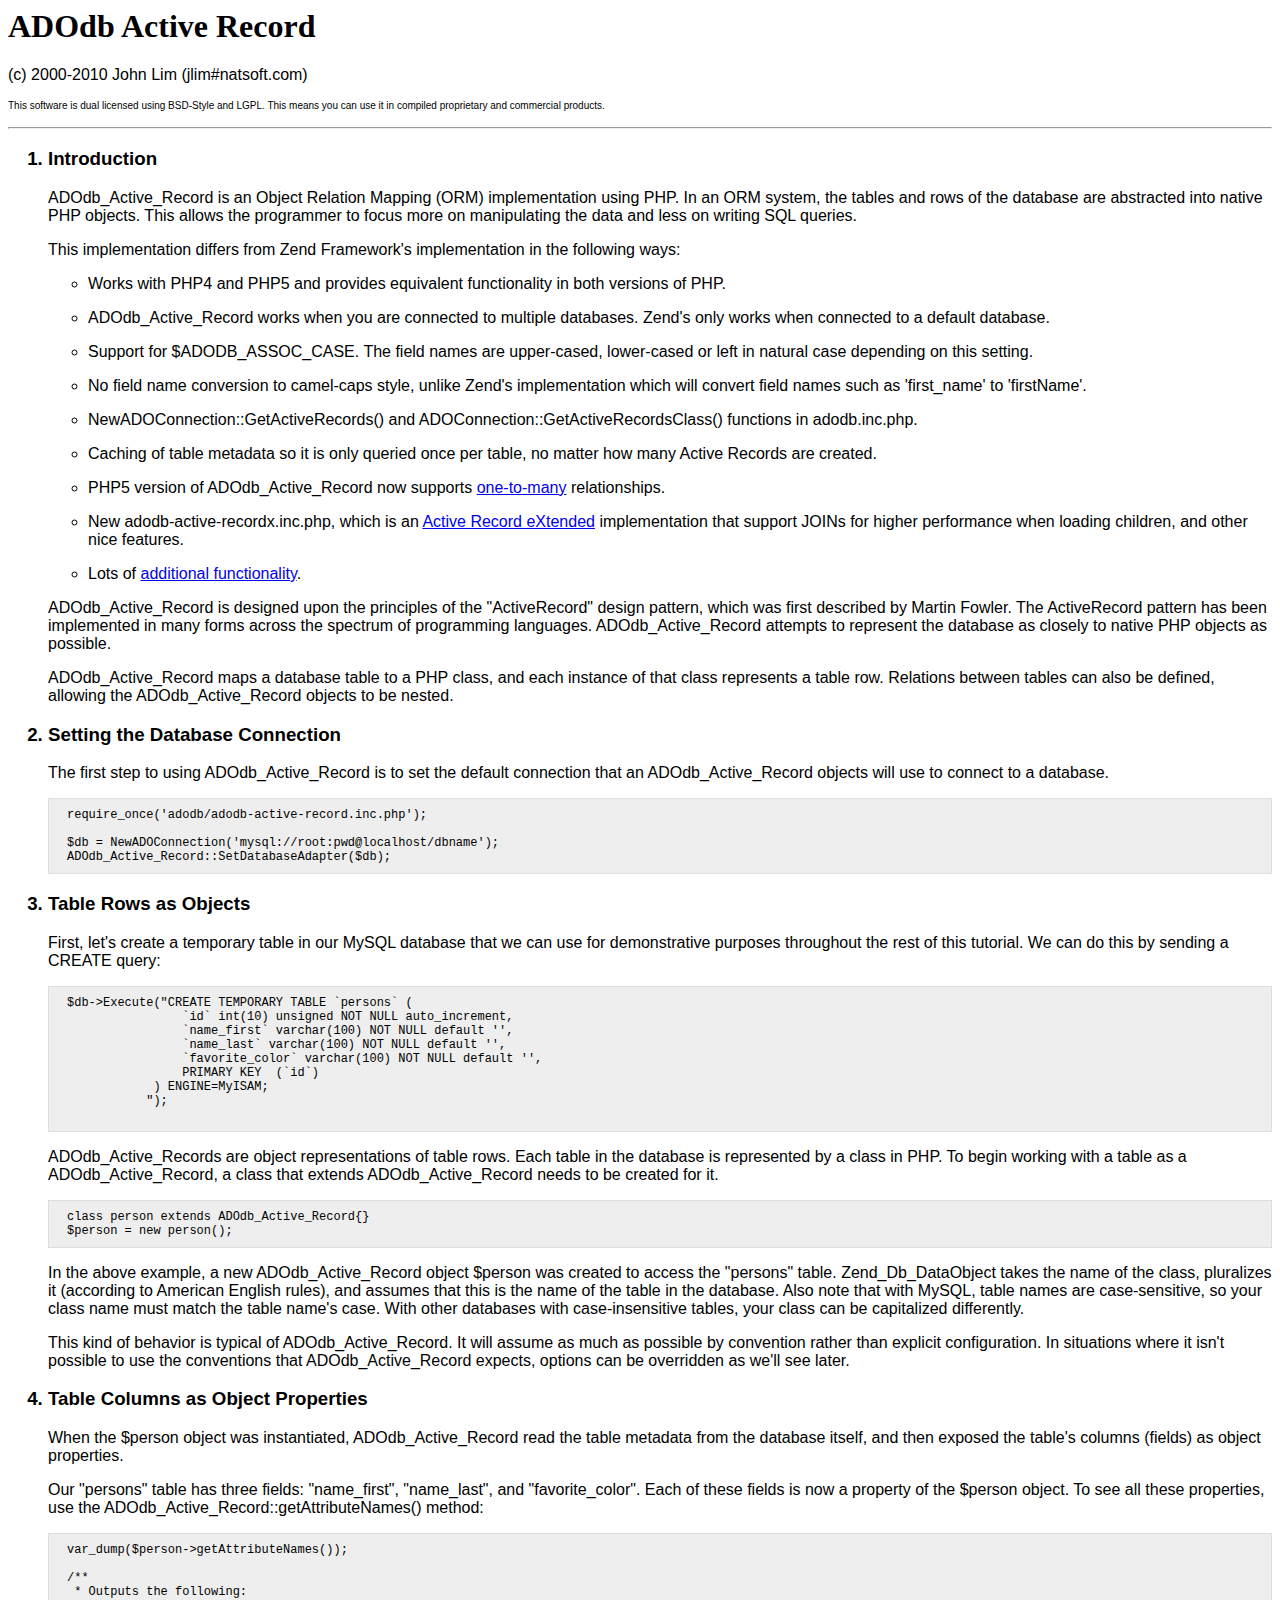
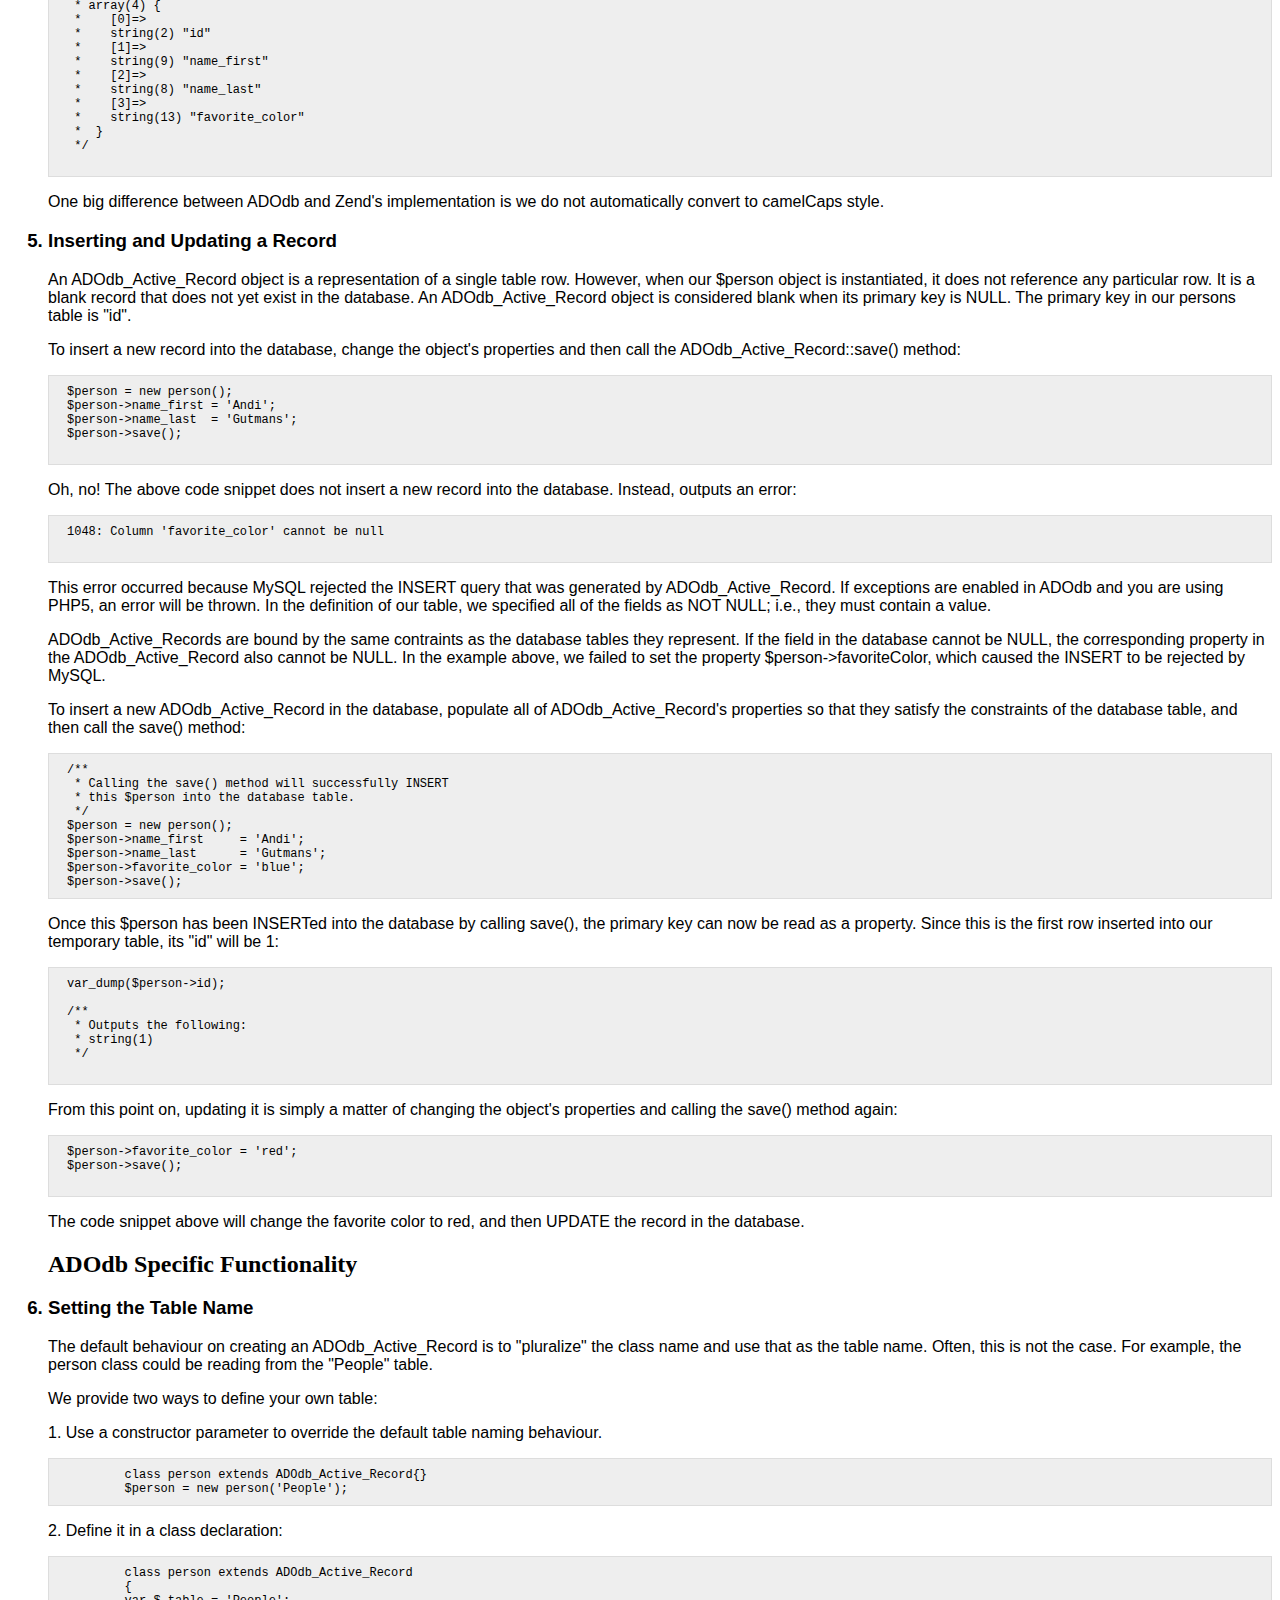
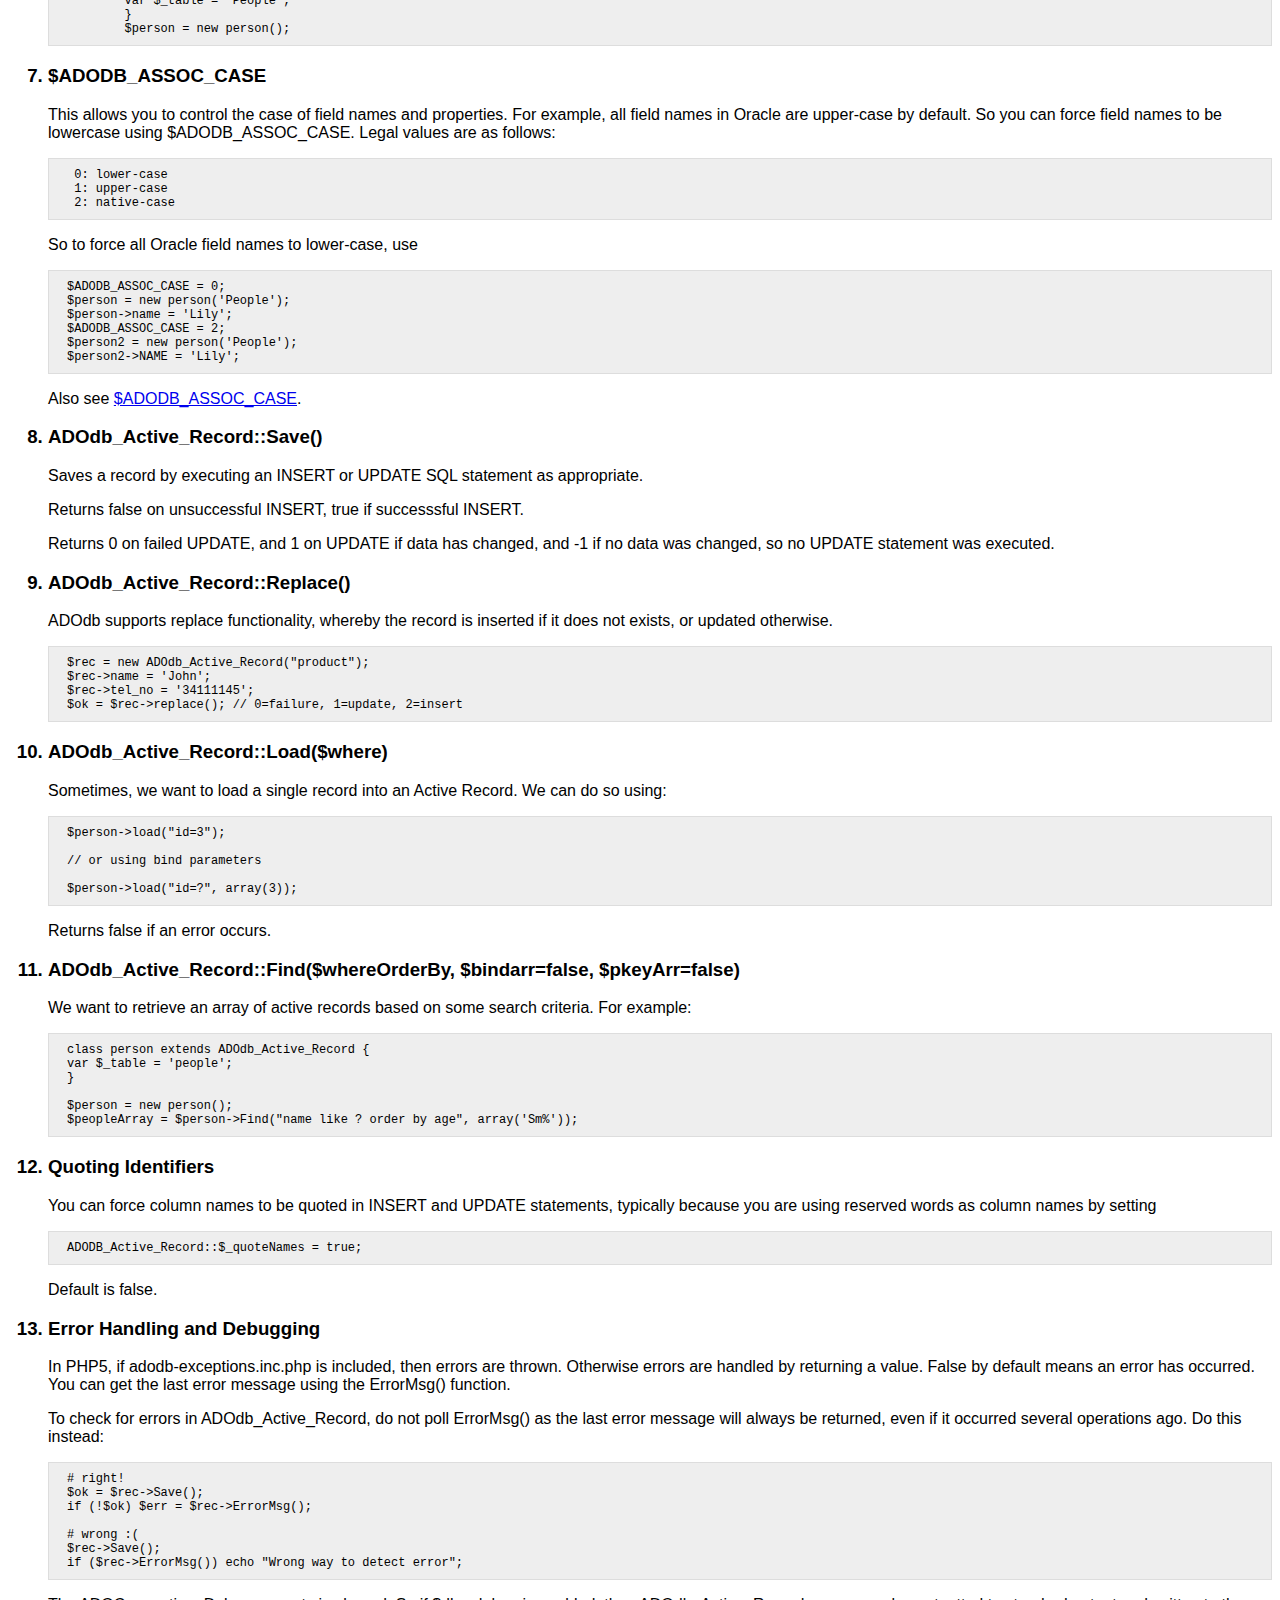
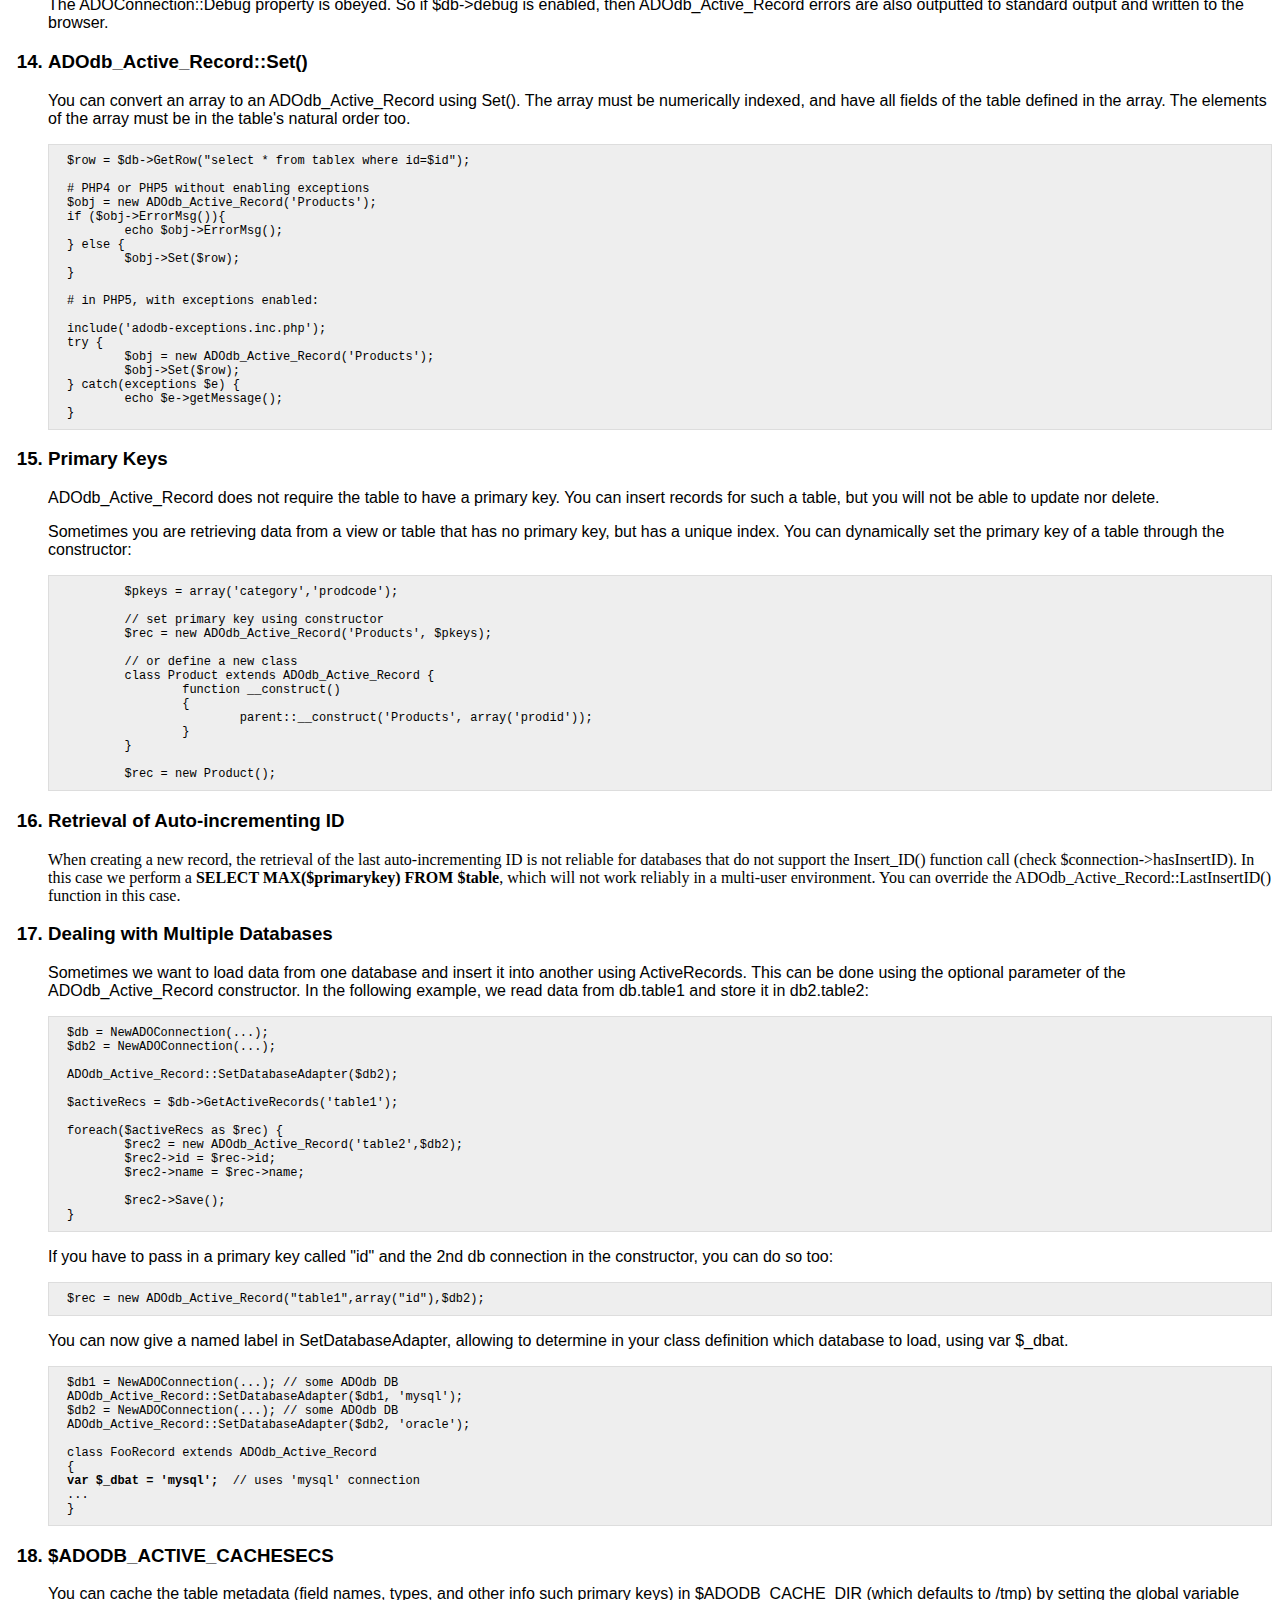
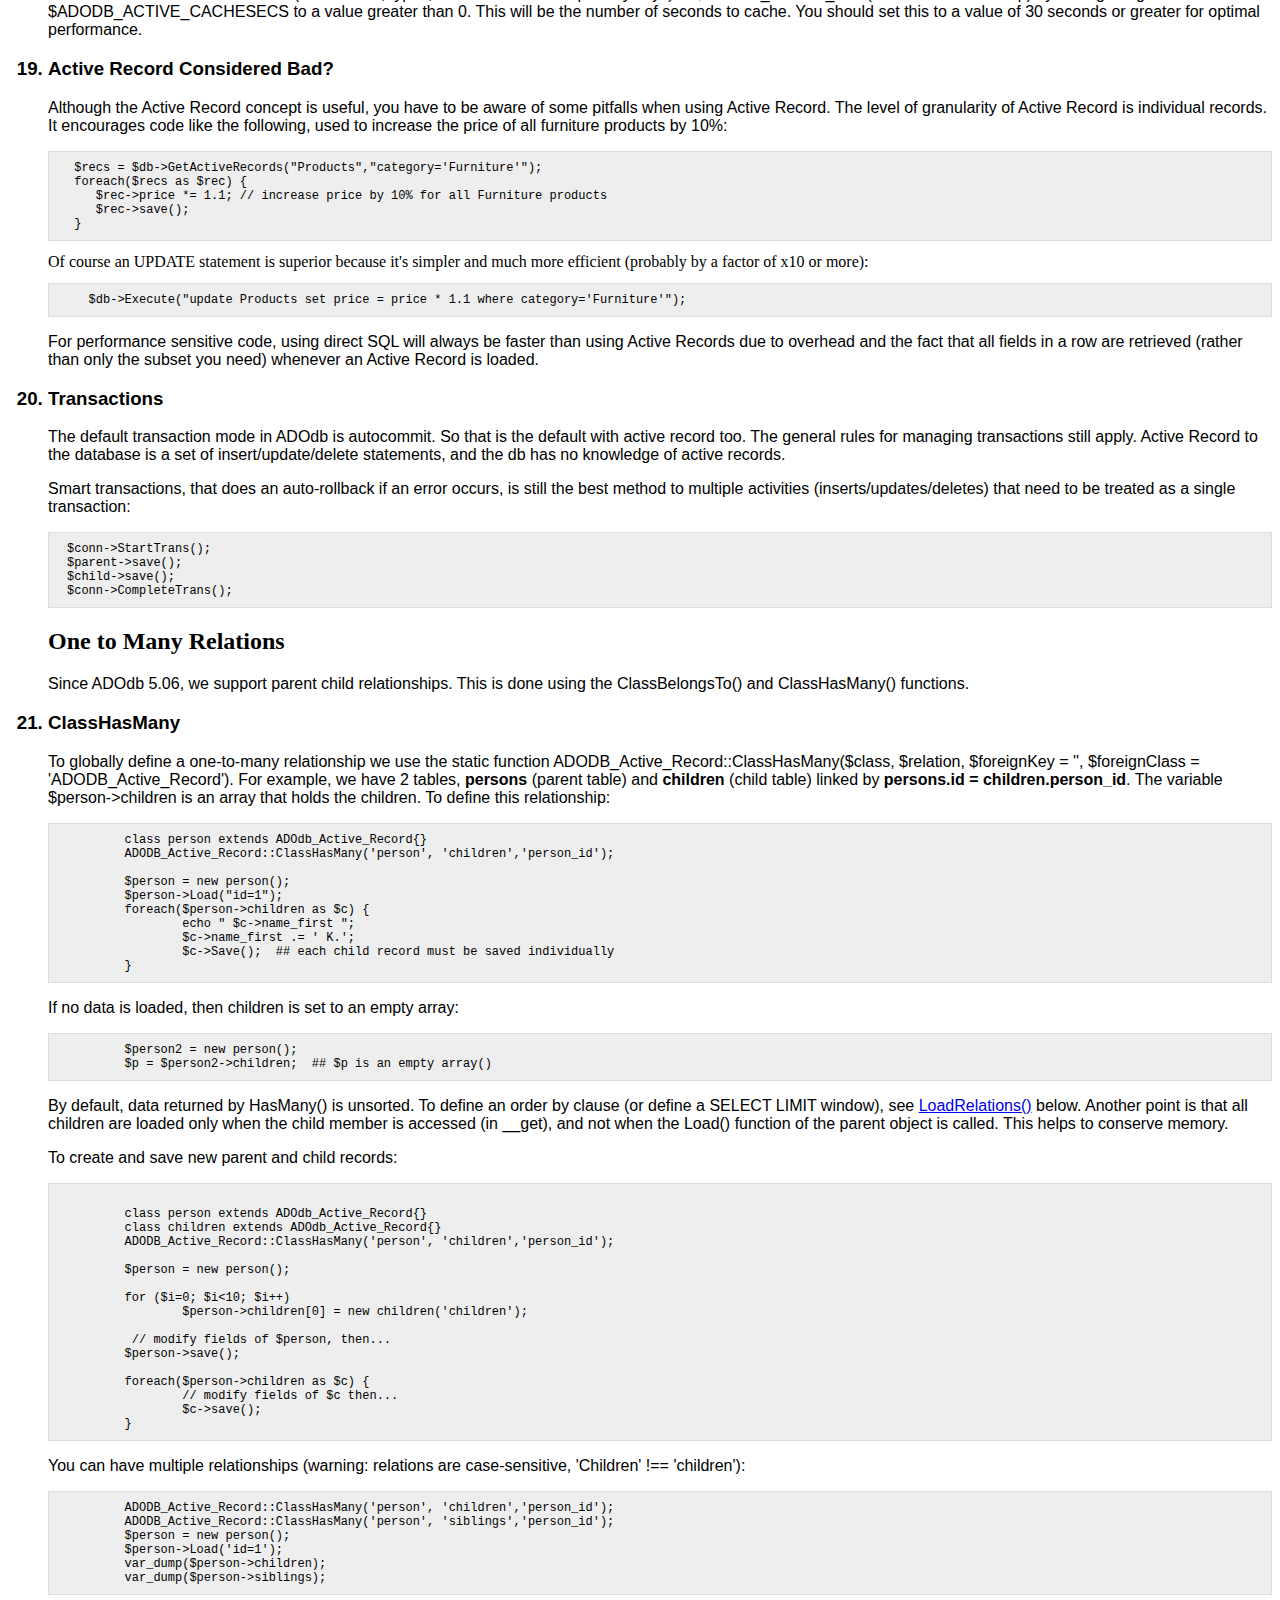
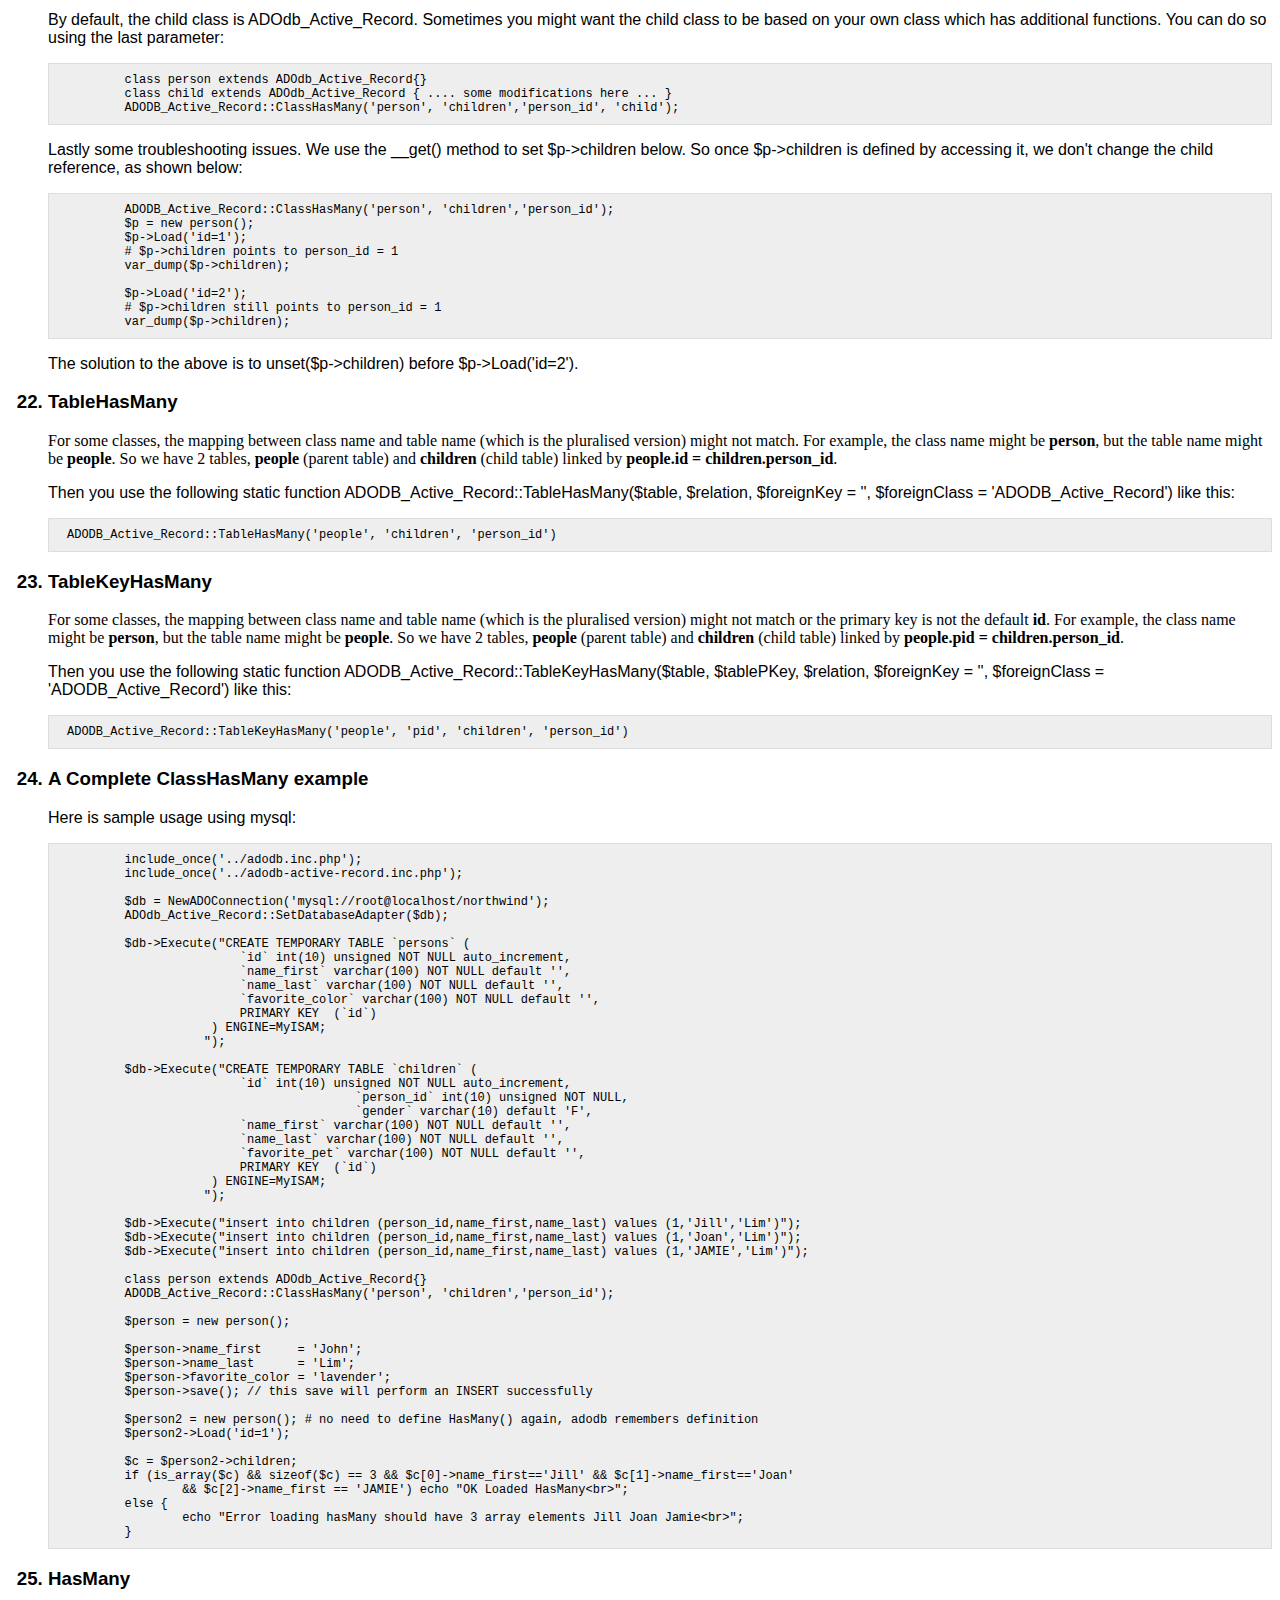
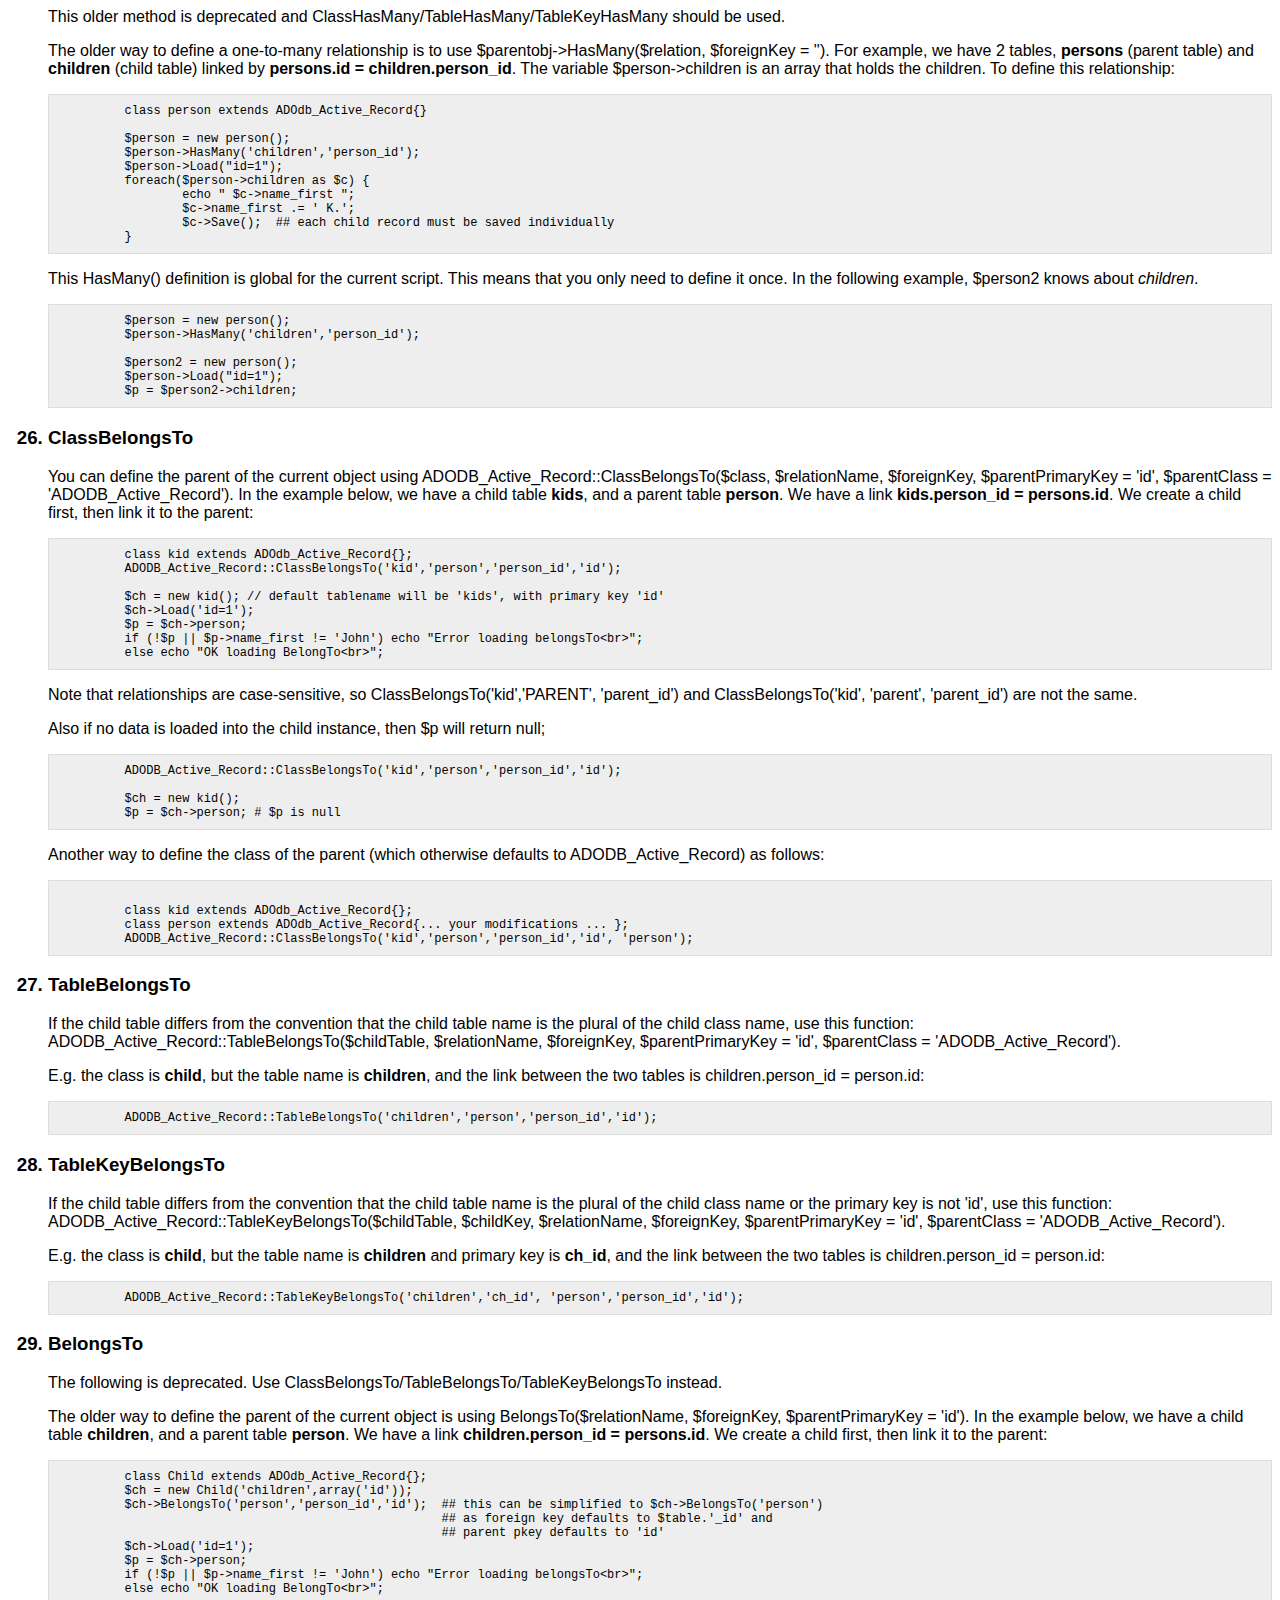
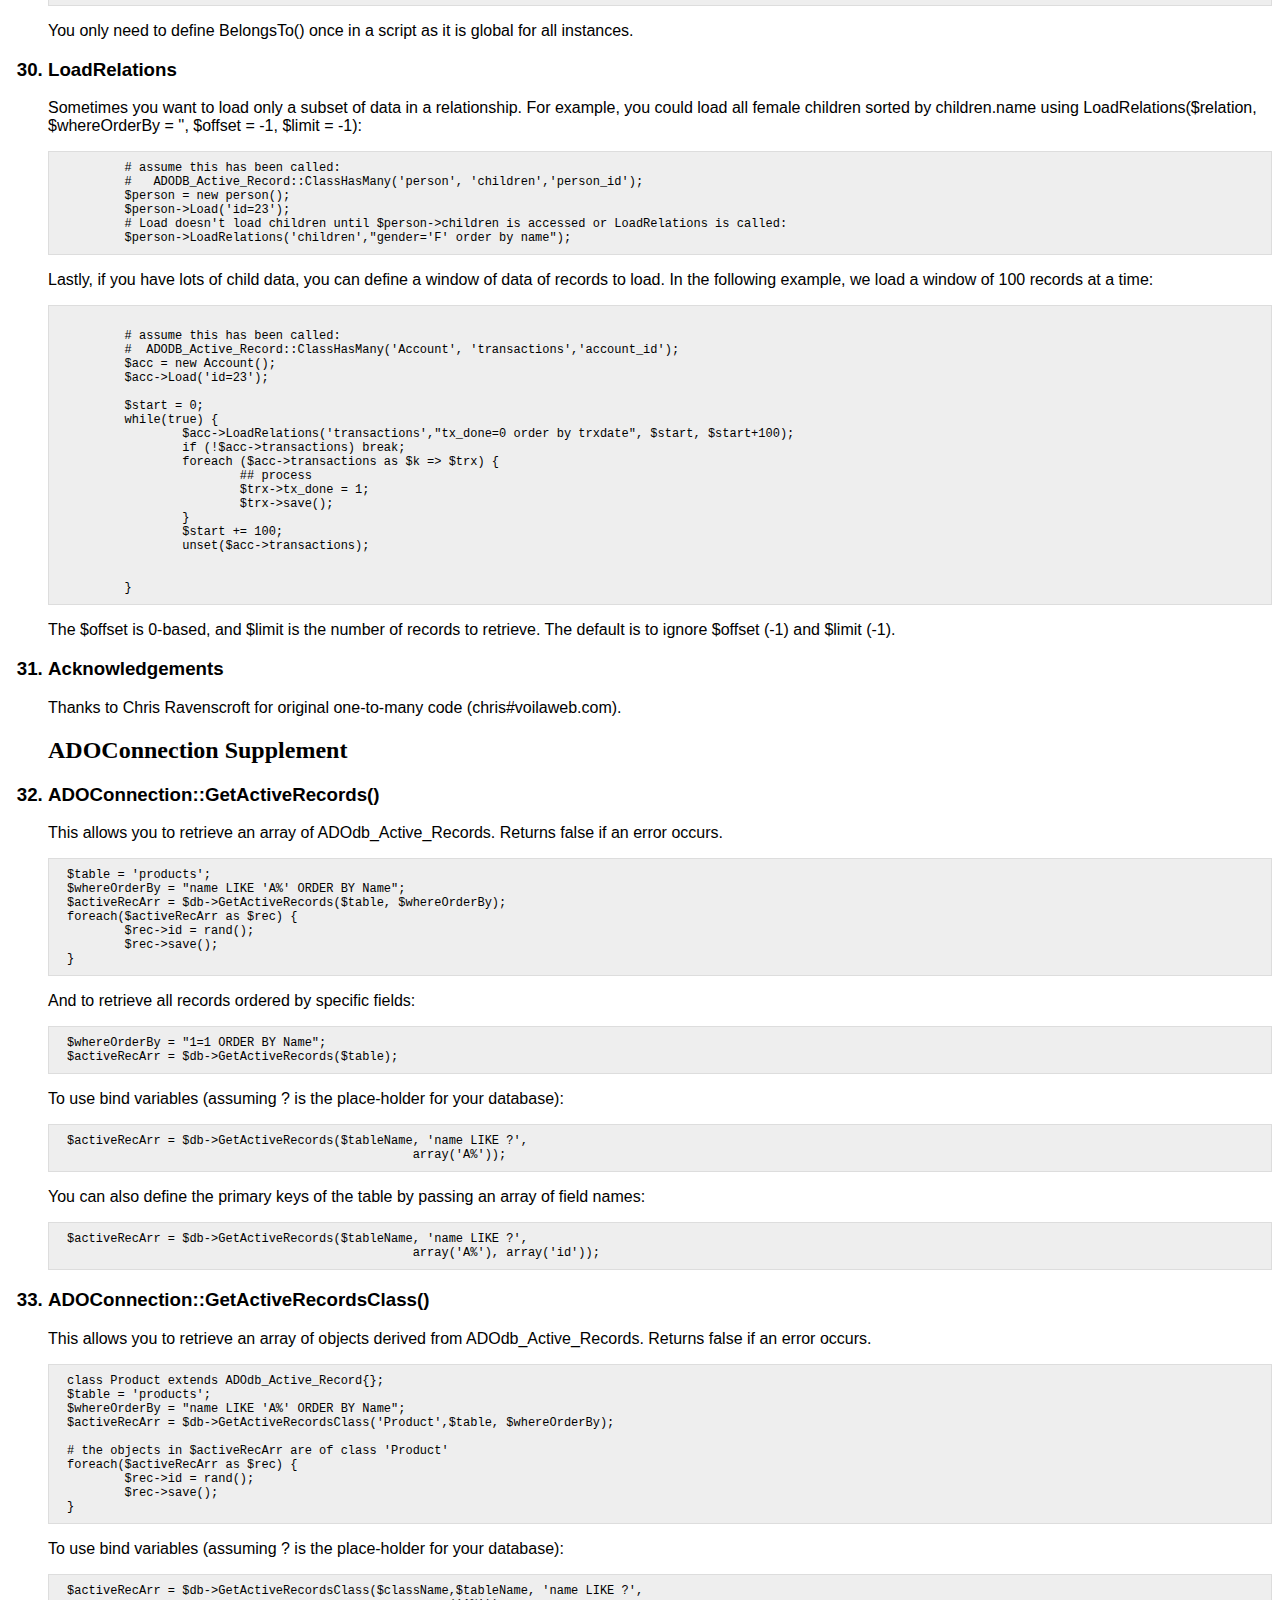
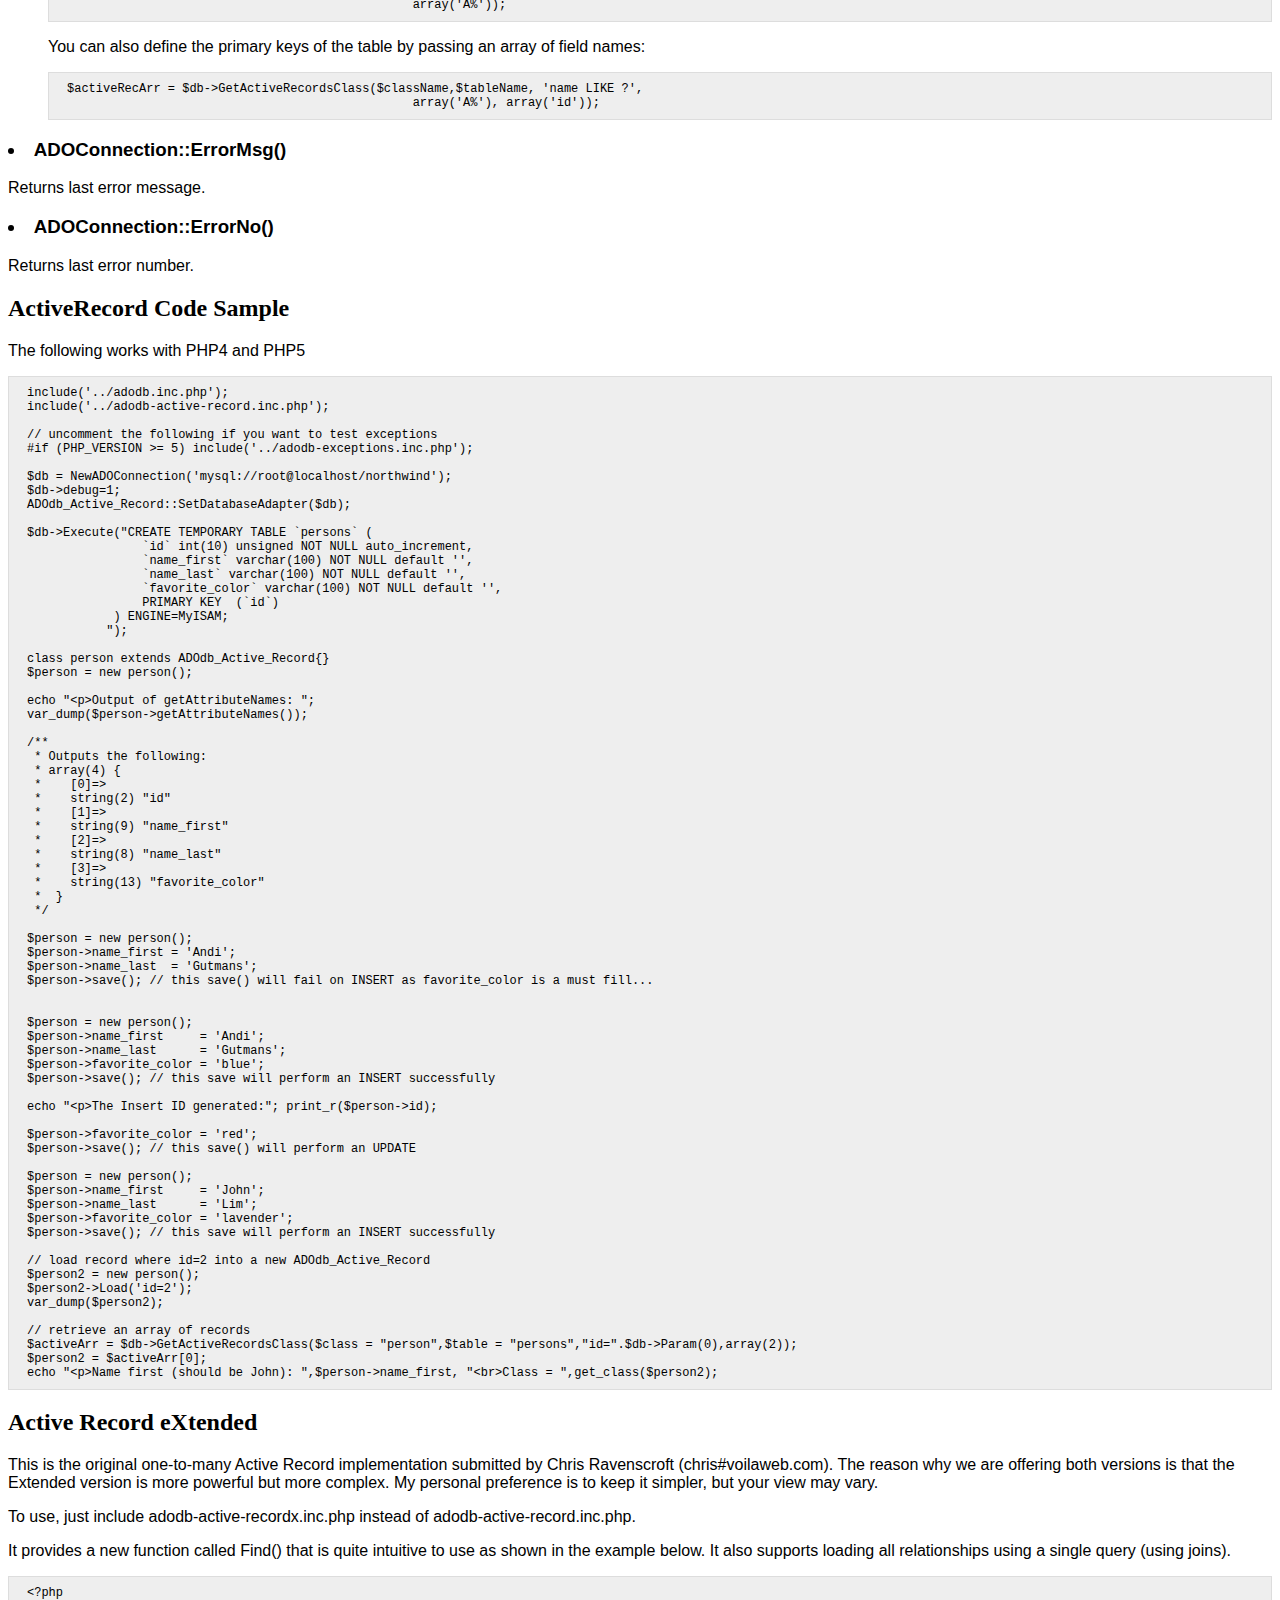
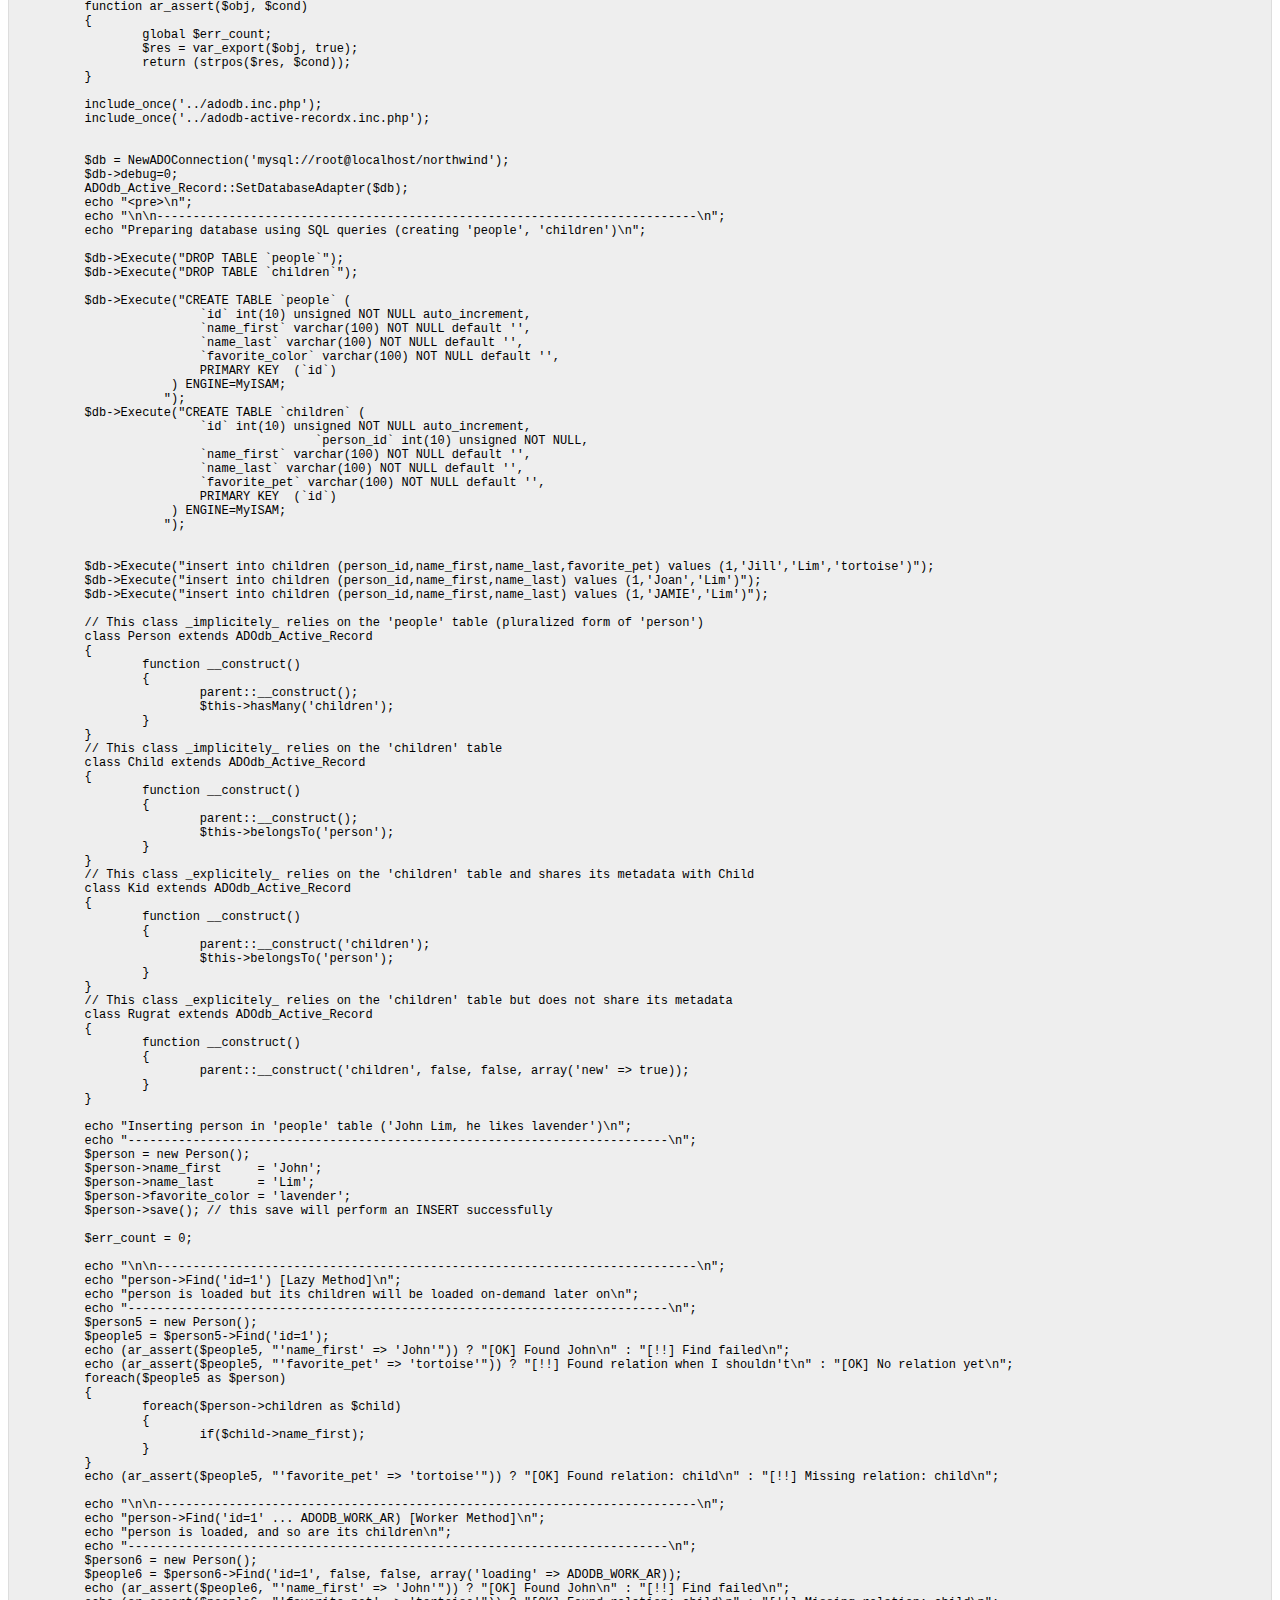
<file: core/library/adodb/docs/docs-active-record.htm>
<html>
<style>
pre {
  background-color: #eee;
  padding: 0.75em 1.5em;
  font-size: 12px;
  border: 1px solid #ddd;
}

li,p {
font-family: Arial, Helvetica, sans-serif ;
}
</style>
<title>ADOdb Active Record</title>
<body>
<h1>ADOdb Active Record</h1>
<p> (c) 2000-2010 John Lim (jlim#natsoft.com)</p>
<p><font size="1">This software is dual licensed using BSD-Style and LGPL. This 
  means you can use it in compiled proprietary and commercial products.</font></p>
<p><hr>
<ol>

<h3><li>Introduction</h3>
<p>
ADOdb_Active_Record is an Object Relation Mapping (ORM) implementation using PHP. In an ORM system, the tables and rows of the database are abstracted into native PHP objects. This allows the programmer to focus more on manipulating the data and less on writing SQL queries.
<p>
This implementation differs from Zend Framework's implementation in the following ways:
<ul>
<li>Works with PHP4 and PHP5 and provides equivalent functionality in both versions of PHP.<p>
<li>ADOdb_Active_Record works when you are connected to multiple databases. Zend's only works when connected to a default database.<p>
<li>Support for $ADODB_ASSOC_CASE. The field names are upper-cased, lower-cased or left in natural case depending on this setting.<p>
<li>No field name conversion to camel-caps style, unlike Zend's implementation which will convert field names such as 'first_name' to 'firstName'.<p>
<li>NewADOConnection::GetActiveRecords() and ADOConnection::GetActiveRecordsClass() functions in adodb.inc.php.<p>
<li>Caching of table metadata so it is only queried once per table, no matter how many Active Records are created.<p>
<li>PHP5 version of ADOdb_Active_Record now supports <a href=#onetomany>one-to-many</a> relationships.<p>
<li>New adodb-active-recordx.inc.php, which is an <a href=#recordx>Active Record eXtended</a> implementation that support JOINs for higher performance when loading children, and other nice features.<p>
<li>Lots of  <a href=#additional>additional functionality</a>.<p> 
</ul>
<P>
ADOdb_Active_Record is designed upon the principles of the "ActiveRecord" design pattern, which was first described by Martin Fowler. The ActiveRecord pattern has been implemented in many forms across the spectrum of programming languages. ADOdb_Active_Record attempts to represent the database as closely to native PHP objects as possible.
<p>
ADOdb_Active_Record maps a database table to a PHP class, and each instance of that class represents a table row. Relations between tables can also be defined, allowing the ADOdb_Active_Record objects to be nested.
<p>

<h3><li>Setting the Database Connection</h3>
<p>
The first step to using  ADOdb_Active_Record is to set the default connection that an ADOdb_Active_Record objects will use to connect to a database. 

<pre>
require_once('adodb/adodb-active-record.inc.php');

$db = NewADOConnection('mysql://root:pwd@localhost/dbname');
ADOdb_Active_Record::SetDatabaseAdapter($db);
</pre>        

<h3><li>Table Rows as Objects</h3>
<p>
First, let's create a temporary table in our MySQL database that we can use for demonstrative purposes throughout the rest of this tutorial. We can do this by sending a CREATE query:

<pre>
$db->Execute("CREATE TEMPORARY TABLE `persons` (
                `id` int(10) unsigned NOT NULL auto_increment,
                `name_first` varchar(100) NOT NULL default '',
                `name_last` varchar(100) NOT NULL default '',
                `favorite_color` varchar(100) NOT NULL default '',
                PRIMARY KEY  (`id`)
            ) ENGINE=MyISAM;
           ");
 </pre>   
<p>
ADOdb_Active_Records are object representations of table rows. Each table in the database is represented by a class in PHP. To begin working with a table as a ADOdb_Active_Record, a class that extends ADOdb_Active_Record needs to be created for it.

<pre>
class person extends ADOdb_Active_Record{}
$person = new person();
</pre>   

<p>
In the above example, a new ADOdb_Active_Record object $person was created to access the "persons" table. Zend_Db_DataObject takes the name of the class, pluralizes it (according to American English rules), and assumes that this is the name of the table in the database. Also note that with MySQL, table names are case-sensitive, so your class name must match the table name's case. With other databases with case-insensitive tables, your class can be capitalized differently.
<p>
This kind of behavior is typical of ADOdb_Active_Record. It will assume as much as possible by convention rather than explicit configuration. In situations where it isn't possible to use the conventions that ADOdb_Active_Record expects, options can be overridden as we'll see later.

<h3><li>Table Columns as Object Properties</h3>
<p>
When the $person object was instantiated, ADOdb_Active_Record read the table metadata from the database itself, and then exposed the table's columns (fields) as object properties.
<p>
Our "persons" table has three fields: "name_first", "name_last", and "favorite_color". Each of these fields is now a property of the $person object. To see all these properties, use the ADOdb_Active_Record::getAttributeNames() method:
<pre>
var_dump($person->getAttributeNames());

/**
 * Outputs the following:
 * array(4) {
 *    [0]=>
 *    string(2) "id"
 *    [1]=>
 *    string(9) "name_first"
 *    [2]=>
 *    string(8) "name_last"
 *    [3]=>
 *    string(13) "favorite_color"
 *  }
 */
    </pre>   
<p>
One big difference between ADOdb and Zend's implementation is we do not automatically convert to camelCaps style.
<p>
<h3><li>Inserting and Updating a Record</h3><p>

An ADOdb_Active_Record object is a representation of a single table row. However, when our $person object is instantiated, it does not reference any particular row. It is a blank record that does not yet exist in the database. An ADOdb_Active_Record object is considered blank when its primary key is NULL. The primary key in our persons table is "id".
<p>
To insert a new record into the database, change the object's properties and then call the ADOdb_Active_Record::save() method:
<pre>
$person = new person();
$person->name_first = 'Andi';
$person->name_last  = 'Gutmans';
$person->save();
 </pre>   
<p>
Oh, no! The above code snippet does not insert a new record into the database. Instead, outputs an error:
<pre>
1048: Column 'favorite_color' cannot be null
 </pre>   
<p>
This error occurred because MySQL rejected the INSERT query that was generated by ADOdb_Active_Record. If exceptions are enabled in ADOdb and you are using PHP5, an error will be thrown. In the definition of our table, we specified all of the fields as NOT NULL; i.e., they must contain a value.
<p>
ADOdb_Active_Records are bound by the same contraints as the database tables they represent. If the field in the database cannot be NULL, the corresponding property in the ADOdb_Active_Record also cannot be NULL. In the example above, we failed to set the property $person->favoriteColor, which caused the INSERT to be rejected by MySQL.
<p>
To insert a new ADOdb_Active_Record in the database, populate all of ADOdb_Active_Record's properties so that they satisfy the constraints of the database table, and then call the save() method:
<pre>
/**
 * Calling the save() method will successfully INSERT
 * this $person into the database table.
 */
$person = new person();
$person->name_first     = 'Andi';
$person->name_last      = 'Gutmans';
$person->favorite_color = 'blue';
$person->save();
</pre>
<p>
Once this $person has been INSERTed into the database by calling save(), the primary key can now be read as a property. Since this is the first row inserted into our temporary table, its "id" will be 1:
<pre>
var_dump($person->id);

/**
 * Outputs the following:
 * string(1)
 */
 </pre>       
<p>
From this point on, updating it is simply a matter of changing the object's properties and calling the save() method again:

<pre>
$person->favorite_color = 'red';
$person->save();
   </pre>
<p>
The code snippet above will change the favorite color to red, and then UPDATE the record in the database.

<a name=additional>
<h2>ADOdb Specific Functionality</h2>
<h3><li>Setting the Table Name</h3>
<p>The default behaviour on creating an ADOdb_Active_Record is to "pluralize" the class name and
 use that as the table name. Often, this is not the case. For example, the person class could be reading 
 from the "People" table. 
<p>We provide two ways to define your own table:
<p>1. Use a constructor parameter to override the default table naming behaviour.
<pre>
	class person extends ADOdb_Active_Record{}
	$person = new person('People');
</pre>
<p>2. Define it in a class declaration:
<pre>
	class person extends ADOdb_Active_Record
	{
	var $_table = 'People';
	}
	$person = new person();
</pre>

<h3><li>$ADODB_ASSOC_CASE</h3>
<p>This allows you to control the case of field names and properties. For example, all field names in Oracle are upper-case by default. So you 
can force field names to be lowercase using $ADODB_ASSOC_CASE. Legal values are as follows:
<pre>
 0: lower-case
 1: upper-case
 2: native-case
</pre>
<p>So to force all Oracle field names to lower-case, use
<pre>
$ADODB_ASSOC_CASE = 0;
$person = new person('People');
$person->name = 'Lily';
$ADODB_ASSOC_CASE = 2;
$person2 = new person('People');
$person2->NAME = 'Lily'; 
</pre>

<p>Also see <a href=http://phplens.com/adodb/reference.constants.adodb_assoc_case.html>$ADODB_ASSOC_CASE</a>.

<h3><li>ADOdb_Active_Record::Save()</h3>
<p>
Saves a record by executing an INSERT or UPDATE SQL statement as appropriate. 
<p>Returns false on  unsuccessful INSERT, true if successsful INSERT.
<p>Returns 0 on failed UPDATE, and 1 on UPDATE if data has changed, and -1 if no data was changed, so no UPDATE statement was executed.

<h3><li>ADOdb_Active_Record::Replace()</h3>
<p>
ADOdb supports replace functionality, whereby the record is inserted if it does not exists, or updated otherwise.
<pre>
$rec = new ADOdb_Active_Record("product");
$rec->name = 'John';
$rec->tel_no = '34111145';
$ok = $rec->replace(); // 0=failure, 1=update, 2=insert
</pre>


<h3><li>ADOdb_Active_Record::Load($where)</h3>
<p>Sometimes, we want to load a single record into an Active Record. We can do so using:
<pre>
$person->load("id=3");

// or using bind parameters

$person->load("id=?", array(3));
</pre>
<p>Returns false if an error occurs.

<h3><li>ADOdb_Active_Record::Find($whereOrderBy, $bindarr=false, $pkeyArr=false)</h3>
<p>We want to retrieve an array of active records based on some search criteria. For example:
<pre>
class person extends ADOdb_Active_Record {
var $_table = 'people';
}

$person = new person();
$peopleArray = $person->Find("name like ? order by age", array('Sm%'));
</pre>

<h3><li>Quoting Identifiers</h3>
<p>You can force column names to be quoted in INSERT and UPDATE statements, typically because you are using reserved words as column names by setting
<pre>
ADODB_Active_Record::$_quoteNames = true;
</pre>
<p>Default is false.

<h3><li>Error Handling and Debugging</h3>
<p>
In PHP5, if adodb-exceptions.inc.php is included, then errors are thrown. Otherwise errors are handled by returning a value. False by default means an error has occurred. You can get the last error message using the ErrorMsg() function. 
<p>
To check for errors in ADOdb_Active_Record, do not poll ErrorMsg() as the last error message will always be returned, even if it occurred several operations ago. Do this instead:
<pre>
# right!
$ok = $rec->Save();
if (!$ok) $err = $rec->ErrorMsg();

# wrong :(
$rec->Save();
if ($rec->ErrorMsg()) echo "Wrong way to detect error";
</pre>
<p>The ADOConnection::Debug property is obeyed. So
if $db->debug is enabled, then ADOdb_Active_Record errors are also outputted to standard output and written to the browser.

<h3><li>ADOdb_Active_Record::Set()</h3>
<p>You can convert an array to an ADOdb_Active_Record using Set(). The array must be numerically indexed, and have all fields of the table defined in the array. The elements of the array must be in the table's natural order too.
<pre>
$row = $db->GetRow("select * from tablex where id=$id");

# PHP4 or PHP5 without enabling exceptions
$obj = new ADOdb_Active_Record('Products');
if ($obj->ErrorMsg()){
	echo $obj->ErrorMsg();
} else {
	$obj->Set($row);
}

# in PHP5, with exceptions enabled:

include('adodb-exceptions.inc.php');
try {
	$obj = new ADOdb_Active_Record('Products');
	$obj->Set($row);
} catch(exceptions $e) {
	echo $e->getMessage();
}
</pre>
<p>
<h3><li>Primary Keys</h3>
<p>
ADOdb_Active_Record does not require the table to have a primary key. You can insert records for such a table, but you will not be able to update nor delete. 
<p>Sometimes you are retrieving data from a view or table that has no primary key, but has a unique index. You can dynamically set the primary key of a table through the constructor:
<pre>
	$pkeys = array('category','prodcode');
	
	// set primary key using constructor
	$rec = new ADOdb_Active_Record('Products', $pkeys);
	
	// or define a new class
	class Product extends ADOdb_Active_Record {
		function __construct()
		{
			parent::__construct('Products', array('prodid'));
		}
	}
	
	$rec = new Product();
</pre>


<h3><li>Retrieval of Auto-incrementing ID</h3>
When creating a new record, the retrieval of the last auto-incrementing ID is not reliable for databases that do not support the Insert_ID() function call (check $connection->hasInsertID). In this case we perform a <b>SELECT MAX($primarykey) FROM $table</b>, which will not work reliably in a multi-user environment. You can override the ADOdb_Active_Record::LastInsertID() function in this case.

<h3><li>Dealing with Multiple Databases</h3>
<p>
Sometimes we want to load data from one database and insert it into another using ActiveRecords. This can be done using the optional parameter of the ADOdb_Active_Record constructor. In the following example, we read data from db.table1 and store it in db2.table2:
<pre>
$db = NewADOConnection(...);
$db2 = NewADOConnection(...);

ADOdb_Active_Record::SetDatabaseAdapter($db2);

$activeRecs = $db->GetActiveRecords('table1');

foreach($activeRecs as $rec) {
	$rec2 = new ADOdb_Active_Record('table2',$db2);
	$rec2->id = $rec->id;
	$rec2->name = $rec->name;
	
	$rec2->Save();
}
</pre>
<p>
If you have to pass in a primary key called "id" and the 2nd db connection in the constructor, you can do so too:
<pre>
$rec = new ADOdb_Active_Record("table1",array("id"),$db2);
</pre>
<p>You can now give a named label in SetDatabaseAdapter, allowing to determine in your class definition which database to load, using var $_dbat.
<pre>
$db1 = NewADOConnection(...); // some ADOdb DB
ADOdb_Active_Record::SetDatabaseAdapter($db1, 'mysql');
$db2 = NewADOConnection(...); // some ADOdb DB
ADOdb_Active_Record::SetDatabaseAdapter($db2, 'oracle');

class FooRecord extends ADOdb_Active_Record
{
<b>var $_dbat = 'mysql';</b>  // uses 'mysql' connection
...
}
</pre>
<h3><li>$ADODB_ACTIVE_CACHESECS</h3>
<p>You can cache the table metadata (field names, types, and other info such primary keys) in $ADODB_CACHE_DIR (which defaults to /tmp) by setting
the global variable $ADODB_ACTIVE_CACHESECS to a value greater than 0. This will be the number of seconds to cache.
 You should set this to a value of 30 seconds or greater for optimal performance.

<h3><li>Active Record Considered Bad?</h3>
<p>Although the Active Record concept is useful, you have to be aware of some pitfalls when using Active Record. The level of granularity of Active Record is individual records. It encourages code like the following, used to increase the price of all furniture products by 10%:
<pre>
 $recs = $db->GetActiveRecords("Products","category='Furniture'");
 foreach($recs as $rec) {
    $rec->price *= 1.1; // increase price by 10% for all Furniture products
    $rec->save();
 }
</pre>
Of course an UPDATE statement is superior because it's simpler and much more efficient (probably by a factor of x10 or more):
<pre>
   $db->Execute("update Products set price = price * 1.1 where category='Furniture'");
</pre>
<p>For performance sensitive code, using direct SQL will always be faster than using Active Records due to overhead and the fact that all fields in a row are retrieved (rather than only the subset you need) whenever an Active Record is loaded.

<h3><li>Transactions</h3>
<p>
The default transaction mode in ADOdb is autocommit. So that is the default with active record too. 
The general rules for managing transactions still apply. Active Record to the database is a set of insert/update/delete statements, and the db has no knowledge of active records.
<p>
Smart transactions, that does an auto-rollback if an error occurs, is still the best method to multiple activities (inserts/updates/deletes) that need to be treated as a single transaction:
<pre>
$conn->StartTrans();
$parent->save();
$child->save();
$conn->CompleteTrans();
</pre>

<a name=onetomany>
<h2>One to Many Relations</h2>
<p>Since ADOdb 5.06, we support parent child relationships. This is done using the ClassBelongsTo() and ClassHasMany() functions. 
<a name=tablehasmany>
<h3><li>ClassHasMany</h3>
<p>To globally define a one-to-many relationship we use the static function ADODB_Active_Record::ClassHasMany($class, $relation, $foreignKey = '', $foreignClass = 'ADODB_Active_Record'). For example, we have 2 tables, <strong>persons</strong> (parent table) and <strong>children</strong> (child table)
linked by <strong>persons.id = children.person_id</strong>. The variable $person->children is an array that holds the children. To define this relationship:
<pre>
	class person extends ADOdb_Active_Record{}
	ADODB_Active_Record::ClassHasMany('person', 'children','person_id');
	
	$person = new person();
	$person->Load("id=1");
	foreach($person->children as $c) {
		echo " $c->name_first ";
		$c->name_first .= ' K.';
		$c->Save();  ## each child record must be saved individually
	}
</pre>
<p>If no data is loaded, then children is set to an empty array:
<pre>
	$person2 = new person();
	$p = $person2->children;  ## $p is an empty array()
</pre>
<P>By default, data returned by HasMany() is unsorted. To define an order by clause (or define a SELECT LIMIT window), see <a href=#loadrelations>LoadRelations()</a> below. Another point is that all children are loaded only when the child member is accessed (in __get), and not when the Load() function of the parent object is called. This helps to conserve memory.

<p>To create and save new parent and child records:
<pre>

	class person extends ADOdb_Active_Record{}
	class children extends ADOdb_Active_Record{}
	ADODB_Active_Record::ClassHasMany('person', 'children','person_id');
	
	$person = new person();
	
	for ($i=0; $i<10; $i++) 
		$person->children[0] = new children('children');
	 
	 // modify fields of $person, then...
	$person->save();
	
	foreach($person->children as $c) {
		// modify fields of $c then...
		$c->save();
	}
</pre>
<p>You can have multiple relationships (warning: relations are case-sensitive, 'Children' !== 'children'):
<pre>
	ADODB_Active_Record::ClassHasMany('person', 'children','person_id');
	ADODB_Active_Record::ClassHasMany('person', 'siblings','person_id');
	$person = new person();
	$person->Load('id=1');
	var_dump($person->children);
	var_dump($person->siblings);
</pre>
<p>By default, the child class is ADOdb_Active_Record. Sometimes you might want the child class to be based on your own class which has additional functions. You can do so using the last parameter:
<pre>
	class person extends ADOdb_Active_Record{}
	class child extends ADOdb_Active_Record { .... some modifications here ... }
	ADODB_Active_Record::ClassHasMany('person', 'children','person_id', 'child');
</pre>
<p>Lastly some troubleshooting issues. We use the __get() method to set 
$p->children below. So once $p->children is defined by accessing it, we don't change the child reference, as shown below:
<pre>
	ADODB_Active_Record::ClassHasMany('person', 'children','person_id');
	$p = new person();
	$p->Load('id=1');
	# $p->children points to person_id = 1
	var_dump($p->children);
	
	$p->Load('id=2');
	# $p->children still points to person_id = 1
	var_dump($p->children); 
</pre>
<p>The solution to the above is to unset($p->children) before $p->Load('id=2').
<h3><li>TableHasMany</h3>
For some classes, the mapping between class name and table name (which is the pluralised version) might not match. For example, 
the class name might be <b>person</b>, but the table name might be <b>people</b>. So we have 2 tables, <strong>people</strong> (parent table) and <strong>children</strong> (child table)
linked by <strong>people.id = children.person_id</strong>.
<p>Then you use the following static function
 ADODB_Active_Record::TableHasMany($table, $relation, $foreignKey = '', $foreignClass = 'ADODB_Active_Record') like this:
<pre>
ADODB_Active_Record::TableHasMany('people', 'children', 'person_id')
</pre>
<h3><li>TableKeyHasMany</h3>
For some classes, the mapping between class name and table name (which is the pluralised version) might not match or the primary key is not the default <b>id</b>. For example, 
the class name might be <b>person</b>, but the table name might be <b>people</b>. So we have 2 tables, <strong>people</strong> (parent table) and <strong>children</strong> (child table)
linked by <strong>people.pid = children.person_id</strong>.
<p>Then you use the following static function
 ADODB_Active_Record::TableKeyHasMany($table, $tablePKey, $relation, $foreignKey = '', $foreignClass = 'ADODB_Active_Record') like this:
<pre>
ADODB_Active_Record::TableKeyHasMany('people', 'pid', 'children', 'person_id')
</pre>


<h3><li>A Complete ClassHasMany example</h3>
<p>Here is sample usage using mysql:
<pre>
	include_once('../adodb.inc.php');
	include_once('../adodb-active-record.inc.php');

	$db = NewADOConnection('mysql://root@localhost/northwind');
	ADOdb_Active_Record::SetDatabaseAdapter($db);

	$db->Execute("CREATE TEMPORARY TABLE `persons` (
	                `id` int(10) unsigned NOT NULL auto_increment,
	                `name_first` varchar(100) NOT NULL default '',
	                `name_last` varchar(100) NOT NULL default '',
	                `favorite_color` varchar(100) NOT NULL default '',
	                PRIMARY KEY  (`id`)
	            ) ENGINE=MyISAM;
	           ");
			   
	$db->Execute("CREATE TEMPORARY TABLE `children` (
	                `id` int(10) unsigned NOT NULL auto_increment,
					`person_id` int(10) unsigned NOT NULL,
					`gender` varchar(10) default 'F',
	                `name_first` varchar(100) NOT NULL default '',
	                `name_last` varchar(100) NOT NULL default '',
	                `favorite_pet` varchar(100) NOT NULL default '',
	                PRIMARY KEY  (`id`)
	            ) ENGINE=MyISAM;
	           ");
			   
	$db->Execute("insert into children (person_id,name_first,name_last) values (1,'Jill','Lim')");
	$db->Execute("insert into children (person_id,name_first,name_last) values (1,'Joan','Lim')");
	$db->Execute("insert into children (person_id,name_first,name_last) values (1,'JAMIE','Lim')");
			   
	class person extends ADOdb_Active_Record{}
	ADODB_Active_Record::ClassHasMany('person', 'children','person_id');	
	
	$person = new person();
	
	$person->name_first     = 'John';
	$person->name_last      = 'Lim';
	$person->favorite_color = 'lavender';
	$person->save(); // this save will perform an INSERT successfully
	
	$person2 = new person(); # no need to define HasMany() again, adodb remembers definition
	$person2->Load('id=1');
	
	$c = $person2->children;
	if (is_array($c) && sizeof($c) == 3 && $c[0]->name_first=='Jill' && $c[1]->name_first=='Joan'
		&& $c[2]->name_first == 'JAMIE') echo "OK Loaded HasMany&lt;br>";
	else {
		echo "Error loading hasMany should have 3 array elements Jill Joan Jamie&lt;br>";
	}
</pre>

<h3><li>HasMany</h3>
<p>This older method is deprecated and ClassHasMany/TableHasMany/TableKeyHasMany should be used. 
<p>The older way to define a one-to-many relationship is to use $parentobj->HasMany($relation, $foreignKey = ''). For example, we have 2 tables, <strong>persons</strong> (parent table) and <strong>children</strong> (child table)
linked by <strong>persons.id = children.person_id</strong>. The variable $person->children is an array that holds the children. To define this relationship:
<pre>
	class person extends ADOdb_Active_Record{}
	
	$person = new person();
	$person->HasMany('children','person_id');
	$person->Load("id=1");
	foreach($person->children as $c) {
		echo " $c->name_first ";
		$c->name_first .= ' K.';
		$c->Save();  ## each child record must be saved individually
	}
</pre>
<p>This HasMany() definition is global for the current script. This means that you only need to define it once. In the following example, $person2 knows about <em>children</em>.
<pre>
	$person = new person();
	$person->HasMany('children','person_id');
	
	$person2 = new person();
	$person->Load("id=1");
	$p = $person2->children;
</pre>


<h3><li>ClassBelongsTo</h3>
<p>You can define the parent of the current object using ADODB_Active_Record::ClassBelongsTo($class, $relationName, $foreignKey, $parentPrimaryKey = 'id', $parentClass = 'ADODB_Active_Record'). In the example below,
we have a child table <strong>kids</strong>, and a parent table <strong>person</strong>. We have a link <strong>kids.person_id = persons.id</strong>. We create a child first, then link it to the parent:
<pre>
	class kid extends ADOdb_Active_Record{};
	ADODB_Active_Record::ClassBelongsTo('kid','person','person_id','id'); 

	$ch = new kid(); // default tablename will be 'kids', with primary key 'id' 
	$ch->Load('id=1');
	$p = $ch->person;
	if (!$p || $p->name_first != 'John') echo "Error loading belongsTo&lt;br>";
	else echo "OK loading BelongTo&lt;br>";
</pre>
<p>
<p>Note that relationships are case-sensitive, so ClassBelongsTo('kid','PARENT', 'parent_id') and ClassBelongsTo('kid', 'parent', 'parent_id') are not the same. 
<p>Also if no data is loaded into the child instance, then $p will return null;
<pre>
	ADODB_Active_Record::ClassBelongsTo('kid','person','person_id','id'); 
	
	$ch = new kid();
	$p = $ch->person; # $p is null
</pre>
<p>Another way to define the class of the parent (which otherwise defaults to ADODB_Active_Record) as follows:
<pre>

	class kid extends ADOdb_Active_Record{};
	class person extends ADOdb_Active_Record{... your modifications ... };
	ADODB_Active_Record::ClassBelongsTo('kid','person','person_id','id', 'person'); 
</pre>
<h3><li>TableBelongsTo</h3>
<p>If the child table differs from the convention that the child table name is the plural of the child class name, use this function:
ADODB_Active_Record::TableBelongsTo($childTable, $relationName, $foreignKey, $parentPrimaryKey = 'id', $parentClass = 'ADODB_Active_Record').
<p>E.g. the class is <b>child</b>, but the table name is <b>children</b>, and the link between the two tables is children.person_id = person.id:
<pre>
	ADODB_Active_Record::TableBelongsTo('children','person','person_id','id');
</pre>
<h3><li>TableKeyBelongsTo</h3>
<p>If the child table differs from the convention that the child table name is the plural of the child class name or the primary key is not 'id', use this function:
ADODB_Active_Record::TableKeyBelongsTo($childTable, $childKey, $relationName, $foreignKey, $parentPrimaryKey = 'id', $parentClass = 'ADODB_Active_Record').
<p>E.g. the class is <b>child</b>, but the table name is <b>children</b> and primary key is <b>ch_id</b>, and the link between the two tables is children.person_id = person.id:
<pre>
	ADODB_Active_Record::TableKeyBelongsTo('children','ch_id', 'person','person_id','id');
</pre>
<h3><li>BelongsTo</h3>
<p>The following is deprecated. Use ClassBelongsTo/TableBelongsTo/TableKeyBelongsTo instead.
<p>The older way to define the parent of the current object is using BelongsTo($relationName, $foreignKey, $parentPrimaryKey = 'id'). In the example below,
we have a child table <strong>children</strong>, and a parent table <strong>person</strong>. We have a link <strong>children.person_id = persons.id</strong>. We create a child first, then link it to the parent:
<pre>
	class Child extends ADOdb_Active_Record{};
	$ch = new Child('children',array('id'));
	$ch->BelongsTo('person','person_id','id');  ## this can be simplified to $ch->BelongsTo('person')
	                                            ## as foreign key defaults to $table.'_id' and 
	                                            ## parent pkey defaults to 'id' 
	$ch->Load('id=1');
	$p = $ch->person;
	if (!$p || $p->name_first != 'John') echo "Error loading belongsTo&lt;br>";
	else echo "OK loading BelongTo&lt;br>";
</pre>
<p>You only need to define BelongsTo() once in a script as it is global for all instances. 
<a name=loadrelations>
<h3><li>LoadRelations</h3>
<p>Sometimes you want to load only a subset of data in a relationship. For example, you could load all female children sorted by children.name
using LoadRelations($relation, $whereOrderBy = '', $offset = -1, $limit = -1):
<pre>
	# assume this has been called: 
	#   ADODB_Active_Record::ClassHasMany('person', 'children','person_id');
	$person = new person(); 
	$person->Load('id=23');  
	# Load doesn't load children until $person->children is accessed or LoadRelations is called:
	$person->LoadRelations('children',"gender='F' order by name");
</pre>
<p>Lastly, if you have lots of child data, you can define a window of data of records to load. In the following
example, we load a window of 100 records at a time:
<pre>

	# assume this has been called: 
	#  ADODB_Active_Record::ClassHasMany('Account', 'transactions','account_id'); 
	$acc = new Account();
	$acc->Load('id=23');
	
	$start = 0;
	while(true) {
		$acc->LoadRelations('transactions',"tx_done=0 order by trxdate", $start, $start+100);
		if (!$acc->transactions) break;
		foreach ($acc->transactions as $k => $trx) {
			## process
			$trx->tx_done = 1;
			$trx->save();
		}
		$start += 100;
		unset($acc->transactions);


	}
</pre>
<p>The $offset is 0-based, and $limit is the number of records to retrieve. The default is to ignore $offset (-1) and $limit (-1).
<h3><li>Acknowledgements</h3>
<p>Thanks to Chris Ravenscroft for original one-to-many code (chris#voilaweb.com).
<h2>ADOConnection Supplement</h2>

<h3><li>ADOConnection::GetActiveRecords()</h3>
<p>
This allows you to retrieve an array of ADOdb_Active_Records. Returns false if an error occurs.
<pre>
$table = 'products';
$whereOrderBy = "name LIKE 'A%' ORDER BY Name";
$activeRecArr = $db->GetActiveRecords($table, $whereOrderBy);
foreach($activeRecArr as $rec) {
	$rec->id = rand();
	$rec->save();
}
</pre>
<p>
And to retrieve all records ordered by specific fields:
<pre>
$whereOrderBy = "1=1 ORDER BY Name";
$activeRecArr = $db->GetActiveRecords($table);
</pre>
<p>
To use bind variables (assuming ? is the place-holder for your database):
<pre>
$activeRecArr = $db->GetActiveRecords($tableName, 'name LIKE ?',
						array('A%'));
</pre>
<p>You can also define the primary keys of the table by passing an array of field names:
<pre>
$activeRecArr = $db->GetActiveRecords($tableName, 'name LIKE ?',
						array('A%'), array('id'));
</pre>

<h3><li>ADOConnection::GetActiveRecordsClass()</h3>
<p>
This allows you to retrieve an array of objects derived from ADOdb_Active_Records. Returns false if an error occurs.
<pre>
class Product extends ADOdb_Active_Record{};
$table = 'products';
$whereOrderBy = "name LIKE 'A%' ORDER BY Name";
$activeRecArr = $db->GetActiveRecordsClass('Product',$table, $whereOrderBy);

# the objects in $activeRecArr are of class 'Product'
foreach($activeRecArr as $rec) {
	$rec->id = rand();
	$rec->save();
}
</pre>
<p>
To use bind variables (assuming ? is the place-holder for your database):
<pre>
$activeRecArr = $db->GetActiveRecordsClass($className,$tableName, 'name LIKE ?',
						array('A%'));
</pre>
<p>You can also define the primary keys of the table by passing an array of field names:
<pre>
$activeRecArr = $db->GetActiveRecordsClass($className,$tableName, 'name LIKE ?',
						array('A%'), array('id'));
</pre>

</ol>

<h3><li>ADOConnection::ErrorMsg()</h3>
<p>Returns last error message.
<h3><li>ADOConnection::ErrorNo()</h3>
<p>Returns last error number.

<h2>ActiveRecord Code Sample</h2>
<p>The following works with PHP4 and PHP5
<pre>
include('../adodb.inc.php');
include('../adodb-active-record.inc.php');

// uncomment the following if you want to test exceptions
#if (PHP_VERSION >= 5) include('../adodb-exceptions.inc.php');

$db = NewADOConnection('mysql://root@localhost/northwind');
$db->debug=1;
ADOdb_Active_Record::SetDatabaseAdapter($db);

$db->Execute("CREATE TEMPORARY TABLE `persons` (
                `id` int(10) unsigned NOT NULL auto_increment,
                `name_first` varchar(100) NOT NULL default '',
                `name_last` varchar(100) NOT NULL default '',
                `favorite_color` varchar(100) NOT NULL default '',
                PRIMARY KEY  (`id`)
            ) ENGINE=MyISAM;
           ");
		   
class person extends ADOdb_Active_Record{}
$person = new person();

echo "&lt;p>Output of getAttributeNames: ";
var_dump($person->getAttributeNames());

/**
 * Outputs the following:
 * array(4) {
 *    [0]=>
 *    string(2) "id"
 *    [1]=>
 *    string(9) "name_first"
 *    [2]=>
 *    string(8) "name_last"
 *    [3]=>
 *    string(13) "favorite_color"
 *  }
 */

$person = new person();
$person->name_first = 'Andi';
$person->name_last  = 'Gutmans';
$person->save(); // this save() will fail on INSERT as favorite_color is a must fill...


$person = new person();
$person->name_first     = 'Andi';
$person->name_last      = 'Gutmans';
$person->favorite_color = 'blue';
$person->save(); // this save will perform an INSERT successfully

echo "&lt;p>The Insert ID generated:"; print_r($person->id);

$person->favorite_color = 'red';
$person->save(); // this save() will perform an UPDATE

$person = new person();
$person->name_first     = 'John';
$person->name_last      = 'Lim';
$person->favorite_color = 'lavender';
$person->save(); // this save will perform an INSERT successfully

// load record where id=2 into a new ADOdb_Active_Record
$person2 = new person();
$person2->Load('id=2');
var_dump($person2);

// retrieve an array of records
$activeArr = $db->GetActiveRecordsClass($class = "person",$table = "persons","id=".$db->Param(0),array(2));
$person2 = $activeArr[0];
echo "&lt;p>Name first (should be John): ",$person->name_first, "&lt;br>Class = ",get_class($person2);	
</pre>



<a name=recordx>
<h2>Active Record eXtended</h2>
<p>This is the original one-to-many Active Record implementation submitted by
Chris Ravenscroft  (chris#voilaweb.com). The reason why we are offering both versions is that the Extended version
is more powerful but more complex. My personal preference is to keep it simpler, but your view may vary. 
<p>To use, just include adodb-active-recordx.inc.php instead of adodb-active-record.inc.php.
<p>It provides a new function called Find() that is quite intuitive to use as shown in the example below. It also supports loading all relationships using a single query (using joins).
<pre>
&lt;?php
	function ar_assert($obj, $cond)
	{
		global $err_count;
		$res = var_export($obj, true);
		return (strpos($res, $cond));
	}

	include_once('../adodb.inc.php');
	include_once('../adodb-active-recordx.inc.php');
	

	$db = NewADOConnection('mysql://root@localhost/northwind');
	$db->debug=0;
	ADOdb_Active_Record::SetDatabaseAdapter($db);
	echo "&lt;pre>\n";
	echo "\n\n---------------------------------------------------------------------------\n";
	echo "Preparing database using SQL queries (creating 'people', 'children')\n";

	$db->Execute("DROP TABLE `people`");
	$db->Execute("DROP TABLE `children`");

	$db->Execute("CREATE TABLE `people` (
	                `id` int(10) unsigned NOT NULL auto_increment,
	                `name_first` varchar(100) NOT NULL default '',
	                `name_last` varchar(100) NOT NULL default '',
	                `favorite_color` varchar(100) NOT NULL default '',
	                PRIMARY KEY  (`id`)
	            ) ENGINE=MyISAM;
	           ");
	$db->Execute("CREATE TABLE `children` (
	                `id` int(10) unsigned NOT NULL auto_increment,
					`person_id` int(10) unsigned NOT NULL,
	                `name_first` varchar(100) NOT NULL default '',
	                `name_last` varchar(100) NOT NULL default '',
	                `favorite_pet` varchar(100) NOT NULL default '',
	                PRIMARY KEY  (`id`)
	            ) ENGINE=MyISAM;
	           ");
			   
	
	$db->Execute("insert into children (person_id,name_first,name_last,favorite_pet) values (1,'Jill','Lim','tortoise')");
	$db->Execute("insert into children (person_id,name_first,name_last) values (1,'Joan','Lim')");
	$db->Execute("insert into children (person_id,name_first,name_last) values (1,'JAMIE','Lim')");
			   
	// This class _implicitely_ relies on the 'people' table (pluralized form of 'person')
	class Person extends ADOdb_Active_Record
	{
		function __construct()
		{
			parent::__construct();
			$this->hasMany('children');
		}
	}
	// This class _implicitely_ relies on the 'children' table
	class Child extends ADOdb_Active_Record
	{
		function __construct()
		{
			parent::__construct();
			$this->belongsTo('person');
		}
	}
	// This class _explicitely_ relies on the 'children' table and shares its metadata with Child
	class Kid extends ADOdb_Active_Record
	{
		function __construct()
		{
			parent::__construct('children');
			$this->belongsTo('person');
		}
	}
	// This class _explicitely_ relies on the 'children' table but does not share its metadata
	class Rugrat extends ADOdb_Active_Record
	{
		function __construct()
		{
			parent::__construct('children', false, false, array('new' => true));
		}
	}
	
	echo "Inserting person in 'people' table ('John Lim, he likes lavender')\n";
	echo "---------------------------------------------------------------------------\n";
	$person = new Person();
	$person->name_first     = 'John';
	$person->name_last      = 'Lim';
	$person->favorite_color = 'lavender';
	$person->save(); // this save will perform an INSERT successfully

	$err_count = 0;

	echo "\n\n---------------------------------------------------------------------------\n";
	echo "person->Find('id=1') [Lazy Method]\n";
	echo "person is loaded but its children will be loaded on-demand later on\n";
	echo "---------------------------------------------------------------------------\n";
	$person5 = new Person();
	$people5 = $person5->Find('id=1');
	echo (ar_assert($people5, "'name_first' => 'John'")) ? "[OK] Found John\n" : "[!!] Find failed\n";
	echo (ar_assert($people5, "'favorite_pet' => 'tortoise'")) ? "[!!] Found relation when I shouldn't\n" : "[OK] No relation yet\n";
	foreach($people5 as $person)
	{
		foreach($person->children as $child)
		{
			if($child->name_first);
		}
	}
	echo (ar_assert($people5, "'favorite_pet' => 'tortoise'")) ? "[OK] Found relation: child\n" : "[!!] Missing relation: child\n";

	echo "\n\n---------------------------------------------------------------------------\n";
	echo "person->Find('id=1' ... ADODB_WORK_AR) [Worker Method]\n";
	echo "person is loaded, and so are its children\n";
	echo "---------------------------------------------------------------------------\n";
	$person6 = new Person();
	$people6 = $person6->Find('id=1', false, false, array('loading' => ADODB_WORK_AR));
	echo (ar_assert($people6, "'name_first' => 'John'")) ? "[OK] Found John\n" : "[!!] Find failed\n";
	echo (ar_assert($people6, "'favorite_pet' => 'tortoise'")) ? "[OK] Found relation: child\n" : "[!!] Missing relation: child\n";

	echo "\n\n---------------------------------------------------------------------------\n";
	echo "person->Find('id=1' ... ADODB_JOIN_AR) [Join Method]\n";
	echo "person and its children are loaded using a single query\n";
	echo "---------------------------------------------------------------------------\n";
	$person7 = new Person();
	// When I specifically ask for a join, I have to specify which table id I am looking up
	// otherwise the SQL parser will wonder which table's id that would be.
	$people7 = $person7->Find('people.id=1', false, false, array('loading' => ADODB_JOIN_AR));
	echo (ar_assert($people7, "'name_first' => 'John'")) ? "[OK] Found John\n" : "[!!] Find failed\n";
	echo (ar_assert($people7, "'favorite_pet' => 'tortoise'")) ? "[OK] Found relation: child\n" : "[!!] Missing relation: child\n";
	
	echo "\n\n---------------------------------------------------------------------------\n";
	echo "person->Load('people.id=1') [Join Method]\n";
	echo "Load() always uses the join method since it returns only one row\n";
	echo "---------------------------------------------------------------------------\n";
	$person2 = new Person();
	// Under the hood, Load(), since it returns only one row, always perform a join
	// Therefore we need to clarify which id we are talking about.
	$person2->Load('people.id=1');
	echo (ar_assert($person2, "'name_first' => 'John'")) ? "[OK] Found John\n" : "[!!] Find failed\n";
	echo (ar_assert($person2, "'favorite_pet' => 'tortoise'")) ? "[OK] Found relation: child\n" : "[!!] Missing relation: child\n";

	echo "\n\n---------------------------------------------------------------------------\n";
	echo "child->Load('children.id=1') [Join Method]\n";
	echo "We are now loading from the 'children' table, not from 'people'\n";
	echo "---------------------------------------------------------------------------\n";
	$ch = new Child();
	$ch->Load('children.id=1');
	echo (ar_assert($ch, "'name_first' => 'Jill'")) ? "[OK] Found Jill\n" : "[!!] Find failed\n";
	echo (ar_assert($ch, "'favorite_color' => 'lavender'")) ? "[OK] Found relation: person\n" : "[!!] Missing relation: person\n";

	echo "\n\n---------------------------------------------------------------------------\n";
	echo "child->Find('children.id=1' ... ADODB_WORK_AR) [Worker Method]\n";
	echo "---------------------------------------------------------------------------\n";
	$ch2 = new Child();
	$ach2 = $ch2->Find('id=1', false, false, array('loading' => ADODB_WORK_AR));
	echo (ar_assert($ach2, "'name_first' => 'Jill'")) ? "[OK] Found Jill\n" : "[!!] Find failed\n";
	echo (ar_assert($ach2, "'favorite_color' => 'lavender'")) ? "[OK] Found relation: person\n" : "[!!] Missing relation: person\n";

	echo "\n\n---------------------------------------------------------------------------\n";
	echo "kid->Find('children.id=1' ... ADODB_WORK_AR) [Worker Method]\n";
	echo "Where we see that kid shares relationships with child because they are stored\n";
	echo "in the common table's metadata structure.\n";
	echo "---------------------------------------------------------------------------\n";
	$ch3 = new Kid('children');
	$ach3 = $ch3->Find('children.id=1', false, false, array('loading' => ADODB_WORK_AR));
	echo (ar_assert($ach3, "'name_first' => 'Jill'")) ? "[OK] Found Jill\n" : "[!!] Find failed\n";
	echo (ar_assert($ach3, "'favorite_color' => 'lavender'")) ? "[OK] Found relation: person\n" : "[!!] Missing relation: person\n";

	echo "\n\n---------------------------------------------------------------------------\n";
	echo "kid->Find('children.id=1' ... ADODB_LAZY_AR) [Lazy Method]\n";
	echo "Of course, lazy loading also retrieve medata information...\n";
	echo "---------------------------------------------------------------------------\n";
	$ch32 = new Kid('children');
	$ach32 = $ch32->Find('children.id=1', false, false, array('loading' => ADODB_LAZY_AR));
	echo (ar_assert($ach32, "'name_first' => 'Jill'")) ? "[OK] Found Jill\n" : "[!!] Find failed\n";
	echo (ar_assert($ach32, "'favorite_color' => 'lavender'")) ? "[!!] Found relation when I shouldn't\n" : "[OK] No relation yet\n";
	foreach($ach32 as $akid)
	{
		if($akid->person);
	}
	echo (ar_assert($ach32, "'favorite_color' => 'lavender'")) ? "[OK] Found relation: person\n" : "[!!] Missing relation: person\n";
	
	echo "\n\n---------------------------------------------------------------------------\n";
	echo "rugrat->Find('children.id=1' ... ADODB_WORK_AR) [Worker Method]\n";
	echo "In rugrat's constructor it is specified that\nit must forget any existing relation\n";
	echo "---------------------------------------------------------------------------\n";
	$ch4 = new Rugrat('children');
	$ach4 = $ch4->Find('children.id=1', false, false, array('loading' => ADODB_WORK_AR));
	echo (ar_assert($ach4, "'name_first' => 'Jill'")) ? "[OK] Found Jill\n" : "[!!] Find failed\n";
	echo (ar_assert($ach4, "'favorite_color' => 'lavender'")) ? "[!!] Found relation when I shouldn't\n" : "[OK] No relation found\n";

	echo "\n\n---------------------------------------------------------------------------\n";
	echo "kid->Find('children.id=1' ... ADODB_WORK_AR) [Worker Method]\n";
	echo "Note how only rugrat forgot its relations - kid is fine.\n";
	echo "---------------------------------------------------------------------------\n";
	$ch5 = new Kid('children');
	$ach5 = $ch5->Find('children.id=1', false, false, array('loading' => ADODB_WORK_AR));
	echo (ar_assert($ach5, "'name_first' => 'Jill'")) ? "[OK] Found Jill\n" : "[!!] Find failed\n";
	echo (ar_assert($ach5, "'favorite_color' => 'lavender'")) ? "[OK] I did not forget relation: person\n" : "[!!] I should not have forgotten relation: person\n";
	
	echo "\n\n---------------------------------------------------------------------------\n";
	echo "rugrat->Find('children.id=1' ... ADODB_WORK_AR) [Worker Method]\n";
	echo "---------------------------------------------------------------------------\n";
	$ch6 = new Rugrat('children');
	$ch6s = $ch6->Find('children.id=1', false, false, array('loading' => ADODB_WORK_AR));
	$ach6 = $ch6s[0];
	echo (ar_assert($ach6, "'name_first' => 'Jill'")) ? "[OK] Found Jill\n" : "[!!] Find failed\n";
	echo (ar_assert($ach6, "'favorite_color' => 'lavender'")) ? "[!!] Found relation when I shouldn't\n" : "[OK] No relation yet\n";
	echo "\nLoading relations:\n";
	$ach6->belongsTo('person');
	$ach6->LoadRelations('person', 'order by id', 0, 2);
	echo (ar_assert($ach6, "'favorite_color' => 'lavender'")) ? "[OK] Found relation: person\n" : "[!!] Missing relation: person\n";

	echo "\n\n---------------------------------------------------------------------------\n";
	echo "Test suite complete.\n";
	echo "---------------------------------------------------------------------------\n";
?>
</pre>
 <h3>Todo (Code Contributions welcome)</h3>
 <p>Check _original and current field values before update, only update changes. Also if the primary key value is changed, then on update, we should save and use the original primary key values in the WHERE clause!

 <p>PHP5 specific:  Make GetActiveRecords*() return an Iterator.
 <p>PHP5 specific: Change PHP5 implementation of Active Record to use __get() and __set() for better performance.

<h3> Change Log</h3>
<p>0.93
<p>You can force column names to be quoted in INSERT and UPDATE statements, typically because you are using reserved words as column names by setting
ADODB_Active_Record::$_quoteNames = true;

<p>0.92
<p>Fixed some issues with incompatible fetch modes (ADODB_FETCH_ASSOC) causing problems in UpdateActiveTable.
<p>Added support for functions that support predefining one-to-many relationships:<br> 
&nbsp; <i>ClassHasMany ClassBelongsTo TableHasMany TableBelongsTo TableKeyHasMany TableKeyBelongsTo</i>. <br>
<p>You can also define your child/parent class in these functions, instead of the default ADODB_Active_Record.

<P>0.91
<p>HasMany hardcoded primary key field name to "id". Fixed.

<p>0.90
<p>Support for belongsTo and hasMany. Thanks to Chris Ravenscroft (chris#voilaweb.com).
<p>Added LoadRelations().

<p>0.08
Added support for assoc arrays in Set().

<p>0.07
<p>$ADODB_ASSOC_CASE=2 did not work properly. Fixed.
<p>Added === check in ADODB_SetDatabaseAdapter for $db, adodb-active-record.inc.php. Thx Christian Affolter.

<p>0.06
<p>Added ErrorNo().
<p>Fixed php 5.2.0 compat issues.
 
<p>0.05
<p>If inserting a record and the value of a primary key field is null, then we do not insert that field in as
we assume it is an auto-increment field. Needed by mssql.

<p>0.04 5 June 2006 <br>
<p>Added support for declaring table name in $_table in class declaration. Thx Bill Dueber for idea.
<p>Added find($where,$bindarr=false) method to retrieve an array of active record objects.

<p>0.03 <br>
- Now we only update fields that have changed, using $this->_original.<br>
- We do not include auto_increment fields in replace(). Thx Travis Cline<br>
- Added ADODB_ACTIVE_CACHESECS.<br>

<p>0.02 <br>
- Much better error handling. ErrorMsg() implemented. Throw implemented if adodb-exceptions.inc.php detected.<br>
- You can now define the primary keys of the view or table you are accessing manually.<br>
- The Active Record allows you to create an object which does not have a primary key. You can INSERT but not UPDATE in this case.
- Set() documented.<br>
- Fixed _pluralize bug with y suffix.

<p>
 0.01 6 Mar 2006<br>
- Fixed handling of nulls when saving (it didn't save nulls, saved them as '').<br>
- Better error handling messages.<br>
- Factored out a new method GetPrimaryKeys().<br>
 <p>
 0.00 5 Mar 2006<br>
 1st release
</body>
</html>
</file>
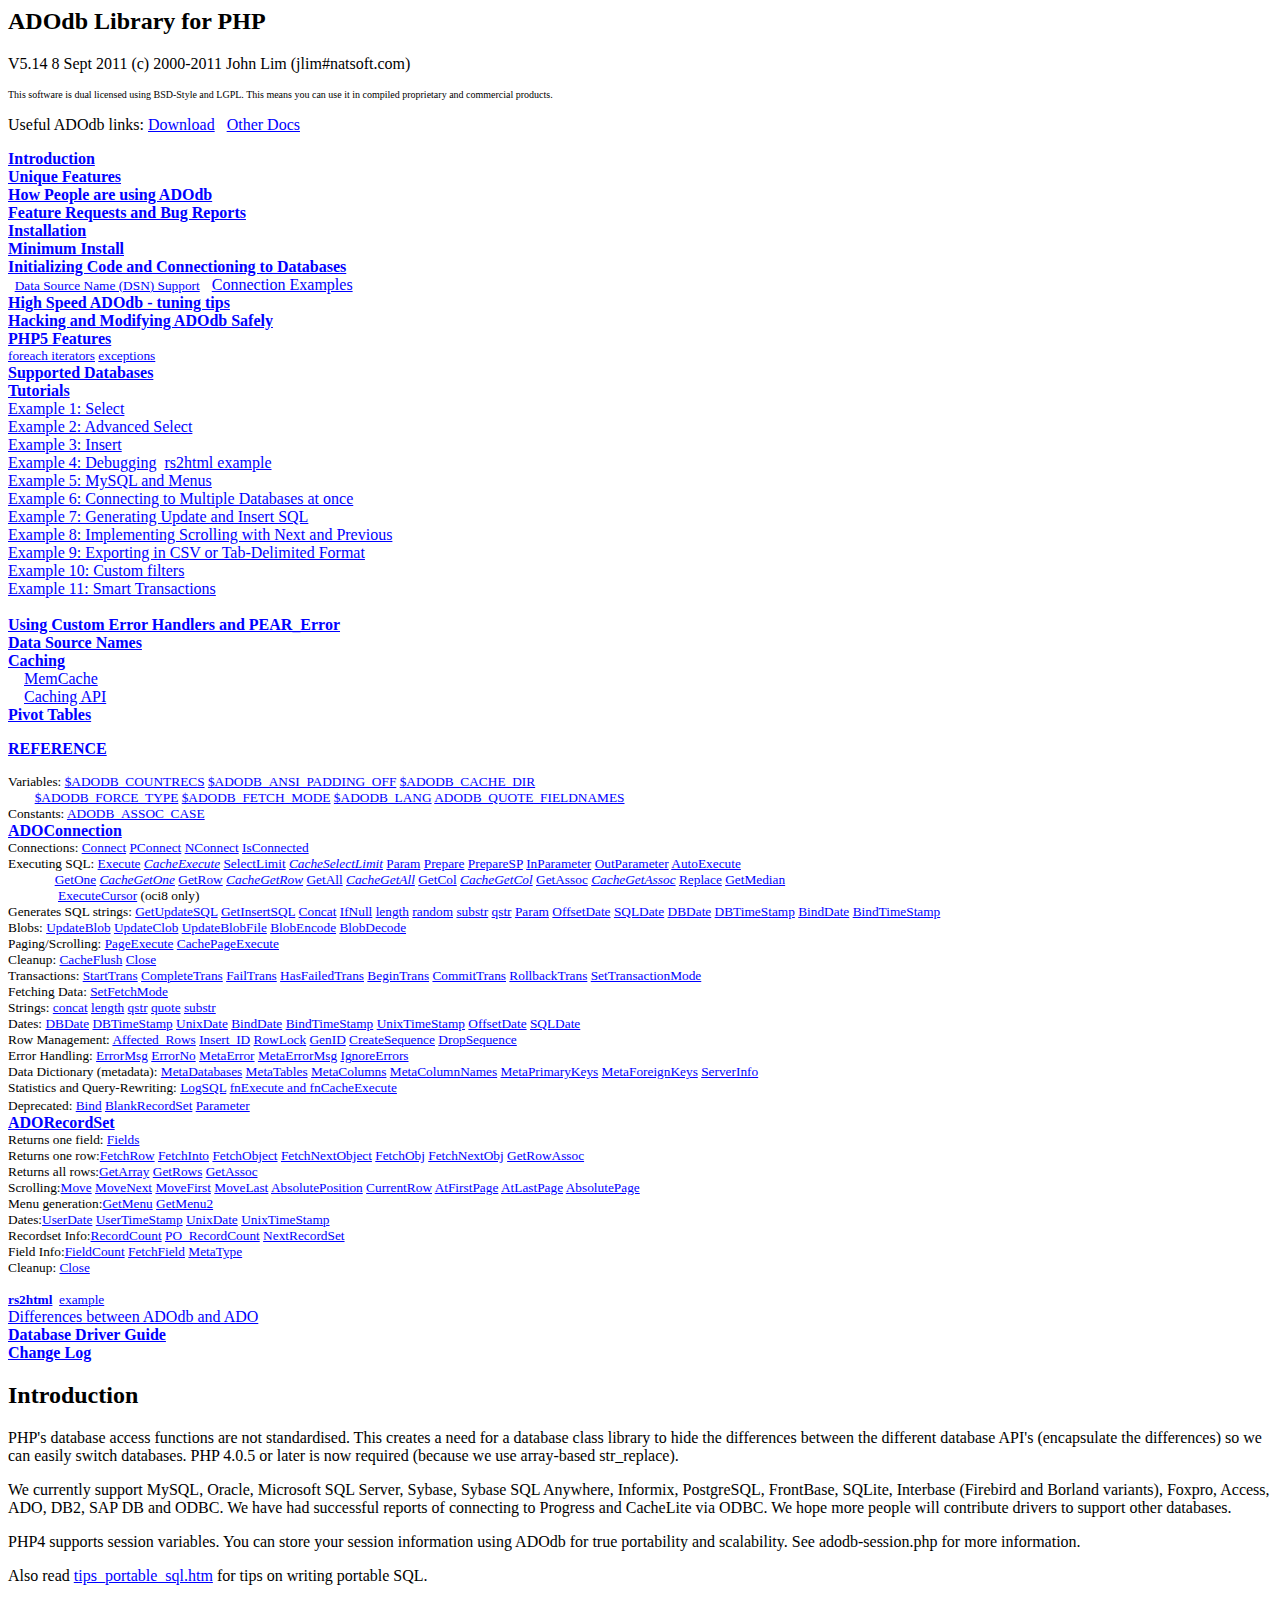
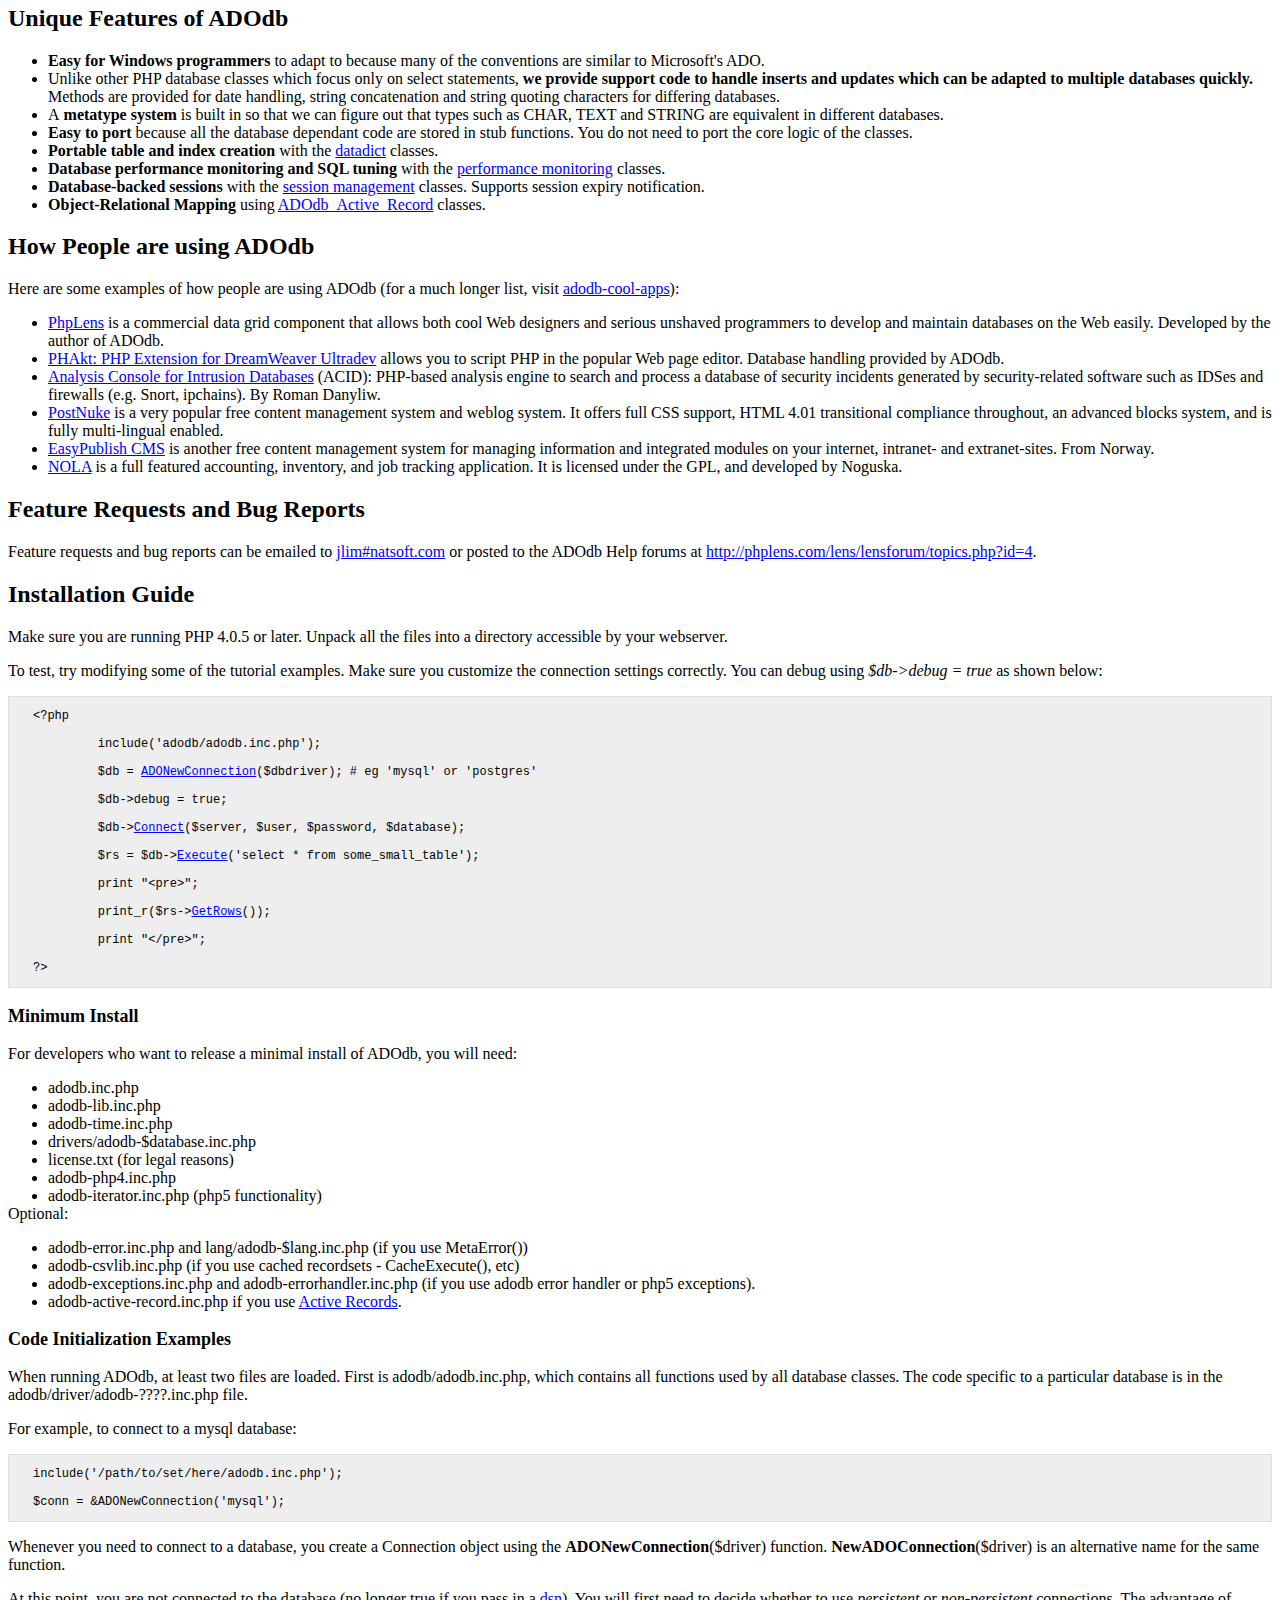
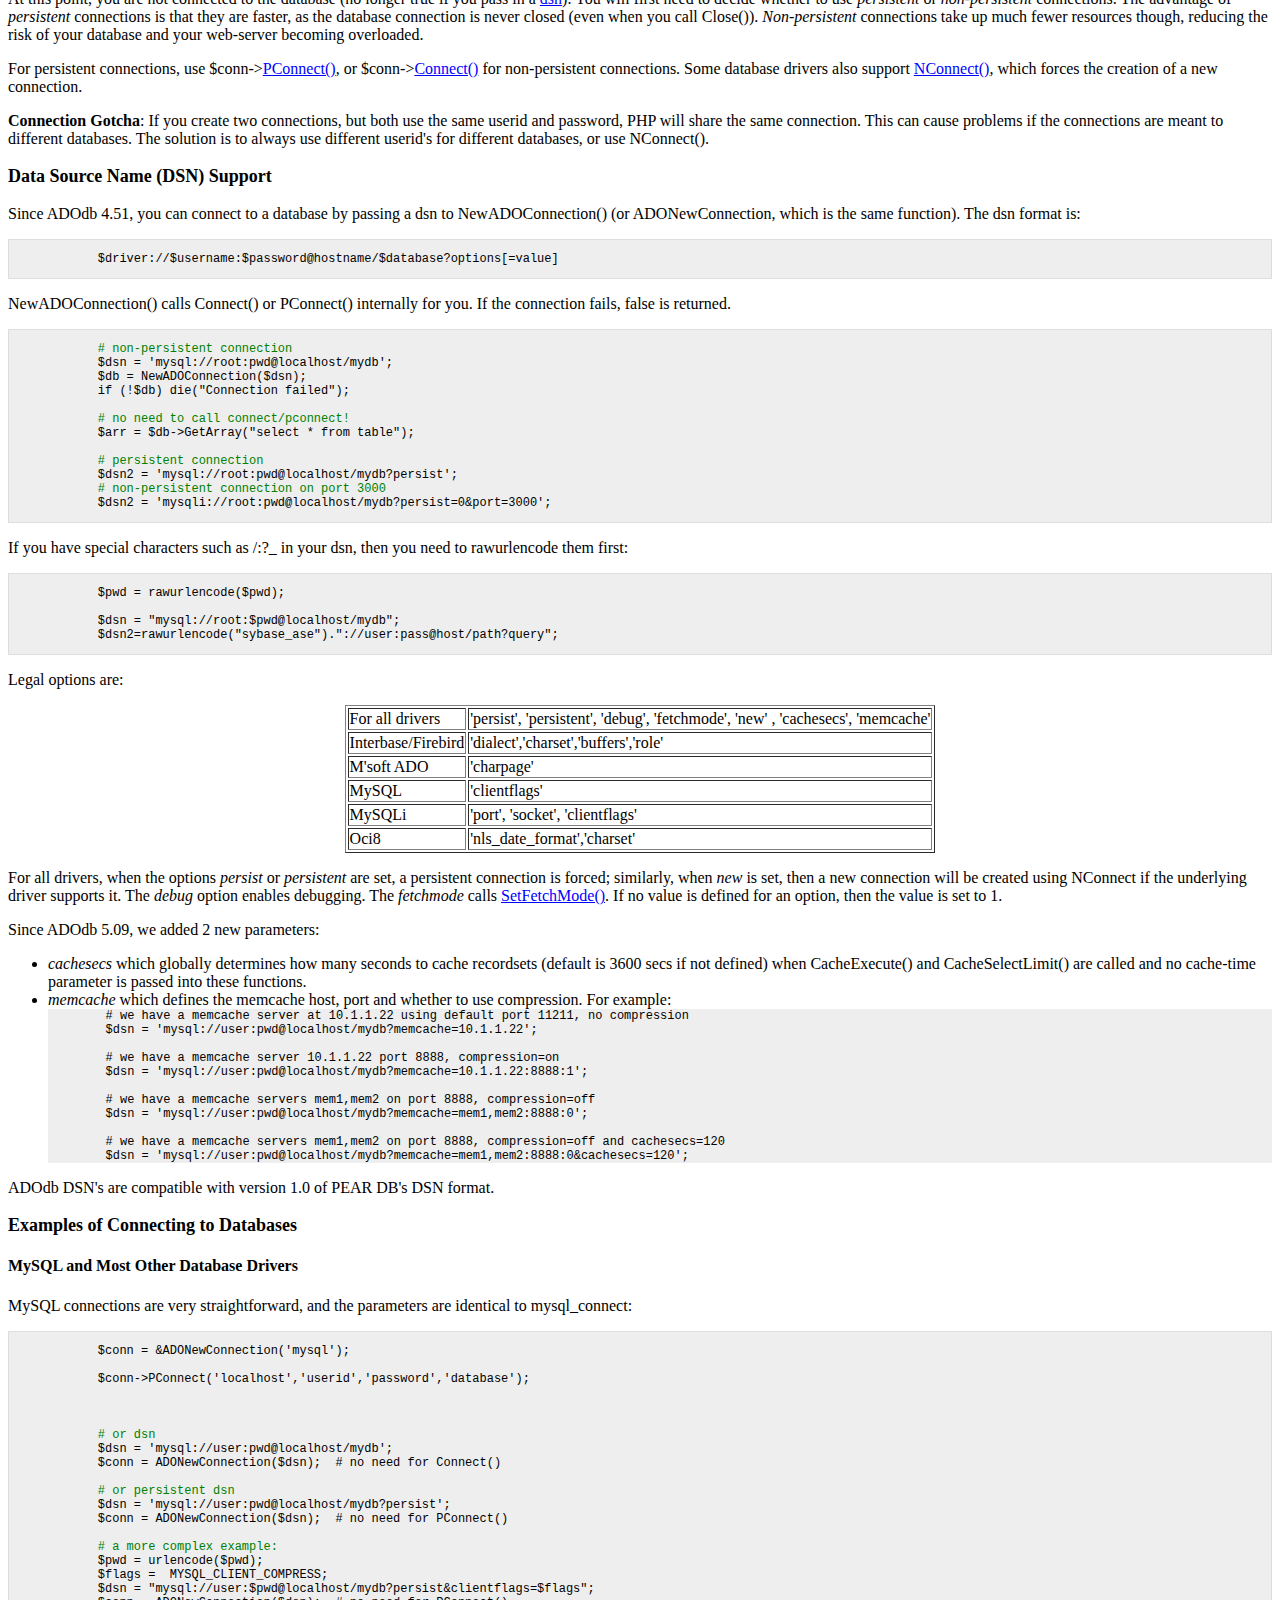
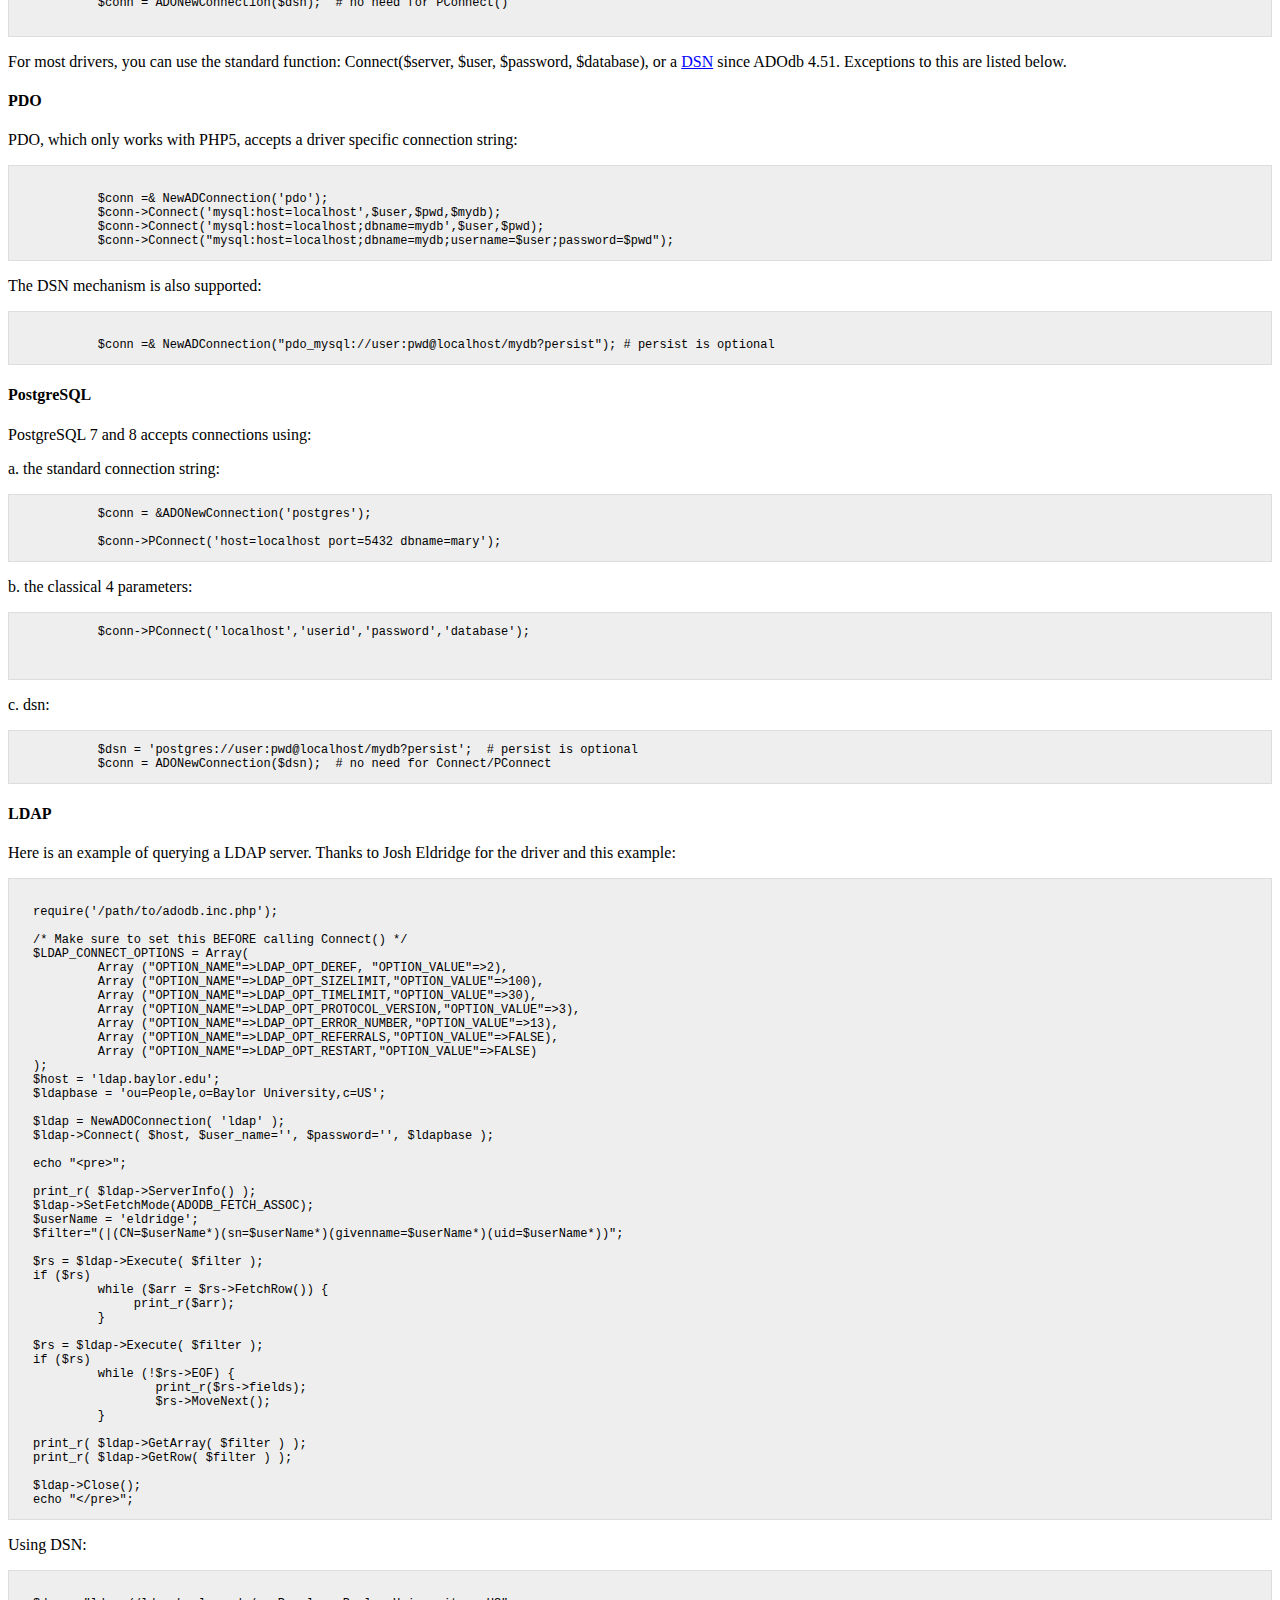
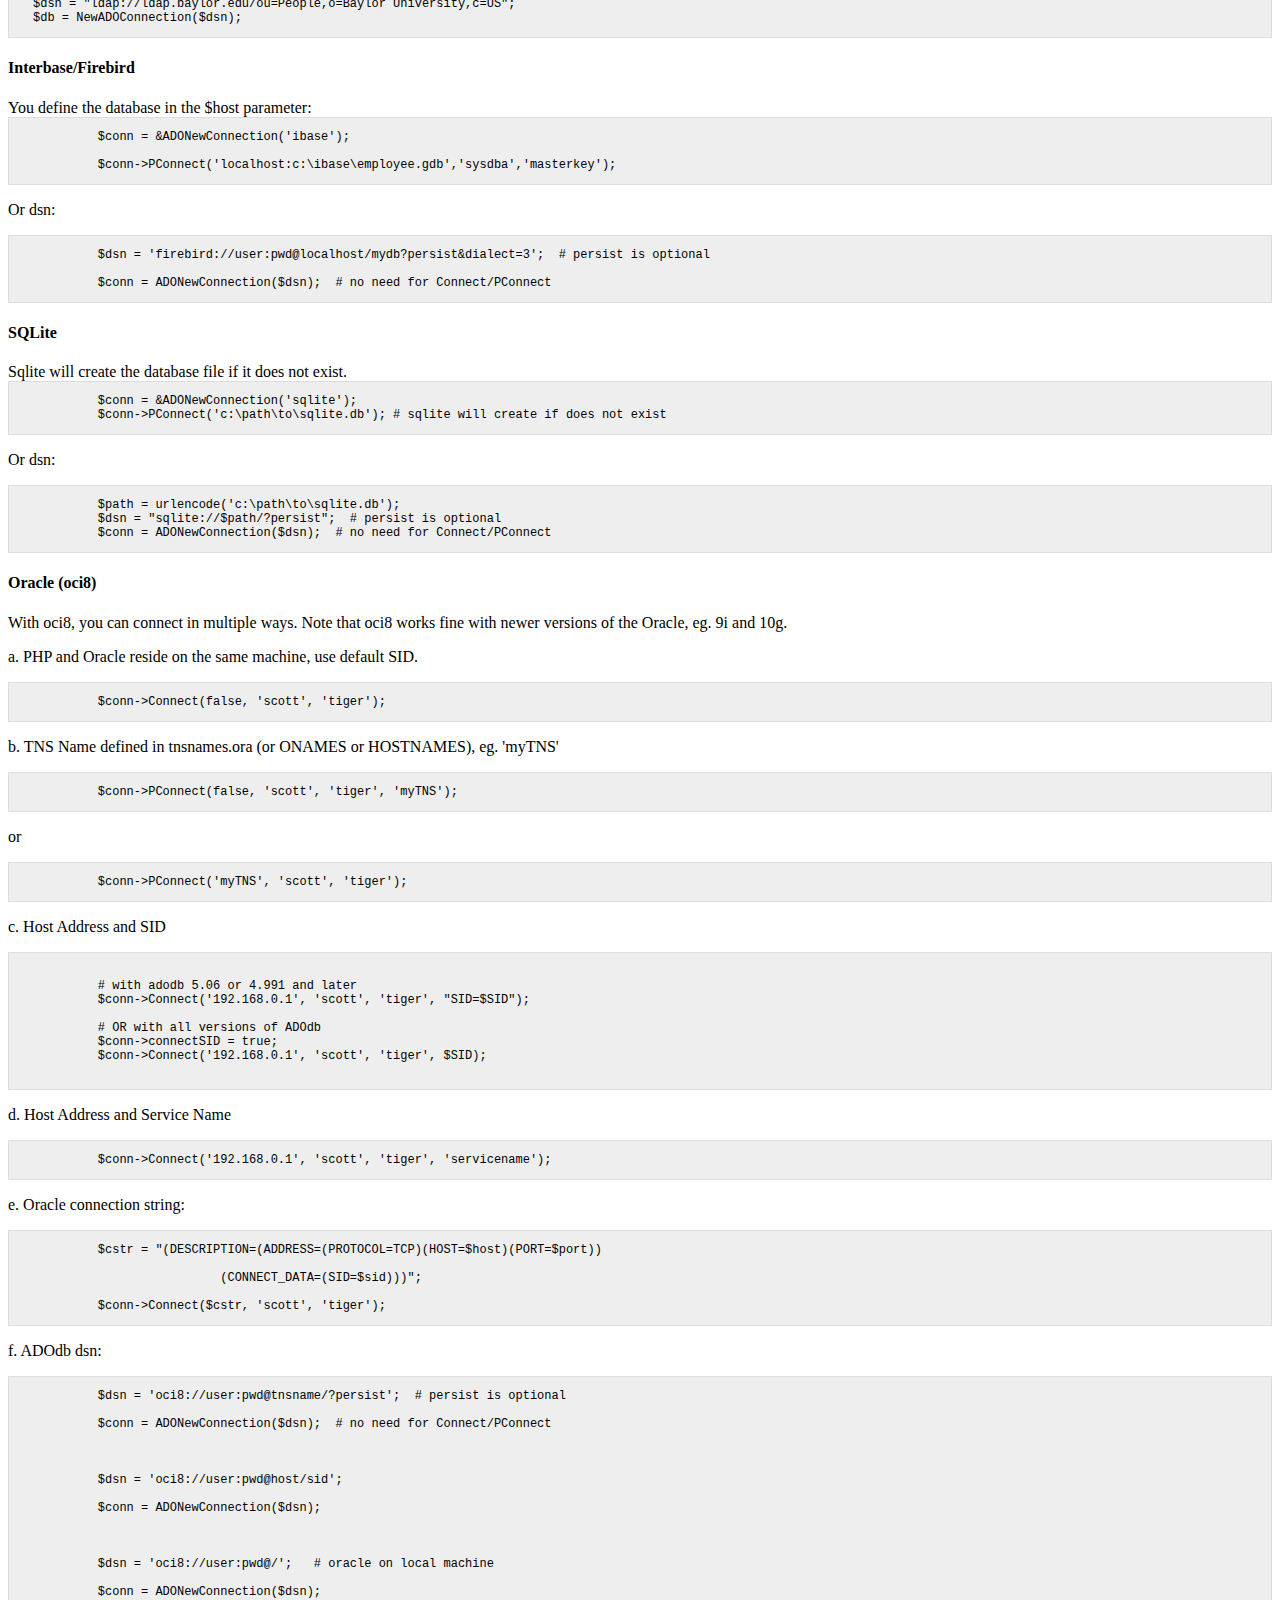
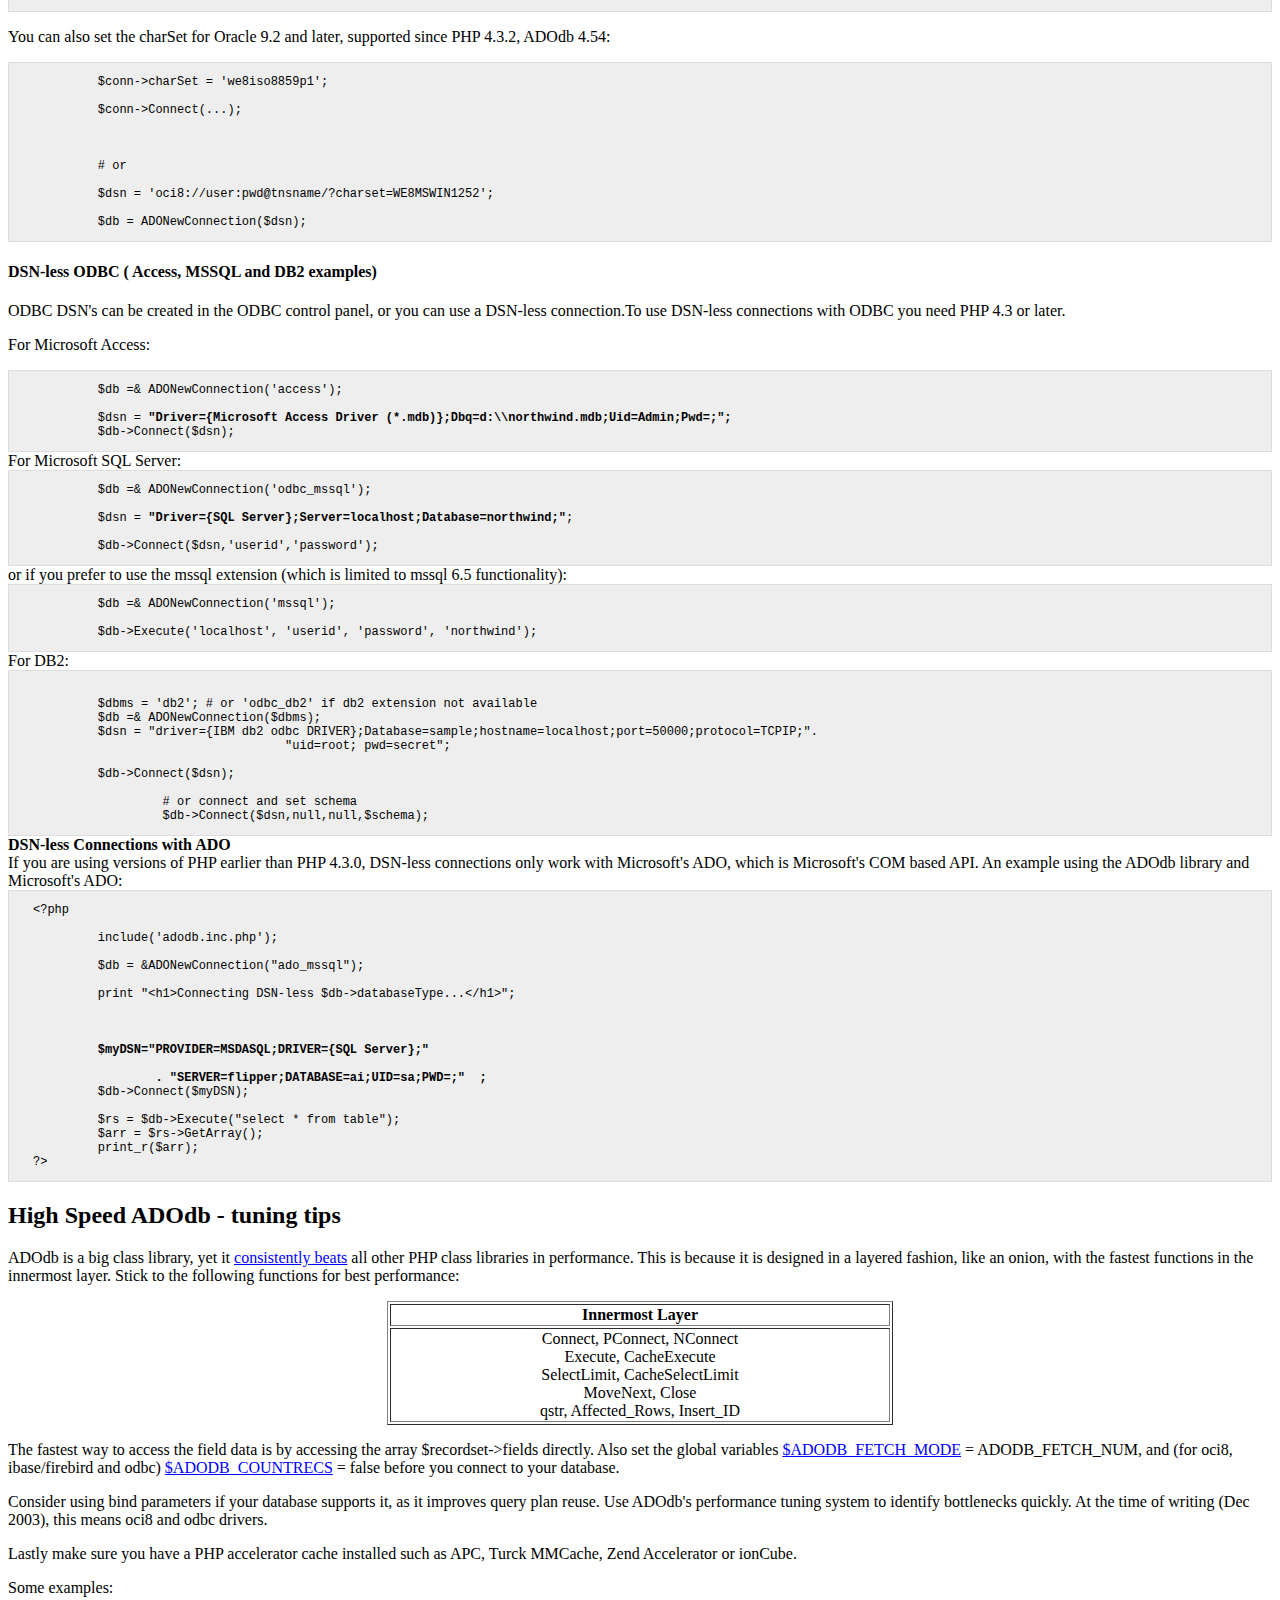
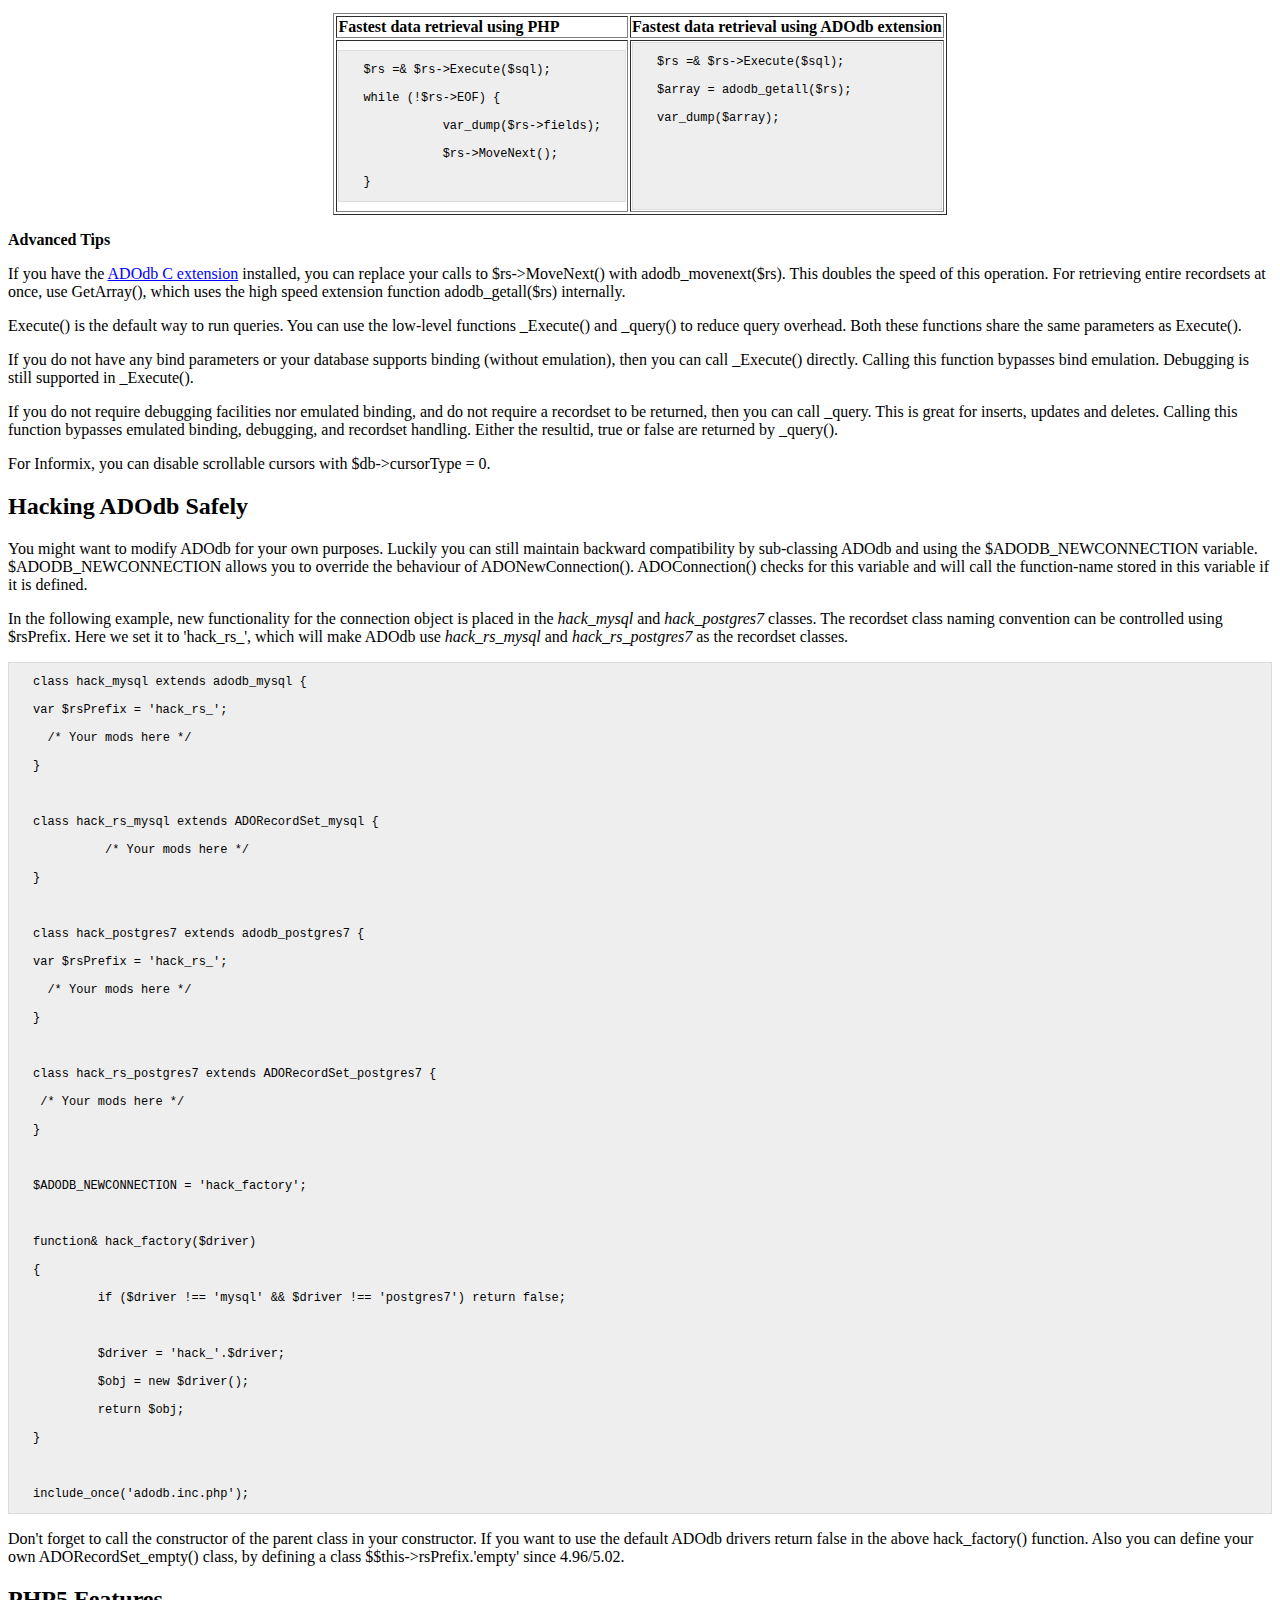
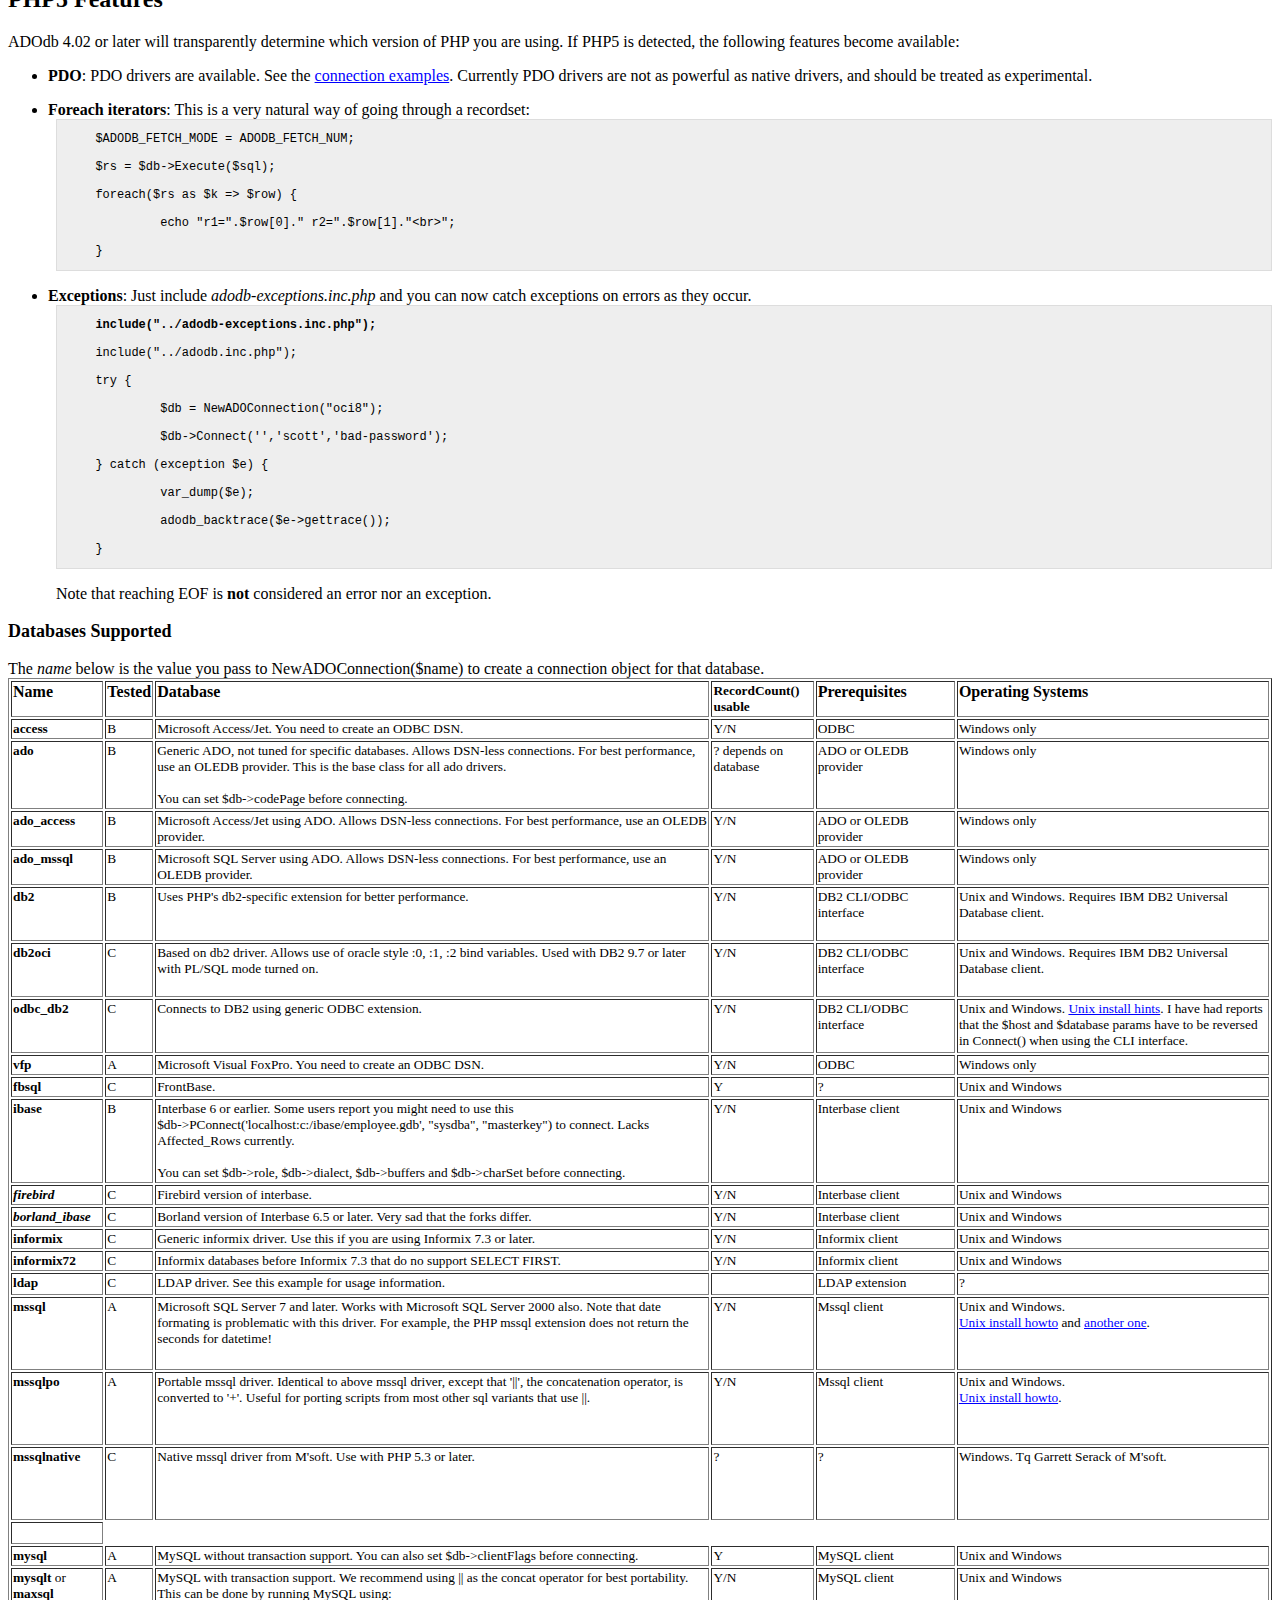
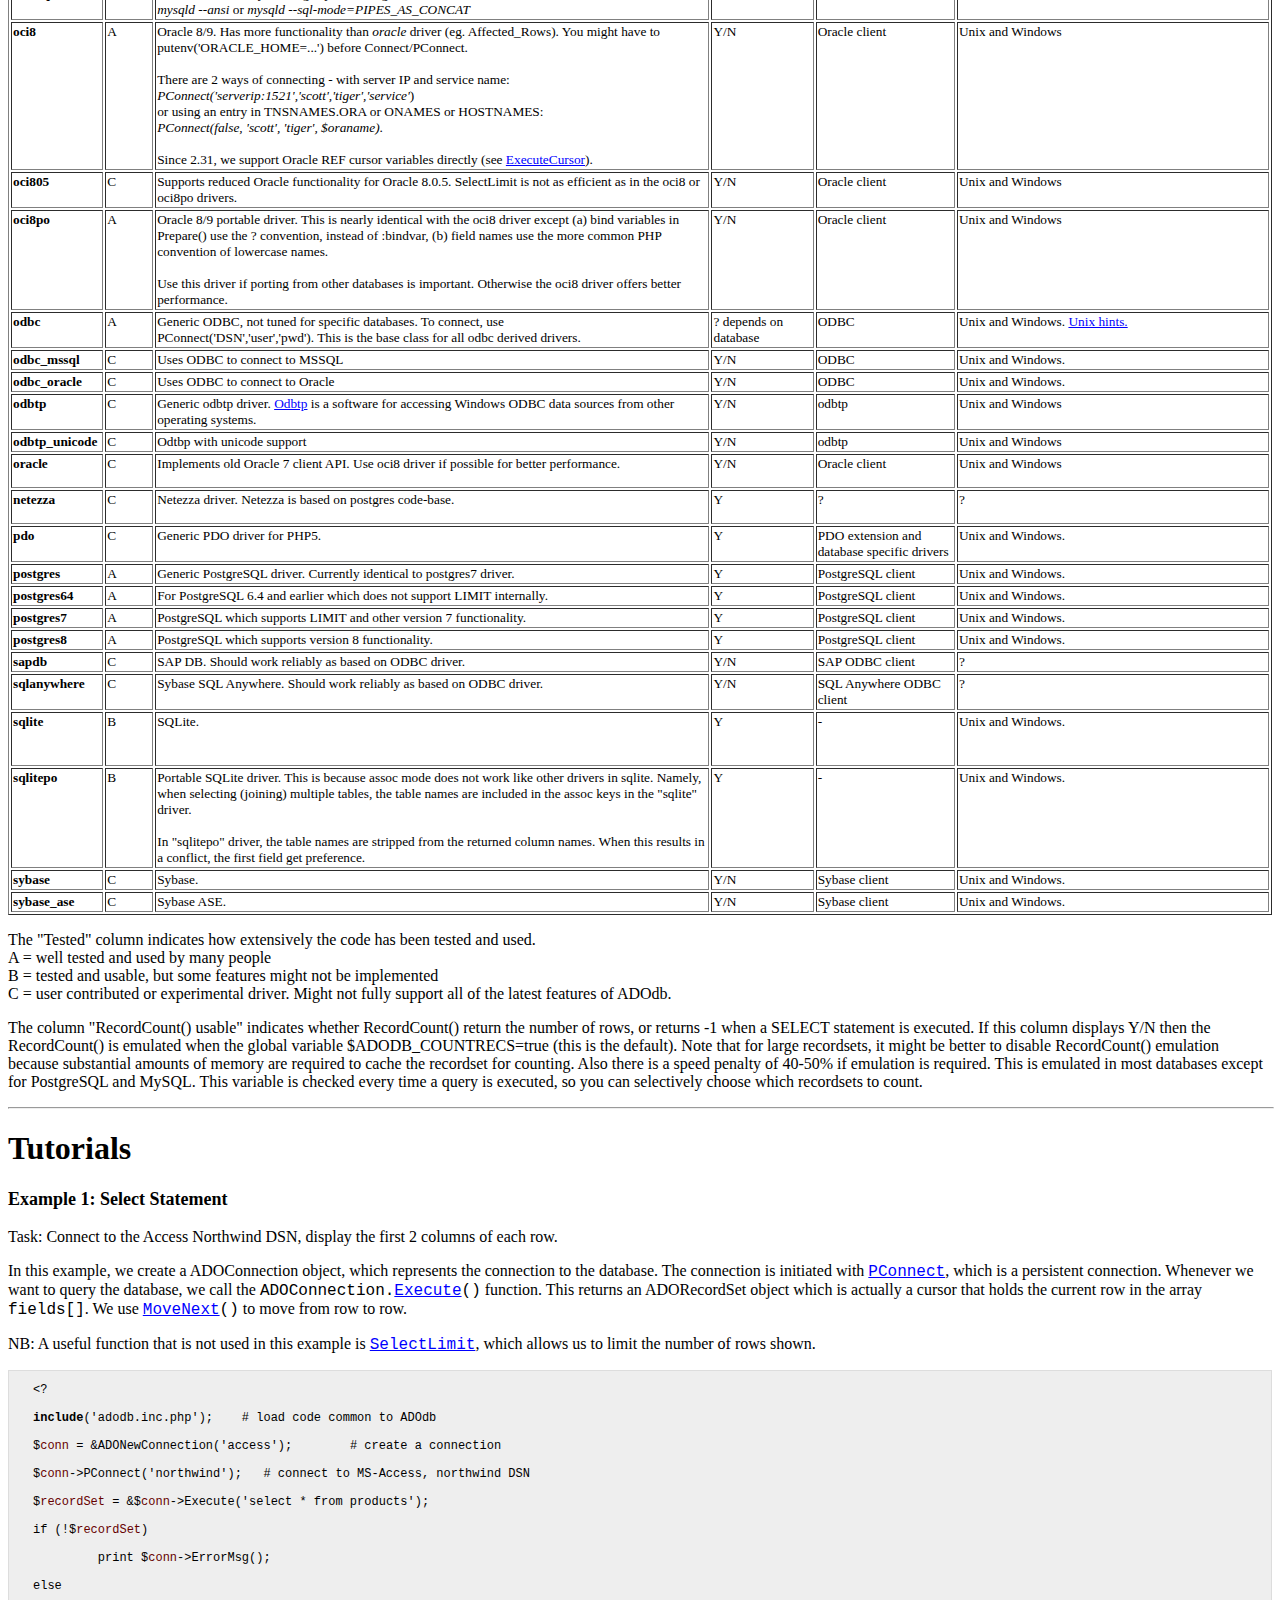
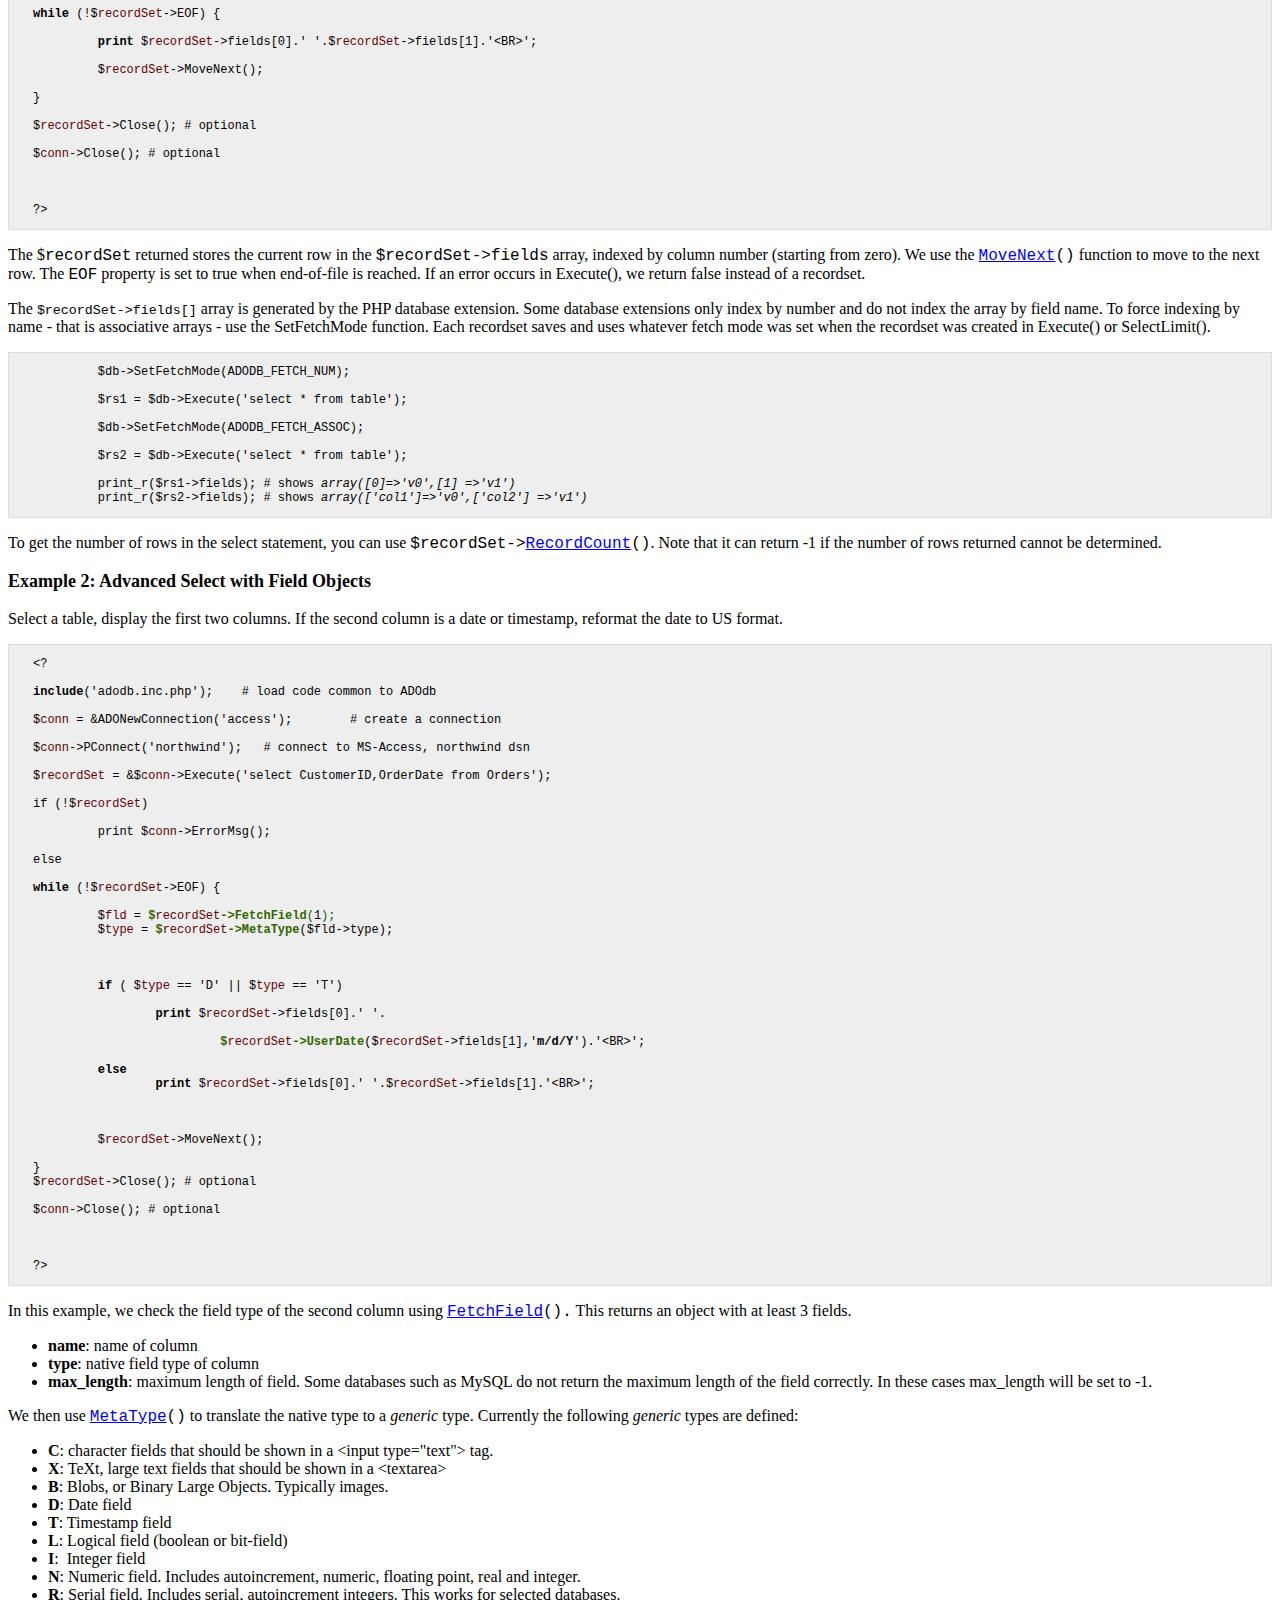
<file: core/library/adodb/docs/docs-adodb.htm>
<html xmlns:v="urn:schemas-microsoft-com:vml"
xmlns:o="urn:schemas-microsoft-com:office:office"
xmlns:w="urn:schemas-microsoft-com:office:word"
xmlns:st1="urn:schemas-microsoft-com:office:smarttags"
xmlns="http://www.w3.org/TR/REC-html40">

<head>
<meta http-equiv=Content-Type content="text/html; charset=iso-8859-1">
<meta name=ProgId content=Word.Document>
<meta name=Generator content="Microsoft Word 11">
<meta name=Originator content="Microsoft Word 11">
<link rel=File-List href="docs-adodb_files/filelist.xml">
<link rel=Edit-Time-Data href="docs-adodb_files/editdata.mso">
<!--[if !mso]>
<style>
v\:* {behavior:url(#default#VML);}
o\:* {behavior:url(#default#VML);}
w\:* {behavior:url(#default#VML);}
.shape {behavior:url(#default#VML);}
</style>
<![endif]-->
<title>ADODB Manual</title>
<o:SmartTagType namespaceuri="urn:schemas-microsoft-com:office:smarttags"
 name="State"/>
<o:SmartTagType namespaceuri="urn:schemas-microsoft-com:office:smarttags"
 name="PlaceType"/>
<o:SmartTagType namespaceuri="urn:schemas-microsoft-com:office:smarttags"
 name="PlaceName"/>
<o:SmartTagType namespaceuri="urn:schemas-microsoft-com:office:smarttags"
 name="country-region"/>
<o:SmartTagType namespaceuri="urn:schemas-microsoft-com:office:smarttags"
 name="City"/>
<o:SmartTagType namespaceuri="urn:schemas-microsoft-com:office:smarttags"
 name="place"/>
<!--[if gte mso 9]><xml>
 <o:DocumentProperties>
  <o:Author>John</o:Author>
  <o:LastAuthor>John</o:LastAuthor>
  <o:Revision>3</o:Revision>
  <o:TotalTime>3</o:TotalTime>
  <o:Created>2008-12-24T10:43:00Z</o:Created>
  <o:LastSaved>2008-12-24T10:46:00Z</o:LastSaved>
  <o:Pages>73</o:Pages>
  <o:Words>30239</o:Words>
  <o:Characters>172366</o:Characters>
  <o:Company> </o:Company>
  <o:Lines>1436</o:Lines>
  <o:Paragraphs>404</o:Paragraphs>
  <o:CharactersWithSpaces>202201</o:CharactersWithSpaces>
  <o:Version>11.9999</o:Version>
 </o:DocumentProperties>
</xml><![endif]--><!--[if gte mso 9]><xml>
 <w:WordDocument>
  <w:Zoom>140</w:Zoom>
  <w:FormsDesign/>
  <w:ValidateAgainstSchemas/>
  <w:SaveIfXMLInvalid>false</w:SaveIfXMLInvalid>
  <w:IgnoreMixedContent>false</w:IgnoreMixedContent>
  <w:AlwaysShowPlaceholderText>false</w:AlwaysShowPlaceholderText>
  <w:BrowserLevel>MicrosoftInternetExplorer4</w:BrowserLevel>
 </w:WordDocument>
</xml><![endif]--><!--[if gte mso 9]><xml>
 <w:LatentStyles DefLockedState="false" LatentStyleCount="156">
 </w:LatentStyles>
</xml><![endif]--><!--[if !mso]><object
 classid="clsid:38481807-CA0E-42D2-BF39-B33AF135CC4D" id=ieooui></object>
<style>
st1\:*{behavior:url(#ieooui) }
</style>
<![endif]-->
<style>
<!--
f


 /* Font Definitions */
 @font-face
	{font-family:Helvetica;
	panose-1:2 11 6 4 2 2 2 2 2 4;
	mso-font-charset:0;
	mso-generic-font-family:swiss;
	mso-font-format:other;
	mso-font-pitch:variable;
	mso-font-signature:3 0 0 0 1 0;}
@font-face
	{font-family:Courier;
	panose-1:2 7 4 9 2 2 5 2 4 4;
	mso-font-charset:0;
	mso-generic-font-family:modern;
	mso-font-format:other;
	mso-font-pitch:fixed;
	mso-font-signature:3 0 0 0 1 0;}
@font-face
	{font-family:"Tms Rmn";
	panose-1:2 2 6 3 4 5 5 2 3 4;
	mso-font-charset:0;
	mso-generic-font-family:roman;
	mso-font-format:other;
	mso-font-pitch:variable;
	mso-font-signature:3 0 0 0 1 0;}
@font-face
	{font-family:Helv;
	panose-1:2 11 6 4 2 2 2 3 2 4;
	mso-font-charset:0;
	mso-generic-font-family:swiss;
	mso-font-format:other;
	mso-font-pitch:variable;
	mso-font-signature:3 0 0 0 1 0;}
@font-face
	{font-family:"New York";
	panose-1:2 4 5 3 6 5 6 2 3 4;
	mso-font-charset:0;
	mso-generic-font-family:roman;
	mso-font-format:other;
	mso-font-pitch:variable;
	mso-font-signature:3 0 0 0 1 0;}
@font-face
	{font-family:System;
	panose-1:0 0 0 0 0 0 0 0 0 0;
	mso-font-charset:0;
	mso-generic-font-family:swiss;
	mso-font-format:other;
	mso-font-pitch:variable;
	mso-font-signature:3 0 0 0 1 0;}
@font-face
	{font-family:Wingdings;
	panose-1:5 0 0 0 0 0 0 0 0 0;
	mso-font-charset:2;
	mso-generic-font-family:auto;
	mso-font-pitch:variable;
	mso-font-signature:0 268435456 0 0 -2147483648 0;}
@font-face
	{font-family:"MS Mincho";
	panose-1:2 2 6 9 4 2 5 8 3 4;
	mso-font-alt:"\FF2D\FF33 \660E\671D";
	mso-font-charset:128;
	mso-generic-font-family:roman;
	mso-font-format:other;
	mso-font-pitch:fixed;
	mso-font-signature:1 134676480 16 0 131072 0;}
@font-face
	{font-family:Batang;
	panose-1:2 3 6 0 0 1 1 1 1 1;
	mso-font-alt:\BC14\D0D5;
	mso-font-charset:129;
	mso-generic-font-family:auto;
	mso-font-format:other;
	mso-font-pitch:fixed;
	mso-font-signature:1 151388160 16 0 524288 0;}
@font-face
	{font-family:SimSun;
	panose-1:2 1 6 0 3 1 1 1 1 1;
	mso-font-alt:\5B8B\4F53;
	mso-font-charset:134;
	mso-generic-font-family:auto;
	mso-font-format:other;
	mso-font-pitch:variable;
	mso-font-signature:1 135135232 16 0 262144 0;}
@font-face
	{font-family:PMingLiU;
	panose-1:2 2 3 0 0 0 0 0 0 0;
	mso-font-alt:\65B0\7D30\660E\9AD4;
	mso-font-charset:136;
	mso-generic-font-family:auto;
	mso-font-format:other;
	mso-font-pitch:variable;
	mso-font-signature:1 134742016 16 0 1048576 0;}
@font-face
	{font-family:"MS Gothic";
	panose-1:2 11 6 9 7 2 5 8 2 4;
	mso-font-alt:"\FF2D\FF33 \30B4\30B7\30C3\30AF";
	mso-font-charset:128;
	mso-generic-font-family:modern;
	mso-font-format:other;
	mso-font-pitch:fixed;
	mso-font-signature:1 134676480 16 0 131072 0;}
@font-face
	{font-family:Dotum;
	panose-1:2 11 6 0 0 1 1 1 1 1;
	mso-font-alt:\B3CB\C6C0;
	mso-font-charset:129;
	mso-generic-font-family:modern;
	mso-font-format:other;
	mso-font-pitch:fixed;
	mso-font-signature:1 151388160 16 0 524288 0;}
@font-face
	{font-family:SimHei;
	panose-1:2 1 6 0 3 1 1 1 1 1;
	mso-font-alt:\9ED1\4F53;
	mso-font-charset:134;
	mso-generic-font-family:modern;
	mso-font-format:other;
	mso-font-pitch:fixed;
	mso-font-signature:1 135135232 16 0 262144 0;}
@font-face
	{font-family:MingLiU;
	panose-1:2 2 3 9 0 0 0 0 0 0;
	mso-font-alt:\7D30\660E\9AD4;
	mso-font-charset:136;
	mso-generic-font-family:modern;
	mso-font-format:other;
	mso-font-pitch:fixed;
	mso-font-signature:1 134742016 16 0 1048576 0;}
@font-face
	{font-family:Mincho;
	panose-1:2 2 6 9 4 3 5 8 3 5;
	mso-font-alt:\660E\671D;
	mso-font-charset:128;
	mso-generic-font-family:roman;
	mso-font-format:other;
	mso-font-pitch:fixed;
	mso-font-signature:1 134676480 16 0 131072 0;}
@font-face
	{font-family:Gulim;
	panose-1:2 11 6 0 0 1 1 1 1 1;
	mso-font-alt:\AD74\B9BC;
	mso-font-charset:129;
	mso-generic-font-family:roman;
	mso-font-format:other;
	mso-font-pitch:fixed;
	mso-font-signature:1 151388160 16 0 524288 0;}
@font-face
	{font-family:Century;
	panose-1:2 4 6 4 5 5 5 2 3 4;
	mso-font-charset:0;
	mso-generic-font-family:roman;
	mso-font-format:other;
	mso-font-pitch:variable;
	mso-font-signature:3 0 0 0 1 0;}
@font-face
	{font-family:"Angsana New";
	panose-1:2 2 6 3 5 4 5 2 3 4;
	mso-font-charset:222;
	mso-generic-font-family:roman;
	mso-font-format:other;
	mso-font-pitch:variable;
	mso-font-signature:16777217 0 0 0 65536 0;}
@font-face
	{font-family:"Cordia New";
	panose-1:2 11 3 4 2 2 2 2 2 4;
	mso-font-charset:222;
	mso-generic-font-family:roman;
	mso-font-format:other;
	mso-font-pitch:variable;
	mso-font-signature:16777217 0 0 0 65536 0;}
@font-face
	{font-family:Mangal;
	panose-1:0 0 4 0 0 0 0 0 0 0;
	mso-font-charset:1;
	mso-generic-font-family:roman;
	mso-font-format:other;
	mso-font-pitch:variable;
	mso-font-signature:32768 0 0 0 0 0;}
@font-face
	{font-family:Latha;
	panose-1:2 0 4 0 0 0 0 0 0 0;
	mso-font-charset:1;
	mso-generic-font-family:roman;
	mso-font-format:other;
	mso-font-pitch:variable;
	mso-font-signature:1048576 0 0 0 0 0;}
@font-face
	{font-family:Sylfaen;
	panose-1:1 10 5 2 5 3 6 3 3 3;
	mso-font-charset:0;
	mso-generic-font-family:roman;
	mso-font-format:other;
	mso-font-pitch:variable;
	mso-font-signature:16778883 0 512 0 13 0;}
@font-face
	{font-family:Vrinda;
	panose-1:0 0 4 0 0 0 0 0 0 0;
	mso-font-charset:1;
	mso-generic-font-family:roman;
	mso-font-format:other;
	mso-font-pitch:variable;
	mso-font-signature:0 0 0 0 0 0;}
@font-face
	{font-family:Raavi;
	panose-1:2 0 5 0 0 0 0 0 0 0;
	mso-font-charset:1;
	mso-generic-font-family:roman;
	mso-font-format:other;
	mso-font-pitch:variable;
	mso-font-signature:0 0 0 0 0 0;}
@font-face
	{font-family:Shruti;
	panose-1:2 0 5 0 0 0 0 0 0 0;
	mso-font-charset:1;
	mso-generic-font-family:roman;
	mso-font-format:other;
	mso-font-pitch:variable;
	mso-font-signature:0 0 0 0 0 0;}
@font-face
	{font-family:Sendnya;
	panose-1:0 0 4 0 0 0 0 0 0 0;
	mso-font-charset:1;
	mso-generic-font-family:roman;
	mso-font-format:other;
	mso-font-pitch:variable;
	mso-font-signature:0 0 0 0 0 0;}
@font-face
	{font-family:Gautami;
	panose-1:2 0 5 0 0 0 0 0 0 0;
	mso-font-charset:1;
	mso-generic-font-family:roman;
	mso-font-format:other;
	mso-font-pitch:variable;
	mso-font-signature:0 0 0 0 0 0;}
@font-face
	{font-family:Tunga;
	panose-1:0 0 4 0 0 0 0 0 0 0;
	mso-font-charset:1;
	mso-generic-font-family:roman;
	mso-font-format:other;
	mso-font-pitch:variable;
	mso-font-signature:0 0 0 0 0 0;}
@font-face
	{font-family:"Estrangelo Edessa";
	panose-1:0 0 0 0 0 0 0 0 0 0;
	mso-font-charset:1;
	mso-generic-font-family:roman;
	mso-font-format:other;
	mso-font-pitch:variable;
	mso-font-signature:0 0 0 0 0 0;}
@font-face
	{font-family:Kartika;
	panose-1:1 1 1 0 1 1 1 1 1 1;
	mso-font-charset:1;
	mso-generic-font-family:roman;
	mso-font-format:other;
	mso-font-pitch:variable;
	mso-font-signature:0 0 0 0 0 0;}
@font-face
	{font-family:"Arial Unicode MS";
	panose-1:2 11 6 4 2 2 2 2 2 4;
	mso-font-charset:0;
	mso-generic-font-family:roman;
	mso-font-format:other;
	mso-font-pitch:variable;
	mso-font-signature:3 0 0 0 1 0;}
@font-face
	{font-family:Tahoma;
	panose-1:2 11 6 4 3 5 4 4 2 4;
	mso-font-charset:0;
	mso-generic-font-family:swiss;
	mso-font-format:other;
	mso-font-pitch:variable;
	mso-font-signature:3 0 0 0 1 0;}
 /* Style Definitions */
 p.MsoNormal, li.MsoNormal, div.MsoNormal
	{mso-style-parent:"";
	margin:0cm;
	margin-bottom:.0001pt;
	mso-pagination:widow-orphan;
	font-size:12.0pt;
	font-family:"Times New Roman";
	mso-fareast-font-family:"Times New Roman";
	color:black;}
h1
	{mso-margin-top-alt:auto;
	margin-right:0cm;
	mso-margin-bottom-alt:auto;
	margin-left:0cm;
	mso-pagination:widow-orphan;
	mso-outline-level:1;
	font-size:24.0pt;
	font-family:"Times New Roman";
	color:black;
	font-weight:bold;}
h2
	{mso-margin-top-alt:auto;
	margin-right:0cm;
	mso-margin-bottom-alt:auto;
	margin-left:0cm;
	mso-pagination:widow-orphan;
	mso-outline-level:2;
	font-size:18.0pt;
	font-family:"Times New Roman";
	color:black;
	font-weight:bold;}
h3
	{mso-margin-top-alt:auto;
	margin-right:0cm;
	mso-margin-bottom-alt:auto;
	margin-left:0cm;
	mso-pagination:widow-orphan;
	mso-outline-level:3;
	font-size:13.5pt;
	font-family:"Times New Roman";
	color:black;
	font-weight:bold;}
h4
	{mso-margin-top-alt:auto;
	margin-right:0cm;
	mso-margin-bottom-alt:auto;
	margin-left:0cm;
	mso-pagination:widow-orphan;
	mso-outline-level:4;
	font-size:12.0pt;
	font-family:"Times New Roman";
	color:black;
	font-weight:bold;}
a:link, span.MsoHyperlink
	{color:blue;
	text-decoration:underline;
	text-underline:single;}
a:visited, span.MsoHyperlinkFollowed
	{color:blue;
	text-decoration:underline;
	text-underline:single;}
p
	{font-size:12.0pt;
	font-family:"Times New Roman";
	mso-fareast-font-family:"Times New Roman";
	color:black;}
code
	{font-family:"Courier New";
	mso-ascii-font-family:"Courier New";
	mso-fareast-font-family:"Times New Roman";
	mso-hansi-font-family:"Courier New";
	mso-bidi-font-family:"Courier New";}
pre
	{margin:0cm;
	margin-bottom:.0001pt;
	mso-pagination:widow-orphan;
	tab-stops:45.8pt 91.6pt 137.4pt 183.2pt 229.0pt 274.8pt 320.6pt 366.4pt 412.2pt 458.0pt 503.8pt 549.6pt 595.4pt 641.2pt 687.0pt 732.8pt;
	background:#EEEEEE;
	border:none;
	mso-border-alt:solid #DDDDDD .75pt;
	padding:0cm;
	mso-padding-alt:9.0pt 18.0pt 9.0pt 18.0pt;
	font-size:9.0pt;
	font-family:"Courier New";
	mso-fareast-font-family:"Times New Roman";
	color:black;}
span.msoIns
	{mso-style-type:export-only;
	mso-style-name:"";
	text-decoration:underline;
	text-underline:single;
	color:teal;}
span.msoDel
	{mso-style-type:export-only;
	mso-style-name:"";
	text-decoration:line-through;
	color:red;}
span.msoChangeProp
	{mso-style-type:export-only;
	mso-style-name:"";}
@page Section1
	{size:612.0pt 792.0pt;
	margin:72.0pt 90.0pt 72.0pt 90.0pt;
	mso-header-margin:35.4pt;
	mso-footer-margin:35.4pt;
	mso-paper-source:0;}
div.Section1
	{page:Section1;}
 /* List Definitions */
 @list l0
	{mso-list-id:3098366;
	mso-list-template-ids:-1654113918;}
@list l0:level1
	{mso-level-number-format:bullet;
	mso-level-text:\F0B7;
	mso-level-tab-stop:36.0pt;
	mso-level-number-position:left;
	text-indent:-18.0pt;
	mso-ansi-font-size:10.0pt;
	font-family:Symbol;}
@list l1
	{mso-list-id:118686534;
	mso-list-template-ids:1789952844;}
@list l1:level1
	{mso-level-number-format:bullet;
	mso-level-text:\F0B7;
	mso-level-tab-stop:36.0pt;
	mso-level-number-position:left;
	text-indent:-18.0pt;
	mso-ansi-font-size:10.0pt;
	font-family:Symbol;}
@list l2
	{mso-list-id:325595838;
	mso-list-template-ids:-924547596;}
@list l2:level1
	{mso-level-number-format:bullet;
	mso-level-text:\F0B7;
	mso-level-tab-stop:36.0pt;
	mso-level-number-position:left;
	text-indent:-18.0pt;
	mso-ansi-font-size:10.0pt;
	font-family:Symbol;}
@list l3
	{mso-list-id:577053254;
	mso-list-template-ids:1006266472;}
@list l3:level1
	{mso-level-number-format:bullet;
	mso-level-text:\F0B7;
	mso-level-tab-stop:36.0pt;
	mso-level-number-position:left;
	text-indent:-18.0pt;
	mso-ansi-font-size:10.0pt;
	font-family:Symbol;}
@list l4
	{mso-list-id:584261941;
	mso-list-template-ids:1672376844;}
@list l4:level1
	{mso-level-number-format:bullet;
	mso-level-text:\F0B7;
	mso-level-tab-stop:36.0pt;
	mso-level-number-position:left;
	text-indent:-18.0pt;
	mso-ansi-font-size:10.0pt;
	font-family:Symbol;}
@list l5
	{mso-list-id:678311197;
	mso-list-template-ids:-1025849406;}
@list l5:level1
	{mso-level-number-format:bullet;
	mso-level-text:\F0B7;
	mso-level-tab-stop:36.0pt;
	mso-level-number-position:left;
	text-indent:-18.0pt;
	mso-ansi-font-size:10.0pt;
	font-family:Symbol;}
@list l6
	{mso-list-id:993068284;
	mso-list-template-ids:-1149100626;}
@list l6:level1
	{mso-level-number-format:bullet;
	mso-level-text:\F0B7;
	mso-level-tab-stop:36.0pt;
	mso-level-number-position:left;
	text-indent:-18.0pt;
	mso-ansi-font-size:10.0pt;
	font-family:Symbol;}
@list l7
	{mso-list-id:1120344907;
	mso-list-template-ids:-1732590280;}
@list l7:level1
	{mso-level-number-format:bullet;
	mso-level-text:\F0B7;
	mso-level-tab-stop:36.0pt;
	mso-level-number-position:left;
	text-indent:-18.0pt;
	mso-ansi-font-size:10.0pt;
	font-family:Symbol;}
@list l8
	{mso-list-id:1134718884;
	mso-list-template-ids:-1854392276;}
@list l8:level1
	{mso-level-number-format:bullet;
	mso-level-text:\F0B7;
	mso-level-tab-stop:36.0pt;
	mso-level-number-position:left;
	text-indent:-18.0pt;
	mso-ansi-font-size:10.0pt;
	font-family:Symbol;}
@list l9
	{mso-list-id:1289897560;
	mso-list-template-ids:-1284101662;}
@list l9:level1
	{mso-level-number-format:bullet;
	mso-level-text:\F0B7;
	mso-level-tab-stop:36.0pt;
	mso-level-number-position:left;
	text-indent:-18.0pt;
	mso-ansi-font-size:10.0pt;
	font-family:Symbol;}
@list l10
	{mso-list-id:1461026030;
	mso-list-template-ids:65944450;}
@list l11
	{mso-list-id:1566380536;
	mso-list-template-ids:395727058;}
@list l11:level1
	{mso-level-number-format:bullet;
	mso-level-text:\F0B7;
	mso-level-tab-stop:36.0pt;
	mso-level-number-position:left;
	text-indent:-18.0pt;
	mso-ansi-font-size:10.0pt;
	font-family:Symbol;}
ol
	{margin-bottom:0cm;}
ul
	{margin-bottom:0cm;}
-->
</style>
<!--[if gte mso 10]>
<style>
 /* Style Definitions */
 table.MsoNormalTable
	{mso-style-name:"Table Normal";
	mso-tstyle-rowband-size:0;
	mso-tstyle-colband-size:0;
	mso-style-noshow:yes;
	mso-style-parent:"";
	mso-padding-alt:0cm 5.4pt 0cm 5.4pt;
	mso-para-margin:0cm;
	mso-para-margin-bottom:.0001pt;
	mso-pagination:widow-orphan;
	font-size:10.0pt;
	font-family:"Times New Roman";
	mso-ansi-language:#0400;
	mso-fareast-language:#0400;
	mso-bidi-language:#0400;}
</style>
<![endif]--><!--[if gte mso 9]><xml>
 <o:shapedefaults v:ext="edit" spidmax="1026"/>
</xml><![endif]--><!--[if gte mso 9]><xml>
 <o:shapelayout v:ext="edit">
  <o:idmap v:ext="edit" data="1"/>
 </o:shapelayout></xml><![endif]-->
</head>

<body bgcolor=white lang=EN-US link=blue vlink=blue style='tab-interval:36.0pt'>

<div class=Section1>

<h2>ADOdb Library for PHP</h2>

<p>V5.14 8 Sept 2011 (c) 2000-2011 John Lim (jlim#natsoft.com)</p>

<p><span style='font-size:7.5pt'>This software is dual licensed using BSD-Style
and LGPL. This means you can use it in compiled proprietary and commercial
products.</span></p>

<p>Useful ADOdb links: <a href="http://adodb.sourceforge.net/#download">Download</a>
&nbsp; <a href="http://adodb.sourceforge.net/#docs">Other Docs</a> </p>

<p><a href="#intro"><b>Introduction</b></a><b><br>
<a href="#features">Unique Features</a><br>
<a href="#users">How People are using ADOdb</a><br>
<a href="#bugs">Feature Requests and Bug Reports</a><br>
<a href="#install">Installation</a><br>
<a href="#mininstall">Minimum Install</a><br>
<a href="#coding">Initializing Code and Connectioning to Databases</a><br>
</b><span style='font-size:10.0pt'>&nbsp; <a href="#dsnsupport">Data Source
Name (DSN) Support</a></span> &nbsp; <a href="#connect_ex">Connection Examples</a>
<br>
<b><a href="#speed">High Speed ADOdb - tuning tips</a></b><br>
<b><a href="#hack">Hacking and Modifying ADOdb Safely</a><br>
<a href="#php5">PHP5 Features</a></b><br>
<span style='font-size:10.0pt'><a href="#php5iterators">foreach iterators</a> <a
href="#php5exceptions">exceptions</a></span><br>
<b><a href="#drivers">Supported Databases</a></b><br>
<b><a href="#quickstart">Tutorials</a></b><br>
<a href="#ex1">Example 1: Select</a><br>
<a href="#ex2">Example 2: Advanced Select</a><br>
<a href="#ex3">Example 3: Insert</a><br>
<a href="#ex4">Example 4: Debugging</a> &nbsp;<a href="#exrs2html">rs2html
example</a><br>
<a href="#ex5">Example 5: MySQL and Menus</a><br>
<a href="#ex6">Example 6: Connecting to Multiple Databases at once</a> <br>
<a href="#ex7">Example 7: Generating Update and Insert SQL</a> <br>
<a href="#ex8">Example 8: Implementing Scrolling with Next and Previous</a><br>
<a href="#ex9">Example 9: Exporting in CSV or Tab-Delimited Format</a> <br>
<a href="#ex10">Example 10: Custom filters</a><br>
<a href="#ex11">Example 11: Smart Transactions</a><br>
<br>
<b><a href="#errorhandling">Using Custom Error Handlers and PEAR_Error</a><br>
<a href="#DSN">Data Source Names</a><br>
<a href="#caching">Caching</a></b><br>
&nbsp; &nbsp; <a href="#memcache">MemCache</a><br>
&nbsp; &nbsp; <a href="#cacheapi">Caching API</a><br>
<b><a href="#pivot">Pivot Tables</a></b> </p>

<p><a href="#ref"><b>REFERENCE</b></a> </p>

<p><span style='font-size:10.0pt'>Variables: <a href="#adodb_countrecs">$ADODB_COUNTRECS</a>
<a href="#adodb_ansi_padding_off">$ADODB_ANSI_PADDING_OFF</a> <a
href="#adodb_cache_dir">$ADODB_CACHE_DIR</a> <br>
&nbsp; &nbsp; &nbsp; &nbsp; <a href="#force_type">$ADODB_FORCE_TYPE</a> <a
href="#adodb_fetch_mode">$ADODB_FETCH_MODE</a> <a href="#adodb_lang">$ADODB_LANG</a>
<a href="#adodb_auto_quote">ADODB_QUOTE_FIELDNAMES</a> <br>
Constants: <a href="#adodb_assoc_case">ADODB_ASSOC_CASE</a> </span><br>
<a href="#ADOConnection"><b>ADOConnection</b></a><br>
<span style='font-size:10.0pt'>Connections: <a href="#connect">Connect</a> <a
href="#pconnect">PConnect</a> <a href="#nconnect">NConnect</a> <a
href="#isconnected">IsConnected</a><br>
Executing SQL: <a href="#execute">Execute</a> <a href="#cacheexecute"><i>CacheExecute</i></a>
<a href="#selectlimit">SelectLimit</a> <a href="#cacheSelectLimit"><i>CacheSelectLimit</i></a>
<a href="#param">Param</a> <a href="#prepare">Prepare</a> <a href="#preparesp">PrepareSP</a>
<a href="#inparameter">InParameter</a> <a href="#outparameter">OutParameter</a>
<a href="#autoexecute">AutoExecute</a> <br>
&nbsp; &nbsp;&nbsp;&nbsp;&nbsp;&nbsp;&nbsp;&nbsp;&nbsp;&nbsp;&nbsp;&nbsp; <a
href="#getone">GetOne</a> <a href="#cachegetone"><i>CacheGetOne</i></a> <a
href="#getrow">GetRow</a> <a href="#cachegetrow"><i>CacheGetRow</i></a> <a
href="#getall">GetAll</a> <a href="#cachegetall"><i>CacheGetAll</i></a> <a
href="#getcol">GetCol</a> <a href="#cachegetcol"><i>CacheGetCol</i></a> <a
href="#getassoc1">GetAssoc</a> <a href="#cachegetassoc"><i>CacheGetAssoc</i></a>
<a href="#replace">Replace</a> <a href="#getmedian">GetMedian</a> <br>
&nbsp; &nbsp; &nbsp; &nbsp;&nbsp; &nbsp;&nbsp;&nbsp;&nbsp;&nbsp; <a
href="#executecursor">ExecuteCursor</a> (oci8 only)<br>
Generates SQL strings: <a href="#getupdatesql">GetUpdateSQL</a> <a
href="#getinsertsql">GetInsertSQL</a> <a href="#concat">Concat</a> <a
href="#ifnull">IfNull</a> <a href="#length">length</a> <a href="#random">random</a>
<a href="#substr">substr</a> <a href="#qstr">qstr</a> <a href="#param">Param</a>
<a href="#OffsetDate">OffsetDate</a> <a href="#sqldate">SQLDate</a> <a
href="#dbdate">DBDate</a> <a href="#dbtimestamp">DBTimeStamp</a> <a
href="#binddate">BindDate</a> <a href="#bindtimestamp">BindTimeStamp</a> <br>
Blobs: <a href="#updateblob">UpdateBlob</a> <a href="#updateclob">UpdateClob</a>
<a href="#updateblobfile">UpdateBlobFile</a> <a href="#blobencode">BlobEncode</a>
<a href="#blobdecode">BlobDecode</a><br>
Paging/Scrolling: <a href="#pageexecute">PageExecute</a> <a
href="#cachepageexecute">CachePageExecute</a><br>
Cleanup: <a href="#cacheflush">CacheFlush</a> <a href="#Close">Close</a><br>
Transactions: <a href="#starttrans">StartTrans</a> <a href="#completetrans">CompleteTrans</a>
<a href="#failtrans">FailTrans</a> <a href="#hasfailedtrans">HasFailedTrans</a>
<a href="#begintrans">BeginTrans</a> <a href="#committrans">CommitTrans</a> <a
href="#rollbacktrans">RollbackTrans</a> <a href="#SetTransactionMode">SetTransactionMode</a><br>
Fetching Data: <a href="#setfetchmode">SetFetchMode</a><br>
Strings: <a href="#concat">concat</a> <a href="#length">length</a> <a
href="#qstr">qstr</a> <a href="#quote">quote</a> <a href="#substr">substr</a><br>
Dates: <a href="#dbdate">DBDate</a> <a href="#dbtimestamp">DBTimeStamp</a> <a
href="#unixdate">UnixDate</a> <a href="#binddate">BindDate</a> <a
href="#bindtimestamp">BindTimeStamp</a> <a href="#unixtimestamp">UnixTimeStamp</a>
<a href="#OffsetDate">OffsetDate</a> <a href="#SQLDate">SQLDate</a> <br>
Row Management: <a href="#affected_rows">Affected_Rows</a> <a
href="#inserted_id">Insert_ID</a> <a href="#rowlock">RowLock</a> <a
href="#genid">GenID</a> <a href="#createseq">CreateSequence</a> <a
href="#dropseq">DropSequence</a> <br>
Error Handling: <a href="#errormsg">ErrorMsg</a> <a href="#errorno">ErrorNo</a>
<a href="#metaerror">MetaError</a> <a href="#metaerrormsg">MetaErrorMsg</a> <a
href="#ignoreerrors">IgnoreErrors</a><br>
Data Dictionary (metadata): <a href="#metadatabases">MetaDatabases</a> <a
href="#metatables">MetaTables</a> <a href="#metacolumns">MetaColumns</a> <a
href="#metacolumnames">MetaColumnNames</a> <a href="#metaprimarykeys">MetaPrimaryKeys</a>
<a href="#metaforeignkeys">MetaForeignKeys</a> <a href="#serverinfo">ServerInfo</a>
<br>
Statistics and Query-Rewriting: <a href="#logsql">LogSQL</a> <a
href="#fnexecute">fnExecute and fnCacheExecute</a><br>
Deprecated: <a href="#bind">Bind</a> <a href="#blankrecordset">BlankRecordSet</a>
<a href="#parameter">Parameter</a></span> <a href="#adorecordSet"><b><br>
ADORecordSet</b></a><br>
<span style='font-size:10.0pt'>Returns one field: <a href="#fields">Fields</a><br>
Returns one row:<a href="#fetchrow">FetchRow</a> <a href="#fetchinto">FetchInto</a>
<a href="#fetchobject">FetchObject</a> <a href="#fetchnextobject">FetchNextObject</a>
<a href="#fetchobj">FetchObj</a> <a href="#fetchnextobj">FetchNextObj</a> <a
href="#getrowassoc">GetRowAssoc</a> <br>
Returns all rows:<a href="#getarray">GetArray</a> <a href="#getrows">GetRows</a>
<a href="#getassoc">GetAssoc</a><br>
Scrolling:<a href="#move">Move</a> <a href="#movenext">MoveNext</a> <a
href="#movefirst">MoveFirst</a> <a href="#movelast">MoveLast</a> <a
href="#abspos">AbsolutePosition</a> <a href="#currentrow">CurrentRow</a> <a
href="#atfirstpage">AtFirstPage</a> <a href="#atlastpage">AtLastPage</a> <a
href="#absolutepage">AbsolutePage</a> <br>
Menu generation:<a href="#getmenu">GetMenu</a> <a href="#getmenu2">GetMenu2</a><br>
Dates:<a href="#userdate">UserDate</a> <a href="#usertimestamp">UserTimeStamp</a>
<a href="#unixdate">UnixDate</a> <a href="#unixtimestamp">UnixTimeStamp<br>
</a>Recordset Info:<a href="#recordcount">RecordCount</a> <a
href="#po_recordcount">PO_RecordCount</a> <a href="#nextrecordset">NextRecordSet</a><br>
Field Info:<a href="#fieldcount">FieldCount</a> <a href="#fetchfield">FetchField</a>
<a href="#metatype">MetaType</a><br>
Cleanup: <a href="#rsclose">Close</a></span> </p>

<p><span style='font-size:10.0pt'><a href="#rs2html"><b>rs2html</b></a>&nbsp; <a
href="#exrs2html">example</a></span><br>
<a href="#adodiff">Differences between ADOdb and ADO</a><br>
<a href="#driverguide"><b>Database Driver Guide<br>
</b></a><b><a href="#changes">Change Log</a></b></p>

<h2>Introduction<a name=intro></a></h2>

<p>PHP's database access functions are not standardised. This creates a need
for a database class library to hide the differences between the different
database API's (encapsulate the differences) so we can easily switch databases.
PHP 4.0.5 or later is now required (because we use array-based str_replace).</p>

<p>We currently support MySQL, Oracle, Microsoft SQL Server, Sybase, Sybase SQL
Anywhere, Informix, PostgreSQL, FrontBase, SQLite, Interbase (Firebird and
Borland variants), Foxpro, Access, <st1:City w:st="on"><st1:place w:st="on">ADO</st1:place></st1:City>,
DB2, SAP DB and ODBC. We have had successful reports of connecting to Progress
and CacheLite via ODBC. We hope more people will contribute drivers to support
other databases.</p>

<p>PHP4 supports session variables. You can store your session information
using ADOdb for true portability and scalability. See adodb-session.php for
more information.</p>

<p>Also read <a href="http://phplens.com/lens/adodb/tips_portable_sql.htm">tips_portable_sql.htm</a>
for tips on writing portable SQL.</p>

<h2>Unique Features of ADOdb<a name=features></a></h2>

<ul type=disc>
 <li class=MsoNormal style='mso-margin-top-alt:auto;mso-margin-bottom-alt:auto;
     mso-list:l2 level1 lfo1;tab-stops:list 36.0pt'><b>Easy for Windows
     programmers</b> to adapt to because many of the conventions are similar to
     Microsoft's <st1:City w:st="on"><st1:place w:st="on">ADO</st1:place></st1:City>.</li>
 <li class=MsoNormal style='mso-margin-top-alt:auto;mso-margin-bottom-alt:auto;
     mso-list:l2 level1 lfo1;tab-stops:list 36.0pt'>Unlike other PHP database
     classes which focus only on select statements, <b>we provide support code
     to handle inserts and updates which can be adapted to multiple databases
     quickly.</b> Methods are provided for date handling, string concatenation
     and string quoting characters for differing databases.</li>
 <li class=MsoNormal style='mso-margin-top-alt:auto;mso-margin-bottom-alt:auto;
     mso-list:l2 level1 lfo1;tab-stops:list 36.0pt'>A<b> metatype system </b>is
     built in so that we can figure out that types such as CHAR, TEXT and
     STRING are equivalent in different databases.</li>
 <li class=MsoNormal style='mso-margin-top-alt:auto;mso-margin-bottom-alt:auto;
     mso-list:l2 level1 lfo1;tab-stops:list 36.0pt'><b>Easy to port</b> because
     all the database dependant code are stored in stub functions. You do not
     need to port the core logic of the classes.</li>
 <li class=MsoNormal style='mso-margin-top-alt:auto;mso-margin-bottom-alt:auto;
     mso-list:l2 level1 lfo1;tab-stops:list 36.0pt'><b>Portable table and index
     creation</b> with the <a href="docs-datadict.htm">datadict</a> classes. </li>
 <li class=MsoNormal style='mso-margin-top-alt:auto;mso-margin-bottom-alt:auto;
     mso-list:l2 level1 lfo1;tab-stops:list 36.0pt'><b>Database performance
     monitoring and SQL tuning</b> with the <a href="docs-perf.htm">performance
     monitoring</a> classes. </li>
 <li class=MsoNormal style='mso-margin-top-alt:auto;mso-margin-bottom-alt:auto;
     mso-list:l2 level1 lfo1;tab-stops:list 36.0pt'><b>Database-backed sessions</b>
     with the <a href="docs-session.htm">session management</a> classes.
     Supports session expiry notification. </li>
 <li class=MsoNormal style='mso-margin-top-alt:auto;mso-margin-bottom-alt:auto;
     mso-list:l2 level1 lfo1;tab-stops:list 36.0pt'><b>Object-Relational
     Mapping</b> using <a href="docs-active-record.htm">ADOdb_Active_Record</a>
     classes. </li>
</ul>

<h2>How People are using ADOdb<a name=users></a></h2>

<p class=MsoNormal>Here are some examples of how people are using ADOdb (for a
much longer list, visit <a
href="http://phplens.com/phpeverywhere/adodb-cool-apps">adodb-cool-apps</a>): </p>

<ul type=disc>
 <li class=MsoNormal style='mso-margin-top-alt:auto;mso-margin-bottom-alt:auto;
     mso-list:l4 level1 lfo2;tab-stops:list 36.0pt'><a
     href="http://phplens.com/">PhpLens</a> is a commercial data grid component
     that allows both cool Web designers and serious unshaved programmers to
     develop and maintain databases on the Web easily. Developed by the author
     of ADOdb.</li>
 <li class=MsoNormal style='mso-margin-top-alt:auto;mso-margin-bottom-alt:auto;
     mso-list:l4 level1 lfo2;tab-stops:list 36.0pt'><a
     href="http://www.interakt.ro/phakt/">PHAkt: PHP Extension for DreamWeaver
     Ultradev</a> allows you to script PHP in the popular Web page editor.
     Database handling provided by ADOdb.</li>
 <li class=MsoNormal style='mso-margin-top-alt:auto;mso-margin-bottom-alt:auto;
     mso-list:l4 level1 lfo2;tab-stops:list 36.0pt'><a
     href="http://www.andrew.cmu.edu/%7Erdanyliw/snort/snortacid.html">Analysis
     Console for Intrusion Databases</a> (ACID): PHP-based analysis engine to
     search and process a database of security incidents generated by
     security-related software such as IDSes and firewalls (e.g. Snort,
     ipchains). By Roman Danyliw.</li>
 <li class=MsoNormal style='mso-margin-top-alt:auto;mso-margin-bottom-alt:auto;
     mso-list:l4 level1 lfo2;tab-stops:list 36.0pt'><a
     href="http://www.postnuke.com/">PostNuke</a> is a very popular free
     content management system and weblog system. It offers full CSS support,
     HTML 4.01 transitional compliance throughout, an advanced blocks system,
     and is fully multi-lingual enabled. </li>
 <li class=MsoNormal style='mso-margin-top-alt:auto;mso-margin-bottom-alt:auto;
     mso-list:l4 level1 lfo2;tab-stops:list 36.0pt'><a
     href="http://www.auto-net.no/easypublish.php?page=index&amp;lang_id=2">EasyPublish
     CMS</a> is another free content management system for managing information
     and integrated modules on your internet, intranet- and extranet-sites.
     From <st1:country-region w:st="on"><st1:place w:st="on">Norway</st1:place></st1:country-region>.</li>
 <li class=MsoNormal style='mso-margin-top-alt:auto;mso-margin-bottom-alt:auto;
     mso-list:l4 level1 lfo2;tab-stops:list 36.0pt'><a
     href="http://nola.noguska.com/">NOLA</a> is a full featured accounting,
     inventory, and job tracking application. It is licensed under the GPL, and
     developed by Noguska. </li>
</ul>

<h2>Feature Requests and Bug Reports<a name=bugs></a></h2>

<p>Feature requests and bug reports can be emailed to <a
href="mailto:jlim#natsoft.com">jlim#natsoft.com</a> or posted to the ADOdb Help
forums at <a href="http://phplens.com/lens/lensforum/topics.php?id=4">http://phplens.com/lens/lensforum/topics.php?id=4</a>.</p>

<h2>Installation Guide<a name=install></a></h2>

<p>Make sure you are running PHP 4.0.5 or later. Unpack all the files into a
directory accessible by your webserver.</p>

<p>To test, try modifying some of the tutorial examples. Make sure you
customize the connection settings correctly. You can debug using <i>$db-&gt;debug
= true</i> as shown below:</p>

<div style='mso-element:para-border-div;border:solid #DDDDDD 1.0pt;mso-border-alt:
solid #DDDDDD .75pt;padding:9.0pt 18.0pt 9.0pt 18.0pt;background:#EEEEEE'><pre
style='background:#EEEEEE'>&lt;?php<br>
<span style='mso-tab-count:1'>�������� </span>include('adodb/adodb.inc.php');<br>
<span style='mso-tab-count:1'>�������� </span>$db = <a href="#adonewconnection">ADONewConnection</a>($dbdriver); # eg 'mysql' or 'postgres'<br>
<span style='mso-tab-count:1'>�������� </span>$db-&gt;debug = true;<br>
<span style='mso-tab-count:1'>�������� </span>$db-&gt;<a href="#connect">Connect</a>($server, $user, $password, $database);<br>
<span style='mso-tab-count:1'>�������� </span>$rs = $db-&gt;<a href="#execute">Execute</a>('select * from some_small_table');<br>
<span style='mso-tab-count:1'>�������� </span>print &quot;&lt;pre&gt;&quot;;<br>
<span style='mso-tab-count:1'>�������� </span>print_r($rs-&gt;<a href="#getrows">GetRows</a>());<br>
<span style='mso-tab-count:1'>�������� </span>print &quot;&lt;/pre&gt;&quot;;<br>
?&gt;</pre></div>

<h3>Minimum Install<a name=mininstall></a></h3>

<p>For developers who want to release a minimal install of ADOdb, you will
need: </p>

<ul type=disc>
 <li class=MsoNormal style='mso-margin-top-alt:auto;mso-margin-bottom-alt:auto;
     mso-list:l9 level1 lfo3;tab-stops:list 36.0pt'>adodb.inc.php </li>
 <li class=MsoNormal style='mso-margin-top-alt:auto;mso-margin-bottom-alt:auto;
     mso-list:l9 level1 lfo3;tab-stops:list 36.0pt'>adodb-lib.inc.php </li>
 <li class=MsoNormal style='mso-margin-top-alt:auto;mso-margin-bottom-alt:auto;
     mso-list:l9 level1 lfo3;tab-stops:list 36.0pt'>adodb-time.inc.php </li>
 <li class=MsoNormal style='mso-margin-top-alt:auto;mso-margin-bottom-alt:auto;
     mso-list:l9 level1 lfo3;tab-stops:list 36.0pt'>drivers/adodb-$database.inc.php
     </li>
 <li class=MsoNormal style='mso-margin-top-alt:auto;mso-margin-bottom-alt:auto;
     mso-list:l9 level1 lfo3;tab-stops:list 36.0pt'>license.txt (for legal
     reasons) </li>
 <li class=MsoNormal style='mso-margin-top-alt:auto;mso-margin-bottom-alt:auto;
     mso-list:l9 level1 lfo3;tab-stops:list 36.0pt'>adodb-php4.inc.php </li>
 <li class=MsoNormal style='mso-margin-top-alt:auto;mso-margin-bottom-alt:auto;
     mso-list:l9 level1 lfo3;tab-stops:list 36.0pt'>adodb-iterator.inc.php
     (php5 functionality) </li>
</ul>

<p class=MsoNormal>Optional: </p>

<ul type=disc>
 <li class=MsoNormal style='mso-margin-top-alt:auto;mso-margin-bottom-alt:auto;
     mso-list:l3 level1 lfo4;tab-stops:list 36.0pt'>adodb-error.inc.php and
     lang/adodb-$lang.inc.php (if you use MetaError()) </li>
 <li class=MsoNormal style='mso-margin-top-alt:auto;mso-margin-bottom-alt:auto;
     mso-list:l3 level1 lfo4;tab-stops:list 36.0pt'>adodb-csvlib.inc.php (if
     you use cached recordsets - CacheExecute(), etc) </li>
 <li class=MsoNormal style='mso-margin-top-alt:auto;mso-margin-bottom-alt:auto;
     mso-list:l3 level1 lfo4;tab-stops:list 36.0pt'>adodb-exceptions.inc.php
     and adodb-errorhandler.inc.php (if you use adodb error handler or php5
     exceptions). </li>
 <li class=MsoNormal style='mso-margin-top-alt:auto;mso-margin-bottom-alt:auto;
     mso-list:l3 level1 lfo4;tab-stops:list 36.0pt'>adodb-active-record.inc.php
     if you use <a href="docs-active-record.htm">Active Records</a>. </li>
</ul>

<h3>Code Initialization Examples<a name=coding></a></h3>

<p>When running ADOdb, at least two files are loaded. First is
adodb/adodb.inc.php, which contains all functions used by all database classes.
The code specific to a particular database is in the
adodb/driver/adodb-????.inc.php file.</p>

<p><a name=adonewconnection></a>For example, to connect to a mysql database:</p>

<div style='mso-element:para-border-div;border:solid #DDDDDD 1.0pt;mso-border-alt:
solid #DDDDDD .75pt;padding:9.0pt 18.0pt 9.0pt 18.0pt;background:#EEEEEE'><pre
style='background:#EEEEEE'>include('/path/to/set/here/adodb.inc.php');<br>
$conn = &amp;ADONewConnection('mysql');</pre></div>

<p>Whenever you need to connect to a database, you create a Connection object
using the <b>ADONewConnection</b>($driver) function. <b>NewADOConnection</b>($driver)
is an alternative name for the same function.</p>

<p>At this point, you are not connected to the database (no longer true if you
pass in a <a href="#dsnsupport">dsn</a>). You will first need to decide whether
to use <i>persistent</i> or <i>non-persistent</i> connections. The advantage of
<i>persistent</i> connections is that they are faster, as the database
connection is never closed (even when you call Close()). <i>Non-persistent </i>connections
take up much fewer resources though, reducing the risk of your database and
your web-server becoming overloaded. </p>

<p>For persistent connections, use $conn-&gt;<a href="#pconnect">PConnect()</a>,
or $conn-&gt;<a href="#connect">Connect()</a> for non-persistent connections.
Some database drivers also support <a href="#nconnect">NConnect()</a>, which
forces the creation of a new connection. <a name="connection_gotcha"></a></p>

<p><b>Connection Gotcha</b>: If you create two connections, but both use the
same userid and password, PHP will share the same connection. This can cause
problems if the connections are meant to different databases. The solution is
to always use different userid's for different databases, or use NConnect(). <a
name=dsnsupport></a></p>

<h3>Data Source Name (DSN) Support</h3>

<p>Since ADOdb 4.51, you can connect to a database by passing a dsn to
NewADOConnection() (or ADONewConnection, which is the same function). The dsn
format is: </p>

<div style='mso-element:para-border-div;border:solid #DDDDDD 1.0pt;mso-border-alt:
solid #DDDDDD .75pt;padding:9.0pt 18.0pt 9.0pt 18.0pt;background:#EEEEEE'><pre
style='background:#EEEEEE'><span style='mso-tab-count:1'>�������� </span>$driver://$username:$password@hostname/$database?options[=value]</pre></div>

<p>NewADOConnection() calls Connect() or PConnect() internally for you. If the
connection fails, false is returned. </p>

<div style='mso-element:para-border-div;border:solid #DDDDDD 1.0pt;mso-border-alt:
solid #DDDDDD .75pt;padding:9.0pt 18.0pt 9.0pt 18.0pt;background:#EEEEEE'><pre><span
style='mso-tab-count:1'>�������� </span><span style='color:green'># non-persistent connection</span></pre><pre><span
style='mso-tab-count:1'>�������� </span>$dsn = 'mysql://root:pwd@localhost/mydb'; </pre><pre><span
style='mso-tab-count:1'>�������� </span>$db = NewADOConnection($dsn);</pre><pre><span
style='mso-tab-count:1'>�������� </span>if (!$db) die(&quot;Connection failed&quot;);<span style='mso-spacerun:yes'>�� </span></pre><pre><span
style='mso-tab-count:1'>�������� </span></pre><pre><span style='mso-tab-count:
1'>�������� </span><span style='color:green'># no need to call connect/pconnect!</span></pre><pre><span
style='mso-tab-count:1'>�������� </span>$arr = $db-&gt;GetArray(&quot;select * from table&quot;);</pre><pre><span
style='mso-tab-count:1'>�������� </span></pre><pre><span style='mso-tab-count:
1'>�������� </span><span style='color:green'># persistent connection</span></pre>
<pre><span
style='mso-tab-count:1'>�������� </span>$dsn2 = 'mysql://root:pwd@localhost/mydb?persist'; 
<span
style='mso-tab-count:1'></span></pre>
<pre><span style='mso-tab-count:
1'>&nbsp;&nbsp;&nbsp;&nbsp;&nbsp;&nbsp;&nbsp;&nbsp; </span><span style='color:green'># non-persistent connection on port 3000</span></pre>
<pre><span
style='mso-tab-count:1'>&nbsp;&nbsp;&nbsp;&nbsp;&nbsp;&nbsp;&nbsp;&nbsp; </span>$dsn2 = 'mysqli://root:pwd@localhost/mydb?persist=0&amp;port=3000';</pre>
</div>

<p>If you have special characters such as /:?_ in your dsn, then you need to
rawurlencode them first: </p>

<div style='mso-element:para-border-div;border:solid #DDDDDD 1.0pt;mso-border-alt:
solid #DDDDDD .75pt;padding:9.0pt 18.0pt 9.0pt 18.0pt;background:#EEEEEE'><pre><span
style='mso-tab-count:1'>�������� </span>$pwd = rawurlencode($pwd);<br>
<span style='mso-tab-count:1'>�������� </span>$dsn = &quot;mysql://root:$pwd@localhost/mydb&quot;;</pre><pre
style='background:#EEEEEE'><span style='mso-tab-count:1'>�������� </span>$dsn2=rawurlencode(&quot;sybase_ase&quot;).&quot;://user:pass@host/path?query&quot;;</pre></div>

<p>Legal options are: </p>

<div align=center>

<table class=MsoNormalTable border=1 cellpadding=0 style='mso-cellspacing:1.5pt'>
 <tr style='mso-yfti-irow:0;mso-yfti-firstrow:yes'>
  <td style='padding:.75pt .75pt .75pt .75pt'>
  <p class=MsoNormal>For all drivers</p>
  </td>
  <td style='padding:.75pt .75pt .75pt .75pt'>
  <p class=MsoNormal>'persist', 'persistent', 'debug', 'fetchmode', 'new' , 'cachesecs', 'memcache'</p>
  </td>
 </tr>
 <tr style='mso-yfti-irow:1'>
  <td style='padding:.75pt .75pt .75pt .75pt'>
  <p class=MsoNormal>Interbase/Firebird </p>
  </td>
  <td style='padding:.75pt .75pt .75pt .75pt'>
  <p class=MsoNormal>'dialect','charset','buffers','role' </p>
  </td>
 </tr>
 <tr style='mso-yfti-irow:2'>
  <td style='padding:.75pt .75pt .75pt .75pt'>
  <p class=MsoNormal>M'soft <st1:City w:st="on"><st1:place w:st="on">ADO</st1:place></st1:City></p>
  </td>
  <td style='padding:.75pt .75pt .75pt .75pt'>
  <p class=MsoNormal>'charpage' </p>
  </td>
 </tr>
 <tr style='mso-yfti-irow:3'>
  <td style='padding:.75pt .75pt .75pt .75pt'>
  <p class=MsoNormal>MySQL</p>
  </td>
  <td style='padding:.75pt .75pt .75pt .75pt'>
  <p class=MsoNormal>'clientflags' </p>
  </td>
 </tr>
 <tr style='mso-yfti-irow:4'>
  <td style='padding:.75pt .75pt .75pt .75pt'>
  <p class=MsoNormal>MySQLi</p>
  </td>
  <td style='padding:.75pt .75pt .75pt .75pt'>
  <p class=MsoNormal>'port', 'socket', 'clientflags' </p>
  </td>
 </tr>
 <tr style='mso-yfti-irow:5;mso-yfti-lastrow:yes'>
  <td style='padding:.75pt .75pt .75pt .75pt'>
  <p class=MsoNormal>Oci8</p>
  </td>
  <td style='padding:.75pt .75pt .75pt .75pt'>
  <p class=MsoNormal>'nls_date_format','charset' </p>
  </td>
 </tr>
</table>

</div>

<p>For all drivers, when the options <i>persist</i> or <i>persistent</i> are
set, a persistent connection is forced; similarly, when <i>new</i> is set, then
a new connection will be created using NConnect if the underlying driver
supports it. The <i>debug</i> option enables debugging. The <i>fetchmode</i>
calls <a href="#setfetchmode">SetFetchMode()</a>. If no value is defined for an
option, then the value is set to 1. </p>

<p>Since ADOdb 5.09, we added 2 new parameters:</p>
<ul>
<li class=MsoNormal><i>cachesecs</i> which globally determines how many seconds to cache recordsets (default is 3600 secs if not defined) when
CacheExecute() and CacheSelectLimit() are called and no cache-time parameter is passed into these functions.
<li class=MsoNormal><i>memcache</i> which defines the memcache host, port and whether to use compression. For example:
<pre>
	# we have a memcache server at 10.1.1.22 using default port 11211, no compression
	$dsn = 'mysql://user:pwd@localhost/mydb?memcache=10.1.1.22'; 
	
	# we have a memcache server 10.1.1.22 port 8888, compression=on
	$dsn = 'mysql://user:pwd@localhost/mydb?memcache=10.1.1.22:8888:1';
	 	
	# we have a memcache servers mem1,mem2 on port 8888, compression=off
	$dsn = 'mysql://user:pwd@localhost/mydb?memcache=mem1,mem2:8888:0'; 
	
	# we have a memcache servers mem1,mem2 on port 8888, compression=off and cachesecs=120
	$dsn = 'mysql://user:pwd@localhost/mydb?memcache=mem1,mem2:8888:0&cachesecs=120';
</pre>
</ul>

<p>ADOdb DSN's are compatible with version 1.0 of PEAR DB's DSN format. <a
name="connect_ex"></a></p>

<h3><span style='mso-bookmark:connect_ex'>Examples of Connecting to Databases</span></h3>

<h4><span style='mso-bookmark:connect_ex'>MySQL and Most Other Database Drivers</span></h4>

<p><span style='mso-bookmark:connect_ex'>MySQL connections are very
straightforward, and the parameters are identical to mysql_connect:</span></p>

<div style='mso-element:para-border-div;border:solid #DDDDDD 1.0pt;mso-border-alt:
solid #DDDDDD .75pt;padding:9.0pt 18.0pt 9.0pt 18.0pt;background:#EEEEEE'><pre><span
style='mso-bookmark:connect_ex'><span style='mso-tab-count:1'>�������� </span>$conn = &amp;ADONewConnection('mysql'); <br>
<span style='mso-tab-count:1'>�������� </span>$conn-&gt;PConnect('localhost','userid','password','database');<br>
<span style='mso-tab-count:1'>�������� </span><br>
<span style='mso-tab-count:1'>�������� </span></span><span style='mso-bookmark:
connect_ex'><span style='color:green'># or dsn </span></span></pre><pre><span
style='mso-bookmark:connect_ex'><span style='mso-tab-count:1'>�������� </span>$dsn = 'mysql://user:pwd@localhost/mydb'; </span></pre><pre><span
style='mso-bookmark:connect_ex'><span style='mso-tab-count:1'>�������� </span>$conn = ADONewConnection($dsn);<span style='mso-spacerun:yes'>� </span># no need for Connect()</span></pre><pre><span
style='mso-bookmark:connect_ex'><span style='mso-tab-count:1'>�������� </span></span></pre><pre><span
style='mso-bookmark:connect_ex'><span style='mso-tab-count:1'>�������� </span></span><span
style='mso-bookmark:connect_ex'><span style='color:green'># or persistent dsn</span></span></pre><pre><span
style='mso-bookmark:connect_ex'><span style='mso-tab-count:1'>�������� </span>$dsn = 'mysql://user:pwd@localhost/mydb?persist'; </span></pre><pre><span
style='mso-bookmark:connect_ex'><span style='mso-tab-count:1'>�������� </span>$conn = ADONewConnection($dsn);<span style='mso-spacerun:yes'>� </span># no need for PConnect()</span></pre><pre><span
style='mso-bookmark:connect_ex'><span style='mso-tab-count:1'>�������� </span></span></pre><pre><span
style='mso-bookmark:connect_ex'><span style='mso-tab-count:1'>�������� </span></span><span
style='mso-bookmark:connect_ex'><span style='color:green'># a more complex example:</span></span></pre><pre><span
style='mso-bookmark:connect_ex'><span style='mso-tab-count:1'>�������� </span>$pwd = urlencode($pwd);</span></pre><pre><span
style='mso-bookmark:connect_ex'><span style='mso-tab-count:1'>�������� </span>$flags =<span style='mso-spacerun:yes'>� </span>MYSQL_CLIENT_COMPRESS;</span></pre><pre><span
style='mso-bookmark:connect_ex'><span style='mso-tab-count:1'>�������� </span>$dsn = &quot;mysql://user:$pwd@localhost/mydb?persist&amp;clientflags=$flags&quot;;</span></pre><pre><span
style='mso-bookmark:connect_ex'><span style='mso-tab-count:1'>�������� </span>$conn = ADONewConnection($dsn);<span style='mso-spacerun:yes'>� </span># no need for PConnect()</span></pre><pre
style='background:#EEEEEE'><span style='mso-bookmark:connect_ex'> </span></pre></div>

<p><span style='mso-bookmark:connect_ex'>For most drivers, you can use the
standard function: Connect($server, $user, $password, $database), or a </span><a
href="dsnsupport">DSN</a> since ADOdb 4.51. Exceptions to this are listed
below. </p>

<h4><a name=pdo>PDO</a></h4>

<p><span style='mso-bookmark:pdo'>PDO, which only works with PHP5, accepts a
driver specific connection string: </span></p>

<div style='mso-element:para-border-div;border:solid #DDDDDD 1.0pt;mso-border-alt:
solid #DDDDDD .75pt;padding:9.0pt 18.0pt 9.0pt 18.0pt;background:#EEEEEE'><pre><span
style='mso-bookmark:pdo'><o:p>&nbsp;</o:p></span></pre><pre><span
style='mso-bookmark:pdo'><span style='mso-tab-count:1'>�������� </span>$conn =&amp; NewADConnection('pdo');</span></pre><pre><span
style='mso-bookmark:pdo'><span style='mso-tab-count:1'>�������� </span>$conn-&gt;Connect('mysql:host=localhost',$user,$pwd,$mydb);</span></pre><pre><span
style='mso-bookmark:pdo'><span style='mso-tab-count:1'>�������� </span>$conn-&gt;Connect('mysql:host=localhost;dbname=mydb',$user,$pwd);</span></pre><pre><span
style='mso-bookmark:pdo'><span style='mso-tab-count:1'>�������� </span>$conn-&gt;Connect(&quot;mysql:host=localhost;dbname=mydb;username=$user;password=$pwd&quot;);</span></pre></div>

<p><span style='mso-bookmark:pdo'>The DSN mechanism is also supported: </span></p>

<div style='mso-element:para-border-div;border:solid #DDDDDD 1.0pt;mso-border-alt:
solid #DDDDDD .75pt;padding:9.0pt 18.0pt 9.0pt 18.0pt;background:#EEEEEE'><pre><span
style='mso-bookmark:pdo'><o:p>&nbsp;</o:p></span></pre><pre><span
style='mso-bookmark:pdo'><span style='mso-tab-count:1'>�������� </span>$conn =&amp; NewADConnection(&quot;pdo_mysql://user:pwd@localhost/mydb?persist&quot;); # persist is optional</span></pre></div>

<h4><span style='mso-bookmark:pdo'>PostgreSQL</span></h4>

<p><span style='mso-bookmark:pdo'>PostgreSQL 7 and 8 accepts connections using:
</span></p>

<p><span style='mso-bookmark:pdo'>a. the standard connection string:</span></p>

<div style='mso-element:para-border-div;border:solid #DDDDDD 1.0pt;mso-border-alt:
solid #DDDDDD .75pt;padding:9.0pt 18.0pt 9.0pt 18.0pt;background:#EEEEEE'><pre
style='background:#EEEEEE'><span style='mso-bookmark:pdo'><span
style='mso-tab-count:1'>�������� </span>$conn = &amp;ADONewConnection('postgres');<span style='mso-spacerun:yes'>� </span><br>
<span style='mso-tab-count:1'>�������� </span>$conn-&gt;PConnect('host=localhost port=5432 dbname=mary');</span></pre></div>

<p><span style='mso-bookmark:pdo'>b. the classical 4 parameters:</span></p>

<div style='mso-element:para-border-div;border:solid #DDDDDD 1.0pt;mso-border-alt:
solid #DDDDDD .75pt;padding:9.0pt 18.0pt 9.0pt 18.0pt;background:#EEEEEE'><pre
style='background:#EEEEEE'><span style='mso-bookmark:pdo'><span
style='mso-tab-count:1'>�������� </span>$conn-&gt;PConnect('localhost','userid','password','database');<br>
<span style='mso-spacerun:yes'>�</span></span></pre></div>

<p><span style='mso-bookmark:pdo'>c. dsn: </span></p>

<div style='mso-element:para-border-div;border:solid #DDDDDD 1.0pt;mso-border-alt:
solid #DDDDDD .75pt;padding:9.0pt 18.0pt 9.0pt 18.0pt;background:#EEEEEE'><pre><span
style='mso-bookmark:pdo'><span style='mso-tab-count:1'>�������� </span>$dsn = 'postgres://user:pwd@localhost/mydb?persist';<span style='mso-spacerun:yes'>� </span># persist is optional</span></pre><pre
style='background:#EEEEEE'><span style='mso-bookmark:pdo'><span
style='mso-tab-count:1'>�������� </span>$conn = ADONewConnection($dsn);<span style='mso-spacerun:yes'>� </span># no need for Connect/PConnect</span></pre></div>

<span style='mso-bookmark:pdo'></span>

<h4><a name=ldap></a>LDAP</h4>

<p>Here is an example of querying a LDAP server. Thanks to Josh Eldridge for
the driver and this example: </p>

<div style='mso-element:para-border-div;border:solid #DDDDDD 1.0pt;mso-border-alt:
solid #DDDDDD .75pt;padding:9.0pt 18.0pt 9.0pt 18.0pt;background:#EEEEEE'><pre><o:p>&nbsp;</o:p></pre><pre>require('/path/to/adodb.inc.php');</pre><pre><o:p>&nbsp;</o:p></pre><pre>/* Make sure to set this BEFORE calling Connect() */</pre><pre>$LDAP_CONNECT_OPTIONS = Array(</pre><pre><span
style='mso-tab-count:1'>�������� </span>Array (&quot;OPTION_NAME&quot;=&gt;LDAP_OPT_DEREF, &quot;OPTION_VALUE&quot;=&gt;2),</pre><pre><span
style='mso-tab-count:1'>�������� </span>Array (&quot;OPTION_NAME&quot;=&gt;LDAP_OPT_SIZELIMIT,&quot;OPTION_VALUE&quot;=&gt;100),</pre><pre><span
style='mso-tab-count:1'>�������� </span>Array (&quot;OPTION_NAME&quot;=&gt;LDAP_OPT_TIMELIMIT,&quot;OPTION_VALUE&quot;=&gt;30),</pre><pre><span
style='mso-tab-count:1'>�������� </span>Array (&quot;OPTION_NAME&quot;=&gt;LDAP_OPT_PROTOCOL_VERSION,&quot;OPTION_VALUE&quot;=&gt;3),</pre><pre><span
style='mso-tab-count:1'>�������� </span>Array (&quot;OPTION_NAME&quot;=&gt;LDAP_OPT_ERROR_NUMBER,&quot;OPTION_VALUE&quot;=&gt;13),</pre><pre><span
style='mso-tab-count:1'>�������� </span>Array (&quot;OPTION_NAME&quot;=&gt;LDAP_OPT_REFERRALS,&quot;OPTION_VALUE&quot;=&gt;FALSE),</pre><pre><span
style='mso-tab-count:1'>�������� </span>Array (&quot;OPTION_NAME&quot;=&gt;LDAP_OPT_RESTART,&quot;OPTION_VALUE&quot;=&gt;FALSE)</pre><pre>);</pre><pre>$host = 'ldap.baylor.edu';</pre><pre>$ldapbase = 'ou=People,o=<st1:place
w:st="on"><st1:PlaceName w:st="on">Baylor</st1:PlaceName> <st1:PlaceType w:st="on">University</st1:PlaceType></st1:place>,c=US';</pre><pre><o:p>&nbsp;</o:p></pre><pre>$ldap = NewADOConnection( 'ldap' );</pre><pre>$ldap-&gt;Connect( $host, $user_name='', $password='', $ldapbase );</pre><pre><o:p>&nbsp;</o:p></pre><pre>echo &quot;&lt;pre&gt;&quot;;</pre><pre><o:p>&nbsp;</o:p></pre><pre>print_r( $ldap-&gt;ServerInfo() );</pre><pre>$ldap-&gt;SetFetchMode(ADODB_FETCH_ASSOC);</pre><pre>$userName = 'eldridge';</pre><pre>$filter=&quot;(|(CN=$userName*)(sn=$userName*)(givenname=$userName*)(uid=$userName*))&quot;;</pre><pre><o:p>&nbsp;</o:p></pre><pre>$rs = $ldap-&gt;Execute( $filter );</pre><pre>if ($rs)</pre><pre><span
style='mso-tab-count:1'>�������� </span>while ($arr = $rs-&gt;FetchRow()) {</pre><pre><span
style='mso-tab-count:1'>�������� </span><span style='mso-spacerun:yes'>���� </span>print_r($arr);<span
style='mso-tab-count:1'>������ </span></pre><pre><span style='mso-tab-count:
1'>�������� </span>}</pre><pre><o:p>&nbsp;</o:p></pre><pre>$rs = $ldap-&gt;Execute( $filter );</pre><pre>if ($rs) </pre><pre><span
style='mso-tab-count:1'>�������� </span>while (!$rs-&gt;EOF) {</pre><pre> <span
style='mso-tab-count:2'>��������������� </span>print_r($rs-&gt;fields);<span
style='mso-tab-count:1'>���� </span></pre><pre><span style='mso-tab-count:2'>���������������� </span>$rs-&gt;MoveNext();</pre><pre><span
style='mso-tab-count:1'>�������� </span>} </pre><pre><span style='mso-tab-count:
1'>�������� </span></pre><pre>print_r( $ldap-&gt;GetArray( $filter ) );</pre><pre>print_r( $ldap-&gt;GetRow( $filter ) );</pre><pre><o:p>&nbsp;</o:p></pre><pre>$ldap-&gt;Close();</pre><pre>echo &quot;&lt;/pre&gt;&quot;;</pre></div>

<p>Using DSN: </p>

<div style='mso-element:para-border-div;border:solid #DDDDDD 1.0pt;mso-border-alt:
solid #DDDDDD .75pt;padding:9.0pt 18.0pt 9.0pt 18.0pt;background:#EEEEEE'><pre><o:p>&nbsp;</o:p></pre><pre>$dsn = &quot;ldap://ldap.baylor.edu/ou=People,o=<st1:place
w:st="on"><st1:PlaceName w:st="on">Baylor</st1:PlaceName> <st1:PlaceType w:st="on">University</st1:PlaceType></st1:place>,c=US&quot;;</pre><pre>$db = NewADOConnection($dsn);</pre></div>

<h4>Interbase/Firebird</h4>

<p class=MsoNormal>You define the database in the $host parameter: </p>

<div style='mso-element:para-border-div;border:solid #DDDDDD 1.0pt;mso-border-alt:
solid #DDDDDD .75pt;padding:9.0pt 18.0pt 9.0pt 18.0pt;background:#EEEEEE'><pre
style='background:#EEEEEE'><span style='mso-tab-count:1'>�������� </span>$conn = &amp;ADONewConnection('ibase'); <br>
<span style='mso-tab-count:1'>�������� </span>$conn-&gt;PConnect('localhost:c:\ibase\employee.gdb','sysdba','masterkey');</pre></div>

<p>Or dsn: </p>

<div style='mso-element:para-border-div;border:solid #DDDDDD 1.0pt;mso-border-alt:
solid #DDDDDD .75pt;padding:9.0pt 18.0pt 9.0pt 18.0pt;background:#EEEEEE'><pre
style='background:#EEEEEE'><span style='mso-tab-count:1'>�������� </span>$dsn = 'firebird://user:pwd@localhost/mydb?persist&amp;dialect=3';<span style='mso-spacerun:yes'>� </span># persist is optional<br>
<span style='mso-tab-count:1'>�������� </span>$conn = ADONewConnection($dsn);<span style='mso-spacerun:yes'>� </span># no need for Connect/PConnect</pre></div>

<h4>SQLite</h4>

<p class=MsoNormal>Sqlite will create the database file if it does not exist. </p>

<div style='mso-element:para-border-div;border:solid #DDDDDD 1.0pt;mso-border-alt:
solid #DDDDDD .75pt;padding:9.0pt 18.0pt 9.0pt 18.0pt;background:#EEEEEE'><pre><span
style='mso-tab-count:1'>�������� </span>$conn = &amp;ADONewConnection('sqlite');</pre><pre
style='background:#EEEEEE'><span style='mso-tab-count:1'>�������� </span>$conn-&gt;PConnect('c:\path\to\sqlite.db'); # sqlite will create if does not exist</pre></div>

<p>Or dsn: </p>

<div style='mso-element:para-border-div;border:solid #DDDDDD 1.0pt;mso-border-alt:
solid #DDDDDD .75pt;padding:9.0pt 18.0pt 9.0pt 18.0pt;background:#EEEEEE'><pre><span
style='mso-tab-count:1'>�������� </span>$path = urlencode('c:\path\to\sqlite.db');</pre><pre><span
style='mso-tab-count:1'>�������� </span>$dsn = &quot;sqlite://$path/?persist&quot;;<span style='mso-spacerun:yes'>� </span># persist is optional</pre><pre
style='background:#EEEEEE'><span style='mso-tab-count:1'>�������� </span>$conn = ADONewConnection($dsn);<span style='mso-spacerun:yes'>� </span># no need for Connect/PConnect</pre></div>

<h4>Oracle (oci8)</h4>

<p>With oci8, you can connect in multiple ways. Note that oci8 works fine with
newer versions of the Oracle, eg. 9i and 10g.</p>

<p>a. PHP and Oracle reside on the same machine, use default SID.</p>

<div style='mso-element:para-border-div;border:solid #DDDDDD 1.0pt;mso-border-alt:
solid #DDDDDD .75pt;padding:9.0pt 18.0pt 9.0pt 18.0pt;background:#EEEEEE'><pre
style='background:#EEEEEE'><span style='mso-tab-count:1'>�������� </span>$conn-&gt;Connect(false, 'scott', 'tiger');</pre></div>

<p>b. TNS Name defined in tnsnames.ora (or ONAMES or HOSTNAMES), eg. 'myTNS'</p>

<div style='mso-element:para-border-div;border:solid #DDDDDD 1.0pt;mso-border-alt:
solid #DDDDDD .75pt;padding:9.0pt 18.0pt 9.0pt 18.0pt;background:#EEEEEE'><pre
style='background:#EEEEEE'><span style='mso-tab-count:1'>�������� </span>$conn-&gt;PConnect(false, 'scott', 'tiger', 'myTNS');</pre></div>

<p>or</p>

<div style='mso-element:para-border-div;border:solid #DDDDDD 1.0pt;mso-border-alt:
solid #DDDDDD .75pt;padding:9.0pt 18.0pt 9.0pt 18.0pt;background:#EEEEEE'><pre
style='background:#EEEEEE'><span style='mso-spacerun:yes'>�</span><span
style='mso-tab-count:1'>������� </span>$conn-&gt;PConnect('myTNS', 'scott', 'tiger');</pre></div>

<p>c. Host Address and SID</p>

<div style='mso-element:para-border-div;border:solid #DDDDDD 1.0pt;mso-border-alt:
solid #DDDDDD .75pt;padding:9.0pt 18.0pt 9.0pt 18.0pt;background:#EEEEEE'><pre><o:p>&nbsp;</o:p></pre><pre><span
style='mso-tab-count:1'>�������� </span># with adodb 5.06 or 4.991 and later</pre><pre><span
style='mso-tab-count:1'>�������� </span>$conn-&gt;Connect('192.168.0.1', 'scott', 'tiger', &quot;SID=$SID&quot;);</pre><pre><span
style='mso-tab-count:1'>�������� </span></pre><pre><span style='mso-tab-count:
1'>�������� </span># OR with all versions of ADOdb</pre><pre><span
style='mso-tab-count:1'>�������� </span>$conn-&gt;connectSID = true;</pre><pre><span
style='mso-tab-count:1'>�������� </span>$conn-&gt;Connect('192.168.0.1', 'scott', 'tiger', $SID);</pre><pre
style='background:#EEEEEE'><span style='mso-tab-count:1'>�������� </span></pre></div>

<p>d. Host Address and Service Name</p>

<div style='mso-element:para-border-div;border:solid #DDDDDD 1.0pt;mso-border-alt:
solid #DDDDDD .75pt;padding:9.0pt 18.0pt 9.0pt 18.0pt;background:#EEEEEE'><pre
style='background:#EEEEEE'><span style='mso-tab-count:1'>�������� </span>$conn-&gt;Connect('192.168.0.1', 'scott', 'tiger', 'servicename');</pre></div>

<p>e. Oracle connection string: </p>

<div style='mso-element:para-border-div;border:solid #DDDDDD 1.0pt;mso-border-alt:
solid #DDDDDD .75pt;padding:9.0pt 18.0pt 9.0pt 18.0pt;background:#EEEEEE'><pre
style='background:#EEEEEE'><span style='mso-tab-count:1'>�������� </span>$cstr = &quot;(DESCRIPTION=(ADDRESS=(PROTOCOL=TCP)(HOST=$host)(PORT=$port))<br>
<span style='mso-tab-count:3'>������������������������� </span>(CONNECT_DATA=(SID=$sid)))&quot;;<br>
<span style='mso-tab-count:1'>�������� </span>$conn-&gt;Connect($cstr, 'scott', 'tiger');</pre></div>

<p>f. ADOdb dsn: </p>

<div style='mso-element:para-border-div;border:solid #DDDDDD 1.0pt;mso-border-alt:
solid #DDDDDD .75pt;padding:9.0pt 18.0pt 9.0pt 18.0pt;background:#EEEEEE'><pre
style='background:#EEEEEE'><span style='mso-tab-count:1'>�������� </span>$dsn = 'oci8://user:pwd@tnsname/?persist';<span style='mso-spacerun:yes'>� </span># persist is optional<br>
<span style='mso-tab-count:1'>�������� </span>$conn = ADONewConnection($dsn);<span style='mso-spacerun:yes'>� </span># no need for Connect/PConnect<br>
<span style='mso-tab-count:1'>�������� </span><br>
<span style='mso-tab-count:1'>�������� </span>$dsn = 'oci8://user:pwd@host/sid';<br>
<span style='mso-tab-count:1'>�������� </span>$conn = ADONewConnection($dsn);<br>
<span style='mso-tab-count:1'>�������� </span><br>
<span style='mso-tab-count:1'>�������� </span>$dsn = 'oci8://user:pwd@/';<span style='mso-spacerun:yes'>�� </span># oracle on local machine<br>
<span style='mso-tab-count:1'>�������� </span>$conn = ADONewConnection($dsn);</pre></div>

<p>You can also set the charSet for Oracle 9.2 and later, supported since PHP
4.3.2, ADOdb 4.54: </p>

<div style='mso-element:para-border-div;border:solid #DDDDDD 1.0pt;mso-border-alt:
solid #DDDDDD .75pt;padding:9.0pt 18.0pt 9.0pt 18.0pt;background:#EEEEEE'><pre
style='background:#EEEEEE'><span style='mso-tab-count:1'>�������� </span>$conn-&gt;charSet = 'we8iso8859p1';<br>
<span style='mso-tab-count:1'>�������� </span>$conn-&gt;Connect(...);<br>
<span style='mso-tab-count:1'>�������� </span><br>
<span style='mso-tab-count:1'>�������� </span># or<br>
<span style='mso-tab-count:1'>�������� </span>$dsn = 'oci8://user:pwd@tnsname/?charset=WE8MSWIN1252';<br>
<span style='mso-tab-count:1'>�������� </span>$db = ADONewConnection($dsn);</pre></div>

<h4><a name=dsnless></a>DSN-less ODBC ( Access, MSSQL and DB2 examples)</h4>

<p>ODBC DSN's can be created in the ODBC control panel, or you can use a
DSN-less connection.To use DSN-less connections with ODBC you need PHP 4.3 or
later. </p>

<p>For Microsoft Access:</p>

<div style='mso-element:para-border-div;border:solid #DDDDDD 1.0pt;mso-border-alt:
solid #DDDDDD .75pt;padding:9.0pt 18.0pt 9.0pt 18.0pt;background:#EEEEEE'><pre><span
style='mso-tab-count:1'>�������� </span>$db =&amp; ADONewConnection('access');<br>
<span style='mso-tab-count:1'>�������� </span>$dsn = <strong><span
style='font-family:"Courier New"'>&quot;Driver={Microsoft Access Driver (*.mdb)};Dbq=d:\\northwind.mdb;Uid=Admin;Pwd=;&quot;;</span></strong></pre><pre><span
style='mso-tab-count:1'>�������� </span>$db-&gt;Connect($dsn);</pre></div>

<p class=MsoNormal>For Microsoft SQL Server: </p>

<div style='mso-element:para-border-div;border:solid #DDDDDD 1.0pt;mso-border-alt:
solid #DDDDDD .75pt;padding:9.0pt 18.0pt 9.0pt 18.0pt;background:#EEEEEE'><pre
style='background:#EEEEEE'><span style='mso-tab-count:1'>�������� </span>$db =&amp; ADONewConnection('odbc_mssql');<br>
<span style='mso-tab-count:1'>�������� </span>$dsn = <strong><span
style='font-family:"Courier New"'>&quot;Driver={SQL Server};Server=localhost;Database=northwind;&quot;</span></strong>;<br>
<span style='mso-tab-count:1'>�������� </span>$db-&gt;Connect($dsn,'userid','password');</pre></div>

<p class=MsoNormal>or if you prefer to use the mssql extension (which is
limited to mssql 6.5 functionality): </p>

<div style='mso-element:para-border-div;border:solid #DDDDDD 1.0pt;mso-border-alt:
solid #DDDDDD .75pt;padding:9.0pt 18.0pt 9.0pt 18.0pt;background:#EEEEEE'><pre
style='background:#EEEEEE'><span style='mso-tab-count:1'>�������� </span>$db =&amp; ADONewConnection('mssql');<br>
<span style='mso-tab-count:1'>�������� </span>$db-&gt;Execute('localhost', 'userid', 'password', 'northwind');</pre></div>

<p class=MsoNormal>For DB2: </p>

<div style='mso-element:para-border-div;border:solid #DDDDDD 1.0pt;mso-border-alt:
solid #DDDDDD .75pt;padding:9.0pt 18.0pt 9.0pt 18.0pt;background:#EEEEEE'><pre><o:p>&nbsp;</o:p></pre><pre><span
style='mso-tab-count:1'>�������� </span>$dbms = 'db2'; # or 'odbc_db2' if db2 extension not available</pre><pre><span
style='mso-tab-count:1'>�������� </span>$db =&amp; ADONewConnection($dbms);</pre><pre><span
style='mso-tab-count:1'>�������� </span>$dsn = &quot;driver={IBM db2 odbc DRIVER};Database=sample;hostname=localhost;port=50000;protocol=TCPIP;&quot;.</pre><pre><span
style='mso-tab-count:4'>���������������������������������� </span>&quot;uid=root; pwd=secret&quot;;<br>
<span style='mso-tab-count:1'>�������� </span>$db-&gt;Connect($dsn);<br>
		  # or connect and set schema
		  $db-&gt;Connect($dsn,null,null,$schema);</pre>
</div>

<p class=MsoNormal><b>DSN-less Connections with <st1:City w:st="on">ADO</st1:City></b><br>
If you are using versions of PHP earlier than PHP 4.3.0, DSN-less connections
only work with Microsoft's <st1:City w:st="on"><st1:place w:st="on">ADO</st1:place></st1:City>,
which is Microsoft's COM based API. An example using the ADOdb library and
Microsoft's <st1:City w:st="on"><st1:place w:st="on">ADO</st1:place></st1:City>:
</p>

<div style='mso-element:para-border-div;border:solid #DDDDDD 1.0pt;mso-border-alt:
solid #DDDDDD .75pt;padding:9.0pt 18.0pt 9.0pt 18.0pt;background:#EEEEEE'><pre>&lt;?php<br>
<span style='mso-tab-count:1'>�������� </span>include('adodb.inc.php'); <br>
<span style='mso-tab-count:1'>�������� </span>$db = &amp;ADONewConnection(&quot;ado_mssql&quot;);<br>
<span style='mso-tab-count:1'>�������� </span>print &quot;&lt;h1&gt;Connecting DSN-less $db-&gt;databaseType...&lt;/h1&gt;&quot;;<br>
<span style='mso-tab-count:2'>���������������� </span><br>
<span style='mso-tab-count:1'>�������� </span><b>$myDSN=&quot;PROVIDER=MSDASQL;DRIVER={SQL Server};&quot;<br>
<span style='mso-tab-count:2'>���������������� </span>. &quot;SERVER=flipper;DATABASE=ai;UID=sa;PWD=;&quot;<span style='mso-spacerun:yes'>� </span>;</b></pre><pre><span
style='mso-tab-count:1'>�������� </span>$db-&gt;Connect($myDSN);</pre><pre><span
style='mso-tab-count:1'>�������� </span></pre><pre><span style='mso-tab-count:
1'>�������� </span>$rs = $db-&gt;Execute(&quot;select * from table&quot;);</pre><pre><span
style='mso-tab-count:1'>�������� </span>$arr = $rs-&gt;GetArray();</pre><pre><span
style='mso-tab-count:1'>�������� </span>print_r($arr);</pre><pre>?&gt;</pre></div>

<h2><a name=speed></a>High Speed ADOdb - tuning tips</h2>

<p>ADOdb is a big class library, yet it <a href="http://phplens.com/lens/adodb/">consistently
beats</a> all other PHP class libraries in performance. This is because it is
designed in a layered fashion, like an onion, with the fastest functions in the
innermost layer. Stick to the following functions for best performance:</p>

<div align=center>

<table class=MsoNormalTable border=1 cellpadding=0 width="40%"
 style='width:40.0%;mso-cellspacing:1.5pt'>
 <tr style='mso-yfti-irow:0;mso-yfti-firstrow:yes'>
  <td style='padding:.75pt .75pt .75pt .75pt'>
  <p class=MsoNormal align=center style='text-align:center'><b>Innermost Layer</b></p>
  </td>
 </tr>
 <tr style='mso-yfti-irow:1;mso-yfti-lastrow:yes'>
  <td style='padding:.75pt .75pt .75pt .75pt'>
  <p align=center style='text-align:center'>Connect, PConnect, NConnect<br>
  Execute, CacheExecute<br>
  SelectLimit, CacheSelectLimit<br>
  MoveNext, Close <br>
  qstr, Affected_Rows, Insert_ID</p>
  </td>
 </tr>
</table>

</div>

<p>The fastest way to access the field data is by accessing the array
$recordset-&gt;fields directly. Also set the global variables <a
href="#adodb_fetch_mode">$ADODB_FETCH_MODE</a> = ADODB_FETCH_NUM, and (for
oci8, ibase/firebird and odbc) <a href="#adodb_countrecs">$ADODB_COUNTRECS</a>
= false before you connect to your database.</p>

<p>Consider using bind parameters if your database supports it, as it improves
query plan reuse. Use ADOdb's performance tuning system to identify bottlenecks
quickly. At the time of writing (Dec 2003), this means oci8 and odbc drivers.</p>

<p>Lastly make sure you have a PHP accelerator cache installed such as APC,
Turck MMCache, Zend Accelerator or ionCube.</p>

<p>Some examples:</p>

<div align=center>

<table class=MsoNormalTable border=1 cellpadding=0 style='mso-cellspacing:1.5pt'>
 <tr style='mso-yfti-irow:0;mso-yfti-firstrow:yes'>
  <td style='padding:.75pt .75pt .75pt .75pt'>
  <p class=MsoNormal><b>Fastest data retrieval using PHP</b></p>
  </td>
  <td style='padding:.75pt .75pt .75pt .75pt'>
  <p class=MsoNormal><b>Fastest data retrieval using ADOdb extension</b></p>
  </td>
 </tr>
 <tr style='mso-yfti-irow:1;mso-yfti-lastrow:yes'>
  <td style='padding:.75pt .75pt .75pt .75pt'>
  <div style='mso-element:para-border-div;border:solid #DDDDDD 1.0pt;
  mso-border-alt:solid #DDDDDD .75pt;padding:9.0pt 18.0pt 9.0pt 18.0pt;
  background:#EEEEEE'><pre style='background:#EEEEEE'>$rs =&amp; $rs-&gt;Execute($sql);<br>
while (!$rs-&gt;EOF) {<br>
  <span style='mso-tab-count:1'>�������� </span>var_dump($rs-&gt;fields);<br>
  <span style='mso-tab-count:1'>�������� </span>$rs-&gt;MoveNext();<br>
}</pre></div>
  </td>
  <td style='padding:.75pt .75pt .75pt .75pt'>
  <div style='mso-element:para-border-div;border:solid #DDDDDD 1.0pt;
  mso-border-alt:solid #DDDDDD .75pt;padding:9.0pt 18.0pt 9.0pt 18.0pt;
  background:#EEEEEE'><pre style='margin-bottom:12.0pt;background:#EEEEEE'>$rs =&amp; $rs-&gt;Execute($sql);<br>
$array = adodb_getall($rs);<br>
var_dump($array);<br style='mso-special-character:line-break'>
  <![if !supportLineBreakNewLine]><br style='mso-special-character:line-break'>
  <![endif]></pre></div>
  </td>
 </tr>
</table>

</div>

<p><b>Advanced Tips</b> </p>

<p>If you have the <a href="http://adodb.sourceforge.net/#extension">ADOdb C
extension</a> installed, you can replace your calls to $rs-&gt;MoveNext() with
adodb_movenext($rs). This doubles the speed of this operation. For retrieving
entire recordsets at once, use GetArray(), which uses the high speed extension
function adodb_getall($rs) internally. </p>

<p>Execute() is the default way to run queries. You can use the low-level
functions _Execute() and _query() to reduce query overhead. Both these
functions share the same parameters as Execute(). </p>

<p>If you do not have any bind parameters or your database supports binding
(without emulation), then you can call _Execute() directly. Calling this
function bypasses bind emulation. Debugging is still supported in _Execute(). </p>

<p>If you do not require debugging facilities nor emulated binding, and do not
require a recordset to be returned, then you can call _query. This is great for
inserts, updates and deletes. Calling this function bypasses emulated binding,
debugging, and recordset handling. Either the resultid, true or false are
returned by _query(). </p>

<p>For Informix, you can disable scrollable cursors with $db-&gt;cursorType =
0. </p>

<h2><a name=hack></a>Hacking ADOdb Safely</h2>

<p>You might want to modify ADOdb for your own purposes. Luckily you can still
maintain backward compatibility by sub-classing ADOdb and using the
$ADODB_NEWCONNECTION variable. $ADODB_NEWCONNECTION allows you to override the
behaviour of ADONewConnection(). ADOConnection() checks for this variable and
will call the function-name stored in this variable if it is defined. </p>

<p>In the following example, new functionality for the connection object is
placed in the <i>hack_mysql</i> and <i>hack_postgres7</i> classes. The
recordset class naming convention can be controlled using $rsPrefix. Here we
set it to 'hack_rs_', which will make ADOdb use <i>hack_rs_mysql</i> and <i>hack_rs_postgres7</i>
as the recordset classes. </p>

<div style='mso-element:para-border-div;border:solid #DDDDDD 1.0pt;mso-border-alt:
solid #DDDDDD .75pt;padding:9.0pt 18.0pt 9.0pt 18.0pt;background:#EEEEEE'><pre
style='background:#EEEEEE'>class hack_mysql extends adodb_mysql {<br>
var $rsPrefix = 'hack_rs_';<br>
<span style='mso-spacerun:yes'>� </span>/* Your mods here */<br>
}<br>
<br>
class hack_rs_mysql extends ADORecordSet_mysql {<br>
<span style='mso-tab-count:1'>�������� </span><span style='mso-spacerun:yes'>�</span>/* Your mods here */<br>
}<br>
<br>
class hack_postgres7 extends adodb_postgres7 {<br>
var $rsPrefix = 'hack_rs_';<br>
<span style='mso-spacerun:yes'>� </span>/* Your mods here */<br>
}<br>
<br>
class hack_rs_postgres7 extends ADORecordSet_postgres7 {<br>
<span style='mso-spacerun:yes'>�</span>/* Your mods here */<br>
}<br>
<br>
$ADODB_NEWCONNECTION = 'hack_factory';<br>
<br>
function&amp; hack_factory($driver)<br>
{<br>
<span style='mso-tab-count:1'>�������� </span>if ($driver !== 'mysql' &amp;&amp; $driver !== 'postgres7') return false;<br>
<span style='mso-tab-count:1'>�������� </span><br>
<span style='mso-tab-count:1'>�������� </span>$driver = 'hack_'.$driver;<br>
<span style='mso-tab-count:1'>�������� </span>$obj = new $driver();<br>
<span style='mso-tab-count:1'>�������� </span>return $obj;<br>
}<br>
<br>
include_once('adodb.inc.php');</pre></div>

<p>Don't forget to call the constructor of the parent class in your
constructor. If you want to use the default ADOdb drivers return false in the
above hack_factory() function. Also you can define your own
ADORecordSet_empty() class, by defining a class $$this-&gt;rsPrefix.'empty'
since 4.96/5.02. <a name=php5></a></p>

<h2>PHP5 Features</h2>

<p class=MsoNormal>ADOdb 4.02 or later will transparently determine which
version of PHP you are using. If PHP5 is detected, the following features become
available: </p>

<ul type=disc>
 <li class=MsoNormal style='mso-margin-top-alt:auto;margin-bottom:12.0pt;
     mso-list:l11 level1 lfo5;tab-stops:list 36.0pt'><b>PDO</b>: PDO drivers
     are available. See the <a href="#pdo">connection examples</a>. Currently
     PDO drivers are not as powerful as native drivers, and should be treated
     as experimental.<a name=php5iterators></a></li>
 <li class=MsoNormal style='mso-margin-top-alt:auto;mso-margin-bottom-alt:auto;
     mso-list:l11 level1 lfo5;tab-stops:list 36.0pt'><b>Foreach iterators</b>:
     This is a very natural way of going through a recordset: </li>
</ul>

<div style='mso-element:para-border-div;border:solid #DDDDDD 1.0pt;mso-border-alt:
solid #DDDDDD .75pt;padding:9.0pt 18.0pt 9.0pt 18.0pt;background:#EEEEEE;
margin-left:36.0pt;margin-right:0cm'><pre style='background:#EEEEEE'><span
style='mso-tab-count:1'>� </span>$ADODB_FETCH_MODE = ADODB_FETCH_NUM;<br>
<span style='mso-tab-count:1'>� </span>$rs = $db-&gt;Execute($sql);<br>
<span style='mso-tab-count:1'>� </span>foreach($rs as $k =&gt; $row) {<br>
<span style='mso-tab-count:2'>���������� </span>echo &quot;r1=&quot;.$row[0].&quot; r2=&quot;.$row[1].&quot;&lt;br&gt;&quot;;<br>
<span style='mso-tab-count:1'>� </span>}</pre></div>

<ul type=disc>
 <li class=MsoNormal style='mso-margin-top-alt:auto;mso-margin-bottom-alt:auto;
     mso-list:l11 level1 lfo5;tab-stops:list 36.0pt'><a name=php5exceptions></a><b>Exceptions</b>:
     Just include <i>adodb-exceptions.inc.php</i> and you can now catch
     exceptions on errors as they occur. </li>
</ul>

<div style='mso-element:para-border-div;border:solid #DDDDDD 1.0pt;mso-border-alt:
solid #DDDDDD .75pt;padding:9.0pt 18.0pt 9.0pt 18.0pt;background:#EEEEEE;
margin-left:36.0pt;margin-right:0cm'><pre style='background:#EEEEEE'><span
style='mso-tab-count:1'>� </span><b>include(&quot;../adodb-exceptions.inc.php&quot;);</b> <br>
<span style='mso-tab-count:1'>� </span>include(&quot;../adodb.inc.php&quot;);<span
style='mso-tab-count:1'>������ </span> <br>
<span style='mso-tab-count:1'>� </span>try { <br>
<span style='mso-tab-count:2'>���������� </span>$db = NewADOConnection(&quot;oci8&quot;); <br>
<span style='mso-tab-count:2'>���������� </span>$db-&gt;Connect('','scott','bad-password'); <br>
<span style='mso-tab-count:1'>� </span>} catch (exception $e) { <br>
<span style='mso-tab-count:2'>���������� </span>var_dump($e); <br>
<span style='mso-tab-count:2'>���������� </span>adodb_backtrace($e-&gt;gettrace());<br>
<span style='mso-tab-count:1'>� </span>} </pre></div>

<p style='margin-left:36.0pt'>Note that reaching EOF is <b>not</b> considered
an error nor an exception. </p>

<h3><a name=drivers></a>Databases Supported</h3>

<p class=MsoNormal>The <i>name</i> below is the value you pass to
NewADOConnection($name) to create a connection object for that database. </p>

<table class=MsoNormalTable border=1 cellpadding=0 width="100%"
 style='width:100.0%;mso-cellspacing:1.5pt'>
 <tr style='mso-yfti-irow:0;mso-yfti-firstrow:yes'>
  <td valign=top style='padding:.75pt .75pt .75pt .75pt'>
  <p class=MsoNormal><b>Name</b></p>
  </td>
  <td valign=top style='padding:.75pt .75pt .75pt .75pt'>
  <p class=MsoNormal><b>Tested</b></p>
  </td>
  <td valign=top style='padding:.75pt .75pt .75pt .75pt'>
  <p class=MsoNormal><b>Database</b></p>
  </td>
  <td valign=top style='padding:.75pt .75pt .75pt .75pt'>
  <p class=MsoNormal><b><span style='font-size:10.0pt'>RecordCount() usable</span></b></p>
  </td>
  <td valign=top style='padding:.75pt .75pt .75pt .75pt'>
  <p class=MsoNormal><b>Prerequisites</b></p>
  </td>
  <td valign=top style='padding:.75pt .75pt .75pt .75pt'>
  <p class=MsoNormal><b>Operating Systems</b></p>
  </td>
 </tr>
 <tr style='mso-yfti-irow:1'>
  <td valign=top style='padding:.75pt .75pt .75pt .75pt'>
  <p class=MsoNormal><b><span style='font-size:10.0pt'>access</span></b></p>
  </td>
  <td valign=top style='padding:.75pt .75pt .75pt .75pt'>
  <p class=MsoNormal><span style='font-size:10.0pt'>B</span></p>
  </td>
  <td valign=top style='padding:.75pt .75pt .75pt .75pt'>
  <p class=MsoNormal><span style='font-size:10.0pt'>Microsoft Access/Jet. You
  need to create an ODBC DSN.</span></p>
  </td>
  <td valign=top style='padding:.75pt .75pt .75pt .75pt'>
  <p class=MsoNormal><span style='font-size:10.0pt'>Y/N</span></p>
  </td>
  <td valign=top style='padding:.75pt .75pt .75pt .75pt'>
  <p class=MsoNormal><span style='font-size:10.0pt'>ODBC </span></p>
  </td>
  <td valign=top style='padding:.75pt .75pt .75pt .75pt'>
  <p class=MsoNormal><span style='font-size:10.0pt'>Windows only</span></p>
  </td>
 </tr>
 <tr style='mso-yfti-irow:2'>
  <td valign=top style='padding:.75pt .75pt .75pt .75pt'>
  <p class=MsoNormal><b><span style='font-size:10.0pt'>ado</span></b></p>
  </td>
  <td valign=top style='padding:.75pt .75pt .75pt .75pt'>
  <p class=MsoNormal><span style='font-size:10.0pt'>B</span></p>
  </td>
  <td valign=top style='padding:.75pt .75pt .75pt .75pt'>
  <p><span style='font-size:10.0pt'>Generic <st1:City w:st="on"><st1:place
   w:st="on">ADO</st1:place></st1:City>, not tuned for specific databases.
  Allows DSN-less connections. For best performance, use an OLEDB provider.
  This is the base class for all ado drivers.</span></p>
  <p><span style='font-size:10.0pt'>You can set $db-&gt;codePage before
  connecting.</span></p>
  </td>
  <td valign=top style='padding:.75pt .75pt .75pt .75pt'>
  <p class=MsoNormal><span style='font-size:10.0pt'>? depends on database</span></p>
  </td>
  <td valign=top style='padding:.75pt .75pt .75pt .75pt'>
  <p class=MsoNormal><st1:City w:st="on"><st1:place w:st="on"><span
    style='font-size:10.0pt'>ADO</span></st1:place></st1:City><span
  style='font-size:10.0pt'> or OLEDB provider</span></p>
  </td>
  <td valign=top style='padding:.75pt .75pt .75pt .75pt'>
  <p class=MsoNormal><span style='font-size:10.0pt'>Windows only</span></p>
  </td>
 </tr>
 <tr style='mso-yfti-irow:3'>
  <td valign=top style='padding:.75pt .75pt .75pt .75pt'>
  <p class=MsoNormal><b><span style='font-size:10.0pt'>ado_access</span></b></p>
  </td>
  <td valign=top style='padding:.75pt .75pt .75pt .75pt'>
  <p class=MsoNormal><span style='font-size:10.0pt'>B</span></p>
  </td>
  <td valign=top style='padding:.75pt .75pt .75pt .75pt'>
  <p class=MsoNormal><span style='font-size:10.0pt'>Microsoft Access/Jet using <st1:City
  w:st="on"><st1:place w:st="on">ADO</st1:place></st1:City>. Allows DSN-less
  connections. For best performance, use an OLEDB provider.</span></p>
  </td>
  <td valign=top style='padding:.75pt .75pt .75pt .75pt'>
  <p class=MsoNormal><span style='font-size:10.0pt'>Y/N</span></p>
  </td>
  <td valign=top style='padding:.75pt .75pt .75pt .75pt'>
  <p class=MsoNormal><st1:City w:st="on"><st1:place w:st="on"><span
    style='font-size:10.0pt'>ADO</span></st1:place></st1:City><span
  style='font-size:10.0pt'> or OLEDB provider</span></p>
  </td>
  <td valign=top style='padding:.75pt .75pt .75pt .75pt'>
  <p class=MsoNormal><span style='font-size:10.0pt'>Windows only</span></p>
  </td>
 </tr>
 <tr style='mso-yfti-irow:4'>
  <td valign=top style='padding:.75pt .75pt .75pt .75pt'>
  <p class=MsoNormal><b><span style='font-size:10.0pt'>ado_mssql</span></b></p>
  </td>
  <td valign=top style='padding:.75pt .75pt .75pt .75pt'>
  <p class=MsoNormal><span style='font-size:10.0pt'>B</span></p>
  </td>
  <td valign=top style='padding:.75pt .75pt .75pt .75pt'>
  <p class=MsoNormal><span style='font-size:10.0pt'>Microsoft SQL Server using <st1:City
  w:st="on"><st1:place w:st="on">ADO</st1:place></st1:City>. Allows DSN-less
  connections. For best performance, use an OLEDB provider.</span></p>
  </td>
  <td valign=top style='padding:.75pt .75pt .75pt .75pt'>
  <p class=MsoNormal><span style='font-size:10.0pt'>Y/N</span></p>
  </td>
  <td valign=top style='padding:.75pt .75pt .75pt .75pt'>
  <p class=MsoNormal><st1:City w:st="on"><st1:place w:st="on"><span
    style='font-size:10.0pt'>ADO</span></st1:place></st1:City><span
  style='font-size:10.0pt'> or OLEDB provider</span></p>
  </td>
  <td valign=top style='padding:.75pt .75pt .75pt .75pt'>
  <p class=MsoNormal><span style='font-size:10.0pt'>Windows only</span></p>
  </td>
 </tr>
 <tr style='mso-yfti-irow:5;height:40.5pt'>
  <td valign=top style='padding:.75pt .75pt .75pt .75pt;height:40.5pt'>
  <p class=MsoNormal><b><span style='font-size:10.0pt'>db2</span></b></p>
  </td>
  <td valign=top style='padding:.75pt .75pt .75pt .75pt;height:40.5pt'>
  <p class=MsoNormal><span style='font-size:10.0pt'>B</span></p>
  </td>
  <td valign=top style='padding:.75pt .75pt .75pt .75pt;height:40.5pt'>
  <p class=MsoNormal><span style='font-size:10.0pt'>Uses PHP's db2-specific
  extension for better performance.</span></p>
  </td>
  <td valign=top style='padding:.75pt .75pt .75pt .75pt;height:40.5pt'>
  <p class=MsoNormal><span style='font-size:10.0pt'>Y/N</span></p>
  </td>
  <td valign=top style='padding:.75pt .75pt .75pt .75pt;height:40.5pt'>
  <p class=MsoNormal><span style='font-size:10.0pt'>DB2 CLI/ODBC interface</span></p>
  </td>
  <td valign=top style='padding:.75pt .75pt .75pt .75pt;height:40.5pt'>
  <p><span style='font-size:10.0pt'>Unix and Windows. Requires IBM DB2
  Universal Database client.</span></p>
  </td>
 </tr>
 
 <tr style='mso-yfti-irow:5;height:40.5pt'>
  <td valign=top style='padding:.75pt .75pt .75pt .75pt;height:40.5pt'>
  <p class=MsoNormal><b><span style='font-size:10.0pt'>db2oci</span></b></p>
  </td>
  <td valign=top style='padding:.75pt .75pt .75pt .75pt;height:40.5pt'>
  <p class=MsoNormal><span style='font-size:10.0pt'>C</span></p>
  </td>
  <td valign=top style='padding:.75pt .75pt .75pt .75pt;height:40.5pt'>
  <p class=MsoNormal><span style='font-size:10.0pt'>Based on db2 driver. Allows use of oracle style :0, :1, :2 bind variables. Used with DB2 9.7 or later with PL/SQL mode turned on.</span></p>
  </td>
  <td valign=top style='padding:.75pt .75pt .75pt .75pt;height:40.5pt'>
  <p class=MsoNormal><span style='font-size:10.0pt'>Y/N</span></p>
  </td>
  <td valign=top style='padding:.75pt .75pt .75pt .75pt;height:40.5pt'>
  <p class=MsoNormal><span style='font-size:10.0pt'>DB2 CLI/ODBC interface</span></p>
  </td>
  <td valign=top style='padding:.75pt .75pt .75pt .75pt;height:40.5pt'>
  <p><span style='font-size:10.0pt'>Unix and Windows. Requires IBM DB2
  Universal Database client.</span></p>
  </td>
 </tr>
 
 <tr style='mso-yfti-irow:6;height:40.5pt'>
  <td valign=top style='padding:.75pt .75pt .75pt .75pt;height:40.5pt'>
  <p class=MsoNormal><b><span style='font-size:10.0pt'>odbc_db2</span></b></p>
  </td>
  <td valign=top style='padding:.75pt .75pt .75pt .75pt;height:40.5pt'>
  <p class=MsoNormal><span style='font-size:10.0pt'>C</span></p>
  </td>
  <td valign=top style='padding:.75pt .75pt .75pt .75pt;height:40.5pt'>
  <p class=MsoNormal><span style='font-size:10.0pt'>Connects to DB2 using
  generic ODBC extension.</span></p>
  </td>
  <td valign=top style='padding:.75pt .75pt .75pt .75pt;height:40.5pt'>
  <p class=MsoNormal><span style='font-size:10.0pt'>Y/N</span></p>
  </td>
  <td valign=top style='padding:.75pt .75pt .75pt .75pt;height:40.5pt'>
  <p class=MsoNormal><span style='font-size:10.0pt'>DB2 CLI/ODBC interface</span></p>
  </td>
  <td valign=top style='padding:.75pt .75pt .75pt .75pt;height:40.5pt'>
  <p><span style='font-size:10.0pt'>Unix and Windows. <a
  href="http://www.faqts.com/knowledge_base/view.phtml/aid/6283/fid/14">Unix
  install hints</a>. I have had reports that the $host and $database params
  have to be reversed in Connect() when using the CLI interface.</span></p>
  </td>
 </tr>
 <tr style='mso-yfti-irow:7'>
  <td valign=top style='padding:.75pt .75pt .75pt .75pt'>
  <p class=MsoNormal><b><span style='font-size:10.0pt'>vfp</span></b></p>
  </td>
  <td valign=top style='padding:.75pt .75pt .75pt .75pt'>
  <p class=MsoNormal><span style='font-size:10.0pt'>A</span></p>
  </td>
  <td valign=top style='padding:.75pt .75pt .75pt .75pt'>
  <p class=MsoNormal><span style='font-size:10.0pt'>Microsoft Visual FoxPro.
  You need to create an ODBC DSN.</span></p>
  </td>
  <td valign=top style='padding:.75pt .75pt .75pt .75pt'>
  <p class=MsoNormal><span style='font-size:10.0pt'>Y/N</span></p>
  </td>
  <td valign=top style='padding:.75pt .75pt .75pt .75pt'>
  <p class=MsoNormal><span style='font-size:10.0pt'>ODBC</span></p>
  </td>
  <td valign=top style='padding:.75pt .75pt .75pt .75pt'>
  <p class=MsoNormal><span style='font-size:10.0pt'>Windows only</span></p>
  </td>
 </tr>
 <tr style='mso-yfti-irow:8'>
  <td valign=top style='padding:.75pt .75pt .75pt .75pt'>
  <p class=MsoNormal><b><span style='font-size:10.0pt'>fbsql</span></b></p>
  </td>
  <td valign=top style='padding:.75pt .75pt .75pt .75pt'>
  <p class=MsoNormal><span style='font-size:10.0pt'>C</span></p>
  </td>
  <td valign=top style='padding:.75pt .75pt .75pt .75pt'>
  <p class=MsoNormal><span style='font-size:10.0pt'>FrontBase. </span></p>
  </td>
  <td valign=top style='padding:.75pt .75pt .75pt .75pt'>
  <p class=MsoNormal><span style='font-size:10.0pt'>Y</span></p>
  </td>
  <td valign=top style='padding:.75pt .75pt .75pt .75pt'>
  <p class=MsoNormal><span style='font-size:10.0pt'>?</span></p>
  </td>
  <td valign=top style='padding:.75pt .75pt .75pt .75pt'>
  <p><span style='font-size:10.0pt'>Unix and Windows</span></p>
  </td>
 </tr>
 <tr style='mso-yfti-irow:9'>
  <td valign=top style='padding:.75pt .75pt .75pt .75pt'>
  <p class=MsoNormal><b><span style='font-size:10.0pt'>ibase</span></b></p>
  </td>
  <td valign=top style='padding:.75pt .75pt .75pt .75pt'>
  <p class=MsoNormal><span style='font-size:10.0pt'>B</span></p>
  </td>
  <td valign=top style='padding:.75pt .75pt .75pt .75pt'>
  <p class=MsoNormal><span style='font-size:10.0pt'>Interbase 6 or earlier.
  Some users report you might need to use this<br>
  $db-&gt;PConnect('localhost:c:/ibase/employee.gdb', &quot;sysdba&quot;,
  &quot;masterkey&quot;) to connect. Lacks Affected_Rows currently.<br>
  <br>
  You can set $db-&gt;role, $db-&gt;dialect, $db-&gt;buffers and
  $db-&gt;charSet before connecting.</span></p>
  </td>
  <td valign=top style='padding:.75pt .75pt .75pt .75pt'>
  <p class=MsoNormal><span style='font-size:10.0pt'>Y/N</span></p>
  </td>
  <td valign=top style='padding:.75pt .75pt .75pt .75pt'>
  <p class=MsoNormal><span style='font-size:10.0pt'>Interbase client</span></p>
  </td>
  <td valign=top style='padding:.75pt .75pt .75pt .75pt'>
  <p class=MsoNormal><span style='font-size:10.0pt'>Unix and Windows</span></p>
  </td>
 </tr>
 <tr style='mso-yfti-irow:10'>
  <td valign=top style='padding:.75pt .75pt .75pt .75pt'>
  <p class=MsoNormal><b><i><span style='font-size:10.0pt'>firebird</span></i></b></p>
  </td>
  <td valign=top style='padding:.75pt .75pt .75pt .75pt'>
  <p class=MsoNormal><span style='font-size:10.0pt'>C</span></p>
  </td>
  <td valign=top style='padding:.75pt .75pt .75pt .75pt'>
  <p class=MsoNormal><span style='font-size:10.0pt'>Firebird version of
  interbase.</span></p>
  </td>
  <td valign=top style='padding:.75pt .75pt .75pt .75pt'>
  <p class=MsoNormal><span style='font-size:10.0pt'>Y/N</span></p>
  </td>
  <td valign=top style='padding:.75pt .75pt .75pt .75pt'>
  <p class=MsoNormal><span style='font-size:10.0pt'>Interbase client</span></p>
  </td>
  <td valign=top style='padding:.75pt .75pt .75pt .75pt'>
  <p class=MsoNormal><span style='font-size:10.0pt'>Unix and Windows</span></p>
  </td>
 </tr>
 <tr style='mso-yfti-irow:11'>
  <td valign=top style='padding:.75pt .75pt .75pt .75pt'>
  <p class=MsoNormal><b><i><span style='font-size:10.0pt'>borland_ibase</span></i></b></p>
  </td>
  <td valign=top style='padding:.75pt .75pt .75pt .75pt'>
  <p class=MsoNormal><span style='font-size:10.0pt'>C</span></p>
  </td>
  <td valign=top style='padding:.75pt .75pt .75pt .75pt'>
  <p class=MsoNormal><span style='font-size:10.0pt'>Borland version of
  Interbase 6.5 or later. Very sad that the forks differ.</span></p>
  </td>
  <td valign=top style='padding:.75pt .75pt .75pt .75pt'>
  <p class=MsoNormal><span style='font-size:10.0pt'>Y/N</span></p>
  </td>
  <td valign=top style='padding:.75pt .75pt .75pt .75pt'>
  <p class=MsoNormal><span style='font-size:10.0pt'>Interbase client</span></p>
  </td>
  <td valign=top style='padding:.75pt .75pt .75pt .75pt'>
  <p class=MsoNormal><span style='font-size:10.0pt'>Unix and Windows</span></p>
  </td>
 </tr>
 <tr style='mso-yfti-irow:12'>
  <td valign=top style='padding:.75pt .75pt .75pt .75pt'>
  <p class=MsoNormal><b><span style='font-size:10.0pt'>informix</span></b></p>
  </td>
  <td valign=top style='padding:.75pt .75pt .75pt .75pt'>
  <p class=MsoNormal><span style='font-size:10.0pt'>C</span></p>
  </td>
  <td valign=top style='padding:.75pt .75pt .75pt .75pt'>
  <p class=MsoNormal><span style='font-size:10.0pt'>Generic informix driver.
  Use this if you are using Informix 7.3 or later.</span></p>
  </td>
  <td valign=top style='padding:.75pt .75pt .75pt .75pt'>
  <p class=MsoNormal><span style='font-size:10.0pt'>Y/N</span></p>
  </td>
  <td valign=top style='padding:.75pt .75pt .75pt .75pt'>
  <p class=MsoNormal><span style='font-size:10.0pt'>Informix client</span></p>
  </td>
  <td valign=top style='padding:.75pt .75pt .75pt .75pt'>
  <p class=MsoNormal><span style='font-size:10.0pt'>Unix and Windows</span></p>
  </td>
 </tr>
 <tr style='mso-yfti-irow:13'>
  <td valign=top style='padding:.75pt .75pt .75pt .75pt'>
  <p class=MsoNormal><b><span style='font-size:10.0pt'>informix72</span></b></p>
  </td>
  <td valign=top style='padding:.75pt .75pt .75pt .75pt'>
  <p class=MsoNormal><span style='font-size:10.0pt'>C</span></p>
  </td>
  <td valign=top style='padding:.75pt .75pt .75pt .75pt'>
  <p class=MsoNormal><span style='font-size:10.0pt'>Informix databases before
  Informix 7.3 that do no support SELECT FIRST.</span></p>
  </td>
  <td valign=top style='padding:.75pt .75pt .75pt .75pt'>
  <p class=MsoNormal><span style='font-size:10.0pt'>Y/N</span></p>
  </td>
  <td valign=top style='padding:.75pt .75pt .75pt .75pt'>
  <p class=MsoNormal><span style='font-size:10.0pt'>Informix client</span></p>
  </td>
  <td valign=top style='padding:.75pt .75pt .75pt .75pt'>
  <p class=MsoNormal><span style='font-size:10.0pt'>Unix and Windows</span></p>
  </td>
 </tr>
 <tr style='mso-yfti-irow:14'>
  <td valign=top style='padding:.75pt .75pt .75pt .75pt'>
  <p class=MsoNormal><b><span style='font-size:10.0pt'>ldap</span></b></p>
  </td>
  <td valign=top style='padding:.75pt .75pt .75pt .75pt'>
  <p class=MsoNormal><span style='font-size:10.0pt'>C</span></p>
  </td>
  <td valign=top style='padding:.75pt .75pt .75pt .75pt'>
  <p class=MsoNormal><span style='font-size:10.0pt'>LDAP driver. See this
  example for usage information.</span></p>
  </td>
  <td valign=top style='padding:.75pt .75pt .75pt .75pt'>
  <p class=MsoNormal>&nbsp;</p>
  </td>
  <td valign=top style='padding:.75pt .75pt .75pt .75pt'>
  <p class=MsoNormal><span style='font-size:10.0pt'>LDAP extension</span></p>
  </td>
  <td valign=top style='padding:.75pt .75pt .75pt .75pt'>
  <p class=MsoNormal><span style='font-size:10.0pt'>?</span></p>
  </td>
 </tr>
 <tr style='mso-yfti-irow:15;height:54.75pt'>
  <td valign=top style='padding:.75pt .75pt .75pt .75pt;height:54.75pt'>
  <p class=MsoNormal><b><span style='font-size:10.0pt'>mssql</span></b></p>
  </td>
  <td valign=top style='padding:.75pt .75pt .75pt .75pt;height:54.75pt'>
  <p class=MsoNormal><span style='font-size:10.0pt'>A</span></p>
  </td>
  <td valign=top style='padding:.75pt .75pt .75pt .75pt;height:54.75pt'>
  <p><span style='font-size:10.0pt'>Microsoft SQL Server 7 and later. Works
  with Microsoft SQL Server 2000 also. Note that date formating is problematic
  with this driver. For example, the PHP mssql extension does not return the
  seconds for datetime!</span></p>
  </td>
  <td valign=top style='padding:.75pt .75pt .75pt .75pt;height:54.75pt'>
  <p class=MsoNormal><span style='font-size:10.0pt'>Y/N</span></p>
  </td>
  <td valign=top style='padding:.75pt .75pt .75pt .75pt;height:54.75pt'>
  <p class=MsoNormal><span style='font-size:10.0pt'>Mssql client</span></p>
  </td>
  <td valign=top style='padding:.75pt .75pt .75pt .75pt;height:54.75pt'>
  <p><span style='font-size:10.0pt'>Unix and Windows. <br>
  <a href="http://phpbuilder.com/columns/alberto20000919.php3">Unix install
  howto</a> and <a
  href="http://linuxjournal.com/article.php?sid=6636&amp;mode=thread&amp;order=0">another
  one</a>. </span></p>
  </td>
 </tr>
 <tr style='mso-yfti-irow:16;height:54.75pt'>
  <td valign=top style='padding:.75pt .75pt .75pt .75pt;height:54.75pt'>
  <p class=MsoNormal><b><span style='font-size:10.0pt'>mssqlpo</span></b></p>
  </td>
  <td valign=top style='padding:.75pt .75pt .75pt .75pt;height:54.75pt'>
  <p class=MsoNormal><span style='font-size:10.0pt'>A</span></p>
  </td>
  <td valign=top style='padding:.75pt .75pt .75pt .75pt;height:54.75pt'>
  <p><span style='font-size:10.0pt'>Portable mssql driver. Identical to above mssql
  driver, except that '||', the concatenation operator, is converted to '+'.
  Useful for porting scripts from most other sql variants that use ||.</span></p>
  </td>
  <td valign=top style='padding:.75pt .75pt .75pt .75pt;height:54.75pt'>
  <p class=MsoNormal><span style='font-size:10.0pt'>Y/N</span></p>
  </td>
  <td valign=top style='padding:.75pt .75pt .75pt .75pt;height:54.75pt'>
  <p class=MsoNormal><span style='font-size:10.0pt'>Mssql client</span></p>
  </td>
  <td valign=top style='padding:.75pt .75pt .75pt .75pt;height:54.75pt'>
  <p><span style='font-size:10.0pt'>Unix and Windows. <a
  href="http://phpbuilder.com/columns/alberto20000919.php3"><br>
  Unix install howto</a>.</span></p>
  </td>
 </tr>
 <tr style='mso-yfti-irow:17;height:54.75pt'>
  <td valign=top style='padding:.75pt .75pt .75pt .75pt;height:54.75pt'>
  <p class=MsoNormal><b><span style='font-size:10.0pt'>mssqlnative</span></b></p>
  </td>
  <td valign=top style='padding:.75pt .75pt .75pt .75pt;height:54.75pt'>
  <p class=MsoNormal><span style='font-size:10.0pt'>C</span></p>
  </td>
  <td valign=top style='padding:.75pt .75pt .75pt .75pt;height:54.75pt'>
  <p><span style='font-size:10.0pt'>Native mssql driver from M'soft. Use with PHP 5.3 or later. </span></p>
  </td>
  <td valign=top style='padding:.75pt .75pt .75pt .75pt;height:54.75pt'>
  <p class=MsoNormal><span style='font-size:10.0pt'>?</span></p>
  </td>
  <td valign=top style='padding:.75pt .75pt .75pt .75pt;height:54.75pt'>
  <p class=MsoNormal><span style='font-size:10.0pt'>?</span></p>
  </td>
  <td valign=top style='padding:.75pt .75pt .75pt .75pt;height:54.75pt'>
  <p><span style='font-size:10.0pt'>Windows. Tq Garrett Serack of M'soft.</span></p>
  </td>
 </tr>
 <tr style='mso-yfti-irow:18'>
  <td style='padding:.75pt .75pt .75pt .75pt'>
  <p class=MsoNormal><o:p>&nbsp;</o:p></p>
  </td>
  <td style='border:none;padding:.75pt .75pt .75pt .75pt'>
  <p class=MsoNormal><span style='font-size:10.0pt;color:windowtext'><o:p>&nbsp;</o:p></span></p>
  </td>
  <td style='border:none;padding:.75pt .75pt .75pt .75pt'>
  <p class=MsoNormal><span style='font-size:10.0pt;color:windowtext'><o:p>&nbsp;</o:p></span></p>
  </td>
  <td style='border:none;padding:.75pt .75pt .75pt .75pt'>
  <p class=MsoNormal><span style='font-size:10.0pt;color:windowtext'><o:p>&nbsp;</o:p></span></p>
  </td>
  <td style='border:none;padding:.75pt .75pt .75pt .75pt'>
  <p class=MsoNormal><span style='font-size:10.0pt;color:windowtext'><o:p>&nbsp;</o:p></span></p>
  </td>
  <td style='border:none;padding:.75pt .75pt .75pt .75pt'>
  <p class=MsoNormal><span style='font-size:10.0pt;color:windowtext'><o:p>&nbsp;</o:p></span></p>
  </td>
 </tr>
 <tr style='mso-yfti-irow:19'>
  <td valign=top style='padding:.75pt .75pt .75pt .75pt'>
  <p class=MsoNormal><b><span style='font-size:10.0pt'>mysql</span></b></p>
  </td>
  <td valign=top style='padding:.75pt .75pt .75pt .75pt'>
  <p class=MsoNormal><span style='font-size:10.0pt'>A</span></p>
  </td>
  <td valign=top style='padding:.75pt .75pt .75pt .75pt'>
  <p class=MsoNormal><span style='font-size:10.0pt'>MySQL without transaction
  support. You can also set $db-&gt;clientFlags before connecting.</span></p>
  </td>
  <td valign=top style='padding:.75pt .75pt .75pt .75pt'>
  <p class=MsoNormal><span style='font-size:10.0pt'>Y</span></p>
  </td>
  <td valign=top style='padding:.75pt .75pt .75pt .75pt'>
  <p class=MsoNormal><span style='font-size:10.0pt'>MySQL client</span></p>
  </td>
  <td valign=top style='padding:.75pt .75pt .75pt .75pt'>
  <p class=MsoNormal><span style='font-size:10.0pt'>Unix and Windows</span></p>
  </td>
 </tr>
 <tr style='mso-yfti-irow:20'>
  <td valign=top style='padding:.75pt .75pt .75pt .75pt'>
  <p class=MsoNormal><b><span style='font-size:10.0pt'>mysqlt</span></b><span
  style='font-size:10.0pt'> or <b>maxsql</b></span></p>
  </td>
  <td valign=top style='padding:.75pt .75pt .75pt .75pt'>
  <p class=MsoNormal><span style='font-size:10.0pt'>A</span></p>
  </td>
  <td valign=top style='padding:.75pt .75pt .75pt .75pt'>
  <p><span style='font-size:10.0pt'>MySQL with transaction support. We
  recommend using || as the concat operator for best portability. This can be
  done by running MySQL using: <br>
  <i>mysqld --ansi</i> or <i>mysqld --sql-mode=PIPES_AS_CONCAT</i></span></p>
  </td>
  <td valign=top style='padding:.75pt .75pt .75pt .75pt'>
  <p class=MsoNormal><span style='font-size:10.0pt'>Y/N</span></p>
  </td>
  <td valign=top style='padding:.75pt .75pt .75pt .75pt'>
  <p class=MsoNormal><span style='font-size:10.0pt'>MySQL client</span></p>
  </td>
  <td valign=top style='padding:.75pt .75pt .75pt .75pt'>
  <p class=MsoNormal><span style='font-size:10.0pt'>Unix and Windows</span></p>
  </td>
 </tr>
 <tr style='mso-yfti-irow:21'>
  <td valign=top style='padding:.75pt .75pt .75pt .75pt'>
  <p class=MsoNormal><b><span style='font-size:10.0pt'>oci8</span></b></p>
  </td>
  <td valign=top style='padding:.75pt .75pt .75pt .75pt'>
  <p class=MsoNormal><span style='font-size:10.0pt'>A</span></p>
  </td>
  <td valign=top style='padding:.75pt .75pt .75pt .75pt'>
  <p class=MsoNormal><span style='font-size:10.0pt'>Oracle 8/9. Has more
  functionality than <i>oracle</i> driver (eg. Affected_Rows). You might have
  to putenv('ORACLE_HOME=...') before Connect/PConnect. </span></p>
  <p><span style='font-size:10.0pt'>There are 2 ways of connecting - with
  server IP and service name: <br>
  <i>PConnect('serverip:1521','scott','tiger','service'</i>)<br>
  or using an entry in TNSNAMES.ORA or ONAMES or HOSTNAMES: <br>
  <i>PConnect(false, 'scott', 'tiger', $oraname)</i>. </span></p>
  <p><span style='font-size:10.0pt'>Since 2.31, we support Oracle REF cursor
  variables directly (see <a href="#executecursor">ExecuteCursor</a>).</span> </p>
  </td>
  <td valign=top style='padding:.75pt .75pt .75pt .75pt'>
  <p class=MsoNormal><span style='font-size:10.0pt'>Y/N</span></p>
  </td>
  <td valign=top style='padding:.75pt .75pt .75pt .75pt'>
  <p class=MsoNormal><span style='font-size:10.0pt'>Oracle client</span></p>
  </td>
  <td valign=top style='padding:.75pt .75pt .75pt .75pt'>
  <p class=MsoNormal><span style='font-size:10.0pt'>Unix and Windows</span></p>
  </td>
 </tr>
 <tr style='mso-yfti-irow:22'>
  <td valign=top style='padding:.75pt .75pt .75pt .75pt'>
  <p class=MsoNormal><b><span style='font-size:10.0pt'>oci805</span></b></p>
  </td>
  <td valign=top style='padding:.75pt .75pt .75pt .75pt'>
  <p class=MsoNormal><span style='font-size:10.0pt'>C</span></p>
  </td>
  <td valign=top style='padding:.75pt .75pt .75pt .75pt'>
  <p class=MsoNormal><span style='font-size:10.0pt'>Supports reduced Oracle
  functionality for Oracle 8.0.5. SelectLimit is not as efficient as in the
  oci8 or oci8po drivers.</span></p>
  </td>
  <td valign=top style='padding:.75pt .75pt .75pt .75pt'>
  <p class=MsoNormal><span style='font-size:10.0pt'>Y/N</span></p>
  </td>
  <td valign=top style='padding:.75pt .75pt .75pt .75pt'>
  <p class=MsoNormal><span style='font-size:10.0pt'>Oracle client</span></p>
  </td>
  <td valign=top style='padding:.75pt .75pt .75pt .75pt'>
  <p class=MsoNormal><span style='font-size:10.0pt'>Unix and Windows</span></p>
  </td>
 </tr>
 <tr style='mso-yfti-irow:23'>
  <td valign=top style='padding:.75pt .75pt .75pt .75pt'>
  <p class=MsoNormal><b><span style='font-size:10.0pt'>oci8po</span></b></p>
  </td>
  <td valign=top style='padding:.75pt .75pt .75pt .75pt'>
  <p class=MsoNormal><span style='font-size:10.0pt'>A</span></p>
  </td>
  <td valign=top style='padding:.75pt .75pt .75pt .75pt'>
  <p class=MsoNormal><span style='font-size:10.0pt'>Oracle 8/9 portable driver.
  This is nearly identical with the oci8 driver except (a) bind variables in
  Prepare() use the ? convention, instead of :bindvar, (b) field names use the
  more common PHP convention of lowercase names. </span></p>
  <p><span style='font-size:10.0pt'>Use this driver if porting from other
  databases is important. Otherwise the oci8 driver offers better performance. </span></p>
  </td>
  <td valign=top style='padding:.75pt .75pt .75pt .75pt'>
  <p class=MsoNormal><span style='font-size:10.0pt'>Y/N</span></p>
  </td>
  <td valign=top style='padding:.75pt .75pt .75pt .75pt'>
  <p class=MsoNormal><span style='font-size:10.0pt'>Oracle client</span></p>
  </td>
  <td valign=top style='padding:.75pt .75pt .75pt .75pt'>
  <p class=MsoNormal><span style='font-size:10.0pt'>Unix and Windows</span></p>
  </td>
 </tr>
 <tr style='mso-yfti-irow:24'>
  <td valign=top style='padding:.75pt .75pt .75pt .75pt'>
  <p class=MsoNormal><b><span style='font-size:10.0pt'>odbc</span></b></p>
  </td>
  <td valign=top style='padding:.75pt .75pt .75pt .75pt'>
  <p class=MsoNormal><span style='font-size:10.0pt'>A</span></p>
  </td>
  <td valign=top style='padding:.75pt .75pt .75pt .75pt'>
  <p class=MsoNormal><span style='font-size:10.0pt'>Generic ODBC, not tuned for
  specific databases. To connect, use <br>
  PConnect('DSN','user','pwd'). This is the base class for all odbc derived
  drivers.</span></p>
  </td>
  <td valign=top style='padding:.75pt .75pt .75pt .75pt'>
  <p class=MsoNormal><span style='font-size:10.0pt'>? depends on database</span></p>
  </td>
  <td valign=top style='padding:.75pt .75pt .75pt .75pt'>
  <p class=MsoNormal><span style='font-size:10.0pt'>ODBC</span></p>
  </td>
  <td valign=top style='padding:.75pt .75pt .75pt .75pt'>
  <p class=MsoNormal><span style='font-size:10.0pt'>Unix and Windows. <a
  href="http://phpbuilder.com/columns/alberto20000919.php3?page=4">Unix hints.</a></span></p>
  </td>
 </tr>
 <tr style='mso-yfti-irow:25'>
  <td valign=top style='padding:.75pt .75pt .75pt .75pt'>
  <p class=MsoNormal><b><span style='font-size:10.0pt'>odbc_mssql</span></b></p>
  </td>
  <td valign=top style='padding:.75pt .75pt .75pt .75pt'>
  <p class=MsoNormal><span style='font-size:10.0pt'>C</span></p>
  </td>
  <td valign=top style='padding:.75pt .75pt .75pt .75pt'>
  <p class=MsoNormal><span style='font-size:10.0pt'>Uses ODBC to connect to
  MSSQL</span></p>
  </td>
  <td valign=top style='padding:.75pt .75pt .75pt .75pt'>
  <p class=MsoNormal><span style='font-size:10.0pt'>Y/N</span></p>
  </td>
  <td valign=top style='padding:.75pt .75pt .75pt .75pt'>
  <p class=MsoNormal><span style='font-size:10.0pt'>ODBC</span></p>
  </td>
  <td valign=top style='padding:.75pt .75pt .75pt .75pt'>
  <p class=MsoNormal><span style='font-size:10.0pt'>Unix and Windows. </span></p>
  </td>
 </tr>
 <tr style='mso-yfti-irow:26'>
  <td valign=top style='padding:.75pt .75pt .75pt .75pt'>
  <p class=MsoNormal><b><span style='font-size:10.0pt'>odbc_oracle</span></b></p>
  </td>
  <td valign=top style='padding:.75pt .75pt .75pt .75pt'>
  <p class=MsoNormal><span style='font-size:10.0pt'>C</span></p>
  </td>
  <td valign=top style='padding:.75pt .75pt .75pt .75pt'>
  <p class=MsoNormal><span style='font-size:10.0pt'>Uses ODBC to connect to
  Oracle</span></p>
  </td>
  <td valign=top style='padding:.75pt .75pt .75pt .75pt'>
  <p class=MsoNormal><span style='font-size:10.0pt'>Y/N</span></p>
  </td>
  <td valign=top style='padding:.75pt .75pt .75pt .75pt'>
  <p class=MsoNormal><span style='font-size:10.0pt'>ODBC</span></p>
  </td>
  <td valign=top style='padding:.75pt .75pt .75pt .75pt'>
  <p class=MsoNormal><span style='font-size:10.0pt'>Unix and Windows. </span></p>
  </td>
 </tr>
 <tr style='mso-yfti-irow:27'>
  <td valign=top style='padding:.75pt .75pt .75pt .75pt'>
  <p class=MsoNormal><b><span style='font-size:10.0pt'>odbtp</span></b></p>
  </td>
  <td valign=top style='padding:.75pt .75pt .75pt .75pt'>
  <p class=MsoNormal><span style='font-size:10.0pt'>C</span></p>
  </td>
  <td valign=top style='padding:.75pt .75pt .75pt .75pt'>
  <p class=MsoNormal><span style='font-size:10.0pt'>Generic odbtp driver. <a
  href="http://odbtp.sourceforge.net/">Odbtp</a> is a software for accessing
  Windows ODBC data sources from other operating systems.</span></p>
  </td>
  <td valign=top style='padding:.75pt .75pt .75pt .75pt'>
  <p class=MsoNormal><span style='font-size:10.0pt'>Y/N</span></p>
  </td>
  <td valign=top style='padding:.75pt .75pt .75pt .75pt'>
  <p class=MsoNormal><span style='font-size:10.0pt'>odbtp</span></p>
  </td>
  <td valign=top style='padding:.75pt .75pt .75pt .75pt'>
  <p class=MsoNormal><span style='font-size:10.0pt'>Unix and Windows</span></p>
  </td>
 </tr>
 <tr style='mso-yfti-irow:28'>
  <td valign=top style='padding:.75pt .75pt .75pt .75pt'>
  <p class=MsoNormal><b><span style='font-size:10.0pt'>odbtp_unicode</span></b></p>
  </td>
  <td valign=top style='padding:.75pt .75pt .75pt .75pt'>
  <p class=MsoNormal><span style='font-size:10.0pt'>C</span></p>
  </td>
  <td valign=top style='padding:.75pt .75pt .75pt .75pt'>
  <p class=MsoNormal><span style='font-size:10.0pt'>Odtbp with unicode support</span></p>
  </td>
  <td valign=top style='padding:.75pt .75pt .75pt .75pt'>
  <p class=MsoNormal><span style='font-size:10.0pt'>Y/N</span></p>
  </td>
  <td valign=top style='padding:.75pt .75pt .75pt .75pt'>
  <p class=MsoNormal><span style='font-size:10.0pt'>odbtp</span></p>
  </td>
  <td valign=top style='padding:.75pt .75pt .75pt .75pt'>
  <p class=MsoNormal><span style='font-size:10.0pt'>Unix and Windows</span></p>
  </td>
 </tr>
 <tr style='mso-yfti-irow:29;height:25.5pt'>
  <td valign=top style='padding:.75pt .75pt .75pt .75pt;height:25.5pt'>
  <p class=MsoNormal><b><span style='font-size:10.0pt'>oracle</span></b></p>
  </td>
  <td valign=top style='padding:.75pt .75pt .75pt .75pt;height:25.5pt'>
  <p class=MsoNormal><span style='font-size:10.0pt'>C</span></p>
  </td>
  <td valign=top style='padding:.75pt .75pt .75pt .75pt;height:25.5pt'>
  <p class=MsoNormal><span style='font-size:10.0pt'>Implements old Oracle 7
  client API. Use oci8 driver if possible for better performance.</span></p>
  </td>
  <td valign=top style='padding:.75pt .75pt .75pt .75pt;height:25.5pt'>
  <p class=MsoNormal><span style='font-size:10.0pt'>Y/N</span></p>
  </td>
  <td valign=top style='padding:.75pt .75pt .75pt .75pt;height:25.5pt'>
  <p class=MsoNormal><span style='font-size:10.0pt'>Oracle client</span></p>
  </td>
  <td valign=top style='padding:.75pt .75pt .75pt .75pt;height:25.5pt'>
  <p class=MsoNormal><span style='font-size:10.0pt'>Unix and Windows</span></p>
  </td>
 </tr>
 <tr style='mso-yfti-irow:30;height:25.5pt'>
  <td valign=top style='padding:.75pt .75pt .75pt .75pt;height:25.5pt'>
  <p class=MsoNormal><b><span style='font-size:10.0pt'>netezza</span></b></p>
  </td>
  <td valign=top style='padding:.75pt .75pt .75pt .75pt;height:25.5pt'>
  <p class=MsoNormal><span style='font-size:10.0pt'>C</span></p>
  </td>
  <td valign=top style='padding:.75pt .75pt .75pt .75pt;height:25.5pt'>
  <p class=MsoNormal><span style='font-size:10.0pt'>Netezza driver. Netezza is
  based on postgres code-base.</span></p>
  </td>
  <td valign=top style='padding:.75pt .75pt .75pt .75pt;height:25.5pt'>
  <p class=MsoNormal><span style='font-size:10.0pt'>Y</span></p>
  </td>
  <td valign=top style='padding:.75pt .75pt .75pt .75pt;height:25.5pt'>
  <p class=MsoNormal><span style='font-size:10.0pt'>?</span></p>
  </td>
  <td valign=top style='padding:.75pt .75pt .75pt .75pt;height:25.5pt'>
  <p class=MsoNormal><span style='font-size:10.0pt'>?</span></p>
  </td>
 </tr>
 <tr style='mso-yfti-irow:31'>
  <td valign=top style='padding:.75pt .75pt .75pt .75pt'>
  <p class=MsoNormal><b><span style='font-size:10.0pt'>pdo</span></b></p>
  </td>
  <td valign=top style='padding:.75pt .75pt .75pt .75pt'>
  <p class=MsoNormal><span style='font-size:10.0pt'>C</span></p>
  </td>
  <td valign=top style='padding:.75pt .75pt .75pt .75pt'>
  <p class=MsoNormal><span style='font-size:10.0pt'>Generic PDO driver for
  PHP5. </span></p>
  </td>
  <td valign=top style='padding:.75pt .75pt .75pt .75pt'>
  <p class=MsoNormal><span style='font-size:10.0pt'>Y</span></p>
  </td>
  <td valign=top style='padding:.75pt .75pt .75pt .75pt'>
  <p class=MsoNormal><span style='font-size:10.0pt'>PDO extension and database
  specific drivers</span></p>
  </td>
  <td valign=top style='padding:.75pt .75pt .75pt .75pt'>
  <p class=MsoNormal><span style='font-size:10.0pt'>Unix and Windows. </span></p>
  </td>
 </tr>
 <tr style='mso-yfti-irow:32'>
  <td valign=top style='padding:.75pt .75pt .75pt .75pt'>
  <p class=MsoNormal><b><span style='font-size:10.0pt'>postgres</span></b></p>
  </td>
  <td valign=top style='padding:.75pt .75pt .75pt .75pt'>
  <p class=MsoNormal><span style='font-size:10.0pt'>A</span></p>
  </td>
  <td valign=top style='padding:.75pt .75pt .75pt .75pt'>
  <p class=MsoNormal><span style='font-size:10.0pt'>Generic PostgreSQL driver.
  Currently identical to postgres7 driver.</span></p>
  </td>
  <td valign=top style='padding:.75pt .75pt .75pt .75pt'>
  <p class=MsoNormal><span style='font-size:10.0pt'>Y</span></p>
  </td>
  <td valign=top style='padding:.75pt .75pt .75pt .75pt'>
  <p class=MsoNormal><span style='font-size:10.0pt'>PostgreSQL client</span></p>
  </td>
  <td valign=top style='padding:.75pt .75pt .75pt .75pt'>
  <p class=MsoNormal><span style='font-size:10.0pt'>Unix and Windows. </span></p>
  </td>
 </tr>
 <tr style='mso-yfti-irow:33'>
  <td valign=top style='padding:.75pt .75pt .75pt .75pt'>
  <p class=MsoNormal><b><span style='font-size:10.0pt'>postgres64</span></b></p>
  </td>
  <td valign=top style='padding:.75pt .75pt .75pt .75pt'>
  <p class=MsoNormal><span style='font-size:10.0pt'>A</span></p>
  </td>
  <td valign=top style='padding:.75pt .75pt .75pt .75pt'>
  <p class=MsoNormal><span style='font-size:10.0pt'>For PostgreSQL 6.4 and
  earlier which does not support LIMIT internally.</span></p>
  </td>
  <td valign=top style='padding:.75pt .75pt .75pt .75pt'>
  <p class=MsoNormal><span style='font-size:10.0pt'>Y</span></p>
  </td>
  <td valign=top style='padding:.75pt .75pt .75pt .75pt'>
  <p class=MsoNormal><span style='font-size:10.0pt'>PostgreSQL client</span></p>
  </td>
  <td valign=top style='padding:.75pt .75pt .75pt .75pt'>
  <p class=MsoNormal><span style='font-size:10.0pt'>Unix and Windows. </span></p>
  </td>
 </tr>
 <tr style='mso-yfti-irow:34'>
  <td valign=top style='padding:.75pt .75pt .75pt .75pt'>
  <p class=MsoNormal><b><span style='font-size:10.0pt'>postgres7</span></b></p>
  </td>
  <td valign=top style='padding:.75pt .75pt .75pt .75pt'>
  <p class=MsoNormal><span style='font-size:10.0pt'>A</span></p>
  </td>
  <td valign=top style='padding:.75pt .75pt .75pt .75pt'>
  <p class=MsoNormal><span style='font-size:10.0pt'>PostgreSQL which supports
  LIMIT and other version 7 functionality.</span></p>
  </td>
  <td valign=top style='padding:.75pt .75pt .75pt .75pt'>
  <p class=MsoNormal><span style='font-size:10.0pt'>Y</span></p>
  </td>
  <td valign=top style='padding:.75pt .75pt .75pt .75pt'>
  <p class=MsoNormal><span style='font-size:10.0pt'>PostgreSQL client</span></p>
  </td>
  <td valign=top style='padding:.75pt .75pt .75pt .75pt'>
  <p class=MsoNormal><span style='font-size:10.0pt'>Unix and Windows. </span></p>
  </td>
 </tr>
 <tr style='mso-yfti-irow:35'>
  <td valign=top style='padding:.75pt .75pt .75pt .75pt'>
  <p class=MsoNormal><b><span style='font-size:10.0pt'>postgres8</span></b></p>
  </td>
  <td valign=top style='padding:.75pt .75pt .75pt .75pt'>
  <p class=MsoNormal><span style='font-size:10.0pt'>A</span></p>
  </td>
  <td valign=top style='padding:.75pt .75pt .75pt .75pt'>
  <p class=MsoNormal><span style='font-size:10.0pt'>PostgreSQL which supports
  version 8 functionality.</span></p>
  </td>
  <td valign=top style='padding:.75pt .75pt .75pt .75pt'>
  <p class=MsoNormal><span style='font-size:10.0pt'>Y</span></p>
  </td>
  <td valign=top style='padding:.75pt .75pt .75pt .75pt'>
  <p class=MsoNormal><span style='font-size:10.0pt'>PostgreSQL client</span></p>
  </td>
  <td valign=top style='padding:.75pt .75pt .75pt .75pt'>
  <p class=MsoNormal><span style='font-size:10.0pt'>Unix and Windows. </span></p>
  </td>
 </tr>
 <tr style='mso-yfti-irow:36'>
  <td valign=top style='padding:.75pt .75pt .75pt .75pt'>
  <p class=MsoNormal><b><span style='font-size:10.0pt'>sapdb</span></b></p>
  </td>
  <td valign=top style='padding:.75pt .75pt .75pt .75pt'>
  <p class=MsoNormal><span style='font-size:10.0pt'>C</span></p>
  </td>
  <td valign=top style='padding:.75pt .75pt .75pt .75pt'>
  <p class=MsoNormal><span style='font-size:10.0pt'>SAP DB. Should work
  reliably as based on ODBC driver.</span></p>
  </td>
  <td valign=top style='padding:.75pt .75pt .75pt .75pt'>
  <p class=MsoNormal><span style='font-size:10.0pt'>Y/N</span></p>
  </td>
  <td valign=top style='padding:.75pt .75pt .75pt .75pt'>
  <p class=MsoNormal><span style='font-size:10.0pt'>SAP ODBC client</span></p>
  </td>
  <td valign=top style='padding:.75pt .75pt .75pt .75pt'>
  <p><span style='font-size:10.0pt'>?</span></p>
  </td>
 </tr>
 <tr style='mso-yfti-irow:37'>
  <td valign=top style='padding:.75pt .75pt .75pt .75pt'>
  <p class=MsoNormal><b><span style='font-size:10.0pt'>sqlanywhere</span></b></p>
  </td>
  <td valign=top style='padding:.75pt .75pt .75pt .75pt'>
  <p class=MsoNormal><span style='font-size:10.0pt'>C</span></p>
  </td>
  <td valign=top style='padding:.75pt .75pt .75pt .75pt'>
  <p class=MsoNormal><span style='font-size:10.0pt'>Sybase SQL Anywhere. Should
  work reliably as based on ODBC driver.</span></p>
  </td>
  <td valign=top style='padding:.75pt .75pt .75pt .75pt'>
  <p class=MsoNormal><span style='font-size:10.0pt'>Y/N</span></p>
  </td>
  <td valign=top style='padding:.75pt .75pt .75pt .75pt'>
  <p class=MsoNormal><span style='font-size:10.0pt'>SQL Anywhere ODBC client</span></p>
  </td>
  <td valign=top style='padding:.75pt .75pt .75pt .75pt'>
  <p><span style='font-size:10.0pt'>?</span></p>
  </td>
 </tr>
 <tr style='mso-yfti-irow:38;height:40.5pt'>
  <td valign=top style='padding:.75pt .75pt .75pt .75pt;height:40.5pt'>
  <p class=MsoNormal><b><span style='font-size:10.0pt'>sqlite</span></b></p>
  </td>
  <td valign=top style='padding:.75pt .75pt .75pt .75pt;height:40.5pt'>
  <p class=MsoNormal><span style='font-size:10.0pt'>B</span></p>
  </td>
  <td valign=top style='padding:.75pt .75pt .75pt .75pt;height:40.5pt'>
  <p class=MsoNormal><span style='font-size:10.0pt'>SQLite.</span></p>
  </td>
  <td valign=top style='padding:.75pt .75pt .75pt .75pt;height:40.5pt'>
  <p class=MsoNormal><span style='font-size:10.0pt'>Y</span></p>
  </td>
  <td valign=top style='padding:.75pt .75pt .75pt .75pt;height:40.5pt'>
  <p class=MsoNormal><span style='font-size:10.0pt'>-</span></p>
  </td>
  <td valign=top style='padding:.75pt .75pt .75pt .75pt;height:40.5pt'>
  <p><span style='font-size:10.0pt'>Unix and Windows.</span></p>
  </td>
 </tr>
 <tr style='mso-yfti-irow:39;height:40.5pt'>
  <td valign=top style='padding:.75pt .75pt .75pt .75pt;height:40.5pt'>
  <p class=MsoNormal><b><span style='font-size:10.0pt'>sqlitepo</span></b></p>
  </td>
  <td valign=top style='padding:.75pt .75pt .75pt .75pt;height:40.5pt'>
  <p class=MsoNormal><span style='font-size:10.0pt'>B</span></p>
  </td>
  <td valign=top style='padding:.75pt .75pt .75pt .75pt;height:40.5pt'>
  <p class=MsoNormal><span style='font-size:10.0pt'>Portable SQLite driver. This
  is because assoc mode does not work like other drivers in sqlite. Namely,
  when selecting (joining) multiple tables, the table names are included in the
  assoc keys in the &quot;sqlite&quot; driver.</span></p>
  <p><span style='font-size:10.0pt'>In &quot;sqlitepo&quot; driver, the table
  names are stripped from the returned column names. When this results in a
  conflict, the first field get preference. </span></p>
  </td>
  <td valign=top style='padding:.75pt .75pt .75pt .75pt;height:40.5pt'>
  <p class=MsoNormal><span style='font-size:10.0pt'>Y</span></p>
  </td>
  <td valign=top style='padding:.75pt .75pt .75pt .75pt;height:40.5pt'>
  <p class=MsoNormal><span style='font-size:10.0pt'>-</span></p>
  </td>
  <td valign=top style='padding:.75pt .75pt .75pt .75pt;height:40.5pt'>
  <p><span style='font-size:10.0pt'>Unix and Windows.</span></p>
  </td>
 </tr>
 <tr style='mso-yfti-irow:40'>
  <td valign=top style='padding:.75pt .75pt .75pt .75pt'>
  <p class=MsoNormal><b><span style='font-size:10.0pt'>sybase</span></b></p>
  </td>
  <td valign=top style='padding:.75pt .75pt .75pt .75pt'>
  <p class=MsoNormal><span style='font-size:10.0pt'>C</span></p>
  </td>
  <td valign=top style='padding:.75pt .75pt .75pt .75pt'>
  <p class=MsoNormal><span style='font-size:10.0pt'>Sybase. </span></p>
  </td>
  <td valign=top style='padding:.75pt .75pt .75pt .75pt'>
  <p class=MsoNormal><span style='font-size:10.0pt'>Y/N</span></p>
  </td>
  <td valign=top style='padding:.75pt .75pt .75pt .75pt'>
  <p class=MsoNormal><span style='font-size:10.0pt'>Sybase client</span></p>
  </td>
  <td valign=top style='padding:.75pt .75pt .75pt .75pt'>
  <p><span style='font-size:10.0pt'>Unix and Windows.</span></p>
  </td>
 </tr>
 <tr style='mso-yfti-irow:41;mso-yfti-lastrow:yes'>
  <td valign=top style='padding:.75pt .75pt .75pt .75pt'>
  <p class=MsoNormal><b><span style='font-size:10.0pt'>sybase_ase</span></b></p>
  </td>
  <td valign=top style='padding:.75pt .75pt .75pt .75pt'>
  <p class=MsoNormal><span style='font-size:10.0pt'>C</span></p>
  </td>
  <td valign=top style='padding:.75pt .75pt .75pt .75pt'>
  <p class=MsoNormal><span style='font-size:10.0pt'>Sybase ASE. </span></p>
  </td>
  <td valign=top style='padding:.75pt .75pt .75pt .75pt'>
  <p class=MsoNormal><span style='font-size:10.0pt'>Y/N</span></p>
  </td>
  <td valign=top style='padding:.75pt .75pt .75pt .75pt'>
  <p class=MsoNormal><span style='font-size:10.0pt'>Sybase client</span></p>
  </td>
  <td valign=top style='padding:.75pt .75pt .75pt .75pt'>
  <p><span style='font-size:10.0pt'>Unix and Windows.</span></p>
  </td>
 </tr>
</table>

<p>The &quot;Tested&quot; column indicates how extensively the code has been
tested and used. <br>
A = well tested and used by many people<br>
B = tested and usable, but some features might not be implemented<br>
C = user contributed or experimental driver. Might not fully support all of the
latest features of ADOdb. </p>

<p>The column &quot;RecordCount() usable&quot; indicates whether RecordCount()
return the number of rows, or returns -1 when a SELECT statement is executed.
If this column displays Y/N then the RecordCount() is emulated when the global
variable $ADODB_COUNTRECS=true (this is the default). Note that for large
recordsets, it might be better to disable RecordCount() emulation because
substantial amounts of memory are required to cache the recordset for counting.
Also there is a speed penalty of 40-50% if emulation is required. This is
emulated in most databases except for PostgreSQL and MySQL. This variable is
checked every time a query is executed, so you can selectively choose which
recordsets to count.</p>

<div class=MsoNormal align=center style='text-align:center'>

<hr size=2 width="100%" align=center>

</div>

<h1>Tutorials<a name=quickstart></a></h1>

<h3>Example 1: Select Statement<a name=ex1></a></h3>

<p>Task: Connect to the Access Northwind DSN, display the first 2 columns of
each row.</p>

<p>In this example, we create a ADOConnection object, which represents the
connection to the database. The connection is initiated with <a href="#pconnect"><span
style='font-family:"Courier New"'>PConnect</span></a>, which is a persistent
connection. Whenever we want to query the database, we call the <span
style='font-family:"Courier New"'>ADOConnection.<a href="#execute">Execute</a>()</span>
function. This returns an ADORecordSet object which is actually a cursor that
holds the current row in the array <span style='font-family:"Courier New"'>fields[]</span>.
We use <span style='font-family:"Courier New"'><a href="#movenext">MoveNext</a>()</span>
to move from row to row.</p>

<p>NB: A useful function that is not used in this example is <span
style='font-family:"Courier New"'><a href="#selectlimit">SelectLimit</a></span>,
which allows us to limit the number of rows shown. </p>

<div style='mso-element:para-border-div;border:solid #DDDDDD 1.0pt;mso-border-alt:
solid #DDDDDD .75pt;padding:9.0pt 18.0pt 9.0pt 18.0pt;background:#EEEEEE'><pre>&lt;?<br>
<b>include</b>('adodb.inc.php');<span style='mso-tab-count:1'> </span><span style='mso-spacerun:yes'>�� </span># load code common to ADOdb<br>
$<span style='color:#660000'>conn</span> = &amp;ADONewConnection('access');<span
style='mso-tab-count:1'>������� </span># create a connection<br>
$<span style='color:#660000'>conn</span>-&gt;PConnect('northwind');<span style='mso-spacerun:yes'>�� </span># connect to MS-Access, northwind DSN<br>
$<span style='color:#660000'>recordSet</span> = &amp;$<span style='color:#660000'>conn</span>-&gt;Execute('select * from products');<br>
if (!$<span style='color:#660000'>recordSet</span>) <br>
<span style='mso-tab-count:1'>�������� </span>print $<span style='color:#660000'>conn</span>-&gt;ErrorMsg();<br>
else<br>
<b>while</b> (!$<span style='color:#660000'>recordSet</span>-&gt;EOF) {<br>
<span style='mso-tab-count:1'>�������� </span><b>print</b> $<span
style='color:#660000'>recordSet</span>-&gt;fields[0].' '.$<span
style='color:#660000'>recordSet</span>-&gt;fields[1].'&lt;BR&gt;';<br>
<span style='mso-tab-count:1'>�������� </span>$<span style='color:#660000'>recordSet</span>-&gt;MoveNext();<br>
}</pre><pre><o:p>&nbsp;</o:p></pre><pre>$<span style='color:#660000'>recordSet</span>-&gt;Close(); # optional<br>
$<span style='color:#660000'>conn</span>-&gt;Close(); # optional<br
style='mso-special-character:line-break'>
<![if !supportLineBreakNewLine]><br style='mso-special-character:line-break'>
<![endif]></pre><pre>?&gt;</pre></div>

<p>The $<span style='font-family:"Courier New"'>recordSet</span> returned
stores the current row in the <span style='font-family:"Courier New"'>$recordSet-&gt;fields</span>
array, indexed by column number (starting from zero). We use the <span
style='font-family:"Courier New"'><a href="#movenext">MoveNext</a>()</span>
function to move to the next row. The <span style='font-family:"Courier New"'>EOF</span>
property is set to true when end-of-file is reached. If an error occurs in
Execute(), we return false instead of a recordset.</p>

<p>The <code><span style='font-size:10.0pt'>$recordSet-&gt;fields[]</span></code>
array is generated by the PHP database extension. Some database extensions only
index by number and do not index the array by field name. To force indexing by
name - that is associative arrays - use the SetFetchMode function. Each
recordset saves and uses whatever fetch mode was set when the recordset was
created in Execute() or SelectLimit(). </p>

<div style='mso-element:para-border-div;border:solid #DDDDDD 1.0pt;mso-border-alt:
solid #DDDDDD .75pt;padding:9.0pt 18.0pt 9.0pt 18.0pt;background:#EEEEEE'><pre><span
style='mso-tab-count:1'>�������� </span>$db-&gt;SetFetchMode(ADODB_FETCH_NUM);<br>
<span style='mso-tab-count:1'>�������� </span>$rs1 = $db-&gt;Execute('select * from table');<br>
<span style='mso-tab-count:1'>�������� </span>$db-&gt;SetFetchMode(ADODB_FETCH_ASSOC);<br>
<span style='mso-tab-count:1'>�������� </span>$rs2 = $db-&gt;Execute('select * from table');<br>
<span style='mso-tab-count:1'>�������� </span>print_r($rs1-&gt;fields); # shows <i>array([0]=&gt;'v0',[1] =&gt;'v1')</i></pre><pre><span
style='mso-tab-count:1'>�������� </span>print_r($rs2-&gt;fields); # shows <i>array(['col1']=&gt;'v0',['col2'] =&gt;'v1')</i></pre></div>

<p>To get the number of rows in the select statement, you can use <span
style='font-family:"Courier New"'>$recordSet-&gt;<a href="#recordcount">RecordCount</a>()</span>.
Note that it can return -1 if the number of rows returned cannot be determined.</p>

<h3>Example 2: Advanced Select with Field Objects<a name=ex2></a></h3>

<p>Select a table, display the first two columns. If the second column is a
date or timestamp, reformat the date to <st1:country-region w:st="on"><st1:place
 w:st="on">US</st1:place></st1:country-region> format.</p>

<div style='mso-element:para-border-div;border:solid #DDDDDD 1.0pt;mso-border-alt:
solid #DDDDDD .75pt;padding:9.0pt 18.0pt 9.0pt 18.0pt;background:#EEEEEE'><pre>&lt;?<br>
<b>include</b>('adodb.inc.php');<span style='mso-tab-count:1'> </span><span style='mso-spacerun:yes'>�� </span># load code common to ADOdb<br>
$<span style='color:#660000'>conn</span> = &amp;ADONewConnection('access');<span
style='mso-tab-count:1'>������� </span># create a connection<br>
$<span style='color:#660000'>conn</span>-&gt;PConnect('northwind');<span style='mso-spacerun:yes'>�� </span># connect to MS-Access, northwind dsn<br>
$<span style='color:#660000'>recordSet</span> = &amp;$<span style='color:#660000'>conn</span>-&gt;Execute('select CustomerID,OrderDate from Orders');<br>
if (!$<span style='color:#660000'>recordSet</span>) <br>
<span style='mso-tab-count:1'>�������� </span>print $<span style='color:#660000'>conn</span>-&gt;ErrorMsg();<br>
else<br>
<b>while</b> (!$<span style='color:#660000'>recordSet</span>-&gt;EOF) {<br>
<span style='mso-tab-count:1'>�������� </span>$<span style='color:#660000'>fld</span> = <b><span
style='color:#336600'>$</span></b><span style='color:#660000'>recordSet</span><b><span
style='color:#336600'>-&gt;FetchField</span></b><span style='color:#006600'>(</span>1<span
style='color:#006600'>);</span></pre><pre><span style='mso-tab-count:1'>�������� </span>$<span
style='color:#660000'>type</span> = <b><span style='color:#336600'>$</span></b><span
style='color:#660000'>recordSet</span><b><span style='color:#336600'>-&gt;MetaType</span></b>($fld-&gt;type);<br>
<br>
<span style='mso-tab-count:1'>�������� </span><b>if</b> ( $<span
style='color:#660000'>type</span> == 'D' || $<span style='color:#660000'>type</span> == 'T') <br>
<span style='mso-tab-count:2'>���������������� </span><b>print</b> $<span
style='color:#660000'>recordSet</span>-&gt;fields[0].' '.<br>
<span style='mso-tab-count:3'>������������������������� </span><b><span
style='color:#336600'>$</span></b><span style='color:#660000'>recordSet</span><b><span
style='color:#336600'>-&gt;UserDate</span></b>($<span style='color:#660000'>recordSet</span>-&gt;fields[1],'<b>m/d/Y</b>').'&lt;BR&gt;';<br>
<span style='mso-tab-count:1'>�������� </span><b>else </b></pre><pre><span
style='mso-tab-count:2'>���������������� </span><b>print</b> $<span
style='color:#660000'>recordSet</span>-&gt;fields[0].' '.$<span
style='color:#660000'>recordSet</span>-&gt;fields[1].'&lt;BR&gt;';<br>
<br>
<span style='mso-tab-count:1'>�������� </span>$<span style='color:#660000'>recordSet</span>-&gt;MoveNext();<br>
}</pre><pre>$<span style='color:#660000'>recordSet</span>-&gt;Close(); # optional<br>
$<span style='color:#660000'>conn</span>-&gt;Close(); # optional<br
style='mso-special-character:line-break'>
<![if !supportLineBreakNewLine]><br style='mso-special-character:line-break'>
<![endif]></pre><pre>?&gt;</pre></div>

<p>In this example, we check the field type of the second column using <span
style='font-family:"Courier New"'><a href="#fetchfield">FetchField</a>().</span>
This returns an object with at least 3 fields.</p>

<ul type=disc>
 <li class=MsoNormal style='mso-margin-top-alt:auto;mso-margin-bottom-alt:auto;
     mso-list:l6 level1 lfo6;tab-stops:list 36.0pt'><b>name</b>: name of column</li>
 <li class=MsoNormal style='mso-margin-top-alt:auto;mso-margin-bottom-alt:auto;
     mso-list:l6 level1 lfo6;tab-stops:list 36.0pt'><b>type</b>: native field
     type of column</li>
 <li class=MsoNormal style='mso-margin-top-alt:auto;mso-margin-bottom-alt:auto;
     mso-list:l6 level1 lfo6;tab-stops:list 36.0pt'><b>max_length</b>: maximum
     length of field. Some databases such as MySQL do not return the maximum
     length of the field correctly. In these cases max_length will be set to
     -1.</li>
</ul>

<p>We then use <span style='font-family:"Courier New"'><a href="#metatype">MetaType</a>()</span>
to translate the native type to a <i>generic</i> type. Currently the following <i>generic</i>
types are defined:</p>

<ul type=disc>
 <li class=MsoNormal style='mso-margin-top-alt:auto;mso-margin-bottom-alt:auto;
     mso-list:l0 level1 lfo7;tab-stops:list 36.0pt'><b>C</b>: character fields
     that should be shown in a &lt;input type=&quot;text&quot;&gt; tag.</li>
 <li class=MsoNormal style='mso-margin-top-alt:auto;mso-margin-bottom-alt:auto;
     mso-list:l0 level1 lfo7;tab-stops:list 36.0pt'><b>X</b>: TeXt, large text
     fields that should be shown in a &lt;textarea&gt;</li>
 <li class=MsoNormal style='mso-margin-top-alt:auto;mso-margin-bottom-alt:auto;
     mso-list:l0 level1 lfo7;tab-stops:list 36.0pt'><b>B</b>: Blobs, or Binary
     Large Objects. Typically images. </li>
 <li class=MsoNormal style='mso-margin-top-alt:auto;mso-margin-bottom-alt:auto;
     mso-list:l0 level1 lfo7;tab-stops:list 36.0pt'><b>D</b>: Date field</li>
 <li class=MsoNormal style='mso-margin-top-alt:auto;mso-margin-bottom-alt:auto;
     mso-list:l0 level1 lfo7;tab-stops:list 36.0pt'><b>T</b>: Timestamp field</li>
 <li class=MsoNormal style='mso-margin-top-alt:auto;mso-margin-bottom-alt:auto;
     mso-list:l0 level1 lfo7;tab-stops:list 36.0pt'><b>L</b>: Logical field
     (boolean or bit-field)</li>
 <li class=MsoNormal style='mso-margin-top-alt:auto;mso-margin-bottom-alt:auto;
     mso-list:l0 level1 lfo7;tab-stops:list 36.0pt'><b>I</b>:&nbsp; Integer
     field</li>
 <li class=MsoNormal style='mso-margin-top-alt:auto;mso-margin-bottom-alt:auto;
     mso-list:l0 level1 lfo7;tab-stops:list 36.0pt'><b>N</b>: Numeric field.
     Includes autoincrement, numeric, floating point, real and integer. </li>
 <li class=MsoNormal style='mso-margin-top-alt:auto;mso-margin-bottom-alt:auto;
     mso-list:l0 level1 lfo7;tab-stops:list 36.0pt'><b>R</b>: Serial field.
     Includes serial, autoincrement integers. This works for selected
     databases. </li>
</ul>

<p>If the metatype is of type date or timestamp, then we print it using the
user defined date format with <span style='font-family:"Courier New"'><a
href="#userdate">UserDate</a>(),</span> which converts the PHP SQL date string
format to a user defined one. Another use for <span style='font-family:"Courier New"'><a
href="#metatype">MetaType</a>()</span> is data validation before doing an SQL
insert or update.</p>

<h3>Example 3: Inserting<a name=ex3></a></h3>

<p>Insert a row to the Orders table containing dates and strings that need to
be quoted before they can be accepted by the database, eg: the single-quote in
the word <i>John's</i>.</p>

<div style='mso-element:para-border-div;border:solid #DDDDDD 1.0pt;mso-border-alt:
solid #DDDDDD .75pt;padding:9.0pt 18.0pt 9.0pt 18.0pt;background:#EEEEEE'><pre
style='background:#EEEEEE'>&lt;?<br>
<b>include</b>('adodb.inc.php');<span style='mso-tab-count:1'> </span><span style='mso-spacerun:yes'>�� </span># load code common to ADOdb<br>
$<span style='color:#660000'>conn</span> = &amp;ADONewConnection('access');<span
style='mso-tab-count:1'>������� </span># create a connection<br>
<br>
$<span style='color:#660000'>conn</span>-&gt;PConnect('northwind');<span style='mso-spacerun:yes'>�� </span># connect to MS-Access, northwind dsn<br>
$<span style='color:#660000'>shipto</span> = <b><span style='color:#006600'>$conn-&gt;qstr</span></b>(&quot;<i>John's Old Shoppe</i>&quot;);<br>
<br>
$<span style='color:#660000'>sql</span> = &quot;insert into orders (customerID,EmployeeID,OrderDate,ShipName) &quot;;<br>
$<span style='color:#660000'>sql</span> .= &quot;values ('ANATR',2,&quot;.<b><span
style='color:#006600'>$conn-&gt;DBDate(</span>time()</b><b><span
style='color:#006600'>)</span></b><span style='color:#006600'>.</span>&quot;,$<span
style='color:#660000'>shipto</span>)&quot;;<br>
<br>
<b>if</b> ($<span style='color:#660000'>conn</span>-&gt;Execute($<span
style='color:#660000'>sql</span>) <b><span style='color:#336600'>=== false</span></b>) {<br>
<span style='mso-tab-count:1'>�������� </span><b>print</b> 'error inserting: '.<b><span
style='color:#336600'>$conn-&gt;ErrorMsg()</span></b>.'&lt;BR&gt;';<br>
}<br>
?&gt;</pre></div>

<p>In this example, we see the advanced date and quote handling facilities of
ADOdb. The unix timestamp (which is a long integer) is appropriately formated
for Access with <span style='font-family:"Courier New"'><a href="#dbdate">DBDate</a>()</span>,
and the right escape character is used for quoting the <i>John's Old Shoppe</i>,
which is<b> </b><i>John'<b>'</b>s Old Shoppe</i> and not PHP's default <i>John<b>'</b>s
Old Shoppe</i> with <span style='font-family:"Courier New"'><a href="#qstr">qstr</a>()</span>.
</p>

<p>Observe the error-handling of the Execute statement. False is returned by<span
style='font-family:"Courier New"'> <a href="#execute">Execute</a>() </span>if
an error occured. The error message for the last error that occurred is
displayed in <span style='font-family:"Courier New"'><a href="#errormsg">ErrorMsg</a>()</span>.
Note: <i>php_track_errors</i> might have to be enabled for error messages to be
saved.</p>

<h3>Example 4: Debugging<a name=ex4></a></h3>

<div style='mso-element:para-border-div;border:solid #DDDDDD 1.0pt;mso-border-alt:
solid #DDDDDD .75pt;padding:9.0pt 18.0pt 9.0pt 18.0pt;background:#EEEEEE'><pre>&lt;?<br>
<b>include</b>('adodb.inc.php');<span style='mso-tab-count:1'> </span><span style='mso-spacerun:yes'>�� </span># load code common to ADOdb<br>
$<span style='color:#663300'>conn</span> = &amp;ADONewConnection('access');<span
style='mso-tab-count:1'>������� </span># create a connection<br>
$<span style='color:#663300'>conn</span>-&gt;PConnect('northwind');<span style='mso-spacerun:yes'>�� </span># connect to MS-Access, northwind dsn<br>
$<span style='color:#663300'>shipto</span> = <b>$conn-&gt;qstr</b>(&quot;John's Old Shoppe&quot;);<br>
$<span style='color:#663300'>sql</span> = &quot;insert into orders (customerID,EmployeeID,OrderDate,ShipName) &quot;;<br>
$<span style='color:#663300'>sql</span> .= &quot;values ('ANATR',2,&quot;.$<span
style='color:#663300'>conn</span>-&gt;FormatDate(time()).&quot;,$shipto)&quot;;<br>
<b><span style='color:#336600'>$</span></b><b><span style='color:#663300'>conn</span></b><b><span
style='color:#336600'>-&gt;debug = true;</span></b></pre><pre><b>if</b> ($<span
style='color:#663300'>conn</span>-&gt;Execute($sql) <b>=== false</b>) <b>print</b> 'error inserting';</pre><pre>?&gt;</pre></div>

<p>In the above example, we have turned on debugging by setting <b>debug = true</b>.
This will display the SQL statement before execution, and also show any error
messages. There is no need to call <span style='font-family:"Courier New"'><a
href="#errormsg">ErrorMsg</a>()</span> in this case. For displaying the
recordset, see the <span style='font-family:"Courier New"'><a href="#exrs2html">rs2html</a>()
</span>example.</p>

<p>Also see the section on <a href="#errorhandling">Custom Error Handlers</a>.</p>

<h3>Example 5: MySQL and Menus<a name=ex5></a></h3>

<p>Connect to MySQL database <i>agora</i>, and generate a &lt;select&gt; menu
from an SQL statement where the &lt;option&gt; captions are in the 1st column,
and the value to send back to the server is in the 2nd column.</p>

<div style='mso-element:para-border-div;border:solid #DDDDDD 1.0pt;mso-border-alt:
solid #DDDDDD .75pt;padding:9.0pt 18.0pt 9.0pt 18.0pt;background:#EEEEEE'><pre
style='background:#EEEEEE'>&lt;?<br>
<b>include</b>('adodb.inc.php'); # load code common to ADOdb<br>
$<span style='color:#663300'>conn</span> = &amp;ADONewConnection('mysql');<span style='mso-spacerun:yes'>� </span># create a connection<br>
$<span style='color:#663300'>conn</span>-&gt;PConnect('localhost','userid','','agora');# connect to MySQL, agora db<br>
$<span style='color:#663300'>sql</span> = 'select CustomerName, CustomerID from customers';<br>
$<span style='color:#663300'>rs</span> = $<span style='color:#663300'>conn</span>-&gt;Execute($sql);<br>
<b>print</b> <b><span style='color:#336600'>$</span></b><b><span
style='color:#663300'>rs</span></b><b><span style='color:#336600'>-&gt;GetMenu('GetCust','Mary Rosli');<br>
?&gt;</span></b></pre></div>

<p>Here we define a menu named GetCust, with the menu option 'Mary Rosli'
selected. See <a href="#getmenu"><span style='font-family:"Courier New"'>GetMenu</span></a><span
style='font-family:"Courier New"'>()</span>. We also have functions that return
the recordset as an array: <span style='font-family:"Courier New"'><a
href="#getarray">GetArray</a>()</span>, and as an associative array with the
key being the first column: <a href="#getassoc1">GetAssoc</a>().</p>

<h3>Example 6: Connecting to 2 Databases At Once<a name=ex6></a></h3>

<div style='mso-element:para-border-div;border:solid #DDDDDD 1.0pt;mso-border-alt:
solid #DDDDDD .75pt;padding:9.0pt 18.0pt 9.0pt 18.0pt;background:#EEEEEE'><pre
style='background:#EEEEEE'>&lt;?<br>
<b>include</b>('adodb.inc.php');<span style='mso-tab-count:1'> </span> # load code common to ADOdb<br>
$<span style='color:#663300'>conn1</span> = &amp;ADONewConnection('mysql');<span style='mso-spacerun:yes'>� </span># create a mysql connection<br>
$<span style='color:#663300'>conn2</span> = &amp;ADONewConnection('oracle');<span style='mso-spacerun:yes'>� </span># create a oracle connection<br>
<br>
$conn1-&gt;PConnect($server, $userid, $password, $database);<br>
$conn2-&gt;PConnect(false, $ora_userid, $ora_pwd, $oraname);<br>
<br>
$conn1-&gt;Execute('insert ...');<br>
$conn2-&gt;Execute('update ...');<br>
?&gt;</pre></div>

<h3>Example 7: Generating Update and Insert SQL<a name=ex7></a></h3>

<p>Since ADOdb 4.56, we support <a
href="reference.functions.getupdatesql.html#autoexecute">AutoExecute()</a>,
which simplifies things by providing an advanced wrapper for GetInsertSQL() and
GetUpdateSQL(). For example, an INSERT can be carried out with: </p>

<div style='mso-element:para-border-div;border:solid #DDDDDD 1.0pt;mso-border-alt:
solid #DDDDDD .75pt;padding:9.0pt 18.0pt 9.0pt 18.0pt;background:#EEEEEE'><pre><o:p>&nbsp;</o:p></pre><pre><span style='mso-spacerun:yes'>��� </span>$record[&quot;firstname&quot;] = &quot;Bob&quot;; </pre><pre><span style='mso-spacerun:yes'>����</span>$record[&quot;lastname&quot;] = &quot;Smith&quot;; </pre><pre><span style='mso-spacerun:yes'>����</span>$record[&quot;created&quot;] = time(); </pre><pre><span style='mso-spacerun:yes'>����</span>$insertSQL = $conn-&gt;AutoExecute($rs, $record, 'INSERT'); </pre></div>

<p class=MsoNormal>and an UPDATE with: </p>

<div style='mso-element:para-border-div;border:solid #DDDDDD 1.0pt;mso-border-alt:
solid #DDDDDD .75pt;padding:9.0pt 18.0pt 9.0pt 18.0pt;background:#EEEEEE'><pre><o:p>&nbsp;</o:p></pre><pre><span style='mso-spacerun:yes'>��� </span>$record[&quot;firstname&quot;] = &quot;Caroline&quot;; </pre><pre><span style='mso-spacerun:yes'>����</span>$record[&quot;lastname&quot;] = &quot;Smith&quot;; # Update Caroline's lastname from Miranda to Smith </pre><pre><span style='mso-spacerun:yes'>����</span>$insertSQL = $conn-&gt;AutoExecute($rs, $record, 'UPDATE', 'id = 1'); </pre></div>

<p>The rest of this section is out-of-date: </p>

<p>ADOdb 1.31 and later supports two new recordset functions: GetUpdateSQL( )
and GetInsertSQL( ). This allow you to perform a &quot;SELECT * FROM table
query WHERE...&quot;, make a copy of the $rs-&gt;fields, modify the fields, and
then generate the SQL to update or insert into the table automatically. </p>

<p>We show how the functions can be used when accessing a table with the
following fields: (ID, FirstName, LastName, Created). </p>

<p>Before these functions can be called, you need to initialize the recordset by
performing a select on the table. Idea and code by Jonathan Younger
jyounger#unilab.com. Since ADOdb 2.42, you can pass a table name instead of a
recordset into GetInsertSQL (in $rs), and it will generate an insert statement
for that table. </p>

<div style='mso-element:para-border-div;border:solid #DDDDDD 1.0pt;mso-border-alt:
solid #DDDDDD .75pt;padding:9.0pt 18.0pt 9.0pt 18.0pt;background:#EEEEEE'><pre
style='background:#EEEEEE'>&lt;?<br>
#==============================================<br>
# SAMPLE GetUpdateSQL() and GetInsertSQL() code<br>
#==============================================<br>
include('adodb.inc.php');<br>
include('tohtml.inc.php');<br>
<br>
#==========================<br>
# This code tests an insert<br>
<br>
$sql = &quot;SELECT * FROM ADOXYZ WHERE id = -1&quot;; <br>
# Select an empty record from the database<br>
<br>
$conn = &amp;ADONewConnection(&quot;mysql&quot;);<span style='mso-spacerun:yes'>� </span># create a connection<br>
$conn-&gt;debug=1;<br>
$conn-&gt;PConnect(&quot;localhost&quot;, &quot;admin&quot;, &quot;&quot;, &quot;test&quot;); # connect to MySQL, testdb<br>
$rs = $conn-&gt;Execute($sql); # Execute the query and get the empty recordset<br>
<br>
$record = array(); # Initialize an array to hold the record data to insert<br>
<br>
# Set the values for the fields in the record<br>
# Note that field names are case-insensitive<br>
$record[&quot;firstname&quot;] = &quot;Bob&quot;;<br>
$record[&quot;lastNamE&quot;] = &quot;Smith&quot;;<br>
$record[&quot;creaTed&quot;] = time();<br>
<br>
# Pass the empty recordset and the array containing the data to insert<br>
# into the GetInsertSQL function. The function will process the data and return<br>
# a fully formatted insert sql statement.<br>
$insertSQL = $conn-&gt;GetInsertSQL($rs, $record);<br>
<br>
$conn-&gt;Execute($insertSQL); # Insert the record into the database<br>
<br>
#==========================<br>
# This code tests an update<br>
<br>
$sql = &quot;SELECT * FROM ADOXYZ WHERE id = 1&quot;; <br>
# Select a record to update<br>
<br>
$rs = $conn-&gt;Execute($sql); # Execute the query and get the existing record to update<br>
<br>
$record = array(); # Initialize an array to hold the record data to update<br>
<br>
# Set the values for the fields in the record<br>
# Note that field names are case-insensitive<br>
$record[&quot;firstname&quot;] = &quot;Caroline&quot;;<br>
$record[&quot;LasTnAme&quot;] = &quot;Smith&quot;; # Update Caroline's lastname from Miranda to Smith<br>
<br>
# Pass the single record recordset and the array containing the data to update<br>
# into the GetUpdateSQL function. The function will process the data and return<br>
# a fully formatted update sql statement with the correct WHERE clause.<br>
# If the data has not changed, no recordset is returned<br>
$updateSQL = $conn-&gt;GetUpdateSQL($rs, $record);<br>
<br>
$conn-&gt;Execute($updateSQL); # Update the record in the database<br>
$conn-&gt;Close();<br>
?&gt;</pre></div>

<p class=MsoNormal><a name="ADODB_FORCE_TYPE"></a><b>$ADODB_FORCE_TYPE</b></p>

<p>The behaviour of AutoExecute(), GetUpdateSQL() and GetInsertSQL() when
converting empty or null PHP variables to SQL is controlled by the global
$ADODB_FORCE_TYPE variable. Set it to one of the values below. Default is
ADODB_FORCE_VALUE (3): </p>

<div style='mso-element:para-border-div;border:solid #DDDDDD 1.0pt;mso-border-alt:
solid #DDDDDD .75pt;padding:9.0pt 18.0pt 9.0pt 18.0pt;background:#EEEEEE'><pre
style='background:#EEEEEE'>0 = ignore empty fields. All empty fields in array are ignored.<br>
1 = force null. All empty, php null and string 'null' fields are changed to sql NULL values.<br>
2 = force empty. All empty, php null and string 'null' fields are changed to sql empty '' or 0 values.<br>
3 = force value. Value is left as it is. Php null and string 'null' are set to sql NULL values and <br>
<span style='mso-spacerun:yes'>��� </span>empty fields '' are set to empty '' sql values.<br>
<br>
define('ADODB_FORCE_IGNORE',0);<br>
define('ADODB_FORCE_NULL',1);<br>
define('ADODB_FORCE_EMPTY',2);<br>
define('ADODB_FORCE_VALUE',3);</pre></div>

<p>Thanks to Niko (nuko#mbnet.fi) for the $ADODB_FORCE_TYPE code. </p>

<p>Note: the constant ADODB_FORCE_NULLS is obsolete since 4.52 and is ignored.
Set $ADODB_FORCE_TYPE = ADODB_FORCE_NULL for equivalent behaviour. </p>

<p>Since 4.62, the table name to be used can be overridden by setting
$rs-&gt;tableName before AutoExecute(), GetInsertSQL() or GetUpdateSQL() is
called. </p>

<h3>Example 8: Implementing Scrolling with Next and Previous<a name=ex8></a></h3>

<p>The following code creates a very simple recordset pager, where you can
scroll from page to page of a recordset.</p>

<div style='mso-element:para-border-div;border:solid #DDDDDD 1.0pt;mso-border-alt:
solid #DDDDDD .75pt;padding:9.0pt 18.0pt 9.0pt 18.0pt;background:#EEEEEE'><pre
style='background:#EEEEEE'>include_once('../adodb.inc.php');<br>
include_once('../adodb-pager.inc.php');<br>
session_start();<br>
<br>
$db = NewADOConnection('mysql');<br>
<br>
$db-&gt;Connect('localhost','root','','xphplens');<br>
<br>
$sql = &quot;select * from adoxyz &quot;;<br>
<br>
$pager = new ADODB_Pager($db,$sql);<br>
$pager-&gt;Render($rows_per_page=5);</pre></div>

<p>This will create a basic record pager that looks like this: <a name=scr></a></p>

<table class=MsoNormalTable border=1 cellpadding=0 style='mso-cellspacing:1.5pt;
 background:beige'>
 <tr style='mso-yfti-irow:0;mso-yfti-firstrow:yes'>
  <td style='padding:.75pt .75pt .75pt .75pt'>
  <p class=MsoNormal><a href="#scr"><code><span style='font-size:10.0pt'>|&lt;</span></code></a>
  &nbsp; <a href="#scr"><code><span style='font-size:10.0pt'>&lt;&lt;</span></code></a>
  &nbsp; <a href="#scr"><code><span style='font-size:10.0pt'>&gt;&gt;</span></code></a>
  &nbsp; <a href="#scr"><code><span style='font-size:10.0pt'>&gt;|</span></code></a>
  &nbsp; </p>
  </td>
 </tr>
 <tr style='mso-yfti-irow:1'>
  <td style='padding:.75pt .75pt .75pt .75pt'>
  <table class=MsoNormalTable border=1 cellpadding=0 width="100%"
   style='width:100.0%;mso-cellspacing:1.5pt;background:white' cols=4>
   <tr style='mso-yfti-irow:0;mso-yfti-firstrow:yes'>
    <td style='padding:.75pt .75pt .75pt .75pt'>
    <p class=MsoNormal align=center style='text-align:center'><b>ID<o:p></o:p></b></p>
    </td>
    <td style='padding:.75pt .75pt .75pt .75pt'>
    <p class=MsoNormal align=center style='text-align:center'><b>First Name<o:p></o:p></b></p>
    </td>
    <td style='padding:.75pt .75pt .75pt .75pt'>
    <p class=MsoNormal align=center style='text-align:center'><b>Last Name<o:p></o:p></b></p>
    </td>
    <td style='padding:.75pt .75pt .75pt .75pt'>
    <p class=MsoNormal align=center style='text-align:center'><b>Date Created<o:p></o:p></b></p>
    </td>
   </tr>
   <tr style='mso-yfti-irow:1'>
    <td style='padding:.75pt .75pt .75pt .75pt'>
    <p class=MsoNormal align=right style='text-align:right'>36&nbsp;</p>
    </td>
    <td style='padding:.75pt .75pt .75pt .75pt'>
    <p class=MsoNormal>Alan&nbsp;</p>
    </td>
    <td style='padding:.75pt .75pt .75pt .75pt'>
    <p class=MsoNormal>Turing&nbsp;</p>
    </td>
    <td style='padding:.75pt .75pt .75pt .75pt'>
    <p class=MsoNormal>Sat 06, Oct 2001&nbsp;</p>
    </td>
   </tr>
   <tr style='mso-yfti-irow:2'>
    <td style='padding:.75pt .75pt .75pt .75pt'>
    <p class=MsoNormal align=right style='text-align:right'>37&nbsp;</p>
    </td>
    <td style='padding:.75pt .75pt .75pt .75pt'>
    <p class=MsoNormal>Serena&nbsp;</p>
    </td>
    <td style='padding:.75pt .75pt .75pt .75pt'>
    <p class=MsoNormal>Williams&nbsp;</p>
    </td>
    <td style='padding:.75pt .75pt .75pt .75pt'>
    <p class=MsoNormal>Sat 06, Oct 2001&nbsp;</p>
    </td>
   </tr>
   <tr style='mso-yfti-irow:3'>
    <td style='padding:.75pt .75pt .75pt .75pt'>
    <p class=MsoNormal align=right style='text-align:right'>38&nbsp;</p>
    </td>
    <td style='padding:.75pt .75pt .75pt .75pt'>
    <p class=MsoNormal>Yat Sun&nbsp;</p>
    </td>
    <td style='padding:.75pt .75pt .75pt .75pt'>
    <p class=MsoNormal>Sun&nbsp;</p>
    </td>
    <td style='padding:.75pt .75pt .75pt .75pt'>
    <p class=MsoNormal>Sat 06, Oct 2001&nbsp;</p>
    </td>
   </tr>
   <tr style='mso-yfti-irow:4'>
    <td style='padding:.75pt .75pt .75pt .75pt'>
    <p class=MsoNormal align=right style='text-align:right'>39&nbsp;</p>
    </td>
    <td style='padding:.75pt .75pt .75pt .75pt'>
    <p class=MsoNormal>Wai Hun&nbsp;</p>
    </td>
    <td style='padding:.75pt .75pt .75pt .75pt'>
    <p class=MsoNormal>See&nbsp;</p>
    </td>
    <td style='padding:.75pt .75pt .75pt .75pt'>
    <p class=MsoNormal>Sat 06, Oct 2001&nbsp;</p>
    </td>
   </tr>
   <tr style='mso-yfti-irow:5;mso-yfti-lastrow:yes'>
    <td style='padding:.75pt .75pt .75pt .75pt'>
    <p class=MsoNormal align=right style='text-align:right'>40&nbsp;</p>
    </td>
    <td style='padding:.75pt .75pt .75pt .75pt'>
    <p class=MsoNormal>Steven&nbsp;</p>
    </td>
    <td style='padding:.75pt .75pt .75pt .75pt'>
    <p class=MsoNormal>Oey&nbsp;</p>
    </td>
    <td style='padding:.75pt .75pt .75pt .75pt'>
    <p class=MsoNormal>Sat 06, Oct 2001&nbsp;</p>
    </td>
   </tr>
  </table>
  <p class=MsoNormal><o:p></o:p></p>
  </td>
 </tr>
 <tr style='mso-yfti-irow:2;mso-yfti-lastrow:yes'>
  <td style='padding:.75pt .75pt .75pt .75pt'>
  <p class=MsoNormal><span style='font-size:10.0pt'>Page 8/10</span></p>
  </td>
 </tr>
</table>

<p>The number of rows to display at one time is controled by the Render($rows)
method. If you do not pass any value to Render(), ADODB_Pager will default to
10 records per page. </p>

<p>You can control the column titles by modifying your SQL (supported by most
databases): </p>

<div style='mso-element:para-border-div;border:solid #DDDDDD 1.0pt;mso-border-alt:
solid #DDDDDD .75pt;padding:9.0pt 18.0pt 9.0pt 18.0pt;background:#EEEEEE'><pre
style='background:#EEEEEE'>$sql = 'select id as &quot;ID&quot;, firstname as &quot;First Name&quot;, <br>
<span style='mso-tab-count:2'>���������������� </span><span style='mso-spacerun:yes'>� </span>lastname as &quot;Last Name&quot;, created as &quot;Date Created&quot; <br>
<span style='mso-tab-count:2'>���������������� </span>from adoxyz';</pre></div>

<p>The above code can be found in the <i>adodb/tests/testpaging.php</i> example
included with this release, and the class ADODB_Pager in <i>adodb/adodb-pager.inc.php</i>.
The ADODB_Pager code can be adapted by a programmer so that the text links can
be replaced by images, and the dull white background be replaced with more
interesting colors. </p>

<p>You can also allow display of html by setting $pager-&gt;htmlSpecialChars =
false. </p>

<p>Some of the code used here was contributed by Iv�n Oliva and Cornel G. </p>

<h3><a name=ex9></a>Example 9: Exporting in CSV or Tab-Delimited Format</h3>

<p>We provide some helper functions to export in comma-separated-value (CSV)
and tab-delimited formats:</p>

<div style='mso-element:para-border-div;border:solid #DDDDDD 1.0pt;mso-border-alt:
solid #DDDDDD .75pt;padding:9.0pt 18.0pt 9.0pt 18.0pt;background:#EEEEEE'><pre><b>include_once('/path/to/adodb/toexport.inc.php');</b><br>
include_once('/path/to/adodb/adodb.inc.php');<br style='mso-special-character:
line-break'>
<![if !supportLineBreakNewLine]><br style='mso-special-character:line-break'>
<![endif]></pre><pre style='background:#EEEEEE'>$db = &amp;NewADOConnection('mysql');<br>
$db-&gt;Connect($server, $userid, $password, $database);<br>
<br>
$rs = $db-&gt;Execute('select fname as &quot;First Name&quot;, surname as &quot;Surname&quot; from table');<br>
<br>
print &quot;&lt;pre&gt;&quot;;<br>
print <b>rs2csv</b>($rs); # return a string, CSV format</pre>

<p style='tab-stops:45.8pt 91.6pt 137.4pt 183.2pt 229.0pt 274.8pt 320.6pt 366.4pt 412.2pt 458.0pt 503.8pt 549.6pt 595.4pt 641.2pt 687.0pt 732.8pt;
background:#EEEEEE;border:none;mso-border-alt:solid #DDDDDD .75pt;padding:0cm;
mso-padding-alt:9.0pt 18.0pt 9.0pt 18.0pt'><span style='font-size:9.0pt;
font-family:"Courier New"'>print '&lt;hr&gt;';<br>
<br>
$rs-&gt;MoveFirst(); # note, some databases do not support MoveFirst<br>
print <b>rs2tab</b>($rs,<i>false</i>); # return a string, tab-delimited<br>
<span style='mso-tab-count:6'>��������������������������������������������������� </span><span
style='mso-spacerun:yes'>�</span># false == suppress field names in first line<o:p></o:p></span></p>

<pre style='background:#EEEEEE'>print '&lt;hr&gt;';<br>
$rs-&gt;MoveFirst();<br>
<b>rs2tabout</b>($rs); # send to stdout directly (there is also an rs2csvout function)<br>
print &quot;&lt;/pre&gt;&quot;;<br>
<br>
$rs-&gt;MoveFirst();<br>
$fp = fopen($path, &quot;w&quot;);<br>
if ($fp) {<br>
<span style='mso-spacerun:yes'>� </span><b>rs2csvfile</b>($rs, $fp); # write to file (there is also an rs2tabfile function)<br>
<span style='mso-spacerun:yes'>� </span>fclose($fp);<br>
}</pre></div>

<p>Carriage-returns or newlines are converted to spaces. Field names are
returned in the first line of text. Strings containing the delimiter character
are quoted with double-quotes. Double-quotes are double-quoted again. This
conforms to Excel import and export guide-lines. </p>

<p>All the above functions take as an optional last parameter, $addtitles which
defaults to <i>true</i>. When set to <i>false</i> field names in the first line
are suppressed. </p>

<h3>Example 10: Recordset Filters<a name=ex10></a></h3>

<p>Sometimes we want to pre-process all rows in a recordset before we use it.
For example, we want to ucwords all text in recordset. </p>

<div style='mso-element:para-border-div;border:solid #DDDDDD 1.0pt;mso-border-alt:
solid #DDDDDD .75pt;padding:9.0pt 18.0pt 9.0pt 18.0pt;background:#EEEEEE'><pre
style='background:#EEEEEE'>include_once('adodb/rsfilter.inc.php');<br>
include_once('adodb/adodb.inc.php');<br>
<br>
// ucwords() every element in the recordset<br>
function do_ucwords(&amp;$arr,$rs)<br>
{<br>
<span style='mso-tab-count:1'>�������� </span>foreach($arr as $k =&gt; $v) {<br>
<span style='mso-tab-count:2'>���������������� </span>$arr[$k] = ucwords($v);<br>
<span style='mso-tab-count:1'>�������� </span>}<br>
}<br>
<br>
$db = NewADOConnection('mysql');<br>
$db-&gt;PConnect('server','user','pwd','db');<br>
<br>
$rs = $db-&gt;Execute('select ... from table');<br>
$rs = <b>RSFilter</b>($rs,'do_ucwords');</pre></div>

<p>The <i>RSFilter</i> function takes 2 parameters, the recordset, and the name
of the <i>filter</i> function. It returns the processed recordset scrolled to
the first record. The <i>filter</i> function takes two parameters, the current
row as an array, and the recordset object. For future compatibility, you should
not use the original recordset object. </p>

<h3>Example 11:<a name=ex11></a> Smart Transactions</h3>

<p class=MsoNormal>The old way of doing transactions required you to use </p>

<div style='mso-element:para-border-div;border:solid #DDDDDD 1.0pt;mso-border-alt:
solid #DDDDDD .75pt;padding:9.0pt 18.0pt 9.0pt 18.0pt;background:#EEEEEE'><pre
style='background:#EEEEEE'>$conn-&gt;<b>BeginTrans</b>();<br>
$ok = $conn-&gt;Execute($sql);<br>
if ($ok) $ok = $conn-&gt;Execute($sql2);<br>
if (!$ok) $conn-&gt;<b>RollbackTrans</b>();<br>
else $conn-&gt;<b>CommitTrans</b>();</pre></div>

<p class=MsoNormal>This is very complicated for large projects because you have
to track the error status. Smart Transactions is much simpler. You start a
smart transaction by calling StartTrans(): </p>

<div style='mso-element:para-border-div;border:solid #DDDDDD 1.0pt;mso-border-alt:
solid #DDDDDD .75pt;padding:9.0pt 18.0pt 9.0pt 18.0pt;background:#EEEEEE'><pre
style='background:#EEEEEE'>$conn-&gt;<b>StartTrans</b>();<br>
$conn-&gt;Execute($sql);<br>
$conn-&gt;Execute($Sql2);<br>
$conn-&gt;<b>CompleteTrans</b>();</pre></div>

<p class=MsoNormal>CompleteTrans() detects when an SQL error occurs, and will
Rollback/Commit as appropriate. To specificly force a rollback even if no error
occured, use FailTrans(). Note that the rollback is done in CompleteTrans(),
and not in FailTrans(). </p>

<div style='mso-element:para-border-div;border:solid #DDDDDD 1.0pt;mso-border-alt:
solid #DDDDDD .75pt;padding:9.0pt 18.0pt 9.0pt 18.0pt;background:#EEEEEE'><pre
style='background:#EEEEEE'>$conn-&gt;<b>StartTrans</b>();<br>
$conn-&gt;Execute($sql);<br>
if (!CheckRecords()) $conn-&gt;<strong><span style='font-family:"Courier New"'>FailTrans</span></strong>();<br>
$conn-&gt;Execute($Sql2);<br>
$conn-&gt;<b>CompleteTrans</b>();</pre></div>

<p>You can also check if a transaction has failed, using HasFailedTrans(),
which returns true if FailTrans() was called, or there was an error in the SQL
execution. Make sure you call HasFailedTrans() before you call CompleteTrans(),
as it is only works between StartTrans/CompleteTrans. </p>

<p>Lastly, StartTrans/CompleteTrans is nestable, and only the outermost block
is executed. In contrast, BeginTrans/CommitTrans/RollbackTrans is NOT nestable.
</p>

<div style='mso-element:para-border-div;border:solid #DDDDDD 1.0pt;mso-border-alt:
solid #DDDDDD .75pt;padding:9.0pt 18.0pt 9.0pt 18.0pt;background:#EEEEEE'><pre>$conn-&gt;<strong><span
style='font-family:"Courier New"'>StartTrans</span></strong>();<br>
$conn-&gt;Execute($sql);<br>
<span style='mso-spacerun:yes'>� </span>$conn-&gt;<strong><span
style='font-family:"Courier New"'>StartTrans</span></strong>();<span style='mso-spacerun:yes'>��� </span><span
style='color:#006600'># ignored</span></pre><pre><span style='mso-spacerun:yes'>� </span>if (!CheckRecords()) $conn-&gt;FailTrans();</pre><pre><span style='mso-spacerun:yes'>� </span>$conn-&gt;<strong><span
style='font-family:"Courier New"'>CompleteTrans</span></strong>(); <span
style='color:#006600'># ignored</span></pre><pre>$conn-&gt;Execute($Sql2);</pre><pre
style='background:#EEEEEE'>$conn-&gt;<strong><span style='font-family:"Courier New"'>CompleteTrans</span></strong>();</pre></div>

<p>Note: Savepoints are currently not supported. </p>

<h2><a name=errorhandling></a>Using Custom Error Handlers and PEAR_Error</h2>

<p>ADOdb supports PHP5 exceptions. Just include <i>adodb-exceptions.inc.php</i>
and you can now catch exceptions on errors as they occur. </p>

<div style='mso-element:para-border-div;border:solid #DDDDDD 1.0pt;mso-border-alt:
solid #DDDDDD .75pt;padding:9.0pt 18.0pt 9.0pt 18.0pt;background:#EEEEEE'><pre
style='background:#EEEEEE'><span style='mso-tab-count:1'>�������� </span><b>include(&quot;../adodb-exceptions.inc.php&quot;);</b> <br>
<span style='mso-tab-count:1'>�������� </span>include(&quot;../adodb.inc.php&quot;);<span
style='mso-tab-count:1'>������ </span> <br>
<span style='mso-tab-count:1'>�������� </span>try { <br>
<span style='mso-tab-count:2'>���������������� </span>$db = NewADOConnection(&quot;oci8://scott:bad-password@mytns/&quot;); <br>
<span style='mso-tab-count:1'>�������� </span>} catch (exception $e) { <br>
<span style='mso-tab-count:2'>���������������� </span>var_dump($e); <br>
<span style='mso-tab-count:2'>���������������� </span>adodb_backtrace($e-&gt;gettrace());<br>
<span style='mso-tab-count:1'>�������� </span>} </pre></div>

<p>ADOdb also provides two custom handlers which you can modify for your needs.
The first one is in the <b>adodb-errorhandler.inc.php</b> file. This makes use
of the standard PHP functions <a href="http://php.net/error_reporting">error_reporting</a>
to control what error messages types to display, and <a
href="http://php.net/trigger_error">trigger_error</a> which invokes the default
PHP error handler. </p>

<p>Including the above file will cause <i>trigger_error($errorstring,E_USER_ERROR)</i>
to be called when<br>
(a) Connect() or PConnect() fails, or <br>
(b) a function that executes SQL statements such as Execute() or SelectLimit()
has an error.<br>
(c) GenID() appears to go into an infinite loop. </p>

<p>The $errorstring is generated by ADOdb and will contain useful debugging
information similar to the error.log data generated below. This file
adodb-errorhandler.inc.php should be included before you create any
ADOConnection objects. </p>

<p>If you define error_reporting(0), no errors will be passed to the error
handler. If you set error_reporting(E_ALL), all errors will be passed to the
error handler. You still need to use <b>ini_set(&quot;display_errors&quot;,
&quot;0&quot; or &quot;1&quot;)</b> to control the display of errors. </p>

<div style='mso-element:para-border-div;border:solid #DDDDDD 1.0pt;mso-border-alt:
solid #DDDDDD .75pt;padding:9.0pt 18.0pt 9.0pt 18.0pt;background:#EEEEEE'><pre>&lt;?php<br>
<b>error_reporting(E_ALL); # pass any error messages triggered to error handler<br>
include('adodb-errorhandler.inc.php');</b></pre><pre>include('adodb.inc.php');</pre><pre>include('tohtml.inc.php');</pre><pre>$c = NewADOConnection('mysql');</pre><pre>$c-&gt;PConnect('localhost','root','','northwind');</pre><pre>$rs=$c-&gt;Execute('select * from productsz'); #invalid table productsz');</pre><pre>if ($rs) rs2html($rs);</pre><pre>?&gt;</pre></div>

<p>If you want to log the error message, you can do so by defining the
following optional constants ADODB_ERROR_LOG_TYPE and ADODB_ERROR_LOG_DEST.
ADODB_ERROR_LOG_TYPE is the error log message type (see <a
href="http://php.net/error_log">error_log</a> in the PHP manual). In this case
we set it to 3, which means log to the file defined by the constant
ADODB_ERROR_LOG_DEST. </p>

<div style='mso-element:para-border-div;border:solid #DDDDDD 1.0pt;mso-border-alt:
solid #DDDDDD .75pt;padding:9.0pt 18.0pt 9.0pt 18.0pt;background:#EEEEEE'><pre>&lt;?php<br>
<b>error_reporting(E_ALL); # report all errors<br>
ini_set(&quot;display_errors&quot;, &quot;0&quot;); # but do not echo the errors<br>
define('ADODB_ERROR_LOG_TYPE',3);<br>
define('ADODB_ERROR_LOG_DEST','C:/errors.log');<br>
include('adodb-errorhandler.inc.php');</b></pre><pre>include('adodb.inc.php');</pre><pre>include('tohtml.inc.php');</pre><pre><o:p>&nbsp;</o:p></pre><pre>$c = NewADOConnection('mysql');</pre><pre>$c-&gt;PConnect('localhost','root','','northwind');</pre><pre>$rs=$c-&gt;Execute('select * from productsz'); ## invalid table productsz</pre><pre>if ($rs) rs2html($rs);</pre><pre>?&gt;</pre></div>

<p class=MsoNormal>The following message will be logged in the error.log file: </p>

<div style='mso-element:para-border-div;border:solid #DDDDDD 1.0pt;mso-border-alt:
solid #DDDDDD .75pt;padding:9.0pt 18.0pt 9.0pt 18.0pt;background:#EEEEEE'><pre
style='background:#EEEEEE'>(2001-10-28 14:20:38) mysql error: [1146: Table 'northwind.productsz' doesn't exist] in<br>
<span style='mso-spacerun:yes'>�</span>EXECUTE(&quot;select * from productsz&quot;)</pre></div>

<h3>PEAR_ERROR</h3>

<p class=MsoNormal>The second error handler is <b>adodb-errorpear.inc.php</b>.
This will create a PEAR_Error derived object whenever an error occurs. The last
PEAR_Error object created can be retrieved using ADODB_Pear_Error(). </p>

<div style='mso-element:para-border-div;border:solid #DDDDDD 1.0pt;mso-border-alt:
solid #DDDDDD .75pt;padding:9.0pt 18.0pt 9.0pt 18.0pt;background:#EEEEEE'><pre>&lt;?php<br>
<b>include('adodb-errorpear.inc.php');</b></pre><pre>include('adodb.inc.php');</pre><pre>include('tohtml.inc.php');</pre><pre>$c = NewADOConnection('mysql');</pre><pre>$c-&gt;PConnect('localhost','root','','northwind');</pre><pre>$rs=$c-&gt;Execute('select * from productsz'); #invalid table productsz');</pre><pre>if ($rs) rs2html($rs);</pre><pre>else {</pre><pre><span
style='mso-tab-count:1'>�������� </span><b>$e = ADODB_Pear_Error();<br>
<span style='mso-tab-count:1'>�������� </span>echo '&lt;p&gt;',$e-&gt;message,'&lt;/p&gt;';</b></pre><pre>}</pre><pre>?&gt;</pre></div>

<p>You can use a PEAR_Error derived class by defining the constant
ADODB_PEAR_ERROR_CLASS before the adodb-errorpear.inc.php file is included. For
easy debugging, you can set the default error handler in the beginning of the
PHP script to PEAR_ERROR_DIE, which will cause an error message to be printed,
then halt script execution: </p>

<div style='mso-element:para-border-div;border:solid #DDDDDD 1.0pt;mso-border-alt:
solid #DDDDDD .75pt;padding:9.0pt 18.0pt 9.0pt 18.0pt;background:#EEEEEE'><pre
style='background:#EEEEEE'>include('PEAR.php');<br>
PEAR::setErrorHandling('PEAR_ERROR_DIE');</pre></div>

<p>Note that we do not explicitly return a PEAR_Error object to you when an
error occurs. We return false instead. You have to call ADODB_Pear_Error() to
get the last error or use the PEAR_ERROR_DIE technique. </p>

<h3>MetaError and MetaErrMsg</h3>

<p>If you need error messages that work across multiple databases, then use <a
href="#metaerror">MetaError()</a>, which returns a virtualized error number,
based on PEAR DB's error number system, and <a href="#metaerrmsg">MetaErrMsg()</a>.
</p>

<h4>Error Messages</h4>

<p>Error messages are outputted using the static method
ADOConnnection::outp($msg,$newline=true). By default, it sends the messages to
the client. You can override this to perform error-logging. </p>

<h2><a name=dsn></a>Data Source Names</h2>

<p>We now support connecting using PEAR style DSN's. A DSN is a connection
string of the form:</p>

<p>$dsn = <i>&quot;$driver://$username:$password@$hostname/$databasename&quot;</i>;</p>

<p>An example:</p>

<div style='mso-element:para-border-div;border:solid #DDDDDD 1.0pt;mso-border-alt:
solid #DDDDDD .75pt;padding:9.0pt 18.0pt 9.0pt 18.0pt;background:#EEEEEE'><pre
style='background:#EEEEEE'><span style='mso-spacerun:yes'>�� </span>$username = 'root';<br>
<span style='mso-spacerun:yes'>�� </span>$password = '';<br>
<span style='mso-spacerun:yes'>�� </span>$hostname = 'localhost';<br>
<span style='mso-spacerun:yes'>�� </span>$databasename = 'xphplens';<br>
<span style='mso-spacerun:yes'>�� </span>$driver = 'mysql';<br>
<span style='mso-spacerun:yes'>�� </span>$dsn = &quot;$driver://$username:$password@$hostname/$databasename&quot;<br>
<span style='mso-spacerun:yes'>�� </span>$db = NewADOConnection(); <br>
<span style='mso-spacerun:yes'>�� </span># DB::Connect($dsn) also works if you include 'adodb/adodb-pear.inc.php' at the top<br>
<span style='mso-spacerun:yes'>�� </span>$rs = $db-&gt;query('select firstname,lastname from adoxyz');<br>
<span style='mso-spacerun:yes'>�� </span>$cnt = 0;<br>
<span style='mso-spacerun:yes'>�� </span>while ($arr = $rs-&gt;fetchRow()) {<br>
<span style='mso-tab-count:2'>���������������� </span>print_r($arr); print &quot;&lt;br&gt;&quot;;<br>
<span style='mso-spacerun:yes'>�� </span>}</pre></div>

<p><a href="#dsnsupport">More info and connection examples</a> on the DSN
format. </p>

<h2><a name=pear></a>PEAR Compatibility</h2>

<p class=MsoNormal>We support DSN's (see above), and the following functions: </p>

<div style='mso-element:para-border-div;border:solid #DDDDDD 1.0pt;mso-border-alt:
solid #DDDDDD .75pt;padding:9.0pt 18.0pt 9.0pt 18.0pt;background:#EEEEEE'><pre><b><span style='mso-spacerun:yes'>�</span>DB_Common</b></pre><pre> <span
style='mso-tab-count:1'>������� </span>query - returns PEAR_Error on error</pre><pre><span
style='mso-tab-count:1'>�������� </span>limitQuery - return PEAR_Error on error</pre><pre><span
style='mso-tab-count:1'>�������� </span>prepare - does not return PEAR_Error on error</pre><pre><span
style='mso-tab-count:1'>�������� </span>execute - does not return PEAR_Error on error</pre><pre><span
style='mso-tab-count:1'>�������� </span>setFetchMode - supports ASSOC and ORDERED</pre><pre><span
style='mso-tab-count:1'>�������� </span>errorNative</pre><pre><span
style='mso-tab-count:1'>�������� </span>quote</pre><pre><span style='mso-tab-count:
1'>�������� </span>nextID</pre><pre><span style='mso-tab-count:1'>�������� </span>disconnect</pre><pre><span
style='mso-tab-count:1'>�������� </span></pre><pre><span style='mso-tab-count:
1'>�������� </span>getOne</pre><pre><span style='mso-tab-count:1'>�������� </span>getAssoc</pre><pre><span
style='mso-tab-count:1'>�������� </span>getRow</pre><pre><span
style='mso-tab-count:1'>�������� </span>getCol</pre><pre><span
style='mso-tab-count:1'>�������� </span></pre><pre><b> DB_Result</b></pre><pre> <span
style='mso-tab-count:1'>������� </span>numRows - returns -1 if not supported</pre><pre><span
style='mso-tab-count:1'>�������� </span>numCols</pre><pre><span
style='mso-tab-count:1'>�������� </span>fetchInto - does not support passing of fetchmode</pre><pre><span
style='mso-tab-count:1'>�������� </span>fetchRows - does not support passing of fetchmode</pre><pre><span
style='mso-tab-count:1'>�������� </span>free</pre></div>

<h2><a name=caching></a>Caching of Recordsets</h2>

<p>ADOdb now supports caching of recordsets in the file system using the
CacheExecute( ), CachePageExecute( ) and CacheSelectLimit( ) functions. There
are similar to the non-cache functions, except that they take a new first
parameter, $secs2cache. </p>

<p>An example: </p>

<div style='mso-element:para-border-div;border:solid #DDDDDD 1.0pt;mso-border-alt:
solid #DDDDDD .75pt;padding:9.0pt 18.0pt 9.0pt 18.0pt;background:#EEEEEE'><pre
style='background:#EEEEEE'><b>include</b>('adodb.inc.php'); # load code common to ADOdb<br>
$ADODB_CACHE_DIR = '/usr/ADODB_cache';<br>
$<span style='color:#663300'>conn</span> = &amp;ADONewConnection('mysql');<span style='mso-spacerun:yes'>� </span># create a connection<br>
$<span style='color:#663300'>conn</span>-&gt;PConnect('localhost','userid','','agora');# connect to MySQL, agora db<br>
$<span style='color:#663300'>sql</span> = 'select CustomerName, CustomerID from customers';<br>
$<span style='color:#663300'>rs</span> = $<span style='color:#663300'>conn</span>-&gt;CacheExecute(15,$sql);</pre></div>

<p>The first parameter is the number of seconds to cache the query. Subsequent
calls to that query will used the cached version stored in $ADODB_CACHE_DIR. To
force a query to execute and flush the cache, call CacheExecute() with the
first parameter set to zero. Alternatively, use the CacheFlush($sql) call. </p>

<p>For the sake of security, we recommend you set <i>register_globals=off</i> in
php.ini if you are using $ADODB_CACHE_DIR.</p>

<p>In ADOdb 1.80 onwards, the secs2cache parameter is optional in
CacheSelectLimit() and CacheExecute(). If you leave it out, it will use the
$connection-&gt;cacheSecs parameter, which defaults to 60 minutes. The following
are equivalent: </p>

<div style='mso-element:para-border-div;border:solid #DDDDDD 1.0pt;mso-border-alt:
solid #DDDDDD .75pt;padding:9.0pt 18.0pt 9.0pt 18.0pt;background:#EEEEEE'><pre><o:p>&nbsp;</o:p></pre><pre><span style='mso-spacerun:yes'>� </span># (1)</pre><pre><span style='mso-spacerun:yes'>� </span>$rs = $db-&gt;SelectLimit(30, 'select * from table', 10);</pre><pre><span style='mso-spacerun:yes'>� </span></pre><pre><span style='mso-spacerun:yes'>��</span># (2)</pre><pre><span style='mso-spacerun:yes'>� </span>$db-&gt;cacheSsecs = 30;</pre><pre><span style='mso-spacerun:yes'>� </span>$rs = $db-&gt;SelectLimit('select * from table', 10);</pre><pre
style='background:#EEEEEE'><span style='mso-spacerun:yes'>� </span></pre><pre><span
style='mso-tab-count:1'>�������� </span>$conn-&gt;Connect(...);<br>
<span style='mso-tab-count:1'>�������� </span>$conn-&gt;cacheSecs = 3600*24; # cache 24 hours<br>
<span style='mso-tab-count:1'>�������� </span>$rs = $conn-&gt;CacheExecute('select * from table');</pre></div>

<p>Please note that magic_quotes_runtime should be turned off. Do not change
$ADODB_FETCH_MODE (or SetFetchMode) as the cached recordset will use the
$ADODB_FETCH_MODE set when the query was executed. <a name=memcache></a></p>

<h3><span style='mso-bookmark:memcache'>MemCache support</span></h3>

<p><span style='mso-bookmark:memcache'>You can also share cached recordsets on
a memcache server. The memcache API supports one or more pooled hosts. Only if
none of the pooled servers can be contacted will a connect error be generated.
Example below: </span></p>

<div style='mso-element:para-border-div;border:solid #DDDDDD 1.0pt;mso-border-alt:
solid #DDDDDD .75pt;padding:9.0pt 18.0pt 9.0pt 18.0pt;background:#EEEEEE'><pre><span
style='mso-bookmark:memcache'><o:p>&nbsp;</o:p></span></pre><pre><span
style='mso-bookmark:memcache'>$db = NewADOConnection($driver='mysql');</span></pre><pre><span
style='mso-bookmark:memcache'>$db-&gt;memCache = true;</span></pre><pre><span
style='mso-bookmark:memcache'>$db-&gt;memCacheHost = array($ip1, $ip2, $ip3); /// $db-&gt;memCacheHost = $ip1; will work too</span></pre><pre><span
style='mso-bookmark:memcache'>$db-&gt;memCachePort = 11211; /// this is default memCache port</span></pre><pre><span
style='mso-bookmark:memcache'>$db-&gt;memCacheCompress = false; /// Use 'true' to store the item compressed (uses zlib)</span></pre><pre><span
style='mso-bookmark:memcache'><o:p>&nbsp;</o:p></span></pre><pre><span
style='mso-bookmark:memcache'>$db-&gt;Connect(...);</span></pre><pre><span
style='mso-bookmark:memcache'>$db-&gt;CacheExecute($sql);</span></pre></div>

<p><span style='mso-bookmark:memcache'>More info on memcache can be found at </span><a
href="http://www.danga.com/memcached/">http://www.danga.com/memcached/</a>. <a
name=cacheapi></a></p>

<h3><span style='mso-bookmark:cacheapi'>Caching API</span></h3>

<p><span style='mso-bookmark:cacheapi'>There is also a caching API since
4.99/5.05. Two implementations of the API are already available providing file
and memcache support. </span></p>

<p><span style='mso-bookmark:cacheapi'>The new API for creating your custom
caching class uses 2 globals: </span></p>

<ul type=disc>
 <li class=MsoNormal style='mso-margin-top-alt:auto;mso-margin-bottom-alt:auto;
     mso-list:l8 level1 lfo8;tab-stops:list 36.0pt'><span style='mso-bookmark:
     cacheapi'>$ADODB_CACHE_CLASS: name of caching class </span></li>
 <li class=MsoNormal style='mso-margin-top-alt:auto;mso-margin-bottom-alt:auto;
     mso-list:l8 level1 lfo8;tab-stops:list 36.0pt'><span style='mso-bookmark:
     cacheapi'>$ADODB_CACHE: instance of $ADODB_CACHE_CLASS </span></li>
</ul>

<div style='mso-element:para-border-div;border:solid #DDDDDD 1.0pt;mso-border-alt:
solid #DDDDDD .75pt;padding:9.0pt 18.0pt 9.0pt 18.0pt;background:#EEEEEE'><pre><span
style='mso-bookmark:cacheapi'><o:p>&nbsp;</o:p></span></pre><pre><span
style='mso-bookmark:cacheapi'>include &quot;/path/to/adodb.inc.php&quot;;</span></pre><pre><span
style='mso-bookmark:cacheapi'>$ADODB_CACHE_CLASS = 'MyCacheClass';</span></pre><pre><span
style='mso-bookmark:cacheapi'><o:p>&nbsp;</o:p></span></pre><pre><span
style='mso-bookmark:cacheapi'>class MyCacheClass extends ADODB_Cache_File</span></pre><pre><span
style='mso-bookmark:cacheapi'>{</span></pre><pre><span style='mso-bookmark:
cacheapi'><span style='mso-tab-count:1'>�������� </span>var $createdir = false; // do not set this to true unless you use temp directories in cache path</span></pre><pre><span
style='mso-bookmark:cacheapi'><span style='mso-tab-count:1'>�������� </span>function writecache($filename, $contents,$debug=false){...}</span></pre><pre><span
style='mso-bookmark:cacheapi'><span style='mso-tab-count:1'>�������� </span>function &amp;readcache($filename, &amp;$err, $secs2cache, $rsClass){ ...}</span></pre><pre><span
style='mso-bookmark:cacheapi'><span style='mso-tab-count:1'>�������� </span> :</span></pre><pre><span
style='mso-bookmark:cacheapi'>}</span></pre><pre><span style='mso-bookmark:
cacheapi'><o:p>&nbsp;</o:p></span></pre><pre><span style='mso-bookmark:cacheapi'>$DB = NewADOConnection($driver);</span></pre><pre><span
style='mso-bookmark:cacheapi'>$DB-&gt;Connect(...);<span style='mso-spacerun:yes'>� </span>## MyCacheClass created here and stored in $ADODB_CACHE global variable.</span></pre><pre><span
style='mso-bookmark:cacheapi'><o:p>&nbsp;</o:p></span></pre><pre><span
style='mso-bookmark:cacheapi'>$data = $rs-&gt;CacheGetOne($sql); ## MyCacheClass is used here for caching...</span></pre></div>

<span style='mso-bookmark:cacheapi'></span>

<h2><a name=pivot></a>Pivot Tables</h2>

<p>Since ADOdb 2.30, we support the generation of SQL to create pivot tables,
also known as cross-tabulations. For further explanation read this DevShed <a
href="http://www.devshed.com/Server_Side/MySQL/MySQLWiz/">Cross-Tabulation tutorial</a>.
We assume that your database supports the SQL case-when expression. </p>

<p>In this example, we will use the Northwind database from Microsoft. In the
database, we have a products table, and we want to analyze this table by <i>suppliers
versus product categories</i>. We will place the suppliers on each row, and
pivot on categories. So from the table on the left, we generate the pivot-table
on the right:</p>

<div align=center>

<table class=MsoNormalTable border=0 cellpadding=0 style='mso-cellspacing:1.5pt;
 mso-padding-alt:1.5pt 1.5pt 1.5pt 1.5pt'>
 <tr style='mso-yfti-irow:0;mso-yfti-firstrow:yes;mso-yfti-lastrow:yes'>
  <td style='padding:1.5pt 1.5pt 1.5pt 1.5pt'>
  <div align=center>
  <table class=MsoNormalTable border=1 cellpadding=0 width=142
   style='width:106.5pt;mso-cellspacing:1.5pt;mso-padding-alt:1.5pt 1.5pt 1.5pt 1.5pt'>
   <tr style='mso-yfti-irow:0;mso-yfti-firstrow:yes'>
    <td style='padding:1.5pt 1.5pt 1.5pt 1.5pt'>
    <p class=MsoNormal><i>Supplier</i></p>
    </td>
    <td style='padding:1.5pt 1.5pt 1.5pt 1.5pt'>
    <p class=MsoNormal><i>Category</i></p>
    </td>
   </tr>
   <tr style='mso-yfti-irow:1'>
    <td style='padding:1.5pt 1.5pt 1.5pt 1.5pt'>
    <p class=MsoNormal>supplier1</p>
    </td>
    <td style='padding:1.5pt 1.5pt 1.5pt 1.5pt'>
    <p class=MsoNormal>category1</p>
    </td>
   </tr>
   <tr style='mso-yfti-irow:2'>
    <td style='padding:1.5pt 1.5pt 1.5pt 1.5pt'>
    <p class=MsoNormal>supplier2</p>
    </td>
    <td style='padding:1.5pt 1.5pt 1.5pt 1.5pt'>
    <p class=MsoNormal>category1</p>
    </td>
   </tr>
   <tr style='mso-yfti-irow:3;mso-yfti-lastrow:yes'>
    <td style='padding:1.5pt 1.5pt 1.5pt 1.5pt'>
    <p class=MsoNormal>supplier2</p>
    </td>
    <td style='padding:1.5pt 1.5pt 1.5pt 1.5pt'>
    <p class=MsoNormal>category2</p>
    </td>
   </tr>
  </table>
  </div>
  <p class=MsoNormal><o:p></o:p></p>
  </td>
  <td style='padding:1.5pt 1.5pt 1.5pt 1.5pt'>
  <p class=MsoNormal><span style='font-family:"Courier New"'>--&gt;</span></p>
  </td>
  <td style='padding:1.5pt 1.5pt 1.5pt 1.5pt'>
  <div align=center>
  <table class=MsoNormalTable border=1 cellpadding=0 style='mso-cellspacing:
   1.5pt;mso-padding-alt:1.5pt 1.5pt 1.5pt 1.5pt'>
   <tr style='mso-yfti-irow:0;mso-yfti-firstrow:yes'>
    <td style='padding:1.5pt 1.5pt 1.5pt 1.5pt'>
    <p class=MsoNormal>&nbsp;</p>
    </td>
    <td style='padding:1.5pt 1.5pt 1.5pt 1.5pt'>
    <p class=MsoNormal><i>category1</i></p>
    </td>
    <td style='padding:1.5pt 1.5pt 1.5pt 1.5pt'>
    <p class=MsoNormal><i>category2</i></p>
    </td>
    <td style='padding:1.5pt 1.5pt 1.5pt 1.5pt'>
    <p class=MsoNormal><i>total</i></p>
    </td>
   </tr>
   <tr style='mso-yfti-irow:1'>
    <td style='padding:1.5pt 1.5pt 1.5pt 1.5pt'>
    <p class=MsoNormal><i>supplier1</i></p>
    </td>
    <td style='padding:1.5pt 1.5pt 1.5pt 1.5pt'>
    <p class=MsoNormal align=right style='text-align:right'>1</p>
    </td>
    <td style='padding:1.5pt 1.5pt 1.5pt 1.5pt'>
    <p class=MsoNormal align=right style='text-align:right'>0</p>
    </td>
    <td style='padding:1.5pt 1.5pt 1.5pt 1.5pt'>
    <p class=MsoNormal align=right style='text-align:right'>1</p>
    </td>
   </tr>
   <tr style='mso-yfti-irow:2;mso-yfti-lastrow:yes'>
    <td style='padding:1.5pt 1.5pt 1.5pt 1.5pt'>
    <p class=MsoNormal><i>supplier2</i></p>
    </td>
    <td style='padding:1.5pt 1.5pt 1.5pt 1.5pt'>
    <p class=MsoNormal align=right style='text-align:right'>1</p>
    </td>
    <td style='padding:1.5pt 1.5pt 1.5pt 1.5pt'>
    <p class=MsoNormal align=right style='text-align:right'>1</p>
    </td>
    <td style='padding:1.5pt 1.5pt 1.5pt 1.5pt'>
    <p class=MsoNormal align=right style='text-align:right'>2</p>
    </td>
   </tr>
  </table>
  </div>
  <p class=MsoNormal><o:p></o:p></p>
  </td>
 </tr>
</table>

</div>

<p>The following code will generate the SQL for a cross-tabulation: </p>

<div style='mso-element:para-border-div;border:solid #DDDDDD 1.0pt;mso-border-alt:
solid #DDDDDD .75pt;padding:9.0pt 18.0pt 9.0pt 18.0pt;background:#EEEEEE'><pre
style='background:#EEEEEE'># Query the main &quot;product&quot; table<br>
# Set the rows to SupplierName<br>
# and the columns to the values of Categories<br>
# and define the joins to link to lookup tables <br>
# &quot;categories&quot; and &quot;suppliers&quot;<br>
#<br>
<span style='mso-spacerun:yes'>�</span>include &quot;adodb/pivottable.inc.php&quot;;<br>
<span style='mso-spacerun:yes'>�</span>$sql = PivotTableSQL(<br>
<span style='mso-spacerun:yes'>�</span><span style='mso-tab-count:1'>������� </span>$gDB,<span style='mso-spacerun:yes'>������������������������������������� </span># adodb connection<br>
<span style='mso-spacerun:yes'>�</span><span style='mso-tab-count:1'>������� </span>'products p ,categories c ,suppliers s',<span style='mso-spacerun:yes'>�� </span># tables<br>
<span style='mso-tab-count:1'>�������� </span>'SupplierName',<span style='mso-spacerun:yes'>���������������������������� </span># rows (multiple fields allowed)<br>
<span style='mso-tab-count:1'>�������� </span>'CategoryName',<span style='mso-spacerun:yes'>��������������������������� </span># column to pivot on <br>
<span style='mso-tab-count:1'>�������� </span>'p.CategoryID = c.CategoryID and s.SupplierID= p.SupplierID' # joins/where<br>
);</pre></div>

<p>This will generate the following SQL:</p>

<p><code><span style='font-size:10.0pt'>SELECT SupplierName, </span></code><span
style='font-size:10.0pt;font-family:"Courier New"'><br>
<code>SUM(CASE WHEN CategoryName='Beverages' THEN 1 ELSE 0 END) AS
&quot;Beverages&quot;, </code><br>
<code>SUM(CASE WHEN CategoryName='Condiments' THEN 1 ELSE 0 END) AS
&quot;Condiments&quot;, </code><br>
<code>SUM(CASE WHEN CategoryName='Confections' THEN 1 ELSE 0 END) AS
&quot;Confections&quot;, </code><br>
<code>SUM(CASE WHEN CategoryName='Dairy Products' THEN 1 ELSE 0 END) AS
&quot;Dairy Products&quot;, </code><br>
<code>SUM(CASE WHEN CategoryName='Grains/Cereals' THEN 1 ELSE 0 END) AS
&quot;Grains/Cereals&quot;, </code><br>
<code>SUM(CASE WHEN CategoryName='Meat/Poultry' THEN 1 ELSE 0 END) AS
&quot;Meat/Poultry&quot;, </code><br>
<code>SUM(CASE WHEN CategoryName='Produce' THEN 1 ELSE 0 END) AS
&quot;Produce&quot;, </code><br>
<code>SUM(CASE WHEN CategoryName='Seafood' THEN 1 ELSE 0 END) AS
&quot;Seafood&quot;, </code><br>
<code>SUM(1) as Total </code><br>
<code>FROM products p ,categories c ,suppliers s WHERE p.CategoryID =
c.CategoryID and s.SupplierID= p.SupplierID </code><br>
<code>GROUP BY SupplierName</code></span></p>

<p>You can also pivot on <i>numerical columns</i> and <i>generate totals</i> by
using ranges. This code was revised in ADODB 2.41 and is not backward
compatible. The second example shows this:</p>

<div style='mso-element:para-border-div;border:solid #DDDDDD 1.0pt;mso-border-alt:
solid #DDDDDD .75pt;padding:9.0pt 18.0pt 9.0pt 18.0pt;background:#EEEEEE'><pre><span style='mso-spacerun:yes'>�</span>$sql = PivotTableSQL(<br>
<span style='mso-spacerun:yes'>�</span><span style='mso-tab-count:1'>������� </span>$gDB,<span style='mso-spacerun:yes'>�������������������������������������� </span># adodb connection<br>
<span style='mso-spacerun:yes'>�</span><span style='mso-tab-count:1'>������� </span>'products p ,categories c ,suppliers s',<span style='mso-spacerun:yes'>��� </span># tables<br>
<span style='mso-tab-count:1'>�������� </span>'SupplierName',<span style='mso-spacerun:yes'>����������������������������� </span># rows (multiple fields allowed)</pre><pre><span style='mso-spacerun:yes'>�� </span>array(<span style='mso-spacerun:yes'>���������������������� </span><span style='mso-spacerun:yes'>����������������</span># column ranges</pre><pre><span
style='mso-tab-count:1'>�������� </span>' 0 '<span style='mso-spacerun:yes'>����� </span>=&gt; 'UnitsInStock &lt;= 0',</pre><pre><span
style='mso-tab-count:1'>�������� </span>&quot;1 to 5&quot;<span style='mso-spacerun:yes'>�� </span>=&gt; '0 &lt; UnitsInStock and UnitsInStock &lt;= 5',</pre><pre><span
style='mso-tab-count:1'>�������� </span>&quot;6 to 10&quot;<span style='mso-spacerun:yes'>� </span>=&gt; '5 &lt; UnitsInStock and UnitsInStock &lt;= 10',</pre><pre><span
style='mso-tab-count:1'>�������� </span>&quot;11 to 15&quot; =&gt; '10 &lt; UnitsInStock and UnitsInStock &lt;= 15',</pre><pre><span
style='mso-tab-count:1'>�������� </span>&quot;16+&quot;<span style='mso-spacerun:yes'>����� </span>=&gt; '15 &lt; UnitsInStock'</pre><pre><span
style='mso-tab-count:1'>�������� </span>),</pre><pre><span style='mso-tab-count:
1'>�������� </span>' p.CategoryID = c.CategoryID and s.SupplierID= p.SupplierID', # joins/where</pre><pre><span
style='mso-tab-count:1'>�������� </span>'UnitsInStock',<span style='mso-spacerun:yes'>���������������������������� </span># sum this field</pre><pre><span
style='mso-tab-count:1'>�������� </span>'Sum '<span style='mso-spacerun:yes'>������������������������������������� </span># sum label prefix</pre><pre>);</pre></div>

<p>Which generates: </p>

<p><code><span style='font-size:10.0pt'>SELECT SupplierName, </span></code><span
style='font-size:10.0pt;font-family:"Courier New"'><br>
<code>SUM(CASE WHEN UnitsInStock &lt;= 0 THEN UnitsInStock ELSE 0 END) AS
&quot;Sum 0 &quot;, </code><br>
<code>SUM(CASE WHEN 0 &lt; UnitsInStock and UnitsInStock &lt;= 5 THEN
UnitsInStock ELSE 0 END) AS &quot;Sum 1 to 5&quot;,</code><br>
<code>SUM(CASE WHEN 5 &lt; UnitsInStock and UnitsInStock &lt;= 10 THEN UnitsInStock
ELSE 0 END) AS &quot;Sum 6 to 10&quot;,</code><br>
<code>SUM(CASE WHEN 10 &lt; UnitsInStock and UnitsInStock &lt;= 15 THEN
UnitsInStock ELSE 0 END) AS &quot;Sum 11 to 15&quot;, </code><br>
<code>SUM(CASE WHEN 15 &lt; UnitsInStock THEN UnitsInStock ELSE 0 END) AS
&quot;Sum 16+&quot;, </code><br>
<code>SUM(UnitsInStock) AS &quot;Sum UnitsInStock&quot;, </code><br>
<code>SUM(1) as Total,</code><br>
<code>FROM products p ,categories c ,suppliers s WHERE p.CategoryID =
c.CategoryID and s.SupplierID= p.SupplierID </code><br>
<code>GROUP BY SupplierName</code></span></p>

<div class=MsoNormal align=center style='text-align:center'>

<hr size=2 width="100%" align=center>

</div>

<h1>Class Reference<a name=ref></a></h1>

<p>Function parameters with [ ] around them are optional.</p>

<h2>Global Variables</h2>

<h3><a name="adodb_countrecs"></a>$ADODB_COUNTRECS</h3>

<p>If the database driver API does not support counting the number of records
returned in a SELECT statement, the function RecordCount() is emulated when the
global variable $ADODB_COUNTRECS is set to true, which is the default. We
emulate this by buffering the records, which can take up large amounts of
memory for big recordsets. Set this variable to false for the best performance.
This variable is checked every time a query is executed, so you can selectively
choose which recordsets to count.</p>

<h3><a name="adodb_cache_dir"></a>$ADODB_CACHE_DIR</h3>

<p>If you are using recordset caching, this is the directory to save your
recordsets in. Define this before you call any caching functions such as
CacheExecute( ). We recommend setting <i>register_globals=off</i> in php.ini if
you use this feature for security reasons.</p>

<p>If you are using Unix and apache, you might need to set your cache directory
permissions to something similar to the following:</p>

<p>chown -R apache /path/to/adodb/cache<br>
chgrp -R apache /path/to/adodb/cache </p>

<h3><a name="adodb_ansi_padding_off"></a>$ADODB_ANSI_PADDING_OFF</h3>

<p>Determines whether to right trim CHAR fields (and also VARCHAR for
ibase/firebird). Set to true to trim. Default is false. Currently works for
oci8po, ibase and firebird drivers. Added in ADOdb 4.01. </p>

<h3><a name="adodb_lang"></a>$ADODB_LANG</h3>

<p>Determines the language used in MetaErrorMsg(). The default is 'en', for
English. To find out what languages are supported, see the files in
adodb/lang/adodb-$lang.inc.php, where $lang is the supported langauge. </p>

<h3><a name="adodb_fetch_mode"></a>$ADODB_FETCH_MODE</h3>

<p>This is a global variable that determines how arrays are retrieved by recordsets.
The recordset saves this value on creation (eg. in Execute( ) or SelectLimit(
)), and any subsequent changes to $ADODB_FETCH_MODE have no affect on existing
recordsets, only on recordsets created in the future.</p>

<p>The following constants are defined:</p>

<p>define('ADODB_FETCH_DEFAULT',0);<br>
define('ADODB_FETCH_NUM',1);<br>
define('ADODB_FETCH_ASSOC',2);<br>
define('ADODB_FETCH_BOTH',3); </p>

<p>An example: </p>

<div style='mso-element:para-border-div;border:solid #DDDDDD 1.0pt;mso-border-alt:
solid #DDDDDD .75pt;padding:9.0pt 18.0pt 9.0pt 18.0pt;background:#EEEEEE'><pre><span
style='mso-tab-count:1'>�������� </span>$ADODB_<b>FETCH_MODE</b> = ADODB_FETCH_NUM;<br>
<span style='mso-tab-count:1'>�������� </span>$rs1 = $db-&gt;Execute('select * from table');<br>
<span style='mso-tab-count:1'>�������� </span>$ADODB_<b>FETCH_MODE</b> = ADODB_FETCH_ASSOC;<br>
<span style='mso-tab-count:1'>�������� </span>$rs2 = $db-&gt;Execute('select * from table');<br>
<span style='mso-tab-count:1'>�������� </span>print_r($rs1-&gt;fields); # shows <i>array([0]=&gt;'v0',[1] =&gt;'v1')</i></pre><pre><span
style='mso-tab-count:1'>�������� </span>print_r($rs2-&gt;fields); # shows <i>array(['col1']=&gt;'v0',['col2'] =&gt;'v1')</i></pre></div>

<p>As you can see in the above example, both recordsets store and use different
fetch modes based on the $ADODB_FETCH_MODE setting when the recordset was
created by Execute().</p>

<p>If no fetch mode is predefined, the fetch mode defaults to
ADODB_FETCH_DEFAULT. The behaviour of this default mode varies from driver to
driver, so do not rely on ADODB_FETCH_DEFAULT. For portability, we recommend
sticking to ADODB_FETCH_NUM or ADODB_FETCH_ASSOC. Many drivers do not support
ADODB_FETCH_BOTH.</p>

<p><strong>SetFetchMode Function</strong></p>

<p>If you have multiple connection objects, and want to have different fetch
modes for each connection, then use <a href="#setfetchmode">SetFetchMode</a>.
Once this function is called for a connection object, that connection object
will ignore the global variable $ADODB_FETCH_MODE and will use the internal
fetchMode property exclusively.</p>

<div style='mso-element:para-border-div;border:solid #DDDDDD 1.0pt;mso-border-alt:
solid #DDDDDD .75pt;padding:9.0pt 18.0pt 9.0pt 18.0pt;background:#EEEEEE'><pre><span
style='mso-tab-count:1'>�������� </span>$db-&gt;SetFetchMode(ADODB_FETCH_NUM);<br>
<span style='mso-tab-count:1'>�������� </span>$rs1 = $db-&gt;Execute('select * from table');<br>
<span style='mso-tab-count:1'>�������� </span>$db-&gt;SetFetchMode(ADODB_FETCH_ASSOC);<br>
<span style='mso-tab-count:1'>�������� </span>$rs2 = $db-&gt;Execute('select * from table');<br>
<span style='mso-tab-count:1'>�������� </span>print_r($rs1-&gt;fields); # shows <i>array([0]=&gt;'v0',[1] =&gt;'v1')</i></pre><pre
style='background:#EEEEEE'><span style='mso-tab-count:1'>�������� </span>print_r($rs2-&gt;fields); # shows <i>array(['col1']=&gt;'v0',['col2'] =&gt;'v1')</i></pre></div>

<p>To retrieve the previous fetch mode, you can use check the $db-&gt;fetchMode
property, or use the return value of SetFetchMode( ). </p>

<p><a name="adodb_assoc_case"></a><strong>ADODB_ASSOC_CASE</strong></p>

<p>You can control the associative fetch case for certain drivers which behave
differently. For the sybase, oci8po, mssql, odbc and ibase drivers and all
drivers derived from them, ADODB_ASSOC_CASE will by default generate recordsets
where the field name keys are lower-cased. Use the constant ADODB_ASSOC_CASE to
change the case of the keys. There are 3 possible values:</p>

<p>0 = assoc lowercase field names. $rs-&gt;fields['orderid']<br>
1 = assoc uppercase field names. $rs-&gt;fields['ORDERID']<br>
2 = use native-case field names. $rs-&gt;fields['OrderID'] -- this is the
default since ADOdb 2.90</p>

<p>To use it, declare it before you incldue adodb.inc.php.</p>

<p>define('ADODB_ASSOC_CASE', 2); # use native-case for ADODB_FETCH_ASSOC<br>
include('adodb.inc.php'); </p>

<h3><a name="force_type"></a>$ADODB_FORCE_TYPE</h3>

<p>See the <a href="#ADODB_FORCE_TYPE">GetUpdateSQL tutorial</a>. </p>

<h3><a name="adodb_auto_quote"></a>$ADODB_QUOTE_FIELDNAMES</h3>

<p>Auto-quotes field names when using AutoExecute() when set to true. </p>
<p>Since 5.13, if $ADODB_QUOTE_FIELDNAMES is set to:
<ul>
<li>'UPPER' or true: uppercase field names. This is the default.
<li>'NATIVE' : use native case.
<li>'LOWER': lowercase field names.
</ul>
<p>&nbsp;</p>

<div class=MsoNormal align=center style='text-align:center'>

<hr size=2 width="100%" align=center>

</div>

<h2>ADOConnection<a name=adoconnection></a></h2>

<p>Object that performs the connection to the database, executes SQL statements
and has a set of utility functions for standardising the format of SQL
statements for issues such as concatenation and date formats.</p>

<h3>ADOConnection Fields</h3>

<p><b>databaseType</b>: Name of the database system we are connecting to. Eg. <b>odbc</b>
or <b>mssql</b> or <b>mysql</b>.</p>

<p><b>dataProvider</b>: The underlying mechanism used to connect to the
database. Normally set to <b>native</b>, unless using <b>odbc</b> or <b>ado</b>.</p>

<p><b>host: </b>Name of server or data source name (DSN) to connect to.</p>

<p><b>database</b>: Name of the database or to connect to. If ado is used, it
will hold the ado data provider.</p>

<p><b>user</b>: Login id to connect to database. Password is not saved for
security reasons.</p>

<p><b>raiseErrorFn</b>: Allows you to define an error handling function. See
adodb-errorhandler.inc.php for an example.</p>

<p><b>debug</b>: Set to <i>true</i> to make debug statements. Set to -99 to only display errors. Set to 99 to display debug statements and add a backtrace.</p>

<p><b>concat_operator</b>: Set to '+' or '||' normally. The operator used to
concatenate strings in SQL. Used by the <b><a href="#concat">Concat</a></b>
function.</p>

<p><b>fmtDate</b>: The format used by the <b><a href="#dbdate">DBDate</a></b>
function to send dates to the database. is '#Y-m-d#' for Microsoft Access, and
''Y-m-d'' for MySQL.</p>

<p><b>fmtTimeStamp: </b>The format used by the <b><a href="#dbtimestamp">DBTimeStamp</a></b>
function to send timestamps to the database. </p>

<p><b>true</b>: The value used to represent true.Eg. '.T.'. for Foxpro, '1' for
Microsoft SQL.</p>

<p><b>false: </b>The value used to represent false. Eg. '.F.'. for Foxpro, '0'
for Microsoft SQL.</p>

<p><b>replaceQuote</b>: The string used to escape quotes. Eg. double
single-quotes for Microsoft SQL, and backslash-quote for MySQL. Used by <a
href="#qstr">qstr</a>.</p>

<p><b>autoCommit</b>: indicates whether automatic commit is enabled. Default is
true.</p>

<p><b>charSet</b>: set the default charset to use. Currently only
interbase/firebird supports this.</p>

<p><b>dialect</b>: set the default sql dialect to use. Currently only interbase/firebird
supports this.</p>

<p><b>role</b>: set the role. Currently only interbase/firebird supports this.</p>

<p><b>metaTablesSQL</b>: SQL statement to return a list of available tables.
Eg. <i>SHOW TABLES</i> in MySQL.</p>

<p><b>genID</b>: The latest id generated by GenID() if supported by the
database.</p>

<p><b>cacheSecs</b>: The number of seconds to cache recordsets if
CacheExecute() or CacheSelectLimit() omit the $secs2cache parameter. Defaults
to 60 minutes.</p>

<p><b>sysDate</b>: String that holds the name of the database function to call
to get the current date. Useful for inserts and updates.</p>

<p><b>sysTimeStamp</b>: String that holds the name of the database function to
call to get the current timestamp/datetime value.</p>

<p><b>leftOuter</b>: String that holds operator for left outer join, if known.
Otherwise set to false.</p>

<p><b>rightOuter</b>: String that holds operator for left outer join, if known.
Otherwise set to false.</p>

<p><b>ansiOuter</b>: Boolean that if true indicates that ANSI style outer joins
are permitted. Eg. <i>select * from table1 left join table2 on p1=p2.</i></p>

<p><b>connectSID</b>: Boolean that indicates whether to treat the $database
parameter in connects as the SID for the oci8 driver. Defaults to false. Useful
for Oracle 8.0.5 and earlier.</p>

<p><b>autoRollback</b>: Persistent connections are auto-rollbacked in PConnect(
) if this is set to true. Default is false.</p>

<div class=MsoNormal align=center style='text-align:center'>

<hr size=2 width="100%" align=center>

</div>

<h3>ADOConnection Main Functions</h3>

<p><b>ADOConnection( )</b></p>

<p>Constructor function. Do not call this directly. Use ADONewConnection( )
instead.</p>

<p><b>Connect<a name=connect></a>($host,[$user],[$password],[$database])</b></p>

<p>Non-persistent connect to data source or server $<b>host</b>, using userid $<b>user
</b>and password $<b>password</b>. If the server supports multiple databases,
connect to database $<b>database</b>. </p>

<p>Returns true/false depending on connection success. Since 4.23, null is
returned if the extension is not loaded.</p>

<p><st1:City w:st="on"><st1:place w:st="on">ADO</st1:place></st1:City> Note: If
you are using a Microsoft ADO and not OLEDB, you can set the $database
parameter to the OLEDB data provider you are using.</p>

<p>PostgreSQL: An alternative way of connecting to the database is to pass the
standard PostgreSQL connection string in the first parameter $host, and the
other parameters will be ignored.</p>

<p>For Oracle and Oci8, there are two ways to connect. First is to use the TNS
name defined in your local tnsnames.ora (or ONAMES or HOSTNAMES). Place the
name in the $database field, and set the $host field to false. Alternatively,
set $host to the server, and $database to the database SID, this bypassed
tnsnames.ora. </p>

<p>Examples: </p>

<div style='mso-element:para-border-div;border:solid #DDDDDD 1.0pt;mso-border-alt:
solid #DDDDDD .75pt;padding:9.0pt 18.0pt 9.0pt 18.0pt;background:#EEEEEE'><pre
style='background:#EEEEEE'><span style='mso-spacerun:yes'>�</span># $oraname in tnsnames.ora/ONAMES/HOSTNAMES<br>
<span style='mso-spacerun:yes'>�</span>$conn-&gt;Connect(false, 'scott', 'tiger', $oraname); <br>
<span style='mso-spacerun:yes'>�</span>$conn-&gt;Connect('server:1521', 'scott', 'tiger', 'ServiceName'); # bypass tnsnames.ora</pre></div>

<p>There are many examples of connecting to a database. See <a
href="#connect_ex">Connection Examples</a> for many examples. </p>

<p><b>PConnect<a name=pconnect></a>($host,[$user],[$password],[$database])</b></p>

<p>Persistent connect to data source or server $<b>host</b>, using userid $<b>user</b>
and password $<b>password</b>. If the server supports multiple databases,
connect to database $<b>database</b>.</p>

<p>We now perform a rollback on persistent connection for selected databases
since 2.21, as advised in the PHP manual. See change log or source code for
which databases are affected. </p>

<p>Returns true/false depending on connection. Since 4.23, 0 is returned if the
extension is not loaded. See Connect( ) above for more info.</p>

<p>Since ADOdb 2.21, we also support autoRollback. If you set:</p>

<div style='mso-element:para-border-div;border:solid #DDDDDD 1.0pt;mso-border-alt:
solid #DDDDDD .75pt;padding:9.0pt 18.0pt 9.0pt 18.0pt;background:#EEEEEE'><pre
style='background:#EEEEEE'><span style='mso-spacerun:yes'>�</span>$conn = &amp;NewADOConnection('mysql');<br>
<span style='mso-spacerun:yes'>�</span>$conn-&gt;autoRollback = true; # default is false<br>
<span style='mso-spacerun:yes'>�</span>$conn-&gt;PConnect(...); # rollback here</pre></div>

<p>Then when doing a persistent connection with PConnect( ), ADOdb will perform
a rollback first. This is because it is documented that PHP is not guaranteed
to rollback existing failed transactions when persistent connections are used.
This is implemented in Oracle, MySQL, PgSQL, MSSQL, ODBC currently. </p>

<p>Since ADOdb 3.11, you can force non-persistent connections even if PConnect
is called by defining the constant ADODB_NEVER_PERSIST before you call
PConnect. </p>

<p>Since 4.23, null is returned if the extension is not loaded. </p>

<p><b>NConnect<a name=nconnect></a>($host,[$user],[$password],[$database])</b></p>

<p>Always force a new connection. In contrast, PHP sometimes reuses connections
when you use Connect() or PConnect(). Currently works only on mysql (PHP 4.3.0
or later), postgresql and oci8-derived drivers. For other drivers, NConnect()
works like Connect().</p>

<p><b>IsConnected( )</b><a name=isconnected></a></p>

<p>Returns true if connected to database. Added in 4.53. </p>

<p><b>Execute<a name=execute></a>($sql,$inputarr=false)</b></p>

<p>Execute SQL statement $<b>sql</b> and return derived class of ADORecordSet
if successful. Note that a record set is always returned on success, even if we
are executing an insert or update statement. You can also pass in $sql a
statement prepared in <a href="#prepare">Prepare()</a>.</p>

<p>Returns derived class of ADORecordSet. Eg. if connecting via mysql, then
ADORecordSet_mysql would be returned. False is returned if there was an error
in executing the sql.</p>

<p>The $inputarr parameter can be used for binding variables to parameters.
Below is an Oracle example:</p>

<div style='mso-element:para-border-div;border:solid #DDDDDD 1.0pt;mso-border-alt:
solid #DDDDDD .75pt;padding:9.0pt 18.0pt 9.0pt 18.0pt;background:#EEEEEE'><pre
style='background:#EEEEEE'><span style='mso-spacerun:yes'>�</span>$conn-&gt;Execute(&quot;SELECT * FROM TABLE WHERE COND=:val&quot;, array('val'=&gt; $val));<br>
<span style='mso-spacerun:yes'>�</span></pre></div>

<p>Another example, using ODBC,which uses the ? convention:</p>

<div style='mso-element:para-border-div;border:solid #DDDDDD 1.0pt;mso-border-alt:
solid #DDDDDD .75pt;padding:9.0pt 18.0pt 9.0pt 18.0pt;background:#EEEEEE'><pre
style='background:#EEEEEE'><span style='mso-spacerun:yes'>� </span>$conn-&gt;Execute(&quot;SELECT * FROM TABLE WHERE COND=?&quot;, array($val));</pre></div>

<p class=MsoNormal><a name=binding></a><i>Binding variables</i></p>

<p>Variable binding speeds the compilation and caching of SQL statements,
leading to higher performance. Currently Oracle, Interbase and ODBC supports
variable binding. Interbase/ODBC style ? binding is emulated in databases that
do not support binding. Note that you do not have to quote strings if you use
binding. </p>

<p>Variable binding in the odbc, interbase and oci8po drivers. </p>

<div style='mso-element:para-border-div;border:solid #DDDDDD 1.0pt;mso-border-alt:
solid #DDDDDD .75pt;padding:9.0pt 18.0pt 9.0pt 18.0pt;background:#EEEEEE'><pre
style='background:#EEEEEE'>$rs = $db-&gt;Execute('select * from table where val=?', array('10'));</pre></div>

<p class=MsoNormal>Variable binding in the oci8 driver: </p>

<div style='mso-element:para-border-div;border:solid #DDDDDD 1.0pt;mso-border-alt:
solid #DDDDDD .75pt;padding:9.0pt 18.0pt 9.0pt 18.0pt;background:#EEEEEE'><pre
style='background:#EEEEEE'>$rs = $db-&gt;Execute('select name from table where val=:key', <br>
<span style='mso-spacerun:yes'>� </span>array('key' =&gt; 10));</pre></div>

<p class=MsoNormal><a name=bulkbind></a><i>Bulk binding</i> </p>

<p>Since ADOdb 3.80, we support bulk binding in Execute(), in which you pass in
a 2-dimensional array to be bound to an INSERT/UPDATE or DELETE statement. And since ADOdb 5.11 this is
disabled by default due to security issues. To enable, set $conn->bulkBind = true. </p>

<div style='mso-element:para-border-div;border:solid #DDDDDD 1.0pt;mso-border-alt:
solid #DDDDDD .75pt;padding:9.0pt 18.0pt 9.0pt 18.0pt;background:#EEEEEE'><pre
style='background:#EEEEEE'>$arr = array(<br>
<span style='mso-tab-count:1'>�������� </span>array('Ahmad',32),<br>
<span style='mso-tab-count:1'>�������� </span>array('Zulkifli', 24),<br>
<span style='mso-tab-count:1'>�������� </span>array('Rosnah', 21)<br>
<span style='mso-tab-count:1'>�������� </span>);<br>
$ok = $db-&gt;Execute('insert into table (name,age) values (?,?)',$arr);</pre></div>

<p>This provides very high performance as the SQL statement is prepared first.
The prepared statement is executed repeatedly for each array row until all rows
are completed, or until the first error. Very useful for importing data. </p>

<p><b>CacheExecute<a name=cacheexecute></a>([$secs2cache,]$sql,$inputarr=false)</b></p>

<p>Similar to Execute, except that the recordset is cached for $secs2cache
seconds in the $ADODB_CACHE_DIR directory, and $inputarr only accepts
1-dimensional arrays. If CacheExecute() is called again with the same $sql,
$inputarr, and also the same database, same userid, and the cached recordset
has not expired, the cached recordset is returned. </p>

<div style='mso-element:para-border-div;border:solid #DDDDDD 1.0pt;mso-border-alt:
solid #DDDDDD .75pt;padding:9.0pt 18.0pt 9.0pt 18.0pt;background:#EEEEEE'><pre
style='background:#EEEEEE'><span style='mso-spacerun:yes'>� </span>include('adodb.inc.php'); <br>
<span style='mso-spacerun:yes'>� </span>include('tohtml.inc.php');<br>
<span style='mso-spacerun:yes'>� </span>$ADODB_<b>CACHE_DIR</b> = '/usr/local/ADOdbcache';<br>
<span style='mso-spacerun:yes'>� </span>$conn = &amp;ADONewConnection('mysql'); <br>
<span style='mso-spacerun:yes'>� </span>$conn-&gt;PConnect('localhost','userid','password','database');<br>
<span style='mso-spacerun:yes'>� </span>$rs = $conn-&gt;<b>CacheExecute</b>(15, 'select * from table'); # cache 15 secs<br>
<span style='mso-spacerun:yes'>� </span>rs2html($rs); /* recordset to html table */<span style='mso-spacerun:yes'>� </span></pre></div>

<p>Alternatively, since ADOdb 1.80, the $secs2cache parameter is optional:</p>

<div style='mso-element:para-border-div;border:solid #DDDDDD 1.0pt;mso-border-alt:
solid #DDDDDD .75pt;padding:9.0pt 18.0pt 9.0pt 18.0pt;background:#EEEEEE'><pre
style='background:#EEEEEE'><span style='mso-tab-count:1'>�������� </span>$conn-&gt;Connect(...);<br>
<span style='mso-spacerun:yes'>�� </span><span style='mso-tab-count:1'>����� </span>$conn-&gt;cacheSecs = 3600*24; // cache 24 hours<br>
<span style='mso-tab-count:1'>�������� </span>$rs = $conn-&gt;CacheExecute('select * from table');</pre></div>

<p class=MsoNormal>If $secs2cache is omitted, we use the value in
$connection-&gt;cacheSecs (default is 3600 seconds, or 1 hour). Use
CacheExecute() only with SELECT statements. </p>

<p>Performance note: I have done some benchmarks and found that they vary so
greatly that it's better to talk about when caching is of benefit. When your
database server is <i>much slower </i>than your Web server or the database is <i>very
overloaded </i>then ADOdb's caching is good because it reduces the load on your
database server. If your database server is lightly loaded or much faster than
your Web server, then caching could actually reduce performance. </p>

<p><b>ExecuteCursor<a name=executecursor></a>($sql,$cursorName='rs',$parameters=false)</b></p>

<p>Execute an Oracle stored procedure, and returns an Oracle REF cursor
variable as a regular ADOdb recordset. Does not work with any other database
except oci8. Thanks to Robert Tuttle for the design. </p>

<div style='mso-element:para-border-div;border:solid #DDDDDD 1.0pt;mso-border-alt:
solid #DDDDDD .75pt;padding:9.0pt 18.0pt 9.0pt 18.0pt;background:#EEEEEE'><pre
style='background:#EEEEEE'><span style='mso-spacerun:yes'>��� </span>$db = ADONewConnection(&quot;oci8&quot;); <br>
<span style='mso-spacerun:yes'>��� </span>$db-&gt;Connect(&quot;foo.com:1521&quot;, &quot;uid&quot;, &quot;pwd&quot;, &quot;FOO&quot;); <br>
<span style='mso-spacerun:yes'>��� </span>$rs = $db-&gt;ExecuteCursor(&quot;begin :cursorvar := getdata(:param1); end;&quot;, <br>
<span style='mso-tab-count:5'>������������������������������������������� </span>'cursorvar',<br>
<span style='mso-tab-count:5'>������������������������������������������� </span>array('param1'=&gt;10)); <br>
<span style='mso-spacerun:yes'>��� </span># $rs is now just like any other ADOdb recordset object<br>
<span style='mso-spacerun:yes'>��� </span>rs2html($rs);</pre></div>

<p>ExecuteCursor() is a helper function that does the following internally: </p>

<div style='mso-element:para-border-div;border:solid #DDDDDD 1.0pt;mso-border-alt:
solid #DDDDDD .75pt;padding:9.0pt 18.0pt 9.0pt 18.0pt;background:#EEEEEE'><pre
style='background:#EEEEEE'><span style='mso-tab-count:1'>�������� </span>$stmt = $db-&gt;Prepare(&quot;begin :cursorvar := getdata(:param1); end;&quot;, true); <br>
<span style='mso-tab-count:1'>�������� </span>$db-&gt;Parameter($stmt, $cur, 'cursorvar', false, -1, OCI_B_CURSOR);<br>
<span style='mso-tab-count:1'>�������� </span>$rs = $db-&gt;Execute($stmt,$bindarr);</pre></div>

<p>ExecuteCursor only accepts 1 out parameter. So if you have 2 out parameters,
use: </p>

<div style='mso-element:para-border-div;border:solid #DDDDDD 1.0pt;mso-border-alt:
solid #DDDDDD .75pt;padding:9.0pt 18.0pt 9.0pt 18.0pt;background:#EEEEEE'><pre
style='background:#EEEEEE'><span style='mso-tab-count:1'>�������� </span>$vv = 'A%';<br>
<span style='mso-tab-count:1'>�������� </span>$stmt = $db-&gt;PrepareSP(&quot;BEGIN list_tabs(:crsr,:tt); END;&quot;);<br>
<span style='mso-tab-count:1'>�������� </span>$db-&gt;OutParameter($stmt, $cur, 'crsr', -1, OCI_B_CURSOR);<br>
<span style='mso-tab-count:1'>�������� </span>$db-&gt;OutParameter($stmt, $vv, 'tt', 32); # return varchar(32)<br>
<span style='mso-tab-count:1'>�������� </span>$arr = $db-&gt;GetArray($stmt);<br>
<span style='mso-tab-count:1'>�������� </span>print_r($arr);<br>
<span style='mso-tab-count:1'>�������� </span>echo &quot; val = $vv&quot;; ## outputs 'TEST'</pre></div>

<p class=MsoNormal>for the following PL/SQL: </p>

<div style='mso-element:para-border-div;border:solid #DDDDDD 1.0pt;mso-border-alt:
solid #DDDDDD .75pt;padding:9.0pt 18.0pt 9.0pt 18.0pt;background:#EEEEEE'><pre
style='background:#EEEEEE'><span style='mso-tab-count:1'>�������� </span>TYPE TabType IS REF CURSOR RETURN TAB%ROWTYPE;<br>
<br>
<span style='mso-tab-count:1'>�������� </span>PROCEDURE list_tabs(tabcursor IN OUT TabType,tablenames IN OUT VARCHAR) IS<br>
<span style='mso-tab-count:1'>�������� </span>BEGIN<br>
<span style='mso-tab-count:2'>���������������� </span>OPEN tabcursor FOR SELECT * FROM TAB WHERE tname LIKE tablenames;<br>
<span style='mso-tab-count:2'>���������������� </span>tablenames := 'TEST';<br>
<span style='mso-tab-count:1'>�������� </span>END list_tabs;</pre></div>

<p><b>SelectLimit<a name=selectlimit></a>($sql,$numrows=-1,$offset=-1,$inputarr=false)</b></p>

<p>Returns a recordset if successful. Returns false otherwise. Performs a
select statement, simulating PostgreSQL's SELECT statement, LIMIT $numrows
OFFSET $offset clause.</p>

<p>In PostgreSQL, SELECT * FROM TABLE LIMIT 3 will return the first 3 records
only. The equivalent is <code><span style='font-size:10.0pt'>$connection-&gt;SelectLimit('SELECT
* FROM TABLE',3)</span></code>. This functionality is simulated for databases
that do not possess this feature.</p>

<p>And SELECT * FROM TABLE LIMIT 3 OFFSET 2 will return records 3, 4 and 5 (eg.
after record 2, return 3 rows). The equivalent in ADOdb is <code><span
style='font-size:10.0pt'>$connection-&gt;SelectLimit('SELECT * FROM TABLE',3,2)</span></code>.</p>

<p>Note that this is the <i>opposite</i> of MySQL's LIMIT clause. You can also
set <code><span style='font-size:10.0pt'>$connection-&gt;SelectLimit('SELECT *
FROM TABLE',-1,10)</span></code> to get rows 11 to the last row.</p>

<p>The last parameter $inputarr is for databases that support variable binding
such as Oracle oci8. This substantially reduces SQL compilation overhead. Below
is an Oracle example:</p>

<div style='mso-element:para-border-div;border:solid #DDDDDD 1.0pt;mso-border-alt:
solid #DDDDDD .75pt;padding:9.0pt 18.0pt 9.0pt 18.0pt;background:#EEEEEE'><pre
style='background:#EEEEEE'><span style='mso-spacerun:yes'>�</span>$conn-&gt;SelectLimit(&quot;SELECT * FROM TABLE WHERE COND=:val&quot;, 100,-1,array('val'=&gt; $val));<br>
<span style='mso-spacerun:yes'>�</span></pre></div>

<p>The oci8po driver (oracle portable driver) uses the more standard bind
variable of ?: </p>

<div style='mso-element:para-border-div;border:solid #DDDDDD 1.0pt;mso-border-alt:
solid #DDDDDD .75pt;padding:9.0pt 18.0pt 9.0pt 18.0pt;background:#EEEEEE'><pre
style='background:#EEEEEE'><span style='mso-spacerun:yes'>�</span>$conn-&gt;SelectLimit(&quot;SELECT * FROM TABLE WHERE COND=?&quot;, 100,-1,array('val'=&gt; $val));</pre></div>

<p>Ron Wilson reports that SelectLimit does not work with UNIONs. </p>

<p><b>CacheSelectLimit<a name=cacheselectlimit></a>([$secs2cache,] $sql,
$numrows=-1,$offset=-1,$inputarr=false)</b></p>

<p>Similar to SelectLimit, except that the recordset returned is cached for
$secs2cache seconds in the $ADODB_CACHE_DIR directory. </p>

<p>Since 1.80, $secs2cache has been optional, and you can define the caching
time in $connection-&gt;cacheSecs.</p>

<div style='mso-element:para-border-div;border:solid #DDDDDD 1.0pt;mso-border-alt:
solid #DDDDDD .75pt;padding:9.0pt 18.0pt 9.0pt 18.0pt;background:#EEEEEE'><pre
style='background:#EEEEEE'><span style='mso-tab-count:1'>�������� </span>$conn-&gt;Connect(...);<br>
<span style='mso-spacerun:yes'>�� </span>$conn-&gt;cacheSecs = 3600*24; // cache 24 hours<br>
<span style='mso-tab-count:1'>�������� </span>$rs = $conn-&gt;CacheSelectLimit('select * from table',10);</pre></div>

<p><b>CacheFlush<a name=cacheflush></a>($sql=false,$inputarr=false)</b></p>

<p>Flush (delete) any cached recordsets for the SQL statement $sql in
$ADODB_CACHE_DIR. </p>

<p>If no parameter is passed in, then all adodb_*.cache files are deleted. </p>

<p>CacheSelectLimit() rewrites the SQL query, so you won't be able to pass the
SQL to CacheFlush. In this case, to flush the cached SQL recordset returned by
CacheSelectLimit(), set $secs2cache to -1: </p>

<div style='mso-element:para-border-div;border:solid #DDDDDD 1.0pt;mso-border-alt:
solid #DDDDDD .75pt;padding:9.0pt 18.0pt 9.0pt 18.0pt;background:#EEEEEE'><pre><o:p>&nbsp;</o:p></pre><pre><span
style='mso-tab-count:1'>�������� </span>$db-&gt;CacheSelectLimit(-1, $sql, $nrows);</pre></div>

<p>If you want to flush all cached recordsets manually, execute the following
PHP code (works only under Unix): <br>
<code><span style='font-size:10.0pt'>&nbsp; system(&quot;rm -f `find
&quot;.$ADODB_CACHE_DIR.&quot; -name adodb_*.cache`&quot;);</span></code></p>

<p>For general cleanup of all expired files, you should use <a
href="http://www.superscripts.com/tutorial/crontab.html">crontab</a> on Unix,
or at.exe on Windows, and a shell script similar to the following:<span
style='font-family:"Courier New"'><br>
#------------------------------------------------------ <br>
# This particular example deletes files in the TMPPATH <br>
# directory with the string &quot;.cache&quot; in their name that <br>
# are more than 7 days old. <br>
#------------------------------------------------------ <br>
AGED=7 <br>
find ${TMPPATH} -mtime +$AGED | grep &quot;\.cache&quot; | xargs rm -f </span></p>

<p><b>MetaError<a name=metaerror></a>($errno=false)</b></p>

<p>Returns a virtualized error number, based on PEAR DB's error number system.
You might need to include adodb-error.inc.php before you call this function.
The parameter $errno is the native error number you want to convert. If you do
not pass any parameter, MetaError will call ErrorNo() for you and convert it.
If the error number cannot be virtualized, MetaError will return -1 (DB_ERROR).</p>

<p><b>MetaErrorMsg<a name=metaerrormsg></a>($errno)</b></p>

<p>Pass the error number returned by MetaError() for the equivalent textual
error message.</p>

<p><b>ErrorMsg<a name=errormsg></a>()</b></p>

<p>Returns the last status or error message. The error message is reset after
every call to Execute(). </p>

<p>This can return a string even if no error occurs. In general you do not need
to call this function unless an ADOdb function returns false on an error. </p>

<p>Note: If <b>debug</b> is enabled, the SQL error message is always displayed
when the <b>Execute</b> function is called.</p>

<p><b>ErrorNo<a name=errorno></a>()</b></p>

<p>Returns the last error number. The error number is reset after every call to
Execute(). If 0 is returned, no error occurred. </p>

<p>Note that old versions of PHP (pre 4.0.6) do not support error number for
ODBC. In general you do not need to call this function unless an ADOdb function
returns false on an error.</p>

<p><b>IgnoreErrors<a name=ignoreerrors></a>($saveErrHandlers)</b></p>

<p>Allows you to ignore errors so that StartTrans()/CompleteTrans() is not
affected, nor is the default error handler called if an error occurs. Useful
when you want to check if a field or table exists in a database without
invoking an error if it does not exist. </p>

<p>Usage: </p>

<div style='mso-element:para-border-div;border:solid #DDDDDD 1.0pt;mso-border-alt:
solid #DDDDDD .75pt;padding:9.0pt 18.0pt 9.0pt 18.0pt;background:#EEEEEE'><pre><o:p>&nbsp;</o:p></pre><pre>$saveErrHandlers = $conn-&gt;IgnoreErrors();</pre><pre>$rs = $conn-&gt;Execute(&quot;select field from some_table_that_might_not_exist&quot;);</pre><pre>$conn-&gt;IgnoreErrors($saveErrHandlers);</pre></div>

<p>Warning: do not call StartTrans()/CompleteTrans() inside a code block that
is using IgnoreErrors(). </p>

<p><b>SetFetchMode<a name=setfetchmode></a>($mode)</b></p>

<p>Sets the current fetch mode for the connection and stores it in
$db-&gt;fetchMode. Legal modes are ADODB_FETCH_ASSOC and ADODB_FETCH_NUM. For
more info, see <a href="#adodb_fetch_mode">$ADODB_FETCH_MODE</a>.</p>

<p>Returns the previous fetch mode, which could be false if SetFetchMode( ) has
not been called before.</p>

<p><b>CreateSequence<a name=createseq></a>($seqName = 'adodbseq',$startID=1)</b></p>

<p>Create a sequence. The next time GenID( ) is called, the value returned will
be $startID. Added in 2.60. </p>

<p><b>DropSequence<a name=dropseq></a>($seqName = 'adodbseq')</b></p>

<p>Delete a sequence. Added in 2.60. </p>

<p><b>GenID<a name=genid></a>($seqName = 'adodbseq',$startID=1)</b></p>

<p>Generate a sequence number . Works for interbase, mysql, postgresql, oci8,
oci8po, mssql, ODBC based (access,vfp,db2,etc) drivers currently. Uses $seqName
as the name of the sequence. GenID() will automatically create the sequence for
you if it does not exist (provided the userid has permission to do so).
Otherwise you will have to create the sequence yourself. </p>

<p>If your database driver emulates sequences, the name of the table is the
sequence name. The table has one column, &quot;id&quot; which should be of type
integer, or if you need something larger - numeric(16). </p>

<p>For ODBC and databases that do not support sequences natively (eg mssql,
mysql), we create a table for each sequence. If the sequence has not been
defined earlier, it is created with the starting value set in $startID.</p>

<p>Note that the mssql driver's GenID() before 1.90 used to generate 16 byte
GUID's.</p>

<p><b>UpdateBlob<a name=updateblob></a>($table,$column,$val,$where)</b></p>

<p class=MsoNormal>Allows you to store a blob (in $val) into $table into
$column in a row at $where. </p>

<p>Usage: </p>

<div style='mso-element:para-border-div;border:solid #DDDDDD 1.0pt;mso-border-alt:
solid #DDDDDD .75pt;padding:9.0pt 18.0pt 9.0pt 18.0pt;background:#EEEEEE'><pre
style='background:#EEEEEE'><span style='mso-tab-count:1'>�������� </span># for oracle<br>
<span style='mso-tab-count:1'>�������� </span>$conn-&gt;Execute('INSERT INTO blobtable (id, blobcol) VALUES (1, empty_blob())');<br>
<span style='mso-tab-count:1'>�������� </span>$conn-&gt;UpdateBlob('blobtable','blobcol',$blobvalue,'id=1');<br>
<span style='mso-tab-count:1'>�������� </span><br>
<span style='mso-tab-count:1'>�������� </span># non oracle databases<br>
<span style='mso-tab-count:1'>�������� </span>$conn-&gt;Execute('INSERT INTO blobtable (id, blobcol) VALUES (1, null)');<br>
<span style='mso-tab-count:1'>�������� </span>$conn-&gt;UpdateBlob('blobtable','blobcol',$blobvalue,'id=1');</pre></div>

<p>Returns true if succesful, false otherwise. Supported by MySQL, PostgreSQL,
Oci8, Oci8po and Interbase drivers. Other drivers might work, depending on the
state of development.</p>

<p>Note that when an Interbase blob is retrieved using SELECT, it still needs
to be decoded using $connection-&gt;DecodeBlob($blob); to derive the original
value in versions of PHP before 4.1.0. </p>

<p>For PostgreSQL, you can store your blob using blob oid's or as a bytea field.
You can use bytea fields but not blob oid's currently with UpdateBlob( ).
Conversely UpdateBlobFile( ) supports oid's, but not bytea data.<br>
<br>
If you do not pass in an oid, then UpdateBlob() assumes that you are storing in
bytea fields. </p>

<p>If you do not have any blob fields, you can improve you can improve general
SQL query performance by disabling blob handling with
$connection-&gt;disableBlobs = true. </p>

<p><b>UpdateClob<a name=updateclob></a>($table,$column,$val,$where)</b></p>

<p class=MsoNormal>Allows you to store a clob (in $val) into $table into
$column in a row at $where. Similar to UpdateBlob (see above), but for
Character Large OBjects. </p>

<p>Usage: </p>

<div style='mso-element:para-border-div;border:solid #DDDDDD 1.0pt;mso-border-alt:
solid #DDDDDD .75pt;padding:9.0pt 18.0pt 9.0pt 18.0pt;background:#EEEEEE'><pre
style='background:#EEEEEE'><span style='mso-tab-count:1'>�������� </span># for oracle<br>
<span style='mso-tab-count:1'>�������� </span>$conn-&gt;Execute('INSERT INTO clobtable (id, clobcol) VALUES (1, empty_clob())');<br>
<span style='mso-tab-count:1'>�������� </span>$conn-&gt;UpdateBlob('clobtable','clobcol',$clobvalue,'id=1');<br>
<span style='mso-tab-count:1'>�������� </span><br>
<span style='mso-tab-count:1'>�������� </span># non oracle databases<br>
<span style='mso-tab-count:1'>�������� </span>$conn-&gt;Execute('INSERT INTO clobtable (id, clobcol) VALUES (1, null)');<br>
<span style='mso-tab-count:1'>�������� </span>$conn-&gt;UpdateBlob('clobtable','clobcol',$clobvalue,'id=1');</pre></div>

<p><b>UpdateBlobFile<a name=updateblobfile></a>($table,$column,$path,$where,$blobtype='BLOB')</b></p>

<p>Similar to UpdateBlob, except that we pass in a file path to where the blob
resides. </p>

<p>For PostgreSQL, if you are using blob oid's, use this interface. This
interface does not support bytea fields. </p>

<p>Returns true if successful, false otherwise. </p>

<p><b>BlobEncode<a name=blobencode id=blobencode></a>($blob)</b> </p>

<p>Some databases require blob's to be encoded manually before upload. Note if
you use UpdateBlob( ) or UpdateBlobFile( ) the conversion is done automatically
for you and you do not have to call this function. For PostgreSQL, currently,
BlobEncode() can only be used for bytea fields. </p>

<p>Returns the encoded blob value. </p>

<p>Note that there is a connection property called <em>blobEncodeType</em>
which has 3 legal values: </p>

<p>false - no need to perform encoding or decoding.<br>
'I' - blob encoding required, and returned encoded blob is a numeric value (no
need to quote).<br>
'C' - blob encoding required, and returned encoded blob is a character value
(requires quoting). </p>

<p>This is purely for documentation purposes, so that programs that accept
multiple database drivers know what is the right thing to do when processing
blobs. </p>

<p><strong>BlobDecode<a name=blobdecode></a>($blob, $maxblobsize = false)</strong>
</p>

<p>Some databases require blob's to be decoded manually after doing a select
statement. If the database does not require decoding, then this function will
return the blob unchanged. Currently BlobDecode is only required for one
database, PostgreSQL, and only if you are using blob oid's (if you are using
bytea fields, we auto-decode for you). The default maxblobsize is set in
$connection-&gt;maxblobsize, which is set to 256K in adodb 4.54. </p>

<p>In ADOdb 4.54 and later, the blob is the return value. In earlier versions,
the blob data is sent to stdout.</p>

<div style='mso-element:para-border-div;border:solid #DDDDDD 1.0pt;mso-border-alt:
solid #DDDDDD .75pt;padding:9.0pt 18.0pt 9.0pt 18.0pt;background:#EEEEEE'><pre
style='background:#EEEEEE'>$rs = $db-&gt;Execute(&quot;select bloboid from postgres_table where id=$key&quot;);<br>
$blob = $db-&gt;BlobDecode( reset($rs-&gt;fields) );</pre></div>

<p><b>Replace<a name=replace></a>($table, $arrFields,
$keyCols,$autoQuote=false)</b></p>

<p>Try to update a record, and if the record is not found, an insert statement
is generated and executed. Returns 0 on failure, 1 if update statement worked,
2 if no record was found and the insert was executed successfully. This differs
from MySQL's replace which deletes the record and inserts a new record. This
also means you cannot update the primary key. The only exception to this is
Interbase and its derivitives, which uses delete and insert because of some
Interbase API limitations. </p>

<p>The parameters are $table which is the table name, the $arrFields which is
an associative array where the keys are the field names, and $keyCols is the
name of the primary key, or an array of field names if it is a compound key. If
$autoQuote is set to true, then Replace() will quote all values that are
non-numeric; auto-quoting will not quote nulls. Note that auto-quoting will not
work if you use SQL functions or operators. </p>

<p>Examples: </p>

<div style='mso-element:para-border-div;border:solid #DDDDDD 1.0pt;mso-border-alt:
solid #DDDDDD .75pt;padding:9.0pt 18.0pt 9.0pt 18.0pt;background:#EEEEEE'><pre
style='background:#EEEEEE'># single field primary key<br>
$ret = $db-&gt;Replace('atable', <br>
<span style='mso-tab-count:1'>�������� </span>array('id'=&gt;1000,'firstname'=&gt;'Harun','lastname'=&gt;'Al-Rashid'),<br>
<span style='mso-tab-count:1'>�������� </span>'id',$autoquote = true);<span
style='mso-tab-count:1'>� </span><br>
# generates UPDATE atable SET firstname='Harun',lastname='Al-Rashid' WHERE id=1000<br>
# or INSERT INTO atable (id,firstname,lastname) VALUES (1000,'Harun','Al-Rashid')<br>
<br>
# compound key<br>
$ret = $db-&gt;Replace('atable2', <br>
<span style='mso-tab-count:1'>�������� </span>array('firstname'=&gt;'Harun','lastname'=&gt;'Al-Rashid', 'age' =&gt; 33, 'birthday' =&gt; 'null'),<br>
<span style='mso-tab-count:1'>�������� </span>array('lastname','firstname'),<br>
<span style='mso-tab-count:1'>�������� </span>$autoquote = true);<br>
<br>
# no auto-quoting<br>
$ret = $db-&gt;Replace('atable2', <br>
<span style='mso-tab-count:1'>�������� </span>array('firstname'=&gt;&quot;'Harun'&quot;,'lastname'=&gt;&quot;'Al-Rashid'&quot;, 'age' =&gt; 'null'),<br>
<span style='mso-tab-count:1'>�������� </span>array('lastname','firstname'));<span
style='mso-tab-count:1'>��� </span></pre></div>

<p><b>AutoExecute<a name=autoexecute></a>($table, $arrFields, $mode,
$where=false, $forceUpdate=true,$magicq=false)</b></p>

<p>Since ADOdb 4.56, you can automatically generate and execute INSERTs and
UPDATEs on a given table with this function, which is a wrapper for
GetInsertSQL() and GetUpdateSQL(). </p>

<p>AutoExecute() inserts or updates $table given an array of $arrFields, where
the keys are the field names and the array values are the field values to
store. Note that there is some overhead because the table is first queried to
extract key information before the SQL is generated. We generate an INSERT or
UPDATE based on $mode (see below). </p>

<p>Legal values for $mode are </p>

<ul type=disc>
 <li class=MsoNormal style='mso-margin-top-alt:auto;mso-margin-bottom-alt:auto;
     mso-list:l5 level1 lfo9;tab-stops:list 36.0pt'>'INSERT' or 1 or DB_AUTOQUERY_INSERT
     </li>
 <li class=MsoNormal style='mso-margin-top-alt:auto;mso-margin-bottom-alt:auto;
     mso-list:l5 level1 lfo9;tab-stops:list 36.0pt'>'UPDATE' or 2 or
     DB_AUTOQUERY_UPDATE </li>
</ul>

<p>You have to define the constants DB_AUTOQUERY_UPDATE and DB_AUTOQUERY_INSERT
yourself or include adodb-pear.inc.php. </p>

<p>The $where clause is required if $mode == 'UPDATE'. If $forceUpdate=false
then we will query the database first and check if the field value returned by
the query matches the current field value; only if they differ do we update
that field. </p>

<p>Returns true on success, false on error. </p>

<p>An example of its use is: </p>

<div style='mso-element:para-border-div;border:solid #DDDDDD 1.0pt;mso-border-alt:
solid #DDDDDD .75pt;padding:9.0pt 18.0pt 9.0pt 18.0pt;background:#EEEEEE'><pre><o:p>&nbsp;</o:p></pre><pre>$record[&quot;firstName&quot;] = &quot;Carol&quot;;</pre><pre>$record[&quot;lasTname&quot;] = &quot;Smith&quot;; </pre><pre>$conn-&gt;AutoExecute($table,$record,'INSERT');</pre><pre># executes <i>&quot;INSERT INTO $table (firstName,lasTname) values ('Carol',Smith')&quot;</i>;</pre><pre><o:p>&nbsp;</o:p></pre><pre>$record[&quot;firstName&quot;] = &quot;Carol&quot;;</pre><pre>$record[&quot;lasTname&quot;] = &quot;Jones&quot;; </pre><pre>$conn-&gt;AutoExecute($table,$record,'UPDATE', &quot;lastname like 'Sm%'&quot;);</pre><pre># executes <i>&quot;UPDATE $table SET firstName='Carol',lasTname='Jones' WHERE lastname like 'Sm%'&quot;</i>;</pre></div>

<p>Note: One of the strengths of ADOdb's AutoExecute() is that only valid field
names for $table are updated. If $arrFields contains keys that are invalid
field names for $table, they are ignored. There is some overhead in doing this
as we have to query the database to get the field names, but given that you are
not directly coding the SQL yourself, you probably aren't interested in speed
at all, but convenience. </p>

<p>Since 4.62, the table name to be used can be overridden by setting
$rs-&gt;tableName before AutoExecute(), GetInsertSQL() or GetUpdateSQL() is
called. </p>

<p>Since 4.94, setting the global variable $ADODB_QUOTE_FIELDNAMES to true will
force field names to be auto-quoted in AutoExecute(), GetInsertSQL() and
GetUpdateSQL(). </p>

<p><b>GetUpdateSQL<a name=getupdatesql></a>(&amp;$rs, $arrFields,
$forceUpdate=false,$magicq=false, $force=null)</b></p>

<p>Generate SQL to update a table given a recordset $rs, and the modified
fields of the array $arrFields (which must be an associative array holding the
column names and the new values) are compared with the current recordset. If
$forceUpdate is true, then we also generate the SQL even if $arrFields is
identical to $rs-&gt;fields. Requires the recordset to be associative. $magicq
is used to indicate whether magic quotes are enabled (see qstr()). The field
names in the array are case-insensitive.</p>

<p>Since 4.52, we allow you to pass the $force type parameter, and this
overrides the <a href="#ADODB_FORCE_TYPE">$ADODB_FORCE_TYPE</a> global
variable. </p>

<p>Since 4.62, the table name to be used can be overridden by setting
$rs-&gt;tableName before AutoExecute(), GetInsertSQL() or GetUpdateSQL() is
called. </p>

<p><b>GetInsertSQL<a name=getinsertsql></a>(&amp;$rs, $arrFields,$magicq=false,$force_type=false)</b></p>

<p>Generate SQL to insert into a table given a recordset $rs. Requires the
query to be associative. $magicq is used to indicate whether magic quotes are
enabled (for qstr()). The field names in the array are case-insensitive.</p>

<p>Since 2.42, you can pass a table name instead of a recordset into
GetInsertSQL (in $rs), and it will generate an insert statement for that table.
</p>

<p>Since 4.52, we allow you to pass the $force_type parameter, and this
overrides the <a href="#ADODB_FORCE_TYPE">$ADODB_FORCE_TYPE</a> global
variable. </p>

<p>Since 4.62, the table name to be used can be overridden by setting
$rs-&gt;tableName before AutoExecute(), GetInsertSQL() or GetUpdateSQL() is
called. </p>

<p><b>PageExecute<a name=pageexecute></a>($sql, $nrows, $page, $inputarr=false)</b>
</p>

<p>Used for pagination of recordset. $page is 1-based. See <a href="#ex8">Example
8</a>.</p>

<p><b>CachePageExecute<a name=cachepageexecute></a>($secs2cache, $sql, $nrows,
$page, $inputarr=false)</b> </p>

<p>Used for pagination of recordset. $page is 1-based. See <a href="#ex8">Example
8</a>. Caching version of PageExecute.</p>

<p><b>Close<a name=close></a>( )</b></p>

<p>Close the database connection. PHP4 proudly states that we no longer have to
clean up at the end of the connection because the reference counting mechanism
of PHP4 will automatically clean up for us.</p>

<p><b>StartTrans<a name=starttrans></a>( )</b></p>

<p>Start a monitored transaction. As SQL statements are executed, ADOdb will
monitor for SQL errors, and if any are detected, when CompleteTrans() is
called, we auto-rollback. </p>

<p>To understand why StartTrans() is superior to BeginTrans(), let us examine a
few ways of using BeginTrans(). The following is the wrong way to use
transactions: </p>

<div style='mso-element:para-border-div;border:solid #DDDDDD 1.0pt;mso-border-alt:
solid #DDDDDD .75pt;padding:9.0pt 18.0pt 9.0pt 18.0pt;background:#EEEEEE'><pre
style='background:#EEEEEE'>$DB-&gt;BeginTrans();<br>
$DB-&gt;Execute(&quot;update table1 set val=$val1 where id=$id&quot;);<br>
$DB-&gt;Execute(&quot;update table2 set val=$val2 where id=$id&quot;);<br>
$DB-&gt;CommitTrans();</pre></div>

<p>because you perform no error checking. It is possible to update table1 and
for the update on table2 to fail. Here is a better way: </p>

<div style='mso-element:para-border-div;border:solid #DDDDDD 1.0pt;mso-border-alt:
solid #DDDDDD .75pt;padding:9.0pt 18.0pt 9.0pt 18.0pt;background:#EEEEEE'><pre
style='background:#EEEEEE'>$DB-&gt;BeginTrans();<br>
$ok = $DB-&gt;Execute(&quot;update table1 set val=$val1 where id=$id&quot;);<br>
if ($ok) $ok = $DB-&gt;Execute(&quot;update table2 set val=$val2 where id=$id&quot;);<br>
if ($ok) $DB-&gt;CommitTrans();<br>
else $DB-&gt;RollbackTrans();</pre></div>

<p>Another way is (since ADOdb 2.0): </p>

<div style='mso-element:para-border-div;border:solid #DDDDDD 1.0pt;mso-border-alt:
solid #DDDDDD .75pt;padding:9.0pt 18.0pt 9.0pt 18.0pt;background:#EEEEEE'><pre
style='background:#EEEEEE'>$DB-&gt;BeginTrans();<br>
$ok = $DB-&gt;Execute(&quot;update table1 set val=$val1 where id=$id&quot;);<br>
if ($ok) $ok = $DB-&gt;Execute(&quot;update table2 set val=$val2 where id=$id&quot;);<br>
$DB-&gt;CommitTrans($ok);</pre></div>

<p>Now it is a headache monitoring $ok all over the place. StartTrans() is an
improvement because it monitors all SQL errors for you. This is particularly
useful if you are calling black-box functions in which SQL queries might be
executed. Also all BeginTrans, CommitTrans and RollbackTrans calls inside a
StartTrans block will be disabled, so even if the black box function does a
commit, it will be ignored. </p>

<div style='mso-element:para-border-div;border:solid #DDDDDD 1.0pt;mso-border-alt:
solid #DDDDDD .75pt;padding:9.0pt 18.0pt 9.0pt 18.0pt;background:#EEEEEE'><pre
style='background:#EEEEEE'>$DB-&gt;StartTrans();<br>
CallBlackBox();<br>
$DB-&gt;Execute(&quot;update table1 set val=$val1 where id=$id&quot;);<br>
$DB-&gt;Execute(&quot;update table2 set val=$val2 where id=$id&quot;);<br>
$DB-&gt;CompleteTrans();</pre></div>

<p>Note that a StartTrans blocks are nestable, the inner blocks are ignored. </p>

<p><b>CompleteTrans<a name=completetrans></a>($autoComplete=true)</b></p>

<p>Complete a transaction called with StartTrans(). This function monitors for
SQL errors, and will commit if no errors have occured, otherwise it will
rollback. Returns true on commit, false on rollback. If the parameter
$autoComplete is true monitor sql errors and commit and rollback as
appropriate. Set $autoComplete to false to force rollback even if no SQL error
detected. </p>

<p><b>FailTrans<a name=failtrans></a>( )</b></p>

<p>Fail a transaction started with StartTrans(). The rollback will only occur
when CompleteTrans() is called. </p>

<p><b>HasFailedTrans<a name=hasfailedtrans></a>( )</b></p>

<p>Check whether smart transaction has failed, eg. returns true if there was an
error in SQL execution or FailTrans() was called. If not within smart
transaction, returns false. </p>

<p><b>BeginTrans<a name=begintrans></a>( )</b></p>

<p>Begin a transaction. Turns off autoCommit. Returns true if successful. Some
databases will always return false if transaction support is not available. Any
open transactions will be rolled back when the connection is closed. Among the
databases that support transactions are Oracle, PostgreSQL, Interbase, MSSQL,
certain versions of MySQL, DB2, Informix, Sybase, etc.</p>

<p>Note that <a href="#starttrans">StartTrans()</a> and CompleteTrans() is a
superior method of handling transactions, available since ADOdb 3.40. For a
explanation, see the <a href="#starttrans">StartTrans()</a> documentation. </p>

<p>You can also use the ADOdb <a href="#errorhandling">error handler</a> to die
and rollback your transactions for you transparently. Some buggy database
extensions are known to commit all outstanding tranasactions, so you might want
to explicitly do a $DB-&gt;RollbackTrans() in your error handler for safety. </p>

<h4>Detecting Transactions</h4>

<p>Since ADOdb 2.50, you are able to detect when you are inside a transaction.
Check that $connection-&gt;transCnt &gt; 0. This variable is incremented whenever
BeginTrans() is called, and decremented whenever RollbackTrans() or
CommitTrans() is called. </p>

<p><b>CommitTrans<a name=committrans></a>($ok=true)</b></p>

<p>End a transaction successfully. Returns true if successful. If the database
does not support transactions, will return true also as data is always
committed. </p>

<p>If you pass the parameter $ok=false, the data is rolled back. See example in
BeginTrans().</p>

<p><b>RollbackTrans<a name=rollbacktrans></a>( )</b></p>

<p>End a transaction, rollback all changes. Returns true if successful. If the
database does not support transactions, will return false as data is never
rollbacked. </p>

<p><b>SetTransactionMode<a name=SetTransactionMode></a>($mode )</b></p>

<p>SetTransactionMode allows you to pass in the transaction mode to use for all
subsequent transactions. Note: if you have persistent connections and using
mssql or mysql, you might have to explicitly reset your transaction mode at the
beginning of each page request. This is only supported in postgresql, mssql,
mysql with InnoDB and oci8 currently. For example: </p>

<div style='mso-element:para-border-div;border:solid #DDDDDD 1.0pt;mso-border-alt:
solid #DDDDDD .75pt;padding:9.0pt 18.0pt 9.0pt 18.0pt;background:#EEEEEE'><pre><o:p>&nbsp;</o:p></pre><pre>$db-&gt;SetTransactionMode(&quot;SERIALIZABLE&quot;);</pre><pre>$db-&gt;BeginTrans();</pre><pre>$db-&gt;Execute(...); $db-&gt;Execute(...);</pre><pre>$db-&gt;CommiTrans();</pre><pre><o:p>&nbsp;</o:p></pre><pre>$db-&gt;SetTransactionMode(&quot;&quot;); // restore to default</pre><pre>$db-&gt;StartTrans();</pre><pre>$db-&gt;Execute(...); $db-&gt;Execute(...);</pre><pre>$db-&gt;CompleteTrans();</pre></div>

<p>Supported values to pass in: </p>

<ul type=disc>
 <li class=MsoNormal style='mso-margin-top-alt:auto;mso-margin-bottom-alt:auto;
     mso-list:l1 level1 lfo10;tab-stops:list 36.0pt'>READ UNCOMMITTED (allows
     dirty reads, but fastest) </li>
 <li class=MsoNormal style='mso-margin-top-alt:auto;mso-margin-bottom-alt:auto;
     mso-list:l1 level1 lfo10;tab-stops:list 36.0pt'>READ COMMITTED (default
     postgres, mssql and oci8) </li>
 <li class=MsoNormal style='mso-margin-top-alt:auto;mso-margin-bottom-alt:auto;
     mso-list:l1 level1 lfo10;tab-stops:list 36.0pt'>REPEATABLE READ (default
     mysql) </li>
 <li class=MsoNormal style='mso-margin-top-alt:auto;mso-margin-bottom-alt:auto;
     mso-list:l1 level1 lfo10;tab-stops:list 36.0pt'>SERIALIZABLE (slowest and
     most restrictive) </li>
</ul>

<p>You can also pass in database specific values such as 'SNAPSHOT' for mssql
or 'READ ONLY' for oci8/postgres. </p>

<p>See transaction levels for <a
href="http://www.postgresql.org/docs/8.1/interactive/sql-set-transaction.html">PostgreSQL</a>,
<a
href="http://www.stanford.edu/dept/itss/docs/oracle/10g/server.101/b10759/statements_10005.htm">Oracle</a>,
<a href="http://dev.mysql.com/doc/refman/5.0/en/set-transaction.html">MySQL</a>,
and <a href="http://msdn2.microsoft.com/en-US/ms173763.aspx">MS SQL Server</a>.
</p>

<p><b>GetAssoc<a name=getassoc1></a>($sql,$inputarr=false,$force_array=false,$first2cols=false)</b></p>

<p>Returns an associative array for the given query $sql with optional bind
parameters in $inputarr. If the number of columns returned is greater to two, a
2-dimensional array is returned, with the first column of the recordset becomes
the keys to the rest of the rows. If the columns is equal to two, a 1-dimensional
array is created, where the the keys directly map to the values (unless
$force_array is set to true, when an array is created for each value). </p>

<p>Examples:<a name=getassocex></a></p>

<p>We have the following data in a recordset:</p>

<p>row1: Apple, Fruit, Edible<br>
row2: Cactus, Plant, Inedible<br>
row3: Rose, Flower, Edible</p>

<p>GetAssoc will generate the following 2-dimensional associative array:</p>

<p>Apple =&gt; array[Fruit, Edible]<br>
Cactus =&gt; array[Plant, Inedible]<br>
Rose =&gt; array[Flower,Edible]</p>

<p>If the dataset is:</p>

<p>row1: Apple, Fruit<br>
row2: Cactus, Plant<br>
row3: Rose, Flower </p>

<p>GetAssoc will generate the following 1-dimensional associative array (with
$force_array==false):</p>

<p>Apple =&gt; Fruit<br>
Cactus=&gt;Plant<br>
Rose=&gt;Flower </p>

<p>The function returns:</p>

<p>The associative array, or false if an error occurs.</p>

<p><b>CacheGetAssoc<a name=cachegetassoc></a>([$secs2cache,] $sql,$inputarr=false,$force_array=false,$first2cols=false)</b></p>

<p>Caching version of <a href="#getassoc1">GetAssoc</a> function above. </p>

<p><b>GetMedian<a name=getmedian></a>($table, $field, $where='')</b></p>

<p>Returns the median value of $field for $table. The $where clause is
optional. If used, make sure the WHERE is included, as in &quot;WHERE name &gt;
'A'&quot;. If an error occurs, false is returned. Since ADOdb 5.06 and PHP
4.991. </p>

<p><b>GetOne<a name=getone></a>($sql,$inputarr=false)</b></p>

<p>Executes the SQL and returns the first field of the first row. The recordset
and remaining rows are discarded for you automatically. If an error occur,
false is returned; use ErrorNo() or ErrorMsg() to get the error details. Since
4.96/5.00, we return null if no records were found. And since 4.991/5.06, you
can have change the return value if no records are found using the global
variable $ADODB_GETONE_EOF: $ADODB_GETONE_EOF = false;</p>

<p><b>GetRow<a name=getrow></a>($sql,$inputarr=false)</b></p>

<p>Executes the SQL and returns the first row as an array. The recordset and
remaining rows are discarded for you automatically. If no records are returned,
an empty array is returned. If an error occurs, false is returned.</p>

<p><b>GetAll<a name=getall></a>($sql,$inputarr=false)</b></p>

<p>Executes the SQL and returns the all the rows as a 2-dimensional array. The
recordset is discarded for you automatically. If an error occurs, false is
returned. <i>GetArray</i> is a synonym for <i>GetAll</i>.</p>

<p><b>GetCol<a name=getcol></a>($sql,$inputarr=false,$trim=false)</b></p>

<p>Executes the SQL and returns all elements of the first column as a
1-dimensional array. The recordset is discarded for you automatically. If an
error occurs, false is returned.</p>

<p><b>CacheGetOne<a name=cachegetone></a>([$secs2cache,] $sql,$inputarr=false),
CacheGetRow<a name=cachegetrow></a>([$secs2cache,] $sql,$inputarr=false),
CacheGetAll<a name=cachegetall></a>([$secs2cache,] $sql,$inputarr=false),
CacheGetCol<a name=cachegetcol></a>([$secs2cache,]
$sql,$inputarr=false,$trim=false)</b></p>

<p>Similar to above Get* functions, except that the recordset is serialized and
cached in the $ADODB_CACHE_DIR directory for $secs2cache seconds. Good for
speeding up queries on rarely changing data. Note that the $secs2cache
parameter is optional. If omitted, we use the value in
$connection-&gt;cacheSecs (default is 3600 seconds, or 1 hour). </p>

<p><b>Prepare<a name=prepare></a>($sql )</b></p>

<p>Prepares (compiles) an SQL query for repeated execution. Bind parameters are
denoted by ?, except for the oci8 driver, which uses the traditional Oracle
:varname convention. </p>

<p>Returns an array containing the original sql statement in the first array
element; the remaining elements of the array are driver dependent. If there is
an error, or we are emulating Prepare( ), we return the original $sql string.
This is because all error-handling has been centralized in Execute( ).</p>

<p>Prepare( ) cannot be used with functions that use SQL query rewriting
techniques, e.g. PageExecute( ) and SelectLimit( ).</p>

<p>Example:</p>

<div style='mso-element:para-border-div;border:solid #DDDDDD 1.0pt;mso-border-alt:
solid #DDDDDD .75pt;padding:9.0pt 18.0pt 9.0pt 18.0pt;background:#EEEEEE'><pre
style='background:#EEEEEE'>$stmt = $DB-&gt;Prepare('insert into table (col1,col2) values (?,?)');<br>
for ($i=0; $i &lt; $max; $i++)<br>
<span style='mso-tab-count:1'>�������� </span>$DB-&gt;Execute($stmt,array((string) rand(), $i));</pre></div>

<p>Also see InParameter(), OutParameter() and PrepareSP() below. Only supported
internally by interbase, oci8 and selected ODBC-based drivers, otherwise it is
emulated. There is no performance advantage to using Prepare() with emulation. </p>

<p>Important: Due to limitations or bugs in PHP, if you are getting errors when
you using prepared queries, try setting $ADODB_COUNTRECS = false before
preparing. This behaviour has been observed with ODBC. </p>

<p><b>IfNull<a name=ifnull></a>($field, $nullReplacementValue)</b></p>

<p>Portable IFNULL function (NVL in Oracle). Returns a string that represents
the function that checks whether a $field is null for the given database, and
if null, change the value returned to $nullReplacementValue. Eg.</p>

<div style='mso-element:para-border-div;border:solid #DDDDDD 1.0pt;mso-border-alt:
solid #DDDDDD .75pt;padding:9.0pt 18.0pt 9.0pt 18.0pt;background:#EEEEEE'><pre
style='background:#EEEEEE'>$sql = <span style='color:#993300'>'SELECT '</span>.$db-&gt;IfNull('name', <span
style='color:#993300'>&quot;'- unknown -'&quot;</span>).<span style='color:
#993300'> ' FROM table'</span>;</pre></div>

<p><b>length</b><a name=length></a></p>

<p>This is not a function, but a property. Some databases have
&quot;length&quot; and others &quot;len&quot; as the function to measure the
length of a string. To use this property: </p>

<div style='mso-element:para-border-div;border:solid #DDDDDD 1.0pt;mso-border-alt:
solid #DDDDDD .75pt;padding:9.0pt 18.0pt 9.0pt 18.0pt;background:#EEEEEE'><pre
style='background:#EEEEEE'><span style='mso-spacerun:yes'>� </span>$sql = <span
style='color:#993300'>&quot;SELECT &quot;</span>.$db-&gt;length.<span
style='color:#993300'>&quot;(field) from table&quot;</span>;<br>
<span style='mso-spacerun:yes'>� </span>$rs = $db-&gt;Execute($sql);</pre></div>

<p><b>random</b><a name=random></a></p>

<p>This is not a function, but a property. This is a string that holds the sql
to generate a random number between 0.0 and 1.0 inclusive. </p>

<p><b>substr</b><a name=substr></a></p>

<p>This is not a function, but a property. Some databases have
&quot;substr&quot; and others &quot;substring&quot; as the function to retrieve
a sub-string. To use this property: </p>

<div style='mso-element:para-border-div;border:solid #DDDDDD 1.0pt;mso-border-alt:
solid #DDDDDD .75pt;padding:9.0pt 18.0pt 9.0pt 18.0pt;background:#EEEEEE'><pre
style='background:#EEEEEE'><span style='mso-spacerun:yes'>� </span>$sql = <span
style='color:#993300'>&quot;SELECT &quot;</span>.$db-&gt;substr.<span
style='color:#993300'>&quot;(field, $offset, $length) from table&quot;</span>;<br>
<span style='mso-spacerun:yes'>� </span>$rs = $db-&gt;Execute($sql);</pre></div>

<p>For all databases, the 1st parameter of <i>substr</i> is the field, the 2nd
is the offset (1-based) to the beginning of the sub-string, and the 3rd is the
length of the sub-string. </p>

<p><b>Param<a name=param></a>($name)</b></p>

<p>Generates a bind placeholder portably. For most databases, the bind
placeholder is &quot;?&quot;. However some databases use named bind parameters
such as Oracle, eg &quot;:somevar&quot;. This allows us to portably define an
SQL statement with bind parameters: </p>

<div style='mso-element:para-border-div;border:solid #DDDDDD 1.0pt;mso-border-alt:
solid #DDDDDD .75pt;padding:9.0pt 18.0pt 9.0pt 18.0pt;background:#EEEEEE'><pre
style='background:#EEEEEE'>$sql = <span style='color:#993300'>'insert into table (col1,col2) values ('</span>.$DB-&gt;Param('a').<span
style='color:#993300'>','</span>.$DB-&gt;Param('b').<span style='color:#993300'>')'</span>;<br>
<span style='color:#006600'># generates 'insert into table (col1,col2) values (?,?)'<br>
# or<span style='mso-spacerun:yes'>������� </span>'insert into table (col1,col2) values (:a,:b)</span>'<br>
$stmt = $DB-&gt;Prepare($sql);<br>
$stmt = $DB-&gt;Execute($stmt,array('one','two'));</pre></div>

<p><b>PrepareSP<a name=preparesp></a>($sql, $cursor=false )</b></p>

<p>When calling stored procedures in mssql and oci8 (oracle), and you might
want to directly bind to parameters that return values, or for special LOB
handling. PrepareSP() allows you to do so. </p>

<p>Returns the same array or $sql string as Prepare( ) above. If you do not
need to bind to return values, you should use Prepare( ) instead.</p>

<p>The 2nd parameter, $cursor is not used except with oci8. Setting it to true
will force OCINewCursor to be called; this is to support output REF CURSORs. </p>

<p>For examples of usage of PrepareSP( ), see InParameter( ) below. </p>

<p>Note: in the mssql driver, preparing stored procedures requires a special
function call, mssql_init( ), which is called by this function. PrepareSP( ) is
available in all other drivers, and is emulated by calling Prepare( ). </p>

<p><b>InParameter<a name=inparameter></a>($stmt, $var, $name, $maxLen = 4000,
$type = false )</b></p>

<p class=MsoNormal>Binds a PHP variable as input to a stored procedure
variable. The parameter <i>$stmt</i> is the value returned by PrepareSP(), <i>$var</i>
is the PHP variable you want to bind, $name is the name of the stored procedure
variable. Optional is <i>$maxLen</i>, the maximum length of the data to bind,
and $type which is database dependant. Consult <a
href="http://php.net/mssql_bind">mssql_bind</a> and <a
href="http://php.net/ocibindbyname">ocibindbyname</a> docs at php.net for more
info on legal values for $type. </p>

<p>InParameter() is a wrapper function that calls Parameter() with
$isOutput=false. The advantage of this function is that it is self-documenting,
because the $isOutput parameter is no longer needed. Only for mssql and oci8
currently. </p>

<p>Here is an example using oci8: </p>

<div style='mso-element:para-border-div;border:solid #DDDDDD 1.0pt;mso-border-alt:
solid #DDDDDD .75pt;padding:9.0pt 18.0pt 9.0pt 18.0pt;background:#EEEEEE'><pre><span
style='color:green'># For oracle, Prepare and PrepareSP are identical</span></pre><pre>$stmt = $db-&gt;PrepareSP(</pre><pre
style='background:#EEEEEE'><span style='mso-tab-count:1'>�������� </span><span
style='color:#993300'>&quot;declare RETVAL integer; <br>
<span style='mso-tab-count:1'>�������� </span>begin<br>
<span style='mso-tab-count:1'>�������� </span>:RETVAL := SP_RUNSOMETHING(:myid,:group);<br>
<span style='mso-tab-count:1'>�������� </span>end;&quot;</span>);<br>
$db-&gt;InParameter($stmt,$id,'myid');<br>
$db-&gt;InParameter($stmt,$group,'group',64);<br>
$db-&gt;OutParameter($stmt,$ret,'RETVAL');<br>
$db-&gt;Execute($stmt);</pre></div>

<p>The same example using mssql:</p>

<div style='mso-element:para-border-div;border:solid #DDDDDD 1.0pt;mso-border-alt:
solid #DDDDDD .75pt;padding:9.0pt 18.0pt 9.0pt 18.0pt;background:#EEEEEE'><pre><span
style='color:green'># @RETVAL = SP_RUNSOMETHING @myid,@group</span></pre><pre>$stmt = $db-&gt;PrepareSP(<span
style='color:#993333'>'</span><span style='color:#993300'>SP_RUNSOMETHING</span><span
style='color:#993333'>'</span>); <br>
<span style='color:green'># note that the parameter name does not have @ in front!</span></pre><pre>$db-&gt;InParameter($stmt,$id,'myid');</pre><pre>$db-&gt;InParameter($stmt,$group,'group',64);</pre><pre
style='background:#EEEEEE'><span style='color:green'># return value in mssql - RETVAL is hard-coded name</span> <br>
$db-&gt;OutParameter($stmt,$ret,'RETVAL');<br>
$db-&gt;Execute($stmt); </pre></div>

<p>Note that the only difference between the oci8 and mssql implementations is
$sql.</p>

<p>If $type parameter is set to false, in mssql, $type will be dynamicly
determined based on the type of the PHP variable passed <span style='font-family:
"Courier New"'>(string =&gt; SQLCHAR, boolean =&gt;SQLINT1, integer
=&gt;SQLINT4 or float/double=&gt;SQLFLT8)</span>. </p>

<p>In oci8, $type can be set to OCI_B_FILE (Binary-File), OCI_B_CFILE
(Character-File), OCI_B_CLOB (Character-LOB), OCI_B_BLOB (Binary-LOB) and
OCI_B_ROWID (ROWID). To pass in a null, use<span style='font-family:"Courier New"'>
$db-&gt;Parameter($stmt, $null=null, 'param')</span>. </p>

<p><b>OutParameter<a name=outparameter></a>($stmt, $var, $name, $maxLen = 4000,
$type = false )</b></p>

<p class=MsoNormal>Binds a PHP variable as output from a stored procedure
variable. The parameter <i>$stmt</i> is the value returned by PrepareSP(), <i>$var</i>
is the PHP variable you want to bind, <i>$name</i> is the name of the stored
procedure variable. Optional is <i>$maxLen</i>, the maximum length of the data
to bind, and <i>$type</i> which is database dependant. </p>

<p>OutParameter() is a wrapper function that calls Parameter() with
$isOutput=true. The advantage of this function is that it is self-documenting,
because the $isOutput parameter is no longer needed. Only for mssql and oci8
currently. </p>

<p>For an example, see <a href="#inparameter">InParameter</a>. </p>

<p><b>Parameter<a name=parameter></a>($stmt, $var, $name, $isOutput=false,
$maxLen = 4000, $type = false )</b></p>

<p>Note: This function is deprecated, because of the new InParameter() and
OutParameter() functions. These are superior because they are self-documenting,
unlike Parameter(). </p>

<p>Adds a bind parameter suitable for return values or special data handling
(eg. LOBs) after a statement has been prepared using PrepareSP(). Only for
mssql and oci8 currently. The parameters are:<br>
<br>
$<b><i>stmt</i></b> Statement returned by Prepare() or PrepareSP().<br>
$<b><i>var</i></b> PHP variable to bind to. Make sure you pre-initialize it!<br>
$<b><i>name</i></b> Name of stored procedure variable name to bind to.<br>
[$<b><i>isOutput</i></b>] Indicates direction of parameter 0/false=IN 1=OUT 2=
IN/OUT. This is ignored in oci8 as this driver auto-detects the direction.<br>
[$<b>maxLen</b>] Maximum length of the parameter variable.<br>
[$<b>type</b>] Consult <a href="http://php.net/mssql_bind">mssql_bind</a> and <a
href="http://php.net/ocibindbyname">ocibindbyname</a> docs at php.net for more
info on legal values for type.</p>

<p>Lastly, in oci8, bind parameters can be reused without calling PrepareSP( ) or
Parameters again. This is not possible with mssql. An oci8 example:</p>

<div style='mso-element:para-border-div;border:solid #DDDDDD 1.0pt;mso-border-alt:
solid #DDDDDD .75pt;padding:9.0pt 18.0pt 9.0pt 18.0pt;background:#EEEEEE'><pre>$id = 0; $i = 0;<br>
$stmt = $db-&gt;PrepareSP( <span style='color:#993300'>&quot;update table set val=:i where id=:id&quot;</span>);<br>
$db-&gt;Parameter($stmt,$id,'id');<br>
$db-&gt;Parameter($stmt,$i, 'i');<br>
for ($cnt=0; $cnt &lt; 1000; $cnt++) {<br>
<span style='mso-tab-count:1'>�������� </span>$id = $cnt; <br>
<span style='mso-tab-count:1'>�������� </span>$i = $cnt * $cnt; <span
style='color:green'># works with oci8!</span></pre><pre style='background:#EEEEEE'><span
style='mso-tab-count:1'>�������� </span>$db-&gt;Execute($stmt); <br>
}</pre></div>

<p><b>Bind<a name=bind></a>($stmt, $var, $size=4001, $type=false, $name=false)</b></p>

<p>This is a low-level function supported only by the oci8 driver. <b>Avoid
using</b> unless you only want to support Oracle. The Parameter( ) function is
the recommended way to go with bind variables.</p>

<p>Bind( ) allows you to use bind variables in your sql statement. This binds a
PHP variable to a name defined in an Oracle sql statement that was previously
prepared using Prepare(). Oracle named variables begin with a colon, and ADOdb
requires the named variables be called :0, :1, :2, :3, etc. The first
invocation of Bind() will match :0, the second invocation will match :1, etc.
Binding can provide 100% speedups for insert, select and update statements. </p>

<p>The other variables, $size sets the buffer size for data storage, $type is
the optional descriptor type OCI_B_FILE (Binary-File), OCI_B_CFILE
(Character-File), OCI_B_CLOB (Character-LOB), OCI_B_BLOB (Binary-LOB) and
OCI_B_ROWID (ROWID). Lastly, instead of using the default :0, :1, etc names,
you can define your own bind-name using $name. </p>

<p>The following example shows 3 bind variables being used: p1, p2 and p3.
These variables are bound to :0, :1 and :2.</p>

<div style='mso-element:para-border-div;border:solid #DDDDDD 1.0pt;mso-border-alt:
solid #DDDDDD .75pt;padding:9.0pt 18.0pt 9.0pt 18.0pt;background:#EEEEEE'><pre
style='background:#EEEEEE'>$stmt = $DB-&gt;Prepare(&quot;insert into table (col0, col1, col2) values (:0, :1, :2)&quot;);<br>
$DB-&gt;Bind($stmt, $p1);<br>
$DB-&gt;Bind($stmt, $p2);<br>
$DB-&gt;Bind($stmt, $p3);<br>
for ($i = 0; $i &lt; $max; $i++) { <br>
<span style='mso-spacerun:yes'>�� </span>$p1 = ?; $p2 = ?; $p3 = ?;<br>
<span style='mso-spacerun:yes'>�� </span>$DB-&gt;Execute($stmt);<br>
}</pre></div>

<p>You can also use named variables:</p>

<div style='mso-element:para-border-div;border:solid #DDDDDD 1.0pt;mso-border-alt:
solid #DDDDDD .75pt;padding:9.0pt 18.0pt 9.0pt 18.0pt;background:#EEEEEE'><pre
style='background:#EEEEEE'>$stmt = $DB-&gt;Prepare(&quot;insert into table (col0, col1, col2) values (:name0, :name1, :name2)&quot;);<br>
$DB-&gt;Bind($stmt, $p1, &quot;name0&quot;);<br>
$DB-&gt;Bind($stmt, $p2, &quot;name1&quot;);<br>
$DB-&gt;Bind($stmt, $p3, &quot;name2&quot;);<br>
for ($i = 0; $i &lt; $max; $i++) { <br>
<span style='mso-spacerun:yes'>�� </span>$p1 = ?; $p2 = ?; $p3 = ?;<br>
<span style='mso-spacerun:yes'>�� </span>$DB-&gt;Execute($stmt);<br>
}</pre></div>

<p><b>LogSQL($enable=true)</b><a name=logsql></a></p>

<p class=MsoNormal>Call this method to install a SQL logging and timing
function (using fnExecute). Then all SQL statements are logged into an
adodb_logsql table in a database. If the adodb_logsql table does not exist,
ADOdb will create the table if you have the appropriate permissions. Returns
the previous logging value (true for enabled, false for disabled). Here are
samples of the DDL for selected databases: </p>

<div style='mso-element:para-border-div;border:solid #DDDDDD 1.0pt;mso-border-alt:
solid #DDDDDD .75pt;padding:9.0pt 18.0pt 9.0pt 18.0pt;background:#EEEEEE'><pre><span
style='mso-tab-count:2'>���������������� </span><b>mysql:</b></pre><pre><span
style='mso-tab-count:2'>���������������� </span>CREATE TABLE adodb_logsql (</pre><pre><span
style='mso-tab-count:2'>���������������� </span><span style='mso-spacerun:yes'>� </span>created datetime NOT NULL,</pre><pre><span
style='mso-tab-count:2'>���������������� </span><span style='mso-spacerun:yes'>� </span>sql0 varchar(250) NOT NULL,</pre><pre><span
style='mso-tab-count:2'>���������������� </span><span style='mso-spacerun:yes'>� </span>sql1 text NOT NULL,</pre><pre><span
style='mso-tab-count:2'>���������������� </span><span style='mso-spacerun:yes'>� </span>params text NOT NULL,</pre><pre><span
style='mso-tab-count:2'>���������������� </span><span style='mso-spacerun:yes'>� </span>tracer text NOT NULL,</pre><pre><span
style='mso-tab-count:2'>���������������� </span><span style='mso-spacerun:yes'>� </span>timer decimal(16,6) NOT NULL</pre><pre><span
style='mso-tab-count:2'>���������������� </span>)</pre><pre><span
style='mso-tab-count:2'>���������������� </span></pre><pre><span
style='mso-tab-count:2'>���������������� </span><b>postgres:</b></pre><pre><span
style='mso-tab-count:2'>���������������� </span>CREATE TABLE adodb_logsql (</pre><pre><span
style='mso-tab-count:2'>���������������� </span><span style='mso-spacerun:yes'>� </span>created timestamp NOT NULL,</pre><pre><span
style='mso-tab-count:2'>���������������� </span><span style='mso-spacerun:yes'>� </span>sql0 varchar(250) NOT NULL,</pre><pre><span
style='mso-tab-count:2'>���������������� </span><span style='mso-spacerun:yes'>� </span>sql1 text NOT NULL,</pre><pre><span
style='mso-tab-count:2'>���������������� </span><span style='mso-spacerun:yes'>� </span>params text NOT NULL,</pre><pre><span
style='mso-tab-count:2'>���������������� </span><span style='mso-spacerun:yes'>� </span>tracer text NOT NULL,</pre><pre><span
style='mso-tab-count:2'>���������������� </span><span style='mso-spacerun:yes'>� </span>timer decimal(16,6) NOT NULL</pre><pre><span
style='mso-tab-count:2'>���������������� </span>)</pre><pre><span
style='mso-tab-count:2'>���������������� </span></pre><pre><span
style='mso-tab-count:2'>���������������� </span><b>mssql:</b></pre><pre><span
style='mso-tab-count:2'>���������������� </span>CREATE TABLE adodb_logsql (</pre><pre><span
style='mso-tab-count:2'>���������������� </span><span style='mso-spacerun:yes'>� </span>created datetime NOT NULL,</pre><pre><span
style='mso-tab-count:2'>���������������� </span><span style='mso-spacerun:yes'>� </span>sql0 varchar(250) NOT NULL,</pre><pre><span
style='mso-tab-count:2'>���������������� </span><span style='mso-spacerun:yes'>� </span>sql1 varchar(4000) NOT NULL,</pre><pre><span
style='mso-tab-count:2'>���������������� </span><span style='mso-spacerun:yes'>� </span>params varchar(3000) NOT NULL,</pre><pre><span
style='mso-tab-count:2'>���������������� </span><span style='mso-spacerun:yes'>� </span>tracer varchar(500) NOT NULL,</pre><pre><span
style='mso-tab-count:2'>���������������� </span><span style='mso-spacerun:yes'>� </span>timer decimal(16,6) NOT NULL</pre><pre><span
style='mso-tab-count:2'>���������������� </span>)</pre><pre><span
style='mso-tab-count:2'>���������������� </span></pre><pre><span
style='mso-tab-count:2'>���������������� </span><b>oci8:</b></pre><pre><span
style='mso-tab-count:2'>���������������� </span>CREATE TABLE adodb_logsql (</pre><pre><span
style='mso-tab-count:2'>���������������� </span><span style='mso-spacerun:yes'>� </span>created date NOT NULL,</pre><pre><span
style='mso-tab-count:2'>���������������� </span><span style='mso-spacerun:yes'>� </span>sql0 varchar(250) NOT NULL,</pre><pre><span
style='mso-tab-count:2'>���������������� </span><span style='mso-spacerun:yes'>� </span>sql1 varchar(4000) NOT NULL,</pre><pre><span
style='mso-tab-count:2'>���������������� </span><span style='mso-spacerun:yes'>� </span>params varchar(4000),</pre><pre><span
style='mso-tab-count:2'>���������������� </span><span style='mso-spacerun:yes'>� </span>tracer varchar(4000),</pre><pre><span
style='mso-tab-count:2'>���������������� </span><span style='mso-spacerun:yes'>� </span>timer decimal(16,6) NOT NULL</pre><pre><span
style='mso-tab-count:2'>���������������� </span>)</pre></div>

<p class=MsoNormal>Usage: </p>

<div style='mso-element:para-border-div;border:solid #DDDDDD 1.0pt;mso-border-alt:
solid #DDDDDD .75pt;padding:9.0pt 18.0pt 9.0pt 18.0pt;background:#EEEEEE'><pre
style='background:#EEEEEE'><span style='mso-tab-count:1'>�������� </span>$conn-&gt;LogSQL(); // turn on logging<br>
<span style='mso-tab-count:1'>�������� </span><span style='mso-spacerun:yes'>� </span>:<br>
<span style='mso-tab-count:1'>�������� </span>$conn-&gt;Execute(...);<br>
<span style='mso-tab-count:1'>�������� </span><span style='mso-spacerun:yes'>� </span>:<br>
<span style='mso-tab-count:1'>�������� </span>$conn-&gt;LogSQL(false); // turn off logging<br>
<span style='mso-tab-count:1'>�������� </span><br>
<span style='mso-tab-count:1'>�������� </span># output summary of SQL logging results<br>
<span style='mso-tab-count:1'>�������� </span>$perf = NewPerfMonitor($conn);<br>
<span style='mso-tab-count:1'>�������� </span>echo $perf-&gt;SuspiciousSQL();<br>
<span style='mso-tab-count:1'>�������� </span>echo $perf-&gt;ExpensiveSQL();</pre></div>

<p>One limitation of logging is that rollback also prevents SQL from being
logged. </p>

<p>If you prefer to use another name for the table used to store the SQL, you
can override it by calling adodb_perf::table($tablename), where $tablename is
the new table name (you will still need to manually create the table yourself).
An example: </p>

<div style='mso-element:para-border-div;border:solid #DDDDDD 1.0pt;mso-border-alt:
solid #DDDDDD .75pt;padding:9.0pt 18.0pt 9.0pt 18.0pt;background:#EEEEEE'><pre
style='background:#EEEEEE'><span style='mso-tab-count:1'>�������� </span>include('adodb.inc.php');<br>
<span style='mso-tab-count:1'>�������� </span>include('adodb-perf.inc.php');<br>
<span style='mso-tab-count:1'>�������� </span>adodb_perf::table('my_logsql_table');</pre></div>

<p class=MsoNormal>Also see <a href="docs-perf.htm">Performance Monitor</a>. </p>

<p><b>fnExecute and fnCacheExecute properties</b><a name=fnexecute
id=fnexecute></a></p>

<p>These two properties allow you to define bottleneck functions for all sql
statements processed by ADOdb. This allows you to perform statistical analysis
and query-rewriting of your sql. </p>

<p><b>Examples of fnExecute</b></p>

<p>Here is an example of using fnExecute, to count all cached queries and
non-cached queries, you can do this:</p>

<div style='mso-element:para-border-div;border:solid #DDDDDD 1.0pt;mso-border-alt:
solid #DDDDDD .75pt;padding:9.0pt 18.0pt 9.0pt 18.0pt;background:#EEEEEE'><pre><span
style='color:#006600'># $db is the connection object</span></pre><pre>function &amp;CountExecs($db, $sql, $inputarray)</pre><pre>{</pre><pre>global $EXECS;</pre><pre><o:p>&nbsp;</o:p></pre><pre><span
style='mso-tab-count:1'>�������� </span>if (!is_array(inputarray)) $EXECS++;</pre><pre><span
style='mso-tab-count:1'>�������� </span><span style='color:#006600'># handle 2-dimensional input arrays</span></pre><pre><span
style='mso-tab-count:1'>�������� </span>else if (is_array(reset($inputarray))) $EXECS += sizeof($inputarray);</pre><pre><span
style='mso-tab-count:1'>�������� </span>else $EXECS++;</pre><pre><span
style='mso-tab-count:1'>�������� </span></pre><pre><span style='mso-tab-count:
1'>�������� </span><span style='color:#006600'># in PHP4.4 and PHP5, we need to return a value by reference</span></pre><pre><span
style='mso-tab-count:1'>�������� </span>$null = null;</pre><pre><span
style='mso-tab-count:1'>�������� </span>return $null;</pre><pre>}</pre><pre><o:p>&nbsp;</o:p></pre><pre><span
style='color:#006600'># $db is the connection object</span></pre><pre>function CountCachedExecs($db, $secs2cache, $sql, $inputarray)</pre><pre
style='background:#EEEEEE'>{<br>
global $CACHED; $CACHED++;<br>
}<br>
<br>
$db = NewADOConnection('mysql');<br>
$db-&gt;Connect(...);<br>
$db-&gt;<strong><span style='font-family:"Courier New"'>fnExecute</span></strong> = 'CountExecs';<br>
$db-&gt;<strong><span style='font-family:"Courier New"'>fnCacheExecute</span></strong> = 'CountCachedExecs';<br>
<span style='mso-spacerun:yes'>�</span>:<br>
<span style='mso-spacerun:yes'>�</span>:<br>
<span style='color:#006600'># After many sql statements:</span>`<br>
printf(&quot;&lt;p&gt;Total queries=%d; total cached=%d&lt;/p&gt;&quot;,$EXECS+$CACHED, $CACHED);</pre></div>

<p>The fnExecute function is called before the sql is parsed and executed, so
you can perform a query rewrite. If you are passing in a prepared statement,
then $sql is an array (see <a href="#prepare">Prepare</a>). The fnCacheExecute
function is only called if the recordset returned was cached. The function
parameters match the Execute and CacheExecute functions respectively, except
that $this (the connection object) is passed as the first parameter.</p>

<p>Since ADOdb 3.91, the behaviour of fnExecute varies depending on whether the
defined function returns a value. If it does not return a value, then the $sql
is executed as before. This is useful for query rewriting or counting sql
queries. </p>

<p>On the other hand, you might want to replace the Execute function with one
of your own design. If this is the case, then have your function return a
value. If a value is returned, that value is returned immediately, without any
further processing. This is used internally by ADOdb to implement LogSQL()
functionality. </p>

<div class=MsoNormal align=center style='text-align:center'>

<hr size=2 width="100%" align=center>

</div>

<h3>ADOConnection Utility Functions</h3>

<p><b>BlankRecordSet<a name=blankrecordset></a>([$queryid])</b></p>

<p>No longer available - removed since 1.99.</p>

<p><b>Concat<a name=concat></a>($s1,$s2,....)</b></p>

<p>Generates the sql string used to concatenate $s1, $s2, etc together. Uses
the string in the concat_operator field to generate the concatenation. Override
this function if a concatenation operator is not used, eg. MySQL.</p>

<p>Returns the concatenated string.</p>

<p><b>DBDate<a name=dbdate></a>($date)</b></p>

<p>Format the $<b>date</b> in the format the database accepts - the return
string is also quoted. This is used when you are sending dates to the database
(eg INSERT, UPDATE or where clause of SELECT statement). The $<b>date</b>
parameter can be a PHP DateTime object (since ADOdb 5.09), a Unix integer timestamp or an ISO format Y-m-d. Uses the
fmtDate field, which holds the format to use. If null or false or '' is passed
in, it will be converted to an SQL null.</p>

<p>Returns the date as a quoted string.</p>

<div style='mso-element:para-border-div;border:solid #DDDDDD 1.0pt;mso-border-alt:
solid #DDDDDD .75pt;padding:9.0pt 18.0pt 9.0pt 18.0pt;background:#EEEEEE'><pre><o:p>&nbsp;</o:p></pre><pre><span
style='mso-tab-count:1'>�������� </span>$sql = &quot;select * from atable where created &gt; &quot;.$db-&gt;DBDate(&quot;$year-$month-$day&quot;);</pre><pre><span
style='mso-tab-count:1'>�������� </span>$db-&gt;Execute($sql);</pre></div>

<p>Note to retrieve a date column in a specific format, use <a href="#sqldate">SQLDate</a>.
</p>

<p><b>BindDate<a name=binddate></a>($date)</b></p>

<p>Format the $<b>date</b> in the bind format the database accepts. Normally
this means that the date string is not quoted, unlike DBDate, which quotes the
string. </p>

<div style='mso-element:para-border-div;border:solid #DDDDDD 1.0pt;mso-border-alt:
solid #DDDDDD .75pt;padding:9.0pt 18.0pt 9.0pt 18.0pt;background:#EEEEEE'><pre><o:p>&nbsp;</o:p></pre><pre><span
style='mso-tab-count:1'>�������� </span>$sql = &quot;select * from atable where created &gt; &quot;.$db-&gt;Param('0');</pre><pre><span
style='mso-tab-count:1'>�������� </span>// or</pre><pre><span style='mso-tab-count:
1'>�������� </span>$sql = &quot;select * from atable where created &gt; ?&quot;;</pre><pre><span
style='mso-tab-count:1'>�������� </span>$db-&gt;Execute($sql,array($db-&gt;BindDate(&quot;$year-$month-$day&quot;));</pre></div>

<p><b>DBTimeStamp<a name=dbtimestamp></a>($ts)</b></p>

<p>Format the timestamp $<b>ts</b> in the format the database accepts; this can
be a PHP DateTime object (since ADOdb 5.09), a Unix integer timestamp or an ISO format Y-m-d H:i:s. Uses the fmtTimeStamp
field, which holds the format to use. If null or false or '' is passed in, it
will be converted to an SQL null.</p>

<p>Returns the timestamp as a quoted string.</p>

<div style='mso-element:para-border-div;border:solid #DDDDDD 1.0pt;mso-border-alt:
solid #DDDDDD .75pt;padding:9.0pt 18.0pt 9.0pt 18.0pt;background:#EEEEEE'><pre><o:p>&nbsp;</o:p></pre><pre><span
style='mso-tab-count:1'>�������� </span>$sql = &quot;select * from atable where created &gt; &quot;.$db-&gt;DBTimeStamp(&quot;$year-$month-$day $hr:$min:$secs&quot;);</pre><pre><span
style='mso-tab-count:1'>�������� </span>$db-&gt;Execute($sql);</pre></div>

<p><b>BindTimeStamp<a name=bindtimestamp></a>($ts)</b></p>

<p>Format the timestamp $<b>ts</b> in the bind format the database accepts.
Normally this means that the timestamp string is not quoted, unlike
DBTimeStamp, which quotes the string. </p>

<div style='mso-element:para-border-div;border:solid #DDDDDD 1.0pt;mso-border-alt:
solid #DDDDDD .75pt;padding:9.0pt 18.0pt 9.0pt 18.0pt;background:#EEEEEE'><pre><o:p>&nbsp;</o:p></pre><pre><span
style='mso-tab-count:1'>�������� </span>$sql = &quot;select * from atable where created &gt; &quot;.$db-&gt;Param('0');</pre><pre><span
style='mso-tab-count:1'>�������� </span>// or</pre><pre><span style='mso-tab-count:
1'>�������� </span>$sql = &quot;select * from atable where created &gt; ?&quot;;</pre><pre><span
style='mso-tab-count:1'>�������� </span>$db-&gt;Execute($sql,array($db-&gt;BindTimeStamp(&quot;$year-$month-$day $hr:$min:$secs&quot;));</pre></div>

<p><b>qstr<a name=qstr></a>($s,[$magic_quotes_enabled</b>=false]<b>)</b></p>

<p>Quotes a string to be sent to the database. The $<b>magic_quotes_enabled</b>
parameter may look funny, but the idea is if you are quoting a string extracted
from a POST/GET variable, then pass get_magic_quotes_gpc() as the second
parameter. This will ensure that the variable is not quoted twice, once by <i>qstr</i>
and once by the <i>magic_quotes_gpc</i>.</p>

<p>Eg.<span style='font-family:"Courier New"'> $s = $db-&gt;qstr(HTTP_GET_VARS['name'],get_magic_quotes_gpc());</span></p>

<p>Returns the quoted string.</p>

<p><b>Quote<a name=quote></a>($s)</b></p>

<p>Quotes the string $s, escaping the database specific quote character as
appropriate. Formerly checked magic quotes setting, but this was disabled since
3.31 for compatibility with PEAR DB. </p>

<p><b>Affected_Rows<a name="affected_rows"></a>( )</b></p>

<p>Returns the number of rows affected by a update or delete statement. Returns
false if function not supported.</p>

<p>Not supported by interbase/firebird currently. </p>

<p><b>Insert_ID<a name="inserted_id"></a>( )</b></p>

<p>Returns the last autonumbering ID inserted. Returns false if function not
supported. </p>

<p>Only supported by databases that support auto-increment or object id's, such
as PostgreSQL, MySQL and MS SQL Server currently. PostgreSQL returns the OID,
which can change on a database reload.</p>

<p><b>RowLock<a name=rowlock></a>($table,$where)</b></p>

<p>Lock a table row for the duration of a transaction. For example to lock
record $id in table1: </p>

<div style='mso-element:para-border-div;border:solid #DDDDDD 1.0pt;mso-border-alt:
solid #DDDDDD .75pt;padding:9.0pt 18.0pt 9.0pt 18.0pt;background:#EEEEEE'><pre
style='background:#EEEEEE'><span style='mso-tab-count:1'>�������� </span>$DB-&gt;StartTrans();<br>
<span style='mso-tab-count:1'>�������� </span>$DB-&gt;RowLock(&quot;table1&quot;,&quot;rowid=$id&quot;);<br>
<span style='mso-tab-count:1'>�������� </span>$DB-&gt;Execute($sql1);<br>
<span style='mso-tab-count:1'>�������� </span>$DB-&gt;Execute($sql2);<br>
<span style='mso-tab-count:1'>�������� </span>$DB-&gt;CompleteTrans();</pre></div>

<p>Supported in db2, interbase, informix, mssql, oci8, postgres, sybase. </p>

<p><b>MetaDatabases<a name=metadatabases></a>()</b></p>

<p>Returns a list of databases available on the server as an array. You have to
connect to the server first. Only available for ODBC, MySQL and ADO.</p>

<p><b>MetaTables<a name=metatables></a>($ttype = false, $showSchema = false,
$mask=false)</b></p>

<p>Returns an array of tables and views for the current database as an array.
The array should exclude system catalog tables if possible. To only show
tables, use $db-&gt;MetaTables('TABLES'). To show only views, use
$db-&gt;MetaTables('VIEWS'). The $showSchema parameter currently works only for
DB2, and when set to true, will add the schema name to the table, eg.
&quot;SCHEMA.TABLE&quot;. </p>

<p>You can define a mask for matching. For example, setting $mask = 'TMP%' will
match all tables that begin with 'TMP'. Currently only mssql, oci8, odbc_mssql
and postgres* support $mask. </p>

<p><b>MetaColumns<a name=metacolumns></a>($table,$notcasesensitive=true)</b></p>

<p>Returns an array of ADOFieldObject's, one field object for every column of
$table. A field object is a class instance with (name, type, max_length)
defined. Currently Sybase does not recognise date types, and ADO cannot
identify the correct data type (so we default to varchar). </p>

<p>The $notcasesensitive parameter determines whether we uppercase or lowercase
the table name to normalize it (required for some databases). Does not work
with MySQL ISAM tables. </p>

<p>For schema support, pass in the $table parameter,
&quot;$schema.$tablename&quot;. This is only supported for selected databases. </p>

<p><b>MetaColumnNames<a name=metacolumnames></a>($table,$numericIndex=false)</b></p>

<p>Returns an array of column names for $table. Since ADOdb 4.22, this is an
associative array, with the keys in uppercase. Set $numericIndex=true if you
want the old behaviour of numeric indexes (since 4.23). </p>

<p>e.g. array('FIELD1' =&gt; 'Field1', 'FIELD2'=&gt;'Field2') </p>

<p><b>MetaPrimaryKeys<a name=metaprimarykeys></a>($table, $owner=false)</b> </p>

<p>Returns an array containing column names that are the primary keys of
$table. Supported by mysql, odbc (including db2, odbc_mssql, etc), mssql,
postgres, interbase/firebird, oci8 currently. </p>

<p>Views (and some tables) have primary keys, but sometimes this information is
not available from the database. You can define a function
ADODB_View_PrimaryKeys($databaseType, $database, $view, $owner) that should
return an array containing the fields that make up the primary key. If that
function exists, it will be called when MetaPrimaryKeys() cannot find a primary
key for a table or view. </p>

<div style='mso-element:para-border-div;border:solid #DDDDDD 1.0pt;mso-border-alt:
solid #DDDDDD .75pt;padding:9.0pt 18.0pt 9.0pt 18.0pt;background:#EEEEEE'><pre
style='background:#EEEEEE'>// In this example: dbtype = 'oci8', $db = 'mydb', $view = 'dataView', $owner = false <br>
function ADODB_View_PrimaryKeys($dbtype,$db,$view,$owner)<br>
{<br>
<span style='mso-tab-count:1'>�������� </span>switch(strtoupper($view)) {<br>
<span style='mso-tab-count:1'>�������� </span>case 'DATAVIEW': return array('DATAID');<br>
<span style='mso-tab-count:1'>�������� </span>default: return false;<br>
<span style='mso-tab-count:1'>�������� </span>}<br>
}<br>
<br>
$db = NewADOConnection('oci8');<br>
$db-&gt;Connect('localhost','root','','mydb'); <br>
$db-&gt;MetaPrimaryKeys('dataView');</pre></div>

<p><b>ServerInfo<a name=serverinfo id=serverinfo></a>()</b> </p>

<p>Returns an array of containing two elements 'description' and 'version'. The
'description' element contains the string description of the database. The
'version' naturally holds the version number (which is also a string).</p>

<p><b>MetaForeignKeys<a name=metaforeignkeys></a>($table, $owner=false,
$upper=false)</b> </p>

<p>Returns an associate array of foreign keys, or false if not supported. For
example, if table employee has a foreign key where employee.deptkey points to
dept_table.deptid, and employee.posn=posn_table.postionid and
employee.poscategory=posn_table.category, then
$conn-&gt;MetaForeignKeys('employee') will return </p>

<div style='mso-element:para-border-div;border:solid #DDDDDD 1.0pt;mso-border-alt:
solid #DDDDDD .75pt;padding:9.0pt 18.0pt 9.0pt 18.0pt;background:#EEEEEE'><pre
style='background:#EEEEEE'><span style='mso-tab-count:1'>�������� </span>array(<br>
<span style='mso-tab-count:2'>���������������� </span>'dept_table' =&gt; array('deptkey=deptid'),<br>
<span style='mso-tab-count:2'>���������������� </span>'posn_table' =&gt; array('posn=positionid','poscategory=category')<br>
<span style='mso-tab-count:1'>�������� </span>)</pre></div>

<p>The optional schema or owner can be defined in $owner. If $upper is true,
then the table names (array keys) are upper-cased. </p>

<div class=MsoNormal align=center style='text-align:center'>

<hr size=2 width="100%" align=center>

</div>

<h2>ADORecordSet<a name=adorecordset></a></h2>

<p>When an SQL statement successfully is executed by <span style='font-family:
"Courier New"'>ADOConnection-&gt;Execute($sql),</span>an ADORecordSet object is
returned. This object contains a virtual cursor so we can move from row to row,
functions to obtain information about the columns and column types, and helper
functions to deal with formating the results to show to the user.</p>

<h3>ADORecordSet Fields</h3>

<p><b>fields: </b>Array containing the current row. This is not associative,
but is an indexed array from 0 to columns-1. See also the function <b><a
href="#fields">Fields</a></b>, which behaves like an associative array.</p>

<p><b>dataProvider</b>: The underlying mechanism used to connect to the
database. Normally set to <b>native</b>, unless using <b>odbc</b> or <b>ado</b>.</p>

<p><b>blobSize</b>: Maximum size of a char, string or varchar object before it
is treated as a Blob (Blob's should be shown with textarea's). See the <a
href="#metatype">MetaType</a> function.</p>

<p><b>sql</b>: Holds the sql statement used to generate this record set.</p>

<p><b>canSeek</b>: Set to true if Move( ) function works.</p>

<p><b>EOF</b>: True if we have scrolled the cursor past the last record.</p>

<h3>ADORecordSet Functions</h3>

<p><b>ADORecordSet( )</b></p>

<p>Constructer. Normally you never call this function yourself.</p>

<p><b>GetAssoc<a name=getassoc></a>([$force_array])</b></p>

<p>Generates an associative array from the recordset. Note that is this
function is also <a href="#getassoc1">available</a> in the connection object.
More details can be found there.</p>

<p><b>GetArray<a name=getarray></a>([$number_of_rows])</b></p>

<p>Generate a 2-dimensional array of records from the current cursor position,
indexed from 0 to $number_of_rows - 1. If $number_of_rows is undefined, till
EOF.</p>

<p><b>GetRows<a name=getrows></a>([$number_of_rows])</b></p>

<p class=MsoNormal>Generate a 2-dimensional array of records from the current
cursor position. Synonym for GetArray() for compatibility with Microsoft ADO. </p>

<p><b>GetMenu<a name=getmenu></a>($name, [$default_str=''],
[$blank1stItem=true], [$multiple_select=false], [$size=0], [$moreAttr=''])</b></p>

<p>Generate a HTML menu
(&lt;select&gt;&lt;option&gt;&lt;option&gt;&lt;/select&gt;). The first column
of the recordset (fields[0]) will hold the string to display in the option
tags. If the recordset has more than 1 column, the second column (fields[1]) is
the value to send back to the web server.. The menu will be given the name $<i>name</i>.
</p>

<p>If $<i>default_str</i> is defined, then if $<i>default_str</i> == fields[0],
that field is selected. If $<i>blank1stItem</i> is true, the first option is
empty. You can also set the first option strings by setting $blank1stItem =
&quot;$value:$text&quot;.</p>

<p>$<i>Default_str</i> can be array for a multiple select listbox.</p>

<p>To get a listbox, set the $<i>size</i> to a non-zero value (or pass
$default_str as an array). If $<i>multiple_select</i> is true then a listbox
will be generated with $<i>size</i> items (or if $size==0, then 5 items)
visible, and we will return an array to a server. Lastly use $<i>moreAttr </i>to
add additional attributes such as javascript or styles. </p>

<p>Menu Example 1: <code><span style='font-size:10.0pt'>GetMenu('menu1','A',true)</span></code>
will generate a menu: <SELECT NAME="menu1">
<OPTION>
<OPTION SELECTED VALUE="1">A
<OPTION VALUE="2">B
<OPTION VALUE="3">C
</SELECT>for
the data (A,1), (B,2), (C,3). Also see <a href="#ex5">example 5</a>.</p>

<p>Menu Example 2: For the same data, <code><span style='font-size:10.0pt'>GetMenu('menu1',array('A','B'),false)</span></code>
will generate a menu with both A and B selected: <br>
<SELECT MULTIPLE NAME="menu1" SIZE="3">
<OPTION SELECTED VALUE="1">A
<OPTION SELECTED VALUE="2">B
<OPTION VALUE="3">C
</SELECT></p>

<p><b>GetMenu2<a name=getmenu2></a>($name, [$default_str=''],
[$blank1stItem=true], [$multiple_select=false], [$size=0], [$moreAttr=''])</b></p>

<p>This is nearly identical to GetMenu, except that the $<i>default_str</i> is
matched to fields[1] (the option values).</p>

<p>Menu Example 3: Given the data in menu example 2, <code><span
style='font-size:10.0pt'>GetMenu2('menu1',array('1','2'),false)</span></code>
will generate a menu with both A and B selected in menu example 2, but this
time the selection is based on the 2nd column, which holds the values to return
to the Web server. </p>

<p><b>UserDate<a name=userdate></a>($str, [$fmt])</b></p>

<p>Converts the date string $<i>str</i> to another format. The date format is
Y-m-d, or Unix timestamp format. The default $<i>fmt</i> is Y-m-d.</p>

<p><b>UserTimeStamp<a name=usertimestamp></a>($str, [$fmt])</b></p>

<p>Converts the timestamp string $<b>str</b> to another format. The timestamp
format is Y-m-d H:i:s, as in '2002-02-28 23:00:12', or Unix timestamp format.
UserTimeStamp calls UnixTimeStamp to parse $<i>str</i>, and $<i>fmt</i>
defaults to Y-m-d H:i:s if not defined. </p>

<p><b>UnixDate<a name=unixdate></a>($str)</b></p>

<p>Parses the date string $<b>str</b> and returns it in unix mktime format (eg.
a number indicating the seconds after January 1st, 1970). Expects the date to
be in Y-m-d H:i:s format, except for Sybase and Microsoft SQL Server, where M d
Y is also accepted (the 3 letter month strings are controlled by a global
array, which might need localisation).</p>

<p>This function is available in both ADORecordSet and ADOConnection since
1.91.</p>

<p><b>UnixTimeStamp<a name=unixtimestamp></a>($str)</b></p>

<p>Parses the timestamp string $<b>str</b> and returns it in unix mktime format
(eg. a number indicating the seconds after January 1st, 1970). Expects the date
to be in &quot;Y-m-d, H:i:s&quot; (1970-12-24, 00:00:00) or &quot;Y-m-d
H:i:s&quot; (1970-12-24 00:00:00) or &quot;YmdHis&quot; (19701225000000)
format, except for Sybase and Microsoft SQL Server, where &quot;M d Y
h:i:sA&quot; (Dec 25 1970 00:00:00AM) is also accepted (the 3 letter month
strings are controlled by a global array, which might need localisation).</p>

<p>This function is available in both ADORecordSet and ADOConnection since
1.91. </p>

<p><b>OffsetDate<a name=OffsetDate></a>($dayFraction, $basedate=false)</b></p>

<p>Returns a string with the native SQL functions to calculate future and past
dates based on $basedate in a portable fashion. If $basedate is not defined,
then the current date (at 12 midnight) is used. Returns the SQL string that
performs the calculation when passed to Execute(). </p>

<p>For example, in Oracle, to find the date and time that is 2.5 days from
today, you can use:</p>

<div style='mso-element:para-border-div;border:solid #DDDDDD 1.0pt;mso-border-alt:
solid #DDDDDD .75pt;padding:9.0pt 18.0pt 9.0pt 18.0pt;background:#EEEEEE'><pre
style='background:#EEEEEE'># get date one week from now<br>
$fld = $conn-&gt;OffsetDate(7); // returns &quot;(trunc(sysdate)+7&quot;)</pre><pre># get date and time that is 60 hours from current date and time<br>
$fld = $conn-&gt;OffsetDate(2.5, $conn-&gt;sysTimeStamp);<span
style='mso-tab-count:1'> </span>// returns &quot;(sysdate+2.5)&quot;<br>
<br>
$conn-&gt;Execute(&quot;UPDATE TABLE SET dodate=$fld WHERE ID=$id&quot;);</pre></div>

<p>This function is available for mysql, mssql, oracle, oci8 and postgresql
drivers since 2.13. It might work with other drivers provided they allow
performing numeric day arithmetic on dates.</p>

<p><b>SQLDate<a name=sqldate></a>($dateFormat, $basedate=false)</b></p>

<p class=MsoNormal>Returns a string which contains the native SQL functions to
format a date or date column $basedate. This is used when retrieving date
columns in SELECT statements. For sending dates to the database (eg. in UPDATE,
INSERT or the where clause of SELECT statements) use <a href="#dbdate">DBDate</a>.
It uses a case-sensitive $dateFormat, which supports: </p>

<div style='mso-element:para-border-div;border:solid #DDDDDD 1.0pt;mso-border-alt:
solid #DDDDDD .75pt;padding:9.0pt 18.0pt 9.0pt 18.0pt;background:#EEEEEE'><pre><span style='mso-spacerun:yes'>�</span></pre><pre><span style='mso-spacerun:yes'>� </span>Y: 4-digit Year</pre><pre><span style='mso-spacerun:yes'>� </span>Q: Quarter (1-4)</pre><pre><span style='mso-spacerun:yes'>� </span>M: Month (Jan-Dec)</pre><pre><span style='mso-spacerun:yes'>� </span>m: Month (01-12)</pre><pre><span style='mso-spacerun:yes'>� </span>d: Day (01-31)</pre><pre><span style='mso-spacerun:yes'>� </span>H: Hour (00-23)</pre><pre><span style='mso-spacerun:yes'>� </span>h: Hour (1-12)</pre><pre><span style='mso-spacerun:yes'>� </span>i: Minute (00-59)</pre><pre><span style='mso-spacerun:yes'>� </span>s: Second (00-60)</pre><pre><span style='mso-spacerun:yes'>� </span>A: AM/PM indicator</pre><pre><span style='mso-spacerun:yes'>� </span>w: day of week (0-6 or 1-7 depending on DB)</pre><pre><span style='mso-spacerun:yes'>� </span>l: day of week (as string - lowercase L)</pre><pre><span style='mso-spacerun:yes'>� </span>W: week in year (0..53 for MySQL, 1..53 for PostgreSQL and Oracle)</pre><pre
style='background:#EEEEEE'><span style='mso-spacerun:yes'>� </span></pre></div>

<p>All other characters are treated as strings. You can also use \ to escape
characters. Available on selected databases, including mysql, postgresql,
mssql, oci8 and DB2. </p>

<p>This is useful in writing portable sql statements that GROUP BY on dates.
For example to display total cost of goods sold broken by quarter (dates are
stored in a field called postdate): </p>

<div style='mso-element:para-border-div;border:solid #DDDDDD 1.0pt;mso-border-alt:
solid #DDDDDD .75pt;padding:9.0pt 18.0pt 9.0pt 18.0pt;background:#EEEEEE'><pre
style='background:#EEEEEE'><span style='mso-spacerun:yes'>�</span>$sqlfn = $db-&gt;SQLDate('Y-\QQ','postdate'); # get sql that formats postdate to output 2002-Q1<br>
<span style='mso-spacerun:yes'>�</span>$sql = &quot;SELECT $sqlfn,SUM(cogs) FROM table GROUP BY $sqlfn ORDER BY 1 desc&quot;;<br>
<span style='mso-spacerun:yes'>�</span></pre></div>

<p><b>MoveNext<a name=movenext></a>( )</b></p>

<p>Move the internal cursor to the next row. The <i>$this-&gt;fields</i> array
is automatically updated. Returns false if unable to do so (normally because
EOF has been reached), otherwise true. </p>

<p>If EOF is reached, then the $this-&gt;fields array is set to false (this was
only implemented consistently in ADOdb 3.30). For the pre-3.30 behaviour of
$this-&gt;fields (at EOF), set the global variable $ADODB_COMPAT_FETCH = true.</p>

<p>Example:</p>

<div style='mso-element:para-border-div;border:solid #DDDDDD 1.0pt;mso-border-alt:
solid #DDDDDD .75pt;padding:9.0pt 18.0pt 9.0pt 18.0pt;background:#EEEEEE'><pre
style='background:#EEEEEE'>$rs = $db-&gt;Execute($sql);<br>
if ($rs) <br>
<span style='mso-tab-count:1'>�������� </span>while (!$rs-&gt;EOF) {<br>
<span style='mso-spacerun:yes'>�</span><span style='mso-tab-count:2'>��������������� </span>ProcessArray($rs-&gt;fields);<span
style='mso-tab-count:1'>�������� </span><br>
<span style='mso-tab-count:2'>���������������� </span>$rs-&gt;MoveNext();<br>
<span style='mso-tab-count:1'>�������� </span>} </pre></div>

<p><b>Move<a name=move></a>($to)</b></p>

<p>Moves the internal cursor to a specific row $<b>to</b>. Rows are zero-based
eg. 0 is the first row. The <b>fields</b> array is automatically updated. For
databases that do not support scrolling internally, ADOdb will simulate forward
scrolling. Some databases do not support backward scrolling. If the $<b>to</b>
position is after the EOF, $<b>to</b> will move to the end of the RecordSet for
most databases. Some obscure databases using odbc might not behave this way.</p>

<p>Note: This function uses <i>absolute positioning</i>, unlike Microsoft's
ADO.</p>

<p>Returns true or false. If false, the internal cursor is not moved in most
implementations, so AbsolutePosition( ) will return the last cursor position
before the Move( ). </p>

<p><b>MoveFirst<a name=movefirst></a>()</b></p>

<p>Internally calls Move(0). Note that some databases do not support this function.</p>

<p><b>MoveLast<a name=movelast></a>()</b></p>

<p>Internally calls Move(RecordCount()-1). Note that some databases do not
support this function.</p>

<p><b>GetRowAssoc</b><a name=getrowassoc></a>($toUpper=true)</p>

<p>Returns an associative array containing the current row. The keys to the
array are the column names. The column names are upper-cased for easy access.
To get the next row, you will still need to call MoveNext(). </p>

<p>For example:<br>
Array ( [ID] =&gt; 1 [FIRSTNAME] =&gt; Caroline [LASTNAME] =&gt; Miranda
[CREATED] =&gt; 2001-07-05 ) </p>

<p>Note: do not use GetRowAssoc() with $ADODB_FETCH_MODE = ADODB_FETCH_ASSOC.
Because they have the same functionality, they will interfere with each other.</p>

<p><b>AbsolutePage<a name=absolutepage></a>($page=-1) </b></p>

<p>Returns the current page. Requires PageExecute()/CachePageExecute() to be
called. See <a href="#ex8">Example 8</a>.</p>

<p><b>AtFirstPage<a name=atfirstpage>($status='')</a></b><span
style='mso-bookmark:atfirstpage'></span></p>

<p>Returns true if at first page (1-based). Requires
PageExecute()/CachePageExecute() to be called. See <a href="#ex8">Example 8</a>.</p>

<p><b>AtLastPage<a name=atlastpage>($status='')</a></b><span style='mso-bookmark:
atlastpage'></span></p>

<p>Returns true if at last page (1-based). Requires
PageExecute()/CachePageExecute() to be called. See <a href="#ex8">Example 8</a>.</p>

<p><b>Fields</b><a name=fields></a>(<b>$colname</b>)</p>

<p>Returns the value of the associated column $<b>colname</b> for the current
row. The column name is case-insensitive.</p>

<p>This is a convenience function. For higher performance, use <a
href="#adodb_fetch_mode">$ADODB_FETCH_MODE</a>. </p>

<p><b>FetchRow</b><a name=fetchrow></a>()</p>

<p>Returns array containing current row, or false if EOF. FetchRow( )
internally moves to the next record after returning the current row. </p>

<p>Warning: Do not mix using FetchRow() with MoveNext().</p>

<p>Usage:</p>

<div style='mso-element:para-border-div;border:solid #DDDDDD 1.0pt;mso-border-alt:
solid #DDDDDD .75pt;padding:9.0pt 18.0pt 9.0pt 18.0pt;background:#EEEEEE'><pre
style='background:#EEEEEE'>$rs = $db-&gt;Execute($sql);<br>
if ($rs)<br>
<span style='mso-tab-count:1'>�������� </span>while ($arr = $rs-&gt;FetchRow()) {<br>
<span style='mso-tab-count:1'>�������� </span><span style='mso-spacerun:yes'>�� </span>&nbsp;&nbsp;# process $arr<span
style='mso-tab-count:1'>������ </span><br>
<span style='mso-tab-count:1'>�������� </span>}</pre></div>

<p><b>FetchInto</b><a name=fetchinto></a>(<b>&amp;$array</b>)</p>

<p>Sets $array to the current row. Returns PEAR_Error object if EOF, 1 if ok
(DB_OK constant). If PEAR is undefined, false is returned when EOF. FetchInto(
) internally moves to the next record after returning the current row. </p>

<p>FetchRow() is easier to use. See above.</p>

<p><b>FetchField<a name=fetchfield></a>($column_number)</b></p>

<p>Returns an object containing the <b>name</b>, <b>type</b> and <b>max_length</b>
of the associated field. If the max_length cannot be determined reliably, it
will be set to -1. The column numbers are zero-based. See <a href="#ex2">example
2.</a></p>

<p><b>FieldCount<a name=fieldcount></a>( )</b></p>

<p>Returns the number of fields (columns) in the record set.</p>

<p><b>RecordCount<a name=recordcount></a>( )</b></p>

<p>Returns the number of rows in the record set. If the number of records
returned cannot be determined from the database driver API, we will buffer all
rows and return a count of the rows after all the records have been retrieved.
This buffering can be disabled (for performance reasons) by setting the global
variable $ADODB_COUNTRECS = false. When disabled, RecordCount( ) will return -1
for certain databases. See the supported databases list above for more details.
</p>

<p>RowCount is a synonym for RecordCount.</p>

<p><b>PO_RecordCount<a name="po_recordcount"></a>($table, $where)</b></p>

<p>Returns the number of rows in the record set. If the database does not
support this, it will perform a SELECT COUNT(*) on the table $table, with the
given $where condition to return an estimate of the recordset size.</p>

<p>$numrows = $rs-&gt;PO_RecordCount(&quot;articles_table&quot;,
&quot;group=$group&quot;);</p>

<p class=MsoNormal><b>NextRecordSet<a name=nextrecordset id=nextrecordset></a>()</b>
</p>

<p>For databases that allow multiple recordsets to be returned in one query,
this function allows you to switch to the next recordset. Currently only
supported by mssql driver.</p>

<div style='mso-element:para-border-div;border:solid #DDDDDD 1.0pt;mso-border-alt:
solid #DDDDDD .75pt;padding:9.0pt 18.0pt 9.0pt 18.0pt;background:#EEEEEE'><pre
style='background:#EEEEEE'>$rs = $db-&gt;Execute('execute return_multiple_rs');<br>
$arr1 = $rs-&gt;GetArray();<br>
$rs-&gt;NextRecordSet();<br>
$arr2 = $rs-&gt;GetArray();</pre></div>

<p><b>FetchObject<a name=fetchobject></a>($toupper=true)</b></p>

<p>Returns the current row as an object. If you set $toupper to true, then the
object fields are set to upper-case. Note: The newer FetchNextObject() is the
recommended way of accessing rows as objects. See below.</p>

<p><b>FetchNextObject<a name=fetchnextobject></a>($toupper=true)</b></p>

<p>Gets the current row as an object and moves to the next row automatically.
Returns false if at end-of-file. If you set $toupper to true, then the object
fields are set to upper-case. Note that for some drivers such as mssql, you
need to SetFetchMode(ADODB_FETCH_ASSOC) or SetFetchMode(ADODB_FETCH_BOTH).</p>

<div style='mso-element:para-border-div;border:solid #DDDDDD 1.0pt;mso-border-alt:
solid #DDDDDD .75pt;padding:9.0pt 18.0pt 9.0pt 18.0pt;background:#EEEEEE'><pre
style='background:#EEEEEE'>$rs = $db-&gt;Execute('select firstname,lastname from table');<br>
if ($rs) {<br>
<span style='mso-tab-count:1'>�������� </span>while ($o = $rs-&gt;FetchNextObject()) {<br>
<span style='mso-tab-count:2'>���������������� </span>print &quot;$o-&gt;FIRSTNAME, $o-&gt;LASTNAME&lt;BR&gt;&quot;;<br>
<span style='mso-tab-count:1'>�������� </span>}<br>
}</pre></div>

<p>There is some trade-off in speed in using FetchNextObject(). If performance
is important, you should access rows with the <code><span style='font-size:
10.0pt'>fields[]</span></code> array. <b>FetchObj<a name=fetchobj id=fetchobj></a>()</b>
</p>

<p>Returns the current record as an object. Fields are not upper-cased, unlike
FetchObject. </p>

<p><b>FetchNextObj<a name=fetchnextobj id=fetchnextobj></a>()</b> </p>

<p>Returns the current record as an object and moves to the next record. If
EOF, false is returned. Fields are not upper-cased, unlike FetctNextObject. </p>

<p><b>CurrentRow<a name=currentrow></a>( )</b></p>

<p>Returns the current row of the record set. 0 is the first row.</p>

<p><b>AbsolutePosition<a name=abspos></a>( )</b></p>

<p>Synonym for <b>CurrentRow</b> for compatibility with ADO. Returns the
current row of the record set. 0 is the first row.</p>

<p><b>MetaType<a name=metatype></a>($nativeDBType[,$field_max_length],[$fieldobj])</b></p>

<p>Determine what <i>generic</i> meta type a database field type is given its
native type $<b>nativeDBType</b> as a string and the length of the field $<b>field_max_length</b>.
Note that field_max_length can be -1 if it is not known. The field object
returned by FetchField() can be passed in $<b>fieldobj</b> or as the 1st
parameter <b>$nativeDBType</b>. This is useful for databases such as <i>mysql</i>
which has additional properties in the field object such as <i>primary_key</i>.
</p>

<p>Uses the field <b>blobSize</b> and compares it with $<b>field_max_length</b>
to determine whether the character field is actually a blob.</p>

<p class=MsoNormal>For example, $db-&gt;MetaType('char') will return 'C'. </p>

<p>Returns:</p>

<ul type=disc>
 <li class=MsoNormal style='mso-margin-top-alt:auto;mso-margin-bottom-alt:auto;
     mso-list:l7 level1 lfo11;tab-stops:list 36.0pt'><b>C</b>: Character fields
     that should be shown in a &lt;input type=&quot;text&quot;&gt; tag. </li>
 <li class=MsoNormal style='mso-margin-top-alt:auto;mso-margin-bottom-alt:auto;
     mso-list:l7 level1 lfo11;tab-stops:list 36.0pt'><b>X</b>: Clob (character
     large objects), or large text fields that should be shown in a
     &lt;textarea&gt;</li>
 <li class=MsoNormal style='mso-margin-top-alt:auto;mso-margin-bottom-alt:auto;
     mso-list:l7 level1 lfo11;tab-stops:list 36.0pt'><b>D</b>: Date field</li>
 <li class=MsoNormal style='mso-margin-top-alt:auto;mso-margin-bottom-alt:auto;
     mso-list:l7 level1 lfo11;tab-stops:list 36.0pt'><b>T</b>: Timestamp field</li>
 <li class=MsoNormal style='mso-margin-top-alt:auto;mso-margin-bottom-alt:auto;
     mso-list:l7 level1 lfo11;tab-stops:list 36.0pt'><b>L</b>: Logical field
     (boolean or bit-field)</li>
 <li class=MsoNormal style='mso-margin-top-alt:auto;mso-margin-bottom-alt:auto;
     mso-list:l7 level1 lfo11;tab-stops:list 36.0pt'><b>N</b>: Numeric field.
     Includes decimal, numeric, floating point, and real. </li>
 <li class=MsoNormal style='mso-margin-top-alt:auto;mso-margin-bottom-alt:auto;
     mso-list:l7 level1 lfo11;tab-stops:list 36.0pt'><b>I</b>:&nbsp; Integer
     field. </li>
 <li class=MsoNormal style='mso-margin-top-alt:auto;mso-margin-bottom-alt:auto;
     mso-list:l7 level1 lfo11;tab-stops:list 36.0pt'><b>R</b>: Counter or
     Autoincrement field. Must be numeric.</li>
 <li class=MsoNormal style='mso-margin-top-alt:auto;mso-margin-bottom-alt:auto;
     mso-list:l7 level1 lfo11;tab-stops:list 36.0pt'><b>B</b>: Blob, or binary
     large objects. </li>
</ul>

<p>Since ADOdb 3.0, MetaType accepts $fieldobj as the first parameter, instead
of $nativeDBType. </p>

<p><b>Close( )</b><a name=rsclose></a></p>

<p>Closes the recordset, cleaning all memory and resources associated with the
recordset. </p>

<p>If memory management is not an issue, you do not need to call this function
as recordsets are closed for you by PHP at the end of the script. SQL
statements such as INSERT/UPDATE/DELETE do not really return a recordset, so you
do not have to call Close() for such SQL statements.</p>

<div class=MsoNormal align=center style='text-align:center'>

<hr size=2 width="100%" align=center>

</div>

<h3>function rs2html<a name=rs2html></a>($adorecordset,[$tableheader_attributes],
[$col_titles])</h3>

<p>This is a standalone function (rs2html = recordset to html) that is similar
to PHP's <i>odbc_result_all</i> function, it prints a ADORecordSet, $<b>adorecordset</b>
as a HTML table. $<b>tableheader_attributes</b> allow you to control the table <i>cellpadding</i>,
<i>cellspacing</i> and <i>border</i> attributes. Lastly you can replace the
database column names with your own column titles with the array $<b>col_titles</b>.
This is designed more as a quick debugging mechanism, not a production table
recordset viewer.</p>

<p>You will need to include the file <i>tohtml.inc.php</i>.</p>

<p>Example of rs2html:<a name=exrs2html></a></p>

<div style='mso-element:para-border-div;border:solid #DDDDDD 1.0pt;mso-border-alt:
solid #DDDDDD .75pt;padding:9.0pt 18.0pt 9.0pt 18.0pt;background:#EEEEEE'><pre
style='background:#EEEEEE'><b><span style='color:#336600'>&lt;?<br>
include('tohtml.inc.php')</span></b>; # load code common to ADOdb <br>
<b>include</b>('adodb.inc.php'); # load code common to ADOdb <br>
$<span style='color:#663300'>conn</span> = &amp;ADONewConnection('mysql');<span style='mso-spacerun:yes'>�� </span># create a connection <br>
$<span style='color:#663300'>conn</span>-&gt;PConnect('localhost','userid','','agora');# connect to MySQL, agora db<br>
$<span style='color:#663300'>sql</span> = 'select CustomerName, CustomerID from customers'; <br>
$<span style='color:#663300'>rs</span><span style='mso-spacerun:yes'>�� </span>= $<span
style='color:#663300'>conn</span>-&gt;Execute($sql); <br>
<b><span style='color:#336600'>rs2html</span>($</b><b><span style='color:#663300'>rs</span>,'<i>border=2 cellpadding=3</i>',array('<i>Customer Name','Customer ID</i>'));<br>
?&gt;</b></pre></div>

<div class=MsoNormal align=center style='text-align:center'>

<hr size=2 width="100%" align=center>

</div>

<h3>Differences between this ADOdb library and Microsoft ADO<a name=adodiff></a></h3>

<ol start=1 type=1>
 <li class=MsoNormal style='mso-margin-top-alt:auto;mso-margin-bottom-alt:auto;
     mso-list:l10 level1 lfo12;tab-stops:list 36.0pt'>ADOdb only supports
     recordsets created by a connection object. Recordsets cannot be created
     independently.</li>
 <li class=MsoNormal style='mso-margin-top-alt:auto;mso-margin-bottom-alt:auto;
     mso-list:l10 level1 lfo12;tab-stops:list 36.0pt'>ADO properties are implemented
     as functions in ADOdb. This makes it easier to implement any enhanced ADO
     functionality in the future.</li>
 <li class=MsoNormal style='mso-margin-top-alt:auto;mso-margin-bottom-alt:auto;
     mso-list:l10 level1 lfo12;tab-stops:list 36.0pt'>ADOdb's <span
     style='font-family:"Courier New"'>ADORecordSet-&gt;Move()</span> uses
     absolute positioning, not relative. Bookmarks are not supported.</li>
 <li class=MsoNormal style='mso-margin-top-alt:auto;mso-margin-bottom-alt:auto;
     mso-list:l10 level1 lfo12;tab-stops:list 36.0pt'><span style='font-family:
     "Courier New"'>ADORecordSet-&gt;AbsolutePosition() </span>cannot be used
     to move the record cursor.</li>
 <li class=MsoNormal style='mso-margin-top-alt:auto;mso-margin-bottom-alt:auto;
     mso-list:l10 level1 lfo12;tab-stops:list 36.0pt'>ADO Parameter objects are
     not supported. Instead we have the ADOConnection::<a href="#parameter">Parameter</a>(
     ) function, which provides a simpler interface for calling preparing
     parameters and calling stored procedures.</li>
 <li class=MsoNormal style='mso-margin-top-alt:auto;mso-margin-bottom-alt:auto;
     mso-list:l10 level1 lfo12;tab-stops:list 36.0pt'>Recordset properties for
     paging records are available, but implemented as in <a href="#ex8">Example
     8</a>.</li>
</ol>

<div class=MsoNormal align=center style='text-align:center'>

<hr size=2 width="100%" align=center>

</div>

<h1>Database Driver Guide<a name=driverguide></a></h1>

<p>This describes how to create a class to connect to a new database. To ensure
there is no duplication of work, kindly email me at jlim#natsoft.com if you
decide to create such a class.</p>

<p>First decide on a name in lower case to call the database type. Let's say we
call it xbase. </p>

<p>Then we need to create two classes ADODB_xbase and ADORecordSet_xbase in the
file adodb-xbase.inc.php.</p>

<p>The simplest form of database driver is an adaptation of an existing ODBC
driver. Then we just need to create the class <i>ADODB_xbase extends ADODB_odbc</i>
to support the new <b>date</b> and <b>timestamp</b> formats, the <b>concatenation</b>
operator used, <b>true</b> and <b>false</b>. For the<i> ADORecordSet_xbase
extends ADORecordSet_odbc </i>we need to change the <b>MetaType</b> function.
See<b> adodb-vfp.inc.php</b> as an example.</p>

<p>More complicated is a totally new database driver that connects to a new PHP
extension. Then you will need to implement several functions. Fortunately, you
do not have to modify most of the complex code. You only need to override a few
stub functions. See <b>adodb-mysql.inc.php</b> for example.</p>

<p>The default date format of ADOdb internally is YYYY-MM-DD (Ansi-92). All
dates should be converted to that format when passing to an ADOdb date
function. See Oracle for an example how we use ALTER SESSION to change the
default date format in _pconnect _connect.</p>

<p><b>ADOConnection Functions to Override</b></p>

<p>Defining a constructor for your ADOConnection derived function is optional.
There is no need to call the base class constructor.</p>

<p>_<b>connect</b>: Low level implementation of Connect. Returns true or false.
Should set the _<b>connectionID</b>.</p>

<p>_<b>pconnect:</b> Low level implemention of PConnect. Returns true or false.
Should set the _<b>connectionID</b>.</p>

<p>_<b>query</b>: Execute a query. Returns the queryID, or false.</p>

<p>_<b>close: </b>Close the connection -- PHP should clean up all recordsets. </p>

<p><b>ErrorMsg</b>: Stores the error message in the private variable _errorMsg.
</p>

<p><b>ADOConnection Fields to Set</b></p>

<p>_<b>bindInputArray</b>: Set to true if binding of parameters for SQL inserts
and updates is allowed using ?, eg. as with ODBC.</p>

<p><b>fmtDate</b></p>

<p><b>fmtTimeStamp</b></p>

<p><b>true</b></p>

<p><b>false</b></p>

<p><b>concat_operator</b></p>

<p><b>replaceQuote</b></p>

<p><b>hasLimit</b> support SELECT * FROM TABLE LIMIT 10 of MySQL.</p>

<p><b>hasTop</b> support Microsoft style SELECT TOP 10 * FROM TABLE.</p>

<p><b>ADORecordSet Functions to Override</b></p>

<p>You will need to define a constructor for your ADORecordSet derived class
that calls the parent class constructor.</p>

<p><b>FetchField: </b>as documented above in ADORecordSet</p>

<p>_<b>initrs</b>: low level initialization of the recordset: setup the _<b>numOfRows</b>
and _<b>numOfFields</b> fields -- called by the constructor.</p>

<p>_<b>seek</b>: seek to a particular row. Do not load the data into the fields
array. This is done by _fetch. Returns true or false. Note that some
implementations such as Interbase do not support seek. Set canSeek to false.</p>

<p>_<b>fetch</b>: fetch a row using the database extension function and then
move to the next row. Sets the <b>fields</b> array. If the parameter
$ignore_fields is true then there is no need to populate the <b>fields</b>
array, just move to the next row. then Returns true or false.</p>

<p>_<b>close</b>: close the recordset</p>

<p><b>Fields</b>: If the array row returned by the PHP extension is not an
associative one, you will have to override this. See adodb-odbc.inc.php for an
example. For databases such as MySQL and MSSQL where an associative array is
returned, there is no need to override this function.</p>

<p><b>ADOConnection Fields to Set</b></p>

<p>canSeek: Set to true if the _seek function works.</p>

<h2>Optimizing PHP</h2>

<p class=MsoNormal>For info on tuning PHP, read this article on <a
href="http://phplens.com/lens/php-book/optimizing-debugging-php.php">Optimizing
PHP</a>. </p>

<h2>Change Log<a name=changes></a><a name=changelog></a></h2>
<p><a name=5.14><b>5.14 8 Sep 2011</b>
<p>mysqli: fix php compilation bug. 
<p>postgres: bind variables did not work properly. Fixed.
<p>postgres: blob handling bug in _decode. Fixed.
<p>
<p><a name=5.13></a><b>5.13 15 Aug 2011</b>
<p>Postgres: Fix in 5.12 was wrong. Uses pg_unescape_bytea() correctly now in _decode.
<p>GetInsertSQL/GetUpdateSQL: Now $ADODB_QUOTE_FIELDNAMES allows you to define 'NATIVE', 'UPPER', 'LOWER'. If set to true, will default to 'UPPER'.
<p>mysqli: added support for persistent connections 'p:'.
<p>mssqlnative: ADODB_FETCH_BOTH did not work properly. Fixed.
<p>mssqlnative: return values for stored procedures where not returned! Fixed. See http://phplens.com/lens/lensforum/msgs.php?id=18919
<p>mssqlnative: timestamp and fetchfield bugs fixed. http ://phplens.com/lens/lensforum/msgs.php?id=18453
<p><a name=5.12></a><b>5.12 30 June 2011</b> </p>
<p>Postgres: Added information_schema support for postgresql.
<p>Postgres: Use pg_unescape_bytea() in _decode.
<p>Fix bulk binding with oci8. http://phplens.com/lens/lensforum/msgs.php?id=18786
<p>oci8 perf: added wait evt monitoring. Also db cache advice now handles multiple buffer pools properly.
<p>sessions2: Fixed setFetchMode problem.
<p>sqlite: Some DSN connection settings were not parsed correctly.
<p>mysqli: now GetOne obeys $ADODB_GETONE_EOF;
<p>memcache: compress option did not work. Fixed. See http://phplens.com/lens/lensforum/msgs.php?id=18899
<p><a name=5.11></a><b>5.11 5 May 2010</b> </p>
<p>mysql: Fixed GetOne() to return null if no records returned.
<p>oci8 perf: added stats on sga, rman, memory usage, and flash in performance tab.
<p>odbtp: Now you can define password in $password field of Connect()/PConnect(), and it will add it to DSN.
<p>Datadict: altering columns did not consider the scale of the column. Now it does.
<p>mssql: Fixed problem with ADODB_CASE_ASSOC causing multiple versions of column name appearing in recordset fields.
<p>oci8: Added missing & to refLob.
<p>oci8: Added obj->scale to FetchField().
<p>oci8: Now you can get column info of a table in a different schema, e.g. MetaColumns("schema.table") is supported.
<p>odbc_mssql: Fixed missing $metaDatabasesSQL.
<p>xmlschema: Changed declaration of create() to create($xmls) to fix compat problems. Also changed constructor adoSchema() to pass in variable instead of variable reference.
<p>ado5: Fixed ado5 exceptions to only display errors when $this->debug=true;
<p>Added DSN support to sessions2.inc.php.
<p>adodb-lib.inc.php. Fixed issue with _adodb_getcount() not using $secs2cache parameter.
<p>adodb active record. Fixed caching bug. See http://phplens.com/lens/lensforum/msgs.php?id=18288.
<p>db2: fixed ServerInfo().
<p>adodb_date: Added support for format 'e' for TZ as in adodb_date('e')
<p>Active Record: If you have a field which is a string field (with numbers in) and you add preceding 0's to it the adodb library does not pick up the fact that the field has changed because of the way php's == works (dodgily). The end result is that it never gets updated into the database - fix by  Matthew Forrester (MediaEquals). [matthew.forrester#mediaequals.com]

<p>Fixes RowLock() and MetaIndexes() inconsistencies. See http://phplens.com/lens/lensforum/msgs.php?id=18236
<p>Active record support for postgrseql boolean. See http://phplens.com/lens/lensforum/msgs.php?id=18246
<p>By default, Execute 2D array is disabled for security reasons. Set $conn->bulkBind = true to enable. See http://phplens.com/lens/lensforum/msgs.php?id=18270. Note this breaks backward compat.
<P>MSSQL: fixes for 5.2 compat. http://phplens.com/lens/lensforum/msgs.php?id=18325
<p>Changed Version() to return a string instead of a float so it correctly returns 5.10 instead of 5.1.

<p><a name=5.10></a><b>5.10 10 Nov 2009</b> </p>
<p>Fixed memcache to properly support $rs->timeCreated.
<p>adodb-ado.inc.php: Added BigInt support for PHP5. Will return float instead to support large numbers. Thx nasb#mail.goo.ne.jp.
<p>adodb-mysqli.inc.php: mysqli_multi_query is now turned off by default. To turn it on, use $conn->multiQuery = true; This is because of the risks of sql injection. See http://phplens.com/lens/lensforum/msgs.php?id=18144
<p>New db2oci driver for db2 9.7 when using PL/SQL mode. Allows oracle style :0, :1, :2 bind parameters which are remapped to ? ? ?.
<p>adodb-db2.inc.php: fixed bugs in MetaTables. SYS owner field not checked properly. Also in $conn->Connect($dsn, null, null, $schema) and PConnect($dsn, null, null, $schema), we do a SET SCHEMA=$schema if successful connection.
<p>adodb-mysqli.inc.php: Now $rs->Close() closes all pending next resultsets. Thx Clifton mesmackgod#gmail.com
<p>Moved _CreateCache() from PConnect()/Connect() to CacheExecute(). Suggested by Dumka.
<p>Many bug fixes to adodb-pdo_sqlite.inc.php and new datadict-sqlite.inc.php. Thx Andrei B. [andreutz#mymail.ro]
<p>Removed usage of split (deprecated in php 5.3). Thx david#horizon-nigh.org.
<p>Fixed RowLock() parameters to comply with PHP5 strict mode in multiple drivers.

<p><a name=5.09></a><b>5.09 25 June 2009</b> </p>
<p>Active Record: You can force column names to be quoted in INSERT and UPDATE statements, typically because you are using reserved words as column names by setting
ADODB_Active_Record::$_quoteNames = true;
<p>Added memcache and cachesecs to DSN. e.g.
<pre>
	# we have a memcache servers mem1,mem2 on port 8888, compression=off and cachesecs=120
	$dsn = 'mysql://user:pwd@localhost/mydb?memcache=mem1,mem2:8888:0&cachesecs=120';
</pre>
<p>Fixed up MetaColumns and MetaPrimaryIndexes() for php 5.3 compat. Thx http://adodb.pastebin.com/m52082b16
<p>The postgresql driver's OffsetDate() apparently does not work with postgres 8.3. Fixed.
<p>Added support for magic_quotes_sybase in qstr() and addq(). Thanks Eloy and Sam Moffat.
<p>The oci8 driver did not handle LOBs properly when binding. Fixed. See http://phplens.com/lens/lensforum/msgs.php?id=17991.
<p>Datadict: In order to support TIMESTAMP with subsecond accuracy, added to datadict the new TS type. Supported by mssql, postgresql and oci8 (oracle).
Also changed oci8 $conn->sysTimeStamp to use 'SYSTIMESTAMP' instead of 'SYSDATE'. Should be backwards compat.
<p>Added support for PHP 5.1+ DateTime objects in DBDate and DBTimeStamp. This means that dates and timestamps will be managed by DateTime objects if you are running PHP 5.1+.
<p>Added new property to postgres64 driver to support returning I if type is unique int called $db->uniqueIisR, defaulting to true. See http://phplens.com/lens/lensforum/msgs.php?id=17963
<p>Added support for bindarray in adodb_GetActiveRecordsClass with SelectLimit in adodb-active-record.inc.php.
<p>Transactions now allowed in ado_access driver. Thx to  petar.petrov.georgiev#gmail.com.
<p>Sessions2 garbage collection is now much more robust. We perform ORDER BY to prevent deadlock in adodb-sessions2.inc.php.
<p>Fixed typo in pdo_sqlite driver.

<p><a name=5.08a></a><b>5.08a 17 Apr 2009</b> </p>
<p>Fixes wrong version number string.
<p>Incorrect + in adodb-datadict.inc.php removed.
<p>Fixes missing OffsetDate() function in pdo. Thx paul#mantisforge.org. 

<p><a name=5.08></a><b>5.08 17 Apr 2009</b> </p>
<p>adodb-sybase.inc.php driver. Added $conn->charSet support. Thx Luis Henrique Mulinari (luis.mulinari#gmail.com)
<p>adodb-ado5.inc.php. Fixed some bind param issues. Thx Jirka Novak. 
<p>adodb-ado5.inc.php. Now has improved error handling.
<p>Fixed typo in adodb-xmlschema03.inc.php. See XMLS_EXISTING_DATA, line 1501. Thx james johnson.
<p>Made $inputarr optional for _query() in all drivers.
<p>Fixed spelling mistake in flushall() in adodb.inc.ophp.
<p>Fixed handling of quotes in adodb_active_record::doquote. Thx Jonathan Hohle (jhohle#godaddy.com).
<p>Added new index parameter to adodb_active_record::setdatabaseadaptor. Thx Jonathan Hohle
<p>Fixed & readcache() reference compat problem with php 5.3 in adodb.Thx Jonathan Hohle.
<p>Some minor $ADODB_CACHE_CLASS definition issues in adodb.inc.php.
<p>Added Reset() function to adodb_active_record. Thx marcus.
<p>Minor dsn fix for pdo_sqlite in adodb.inc.php. Thx Sergey Chvalyuk.
<p>Fixed adodb-datadict _CreateSuffix() inconsistencies. Thx Chris Miller.
<p>Option to delete old fields $dropOldFlds in datadict ChangeTableSQL($table, $flds, $tableOptions, $dropOldFlds=false) added. Thx  Philipp Niethammer.
<p>Memcache caching did not expire properly. Fixed.
<p>MetaForeignKeys for postgres7 driver changed from adodb_movenext to $rs->MoveNext (also in 4.99)
<p>Added support for ldap and ldaps url format in ldap driver. E.g. ldap://host:port/dn?attributes?scope?filter?extensions
<p><a name=5.07></a><b>5.07 26 Dec 2008</b> </p>

<p>BeginTrans/CommitTrans/RollbackTrans return true/false correctly on
success/failure now for mssql, odbc, oci8, mysqlt, mysqli, postgres, pdo. </p>

<p>Replace() now quotes all non-null values including numeric ones. </p>

<p>Postgresql qstr() now returns booleans as <b>true</b> and <b>false</b>
without quotes. </p>

<p>MetaForeignKeys in mysql and mysqli drivers had this problem: A table can
have two foreign keys pointing to the same column in the same table. The
original code will incorrectly report only the last column. Fixed.
https://sourceforge.net/tracker/index.php?func=detail&amp;aid=2287278&amp;group_id=42718&amp;atid=433976
</p>

<p>Passing in full ado connection string in $argHostname with ado drivers was
failing in adodb5 due to bug. Fixed. </p>

<p>Fixed memcachelib flushcache and flushall bugs. Also fixed possible
timeCreated = 0 problem in readcache. (Also in adodb 4.992). Thanks AlexB_UK
(alexbarnes#hotmail.com). </p>

<p>Fixed a notice in adodb-sessions2.inc.php, in _conn(). Thx bober
m.derlukiewicz#rocktech.remove_me.pl; </p>

<p>ADOdb Active Record: Fixed some issues with incompatible fetch modes
(ADODB_FETCH_ASSOC) causing problems in UpdateActiveTable(). </p>

<p>ADOdb Active Record: Added support for functions that support predefining
one-to-many relationships:<br>
&nbsp; <i>ClassHasMany ClassBelongsTo TableHasMany TableBelongsTo
TableKeyHasMany TableKeyBelongsTo</i>. <br>
You can also define your child/parent class in these functions, instead of the
default ADODB_Active_Record. Thx Arialdo Martini &amp; Chris R for idea. </p>

<p>ADOdb Active Record: HasMany hardcoded primary key to &quot;id&quot;. Fixed.
</p>

<p>Many pdo and pdo-sqlite fixes from Sid Dunayer [sdunayer#interserv.com]. </p>

<p>CacheSelectLimit not working for mssql. Fixed. Thx AlexB. </p>

<p>The rs2html function did not display hours in timestamps correctly. Now 24hr
clock used.</p>

<p>Changed ereg* functions to use preg* functions as ereg* is deprecated in PHP 5.3. Modified sybase and postgresql drivers.</p>

<p><a name=5.06></a><b>5.06 16 Oct 2008</b> </p>

<p>Added driver adodb-pdo_sqlite.inc.php. Thanks Diogo Toscano
(diogo#scriptcase.net) for the code. </p>

<p>Added support for <a href="docs-active-record.htm#onetomany">one-to-many relationships</a>
with BelongsTo() and HasMany() in adodb_active_record. </p>

<p>Added BINARY type to mysql.inc.php (also in 4.991). </p>

<p>Added support for SelectLimit($sql,-1,100) in oci8. (also in 4.991). </p>

<p>New $conn-&gt;GetMedian($table, $field, $where='') to get median account no.
(also in 4.991) </p>

<p>The rs2html() function in tohtml.inc.php did not handle dates with ':' in it
properly. Fixed. (also in 4.991) </p>

<p>Added support for connecting to oci8 using $DB-&gt;Connect($ip, $user, $pwd,
&quot;SID=$sid&quot;); (also in 4.991) </p>

<p>Added mysql type 'VAR_STRING' to MetaType(). (also in 4.991) </p>

<p>The session and session2 code supports setfetchmode assoc properly now (also
in 4.991). </p>

<p>Added concat support to pdo. Thx Andrea Baron. </p>

<p>Changed db2 driver to use format &quot;Y-m-d H-i-s&quot; for datetime
instead of &quot;Y-m-d-H-i-s&quot; which was legacy from odbc_db2 conversion. </p>

<p>Removed vestigal break on adodb_tz_offset in adodb-time.inc.php. </p>

<p>MetaForeignKeys did not work for views in MySQL 5. Fixed. </p>

<p>Changed error handling in GetActiveRecordsClass. </p>

<p>Added better support for using existing driver when $ADODB_NEWCONNECTION
function returns false. </p>

<p>In _CreateSuffix in adodb-datadict.inc.php, adding unsigned variable for
mysql. </p>

<p>In adodb-xmlschema03.inc.php, changed addTableOpt to include db name. </p>

<p>If bytea blob in postgresql is null, empty string was formerly returned. Now
null is returned. </p>

<p>Changed db2 driver CreateSequence to support $start parameter. </p>

<p>rs2html() now does not add nbsp to end if length of string &gt; 0 </p>

<p>The oci8po FetchField() now only lowercases field names if ADODB_ASSOC_CASE
is set to 0. </p>

<p>New mssqlnative drivers for php. TQ Garrett Serack of M'soft. <a
href="http://www.microsoft.com/downloads/details.aspx?FamilyId=61BF87E0-D031-466B-B09A-6597C21A2E2A&amp;displaylang=en">Download</a>
mssqlnative extension. Note that this is still in beta. </p>

<p>Fixed bugs in memcache support. </p>

<p>You can now change the return value of GetOne if no records are found using
the global variable $ADODB_GETONE_EOF. The default is null. To change it back
to the pre-4.99/5.00 behaviour of false, set $ADODB_GETONE_EOF = false; </p>

<p>In Postgresql 8.2/8.3 MetaForeignkeys did not work. Fixed William Kolodny
William.Kolodny#gt-t.net </p>

<p><a name=5.05></a><b>4.990/5.05 11 Jul 2008</b> </p>

<p>Added support for multiple recordsets in mysqli &quot;Geisel Sierote&quot;
geisel#4up.com.br. See http://phplens.com/lens/lensforum/msgs.php?id=15917 </p>

<p>Malcolm Cook added new Reload() function to Active Record. See
http://phplens.com/lens/lensforum/msgs.php?id=17474 </p>

<p>Thanks Zoltan Monori [monzol#fotoprizma.hu] for bug fixes in iterator,
SelectLimit, GetRandRow, etc. </p>

<p>Under heavy loads, the performance monitor for oci8 disables Ixora views. </p>

<p>Fixed sybase driver SQLDate to use str_replace(). Also for adodb5, changed
sybase driver UnixDate and UnixTimeStamp calls to static. </p>

<p>Changed oci8 lob handler to use &amp; reference
$this-&gt;_refLOBs[$numlob]['VAR'] = &amp;$var. </p>

<p>We now strtolower the get_class() function in PEAR::isError() for php5
compat. </p>

<p>CacheExecute did not retrieve cache recordsets properly for 5.04 (worked in
4.98). Fixed. </p>

<p>New ADODB_Cache_File class for file caching defined in adodb.inc.php. </p>

<p>Farsi language file contribution by Peyman Hooshmandi Raad
(phooshmand#gmail.com) </p>

<p>New API for creating your custom caching class which is stored in
$ADODB_CACHE: </p>

<div style='mso-element:para-border-div;border:solid #DDDDDD 1.0pt;mso-border-alt:
solid #DDDDDD .75pt;padding:9.0pt 18.0pt 9.0pt 18.0pt;background:#EEEEEE'><pre><o:p>&nbsp;</o:p></pre><pre>include &quot;/path/to/adodb.inc.php&quot;;</pre><pre>$ADODB_CACHE_CLASS = 'MyCacheClass';</pre><pre><o:p>&nbsp;</o:p></pre><pre>class MyCacheClass extends ADODB_Cache_File</pre><pre>{</pre><pre><span
style='mso-tab-count:1'>�������� </span>function writecache($filename, $contents,$debug=false){...}</pre><pre><span
style='mso-tab-count:1'>�������� </span>function &amp;readcache($filename, &amp;$err, $secs2cache, $rsClass){ ...}</pre><pre><span
style='mso-tab-count:1'>�������� </span> :</pre><pre>}</pre><pre><o:p>&nbsp;</o:p></pre><pre>$DB = NewADOConnection($driver);</pre><pre>$DB-&gt;Connect(...);<span style='mso-spacerun:yes'>� </span>## MyCacheClass created here and stored in $ADODB_CACHE global variable.</pre><pre><o:p>&nbsp;</o:p></pre><pre>$data = $rs-&gt;CacheGetOne($sql); ## MyCacheClass is used here for caching...</pre></div>

<p>Memcache supports multiple pooled hosts now. Only if none of the pooled
servers can be contacted will a connect error be generated. Usage example
below: </p>

<div style='mso-element:para-border-div;border:solid #DDDDDD 1.0pt;mso-border-alt:
solid #DDDDDD .75pt;padding:9.0pt 18.0pt 9.0pt 18.0pt;background:#EEEEEE'><pre><o:p>&nbsp;</o:p></pre><pre>$db = NewADOConnection($driver);</pre><pre>$db-&gt;memCache = true; /// should we use memCache instead of caching in files</pre><pre>$db-&gt;memCacheHost = array($ip1, $ip2, $ip3); /// $db-&gt;memCacheHost = $ip1; still works</pre><pre>$db-&gt;memCachePort = 11211; /// this is default memCache port</pre><pre>$db-&gt;memCacheCompress = false; /// Use 'true' to store the item compressed (uses zlib)</pre><pre><o:p>&nbsp;</o:p></pre><pre>$db-&gt;Connect(...);</pre><pre>$db-&gt;CacheExecute($sql);</pre></div>

<p><a name=4.98></a><b>4.98/5.04 13 Feb 2008</b> </p>

<p>Fixed adodb_mktime problem which causes a performance bottleneck in $hrs. </p>

<p>Added mysqli support to adodb_getcount(). </p>

<p>Removed MYSQLI_TYPE_CHAR from MetaType(). </p>

<p><a name=4.97></a><b>4.97/5.03 22 Jan 2008</b> </p>

<p>Active Record: $ADODB_ASSOC_CASE=1 did not work properly. Fixed. </p>

<p>Modified Fields() in recordset class to support display null fields in
FetchNextObject(). </p>

<p>In ADOdb5, active record implementation, we now support column names with
spaces in them - we autoconvert the spaces to _ using __set(). Thx Daniel Cook.
http://phplens.com/lens/lensforum/msgs.php?id=17200 </p>

<p>Removed $arg3 from mysqli SelectLimit. See
http://phplens.com/lens/lensforum/msgs.php?id=16243. Thx Zsolt Szeberenyi. </p>

<p>Changed oci8 FetchField, which returns the max_length of BLOB/CLOB/NCLOB as
4000 (incorrectly) to -1. </p>

<p>CacheExecute would sometimes return an error on Windows if it was unable to
lock the cache file. This is harmless and has been changed to a warning that
can be ignored. Also adodb_write_file() code revised. </p>

<p>ADOdb perf code changed to only log sql if execution time &gt;= 0.05
seconds. New $ADODB_PERF_MIN variable holds min sql timing. Any SQL with timing
value below this and is not causing an error is not logged. </p>

<p>Also adodb_backtrace() now traces 1 level deeper as sometimes actual culprit
function is not displayed. </p>

<p>Fixed a group by problem with adodb_getcount() for db's which are not
postgres/oci8 based. </p>

<p>Changed mssql driver Parameter() from SQLCHAR to SQLVARCHAR: case 'string':
$type = SQLVARCHAR; break. </p>

<p>Problem with mssql driver in php5 (for adodb 5.03) because some functions
are not static. Fixed. </p>

<p><a name=4.96></a><b>4.96/5.02 24 Sept 2007</b> </p>

<p>ADOdb perf for oci8 now has non-table-locking code when clearing the sql.
Slower but better transparency. Added in 4.96a and 5.02a. </p>

<p>Fix adodb count optimisation. Preg_match did not work properly. Also rewrote
the ORDER BY stripping code in _adodb_getcount(), adodb-lib.inc.php. </p>

<p>SelectLimit for oci8 not optimal for large recordsets when offset=0. Changed
$nrows check. </p>

<p>Active record optimizations. Added support for assoc arrays in Set(). </p>

<p>Now GetOne returns null if EOF (no records found), and false if error
occurs. Use ErrorMsg()/ErrorNo() to get the error. </p>

<p>Also CacheGetRow and CacheGetCol will return false if error occurs, or empty
array() if EOF, just like GetRow and GetCol. </p>

<p>Datadict now allows changing of types which are not resizable, eg. VARCHAR
to TEXT in ChangeTableSQL. -- Mateo Tibaquir� </p>

<p>Added BIT data type support to adodb-ado.inc.php and adodb-ado5.inc.php. </p>

<p>Ldap driver did not return actual ldap error messages. Fixed. </p>

<p>Implemented GetRandRow($sql, $inputarr). Optimized for Oci8. </p>

<p>Changed adodb5 active record to use static SetDatabaseAdapter() and removed
php4 constructor. Bas van Beek bas.vanbeek#gmail.com. </p>

<p>Also in adodb5, changed adodb-session2 to use static function declarations
in class. Thx Daniel <st1:State w:st="on"><st1:place w:st="on">Berlin</st1:place></st1:State>.
</p>

<p>Added &quot;Clear SQL Log&quot; to bottom of Performance screen. </p>

<p>Sessions2 code echo'ed directly to the screen in debug mode. Now uses
ADOConnection::outp(). </p>

<p>In mysql/mysqli, qstr(null) will return the string &quot;null&quot; instead
of empty quoted string &quot;''&quot;. </p>

<p>postgresql optimizeTable in perf-postgres.inc.php added by Daniel Berlin
(mail#daniel-berlin.de) </p>

<p>Added 5.2.1 compat code for oci8. </p>

<p>Changed @@identity to SCOPE_IDENTITY() for multiple mssql drivers. Thx
Stefano Nari. </p>

<p>Code sanitization introduced in 4.95 caused problems in European locales (as
float 3.2 was typecast to 3,2). Now we only sanitize if is_numeric fails. </p>

<p>Added support for customizing ADORecordset_empty using
$this-&gt;rsPrefix.'empty'. By Josh Truwin. </p>

<p>Added proper support for ALterColumnSQL for Postgresql in datadict code.
Thx. Josh Truwin. </p>

<p>Added better support for MetaType() in mysqli when using an array recordset.
</p>

<p>Changed parser for pgsql error messages in adodb-error.inc.php to
case-insensitive regex. </p>

<p><a name=4.95></a><b>4.95/5.01 17 May 2007</b> </p>

<p>CacheFlush debug outp() passed in invalid parameters. Fixed. </p>

<p>Added Thai language file for adodb. Thx Trirat Petchsingh rosskouk#gmail.com
and Marcos Pont</p>

<p>Added zerofill checking support to MetaColumns for mysql and mysqli. </p>

<p>CacheFlush no longer deletes all files/directories. Only *.cache files
deleted.</p>

<p>DB2 timestamp format changed to var $fmtTimeStamp =
&quot;'Y-m-d-H:i:s'&quot;;</p>

<p>Added some code sanitization to AutoExecute in adodb-lib.inc.php.</p>

<p>Due to typo, all connections in adodb-oracle.inc.php would become
persistent, even non-persistent ones. Fixed.</p>

<p>Oci8 DBTimeStamp uses 24 hour time for input now, so you can perform string
comparisons between 2 DBTimeStamp values.</p>

<p>Some PHP4.4 compat issues fixed in adodb-session2.inc.php</p>

<p>For ADOdb 5.01, fixed some adodb-datadict.inc.php MetaType compat issues
with PHP5. </p>

<p>The $argHostname was wiped out in adodb-ado5.inc.php. Fixed. </p>

<p>Adodb5 version, added iterator support for adodb_recordset_empty. </p>

<p>Adodb5 version,more error checking code now will use exceptions if
available. </p>

<p><a name=4.94></a><b>4.94 23 Jan 2007</b> </p>

<p>Active Record: $ADODB_ASSOC_CASE=2 did not work properly. Fixed. Thx
gmane#auxbuss.com. </p>

<p>mysqli had bugs in BeginTrans() and EndTrans(). Fixed.</p>

<p>Improved error handling when no database is connected for oci8. Thx Andy
Hassall.</p>

<p>Names longer than 30 chars in oci8 datadict will be changed to random name.
Thx Eugenio. http://phplens.com/lens/lensforum/msgs.php?id=16182 </p>

<p>Added var $upperCase = 'ucase' to access and ado_access drivers. Thx Renato
De Giovanni renato#cria.org.br</p>

<p>Postgres64 driver, if preparing plan failed in _query, did not handle error
properly. Fixed. See http://phplens.com/lens/lensforum/msgs.php?id=16131. </p>

<p>Fixed GetActiveRecordsClass() reference bug. See
http://phplens.com/lens/lensforum/msgs.php?id=16120 </p>

<p>Added handling of nulls in adodb-ado_mssql.inc.php for qstr(). Thx to Felix
Rabinovich. </p>

<p>Adodb-dict contributions by Gaetano: <br>
+ Support for INDEX in data-dict. Example: idx_ev1. The ability to define
indexes using the INDEX keyword was added in ADOdb 4.94. The following example
features mutiple indexes, including a compound index idx_ev1. </p>

<div style='mso-element:para-border-div;border:solid #DDDDDD 1.0pt;mso-border-alt:
solid #DDDDDD .75pt;padding:9.0pt 18.0pt 9.0pt 18.0pt;background:#EEEEEE'><pre><o:p>&nbsp;</o:p></pre><pre><span style='mso-spacerun:yes'>� </span>event_id I(11) NOTNULL AUTOINCREMENT PRIMARY,</pre><pre><span style='mso-spacerun:yes'>� </span>event_type I(4) NOTNULL<span style='mso-spacerun:yes'>� </span><b>INDEX idx_evt</b>,</pre><pre><span style='mso-spacerun:yes'>� </span>event_start_date T DEFAULT NULL <b>INDEX id_esd</b>,</pre><pre><span style='mso-spacerun:yes'>� </span>event_end_date T DEFAULT '0000-00-00 00:00:00' <b>INDEX id_eted</b>,</pre><pre><span style='mso-spacerun:yes'>� </span>event_parent I(11) UNSIGNED NOTNULL DEFAULT 0 <b>INDEX id_evp</b>,</pre><pre><span style='mso-spacerun:yes'>� </span>event_owner I(11) DEFAULT 0 <b>INDEX idx_ev1</b>,</pre><pre><span style='mso-spacerun:yes'>� </span>event_project I(11) DEFAULT 0 <b>INDEX idx_ev1</b>,</pre><pre><span style='mso-spacerun:yes'>� </span>event_times_recuring I(11) UNSIGNED NOTNULL DEFAULT 0,</pre><pre><span style='mso-spacerun:yes'>� </span>event_icon C(20) DEFAULT 'obj/event',</pre><pre><span style='mso-spacerun:yes'>� </span>event_description X</pre></div>

<p class=MsoNormal><br>
+ Prevents the generated SQL from including double drop-sequence statements for
REPLACE case of tables with autoincrement columns (on those dbs that emulate it
via sequences) <br>
+ makes any date defined as DEFAULT value for D and T columns work
cross-database, not just the &quot;sysdate&quot; value (as long as it is
specified using adodb standard format). See above example. </p>

<p>Fixed pdo's GetInsertID() support. Thx Ricky Su. </p>

<p>oci8 Prepare() now sets error messages if an error occurs. </p>

<p>Added 'PT_BR' to SetDateLocale() -- brazilian portugese. </p>

<p>charset in oci8 was not set correctly on *Connect() </p>

<p>ADOConnection::Transpose() now appends as first column the field names. </p>

<p>Added $ADODB_QUOTE_FIELDNAMES. If set to true, will autoquote field names in
AutoExecute(),GetInsertSQL(), GetUpdateSQL(). </p>

<p>Transpose now adds the field names as the first column after transposition. </p>

<p>Added === check in ADODB_SetDatabaseAdapter for $db,
adodb-active-record.inc.php. Thx Christian Affolter. </p>

<p>Added ErrorNo() to adodb-active-record.inc.php. Thx ante#novisplet.com. </p>

<p><a name=4.93></a><b>4.93 10 Oct 2006</b> </p>

<p>Added support for multiple database connections in performance monitoring
code (adodb-perf.inc.php). Now all sql in multiple database connections can be
saved into one database ($ADODB_LOG_CONN). </p>

<p>Added MetaIndexes() to odbc_mssql. </p>

<p>Added connection property $db-&gt;null2null = 'null'. In
autoexecute/getinsertsql/getupdatesql, this value will be converted to a null.
Set this to a funny invalid value if you do not want null conversion. See
http://phplens.com/lens/lensforum/msgs.php?id=15902. </p>

<p>Path disclosure problem in mysqli fixed. Thx Andy. </p>

<p>Fixed typo in session_schema2.xml. </p>

<p>Changed INT in oci8 to return correct precision in $fld-&gt;max_length,
MetaColumns(). <st1:place w:st="on"><st1:PlaceName w:st="on">Thx</st1:PlaceName>
 <st1:PlaceName w:st="on">Eloy</st1:PlaceName> <st1:PlaceName w:st="on">Lafuente</st1:PlaceName>
 <st1:PlaceType w:st="on">Plaza</st1:PlaceType></st1:place>. </p>

<p>Patched postgres64 _connect to handle serverinfo(). see http://phplens.com/lens/lensforum/msgs.php?id=15887.
</p>

<p>Added pdo fix for null columns. See
http://phplens.com/lens/lensforum/msgs.php?id=15889 </p>

<p>For stored procedures, missing connection id now passed into mssql_query().
Thx Ecsy (ecsy#freemail.hu). </p>

<p><a name=4.92a></a><b>4.92a 30 Aug 2006</b> </p>

<p>Syntax error in postgres7 driver. <st1:place w:st="on"><st1:PlaceName w:st="on">Thx</st1:PlaceName>
 <st1:PlaceName w:st="on">Eloy</st1:PlaceName> <st1:PlaceName w:st="on">Lafuente</st1:PlaceName>
 <st1:PlaceType w:st="on">Plaza</st1:PlaceType></st1:place>. </p>

<p>Minor bug fixes - adodb informix 10 types added to adodb.inc.php. Thx
Fernando Ortiz. </p>

<p><a name=4.92></a><b>4.92 29 Aug 2006</b> </p>

<p>Better odbtp date support. </p>

<p>Added IgnoreErrors() to bypass default error handling. </p>

<p>The _adodb_getcount() function in adodb-lib.inc.php, some ORDER BY bug
fixes. </p>

<p>For ibase and firebird, set $sysTimeStamp = &quot;CURRENT_TIMESTAMP&quot;. </p>

<p>Fixed postgres connection bug:
http://phplens.com/lens/lensforum/msgs.php?id=11057. </p>

<p>Changed CacheSelectLimit() to flush cache when $secs2cache==-1 due to
complaints from other users. </p>

<p>Added support for using memcached with CacheExecute/CacheSelectLimit.
Requires memcache module PECL extension. Usage: </p>

<div style='mso-element:para-border-div;border:solid #DDDDDD 1.0pt;mso-border-alt:
solid #DDDDDD .75pt;padding:9.0pt 18.0pt 9.0pt 18.0pt;background:#EEEEEE'><pre><o:p>&nbsp;</o:p></pre><pre>$db = NewADOConnection($driver);</pre><pre>$db-&gt;memCache = true; /// should we use memCache instead of caching in files</pre><pre>$db-&gt;memCacheHost = &quot;126.0.1.1&quot;; /// memCache host</pre><pre>$db-&gt;memCachePort = 11211; /// this is default memCache port</pre><pre>$db-&gt;memCacheCompress = false; /// Use 'true' to store the item compressed (uses zlib)</pre><pre><o:p>&nbsp;</o:p></pre><pre>$db-&gt;Connect(...);</pre><pre>$db-&gt;CacheExecute($sql);</pre></div>

<p>Implemented Transpose() for recordsets. Recordset must be retrieved using
ADODB_FETCH_NUM. First column becomes the column name. </p>

<div style='mso-element:para-border-div;border:solid #DDDDDD 1.0pt;mso-border-alt:
solid #DDDDDD .75pt;padding:9.0pt 18.0pt 9.0pt 18.0pt;background:#EEEEEE'><pre><o:p>&nbsp;</o:p></pre><pre>$DB = NewADOConnection('mysql');</pre><pre>$DB-&gt;Connect(...);</pre><pre>$DB-&gt;SetFetchMode(ADODB_FETCH_NUM);</pre><pre>$rs = $DB-&gt;Execute('select productname,productid,unitprice from products limit 10');</pre><pre>$rs2 = $DB-&gt;Transpose($rs);</pre><pre>rs2html($rs2);</pre></div>

<p><a name=4.91></a><b>4.91 2 Aug 2006</b> </p>

<p>Major session code rewrite .... See session docs. </p>

<p>PDO bindinputarray was not set properly for MySQL (changed from true to
false). </p>

<p>Changed CacheSelectLimit() to re-cache when $secs2cache==0. This is one way
to flush the cache when SelectLimit is called. </p>

<p>Added to quotes to mysql and mysqli: &quot;SHOW COLUMNS FROM `%s`&quot;; </p>

<p>Removed accidental optgroup handling in GetMenu(). Fixed ibase _BlobDecode
for php5 compat, and also mem alloc issues for small blobs, thx
salvatori#interia.pl </p>

<p>Mysql driver OffsetDate() speedup, useful for adodb-sessions. </p>

<p>Fix for GetAssoc() PHP5 compat. See
http://phplens.com/lens/lensforum/msgs.php?id=15425 </p>

<p>Active Record - If inserting a record and the value of a primary key field
is null, then we do not insert that field in as we assume it is an
auto-increment field. Needed by mssql. </p>

<p>Changed postgres7 MetaForeignKeys() see http://phplens.com/lens/lensforum/msgs.php?id=15531
</p>

<p>DB2 will now return db2_conn_errormsg() when it is a connection error. </p>

<p><a name=4.90></a><b>4.90 8 June 2006</b> </p>

<p>Changed adodb_countrec() in adodb-lib.inc.php to allow LIMIT to be used as a
speedup to reduce no of records counted. </p>

<p>Added support for transaction modes for postgres and oci8 with
SetTransactionMode(). These transaction modes affect all subsequent
transactions of that connection. </p>

<p>Thanks to Halmai Csongor for suggestion. </p>

<p>Removed $off = $fieldOffset - 1 line in db2 driver, FetchField(). Tx Larry
Menard. </p>

<p>Added support for PHP5 objects as Execute() bind parameters using __toString
(eg. Simple-XML). Thx Carl-Christian Salvesen. </p>

<p>Rounding in tohtml.inc.php did not work properly. Fixed. </p>

<p>MetaIndexes in postgres fails when fields are deleted then added in again
because the attnum has gaps in it. See
http://sourceforge.net/tracker/index.php?func=detail&amp;aid=1451245&amp;group_id=42718&amp;atid=433976.
Fixed. </p>

<p>MetaForeignkeys in mysql and mysqli did not work when
fetchMode==ADODB_FETCH_ASSOC used. Fixed. </p>

<p>Reference error in AutoExecute() fixed. </p>

<p>Added macaddr postgres type to MetaType. Maps to 'C'. </p>

<p>Added to _connect() in adodb-ado5.inc.php support for $database and
$dataProvider parameters. Thx Larry Menard. </p>

<p>Added support for sequences in adodb-ado_mssql.inc.php. Thx Larry Menard. </p>

<p>Added ADODB_SESSION_READONLY. </p>

<p>Added session expiryref support to crc32 mode, and in LOB code. </p>

<p>Clear _errorMsg in postgres7 driver, so that ErrorMsg() displays properly
when no error occurs. </p>

<p>Added BindDate and BindTimeStamp </p>

<p><a name=4.81></a><b>4.81 3 May 2006</b> </p>

<p>Fixed variable ref errors in adodb-ado5.inc.php in _query(). </p>

<p>Mysqli setcharset fix using method_exists(). </p>

<p>The adodb-perf.inc.php CreateLogTable() code now works for user-defined
table names. </p>

<p>Error in ibase_blob_open() fixed. See
http://phplens.com/lens/lensforum/msgs.php?id=14997 </p>

<p><a name=4.80></a><b>4.80 8 Mar 2006</b> </p>

<p>Added activerecord support. </p>

<p>Added mysql $conn-&gt;compat323 = true if you want MySQL 3.23 compat
enabled. Fixes GetOne() Select-Limit problems. </p>

<p>Added adodb-xmlschema03.inc.php to support XML Schema version 3 and updated
adodb-datadict.htm docs. </p>

<p>Better memory management in Execute. Thx Mike Fedyk. </p>

<p><a name=4.72></a><b>4.72 21 Feb 2006</b> </p>

<p>Added 'new' DSN parameter for NConnect(). </p>

<p>Pager now sanitizes $PHP_SELF to protect against XSS. Thx to James Bercegay
and others. </p>

<p>ADOConnection::MetaType changed to setup $rs-&gt;connection correctly. </p>

<p>New native DB2 driver contributed by Larry Menard, Dan Scott, Andy
Staudacher, Bharat Mediratta. </p>

<p>The mssql CreateSequence() did not BEGIN TRANSACTION correctly. Fixed. Thx
Sean Lee. </p>

<p>The _adodb_countrecs() function in adodb-lib.inc.php has been revised to
handle more ORDER BY variations. </p>

<p><a name=4.71></a><b>4.71 24 Jan 2006</b> </p>

<p>Fixes postgresql security issue related to binary strings. Thx to Andy
Staudacher. </p>

<p>Several DSN bugs found: </p>

<p>1. Fix bugs in DSN connections introduced in 4.70 when underscores are found
in the DSN. </p>

<p>2. DSN with _ did not work properly in PHP5 (fine in PHP4). Fixed. </p>

<p>3. Added support for PDO DSN connections in NewADOConnection(), and database
parameter in PDO::Connect(). </p>

<p>The oci8 datetime flag not correctly implemented in ADORecordSet_array.
Fixed. </p>

<p>Added BlobDelete() to postgres, as a counterpoint to UpdateBlobFile(). </p>

<p>Fixed GetInsertSQL() to support oci8po. </p>

<p>Fixed qstr() issue with postgresql with \0 in strings. </p>

<p>Fixed some datadict driver loading issues in _adodb_getdriver(). </p>

<p>Added register shutdown function session_write_close in
adodb-session.inc.php for PHP 5 compat. See
http://phplens.com/lens/lensforum/msgs.php?id=14200. </p>

<p><a name=4.70></a><b>4.70 6 Jan 2006</b> </p>

<p>Many fixes from Danila Ulyanov to ibase, oci8, postgres, mssql, odbc_oracle,
odbtp, etc drivers. </p>

<p>Changed usage of binary hint in adodb-session.inc.php for mysql. See
http://phplens.com/lens/lensforum/msgs.php?id=14160 </p>

<p>Fixed invalid variable reference problem in undomq(), adodb-perf.inc.php. </p>

<p>Fixed http://phplens.com/lens/lensforum/msgs.php?id=14254 in
adodb-perf.inc.php, _DBParameter() settings of fetchmode was wrong. </p>

<p>Fixed security issues in server.php and tmssql.php discussed by Andreas
Sandblad in a Secunia security advisory. Added $ACCEPTIP = 127.0.0.1 and
changed suggested root password to something more secure. </p>

<p>Changed pager to close recordset after RenderLayout(). </p>

<p><a name=4.68></a><b>4.68 25 Nov 2005</b> </p>

<p>PHP 5 compat for mysqli. MetaForeignKeys repeated twice and
MYSQLI_BINARY_FLAG missing. </p>

<p>PHP 5.1 support for postgresql bind parameters using ? did not work if &gt;=
10 parameters. Fixed. Thx to Stanislav Shramko. </p>

<p>Lots of PDO improvements. </p>

<p>Spelling error fixed in mysql MetaForeignKeys, $associative parameter. </p>

<p><a name=4.67></a><b>4.67 16 Nov 2005</b> </p>

<p>Postgresql not_null flag not set to false correctly. Thx Cristian MARIN. </p>

<p>We now check in Replace() if key is in fieldArray. Thx S�bastien Vanvelthem.
</p>

<p>_file_get_contents() function was missing in xmlschema. fixed. </p>

<p>Added week in year support to SQLDate(), using 'W' flag. Thx Spider. </p>

<p>In sqlite metacolumns was repeated twice, causing PHP 5 problems. Fixed. </p>

<p>Made debug output XHTML compliant. </p>

<p><a name=4.66></a><b>4.66 28 Sept 2005</b> </p>

<p>ExecuteCursor() in oci8 did not clean up properly on failure. Fixed. </p>

<p>Updated xmlschema.dtd, by &quot;Alec Smecher&quot; asmecher#smecher.bc.ca </p>

<p>Hardened SelectLimit, typecasting nrows and offset to integer. </p>

<p>Fixed misc bugs in AutoExecute() and GetInsertSQL(). </p>

<p>Added $conn-&gt;database as the property holding the database name. The
older $conn-&gt;databaseName is retained for backward compat. </p>

<p>Changed _adodb_backtrace() compat check to use function_exists(). </p>

<p>Bug in postgresql MetaIndexes fixed. Thx Kevin Jamieson. </p>

<p>Improved OffsetDate for MySQL, reducing rounding error. </p>

<p>Metacolumns added to sqlite. Thx Mark Newnham. </p>

<p>PHP 4.4 compat fixes for GetAssoc(). </p>

<p>Added postgresql bind support for php 5.1. Thx Cristiano da Cunha Duarte </p>

<p>OffsetDate() fixes for postgresql, typecasting strings to date or timestamp.
</p>

<p>DBTimeStamp formats for mssql, odbc_mssql and postgresql made to conform
with other db's. </p>

<p>Changed PDO constants from PDO_ to PDO:: to support latest spec. </p>

<p><a name=4.65></a><b>4.65 22 July 2005</b> </p>

<p>Reverted 'X' in mssql datadict to 'TEXT' to be compat with mssql driver.
However now you can set $datadict-&gt;typeX = 'varchar(4000)' or 'TEXT' or
'CLOB' for mssql and oci8 drivers. </p>

<p>Added charset support when using DSN for Oracle. </p>

<p>_adodb_getmenu did not use fieldcount() to get number of fields. Fixed. </p>

<p>MetaForeignKeys() for mysql/mysqli contributed by Juan Carlos Gonzalez. </p>

<p>MetaDatabases() now correctly returns an array for mysqli driver. Thx
Cristian MARIN. </p>

<p>CompleteTrans(false) did not return false. Fixed. Thx to JMF. </p>

<p>AutoExecute() did not work with Oracle. Fixed. Thx Jos� Moreira. </p>

<p>MetaType() added to connection object. </p>

<p>More PHP 4.4 reference return fixes. Thx Ryan C Bonham and others. </p>

<p><a name=4.64></a><b>4.64 20 June 2005</b> </p>

<p>In datadict, if the default field value is set to '', then it is not applied
when the field is created. Fixed by Eugenio. </p>

<p>MetaPrimaryKeys for postgres did not work because of true/false change in
4.63. Fixed. </p>

<p>Tested ocifetchstatement in oci8. Rejected at the end. </p>

<p>Added port to dsn handling. Supported in postgres, mysql, mysqli,ldap. </p>

<p>Added 'w' and 'l' to mysqli SQLDate(). </p>

<p>Fixed error handling in ldap _connect() to be more consistent. Also added
ErrorMsg() handling to ldap. </p>

<p>Added support for union in _adodb_getcount, adodb-lib.inc.php for postgres
and oci8. </p>

<p>rs2html() did not work with null dates properly. </p>

<p>PHP 4.4 reference return fixes. </p>

<p><a name=4.63></a><b>4.63 18 May 2005</b> </p>

<p>Added $nrows<0 check to mysqli's SelectLimit().
<p>Added OptimizeTable() and OptimizeTables() in adodb-perf.inc.php. By Markus Staab.
<p>PostgreSQL inconsistencies fixed. true and false set to TRUE and FALSE, and boolean type in datadict-postgres.inc.php set
to 'L' => 'BOOLEAN'. Thx Kevin Jamieson.
<p>New adodb_session_create_table() function in adodb-session.inc.php. By Markus Staab.
<p>Added null check to UserTimeStamp().
<p>Fixed typo in mysqlt driver in adorecordset. Thx to Andy Staudacher.
<p>GenID() had a bug in the raiseErrorFn handling. Fixed. Thx Marcos Pont.
<p>Datadict name quoting now handles ( ) in index fields correctly - they aren't part of the index field. ></p>

<p>Performance monitoring: (1) oci8 Ixora checks moved down; (2) expensive sql
changed so that only those sql with count(*)&gt;1 are shown; (3) changed sql1
field to a length+crc32 checksum - this breaks backward compat. </p>

<p>We remap firebird15 to firebird in data dictionary. </p>

<p><a name=4.62></a><b>4.62 2 Apr 2005</b> </p>

<p>Added 'w' (dow as 0-6 or 1-7) and 'l' (dow as string) for SQLDate for oci8,
postgres and mysql. </p>

<p>Rolled back MetaType() changes for mysqli done in prev version. </p>

<p>Datadict change by chris, cblin#tennaxia.com data mappings from: </p>

<div style='mso-element:para-border-div;border:solid #DDDDDD 1.0pt;mso-border-alt:
solid #DDDDDD .75pt;padding:9.0pt 18.0pt 9.0pt 18.0pt;background:#EEEEEE'><pre><o:p>&nbsp;</o:p></pre><pre>oci8:<span style='mso-spacerun:yes'>� </span>X-&gt;varchar(4000) XL-&gt;CLOB</pre><pre>mssql: X-&gt;XL-&gt;TEXT</pre><pre>mysql: X-&gt;XL-&gt;LONGTEXT</pre><pre>fbird: X-&gt;XL-&gt;varchar(4000)</pre></div>

<p>to: </p>

<div style='mso-element:para-border-div;border:solid #DDDDDD 1.0pt;mso-border-alt:
solid #DDDDDD .75pt;padding:9.0pt 18.0pt 9.0pt 18.0pt;background:#EEEEEE'><pre><o:p>&nbsp;</o:p></pre><pre>oci8:<span style='mso-spacerun:yes'>� </span>X-&gt;varchar(4000) XL-&gt;CLOB</pre><pre>mssql: X-&gt;VARCHAR(4000) XL-&gt;TEXT</pre><pre>mysql: X-&gt;TEXT<span style='mso-spacerun:yes'>��������� </span>XL-&gt;LONGTEXT</pre><pre>fbird: X-&gt;VARCHAR(4000) XL-&gt;VARCHAR(32000)</pre></div>

<p>Added $connection-&gt;disableBlobs to postgresql to improve performance when
no bytea is used (2-5% improvement). </p>

<p>Removed all HTTP_* vars. </p>

<p>Added $rs-&gt;tableName to be set before calling AutoExecute(). </p>

<p>Alex Rootoff rootoff#pisem.net contributed ukrainian language file. </p>

<p>Added new mysql_option() support using $conn-&gt;optionFlags array. </p>

<p>Added support for ldap_set_option() using the $LDAP_CONNECT_OPTIONS global
variable. Contributed by Josh Eldridge. </p>

<p>Added LDAP_* constant definitions to ldap. </p>

<p>Added support for boolean bind variables. We use $conn-&gt;false and
$conn-&gt;true to hold values to set false/true to. </p>

<p>We now do not close the session connection in adodb-session.inc.php as other
objects could be using this connection. </p>

<p>We now strip off \0 at end of Ixora SQL strings in $perf-&gt;tohtml() for
oci8. </p>

<p><a name=4.61></a><b>4.61 23 Feb 2005</b> </p>

<p>MySQLi added support for mysqli_connect_errno() and mysqli_connect_error(). </p>

<p>Massive improvements to alpha PDO driver. </p>

<p>Quote string bind parameters logged by performance monitor for easy type
checking. Thx Jason Judge. </p>

<p>Added support for $role when connecting with Interbase/firebird. </p>

<p>Added support for enum recognition in MetaColumns() mysql and mysqli. Thx
Amedeo Petrella. </p>

<p>The sybase_ase driver contributed by Interakt Online. Thx Cristian Marin
cristic#interaktonline.com. </p>

<p>Removed not_null, has_default, and default_value from ADOFieldObject. </p>

<p>Sessions code, fixed quoting of keys when handling LOBs in session write()
function. </p>

<p>Sessions code, added adodb_session_regenerate_id(), to reduce risk of
session hijacking by changing session cookie dynamically. Thx Joe Li. </p>

<p>Perf monitor, polling for CPU did not work for PHP 4.3.10 and 5.0.0-5.0.3
due to PHP bugs, so we special case these versions. </p>

<p>Postgresql, UpdateBlob() added code to handle type==CLOB. </p>

<p><a name=4.60></a><b>4.60 24 Jan 2005</b> </p>

<p>Implemented PEAR DB's autoExecute(). Simplified design because I don't like
using constants when strings work fine. </p>

<p>_rs2serialize will now update $rs-&gt;sql and $rs-&gt;oldProvider. </p>

<p>Added autoExecute(). </p>

<p>Added support for postgres8 driver. Currently just remapped to postgres7
driver. </p>

<p>Changed oci8 _query(), so that OCIBindByName() sets the length to -1 if
element size is &gt; 4000. This provides better support for LONGs. </p>

<p>Added SetDateLocale() support for <st1:country-region w:st="on"><st1:place
 w:st="on">netherlands</st1:place></st1:country-region> (Nl). </p>

<p>Spelling error in pivot code ($iff should be $iif). </p>

<p>mysql insert_id() did not work with mysql 3.x. Fixed. </p>

<p>&quot;\r\n&quot; not converted to spaces correctly in exporting data. Fixed.
</p>

<p>_nconnect() in mysqli did not return value correctly. Fixed. </p>

<p>Arne Eckmann contributed danish language file. </p>

<p>Added clone() support to FetchObject() for PHP5.</p>

<p>Removed SQL_CUR_USE_ODBC from odbc_mssql.</p>

<p><a name=4.55></a><b>4.55 5 Jan 2005</b> </p>

<p>Found bug in Execute() with bind params for db's that do not support binding
natively. </p>

<p>DropSequence() now correctly uses default parameter. </p>

<p>Now Execute() ignores locale for floats, so 1.23 is NEVER converted to 1,23.
</p>

<p>SetFetchMode() not properly saved in adodb-perf, suspicious sql and
expensive sql. Fixed. </p>

<p>Added INET to postgresql metatypes. Thx motzel. </p>

<p>Allow oracle hints to work when counting with _adodb_getcount in
adodb-lib.inc.php. Thx Chris Wrye. </p>

<p>Changed mysql insert_id() to use SELECT LAST_INSERT_ID(). </p>

<p>If alter col in datadict does not modify col type/size of actual col, then
it is removed from alter col code. By Mark Newham. Not perfect as MetaType()
!== ActualType(). </p>

<p>Added handling of view fields in metacolumns() for postgresql. Thx Renato De
Giovanni. </p>

<p>Added to informix MetaPrimaryKeys and MetaColumns fixes for null bit. Thx to
Cecilio Albero. </p>

<p>Removed obsolete connection_timeout() from perf code. </p>

<p>Added support for arrayClass in adodb-csv.inc.php. </p>

<p>RSFilter now accepts methods of the form $array($obj, 'methodname'). Thx to
blake#near-time.com. </p>

<p>Changed CacheFlush to $cmd = 'rm -rf
'.$ADODB_CACHE_DIR.'/[0-9a-f][0-9a-f]/'; </p>

<p>For better cursor concurrency, added code to free ref cursors in oci8 when
$rs-&gt;Close() is called. Note that CLose() is called internally by the Get*
functions too. </p>

<p>Added IIF support for access when pivoting. Thx Volodia Krupach. </p>

<p>Added mssql datadict support for timestamp. Thx Alexios. </p>

<p>Informix pager fix. By Mario Ramirez. </p>

<p>ADODB_TABLE_REGEX now includes ':'. By Mario Ramirez. </p>

<p>Mark Newnham contributed MetaIndexes for oci8 and db2. </p>

<p><a name=4.54></a><b>4.54 5 Nov 2004</b> </p>

<p>Now you can set $db-&gt;charSet = ?? before doing a Connect() in oci8. </p>

<p>Added adodbFetchMode to sqlite. </p>

<p>Perf code, added a string typecast to substr in adodb_log_sql(). </p>

<p>Postgres: Changed BlobDecode() to use po_loread, added new $maxblobsize
parameter, and now it returns the blob instead of sending it to stdout - make
sure to mention that as a compat warning. Also added $db-&gt;IsOID($oid)
function; uses a heuristic, not guaranteed to work 100%. </p>

<p>Contributed arabic language file by &quot;El-Shamaa, Khaled&quot;
k.el-shamaa#cgiar.org </p>

<p>PHP5 exceptions did not handle @ protocol properly. Fixed. </p>

<p>Added ifnull handling for postgresql (using coalesce). </p>

<p>Added metatables() support for Postgresql 8.0 (no longer uses pg_%
dictionary tables). </p>

<p>Improved Sybase ErrorMsg() function. By Gaetano Giunta. </p>

<p>Improved oci8 SelectLimit() to use Prepare(). By Cristiano Duarte. </p>

<p>Type-cast $row parameter in ifx_fetch_row() to int. Thx stefan bodgan. </p>

<p>Ralf becker contributed improvements in postgresql, sapdb, mysql data
dictionary handling:<br>
- MySql and Postgres MetaType was reporting every int column which was part of
a primary key and unique as serial<br>
- Postgres was not reporting the scale of decimal types<br>
- MaxDB was padding the defaults of none-string types with spaces<br>
- MySql now correctly converts enum columns to varchar </p>

<p>Ralf also changed Postgresql datadict:<br>
- you cant add NOT NULL columns in postgres in one go, they need to be added as
NULL and then altered to NOT NULL<br>
- AlterColumnSQL could not change a varchar column with numbers into an integer
column, postgres need an explicit conversation<br>
- a re-created sequence was not set to the correct value, if the name was the
old name (no implicit sequence), now always the new name of the implicit
sequence is used</p>

<p>Sergio Strampelli added extra $intoken check to Lens_ParseArgs() in datadict
code. </p>

<p><a name=4.53></a><b>4.53 28 Sept 2004</b> </p>

<p>FetchMode cached in recordset is sometimes mapped to native db fetchMode.
Normally this does not matter, but when using cached recordsets, we need to
switch back to using adodb fetchmode. So we cache this in
$rs-&gt;adodbFetchMode if it differs from the db's fetchMode. </p>

<p>For informix we now set canSeek = false driver because stefan bodgan tells
me that seeking doesn't work. </p>

<p>SetDateLocale() never worked till now ;-) Thx david#tomato.it </p>

<p>Set $_bindInputArray = true in sapdb driver. Required for clob support. </p>

<p>Fixed some PEAR::DB emulation issues with isError() and isWarning. Thx to
Gert-Rainer Bitterlich. </p>

<p>Empty() used in getupdatesql without strlen() check. Fixed.</p>

<p>Added unsigned detection to mysql and mysqli drivers. Thx to dan cech. </p>

<p>Added hungarian language file. Thx to Hal�szv�ri G�bor. </p>

<p>Improved fieldname-type formatting of datadict SQL generated (adding
$widespacing parameter to _GenField). </p>

<p>Datadict oci8 DROP CONSTRAINTS misspelt. Fixed. Thx Mark Newnham. </p>

<p>Changed odbtp to dynamically change databaseType based on connection, eg.
from 'odbtp' to 'odbtp_mssql' when connecting to mssql database. </p>

<p>In datadict, MySQL I4 was wrongly mapped to MEDIUMINT, which is actually I3.
Fixed. </p>

<p>Fixed mysqli MetaType() recognition. Mysqli returns numeric types unlike
mysql extension. Thx Francesco Riosa. </p>

<p>VFP odbc driver curmode set wrongly, causing problems with memo fields.
Fixed. </p>

<p>Odbc driver did not recognize odbc version 2 driver date types properly.
Fixed. Thx Bostjan. </p>

<p>ChangeTableSQL() fixes to datadict-db2.inc.php by Mark Newnham. </p>

<p>Perf monitoring with odbc improved. Now we try in perf code to manually set
the sysTimeStamp using date() if sysTimeStamp is empty. </p>

<p>All <st1:City w:st="on"><st1:place w:st="on">ADO</st1:place></st1:City>
errors are thrown as exceptions in PHP5. So we added exception handling to ado
in PHP5 by creating new adodb-ado5.inc.php driver. </p>

<p>Added IsConnected(). Returns true if connection object connected. By
Luca.Gioppo. </p>

<p>&quot;Ralf Becker&quot; RalfBecker#digitalROCK.de contributed new sapdb
data-dictionary driver and a large patch that implements field and table
renaming for oracle, mssql, postgresql, mysql and sapdb. See the new RenameTableSQL()
and RenameColumnSQL() functions. </p>

<p>We now check ExecuteCursor to see if PrepareSP was initially called. </p>

<p>Changed oci8 datadict to use MODIFY for $dd-&gt;alterCol. Thx Mark Newnham. </p>

<p><a name=4.52></a><b>4.52 10 Aug 2004</b> </p>

<p>Bug found in Replace() when performance logging enabled, introduced in ADOdb
4.50. Fixed. </p>

<p>Replace() checks update stmt. If update stmt fails, we now return
immediately. Thx to alex. </p>

<p>Added support for $ADODB_FORCE_TYPE in GetUpdateSQL/GetInsertSQL. Thx to
niko. </p>

<p>Added ADODB_ASSOC_CASE support to postgres/postgres7 driver. </p>

<p>Support for DECLARE stmt in oci8. Thx Lochbrunner. </p>

<p><a name=4.51></a><b>4.51 29 July 2004</b> </p>

<p>Added adodb-xmlschema 1.0.2. Thx dan and richard. </p>

<p>Added new adorecordset_ext_* classes. If ADOdb extension installed for
mysql, mysqlt and oci8 (but not oci8po), we use the superfast ADOdb extension
code for movenext. </p>

<p>Added schema support to mssql and odbc_mssql MetaPrimaryKeys(). </p>

<p>Patched MSSQL driver to support PHP NULL and Boolean values while binding
the input array parameters in the _query() function. By Stephen Farmer. </p>

<p>Added support for clob's for mssql, UpdateBlob(). Thx to
gfran#directa.com.br </p>

<p>Added normalize support for postgresql (true=lowercase table name, or
false=case-sensitive table names) to MetaColumns($table, $normalize=true). </p>

<p>PHP5 variant dates in <st1:City w:st="on"><st1:place w:st="on">ADO</st1:place></st1:City>
not working. Fixed in adodb-ado.inc.php. </p>

<p>Constant ADODB_FORCE_NULLS was not working properly for many releases (for
GetUpdateSQL). Fixed. Also GetUpdateSQL strips off ORDER BY now - thx Elieser
Le�o. </p>

<p>Perf Monitor for oci8 now dynamically highlights optimizer_* params if too
high/low. </p>

<p>Added dsn support to NewADOConnection/ADONewConnection. </p>

<p>Fixed out of page bounds bug in _adodb_pageexecute_all_rows() Thx to
&quot;Sergio Strampelli&quot; sergio#rir.it </p>

<p>Speedup of movenext for mysql and oci8 drivers. </p>

<p>Moved debugging code _adodb_debug_execute() to adodb-lib.inc.php. </p>

<p>Fixed postgresql bytea detection bug. See
http://phplens.com/lens/lensforum/msgs.php?id=9849. </p>

<p>Fixed ibase datetimestamp typo in PHP5. Thx stefan. </p>

<p>Removed whitespace at end of odbtp drivers. </p>

<p>Added db2 metaprimarykeys fix. </p>

<p>Optimizations to MoveNext() for mysql and oci8. Misc speedups to Get*
functions. </p>

<p><a name=4.50></a><b>4.50 6 July 2004</b> </p>

<p>Bumped it to 4.50 to avoid confusion with PHP 4.3.x series. </p>

<p>Added db2 metatables and metacolumns extensions. </p>

<p>Added alpha PDO driver. Very buggy, only works with odbc. </p>

<p>Tested mysqli. Set poorAffectedRows = true. Cleaned up movenext() and
_fetch(). </p>

<p>PageExecute does not work properly with php5 (return val not a variable).
Reported Dmytro Sychevsky sych#php.com.ua. Fixed. </p>

<p>MetaTables() for mysql, $showschema parameter was not backward compatible
with older versions of adodb. Fixed. </p>

<p>Changed mysql GetOne() to work with mysql 3.23 when using with non-select
stmts (e.g. SHOW TABLES). </p>

<p>Changed TRIG_ prefix to a variable in datadict-oci8.inc.php. Thx to
Luca.Gioppo#csi.it. </p>

<p>New to adodb-time code. We allow you to define your own daylights savings
function, adodb_daylight_sv for pre-1970 dates. If the function is defined
(somewhere in an include), then you can correct for daylights savings. See
http://phplens.com/phpeverywhere/node/view/16#daylightsavings for more info. </p>

<p>New sqlitepo driver. This is because assoc mode does not work like other
drivers in sqlite. Namely, when selecting (joining) multiple tables, in assoc
mode the table names are included in the assoc keys in the &quot;sqlite&quot;
driver. In &quot;sqlitepo&quot; driver, the table names are stripped from the
returned column names. When this results in a conflict, the first field get
preference. Contributed by Herman Kuiper herman#ozuzo.net </p>

<p>Added $forcenull parameter to GetInsertSQL/GetUpdateSQL. Idea by Marco
Aurelio Silva. </p>

<p>More XHTML changes for GetMenu. By Jeremy Evans. </p>

<p>Fixes some ibase date issues. Thx to stefan bogdan. </p>

<p>Improvements to mysqli driver to support $ADODB_COUNTRECS. </p>

<p>Fixed adodb-csvlib.inc.php problem when reading stream from socket. We need
to poll stream continiously. </p>

<p><a name=4.23></a><b>4.23 16 June 2004</b> </p>

<p>New interbase/firebird fixes thx to Lester Caine. Driver fixes a problem
with getting field names in the result array, and corrects a couple of data
conversions. Also we default to dialect3 for firebird. Also ibase sysDate
property was wrong. Changed to cast as timestamp. </p>

<p>The datadict driver is set up to give quoted tables and fields as this was
the only way round reserved words being used as field names in TikiWiki.
TikiPro is tidying that up, and I hope to be able to produce a build of THAT
which uses what I consider proper UPPERCASE field and table names. The
conversion of TikiWiki to ADOdb helped in that, but until the database is
completely tidied up in TikiPro ... </p>

<p>Modified _gencachename() to include fetchmode in name hash. This means you
should clear your cache directory after installing this release as the cache
name algorithm has changed. </p>

<p>Now Cache* functions work in safe mode, because we do not create
sub-directories in the $ADODB_CACHE_DIR in safe mode. In non-safe mode we still
create sub-directories. Done by modifying _gencachename(). </p>

<p>Added $gmt parameter (true/false) to UserDate and UserTimeStamp in
connection class, to force conversion of input (in local time) to be converted
to UTC/GMT. </p>

<p>Mssql datadict did not support INT types properly (no size param allowed).
Added _GetSize() to datadict-mssql.inc.php. </p>

<p>For borland_ibase, BeginTrans(), changed:</p>

<div style='mso-element:para-border-div;border:solid #DDDDDD 1.0pt;mso-border-alt:
solid #DDDDDD .75pt;padding:9.0pt 18.0pt 9.0pt 18.0pt;background:#EEEEEE'><pre
style='background:#EEEEEE'><span style='mso-spacerun:yes'>�� </span>$this-&gt;_transactionID = $this-&gt;_connectionID;</pre></div>

<p class=MsoNormal>to</p>

<div style='mso-element:para-border-div;border:solid #DDDDDD 1.0pt;mso-border-alt:
solid #DDDDDD .75pt;padding:9.0pt 18.0pt 9.0pt 18.0pt;background:#EEEEEE'><pre
style='background:#EEEEEE'><span style='mso-spacerun:yes'>�� </span>$this-&gt;_transactionID = ibase_trans($this-&gt;ibasetrans, $this-&gt;_connectionID);</pre></div>

<p>Fixed typo in mysqi_field_seek(). Thx to Sh4dow (sh4dow#php.pl). </p>

<p>LogSQL did not work with Firebird/Interbase. Fixed. </p>

<p>Postgres: made errorno() handling more consistent. Thx to Michael Jahn,
Michael.Jahn#mailbox.tu-dresden.de. </p>

<p>Added informix patch to better support metatables, metacolumns by
&quot;Cecilio Albero&quot; c-albero#eos-i.com </p>

<p>Cyril Malevanov contributed patch to oci8 to support passing of LOB
parameters: </p>

<div style='mso-element:para-border-div;border:solid #DDDDDD 1.0pt;mso-border-alt:
solid #DDDDDD .75pt;padding:9.0pt 18.0pt 9.0pt 18.0pt;background:#EEEEEE'><pre
style='background:#EEEEEE'><span style='mso-tab-count:1'>�������� </span>$text = 'test test test';<br>
<span style='mso-tab-count:1'>�������� </span>$sql = &quot;declare rs clob; begin :rs := lobinout(:sa0); end;&quot;;<br>
<span style='mso-tab-count:1'>�������� </span>$stmt = $conn -&gt; PrepareSP($sql);<br>
<span style='mso-tab-count:1'>�������� </span>$conn -&gt; InParameter($stmt,$text,'sa0', -1, OCI_B_CLOB);<br>
<span style='mso-tab-count:1'>�������� </span>$rs = '';<br>
<span style='mso-tab-count:1'>�������� </span>$conn -&gt; OutParameter($stmt,$rs,'rs', -1, OCI_B_CLOB);<br>
<span style='mso-tab-count:1'>�������� </span>$conn -&gt; Execute($stmt);<br>
<span style='mso-tab-count:1'>�������� </span>echo &quot;return = &quot;.$rs.&quot;&lt;br&gt;&quot;;</pre></div>

<p class=MsoNormal>As he says, the LOBs limitations are: </p>

<div style='mso-element:para-border-div;border:solid #DDDDDD 1.0pt;mso-border-alt:
solid #DDDDDD .75pt;padding:9.0pt 18.0pt 9.0pt 18.0pt;background:#EEEEEE'><pre
style='background:#EEEEEE'><span style='mso-spacerun:yes'>�</span>- use OCINewDescriptor before binding<br>
<span style='mso-spacerun:yes'>�</span>- if Param is IN, uses save() before each execute. This is done automatically for you.<br>
<span style='mso-spacerun:yes'>�</span>- if Param is OUT, uses load() after each execute. This is done automatically for you.<br>
<span style='mso-spacerun:yes'>�</span>- when we bind $var as LOB, we create new descriptor and return it as a<br>
<span style='mso-spacerun:yes'>� </span><span style='mso-spacerun:yes'>�</span>Bind Result, so if we want to use OUT parameters, we have to store<br>
<span style='mso-spacerun:yes'>�� </span>somewhere &amp;$var to load() data from LOB to it.<br>
<span style='mso-spacerun:yes'>�</span>- IN OUT params are not working now (should not be a big problem to fix it)<br>
<span style='mso-spacerun:yes'>�</span>- now mass binding not working too (I've wrote about it before)</pre></div>

<p>Simplified Connect() and PConnect() error handling. </p>

<p>When extension not loaded, Connect() and PConnect() will return null. On
connect error, the fns will return false. </p>

<p>CacheGetArray() added to code. </p>

<p>Added Init() to adorecordset_empty(). </p>

<p>Changed postgres64 driver, MetaColumns() to not strip off quotes in default
value if :: detected (type-casting of default). </p>

<p>Added test: if (!defined('ADODB_DIR')) die(). Useful to prevent hackers from
detecting file paths. </p>

<p>Changed metaTablesSQL to ignore Postgres 7.4 information schemas (sql_*). </p>

<p>New polish language file by Grzegorz Pacan </p>

<p>Added support for <st1:place w:st="on">UNION</st1:place> in
_adodb_getcount(). </p>

<p>Added security check for ADODB_DIR to limit path disclosure issues.
Requested by postnuke team. </p>

<p>Added better error message support to oracle driver. Thx to Gaetano Giunta. </p>

<p>Added showSchema support to mysql. </p>

<p>Bind in oci8 did not handle $name=false properly. Fixed. </p>

<p>If extension not loaded, Connect(), PConnect(), NConnect() will return null.
</p>

<p><b>4.22 15 Apr 2004</b> </p>

<p>Moved docs to own adodb/docs folder. </p>

<p>Fixed session bug when quoting compressed/encrypted data in Replace(). </p>

<p>Netezza Driver and LDAP drivers contributed by Josh Eldridge. </p>

<p>GetMenu now uses rtrim() on values instead of trim(). </p>

<p>Changed MetaColumnNames to return an associative array, keys being the field
names in uppercase. </p>

<p>Suggested fix to adodb-ado.inc.php affected_rows to support PHP5 variants.
Thx to Alexios Fakos. </p>

<p>Contributed bulgarian language file by Valentin Sheiretsky
valio#valio.eu.org. </p>

<p>Contributed romanian language file by stefan bogdan. </p>

<p>GetInsertSQL now checks for table name (string) in $rs, and will create a
recordset for that table automatically. Contributed by Walt Boring. Also added
OCI_B_BLOB in bind on Walt's request - hope it doesn't break anything :-) </p>

<p>Some minor postgres speedups in _initrs(). </p>

<p>ChangeTableSQL checks now if MetaColumns returns empty. Thx Jason Judge. </p>

<p>Added ADOConnection::Time(), returns current database time in unix timestamp
format, or false. </p>

<p><b>4.21 20 Mar 2004</b> </p>

<p>We no longer in SelectLimit for VFP driver add SELECT TOP X unless an ORDER
BY exists. </p>

<p>Pim Koeman contributed dutch language file adodb-nl.inc.php. </p>

<p>Rick Hickerson added CLOB support to db2 datadict. </p>

<p>Added odbtp driver. Thx to &quot;stefan bogdan&quot; sbogdan#rsb.ro. </p>

<p>Changed PrepareSP() 2nd parameter, $cursor, to default to true (formerly
false). Fixes oci8 backward compat problems with OUT params. </p>

<p>Fixed month calculation error in adodb-time.inc.php. 2102-June-01 appeared
as 2102-May-32. </p>

<p>Updated PHP5 RC1 iterator support. API changed, hasMore() renamed to
valid(). </p>

<p>Changed internal format of serialized cache recordsets. As we store a
version number, this should be backward compatible. </p>

<p>Error handling when driver file not found was flawed in ADOLoadCode().
Fixed. </p>

<p><b>4.20 27 Feb 2004</b> </p>

<p>Updated to AXMLS 1.01. </p>

<p>MetaForeignKeys for postgres7 modified by Edward Jaramilla, works on pg 7.4.
</p>

<p>Now numbers accepts function calls or sequences for
GetInsertSQL/GetUpdateSQL numeric fields. </p>

<p>Changed quotes of 'delete from $perf_table' to &quot;&quot;. Thx Kehui
(webmaster#kehui.net) </p>

<p>Added ServerInfo() for ifx, and putenv trim fix. Thx Fernando Ortiz. </p>

<p>Added addq(), which is analogous to addslashes(). </p>

<p>Tested with php5b4. Fix some php5 compat problems with exceptions and
sybase. </p>

<p>Carl-Christian Salvesen added patch to mssql _query to support binds greater
than 4000 chars. </p>

<p>Mike suggested patch to PHP5 exception handler. $errno must be numeric. </p>

<p>Added double quotes (&quot;) to ADODB_TABLE_REGEX. </p>

<p>For oci8, Prepare(...,$cursor), $cursor's meaning was accidentally inverted
in 4.11. This causes problems with ExecuteCursor() too, which calls Prepare()
internally. Thx to William Lovaton. </p>

<p>Now dateHasTime property in connection object renamed to datetime for
consistency. This could break bc. </p>

<p>Csongor Halmai reports that db2 SelectLimit with input array is not working.
Fixed.. </p>

<p><b>4.11 27 Jan 2004</b> </p>

<p>Csongor Halmai reports db2 binding not working. Reverted back to emulated
binding. </p>

<p>Dan Cech modifies datadict code. Adds support for DropIndex. Minor cleanups.
</p>

<p>Table misspelt in perf-oci8.inc.php. Changed v$conn_cache_advice to
v$db_cache_advice. Reported by Steve W. </p>

<p>UserTimeStamp and DBTimeStamp did not handle YYYYMMDDHHMMSS format properly.
Reported by Mike Muir. Fixed. </p>

<p>Changed oci8 Prepare(). Does not auto-allocate OCINewCursor automatically,
unless 2nd param is set to true. This will break backward compat, if
Prepare/Execute is used instead of ExecuteCursor. Reported by Chris Jones. </p>

<p>Added InParameter() and OutParameter(). Wrapper functions to Parameter(),
but nicer because they are self-documenting. </p>

<p>Added 'R' handling in ActualType() to datadict-mysql.inc.php </p>

<p>Added ADOConnection::SerializableRS($rs). Returns a recordset that can be
serialized in a session. </p>

<p>Added &quot;Run SQL&quot; to performance UI(). </p>

<p>Misc spelling corrections in adodb-mysqli.inc.php, adodb-oci8.inc.php and
datadict-oci8.inc.php, from Heinz Hombergs. </p>

<p>MetaIndexes() for ibase contributed by Heinz Hombergs. </p>

<p><b>4.10 12 Jan 2004</b> </p>

<p>Dan Cech contributed extensive changes to data dictionary to support name
quoting (with `), and drop table/index. </p>

<p>Informix added cursorType property. Default remains IFX_SCROLL, but you can
change to 0 (non-scrollable cursor) for performance. </p>

<p>Added ADODB_View_PrimaryKeys() for returning view primary keys to
MetaPrimaryKeys(). </p>

<p>Simplified chinese file, adodb-cn.inc.php from cysoft. </p>

<p>Added check for ctype_alnum in adodb-datadict.inc.php. Thx to Jason Judge. </p>

<p>Added connection parameter to ibase Prepare(). Fix by Daniel Hassan. </p>

<p>Added nameQuote for quoting identifiers and names to connection obj.
Requested by Jason Judge. Also the data dictionary parser now detects `field
name` and generates column names with spaces correctly. </p>

<p>BOOL type not recognised correctly as L. Fixed. </p>

<p>Fixed paths in ADODB_DIR for session files, and back-ported it to 4.05 (15
Dec 2003) </p>

<p>Added Schema to postgresql MetaTables. Thx to col#gear.hu </p>

<p>Empty postgresql recordsets that had blob fields did not set EOF properly.
Fixed. </p>

<p>CacheSelectLimit internal parameters to SelectLimit were wrong. Thx to Nio. </p>

<p>Modified adodb_pr() and adodb_backtrace() to support command-line usage (eg.
no html). </p>

<p>Fixed some fr and it lang errors. Thx to Gaetano G. </p>

<p>Added contrib directory, with adodb rs to xmlrpc convertor by Gaetano G. </p>

<p>Fixed array recordset bugs when _skiprow1 is true. Thx to Gaetano G. </p>

<p>Fixed pivot table code when count is false. </p>

<p><b>4.05 13 Dec 2003 </b></p>

<p>Added MetaIndexes to data-dict code - thx to Dan Cech. </p>

<p>Rewritten session code by Ross Smith. Moved code to adodb/session directory.
</p>

<p>Added function exists check on connecting to most drivers, so we don't crash
with the unknown function error. </p>

<p>Smart Transactions failed with GenID() when it no seq table has been created
because the sql statement fails. Fix by Mark Newnham. </p>

<p>Added $db-&gt;length, which holds name of function that returns strlen. </p>

<p>Fixed error handling for bad driver in ADONewConnection - passed too few
params to error-handler. </p>

<p>Datadict did not handle types like 16.0 properly in _GetSize. Fixed. </p>

<p>Oci8 driver SelectLimit() bug &amp;= instead of =&amp; used. Thx to Swen
Th�mmler. </p>

<p>Jesse Mullan suggested not flushing outp when output buffering enabled. Due
to Apache 2.0 bug. Added. </p>

<p>MetaTables/MetaColumns return ref bug with PHP5 fixed in
adodb-datadict.inc.php. </p>

<p>New mysqli driver contributed by Arjen de Rijke. Based on adodb 3.40 driver.
Then jlim added BeginTrans, CommitTrans, RollbackTrans, IfNull, SQLDate. Also
fixed return ref bug. </p>

<p>$ADODB_FLUSH added, if true then force flush in debugging outp. Default is
false. In earlier versions, outp defaulted to flush, which is not compat with
apache 2.0. </p>

<p>Mysql driver's GenID() function did not work when when sql logging is on.
Fixed. </p>

<p>$ADODB_SESSION_TBL not declared as global var. Not available if
adodb-session.inc.php included in function. Fixed. </p>

<p>The input array not passed to Execute() in _adodb_getcount(). Fixed. </p>

<p><b>4.04 13 Nov 2003 </b></p>

<p>Switched back to foreach - faster than list-each. </p>

<p>Fixed bug in ado driver - wiping out $this-&gt;fields with date fields. </p>

<p>Performance Monitor, View SQL, Explain Plan did not work if
strlen($SQL)&gt;max($_GET length). Fixed. </p>

<p>Performance monitor, oci8 driver added memory sort ratio. </p>

<p>Added random property, returns SQL to generate a floating point number
between 0 and 1; </p>

<p><b>4.03 6 Nov 2003 </b></p>

<p>The path to adodb-php4.inc.php and adodb-iterators.inc.php was not setup
properly. </p>

<p>Patched SQLDate in interbase to support hours/mins/secs. Thx to ari
kuorikoski. </p>

<p>Force autorollback for pgsql persistent connections - apparently pgsql did
not autorollback properly before 4.3.4. See http://bugs.php.net/bug.php?id=25404
</p>

<p><b>4.02 5 Nov 2003 </b></p>

<p>Some errors in adodb_error_pg() fixed. Thx to Styve. </p>

<p>Spurious Insert_ID() error was generated by LogSQL(). Fixed. </p>

<p>Insert_ID was interfering with Affected_Rows() and Replace() when LogSQL()
enabled. Fixed. </p>

<p>More foreach loops optimized with list/each. </p>

<p>Null dates not handled properly in <st1:City w:st="on"><st1:place w:st="on">ADO</st1:place></st1:City>
driver (it becomes 31 Dec 1969!). </p>

<p>Heinz Hombergs contributed patches for mysql MetaColumns - adding scale,
made interbase MetaColumns work with firebird/interbase, and added
lang/adodb-de.inc.php. </p>

<p>Added INFORMIXSERVER environment variable. </p>

<p>Added $ADODB_ANSI_PADDING_OFF for interbase/firebird. </p>

<p>PHP 5 beta 2 compat check. Foreach (Iterator) support. Exceptions support. </p>

<p><b>4.01 23 Oct 2003 </b></p>

<p>Fixed bug in rs2html(), tohtml.inc.php, that generated blank table cells. </p>

<p>Fixed insert_id() incorrectly generated when logsql() enabled. </p>

<p>Modified PostgreSQL _fixblobs to use list/each instead of foreach. </p>

<p>Informix ErrorNo() implemented correctly. </p>

<p>Modified several places to use list/each, including GetRowAssoc(). </p>

<p>Added UserTimeStamp() to connection class. </p>

<p>Added $ADODB_ANSI_PADDING_OFF for oci8po. </p>

<p><b>4.00 20 Oct 2003 </b></p>

<p>Upgraded adodb-xmlschema to 1 Oct 2003 snapshot. </p>

<p>Fix to rs2html warning message. Thx to Filo. </p>

<p>Fix for odbc_mssql/mssql SQLDate(), hours was wrong. </p>

<p>Added MetaColumns and MetaPrimaryKeys for sybase. Thx to Chris Phillipson. </p>

<p>Added autoquoting to datadict for MySQL and PostgreSQL. Suggestion by
Karsten Dambekalns </p>

<p><b>3.94 11 Oct 2003 </b></p>

<p>Create trigger in datadict-oci8.inc.php did not work, because all cr/lf's
must be removed. </p>

<p>ErrorMsg()/ErrorNo() did not work for many databases when logging enabled.
Fixed. </p>

<p>Removed global variable $ADODB_LOGSQL as it does not work properly with
multiple connections. </p>

<p>Added SQLDate support for sybase. Thx to Chris Phillipson </p>

<p>Postgresql checking of pgsql resultset resource was incorrect. Fix by Bharat
Mediratta bharat#menalto.com. Same patch applied to _insertid and _affectedrows
for adodb-postgres64.inc.php. </p>

<p>Added support for NConnect for postgresql. </p>

<p>Added Sybase data dict support. Thx to Chris Phillipson </p>

<p>Extensive improvements in $perf-&gt;UI(), eg. Explain now opens in new
window, we show scripts which call sql, etc. </p>

<p>Perf Monitor UI works with magic quotes enabled. </p>

<p>rsPrefix was declared twice. Removed. </p>

<p>Oci8 stored procedure support, eg. &quot;begin func(); end;&quot; was
incorrect in _query. Fixed. </p>

<p>Tiraboschi Massimiliano contributed italian language file. </p>

<p>Fernando Ortiz, fortiz#lacorona.com.mx, contributed informix performance
monitor. </p>

<p>Added _varchar (varchar arrays) support for postgresql. Reported by PREVOT
St�phane.</p>

<div class=MsoNormal align=center style='text-align:center'>

<hr size=2 width="100%" align=center>

</div>

<p><strong>0.10 Sept 9 2000</strong> First release </p>

<h3><strong>Old change log history moved to <a href="old-changelog.htm">old-changelog.htm</a>.
</strong></h3>

<p>&nbsp;</p>

</div>

</body>

</html>
</file>
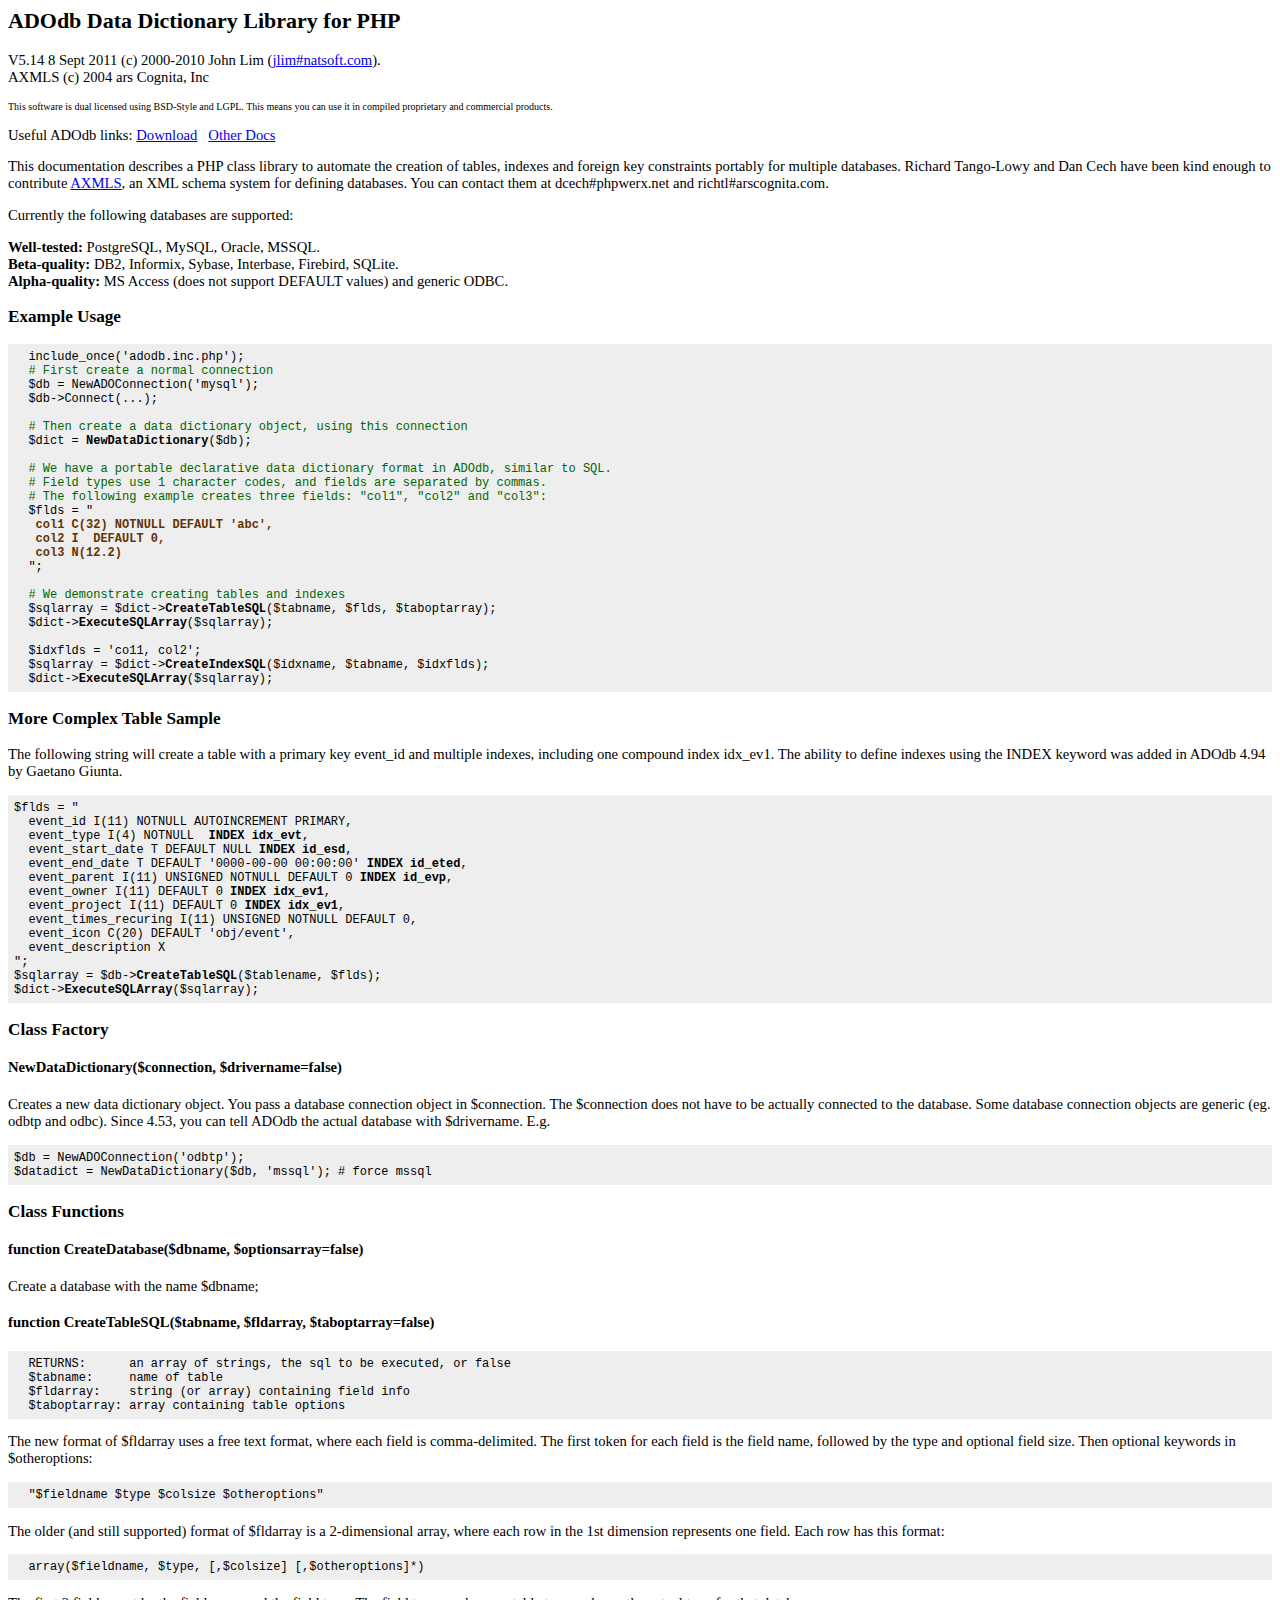
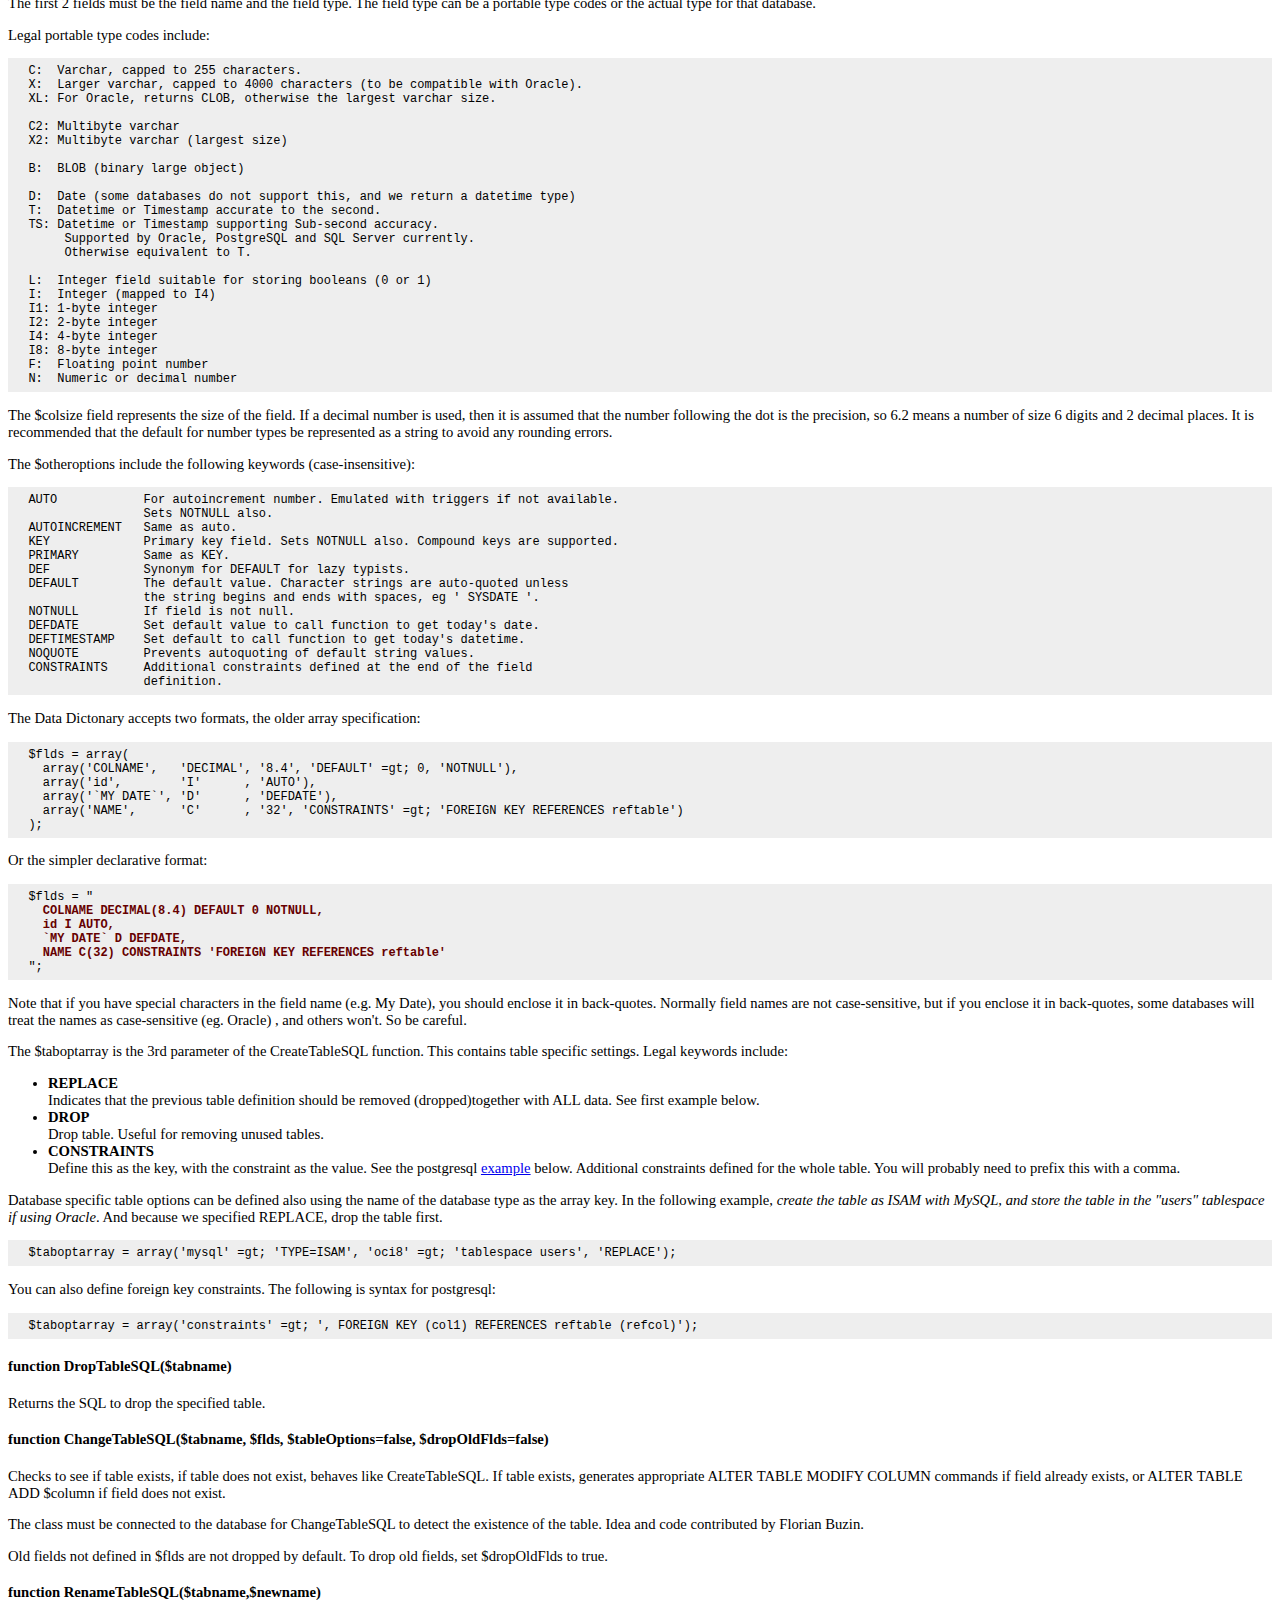
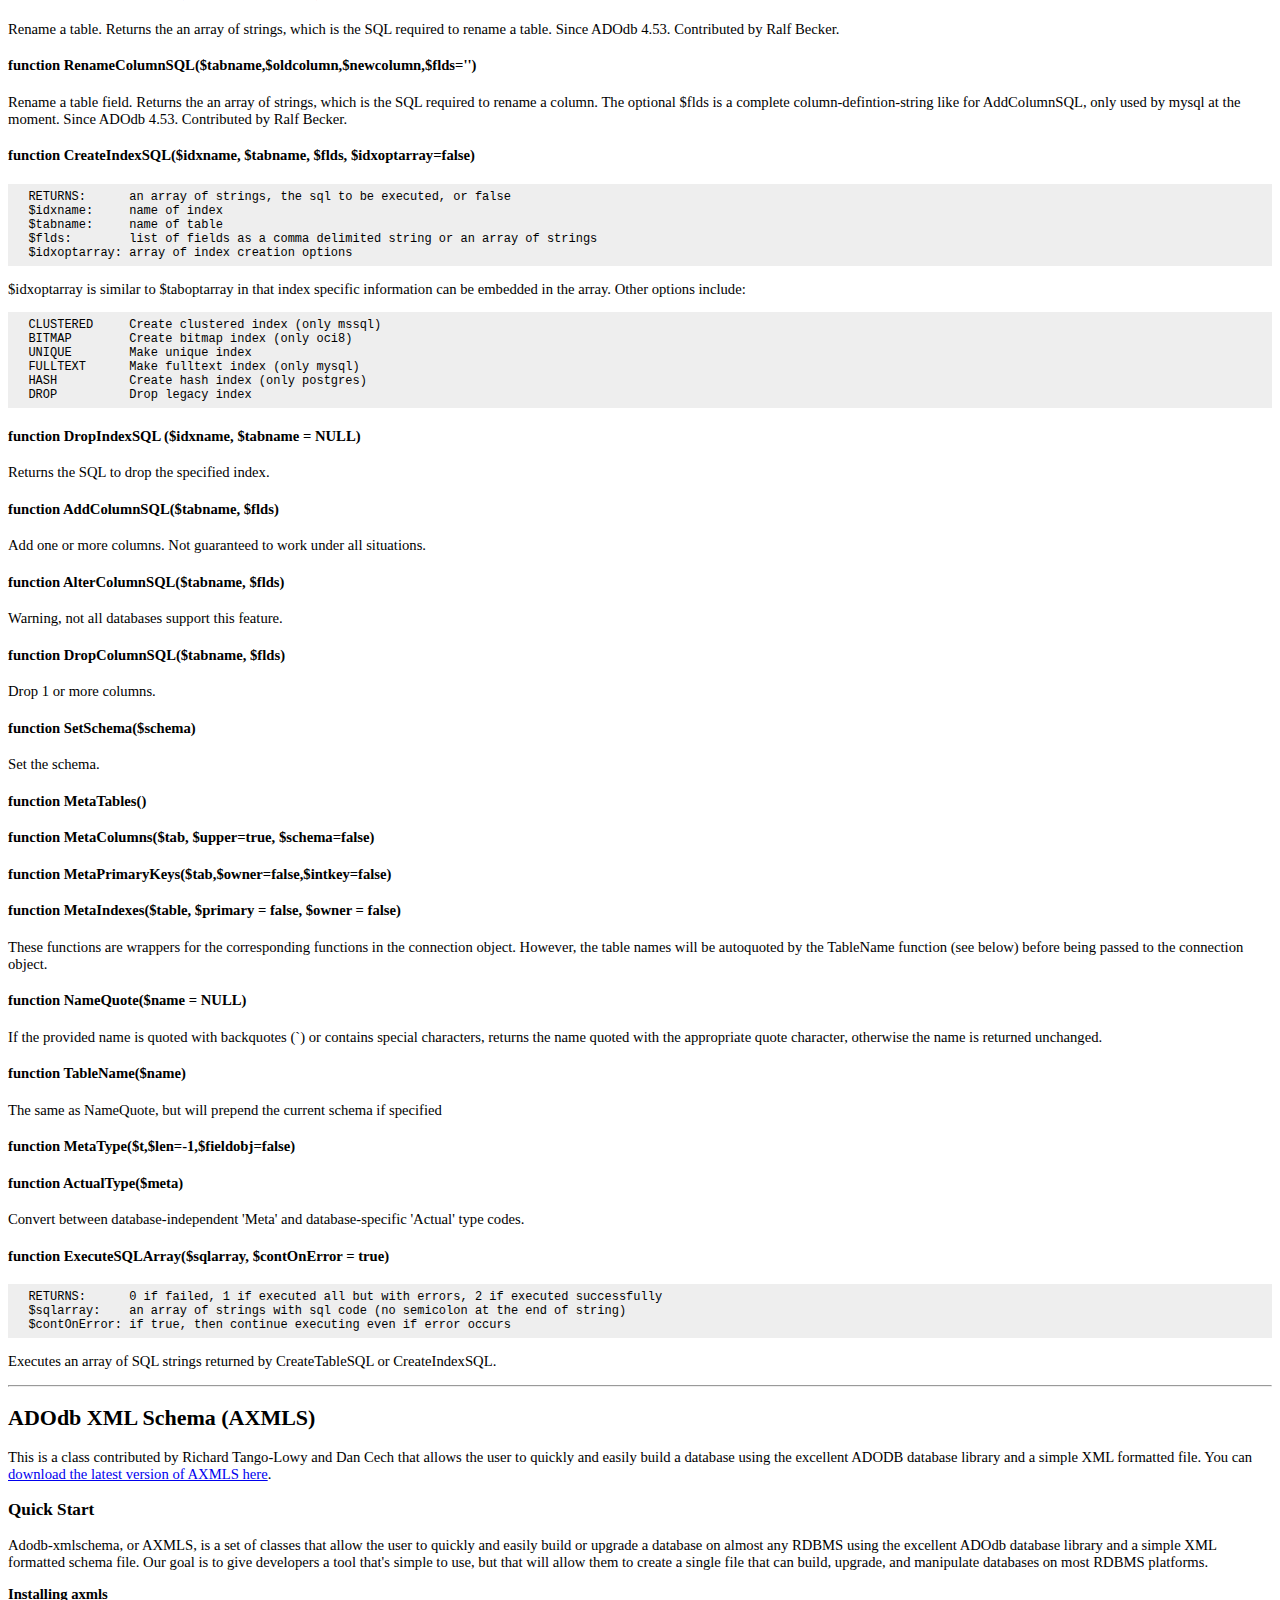
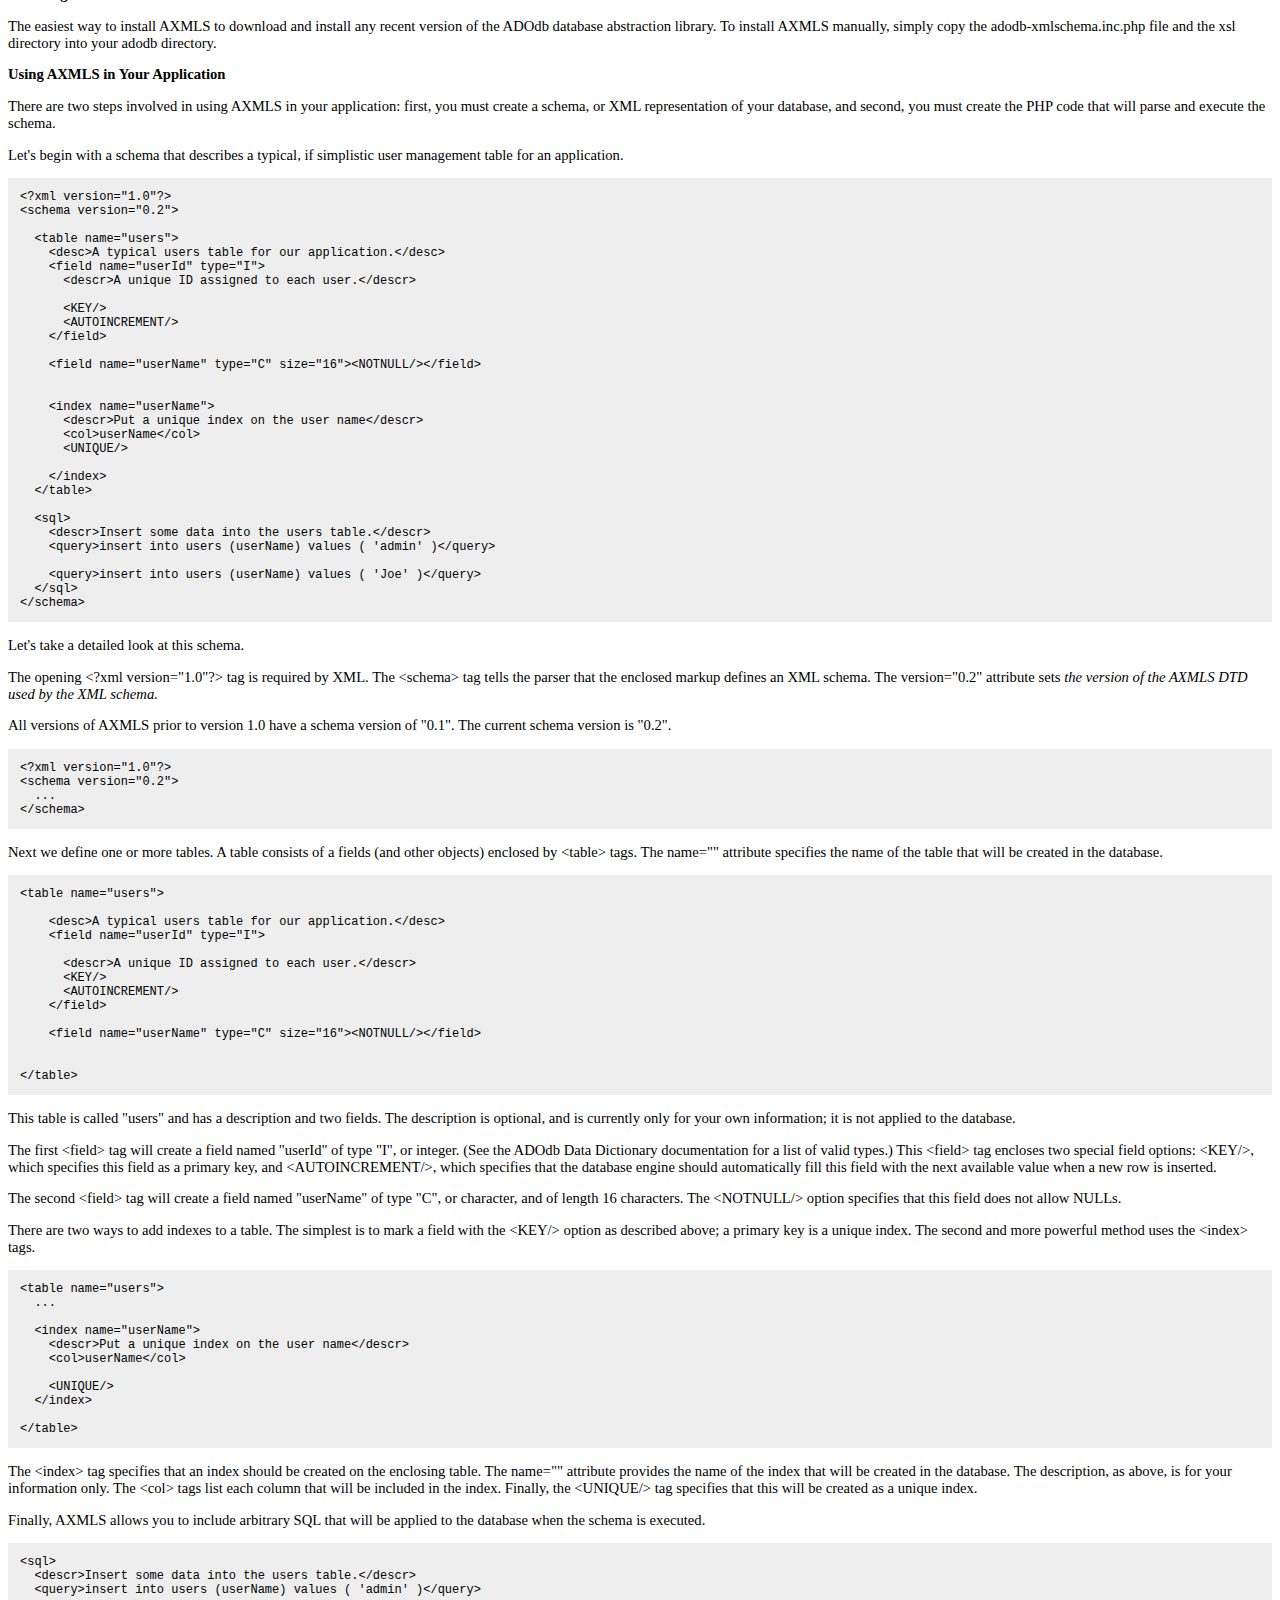
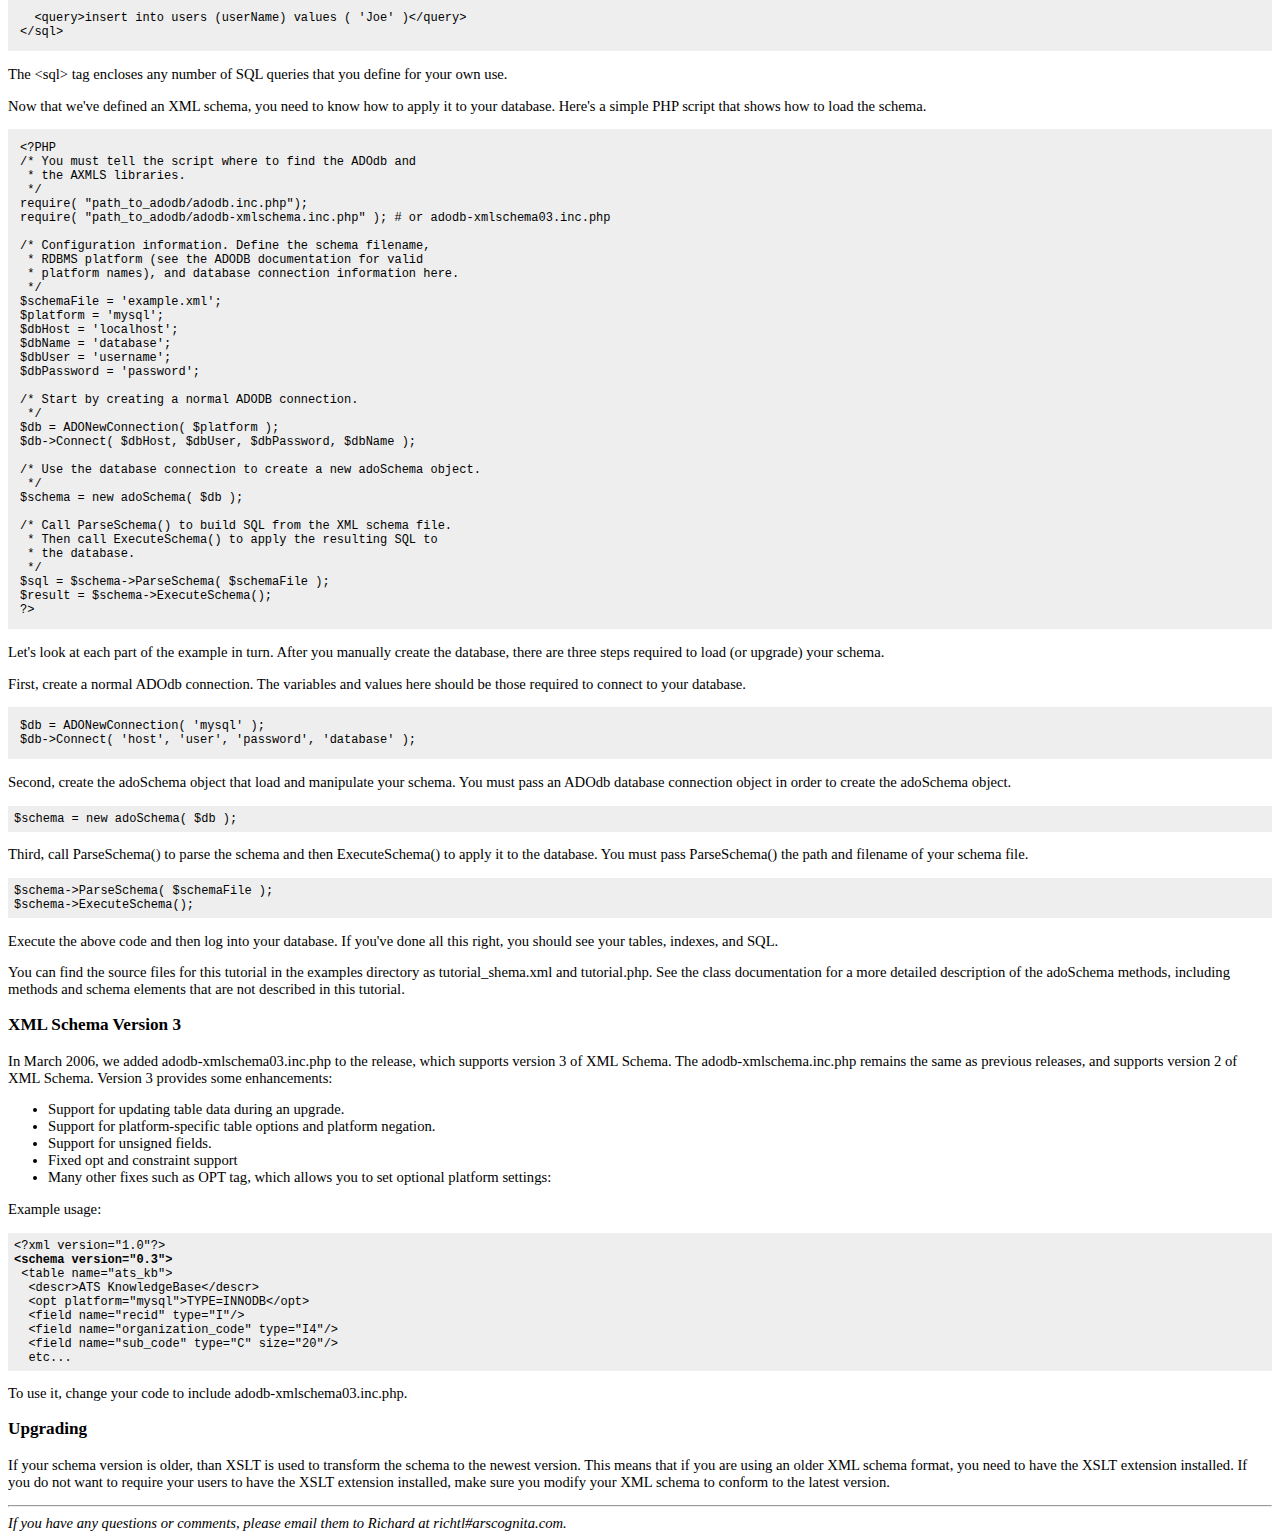
<file: core/library/adodb/docs/docs-datadict.htm>
<!DOCTYPE HTML PUBLIC "-//W3C//DTD HTML 4.01 Transitional//EN">
<html>
<head>
  <title>ADOdb Data Dictionary Manual</title>
  <meta http-equiv="Content-Type"
 content="text/html; charset=iso-8859-1">
  <style type="text/css">
      body, td {
        /*font-family: Arial, Helvetica, sans-serif;*/
        font-size: 11pt;
      }
      pre {
        font-size: 9pt;
         background-color: #EEEEEE; padding: .5em; margin: 0px; 
      }
      .toplink {
        font-size: 8pt;
      }
    </style>
</head>
<body style="background-color: rgb(255, 255, 255);">
<h2>ADOdb Data Dictionary Library for PHP</h2>
<p>V5.14 8 Sept 2011  (c) 2000-2010 John Lim (<a
 href="mailto:jlim#natsoft.com">jlim#natsoft.com</a>).<br>
AXMLS (c) 2004 ars Cognita, Inc</p>
<p><font size="1">This software is dual licensed using BSD-Style and
LGPL. This means you can use it in compiled proprietary and commercial
products.</font></p>

<p>Useful ADOdb links: <a href="http://adodb.sourceforge.net/#download">Download</a>
&nbsp; <a href="http://adodb.sourceforge.net/#docs">Other Docs</a>
</p>
<p>This documentation describes a PHP class library to automate the
creation of tables, indexes and foreign key constraints portably for
multiple databases. Richard Tango-Lowy and Dan Cech have been kind
enough to contribute <a href="#xmlschema">AXMLS</a>, an XML schema
system for defining databases. You can contact them at
dcech#phpwerx.net and richtl#arscognita.com.</p>
<p>Currently the following databases are supported:</p>
<p> <b>Well-tested:</b> PostgreSQL, MySQL, Oracle, MSSQL.<br>
<b>Beta-quality:</b> DB2, Informix, Sybase, Interbase, Firebird, SQLite.<br>
<b>Alpha-quality:</b> MS Access (does not support DEFAULT values) and
generic ODBC.
</p>
<h3>Example Usage</h3>
<pre>  include_once('adodb.inc.php');<br>  <font color="#006600"># First create a normal connection</font><br>  $db = NewADOConnection('mysql');<br>  $db-&gt;Connect(...);<br><br>  <font
 color="#006600"># Then create a data dictionary object, using this connection</font><br>  $dict = <strong>NewDataDictionary</strong>($db);<br><br>  <font
 color="#006600"># We have a portable declarative data dictionary format in ADOdb, similar to SQL.<br>  # Field types use 1 character codes, and fields are separated by commas.<br>  # The following example creates three fields: "col1", "col2" and "col3":</font><br>  $flds = " <br>  <font
 color="#663300"><strong> col1 C(32) NOTNULL DEFAULT 'abc',<br>   col2 I  DEFAULT 0,<br>   col3 N(12.2)</strong></font><br>  ";<br><br>  <font
 color="#006600"># We demonstrate creating tables and indexes</font><br>  $sqlarray = $dict-&gt;<strong>CreateTableSQL</strong>($tabname, $flds, $taboptarray);<br>  $dict-&gt;<strong>ExecuteSQLArray</strong>($sqlarray);<br><br>  $idxflds = 'co11, col2';<br>  $sqlarray = $dict-&gt;<strong>CreateIndexSQL</strong>($idxname, $tabname, $idxflds);<br>  $dict-&gt;<strong>ExecuteSQLArray</strong>($sqlarray);<br></pre>
<h3>More Complex Table Sample</h3>
<p>
The following string will create a table with a primary key event_id and multiple indexes, including one compound index idx_ev1. The ability to define indexes using the INDEX keyword was added in ADOdb 4.94 by Gaetano Giunta.
<pre>
$flds = "
  event_id I(11) NOTNULL AUTOINCREMENT PRIMARY,
  event_type I(4) NOTNULL  <b>INDEX idx_evt</b>,
  event_start_date T DEFAULT NULL <b>INDEX id_esd</b>,
  event_end_date T DEFAULT '0000-00-00 00:00:00' <b>INDEX id_eted</b>,
  event_parent I(11) UNSIGNED NOTNULL DEFAULT 0 <b>INDEX id_evp</b>,
  event_owner I(11) DEFAULT 0 <b>INDEX idx_ev1</b>,
  event_project I(11) DEFAULT 0 <b>INDEX idx_ev1</b>,
  event_times_recuring I(11) UNSIGNED NOTNULL DEFAULT 0,
  event_icon C(20) DEFAULT 'obj/event',
  event_description X
";
$sqlarray = $db-><b>CreateTableSQL</b>($tablename, $flds);
$dict-><b>ExecuteSQLArray</b>($sqlarray);
</pre>
<h3>Class Factory</h3>
<h4>NewDataDictionary($connection, $drivername=false)</h4>
<p>Creates a new data dictionary object. You pass a database connection object in $connection. The $connection does not have to be actually connected to the database. Some database connection objects are generic (eg. odbtp and odbc). Since 4.53, you can tell ADOdb  the actual database with $drivername. E.g.</p>
<pre>
$db = NewADOConnection('odbtp');
$datadict = NewDataDictionary($db, 'mssql'); # force mssql
</pre>
<h3>Class Functions</h3>
<h4>function CreateDatabase($dbname, $optionsarray=false)</h4>
<p>Create a database with the name $dbname;</p>
<h4>function CreateTableSQL($tabname, $fldarray, $taboptarray=false)</h4>
<pre>  RETURNS:      an array of strings, the sql to be executed, or false<br>  $tabname:     name of table<br>  $fldarray:    string (or array) containing field info<br>  $taboptarray: array containing table options<br></pre>
<p>The new format of $fldarray uses a free text format, where each
field is comma-delimited.
The first token for each field is the field name, followed by the type
and optional
field size. Then optional keywords in $otheroptions:</p>
<pre>  "$fieldname $type $colsize $otheroptions"</pre>
<p>The older (and still supported) format of $fldarray is a
2-dimensional array, where each row in the 1st dimension represents one
field. Each row has this format:</p>
<pre>  array($fieldname, $type, [,$colsize] [,$otheroptions]*)</pre>
<p>The first 2 fields must be the field name and the field type. The
field type can be a portable type codes or the actual type for that
database.</p>
<p>Legal portable type codes include:</p>
<pre>  C:  Varchar, capped to 255 characters.<br>  X:  Larger varchar, capped to 4000 characters (to be compatible with Oracle). <br>  XL: For Oracle, returns CLOB, otherwise the largest varchar size.<br><br>  C2: Multibyte varchar<br>  X2: Multibyte varchar (largest size)<br><br>  B:  BLOB (binary large object)<br><br>  D:  Date (some databases do not support this, and we return a datetime type)<br>  T:  Datetime or Timestamp accurate to the second.<br>  TS: Datetime or Timestamp supporting Sub-second accuracy.<br>       Supported by Oracle, PostgreSQL and SQL Server currently. <br>       Otherwise equivalent to T.<br>
  L:  Integer field suitable for storing booleans (0 or 1)<br>  I:  Integer (mapped to I4)<br>  I1: 1-byte integer<br>  I2: 2-byte integer<br>  I4: 4-byte integer<br>  I8: 8-byte integer<br>  F:  Floating point number<br>  N:  Numeric or decimal number<br></pre>
<p>The $colsize field represents the size of the field. If a decimal
number is used, then it is assumed that the number following the dot is
the precision, so 6.2 means a number of size 6 digits and 2 decimal
places. It is recommended that the default for number types be
represented as a string to avoid any rounding errors.</p>
<p>The $otheroptions include the following keywords (case-insensitive):</p>
<pre>  AUTO            For autoincrement number. Emulated with triggers if not available.<br>                  Sets NOTNULL also.<br>  AUTOINCREMENT   Same as auto.<br>  KEY             Primary key field. Sets NOTNULL also. Compound keys are supported.<br>  PRIMARY         Same as KEY.<br>  DEF             Synonym for DEFAULT for lazy typists.<br>  DEFAULT         The default value. Character strings are auto-quoted unless<br>                  the string begins and ends with spaces, eg ' SYSDATE '.<br>  NOTNULL         If field is not null.<br>  DEFDATE         Set default value to call function to get today's date.<br>  DEFTIMESTAMP    Set default to call function to get today's datetime.<br>  NOQUOTE         Prevents autoquoting of default string values.<br>  CONSTRAINTS     Additional constraints defined at the end of the field<br>                  definition.<br></pre>
<p>The Data Dictonary accepts two formats, the older array
specification:</p>
<pre>  $flds = array(<br>    array('COLNAME',   'DECIMAL', '8.4', 'DEFAULT' =gt; 0, 'NOTNULL'),<br>    array('id',        'I'      , 'AUTO'),<br>    array('`MY DATE`', 'D'      , 'DEFDATE'),<br>    array('NAME',      'C'      , '32', 'CONSTRAINTS' =gt; 'FOREIGN KEY REFERENCES reftable')<br>  );<br></pre>
<p>Or the simpler declarative format:</p>
<pre>  $flds = "<font color="#660000"><strong><br>    COLNAME DECIMAL(8.4) DEFAULT 0 NOTNULL,<br>    id I AUTO,<br>    `MY DATE` D DEFDATE,<br>    NAME C(32) CONSTRAINTS 'FOREIGN KEY REFERENCES reftable'</strong></font><br>  ";<br></pre>
<p>Note that if you have special characters in the field name (e.g. My
Date), you should enclose it in back-quotes. Normally field names are
not case-sensitive, but if you enclose it in back-quotes, some
databases will treat the names as case-sensitive (eg. Oracle) , and
others won't. So be careful.</p>
<p>The $taboptarray is the 3rd parameter of the CreateTableSQL
function. This contains table specific settings. Legal keywords include:</p>
<ul>
  <li><b>REPLACE</b><br>
Indicates that the previous table definition should be removed
(dropped)together with ALL data. See first example below. </li>
  <li><b>DROP</b><br>
Drop table. Useful for removing unused tables. </li>
  <li><b>CONSTRAINTS</b><br>
Define this as the key, with the constraint as the value. See the
postgresql <a href="#foreignkey">example</a> below. Additional constraints defined for the whole
table. You will probably need to prefix this with a comma. </li>
</ul>
<p>Database specific table options can be defined also using the name
of the database type as the array key. In the following example, <em>create
the table as ISAM with MySQL, and store the table in the "users"
tablespace if using Oracle</em>. And because we specified REPLACE, drop
the table first.</p>
<pre>  $taboptarray = array('mysql' =gt; 'TYPE=ISAM', 'oci8' =gt; 'tablespace users', 'REPLACE');</pre>
<p><a name=foreignkey></a>You can also define foreign key constraints. The following is syntax
for postgresql:
</p>
<pre>  $taboptarray = array('constraints' =gt; ', FOREIGN KEY (col1) REFERENCES reftable (refcol)');</pre>
<h4>function DropTableSQL($tabname)</h4>
<p>Returns the SQL to drop the specified table.</p>
<h4>function ChangeTableSQL($tabname, $flds, $tableOptions=false, $dropOldFlds=false)</h4>
<p>Checks to see if table exists, if table does not exist, behaves like
CreateTableSQL. If table exists, generates appropriate ALTER TABLE
MODIFY COLUMN commands if field already exists, or ALTER TABLE ADD
$column if field does not exist.</p>
<p>The class must be connected to the database for ChangeTableSQL to
detect the existence of the table. Idea and code contributed by Florian
Buzin.</p>
<p>Old fields not defined in $flds are not dropped by default. To drop old fields, set $dropOldFlds to true.
<h4>function RenameTableSQL($tabname,$newname)</h4>
<p>Rename a table.  Returns the an array of strings, which is the SQL required to rename a table. Since ADOdb 4.53. Contributed by Ralf Becker.</p>
<h4> function RenameColumnSQL($tabname,$oldcolumn,$newcolumn,$flds='')</h4>
<p>Rename a table field. Returns the an array of strings, which is the SQL required to rename a column. The optional $flds is a complete column-defintion-string like for AddColumnSQL, only used by mysql at the moment. Since ADOdb 4.53. Contributed by Ralf Becker.</p>
<h4>function CreateIndexSQL($idxname, $tabname, $flds,
$idxoptarray=false)</h4>
<pre>  RETURNS:      an array of strings, the sql to be executed, or false<br>  $idxname:     name of index<br>  $tabname:     name of table<br>  $flds:        list of fields as a comma delimited string or an array of strings<br>  $idxoptarray: array of index creation options<br></pre>
<p>$idxoptarray is similar to $taboptarray in that index specific
information can be embedded in the array. Other options include:</p>
<pre>  CLUSTERED     Create clustered index (only mssql)<br>  BITMAP        Create bitmap index (only oci8)<br>  UNIQUE        Make unique index<br>  FULLTEXT      Make fulltext index (only mysql)<br>  HASH          Create hash index (only postgres)<br>  DROP          Drop legacy index<br></pre>
<h4>function DropIndexSQL ($idxname, $tabname = NULL)</h4>
<p>Returns the SQL to drop the specified index.</p>
<h4>function AddColumnSQL($tabname, $flds)</h4>
<p>Add one or more columns. Not guaranteed to work under all situations.</p>
<h4>function AlterColumnSQL($tabname, $flds)</h4>
<p>Warning, not all databases support this feature.</p>
<h4>function DropColumnSQL($tabname, $flds)</h4>
<p>Drop 1 or more columns.</p>
<h4>function SetSchema($schema)</h4>
<p>Set the schema.</p>
<h4>function MetaTables()</h4>
<h4>function MetaColumns($tab, $upper=true, $schema=false)</h4>
<h4>function MetaPrimaryKeys($tab,$owner=false,$intkey=false)</h4>
<h4>function MetaIndexes($table, $primary = false, $owner = false)</h4>
<p>These functions are wrappers for the corresponding functions in the
connection object. However, the table names will be autoquoted by the
TableName function (see below) before being passed to the connection
object.</p>
<h4>function NameQuote($name = NULL)</h4>
<p>If the provided name is quoted with backquotes (`) or contains
special characters, returns the name quoted with the appropriate quote
character, otherwise the name is returned unchanged.</p>
<h4>function TableName($name)</h4>
<p>The same as NameQuote, but will prepend the current schema if
specified</p>
<h4>function MetaType($t,$len=-1,$fieldobj=false)</h4>
<h4>function ActualType($meta)</h4>
<p>Convert between database-independent 'Meta' and database-specific
'Actual' type codes.</p>
<h4>function ExecuteSQLArray($sqlarray, $contOnError = true)</h4>
<pre>  RETURNS:      0 if failed, 1 if executed all but with errors, 2 if executed successfully<br>  $sqlarray:    an array of strings with sql code (no semicolon at the end of string)<br>  $contOnError: if true, then continue executing even if error occurs<br></pre>
<p>Executes an array of SQL strings returned by CreateTableSQL or
CreateIndexSQL.</p>
<hr />
<a name="xmlschema"></a>
<h2>ADOdb XML Schema (AXMLS)</h2>
<p>This is a class contributed by Richard Tango-Lowy and Dan Cech that
allows the user to quickly
and easily build a database using the excellent ADODB database library
and a simple XML formatted file.
You can <a href="http://sourceforge.net/projects/adodb-xmlschema/">download
the latest version of AXMLS here</a>.</p>
<h3>Quick Start</h3>
<p>Adodb-xmlschema, or AXMLS, is a set of classes that allow the user
to quickly and easily build or upgrade a database on almost any RDBMS
using the excellent ADOdb database library and a simple XML formatted
schema file. Our goal is to give developers a tool that's simple to
use, but that will allow them to create a single file that can build,
upgrade, and manipulate databases on most RDBMS platforms.</p>
<span style="font-weight: bold;"> Installing axmls</span>
<p>The easiest way to install AXMLS to download and install any recent
version of the ADOdb database abstraction library. To install AXMLS
manually, simply copy the adodb-xmlschema.inc.php file and the xsl
directory into your adodb directory.</p>
<span style="font-weight: bold;"> Using AXMLS in Your Application</span>
<p>There are two steps involved in using AXMLS in your application:
first, you must create a schema, or XML representation of your
database, and second, you must create the PHP code that will parse and
execute the schema.</p>
<p>Let's begin with a schema that describes a typical, if simplistic
user management table for an application.</p>
<pre class="listing"><pre>&lt;?xml version="1.0"?&gt;<br>&lt;schema version="0.2"&gt;<br><br>  &lt;table name="users"&gt;<br>    &lt;desc&gt;A typical users table for our application.&lt;/desc&gt;<br>    &lt;field name="userId" type="I"&gt;<br>      &lt;descr&gt;A unique ID assigned to each user.&lt;/descr&gt;<br><br>      &lt;KEY/&gt;<br>      &lt;AUTOINCREMENT/&gt;<br>    &lt;/field&gt;<br>    <br>    &lt;field name="userName" type="C" size="16"&gt;&lt;NOTNULL/&gt;&lt;/field&gt;<br><br>    <br>    &lt;index name="userName"&gt;<br>      &lt;descr&gt;Put a unique index on the user name&lt;/descr&gt;<br>      &lt;col&gt;userName&lt;/col&gt;<br>      &lt;UNIQUE/&gt;<br><br>    &lt;/index&gt;<br>  &lt;/table&gt;<br>  <br>  &lt;sql&gt;<br>    &lt;descr&gt;Insert some data into the users table.&lt;/descr&gt;<br>    &lt;query&gt;insert into users (userName) values ( 'admin' )&lt;/query&gt;<br><br>    &lt;query&gt;insert into users (userName) values ( 'Joe' )&lt;/query&gt;<br>  &lt;/sql&gt;<br>&lt;/schema&gt;			<br></pre></pre>
<p>Let's take a detailed look at this schema.</p>
<p>The opening &lt;?xml version="1.0"?&gt; tag is required by XML. The
&lt;schema&gt; tag tells the parser that the enclosed markup defines an
XML schema. The version="0.2" attribute sets <em>the version of the
AXMLS DTD used by the XML schema.</em> </p>
<p>All versions of AXMLS prior to version 1.0 have a schema version of
"0.1". The current schema version is "0.2".</p>
<pre class="listing"><pre>&lt;?xml version="1.0"?&gt;<br>&lt;schema version="0.2"&gt;<br>  ...<br>&lt;/schema&gt;<br></pre></pre>
<p>Next we define one or more tables. A table consists of a fields (and
other objects) enclosed by &lt;table&gt; tags. The name="" attribute
specifies the name of the table that will be created in the database.</p>
<pre class="listing"><pre>&lt;table name="users"&gt;<br><br>    &lt;desc&gt;A typical users table for our application.&lt;/desc&gt;<br>    &lt;field name="userId" type="I"&gt;<br><br>      &lt;descr&gt;A unique ID assigned to each user.&lt;/descr&gt;<br>      &lt;KEY/&gt;<br>      &lt;AUTOINCREMENT/&gt;<br>    &lt;/field&gt;<br>    <br>    &lt;field name="userName" type="C" size="16"&gt;&lt;NOTNULL/&gt;&lt;/field&gt;<br><br>    <br>&lt;/table&gt;<br></pre></pre>
<p>This table is called "users" and has a description and two fields.
The description is optional, and is currently only for your own
information; it is not applied to the database.</p>
<p>The first &lt;field&gt; tag will create a field named "userId" of
type "I", or integer. (See the ADOdb Data Dictionary documentation for
a list of valid types.) This &lt;field&gt; tag encloses two special
field options: &lt;KEY/&gt;, which specifies this field as a primary
key, and &lt;AUTOINCREMENT/&gt;, which specifies that the database
engine should automatically fill this field with the next available
value when a new row is inserted.</p>
<p>The second &lt;field&gt; tag will create a field named "userName" of
type "C", or character, and of length 16 characters. The
&lt;NOTNULL/&gt; option specifies that this field does not allow NULLs.</p>
<p>There are two ways to add indexes to a table. The simplest is to
mark a field with the &lt;KEY/&gt; option as described above; a primary
key is a unique index. The second and more powerful method uses the
&lt;index&gt; tags.</p>
<pre class="listing"><pre>&lt;table name="users"&gt;<br>  ...<br>    <br>  &lt;index name="userName"&gt;<br>    &lt;descr&gt;Put a unique index on the user name&lt;/descr&gt;<br>    &lt;col&gt;userName&lt;/col&gt;<br><br>    &lt;UNIQUE/&gt;<br>  &lt;/index&gt;<br>    <br>&lt;/table&gt;<br></pre></pre>
<p>The &lt;index&gt; tag specifies that an index should be created on
the enclosing table. The name="" attribute provides the name of the
index that will be created in the database. The description, as above,
is for your information only. The &lt;col&gt; tags list each column
that will be included in the index. Finally, the &lt;UNIQUE/&gt; tag
specifies that this will be created as a unique index.</p>
<p>Finally, AXMLS allows you to include arbitrary SQL that will be
applied to the database when the schema is executed.</p>
<pre class="listing"><pre>&lt;sql&gt;<br>  &lt;descr&gt;Insert some data into the users table.&lt;/descr&gt;<br>  &lt;query&gt;insert into users (userName) values ( 'admin' )&lt;/query&gt;<br><br>  &lt;query&gt;insert into users (userName) values ( 'Joe' )&lt;/query&gt;<br>&lt;/sql&gt;<br></pre></pre>
<p>The &lt;sql&gt; tag encloses any number of SQL queries that you
define for your own use.</p>
<p>Now that we've defined an XML schema, you need to know how to apply
it to your database. Here's a simple PHP script that shows how to load
the schema.</p>
<pre class="listing"><pre>&lt;?PHP<br>/* You must tell the script where to find the ADOdb and<br> * the AXMLS libraries.<br> */
require( "path_to_adodb/adodb.inc.php");
require( "path_to_adodb/adodb-xmlschema.inc.php" ); # or adodb-xmlschema03.inc.php

/* Configuration information. Define the schema filename,<br> * RDBMS platform (see the ADODB documentation for valid<br> * platform names), and database connection information here.<br> */<br>$schemaFile = 'example.xml';<br>$platform = 'mysql';<br>$dbHost = 'localhost';<br>$dbName = 'database';<br>$dbUser = 'username';<br>$dbPassword = 'password';<br><br>/* Start by creating a normal ADODB connection.<br> */<br>$db = ADONewConnection( $platform );<br>$db-&gt;Connect( $dbHost, $dbUser, $dbPassword, $dbName );<br><br>/* Use the database connection to create a new adoSchema object.<br> */<br>$schema = new adoSchema( $db );<br><br>/* Call ParseSchema() to build SQL from the XML schema file.<br> * Then call ExecuteSchema() to apply the resulting SQL to <br> * the database.<br> */<br>$sql = $schema-&gt;ParseSchema( $schemaFile );<br>$result = $schema-&gt;ExecuteSchema();<br>?&gt;<br></pre></pre>
<p>Let's look at each part of the example in turn. After you manually
create the database, there are three steps required to load (or
upgrade) your schema.</p>
<p>First, create a normal ADOdb connection. The variables and values
here should be those required to connect to your database.</p>
<pre class="listing"><pre>$db = ADONewConnection( 'mysql' );<br>$db-&gt;Connect( 'host', 'user', 'password', 'database' );<br></pre></pre>
<p>Second, create the adoSchema object that load and manipulate your
schema. You must pass an ADOdb database connection object in order to
create the adoSchema object.</p>
<pre class="listing">$schema = new adoSchema( $db );<br></pre>
<p>Third, call ParseSchema() to parse the schema and then
ExecuteSchema() to apply it to the database. You must pass
ParseSchema() the path and filename of your schema file.</p>
<pre class="listing">$schema-&gt;ParseSchema( $schemaFile ); <br>$schema-&gt;ExecuteSchema();</pre>
<p>Execute the above code and then log into your database. If you've
done all this right, you should see your tables, indexes, and SQL.</p>
<p>You can find the source files for this tutorial in the examples
directory as tutorial_shema.xml and tutorial.php. See the class
documentation for a more detailed description of the adoSchema methods,
including methods and schema elements that are not described in this
tutorial.</p>
<h3>XML Schema Version 3</h3>
<p>In March 2006, we added adodb-xmlschema03.inc.php to the release, which supports version 3 of XML Schema. 
The adodb-xmlschema.inc.php remains the same as previous releases, and supports version 2 of XML Schema. 
Version 3 provides some enhancements:

<ul>
     <li> Support for updating table data during an upgrade.
     <li> Support for platform-specific table options and platform negation.
     <li> Support for unsigned fields.
     <li> Fixed opt and constraint support
     <li> Many other fixes such as OPT tag, which allows you to set optional platform settings:
</ul>

<p>Example usage:
<pre>&lt;?xml version="1.0"?>
<b>&lt;schema version="0.3"></b>
 &lt;table name="ats_kb">
  &lt;descr>ATS KnowledgeBase&lt;/descr>
  &lt;opt platform="mysql">TYPE=INNODB&lt;/opt>
  &lt;field name="recid" type="I"/>
  &lt;field name="organization_code" type="I4"/> 
  &lt;field name="sub_code" type="C" size="20"/>
  etc...
</pre>
<p>To use it, change your code to include adodb-xmlschema03.inc.php.

<h3>Upgrading</h3>
<p>
If your schema version is older, than XSLT is used to transform the
schema to the newest version. This means that if you are using an older
XML schema format, you need to have the XSLT extension installed.
If you do not want to require your users to have the XSLT extension
installed, make sure you modify your XML schema to conform to the
latest version.
<hr />
<address>If you have any questions or comments, please email them to
Richard at richtl#arscognita.com.
</address>
</body>
</html>
</file>
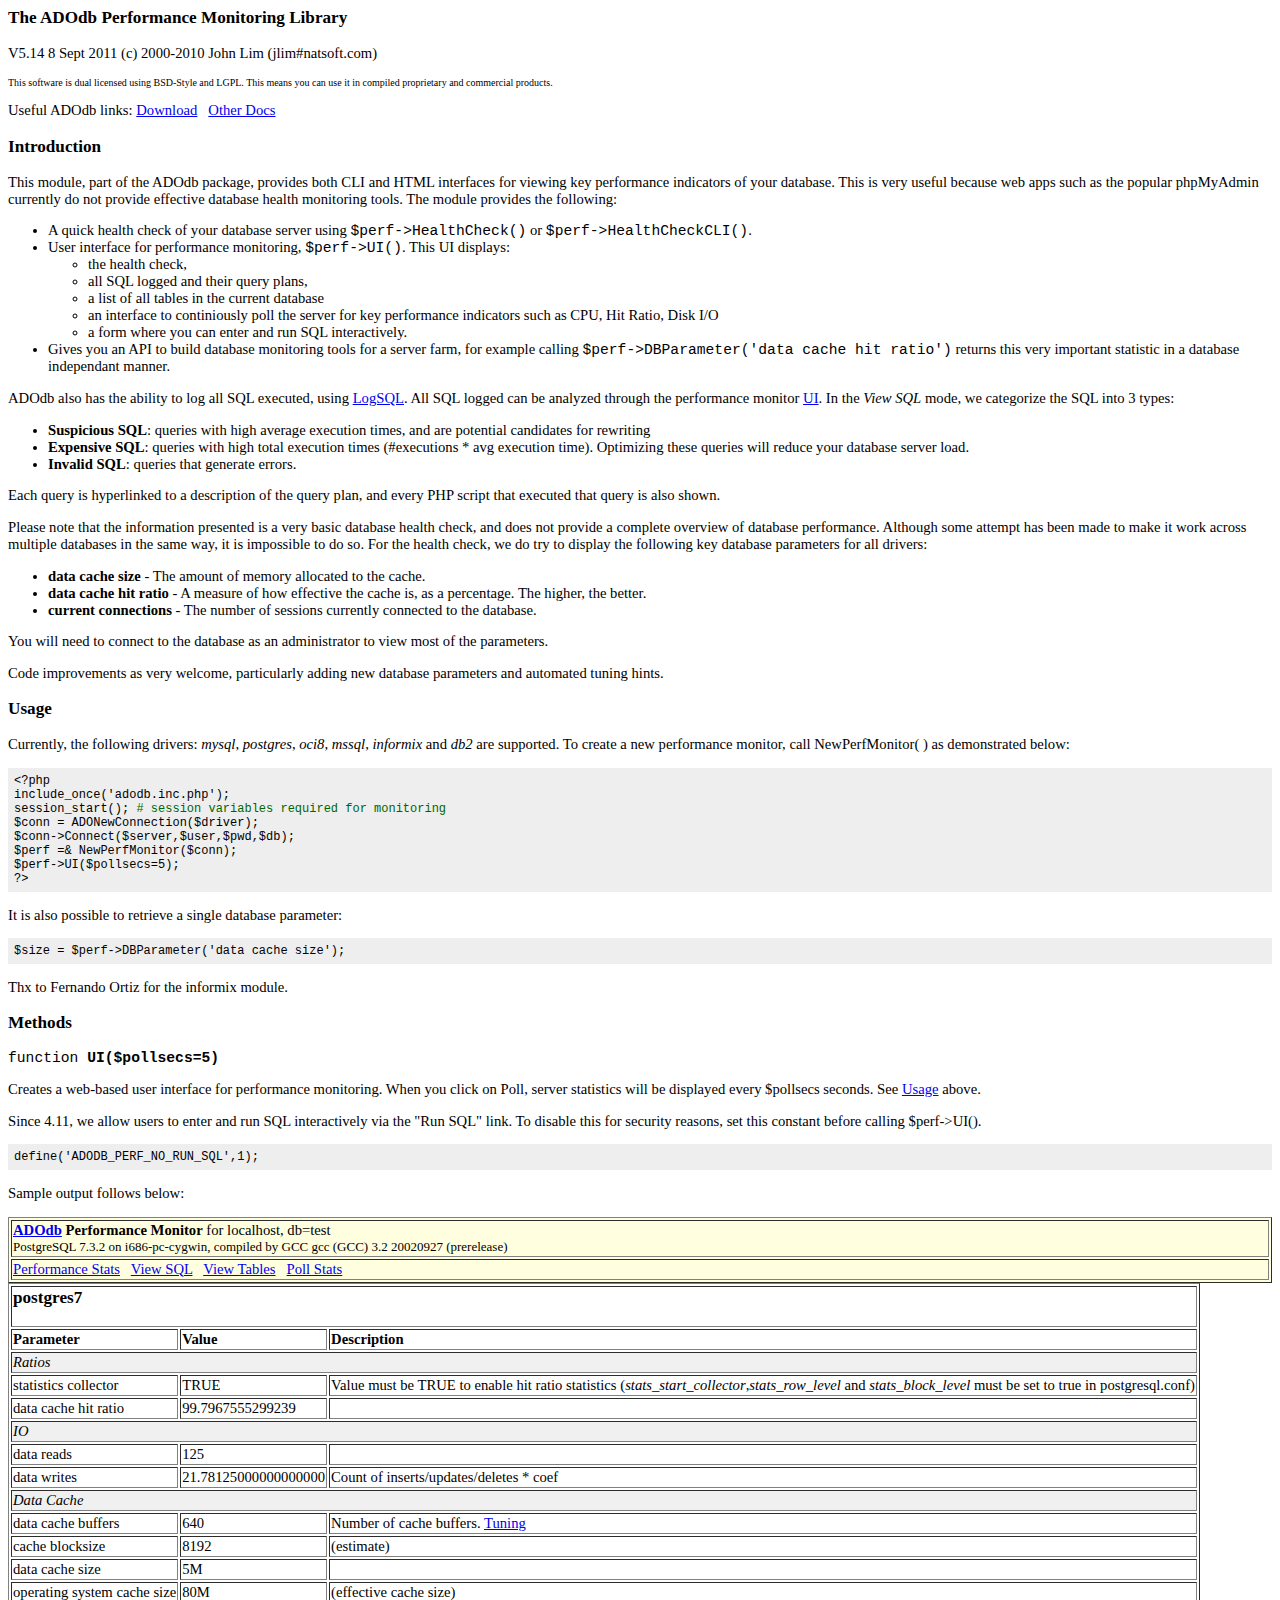
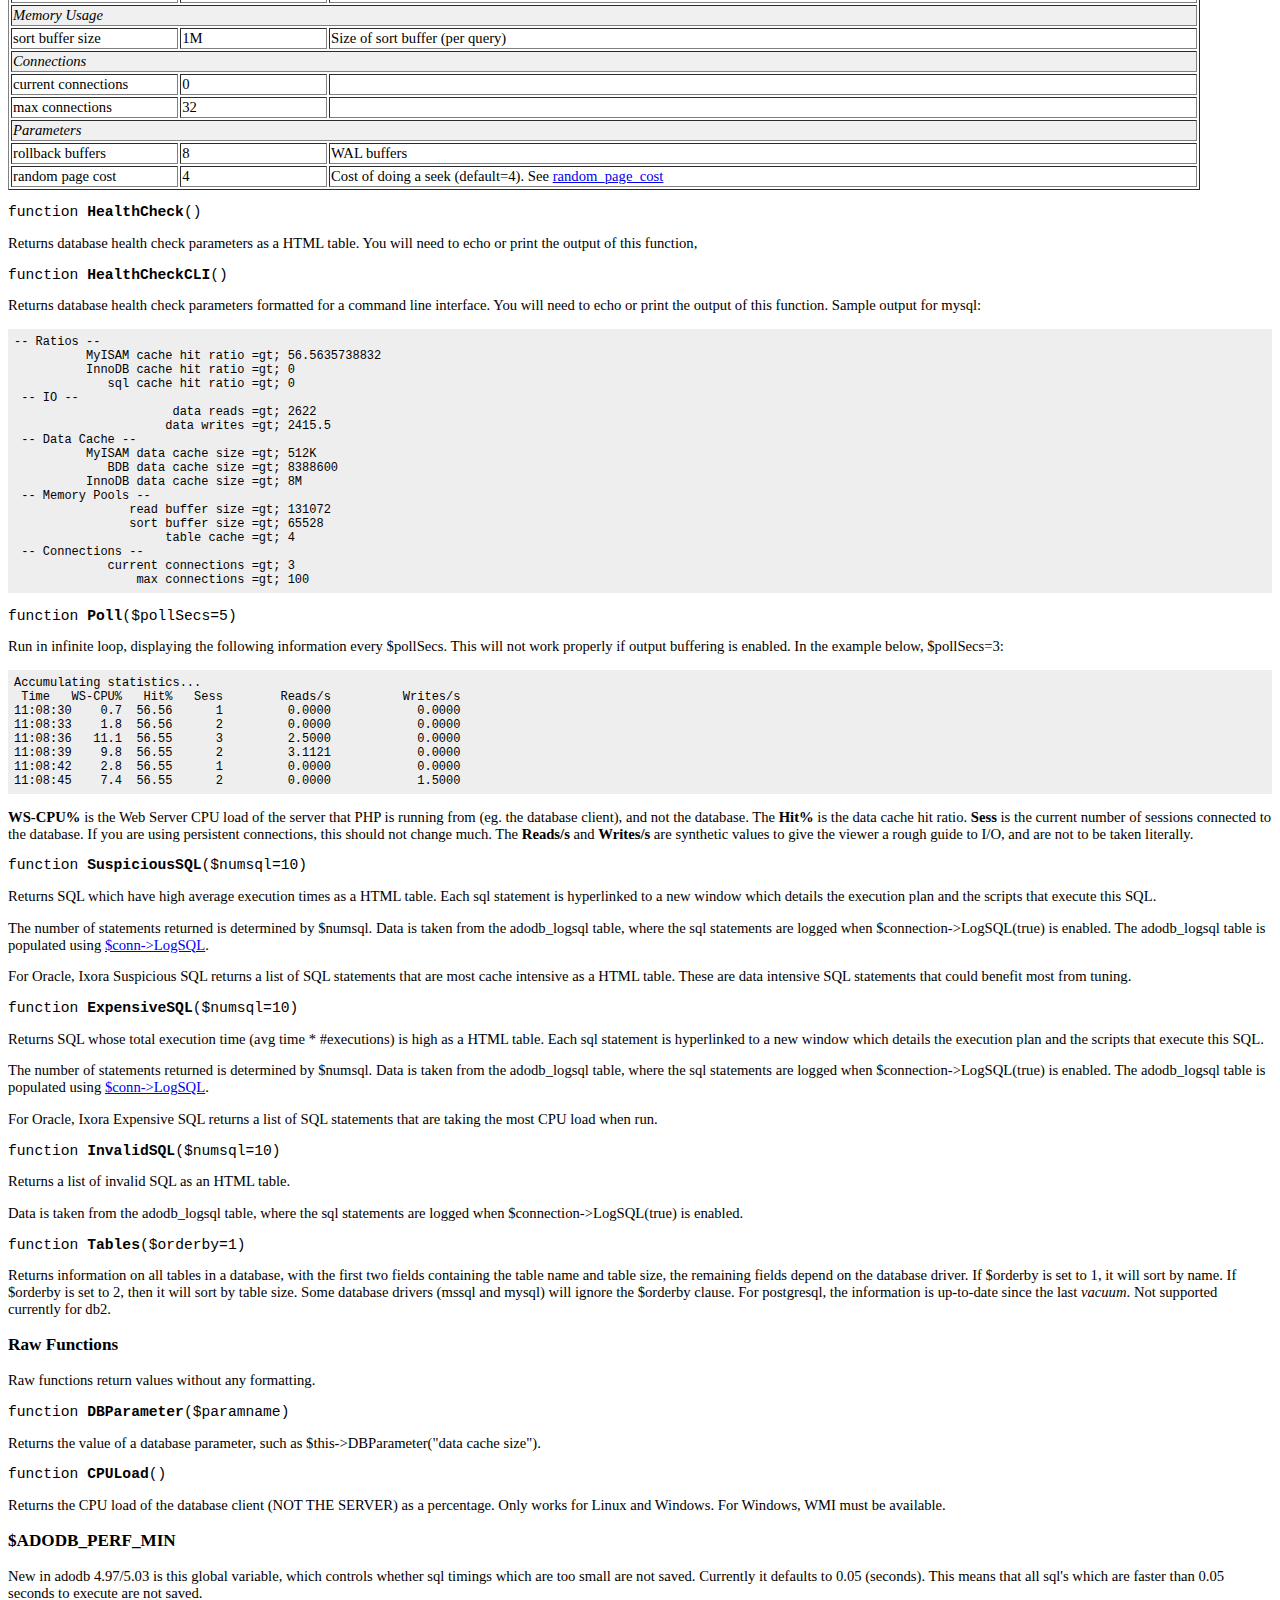
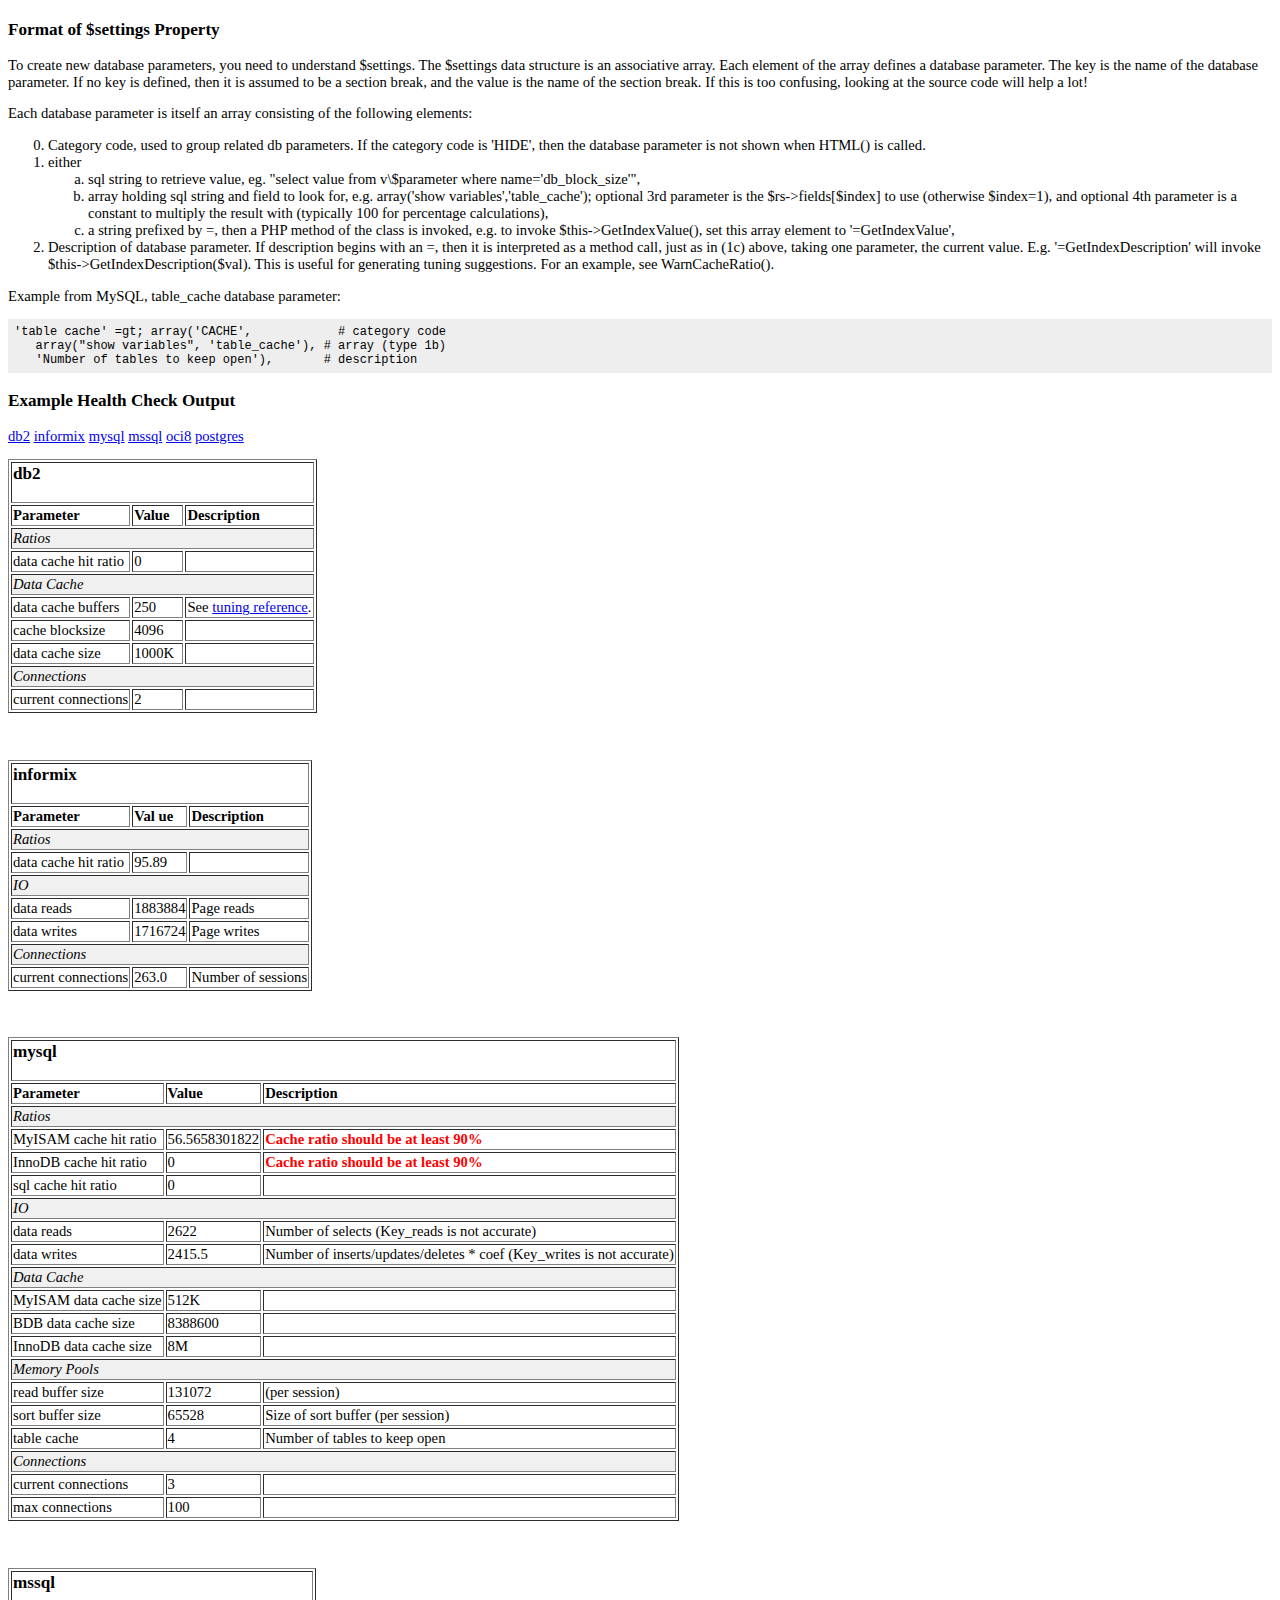
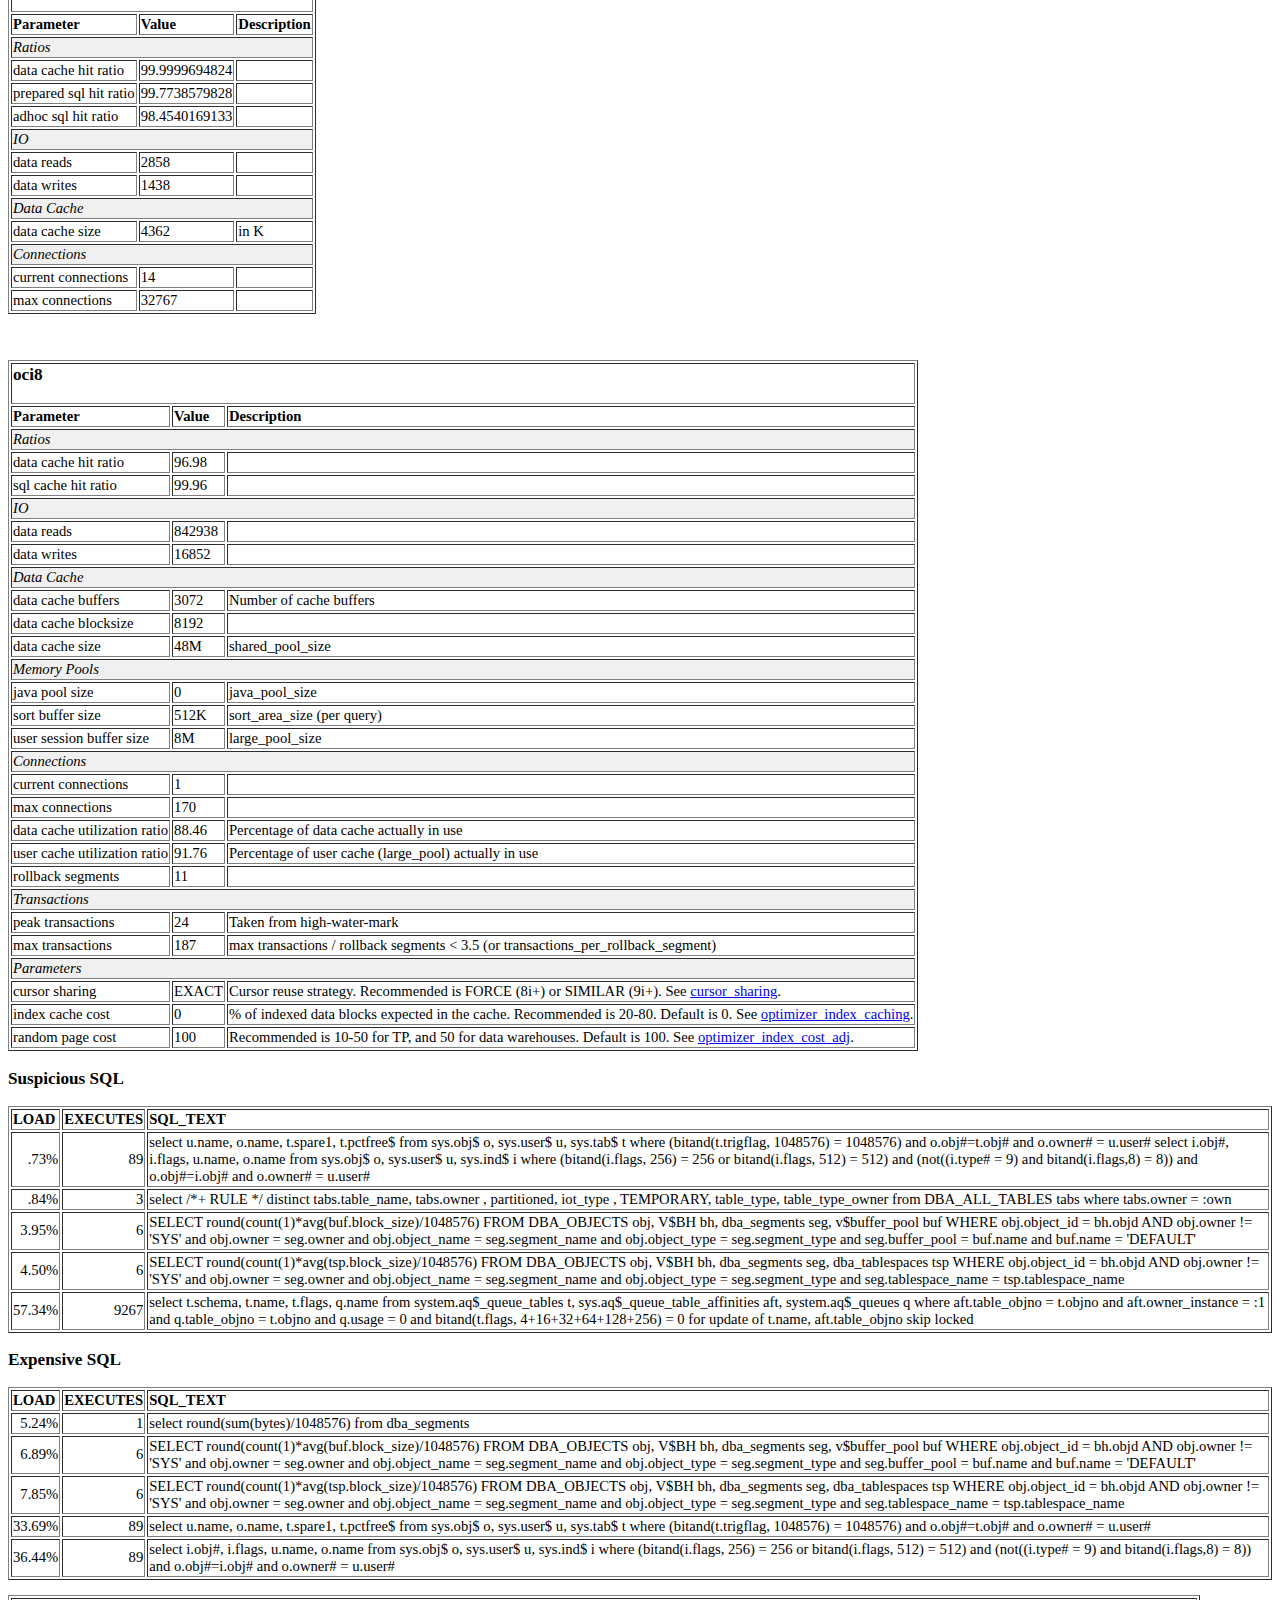
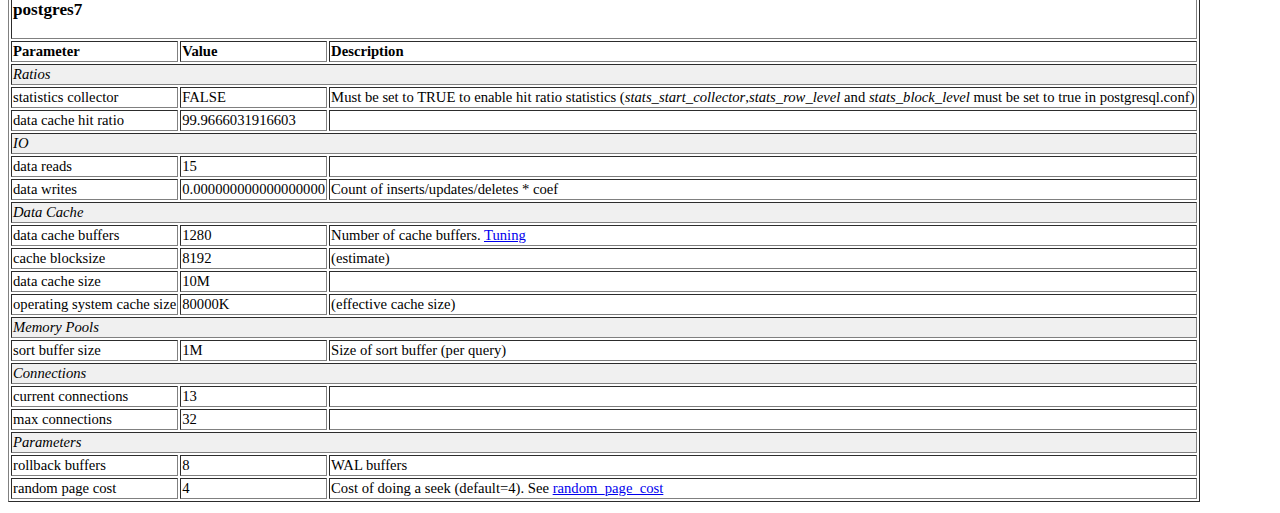
<file: core/library/adodb/docs/docs-perf.htm>
<!DOCTYPE HTML PUBLIC "-//W3C//DTD HTML 4.01 Transitional//EN">
<html>
<head>
  <title>ADOdb Performance Monitoring Library</title>
  <style type="text/css">
body, td {
/*font-family: Arial, Helvetica, sans-serif;*/
font-size: 11pt;
}
pre {
font-size: 9pt;
background-color: #EEEEEE; padding: .5em; margin: 0px;
}
.toplink {
font-size: 8pt;
}
  </style>
</head>
<body>
<h3>The ADOdb Performance Monitoring Library</h3>
<p>V5.14 8 Sept 2011  (c) 2000-2010 John Lim (jlim#natsoft.com)</p>
<p><font size="1">This software is dual licensed using BSD-Style and
LGPL. This means you can use it in compiled proprietary and commercial
products.</font></p>
<p>Useful ADOdb links: <a href="http://adodb.sourceforge.net/#download">Download</a>
&nbsp; <a href="http://adodb.sourceforge.net/#docs">Other Docs</a>
</p>
<h3>Introduction</h3>
<p>This module, part of the ADOdb package, provides both CLI and HTML
interfaces for viewing key performance indicators of your database.
This is very useful because web apps such as the popular phpMyAdmin
currently do not provide effective database health monitoring tools.
The module provides the following: </p>
<ul>
  <li>A quick health check of your database server using <code>$perf-&gt;HealthCheck()</code>
or <code>$perf-&gt;HealthCheckCLI()</code>. </li>
  <li>User interface for performance monitoring, <code>$perf-&gt;UI()</code>.
This UI displays:
    <ul>
      <li>the health check, </li>
      <li>all SQL logged and their query plans, </li>
      <li>a list of all tables in the current database</li>
      <li>an interface to continiously poll the server for key
performance indicators such as CPU, Hit Ratio, Disk I/O</li>
      <li>a form where you can enter and run SQL interactively.</li>
    </ul>
  </li>
  <li>Gives you an API to build database monitoring tools for a server
farm, for example calling <code>$perf-&gt;DBParameter('data cache hit
ratio')</code> returns this very important statistic in a database
independant manner. </li>
</ul>
<p>ADOdb also has the ability to log all SQL executed, using <a
 href="docs-adodb.htm#logsql">LogSQL</a>. All SQL logged can be
analyzed through the performance monitor <a href="#ui">UI</a>. In the <i>View
SQL</i> mode, we categorize the SQL into 3 types:
</p>
<ul>
  <li><b>Suspicious SQL</b>: queries with high average execution times,
and are potential candidates for rewriting</li>
  <li><b>Expensive SQL</b>: queries with high total execution times
(#executions * avg execution time). Optimizing these queries will
reduce your database server load.</li>
  <li><b>Invalid SQL</b>: queries that generate errors.</li>
</ul>
<p>Each query is hyperlinked to a description of the query plan, and
every PHP script that executed that query is also shown.</p>
<p>Please note that the information presented is a very basic database
health check, and does not provide a complete overview of database
performance. Although some attempt has been made to make it work across
multiple databases in the same way, it is impossible to do so. For the
health check, we do try to display the following key database
parameters for all drivers:</p>
<ul>
  <li><b>data cache size</b> - The amount of memory allocated to the
cache.</li>
  <li><b>data cache hit ratio</b> - A measure of how effective the
cache is, as a percentage. The higher, the better.</li>
  <li><b>current connections</b> - The number of sessions currently
connected to the database. </li>
</ul>
<p>You will need to connect to the database as an administrator to view
most of the parameters. </p>
<p>Code improvements as very welcome, particularly adding new database
parameters and automated tuning hints.</p>
<a name="usage"></a>
<h3>Usage</h3>
<p>Currently, the following drivers: <em>mysql</em>, <em>postgres</em>,
<em>oci8</em>, <em>mssql</em>, <i>informix</i> and <em>db2</em> are
supported. To create a new performance monitor, call NewPerfMonitor( )
as demonstrated below: </p>
<pre>&lt;?php<br>include_once('adodb.inc.php');<br>session_start(); <font
 color="#006600"># session variables required for monitoring</font><br>$conn = ADONewConnection($driver);<br>$conn-&gt;Connect($server,$user,$pwd,$db);<br>$perf =&amp; NewPerfMonitor($conn);<br>$perf-&gt;UI($pollsecs=5);<br>?&gt;<br></pre>
<p>It is also possible to retrieve a single database parameter:</p>
<pre>$size = $perf-&gt;DBParameter('data cache size');<br></pre>
<p>
Thx to Fernando Ortiz for the informix module. </p>
<h3>Methods</h3>
<a name="ui"></a>
<p><font face="Courier New, Courier, mono">function <b>UI($pollsecs=5)</b></font></p>
<p>Creates a web-based user interface for performance monitoring. When
you click on Poll, server statistics will be displayed every $pollsecs
seconds. See <a href="#usage">Usage</a> above. </p>
<p>Since 4.11, we allow users to enter and run SQL interactively via
the "Run SQL" link. To disable this for security reasons, set this
constant before calling $perf-&gt;UI(). </p>
<p> </p>
<pre>define('ADODB_PERF_NO_RUN_SQL',1);</pre>
<p>Sample output follows below:</p>
<table bgcolor="lightyellow" border="1" width="100%">
  <tbody>
    <tr>
      <td> <b><a href="http://php.weblogs.com/adodb?perf=1">ADOdb</a>
Performance Monitor</b> for localhost, db=test<br>
      <font size="-1">PostgreSQL 7.3.2 on i686-pc-cygwin, compiled by
GCC gcc (GCC) 3.2 20020927 (prerelease)</font></td>
    </tr>
    <tr>
      <td> <a href="#">Performance Stats</a> &nbsp; <a href="#">View
SQL</a> &nbsp; <a href="#">View Tables</a> &nbsp; <a href="#">Poll
Stats</a></td>
    </tr>
  </tbody>
</table>
<table bgcolor="white" border="1">
  <tbody>
    <tr>
      <td colspan="3">
      <h3>postgres7</h3>
      </td>
    </tr>
    <tr>
      <td><b>Parameter</b></td>
      <td><b>Value</b></td>
      <td><b>Description</b></td>
    </tr>
    <tr bgcolor="#f0f0f0">
      <td colspan="3"><i>Ratios</i> &nbsp;</td>
    </tr>
    <tr>
      <td>statistics collector</td>
      <td>TRUE</td>
      <td>Value must be TRUE to enable hit ratio statistics (<i>stats_start_collector</i>,<i>stats_row_level</i>
and <i>stats_block_level</i> must be set to true in postgresql.conf)</td>
    </tr>
    <tr>
      <td>data cache hit ratio</td>
      <td>99.7967555299239</td>
      <td>&nbsp;</td>
    </tr>
    <tr bgcolor="#f0f0f0">
      <td colspan="3"><i>IO</i> &nbsp;</td>
    </tr>
    <tr>
      <td>data reads</td>
      <td>125</td>
      <td>&nbsp; </td>
    </tr>
    <tr>
      <td>data writes</td>
      <td>21.78125000000000000</td>
      <td>Count of inserts/updates/deletes * coef</td>
    </tr>
    <tr bgcolor="#f0f0f0">
      <td colspan="3"><i>Data Cache</i> &nbsp;</td>
    </tr>
    <tr>
      <td>data cache buffers</td>
      <td>640</td>
      <td>Number of cache buffers. <a
 href="http://www.varlena.com/GeneralBits/Tidbits/perf.html#basic">Tuning</a></td>
    </tr>
    <tr>
      <td>cache blocksize</td>
      <td>8192</td>
      <td>(estimate)</td>
    </tr>
    <tr>
      <td>data cache size</td>
      <td>5M</td>
      <td>&nbsp;</td>
    </tr>
    <tr>
      <td>operating system cache size</td>
      <td>80M</td>
      <td>(effective cache size)</td>
    </tr>
    <tr bgcolor="#f0f0f0">
      <td colspan="3"><i>Memory Usage</i> &nbsp;</td>
    </tr>
    <tr>
      <td>sort buffer size</td>
      <td>1M</td>
      <td>Size of sort buffer (per query)</td>
    </tr>
    <tr bgcolor="#f0f0f0">
      <td colspan="3"><i>Connections</i> &nbsp;</td>
    </tr>
    <tr>
      <td>current connections</td>
      <td>0</td>
      <td>&nbsp;</td>
    </tr>
    <tr>
      <td>max connections</td>
      <td>32</td>
      <td>&nbsp;</td>
    </tr>
    <tr bgcolor="#f0f0f0">
      <td colspan="3"><i>Parameters</i> &nbsp;</td>
    </tr>
    <tr>
      <td>rollback buffers</td>
      <td>8</td>
      <td>WAL buffers</td>
    </tr>
    <tr>
      <td>random page cost</td>
      <td>4</td>
      <td>Cost of doing a seek (default=4). See <a
 href="http://www.varlena.com/GeneralBits/Tidbits/perf.html#less">random_page_cost</a></td>
    </tr>
  </tbody>
</table>
<p><font face="Courier New, Courier, mono">function <b>HealthCheck</b>()</font></p>
<p>Returns database health check parameters as a HTML table. You will
need to echo or print the output of this function,</p>
<p><font face="Courier New, Courier, mono">function <b>HealthCheckCLI</b>()</font></p>
<p>Returns database health check parameters formatted for a command
line interface. You will need to echo or print the output of this
function. Sample output for mysql:</p>
<pre>-- Ratios -- <br>          MyISAM cache hit ratio =gt; 56.5635738832 <br>          InnoDB cache hit ratio =gt; 0 <br>             sql cache hit ratio =gt; 0 <br> -- IO -- <br>                      data reads =gt; 2622 <br>                     data writes =gt; 2415.5 <br> -- Data Cache -- <br>          MyISAM data cache size =gt; 512K <br>             BDB data cache size =gt; 8388600<br>          InnoDB data cache size =gt; 8M<br> -- Memory Pools -- <br>                read buffer size =gt; 131072 <br>                sort buffer size =gt; 65528 <br>                     table cache =gt; 4 <br> -- Connections -- <br>             current connections =gt; 3<br>                 max connections =gt; 100</pre>
<p><font face="Courier New, Courier, mono">function <b>Poll</b>($pollSecs=5)
</font> </p>
<p> Run in infinite loop, displaying the following information every
$pollSecs. This will not work properly if output buffering is enabled.
In the example below, $pollSecs=3:
</p>
<pre>Accumulating statistics...<br> Time   WS-CPU%   Hit%   Sess        Reads/s          Writes/s<br>11:08:30    0.7  56.56      1         0.0000            0.0000<br>11:08:33    1.8  56.56      2         0.0000            0.0000<br>11:08:36   11.1  56.55      3         2.5000            0.0000<br>11:08:39    9.8  56.55      2         3.1121            0.0000<br>11:08:42    2.8  56.55      1         0.0000            0.0000<br>11:08:45    7.4  56.55      2         0.0000            1.5000<br></pre>
<p><b>WS-CPU%</b> is the Web Server CPU load of the server that PHP is
running from (eg. the database client), and not the database. The <b>Hit%</b>
is the data cache hit ratio. <b>Sess</b> is the current number of
sessions connected to the database. If you are using persistent
connections, this should not change much. The <b>Reads/s</b> and <b>Writes/s</b>
are synthetic values to give the viewer a rough guide to I/O, and are
not to be taken literally. </p>
<p><font face="Courier New, Courier, mono">function <b>SuspiciousSQL</b>($numsql=10)</font></p>
<p>Returns SQL which have high average execution times as a HTML table.
Each sql statement
is hyperlinked to a new window which details the execution plan and the
scripts that execute this SQL.
</p>
<p> The number of statements returned is determined by $numsql. Data is
taken from the adodb_logsql table, where the sql statements are logged
when
$connection-&gt;LogSQL(true) is enabled. The adodb_logsql table is
populated using <a href="docs-adodb.htm#logsql">$conn-&gt;LogSQL</a>.
</p>
<p>For Oracle, Ixora Suspicious SQL returns a list of SQL statements
that are most cache intensive as a HTML table. These are data intensive
SQL statements that could benefit most from tuning. </p>
<p><font face="Courier New, Courier, mono">function <b>ExpensiveSQL</b>($numsql=10)</font></p>
<p>Returns SQL whose total execution time (avg time * #executions) is
high as a HTML table. Each sql statement
is hyperlinked to a new window which details the execution plan and the
scripts that execute this SQL.
</p>
<p> The number of statements returned is determined by $numsql. Data is
taken from the adodb_logsql table, where the sql statements are logged
when
$connection-&gt;LogSQL(true) is enabled. The adodb_logsql table is
populated using <a href="docs-adodb.htm#logsql">$conn-&gt;LogSQL</a>.
</p>
<p>For Oracle, Ixora Expensive SQL returns a list of SQL statements
that are taking the most CPU load when run.
</p>
<p><font face="Courier New, Courier, mono">function <b>InvalidSQL</b>($numsql=10)</font></p>
<p>Returns a list of invalid SQL as an HTML table.
</p>
<p>Data is taken from the adodb_logsql table, where the sql statements
are logged when
$connection-&gt;LogSQL(true) is enabled.
</p>
<p><font face="Courier New, Courier, mono">function <b>Tables</b>($orderby=1)</font></p>
<p>Returns information on all tables in a database, with the first two
fields containing the table name and table size, the remaining fields
depend on the database driver. If $orderby is set to 1, it will sort by
name. If $orderby is set to 2, then it will sort by table size. Some
database drivers (mssql and mysql) will ignore the $orderby clause. For
postgresql, the information is up-to-date since the last <i>vacuum</i>.
Not supported currently for db2.</p>
<h3>Raw Functions</h3>
<p>Raw functions return values without any formatting.</p>
<p><font face="Courier New, Courier, mono">function <b>DBParameter</b>($paramname)</font></p>
<p>Returns the value of a database parameter, such as
$this-&gt;DBParameter("data cache size").</p>
<p><font face="Courier New, Courier, mono">function <b>CPULoad</b>()</font></p>
<p>Returns the CPU load of the database client (NOT THE SERVER) as a
percentage. Only works for Linux and Windows. For Windows, WMI must be
available.</p>
<h3>$ADODB_PERF_MIN</h3>
<p>New in adodb 4.97/5.03 is this global variable, which controls whether sql timings which are too small are not saved. Currently it defaults 
to 0.05 (seconds). This means that all sql's which are faster than 0.05 seconds to execute are not saved.
<h3>Format of $settings Property</h3>
<p> To create new database parameters, you need to understand
$settings. The $settings data structure is an associative array. Each
element of the array defines a database parameter. The key is the name
of the database parameter. If no key is defined, then it is assumed to
be a section break, and the value is the name of the section break. If
this is too confusing, looking at the source code will help a lot!</p>
<p> Each database parameter is itself an array consisting of the
following elements:</p>
<ol start="0">
  <li> Category code, used to group related db parameters. If the
category code is 'HIDE', then
the database parameter is not shown when HTML() is called. <br>
  </li>
  <li> either
    <ol type="a">
      <li>sql string to retrieve value, eg. "select value from
v\$parameter where name='db_block_size'", </li>
      <li>array holding sql string and field to look for, e.g.
array('show variables','table_cache'); optional 3rd parameter is the
$rs-&gt;fields[$index] to use (otherwise $index=1), and optional 4th
parameter is a constant to multiply the result with (typically 100 for
percentage calculations),</li>
      <li>a string prefixed by =, then a PHP method of the class is
invoked, e.g. to invoke $this-&gt;GetIndexValue(), set this array
element to '=GetIndexValue', <br>
      </li>
    </ol>
  </li>
  <li> Description of database parameter. If description begins with an
=, then it is interpreted as a method call, just as in (1c) above,
taking one parameter, the current value. E.g. '=GetIndexDescription'
will invoke $this-&gt;GetIndexDescription($val). This is useful for
generating tuning suggestions. For an example, see WarnCacheRatio().</li>
</ol>
<p>Example from MySQL, table_cache database parameter:</p>
<pre>'table cache' =gt; array('CACHE',            # category code<br>   array("show variables", 'table_cache'), # array (type 1b)<br>   'Number of tables to keep open'),       # description</pre>
<h3>Example Health Check Output</h3>
<p><a href="#db2">db2</a> <a href="#informix">informix</a> <a
 href="#mysql">mysql</a> <a href="#mssql">mssql</a> <a href="#oci8">oci8</a>
<a href="#postgres">postgres</a></p>
<p><a name="db2"></a></p>
<table bgcolor="white" border="1">
  <tbody>
    <tr>
      <td colspan="3">
      <h3>db2</h3>
      </td>
    </tr>
    <tr>
      <td><b>Parameter</b></td>
      <td><b>Value</b></td>
      <td><b>Description</b></td>
    </tr>
    <tr bgcolor="#f0f0f0">
      <td colspan="3"><i>Ratios</i> &nbsp;</td>
    </tr>
    <tr bgcolor="#ffffff">
      <td>data cache hit ratio</td>
      <td>0 &nbsp; </td>
      <td>&nbsp;</td>
    </tr>
    <tr bgcolor="#f0f0f0">
      <td colspan="3"><i>Data Cache</i></td>
    </tr>
    <tr bgcolor="#ffffff">
      <td>data cache buffers</td>
      <td>250 &nbsp; </td>
      <td>See <a
 href="http://www7b.boulder.ibm.com/dmdd/library/techarticle/anshum/0107anshum.html#bufferpoolsize">tuning
reference</a>.</td>
    </tr>
    <tr bgcolor="#ffffff">
      <td>cache blocksize</td>
      <td>4096 &nbsp; </td>
      <td>&nbsp;</td>
    </tr>
    <tr bgcolor="#ffffff">
      <td>data cache size</td>
      <td>1000K &nbsp; </td>
      <td>&nbsp;</td>
    </tr>
    <tr bgcolor="#f0f0f0">
      <td colspan="3"><i>Connections</i></td>
    </tr>
    <tr bgcolor="#ffffff">
      <td>current connections</td>
      <td>2 &nbsp; </td>
      <td>&nbsp;</td>
    </tr>
  </tbody>
</table>
<p>&nbsp;</p>
<p><a name="informix"></a>
<table bgcolor="white" border="1">
  <tbody>
    <tr>
      <td colspan="3">
      <h3>informix</h3>
      </td>
    </tr>
    <tr>
      <td><b>Parameter</b></td>
      <td><b>Val
ue</b></td>
      <td><b>Description</b></td>
    </tr>
    <tr bgcolor="#f0f0f0">
      <td colspan="3"><i>Ratios</i> &nbsp;</td>
    </tr>
    <tr>
      <td>data cache hit
ratio</td>
      <td>95.89</td>
      <td>&nbsp;</td>
    </tr>
    <tr bgcolor="#f0f0f0">
      <td colspan="3"><i>IO</i> &nbsp;</td>
    </tr>
    <tr>
      <td>data
reads</td>
      <td>1883884</td>
      <td>Page reads</td>
    </tr>
    <tr>
      <td>data writes</td>
      <td>1716724</td>
      <td>Page writes</td>
    </tr>
    <tr bgcolor="#f0f0f0">
      <td colspan="3"><i>Connections</i>
&nbsp;</td>
    </tr>
    <tr>
      <td>current connections</td>
      <td>263.0</td>
      <td>Number of
sessions</td>
    </tr>
  </tbody>
</table>
</p>
<p>&nbsp;</p>
<p><a name="mysql" id="mysql"></a></p>
<table bgcolor="white" border="1">
  <tbody>
    <tr>
      <td colspan="3">
      <h3>mysql</h3>
      </td>
    </tr>
    <tr>
      <td><b>Parameter</b></td>
      <td><b>Value</b></td>
      <td><b>Description</b></td>
    </tr>
    <tr bgcolor="#f0f0f0">
      <td colspan="3"><i>Ratios</i> &nbsp;</td>
    </tr>
    <tr>
      <td>MyISAM cache hit ratio</td>
      <td>56.5658301822</td>
      <td><font color="red"><b>Cache ratio should be at least 90%</b></font></td>
    </tr>
    <tr>
      <td>InnoDB cache hit ratio</td>
      <td>0</td>
      <td><font color="red"><b>Cache ratio should be at least 90%</b></font></td>
    </tr>
    <tr>
      <td>sql cache hit ratio</td>
      <td>0</td>
      <td>&nbsp;</td>
    </tr>
    <tr bgcolor="#f0f0f0">
      <td colspan="3"><i>IO</i> &nbsp;</td>
    </tr>
    <tr>
      <td>data reads</td>
      <td>2622</td>
      <td>Number of selects (Key_reads is not accurate)</td>
    </tr>
    <tr>
      <td>data writes</td>
      <td>2415.5</td>
      <td>Number of inserts/updates/deletes * coef (Key_writes is not
accurate)</td>
    </tr>
    <tr bgcolor="#f0f0f0">
      <td colspan="3"><i>Data Cache</i> &nbsp;</td>
    </tr>
    <tr>
      <td>MyISAM data cache size</td>
      <td>512K</td>
      <td>&nbsp;</td>
    </tr>
    <tr>
      <td>BDB data cache size</td>
      <td>8388600</td>
      <td>&nbsp;</td>
    </tr>
    <tr>
      <td>InnoDB data cache size</td>
      <td>8M</td>
      <td>&nbsp;</td>
    </tr>
    <tr bgcolor="#f0f0f0">
      <td colspan="3"><i>Memory Pools</i> &nbsp;</td>
    </tr>
    <tr>
      <td>read buffer size</td>
      <td>131072</td>
      <td>(per session)</td>
    </tr>
    <tr>
      <td>sort buffer size</td>
      <td>65528</td>
      <td>Size of sort buffer (per session)</td>
    </tr>
    <tr>
      <td>table cache</td>
      <td>4</td>
      <td>Number of tables to keep open</td>
    </tr>
    <tr bgcolor="#f0f0f0">
      <td colspan="3"><i>Connections</i> &nbsp;</td>
    </tr>
    <tr>
      <td>current connections</td>
      <td>3</td>
      <td>&nbsp;</td>
    </tr>
    <tr>
      <td>max connections</td>
      <td>100</td>
      <td>&nbsp;</td>
    </tr>
  </tbody>
</table>
<p>&nbsp;</p>
<p><a name="mssql" id="mssql"></a></p>
<table bgcolor="white" border="1">
  <tbody>
    <tr>
      <td colspan="3">
      <h3>mssql</h3>
      </td>
    </tr>
    <tr>
      <td><b>Parameter</b></td>
      <td><b>Value</b></td>
      <td><b>Description</b></td>
    </tr>
    <tr bgcolor="#f0f0f0">
      <td colspan="3"><i>Ratios</i> &nbsp;</td>
    </tr>
    <tr>
      <td>data cache hit ratio</td>
      <td>99.9999694824</td>
      <td>&nbsp;</td>
    </tr>
    <tr>
      <td>prepared sql hit ratio</td>
      <td>99.7738579828</td>
      <td>&nbsp;</td>
    </tr>
    <tr>
      <td>adhoc sql hit ratio</td>
      <td>98.4540169133</td>
      <td>&nbsp;</td>
    </tr>
    <tr bgcolor="#f0f0f0">
      <td colspan="3"><i>IO</i> &nbsp;</td>
    </tr>
    <tr>
      <td>data reads</td>
      <td>2858</td>
      <td>&nbsp; </td>
    </tr>
    <tr>
      <td>data writes</td>
      <td>1438</td>
      <td>&nbsp; </td>
    </tr>
    <tr bgcolor="#f0f0f0">
      <td colspan="3"><i>Data Cache</i> &nbsp;</td>
    </tr>
    <tr>
      <td>data cache size</td>
      <td>4362</td>
      <td>in K</td>
    </tr>
    <tr bgcolor="#f0f0f0">
      <td colspan="3"><i>Connections</i> &nbsp;</td>
    </tr>
    <tr>
      <td>current connections</td>
      <td>14</td>
      <td>&nbsp;</td>
    </tr>
    <tr>
      <td>max connections</td>
      <td>32767</td>
      <td>&nbsp;</td>
    </tr>
  </tbody>
</table>
<p>&nbsp;</p>
<p><a name="oci8" id="oci8"></a></p>
<table bgcolor="white" border="1">
  <tbody>
    <tr>
      <td colspan="3">
      <h3>oci8</h3>
      </td>
    </tr>
    <tr>
      <td><b>Parameter</b></td>
      <td><b>Value</b></td>
      <td><b>Description</b></td>
    </tr>
    <tr bgcolor="#f0f0f0">
      <td colspan="3"><i>Ratios</i> &nbsp;</td>
    </tr>
    <tr>
      <td>data cache hit ratio</td>
      <td>96.98</td>
      <td>&nbsp;</td>
    </tr>
    <tr>
      <td>sql cache hit ratio</td>
      <td>99.96</td>
      <td>&nbsp;</td>
    </tr>
    <tr bgcolor="#f0f0f0">
      <td colspan="3"><i>IO</i> &nbsp;</td>
    </tr>
    <tr>
      <td>data reads</td>
      <td>842938</td>
      <td>&nbsp; </td>
    </tr>
    <tr>
      <td>data writes</td>
      <td>16852</td>
      <td>&nbsp; </td>
    </tr>
    <tr bgcolor="#f0f0f0">
      <td colspan="3"><i>Data Cache</i> &nbsp;</td>
    </tr>
    <tr>
      <td>data cache buffers</td>
      <td>3072</td>
      <td>Number of cache buffers</td>
    </tr>
    <tr>
      <td>data cache blocksize</td>
      <td>8192</td>
      <td>&nbsp;</td>
    </tr>
    <tr>
      <td>data cache size</td>
      <td>48M</td>
      <td>shared_pool_size</td>
    </tr>
    <tr bgcolor="#f0f0f0">
      <td colspan="3"><i>Memory Pools</i> &nbsp;</td>
    </tr>
    <tr>
      <td>java pool size</td>
      <td>0</td>
      <td>java_pool_size</td>
    </tr>
    <tr>
      <td>sort buffer size</td>
      <td>512K</td>
      <td>sort_area_size (per query)</td>
    </tr>
    <tr>
      <td>user session buffer size</td>
      <td>8M</td>
      <td>large_pool_size</td>
    </tr>
    <tr bgcolor="#f0f0f0">
      <td colspan="3"><i>Connections</i> &nbsp;</td>
    </tr>
    <tr>
      <td>current connections</td>
      <td>1</td>
      <td>&nbsp;</td>
    </tr>
    <tr>
      <td>max connections</td>
      <td>170</td>
      <td>&nbsp;</td>
    </tr>
    <tr>
      <td>data cache utilization ratio</td>
      <td>88.46</td>
      <td>Percentage of data cache actually in use</td>
    </tr>
    <tr>
      <td>user cache utilization ratio</td>
      <td>91.76</td>
      <td>Percentage of user cache (large_pool) actually in use</td>
    </tr>
    <tr>
      <td>rollback segments</td>
      <td>11</td>
      <td>&nbsp;</td>
    </tr>
    <tr bgcolor="#f0f0f0">
      <td colspan="3"><i>Transactions</i> &nbsp;</td>
    </tr>
    <tr>
      <td>peak transactions</td>
      <td>24</td>
      <td>Taken from high-water-mark</td>
    </tr>
    <tr>
      <td>max transactions</td>
      <td>187</td>
      <td>max transactions / rollback segments &lt; 3.5 (or
transactions_per_rollback_segment)</td>
    </tr>
    <tr bgcolor="#f0f0f0">
      <td colspan="3"><i>Parameters</i> &nbsp;</td>
    </tr>
    <tr>
      <td>cursor sharing</td>
      <td>EXACT</td>
      <td>Cursor reuse strategy. Recommended is FORCE (8i+) or SIMILAR
(9i+). See <a
 href="http://www.praetoriate.com/oracle_tips_cursor_sharing.htm">cursor_sharing</a>.</td>
    </tr>
    <tr>
      <td>index cache cost</td>
      <td>0</td>
      <td>% of indexed data blocks expected in the cache. Recommended
is 20-80. Default is 0. See <a
 href="http://www.dba-oracle.com/oracle_tips_cbo_part1.htm">optimizer_index_caching</a>.</td>
    </tr>
    <tr>
      <td>random page cost</td>
      <td>100</td>
      <td>Recommended is 10-50 for TP, and 50 for data warehouses.
Default is 100. See <a
 href="http://www.dba-oracle.com/oracle_tips_cost_adj.htm">optimizer_index_cost_adj</a>.
      </td>
    </tr>
  </tbody>
</table>
<h3>Suspicious SQL</h3>
<table bgcolor="white" border="1">
  <tbody>
    <tr>
      <td><b>LOAD</b></td>
      <td><b>EXECUTES</b></td>
      <td><b>SQL_TEXT</b></td>
    </tr>
    <tr>
      <td align="right"> .73%</td>
      <td align="right">89</td>
      <td>select u.name, o.name, t.spare1, t.pctfree$ from sys.obj$ o,
sys.user$ u, sys.tab$ t where (bitand(t.trigflag, 1048576) = 1048576)
and o.obj#=t.obj# and o.owner# = u.user# select i.obj#, i.flags,
u.name, o.name from sys.obj$ o, sys.user$ u, sys.ind$ i where
(bitand(i.flags, 256) = 256 or bitand(i.flags, 512) = 512) and
(not((i.type# = 9) and bitand(i.flags,8) = 8)) and o.obj#=i.obj# and
o.owner# = u.user# </td>
    </tr>
    <tr>
      <td align="right"> .84%</td>
      <td align="right">3</td>
      <td>select /*+ RULE */ distinct tabs.table_name, tabs.owner ,
partitioned, iot_type , TEMPORARY, table_type, table_type_owner from
DBA_ALL_TABLES tabs where tabs.owner = :own </td>
    </tr>
    <tr>
      <td align="right"> 3.95%</td>
      <td align="right">6</td>
      <td>SELECT round(count(1)*avg(buf.block_size)/1048576) FROM
DBA_OBJECTS obj, V$BH bh, dba_segments seg, v$buffer_pool buf WHERE
obj.object_id = bh.objd AND obj.owner != 'SYS' and obj.owner =
seg.owner and obj.object_name = seg.segment_name and obj.object_type =
seg.segment_type and seg.buffer_pool = buf.name and buf.name =
'DEFAULT' </td>
    </tr>
    <tr>
      <td align="right"> 4.50%</td>
      <td align="right">6</td>
      <td>SELECT round(count(1)*avg(tsp.block_size)/1048576) FROM
DBA_OBJECTS obj, V$BH bh, dba_segments seg, dba_tablespaces tsp WHERE
obj.object_id = bh.objd AND obj.owner != 'SYS' and obj.owner =
seg.owner and obj.object_name = seg.segment_name and obj.object_type =
seg.segment_type and seg.tablespace_name = tsp.tablespace_name </td>
    </tr>
    <tr>
      <td align="right">57.34%</td>
      <td align="right">9267</td>
      <td>select t.schema, t.name, t.flags, q.name from
system.aq$_queue_tables t, sys.aq$_queue_table_affinities aft,
system.aq$_queues q where aft.table_objno = t.objno and
aft.owner_instance = :1 and q.table_objno = t.objno and q.usage = 0 and
bitand(t.flags, 4+16+32+64+128+256) = 0 for update of t.name,
aft.table_objno skip locked </td>
    </tr>
  </tbody>
</table>
<h3>Expensive SQL</h3>
<table bgcolor="white" border="1">
  <tbody>
    <tr>
      <td><b>LOAD</b></td>
      <td><b>EXECUTES</b></td>
      <td><b>SQL_TEXT</b></td>
    </tr>
    <tr>
      <td align="right"> 5.24%</td>
      <td align="right">1</td>
      <td>select round(sum(bytes)/1048576) from dba_segments </td>
    </tr>
    <tr>
      <td align="right"> 6.89%</td>
      <td align="right">6</td>
      <td>SELECT round(count(1)*avg(buf.block_size)/1048576) FROM
DBA_OBJECTS obj, V$BH bh, dba_segments seg, v$buffer_pool buf WHERE
obj.object_id = bh.objd AND obj.owner != 'SYS' and obj.owner =
seg.owner and obj.object_name = seg.segment_name and obj.object_type =
seg.segment_type and seg.buffer_pool = buf.name and buf.name =
'DEFAULT' </td>
    </tr>
    <tr>
      <td align="right"> 7.85%</td>
      <td align="right">6</td>
      <td>SELECT round(count(1)*avg(tsp.block_size)/1048576) FROM
DBA_OBJECTS obj, V$BH bh, dba_segments seg, dba_tablespaces tsp WHERE
obj.object_id = bh.objd AND obj.owner != 'SYS' and obj.owner =
seg.owner and obj.object_name = seg.segment_name and obj.object_type =
seg.segment_type and seg.tablespace_name = tsp.tablespace_name </td>
    </tr>
    <tr>
      <td align="right">33.69%</td>
      <td align="right">89</td>
      <td>select u.name, o.name, t.spare1, t.pctfree$ from sys.obj$ o,
sys.user$ u, sys.tab$ t where (bitand(t.trigflag, 1048576) = 1048576)
and o.obj#=t.obj# and o.owner# = u.user# </td>
    </tr>
    <tr>
      <td align="right">36.44%</td>
      <td align="right">89</td>
      <td>select i.obj#, i.flags, u.name, o.name from sys.obj$ o,
sys.user$ u, sys.ind$ i where (bitand(i.flags, 256) = 256 or
bitand(i.flags, 512) = 512) and (not((i.type# = 9) and
bitand(i.flags,8) = 8)) and o.obj#=i.obj# and o.owner# = u.user# </td>
    </tr>
  </tbody>
</table>
<p><a name="postgres" id="postgres"></a></p>
<table bgcolor="white" border="1">
  <tbody>
    <tr>
      <td colspan="3">
      <h3>postgres7</h3>
      </td>
    </tr>
    <tr>
      <td><b>Parameter</b></td>
      <td><b>Value</b></td>
      <td><b>Description</b></td>
    </tr>
    <tr bgcolor="#f0f0f0">
      <td colspan="3"><i>Ratios</i> &nbsp;</td>
    </tr>
    <tr>
      <td>statistics collector</td>
      <td>FALSE</td>
      <td>Must be set to TRUE to enable hit ratio statistics (<i>stats_start_collector</i>,<i>stats_row_level</i>
and <i>stats_block_level</i> must be set to true in postgresql.conf)</td>
    </tr>
    <tr>
      <td>data cache hit ratio</td>
      <td>99.9666031916603</td>
      <td>&nbsp;</td>
    </tr>
    <tr bgcolor="#f0f0f0">
      <td colspan="3"><i>IO</i> &nbsp;</td>
    </tr>
    <tr>
      <td>data reads</td>
      <td>15</td>
      <td>&nbsp; </td>
    </tr>
    <tr>
      <td>data writes</td>
      <td>0.000000000000000000</td>
      <td>Count of inserts/updates/deletes * coef</td>
    </tr>
    <tr bgcolor="#f0f0f0">
      <td colspan="3"><i>Data Cache</i> &nbsp;</td>
    </tr>
    <tr>
      <td>data cache buffers</td>
      <td>1280</td>
      <td>Number of cache buffers. <a
 href="http://www.varlena.com/GeneralBits/Tidbits/perf.html#basic">Tuning</a></td>
    </tr>
    <tr>
      <td>cache blocksize</td>
      <td>8192</td>
      <td>(estimate)</td>
    </tr>
    <tr>
      <td>data cache size</td>
      <td>10M</td>
      <td>&nbsp;</td>
    </tr>
    <tr>
      <td>operating system cache size</td>
      <td>80000K</td>
      <td>(effective cache size)</td>
    </tr>
    <tr bgcolor="#f0f0f0">
      <td colspan="3"><i>Memory Pools</i> &nbsp;</td>
    </tr>
    <tr>
      <td>sort buffer size</td>
      <td>1M</td>
      <td>Size of sort buffer (per query)</td>
    </tr>
    <tr bgcolor="#f0f0f0">
      <td colspan="3"><i>Connections</i> &nbsp;</td>
    </tr>
    <tr>
      <td>current connections</td>
      <td>13</td>
      <td>&nbsp;</td>
    </tr>
    <tr>
      <td>max connections</td>
      <td>32</td>
      <td>&nbsp;</td>
    </tr>
    <tr bgcolor="#f0f0f0">
      <td colspan="3"><i>Parameters</i> &nbsp;</td>
    </tr>
    <tr>
      <td>rollback buffers</td>
      <td>8</td>
      <td>WAL buffers</td>
    </tr>
    <tr>
      <td>random page cost</td>
      <td>4</td>
      <td>Cost of doing a seek (default=4). See <a
 href="http://www.varlena.com/GeneralBits/Tidbits/perf.html#less">random_page_cost</a></td>
    </tr>
  </tbody>
</table>
</body>
</html>
</file>
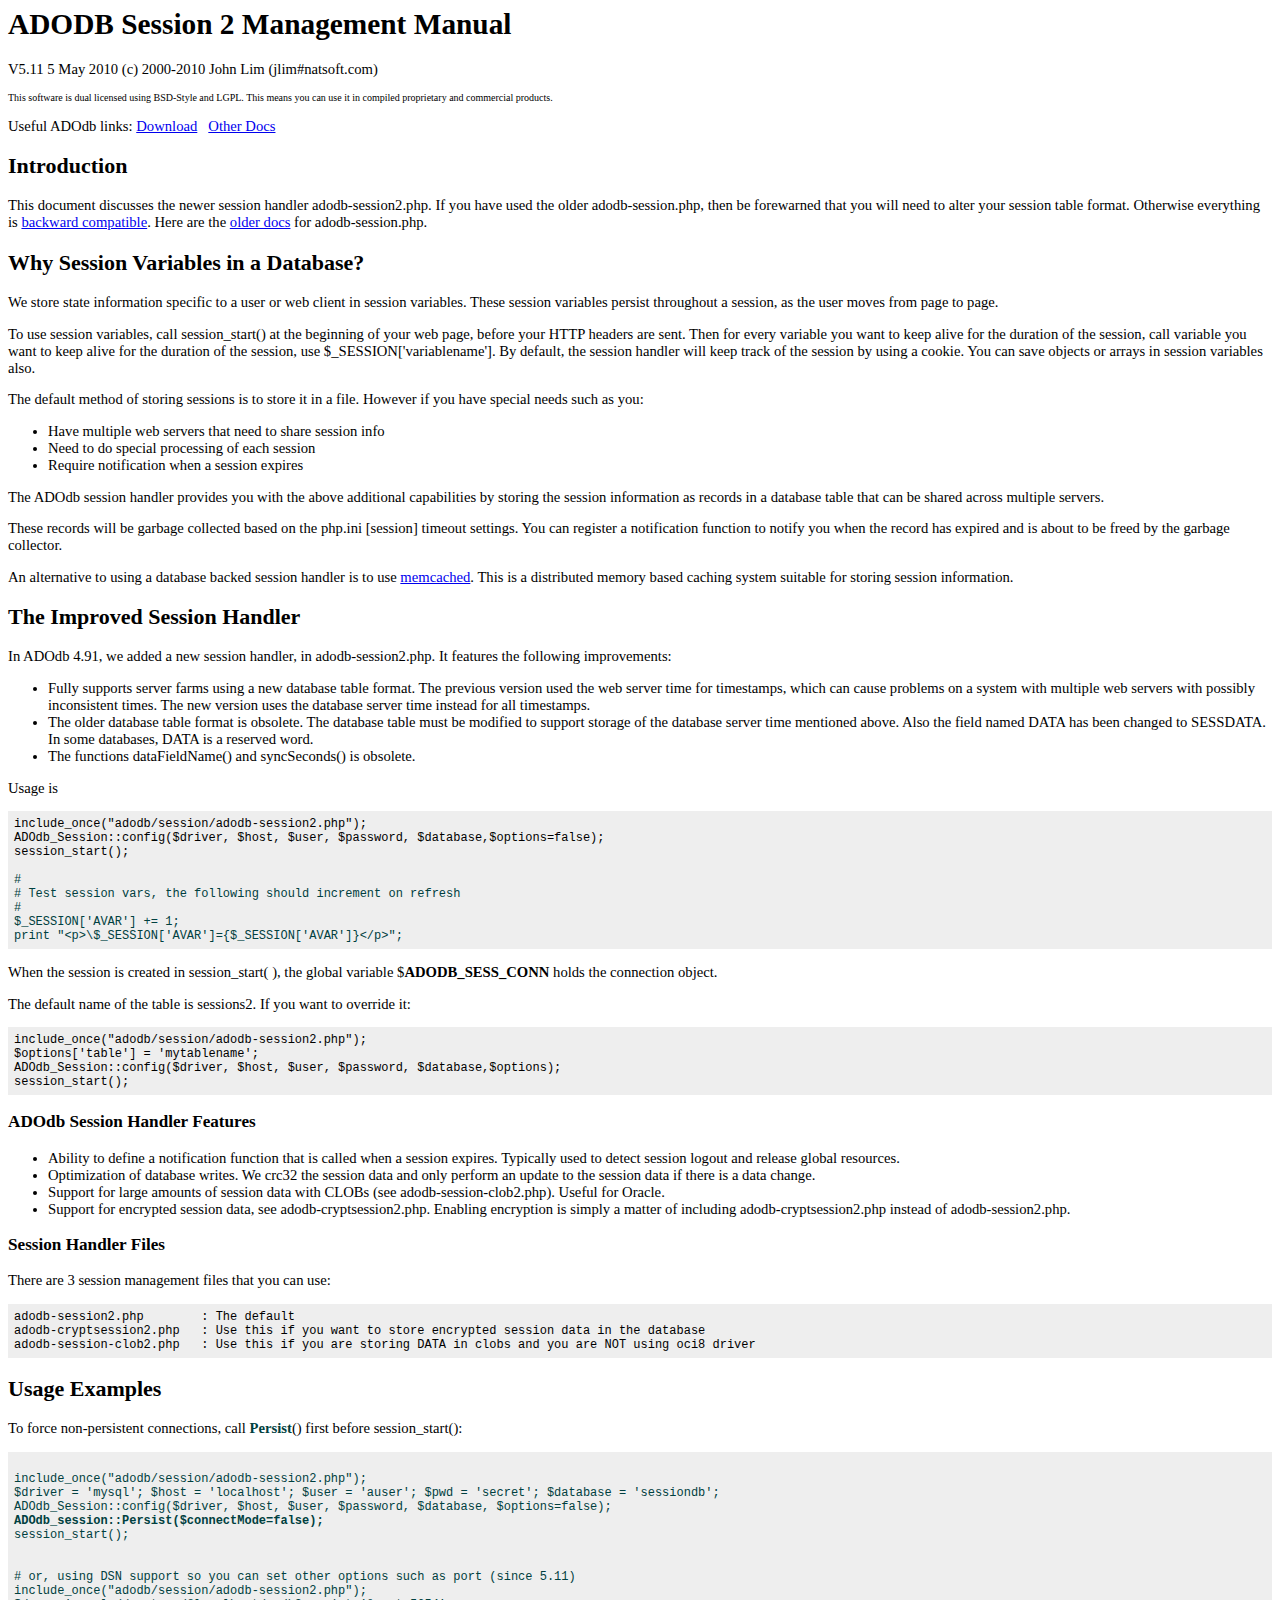
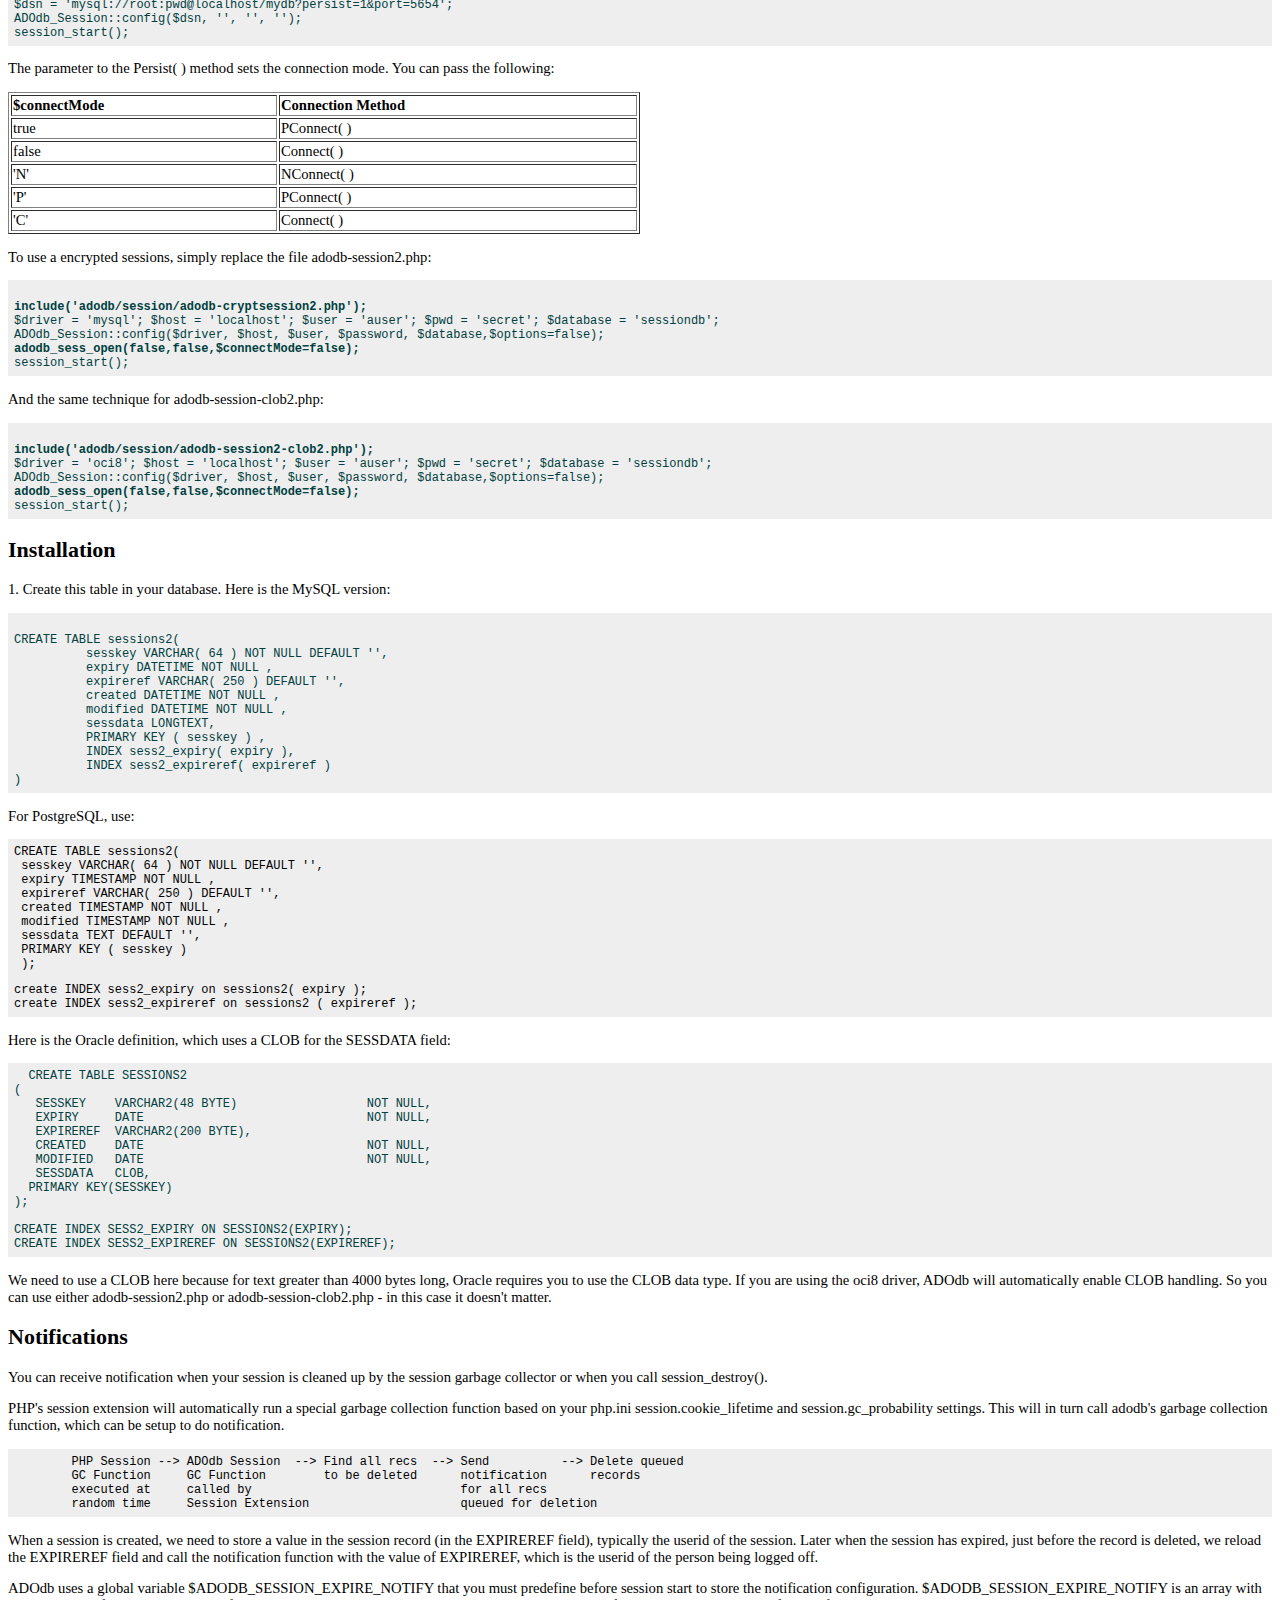
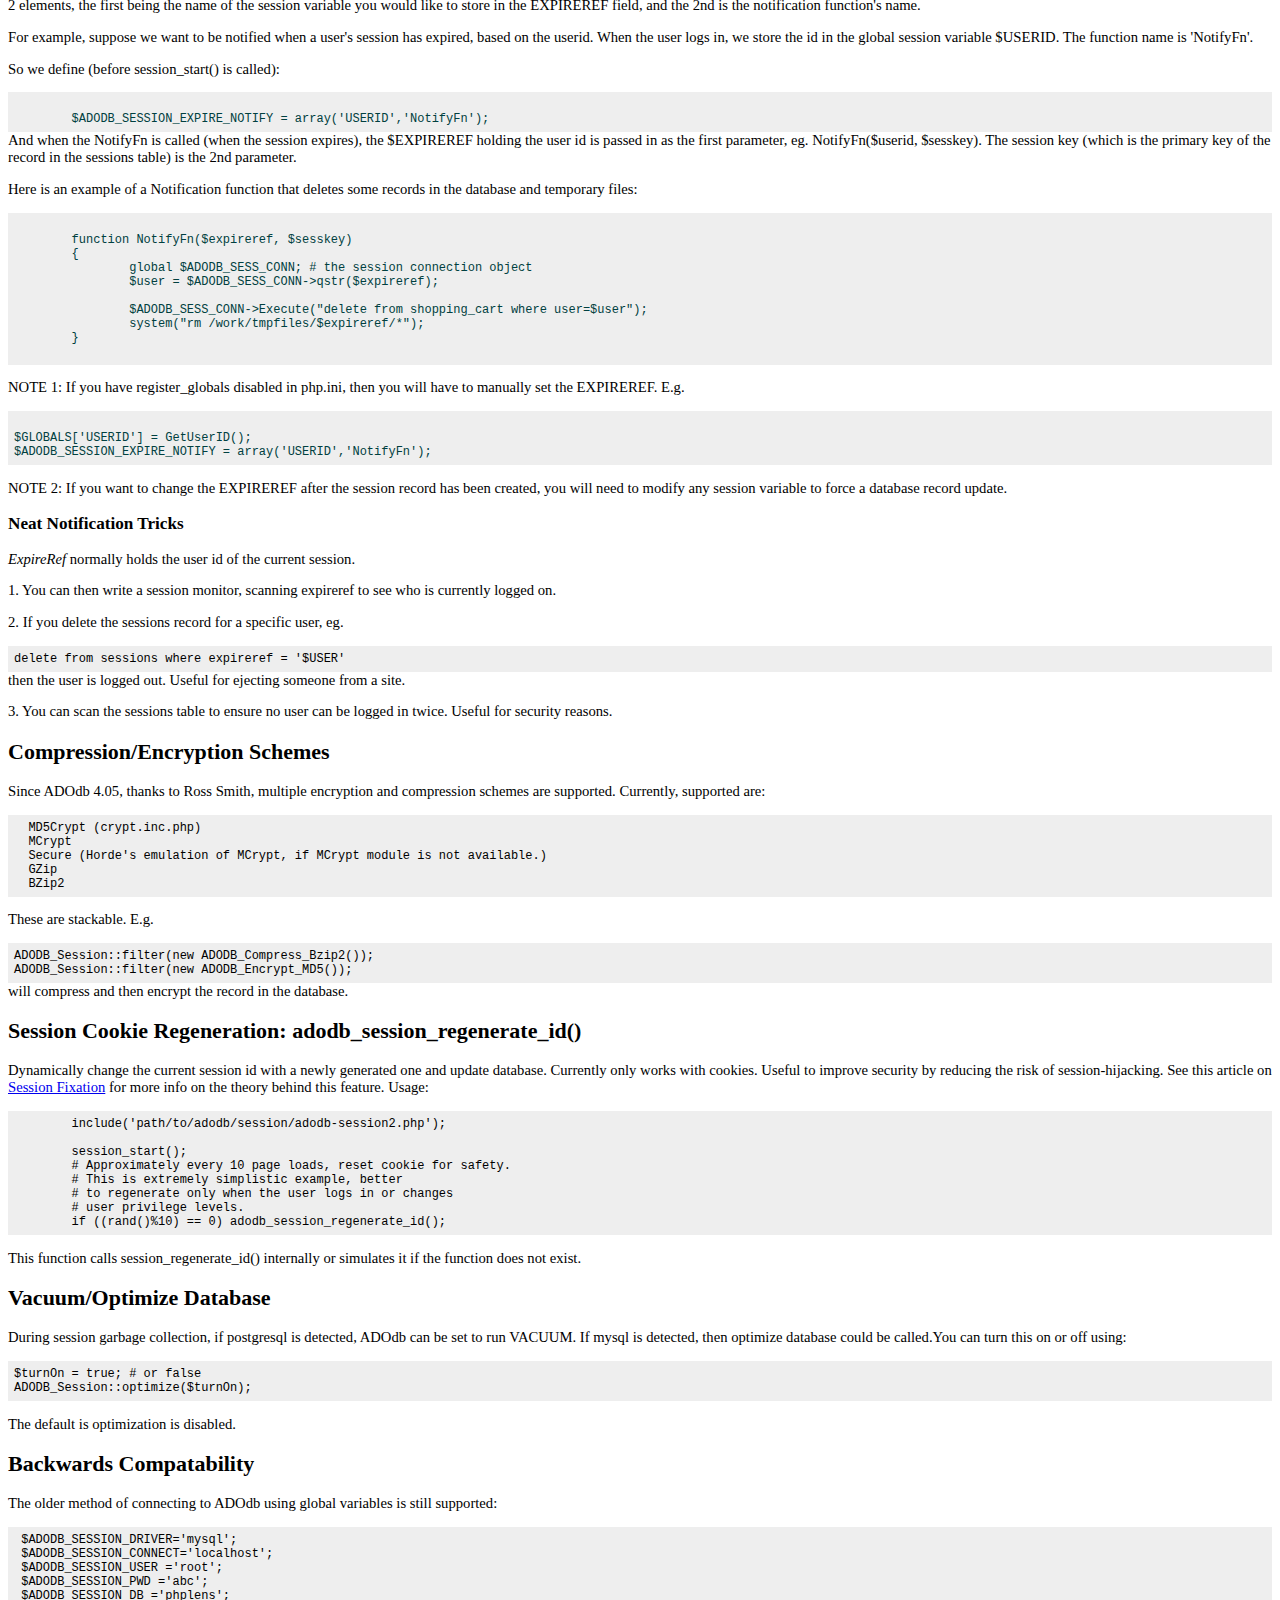
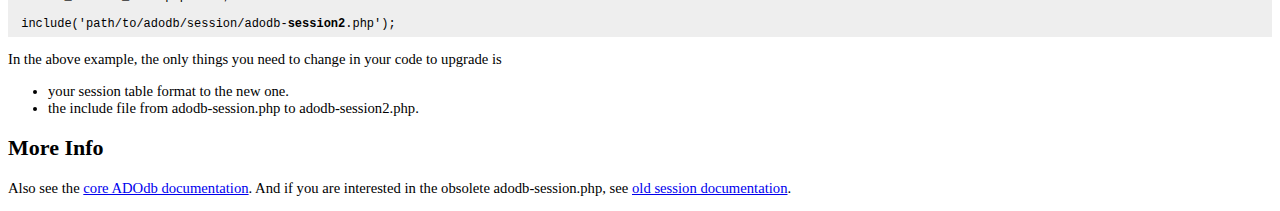
<file: core/library/adodb/docs/docs-session.htm>
<!DOCTYPE HTML PUBLIC "-//W3C//DTD HTML 4.01 Transitional//EN">
<html>
<head>
  <title>ADODB Session Management Manual</title>
  <meta http-equiv="Content-Type"
 content="text/html; charset=iso-8859-1">
  <style type="text/css">
body, td {
/*font-family: Arial, Helvetica, sans-serif;*/
font-size: 11pt;
}
pre {
font-size: 9pt;
background-color: #EEEEEE; padding: .5em; margin: 0px;
}
.toplink {
font-size: 8pt;
}
  </style>
</head>
<body style="background-color: rgb(255, 255, 255);">
<h1>ADODB Session 2 Management Manual</h1>
<p>
V5.11 5 May 2010  (c) 2000-2010 John Lim (jlim#natsoft.com)
</p>
<p> <font size="1">This software is dual licensed using BSD-Style and
LGPL. This means you can use it in compiled proprietary and commercial
products. </font>
<p>Useful ADOdb links: <a href="http://adodb.sourceforge.net/#download">Download</a>
&nbsp; <a href="http://adodb.sourceforge.net/#docs">Other Docs</a>
</p>
<h2>Introduction</h2>
<p> This document discusses the newer session handler adodb-session2.php. If
  you have used the older adodb-session.php, then be forewarned that you will
  need to alter your session table format. Otherwise everything is <a href="#compat">backward
  compatible</a>.
  Here are the <a href="docs-session.old.htm">older
    docs</a> for
  adodb-session.php.</p>
<h2>Why Session Variables in a Database? </h2>
<p>We store state information specific to a user or web
    client in session variables. These session variables persist throughout a
session, as the user moves from page to page. </p>
<p>To use session variables, call session_start() at the beginning of
your web page, before your HTTP headers are sent. Then for every
variable you want to keep alive for the duration of the session, call
variable you want to keep alive for the duration of the session, use $_SESSION['variablename']. 
 By default, the session handler will
keep track of the session by using a cookie. You can save objects or
arrays in session variables also.
</p>
<p>The default method of storing sessions is to store it in a file.
However if you have special needs such as you:
</p>
<ul>
  <li>Have multiple web servers that need to share session info</li>
  <li>Need to do special processing of each session</li>
  <li>Require notification when a session expires</li>
</ul>
<p>The ADOdb session handler provides you with the above
additional capabilities by storing the session information as records
in a database table that can be shared across multiple servers. </p>
<p>These records will be garbage collected based on the php.ini [session] timeout settings. 
You can register a notification function to notify you when the record has expired and 
is about to be freed by the garbage collector.</p>
<p>An alternative to using a database backed session handler is to use <a href="http://www.danga.com/memcached/">memcached</a>.
  This is a distributed memory based caching system suitable for storing session
  information.
  </p>
<h2> The Improved Session Handler</h2>
<p>In ADOdb 4.91, we added a new session handler, in adodb-session2.php.
It features the following improvements:
<ul>
<li>Fully supports server farms using a new database table format. The
  previous version used the web server time for timestamps, which can cause problems
  on a system with multiple web servers with possibly inconsistent
  times. The new version uses the database server time instead for all timestamps.
<li>The older database table format is obsolete. The database table must be modified
  to support storage of the database server time mentioned above. Also the field
  named DATA has been changed to SESSDATA. In some databases, DATA is a reserved
  word.
<li>The functions dataFieldName() and syncSeconds() is obsolete.
</ul>

<p>Usage is 

<pre>
include_once("adodb/session/adodb-session2.php");
ADOdb_Session::config($driver, $host, $user, $password, $database,$options=false);
session_start();

<font
 color="#004040">#<br># Test session vars, the following should increment on refresh<br>#<br>$_SESSION['AVAR'] += 1;<br>print "&lt;p&gt;\$_SESSION['AVAR']={$_SESSION['AVAR']}&lt;/p&gt;";</font>
</pre>

<p>When the session is created in session_start( ), the global variable $<b>ADODB_SESS_CONN</b> holds
the connection object.
<p>The default name of the table is sessions2. If you want to override it:
  
<pre>
include_once("adodb/session/adodb-session2.php");
$options['table'] = 'mytablename';
ADOdb_Session::config($driver, $host, $user, $password, $database,$options);
session_start();
</pre>


<h3>ADOdb Session Handler Features</h3>
<ul>
  <li>Ability to define a notification function that is called when a
session expires. Typically
used to detect session logout and release global resources. </li>
  <li>Optimization of database writes. We crc32 the session data and
only perform an update
to the session data if there is a data change. </li>
  <li>Support for large amounts of session data with CLOBs (see
adodb-session-clob2.php). Useful
for Oracle. </li>
  <li>Support for encrypted session data, see
adodb-cryptsession2.php. Enabling encryption is simply a matter of
including adodb-cryptsession2.php instead of adodb-session2.php. </li>
</ul>
<h3>Session Handler Files </h3>
<p>There are 3 session management files that you can use:
</p>
<pre>adodb-session2.php        : The default<br>adodb-cryptsession2.php   : Use this if you want to store encrypted session data in the database<br>adodb-session-clob2.php   : Use this if you are storing DATA in clobs and you are NOT using oci8 driver</pre>
<h2><strong>Usage Examples</strong></h2>
<p>To force non-persistent connections, call <font color="#004040"><b>Persist</b></font>() first before session_start():

 
<pre>
 <font color="#004040">
include_once("adodb/session/adodb-session2.php");
$driver = 'mysql'; $host = 'localhost'; $user = 'auser'; $pwd = 'secret'; $database = 'sessiondb';
ADOdb_Session::config($driver, $host, $user, $password, $database, $options=false);<b><br>ADOdb_session::Persist($connectMode=false);</b>
session_start();<br> 

# or, using DSN support so you can set other options such as port (since 5.11)
include_once("adodb/session/adodb-session2.php");
$dsn = 'mysql://root:pwd@localhost/mydb?persist=1&port=5654';
ADOdb_Session::config($dsn, '', '', '');
session_start();
</font></pre>
<p> The parameter to the Persist( ) method sets the connection mode. You can
  pass the following:</p>
<table width="50%" border="1">
  <tr>
    <td><b>$connectMode</b></td>
    <td><b>Connection Method</b></td>
  </tr>
  <tr>
    <td>true</td>
    <td><p>PConnect( )</p></td>
  </tr>
  <tr>
    <td>false</td>
    <td>Connect( )</td>
  </tr>
  <tr>
    <td>'N'</td>
    <td>NConnect( )</td>
  </tr>
  <tr>
    <td>'P'</td>
    <td>PConnect( )</td>
  </tr>
  <tr>
    <td>'C'</td>
    <td>Connect( )</td>
  </tr>
</table>
<p>To use a encrypted sessions, simply replace the file adodb-session2.php:</p>
 <pre> <font
 color="#004040"><b><br>include('adodb/session/adodb-cryptsession2.php');</b><br>$driver = 'mysql'; $host = 'localhost'; $user = 'auser'; $pwd = 'secret'; $database = 'sessiondb';
ADOdb_Session::config($driver, $host, $user, $password, $database,$options=false);<b><br>adodb_sess_open(false,false,$connectMode=false);</b>
session_start();<br></font></pre>
 <p>And the same technique for adodb-session-clob2.php:</p>
 <pre>  <font
 color="#004040"><br><b>include('adodb/session/adodb-session2-clob2.php');</b><br>$driver = 'oci8'; $host = 'localhost'; $user = 'auser'; $pwd = 'secret'; $database = 'sessiondb';
ADOdb_Session::config($driver, $host, $user, $password, $database,$options=false);<b><br>adodb_sess_open(false,false,$connectMode=false);</b>
session_start();</font></pre>
 <h2>Installation</h2>
<p>1. Create this table in your database. Here is the MySQL version:
<pre> <a
 name="sessiontab"></a> <font color="#004040">
CREATE TABLE sessions2(
	  sesskey VARCHAR( 64 ) NOT NULL DEFAULT '',
  	  expiry DATETIME NOT NULL ,
	  expireref VARCHAR( 250 ) DEFAULT '',
	  created DATETIME NOT NULL ,
	  modified DATETIME NOT NULL ,
	  sessdata LONGTEXT,
	  PRIMARY KEY ( sesskey ) ,
	  INDEX sess2_expiry( expiry ),
	  INDEX sess2_expireref( expireref )
)</font></pre>

 <p> For PostgreSQL, use:
 <pre>CREATE TABLE sessions2(
 sesskey VARCHAR( 64 ) NOT NULL DEFAULT '',
 expiry TIMESTAMP NOT NULL ,
 expireref VARCHAR( 250 ) DEFAULT '',
 created TIMESTAMP NOT NULL ,
 modified TIMESTAMP NOT NULL ,
 sessdata TEXT DEFAULT '',
 PRIMARY KEY ( sesskey )
 );
</pre>
 <pre>create INDEX sess2_expiry on sessions2( expiry );
create INDEX sess2_expireref on sessions2 ( expireref );</pre>
 <p>Here is the Oracle definition, which uses a CLOB for the SESSDATA field:
 <pre>
  <font
 color="#004040">CREATE TABLE SESSIONS2<br>(<br>   SESSKEY    VARCHAR2(48 BYTE)                  NOT NULL,<br>   EXPIRY     DATE                               NOT NULL,<br>   EXPIREREF  VARCHAR2(200 BYTE),<br>   CREATED    DATE                               NOT NULL,<br>   MODIFIED   DATE                               NOT NULL,<br>   SESSDATA   CLOB,<br>  PRIMARY KEY(SESSKEY)<br>);
<br>CREATE INDEX SESS2_EXPIRY ON SESSIONS2(EXPIRY);
CREATE INDEX SESS2_EXPIREREF ON SESSIONS2(EXPIREREF);</font></pre>
<p> We need to use a CLOB here because for text greater than 4000 bytes long,
  Oracle requires you to use the CLOB data type. If you are using the oci8 driver,
  ADOdb will automatically enable CLOB handling. So you can use either adodb-session2.php
  or adodb-session-clob2.php - in this case it doesn't matter. <br>    
<h2>Notifications</h2>
<p>You can receive notification when your session is cleaned up by the session garbage collector or
when you call session_destroy().
<p>PHP's session extension will automatically run a special garbage collection function based on
your php.ini session.cookie_lifetime and session.gc_probability settings. This will in turn call
adodb's garbage collection function, which can be setup to do notification.
<p>
<pre>
	PHP Session --> ADOdb Session  --> Find all recs  --> Send          --> Delete queued
	GC Function     GC Function        to be deleted      notification      records
	executed at     called by                             for all recs
	random time     Session Extension                     queued for deletion
</pre>
<p>When a session is created, we need to store a value in the session record (in the EXPIREREF field), typically 
the userid of the session. Later when the session has expired,  just before the record is deleted,
we reload the EXPIREREF field and call the notification function with the value of EXPIREREF, which 
is the userid of the person being logged off.
<p>ADOdb uses a global variable $ADODB_SESSION_EXPIRE_NOTIFY that you must predefine before session
start to store the notification configuration. 
$ADODB_SESSION_EXPIRE_NOTIFY is an array with 2 elements, the
first being the name of the session variable you would like to store in
the EXPIREREF field, and the 2nd is the notification function's name. </p>
<p>For example, suppose we want to be notified when a user's session has expired,
based on the userid. When the user logs in, we store the id in the global session variable
$USERID. The function name is 'NotifyFn'. 
<p>
So we define (before session_start() is called): </p>
<pre> <font color="#004040">
	$ADODB_SESSION_EXPIRE_NOTIFY = array('USERID','NotifyFn');
</font></pre>
And when the NotifyFn is called (when the session expires), the
$EXPIREREF holding the user id is passed in as the first parameter, eg. NotifyFn($userid, $sesskey). The
session key (which is the primary key of the record in the sessions
table) is the 2nd parameter.
<p> Here is an example of a Notification function that deletes some
records in the database and temporary files: </p>
<pre><font color="#004040">
	function NotifyFn($expireref, $sesskey)
	{
		global $ADODB_SESS_CONN; # the session connection object
		$user = $ADODB_SESS_CONN-&gt;qstr($expireref);
		
		$ADODB_SESS_CONN-&gt;Execute("delete from shopping_cart where user=$user");          
		system("rm /work/tmpfiles/$expireref/*");
	}</font>  
			  </pre>
<p> NOTE 1: If you have register_globals disabled in php.ini, then you
will have to manually set the EXPIREREF. E.g. </p>
<pre> <font color="#004040">
$GLOBALS['USERID'] = GetUserID();
$ADODB_SESSION_EXPIRE_NOTIFY = array('USERID','NotifyFn');</font>
</pre>
<p> NOTE 2: If you want to change the EXPIREREF after the session
record has been created, you will need to modify any session variable
to force a database record update.
</p>
<h3>Neat Notification Tricks</h3>
<p><i>ExpireRef</i> normally holds the user id of the current session.
</p>
<p>1. You can then write a session monitor, scanning expireref to see
who is currently logged on.
</p>
<p>2. If you delete the sessions record for a specific user, eg.
</p>
<pre>delete from sessions where expireref = '$USER'<br></pre>
then the user is logged out. Useful for ejecting someone from a
site.
<p>3. You can scan the sessions table to ensure no user
can be logged in twice. Useful for security reasons.
</p>
<h2>Compression/Encryption Schemes</h2>
Since ADOdb 4.05, thanks to Ross Smith, multiple encryption and
compression schemes are supported. Currently, supported are:
<p>
<pre>  MD5Crypt (crypt.inc.php)<br>  MCrypt<br>  Secure (Horde's emulation of MCrypt, if MCrypt module is not available.)<br>  GZip<br>  BZip2<br></pre>
<p>These are stackable. E.g.
<pre>ADODB_Session::filter(new ADODB_Compress_Bzip2());<br>ADODB_Session::filter(new ADODB_Encrypt_MD5());<br></pre>
will compress and then encrypt the record in the database.
<h2>Session Cookie Regeneration: adodb_session_regenerate_id()</h2>
<p>Dynamically change the current session id with a newly generated one and update
  database. Currently only works with cookies. Useful to improve security by
  reducing the risk of session-hijacking. See this article on <a href=http://shiflett.org/articles/security-corner-feb2004>Session
  Fixation</a> for more info 
on the theory behind this feature. Usage:<pre>
	include('path/to/adodb/session/adodb-session2.php');
	
	session_start();
	# Approximately every 10 page loads, reset cookie for safety.
	# This is extremely simplistic example, better 
	# to regenerate only when the user logs in or changes
	# user privilege levels.
	if ((rand()%10) == 0) adodb_session_regenerate_id(); 
</pre>
<p>This function calls session_regenerate_id() internally or simulates it if the function does not exist.
<h2>Vacuum/Optimize Database</h2>
<p>During session garbage collection, if postgresql is detected,
  ADOdb can be set to run VACUUM. If mysql is detected, then optimize database
  could be called.You can turn this on or off using:</p>
<pre>$turnOn = true; # or false
ADODB_Session::optimize($turnOn);
</pre>
<p>The default  is optimization is disabled.</p>
<h2><a name=compat></a>Backwards Compatability </h2>
<p>The older method of connecting to ADOdb using global variables is still supported:</p>
<pre> $ADODB_SESSION_DRIVER='mysql';
 $ADODB_SESSION_CONNECT='localhost';
 $ADODB_SESSION_USER ='root';
 $ADODB_SESSION_PWD ='abc';
 $ADODB_SESSION_DB ='phplens';
 
 include('path/to/adodb/session/adodb-<strong>session2</strong>.php'); </pre>
<p>In the above example, the only things you need to change in your code to upgrade
  is </p>
<ul>
  <li>your session table format to the new one.</li>
  <li>the include file from adodb-session.php to adodb-session2.php. </li>
</ul>
<h2>More Info</h2>
<p>Also see the <a href="docs-adodb.htm">core ADOdb documentation</a>. And if
  you are interested in the obsolete adodb-session.php, see <a href="docs-session.old.htm">old
    session documentation</a>. </p>
</body>
</html>
</file>
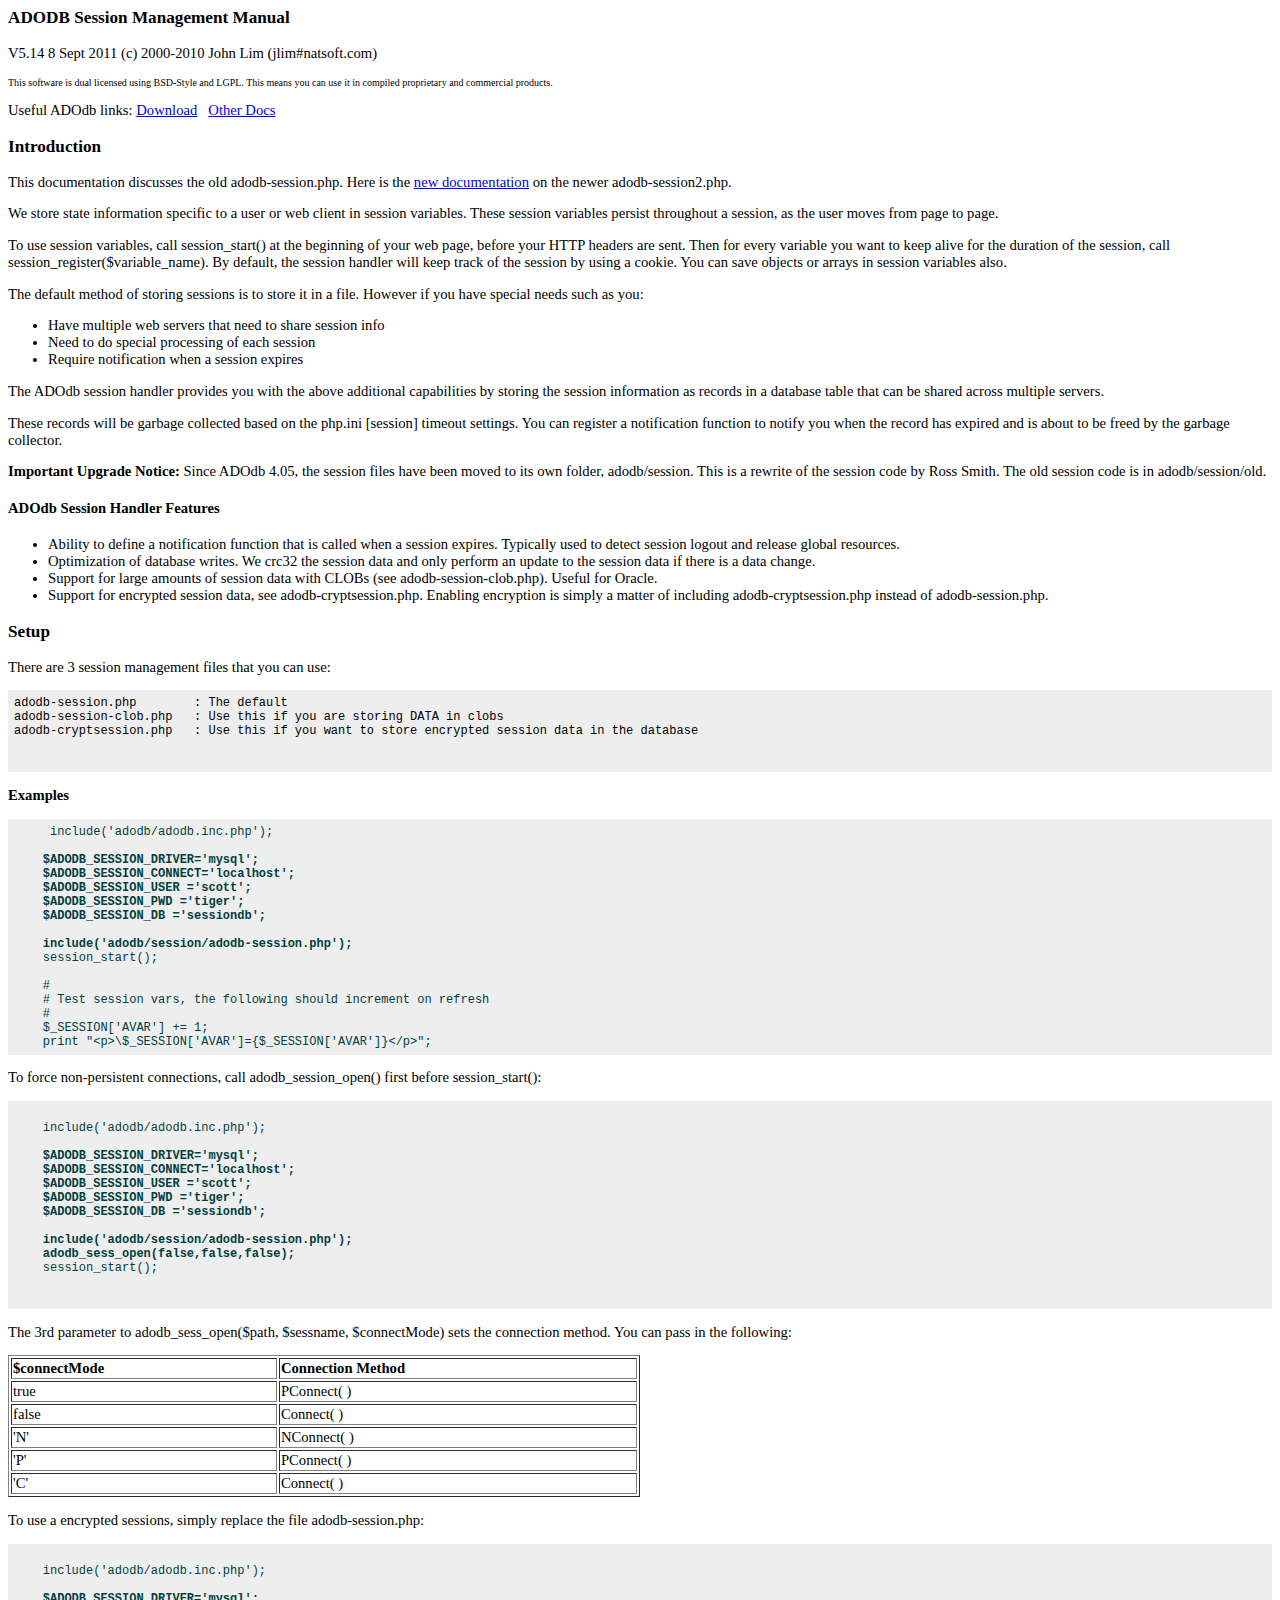
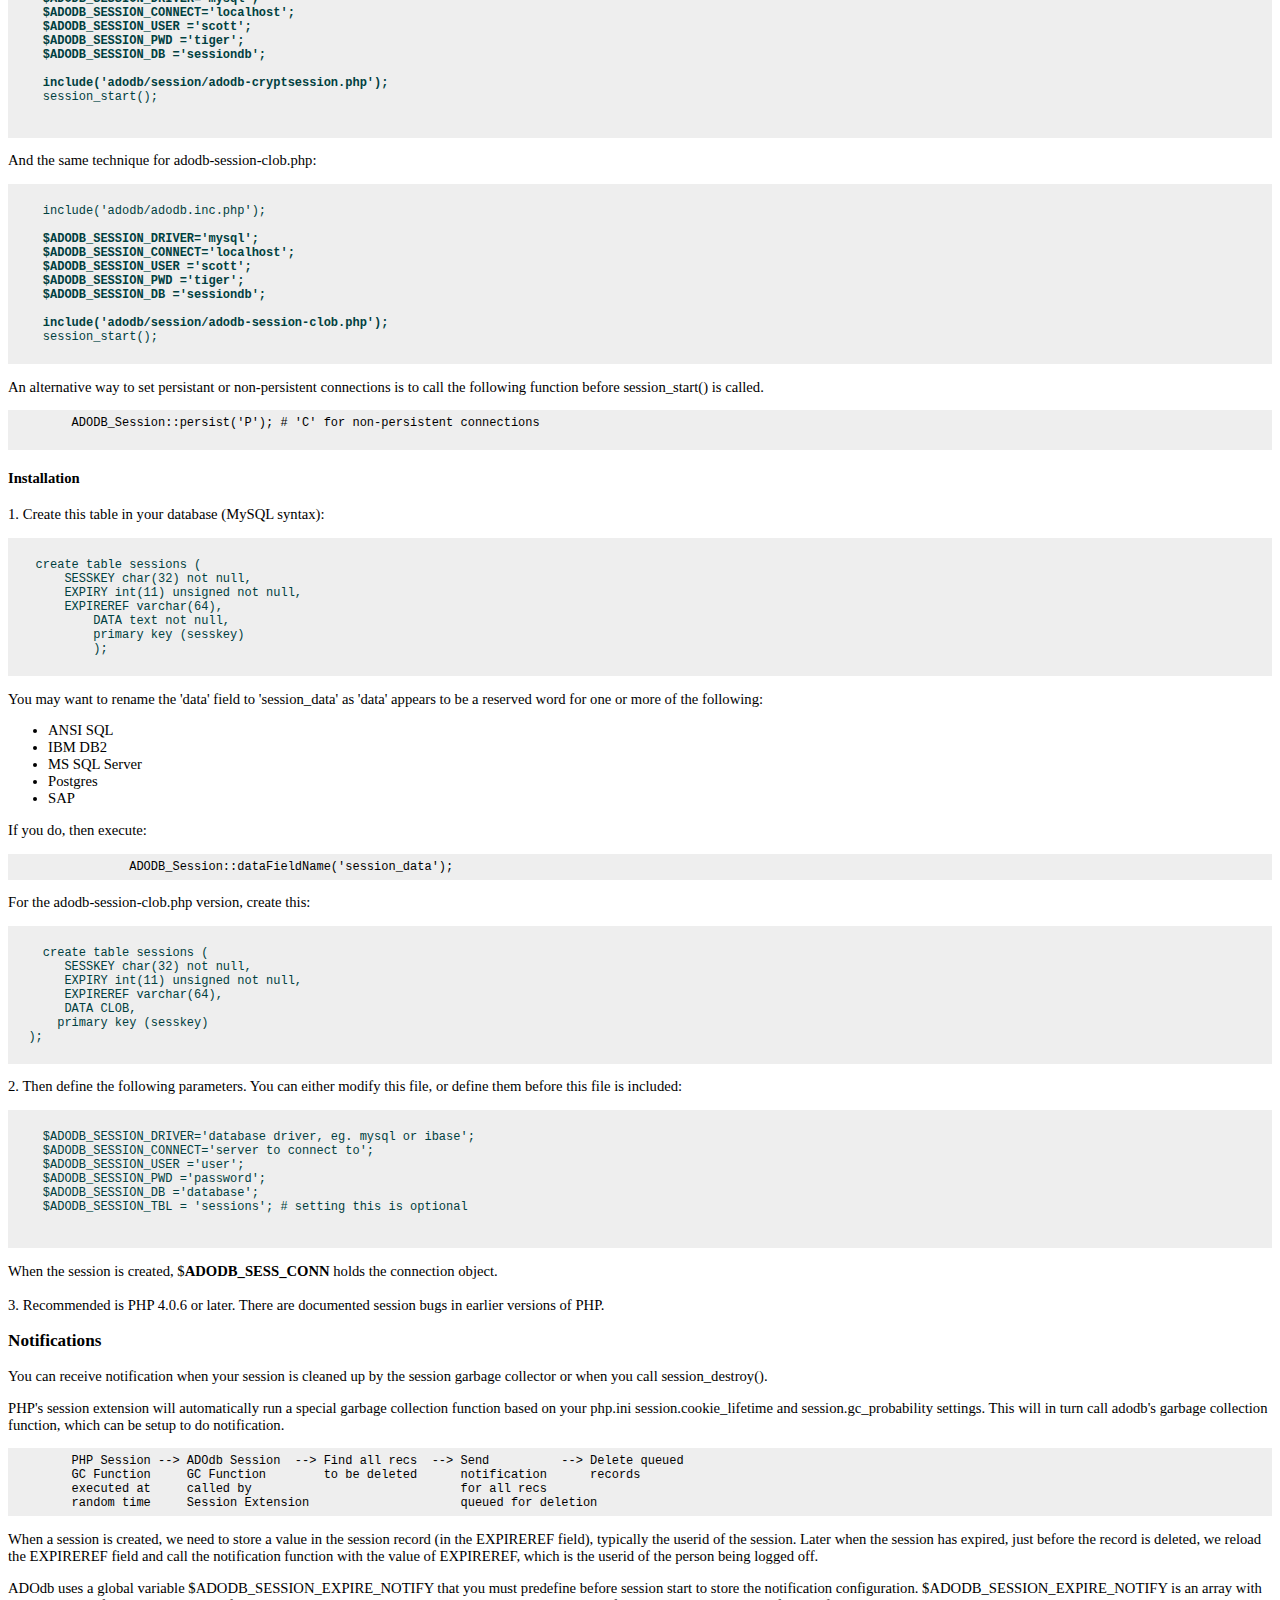
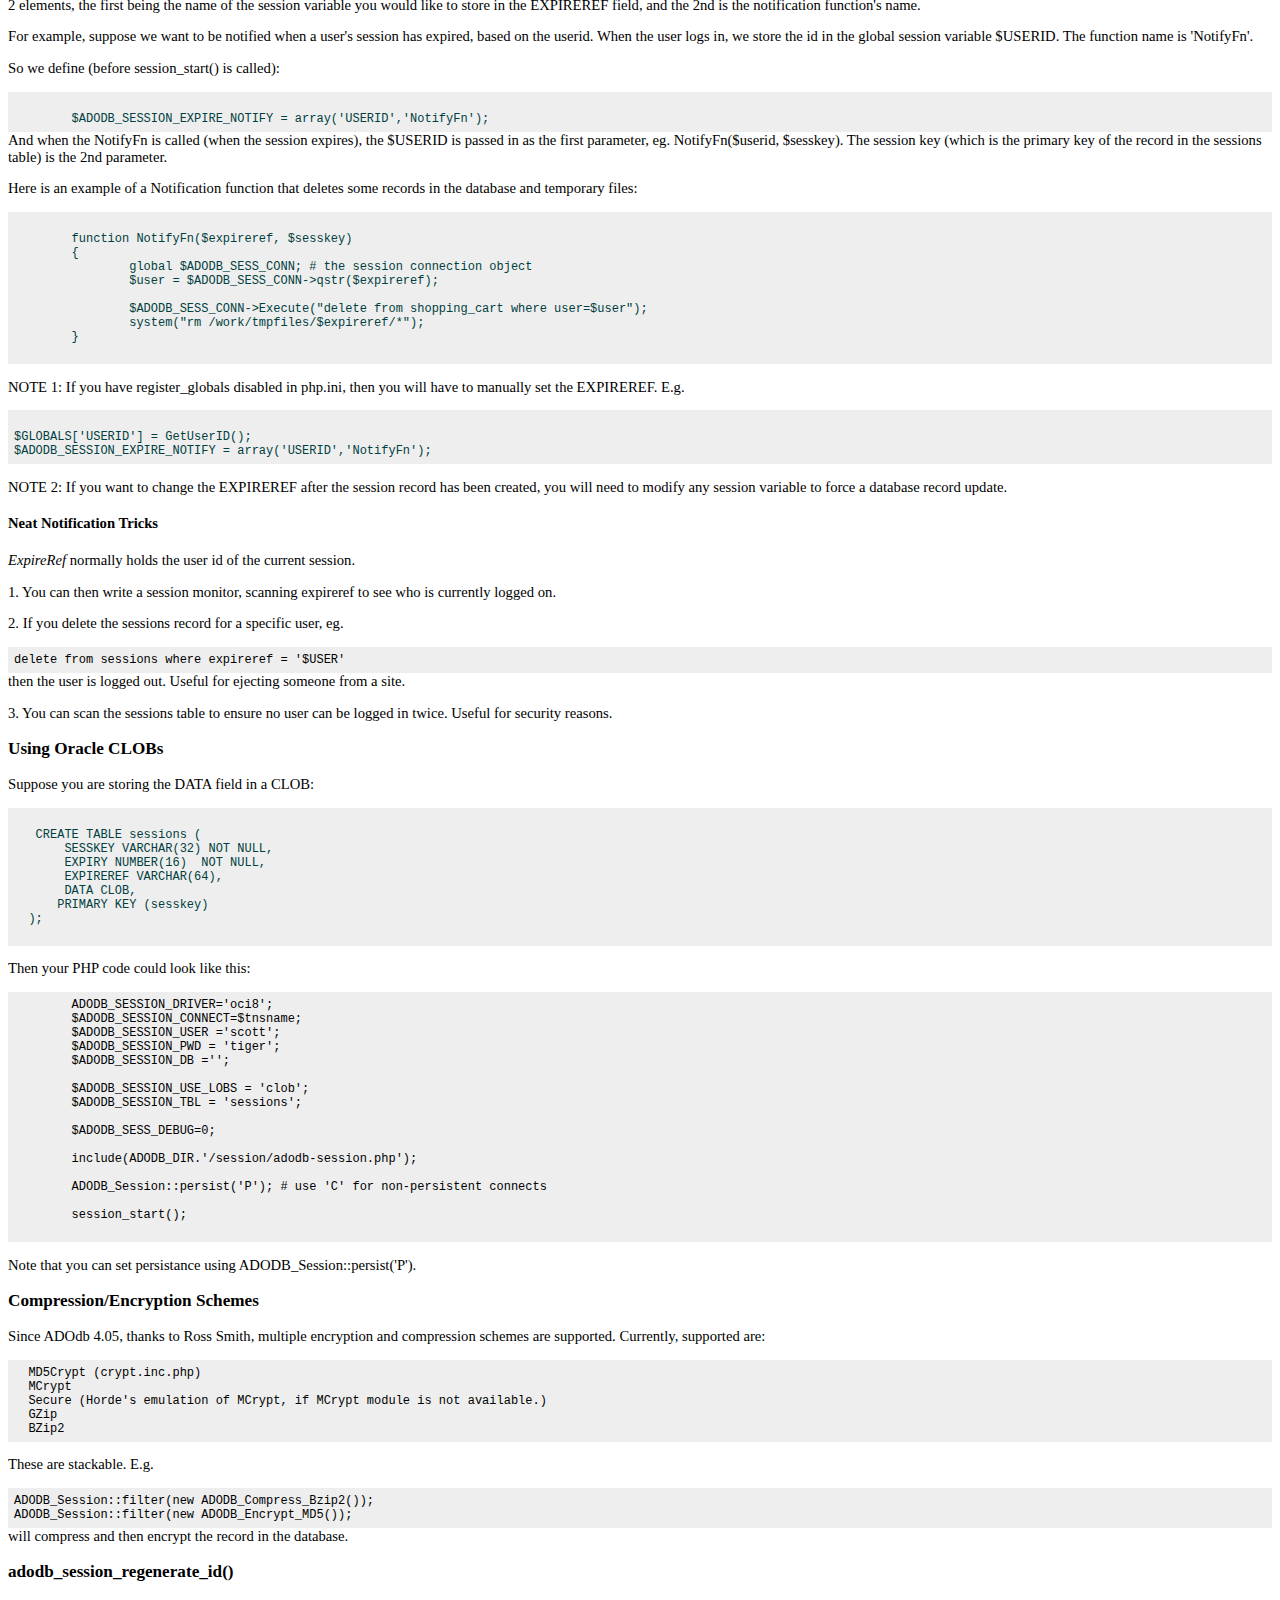
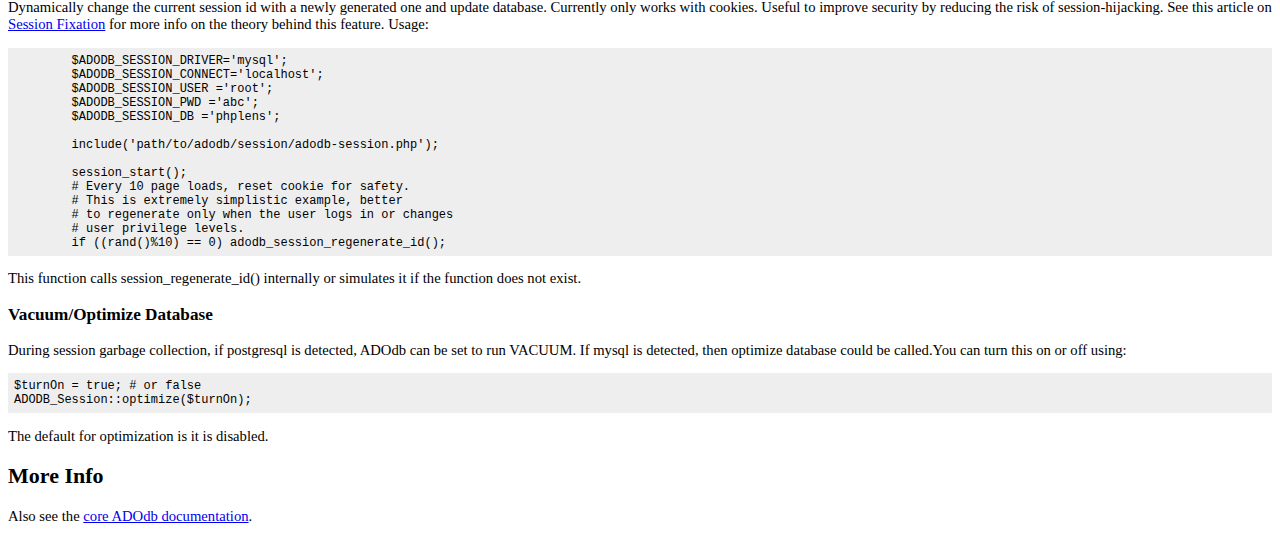
<file: core/library/adodb/docs/docs-session.old.htm>
<!DOCTYPE HTML PUBLIC "-//W3C//DTD HTML 4.01 Transitional//EN">
<html>
<head>
  <title>ADODB Old Session Management Manual</title>
  <meta http-equiv="Content-Type"
 content="text/html; charset=iso-8859-1">
  <style type="text/css">
body, td {
/*font-family: Arial, Helvetica, sans-serif;*/
font-size: 11pt;
}
pre {
font-size: 9pt;
background-color: #EEEEEE; padding: .5em; margin: 0px;
}
.toplink {
font-size: 8pt;
}
  </style>
</head>
<body style="background-color: rgb(255, 255, 255);">
<h3>ADODB Session Management Manual</h3>
<p>
V5.14 8 Sept 2011  (c) 2000-2010 John Lim (jlim#natsoft.com)
</p>
<p> <font size="1">This software is dual licensed using BSD-Style and
LGPL. This means you can use it in compiled proprietary and commercial
products. </font>
<p>Useful ADOdb links: <a href="http://adodb.sourceforge.net/#download">Download</a>
&nbsp; <a href="http://adodb.sourceforge.net/#docs">Other Docs</a>
</p>
<h3>Introduction</h3>
<p>This documentation discusses the old adodb-session.php. 
Here is the <a href=docs-session.htm>new documentation</a> on the newer adodb-session2.php.
<p> We store state information specific to a user or web client in
session variables. These session variables persist throughout a
session, as the user moves from page to page. </p>
<p>To use session variables, call session_start() at the beginning of
your web page, before your HTTP headers are sent. Then for every
variable you want to keep alive for the duration of the session, call
session_register($variable_name). By default, the session handler will
keep track of the session by using a cookie. You can save objects or
arrays in session variables also.
</p>
<p>The default method of storing sessions is to store it in a file.
However if you have special needs such as you:
</p>
<ul>
  <li>Have multiple web servers that need to share session info</li>
  <li>Need to do special processing of each session</li>
  <li>Require notification when a session expires</li>
</ul>
<p>The ADOdb session handler provides you with the above
additional capabilities by storing the session information as records
in a database table that can be shared across multiple servers. </p>
<p>These records will be garbage collected based on the php.ini [session] timeout settings. 
You can register a notification function to notify you when the record has expired and 
is about to be freed by the garbage collector.</p>
<p><b>Important Upgrade Notice:</b> Since ADOdb 4.05, the session files
have been moved to its own folder, adodb/session. This is a rewrite
of the session code by Ross Smith. The old session code is in
adodb/session/old. </p>
<h4>ADOdb Session Handler Features</h4>
<ul>
  <li>Ability to define a notification function that is called when a
session expires. Typically
used to detect session logout and release global resources. </li>
  <li>Optimization of database writes. We crc32 the session data and
only perform an update
to the session data if there is a data change. </li>
  <li>Support for large amounts of session data with CLOBs (see
adodb-session-clob.php). Useful
for Oracle. </li>
  <li>Support for encrypted session data, see
adodb-cryptsession.php. Enabling encryption is simply a matter of
including adodb-cryptsession.php instead of adodb-session.php. </li>
</ul>
<h3>Setup</h3>
<p>There are 3 session management files that you can use:
</p>
<pre>adodb-session.php        : The default<br>adodb-session-clob.php   : Use this if you are storing DATA in clobs<br>adodb-cryptsession.php   : Use this if you want to store encrypted session data in the database<br><br>
</pre>
<p><strong>Examples</strong>
<p><pre>
 <font
 color="#004040">    include('adodb/adodb.inc.php');<br>    <br><b>    $ADODB_SESSION_DRIVER='mysql';<br>    $ADODB_SESSION_CONNECT='localhost';<br>    $ADODB_SESSION_USER ='scott';<br>    $ADODB_SESSION_PWD ='tiger';<br>    $ADODB_SESSION_DB ='sessiondb';</b><br>    <br>    <b>include('adodb/session/adodb-session.php');</b><br>    session_start();<br>    <br>    #<br>    # Test session vars, the following should increment on refresh<br>    #<br>    $_SESSION['AVAR'] += 1;<br>    print "&lt;p&gt;\$_SESSION['AVAR']={$_SESSION['AVAR']}&lt;/p&gt;";<br></font></pre>
 
<p>To force non-persistent connections, call adodb_session_open() first before session_start():
<p>
 <pre>
 <font color="#004040"><br>    include('adodb/adodb.inc.php');<br>    <br><b>    $ADODB_SESSION_DRIVER='mysql';<br>    $ADODB_SESSION_CONNECT='localhost';<br>    $ADODB_SESSION_USER ='scott';<br>    $ADODB_SESSION_PWD ='tiger';<br>    $ADODB_SESSION_DB ='sessiondb';</b><br>    <br>    <b>include('adodb/session/adodb-session.php');<br>    adodb_sess_open(false,false,false);</b><br>    session_start();<br> </font>
 </pre>
<p> The 3rd parameter to adodb_sess_open($path, $sessname, $connectMode)  sets the connection method. You can pass in the following:</p>
<table width="50%" border="1">
  <tr>
    <td><b>$connectMode</b></td>
    <td><b>Connection Method</b></td>
  </tr>
  <tr>
    <td>true</td>
    <td><p>PConnect( )</p></td>
  </tr>
  <tr>
    <td>false</td>
    <td>Connect( )</td>
  </tr>
  <tr>
    <td>'N'</td>
    <td>NConnect( )</td>
  </tr>
  <tr>
    <td>'P'</td>
    <td>PConnect( )</td>
  </tr>
  <tr>
    <td>'C'</td>
    <td>Connect( )</td>
  </tr>
</table>
<p>To use a encrypted sessions, simply replace the file adodb-session.php:</p>
 <pre> <font
 color="#004040"><br>    include('adodb/adodb.inc.php');<br>    <br><b>    $ADODB_SESSION_DRIVER='mysql';<br>    $ADODB_SESSION_CONNECT='localhost';<br>    $ADODB_SESSION_USER ='scott';<br>    $ADODB_SESSION_PWD ='tiger';<br>    $ADODB_SESSION_DB ='sessiondb';<br>    <br>    include('adodb/session/adodb-cryptsession.php');</b><br>    session_start();</font><br>
 </pre>
 <p>And the same technique for adodb-session-clob.php:</p>
 <pre>  <font
 color="#004040"><br>    include('adodb/adodb.inc.php');<br>    <br><b>    $ADODB_SESSION_DRIVER='mysql';<br>    $ADODB_SESSION_CONNECT='localhost';<br>    $ADODB_SESSION_USER ='scott';<br>    $ADODB_SESSION_PWD ='tiger';<br>    $ADODB_SESSION_DB ='sessiondb';<br>    <br>    include('adodb/session/adodb-session-clob.php');</b><br>    session_start();</font>
 </pre>
 <p>An alternative way to set persistant or non-persistent connections is to call the following function before session_start() is called.
 <pre>
 	ADODB_Session::persist('P'); # 'C' for non-persistent connections
 </pre>
 <h4>Installation</h4>
<p>1. Create this table in your database (MySQL syntax):
<p><pre> <a
 name="sessiontab"></a> <font color="#004040">
   create table sessions (
       SESSKEY char(32) not null,
       EXPIRY int(11) unsigned not null,
       EXPIREREF varchar(64),
	   DATA text not null,
	   primary key (sesskey)
	   );</font>
 </pre>

 <p>You may want to rename the 'data' field to 'session_data' as
	'data' appears to be a reserved word for one or more of the following:
	<ul>
	<li>	ANSI SQL
	<li>	IBM DB2
	<li>	MS SQL Server
	<li>	Postgres
	<li>	SAP
		</ul>
<p>
	If you do, then execute:
<pre>
		ADODB_Session::dataFieldName('session_data');
</pre>
 <p> For the adodb-session-clob.php version, create this:
<p>  <pre>
    <font
 color="#004040"><br>    create table sessions (<br>       SESSKEY char(32) not null,<br>       EXPIRY int(11) unsigned not null,<br>       EXPIREREF varchar(64),<br>       DATA CLOB,<br>      primary key (sesskey)<br>  );</font>
 </pre>
 <p>2. Then define the following parameters. You can either modify this file, or define them before this file is included:
 <pre>      <font
 color="#004040"><br>    $ADODB_SESSION_DRIVER='database driver, eg. mysql or ibase';<br>    $ADODB_SESSION_CONNECT='server to connect to';<br>    $ADODB_SESSION_USER ='user';<br>    $ADODB_SESSION_PWD ='password';<br>    $ADODB_SESSION_DB ='database';<br>    $ADODB_SESSION_TBL = 'sessions'; # setting this is optional<br>	</font>
 </pre><p>
     When the session is created, $<b>ADODB_SESS_CONN</b> holds the connection object.<br>    <br>  3. Recommended is PHP 4.0.6 or later. There are documented session bugs in earlier versions of PHP.
<h3>Notifications</h3>
<p>You can receive notification when your session is cleaned up by the session garbage collector or
when you call session_destroy().
<p>PHP's session extension will automatically run a special garbage collection function based on
your php.ini session.cookie_lifetime and session.gc_probability settings. This will in turn call
adodb's garbage collection function, which can be setup to do notification.
<p>
<pre>
	PHP Session --> ADOdb Session  --> Find all recs  --> Send          --> Delete queued
	GC Function     GC Function        to be deleted      notification      records
	executed at     called by                             for all recs
	random time     Session Extension                     queued for deletion
</pre>
<p>When a session is created, we need to store a value in the session record (in the EXPIREREF field), typically 
the userid of the session. Later when the session has expired,  just before the record is deleted,
we reload the EXPIREREF field and call the notification function with the value of EXPIREREF, which 
is the userid of the person being logged off.
<p>ADOdb uses a global variable $ADODB_SESSION_EXPIRE_NOTIFY that you must predefine before session
start to store the notification configuration. 
$ADODB_SESSION_EXPIRE_NOTIFY is an array with 2 elements, the
first being the name of the session variable you would like to store in
the EXPIREREF field, and the 2nd is the notification function's name. </p>
<p>For example, suppose we want to be notified when a user's session has expired,
based on the userid. When the user logs in, we store the id in the global session variable
$USERID. The function name is 'NotifyFn'. 
<p>
So we define (before session_start() is called): </p>
<pre> <font color="#004040">
	$ADODB_SESSION_EXPIRE_NOTIFY = array('USERID','NotifyFn');
</font></pre>
And when the NotifyFn is called (when the session expires), the
$USERID is passed in as the first parameter, eg. NotifyFn($userid, $sesskey). The
session key (which is the primary key of the record in the sessions
table) is the 2nd parameter.
<p> Here is an example of a Notification function that deletes some
records in the database and temporary files: </p>
<pre><font color="#004040">
	function NotifyFn($expireref, $sesskey)
	{
		global $ADODB_SESS_CONN; # the session connection object
		$user = $ADODB_SESS_CONN-&gt;qstr($expireref);
		
		$ADODB_SESS_CONN-&gt;Execute("delete from shopping_cart where user=$user");          
		system("rm /work/tmpfiles/$expireref/*");
	}</font>  
			  </pre>
<p> NOTE 1: If you have register_globals disabled in php.ini, then you
will have to manually set the EXPIREREF. E.g. </p>
<pre> <font color="#004040">
$GLOBALS['USERID'] = GetUserID();
$ADODB_SESSION_EXPIRE_NOTIFY = array('USERID','NotifyFn');</font>
</pre>
<p> NOTE 2: If you want to change the EXPIREREF after the session
record has been created, you will need to modify any session variable
to force a database record update.
</p>
<h4>Neat Notification Tricks</h4>
<p><i>ExpireRef</i> normally holds the user id of the current session.
</p>
<p>1. You can then write a session monitor, scanning expireref to see
who is currently logged on.
</p>
<p>2. If you delete the sessions record for a specific user, eg.
</p>
<pre>delete from sessions where expireref = '$USER'<br></pre>
then the user is logged out. Useful for ejecting someone from a
site.
<p>3. You can scan the sessions table to ensure no user
can be logged in twice. Useful for security reasons.
</p>
<h3>Using Oracle CLOBs</h3>
<p>Suppose you are storing the DATA field in a CLOB:
 <pre><font color="#004040">
   CREATE TABLE sessions (
       SESSKEY VARCHAR(32) NOT NULL,
       EXPIRY NUMBER(16)  NOT NULL,
       EXPIREREF VARCHAR(64),
       DATA CLOB,
      PRIMARY KEY (sesskey)
  );</font>
 </pre> 
 <p>Then your PHP code could look like this:
	 <pre>
	ADODB_SESSION_DRIVER='oci8';
	$ADODB_SESSION_CONNECT=$tnsname;
	$ADODB_SESSION_USER ='scott';
	$ADODB_SESSION_PWD = 'tiger';
	$ADODB_SESSION_DB ='';
	
	$ADODB_SESSION_USE_LOBS = 'clob';
	$ADODB_SESSION_TBL = 'sessions';
	
	$ADODB_SESS_DEBUG=0;
	
	include(ADODB_DIR.'/session/adodb-session.php');
	
	ADODB_Session::persist('P'); # use 'C' for non-persistent connects
	
	session_start();
 </pre>
 <p>Note that you can set persistance using ADODB_Session::persist('P').
 
<h3>Compression/Encryption Schemes</h3>
Since ADOdb 4.05, thanks to Ross Smith, multiple encryption and
compression schemes are supported. Currently, supported are:
<p>
<pre>  MD5Crypt (crypt.inc.php)<br>  MCrypt<br>  Secure (Horde's emulation of MCrypt, if MCrypt module is not available.)<br>  GZip<br>  BZip2<br></pre>
<p>These are stackable. E.g.
<p><pre>ADODB_Session::filter(new ADODB_Compress_Bzip2());<br>ADODB_Session::filter(new ADODB_Encrypt_MD5());<br></pre>
will compress and then encrypt the record in the database.
<h3>adodb_session_regenerate_id()</h3>
<p>Dynamically change the current session id with a newly generated one and update database. Currently only
works with cookies. Useful to improve security by reducing the risk of session-hijacking.
See this article on <a href=http://shiflett.org/articles/security-corner-feb2004>Session Fixation</a> for more info 
on the theory behind this feature. Usage:
<pre>
	$ADODB_SESSION_DRIVER='mysql';
	$ADODB_SESSION_CONNECT='localhost';
	$ADODB_SESSION_USER ='root';
	$ADODB_SESSION_PWD ='abc';
	$ADODB_SESSION_DB ='phplens';
	
	include('path/to/adodb/session/adodb-session.php');
	
	session_start();
	# Every 10 page loads, reset cookie for safety.
	# This is extremely simplistic example, better 
	# to regenerate only when the user logs in or changes
	# user privilege levels.
	if ((rand()%10) == 0) adodb_session_regenerate_id(); 
</pre>
<p>This function calls session_regenerate_id() internally or simulates it if the function does not exist.
<h3>Vacuum/Optimize Database</h3>
<p>During session garbage collection, if postgresql is detected,
  ADOdb can be set to run VACUUM. If mysql is detected, then optimize database
  could be called.You can turn this on or off using:</p>
<pre>$turnOn = true; # or false
ADODB_Session::optimize($turnOn);
</pre>
<p>The default for optimization is it is disabled.</p>
<h2>More Info</h2>
<p>Also see the <a href="docs-adodb.htm">core ADOdb documentation</a>.
</p>
</body>
</html>
</file>
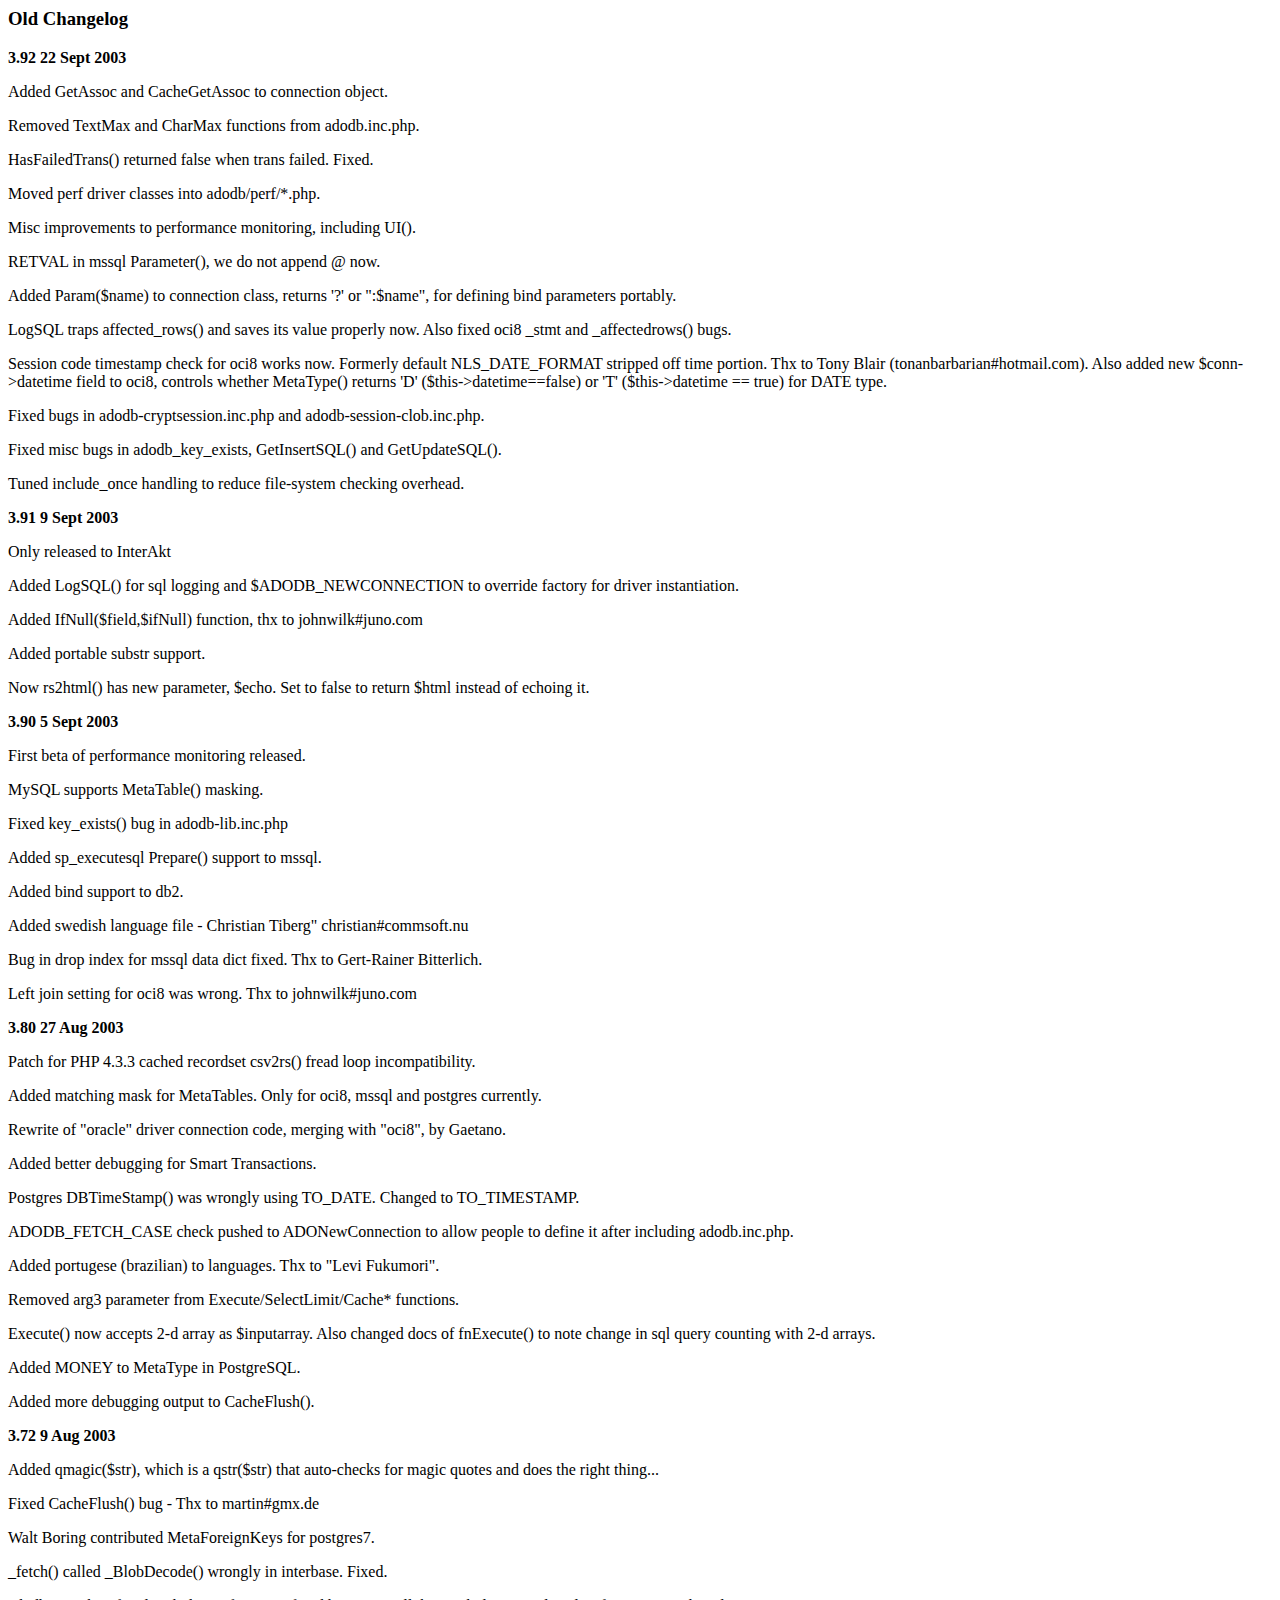
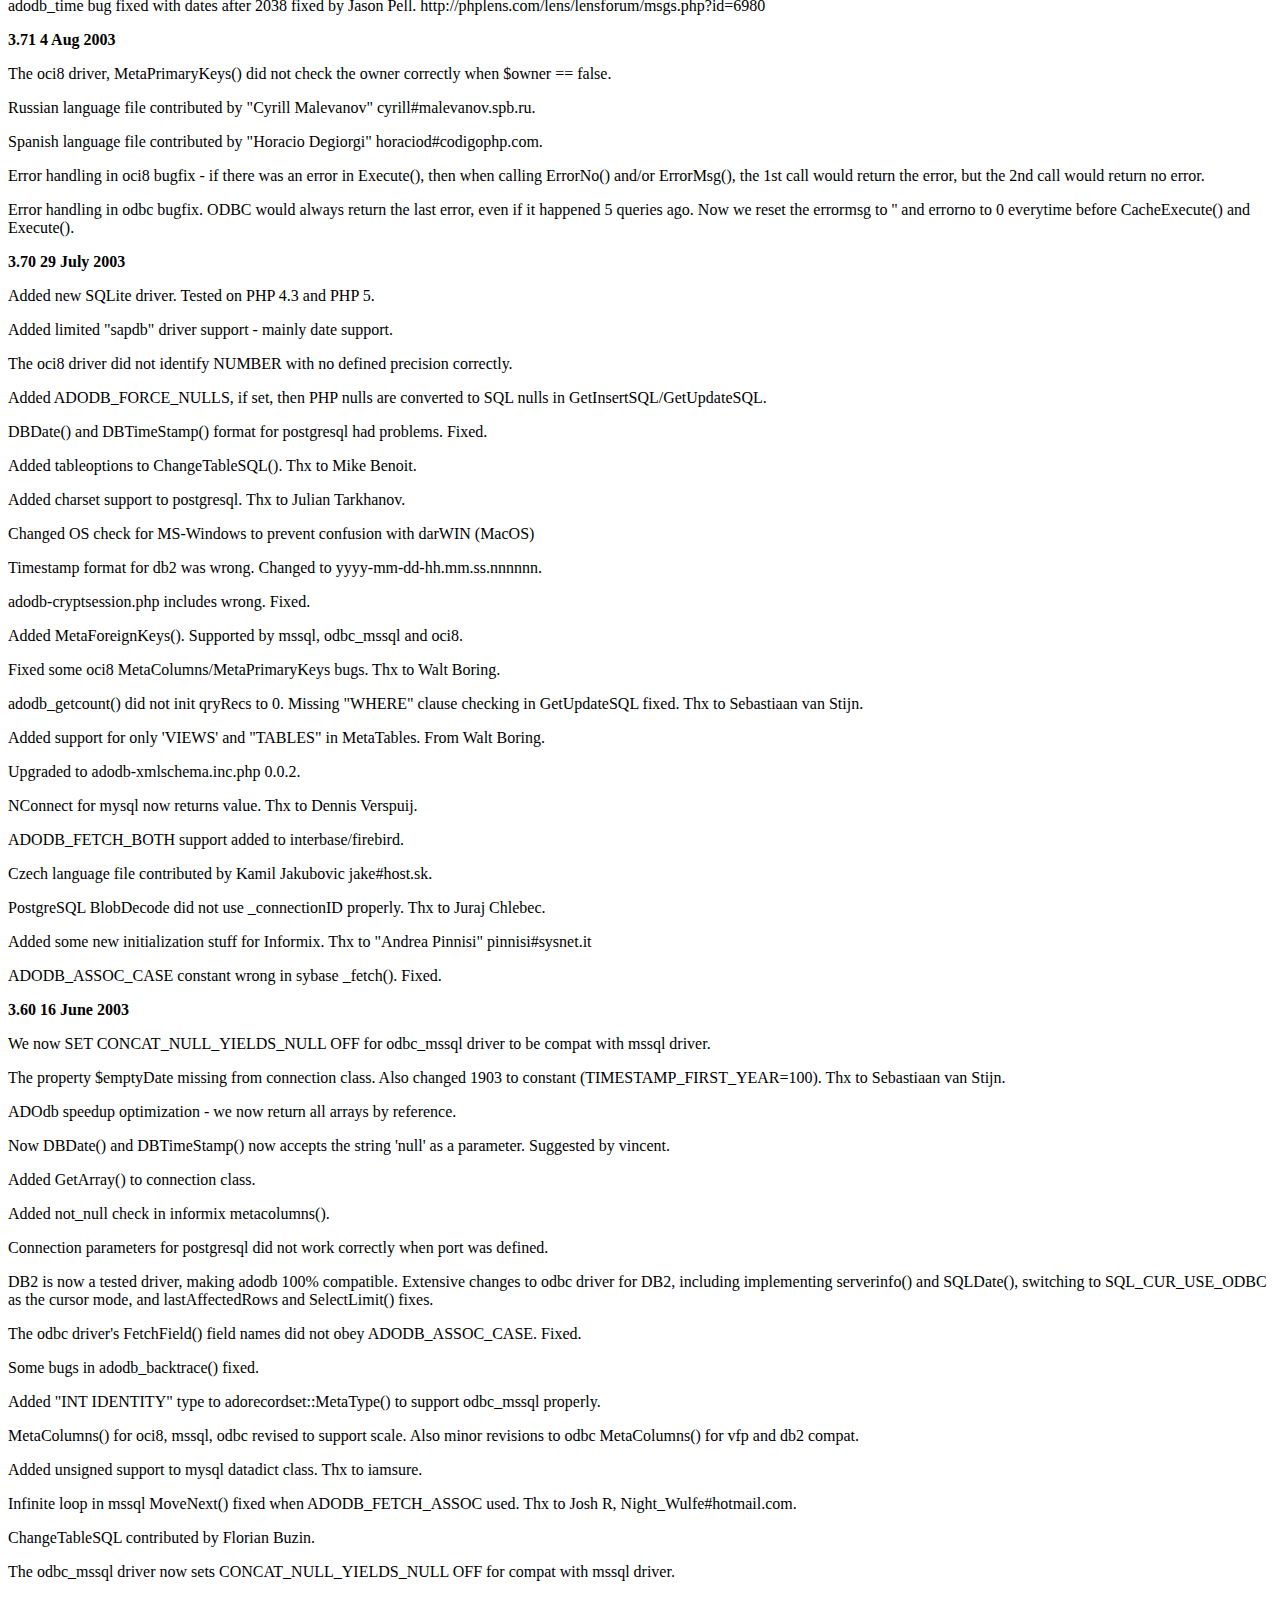
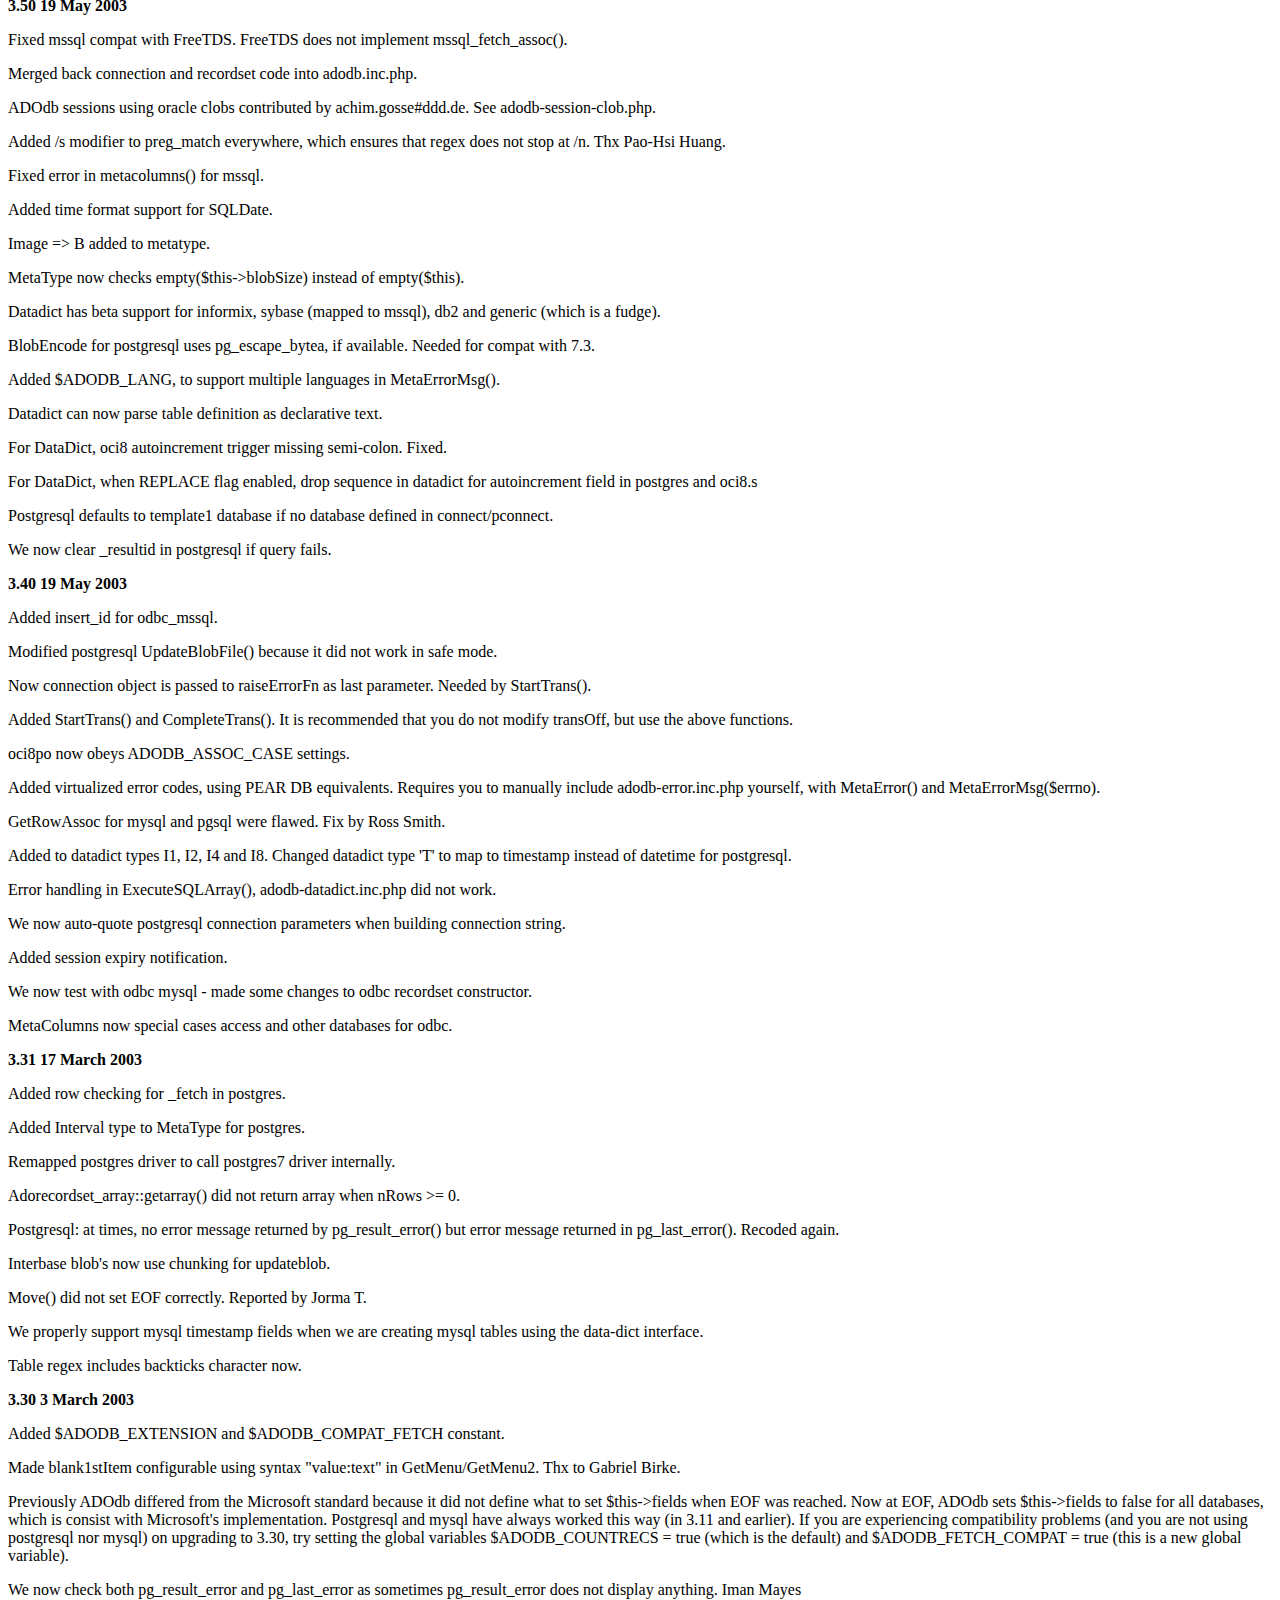
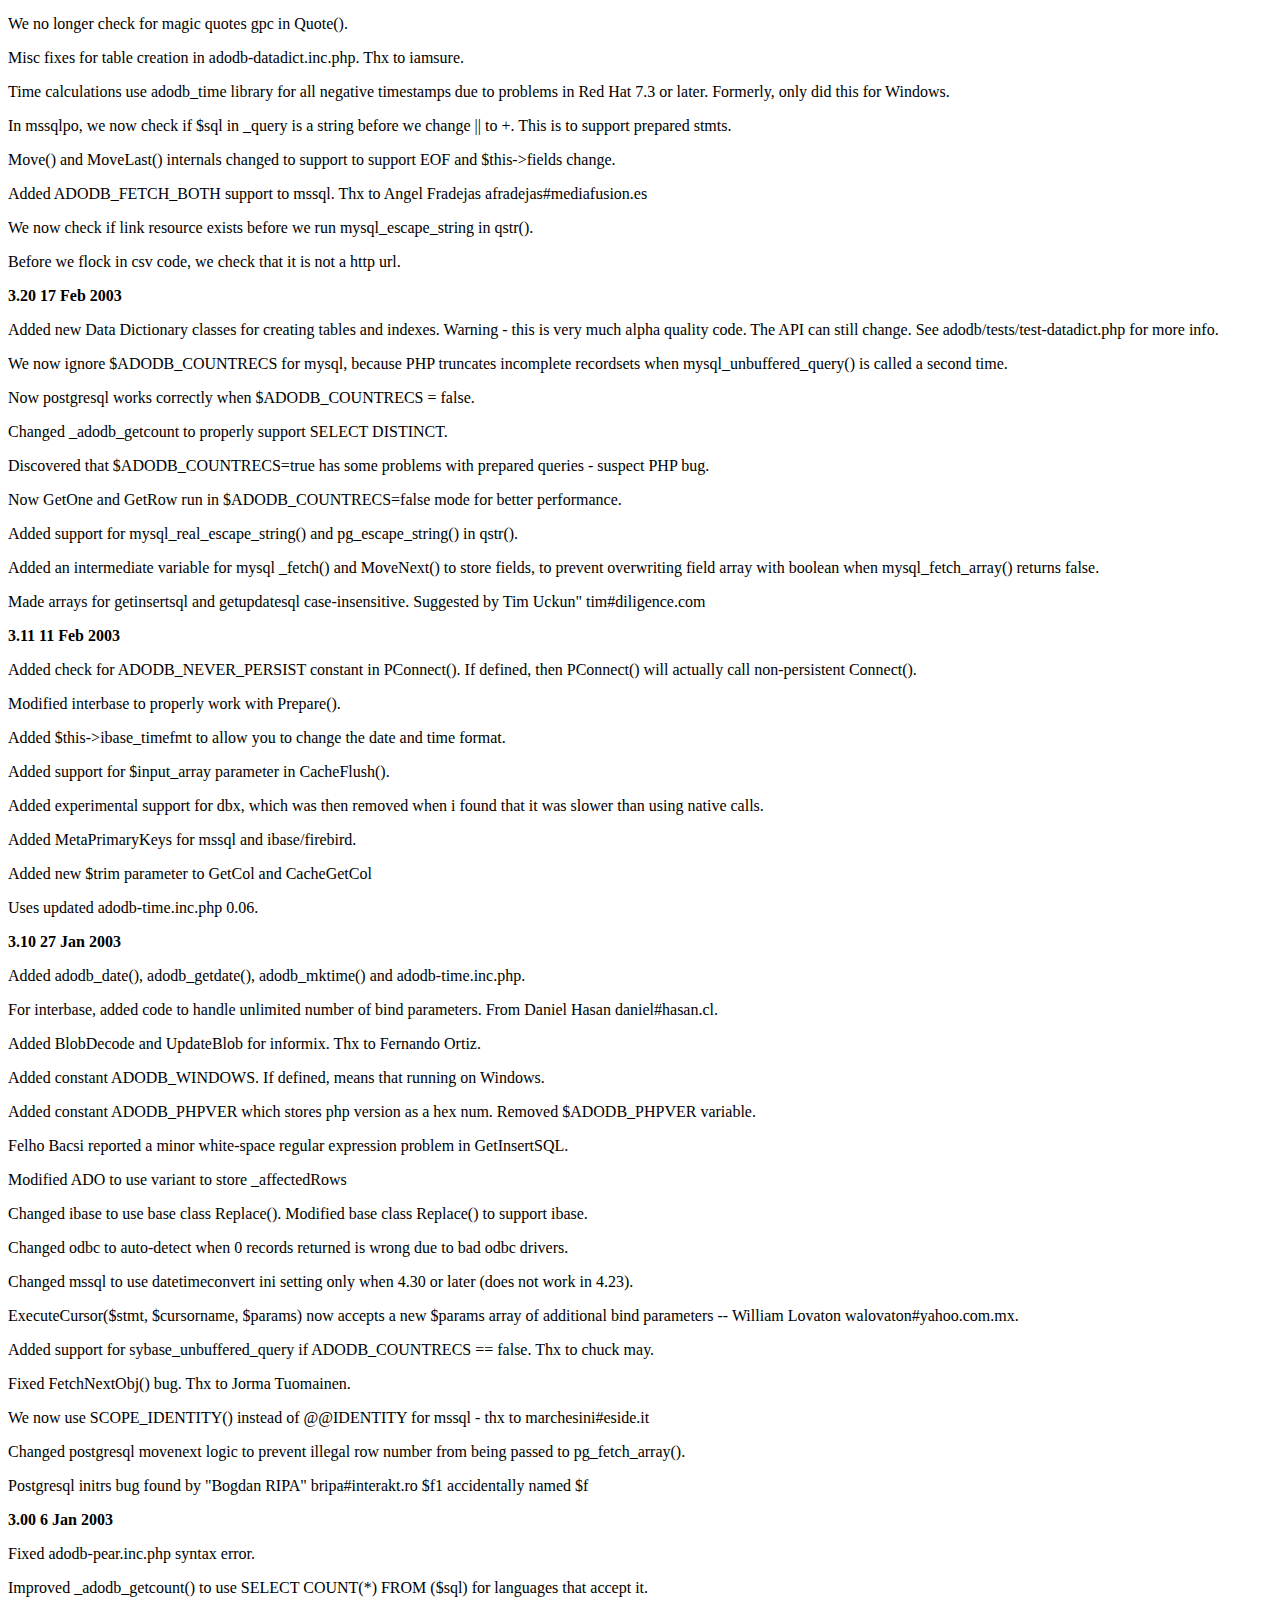
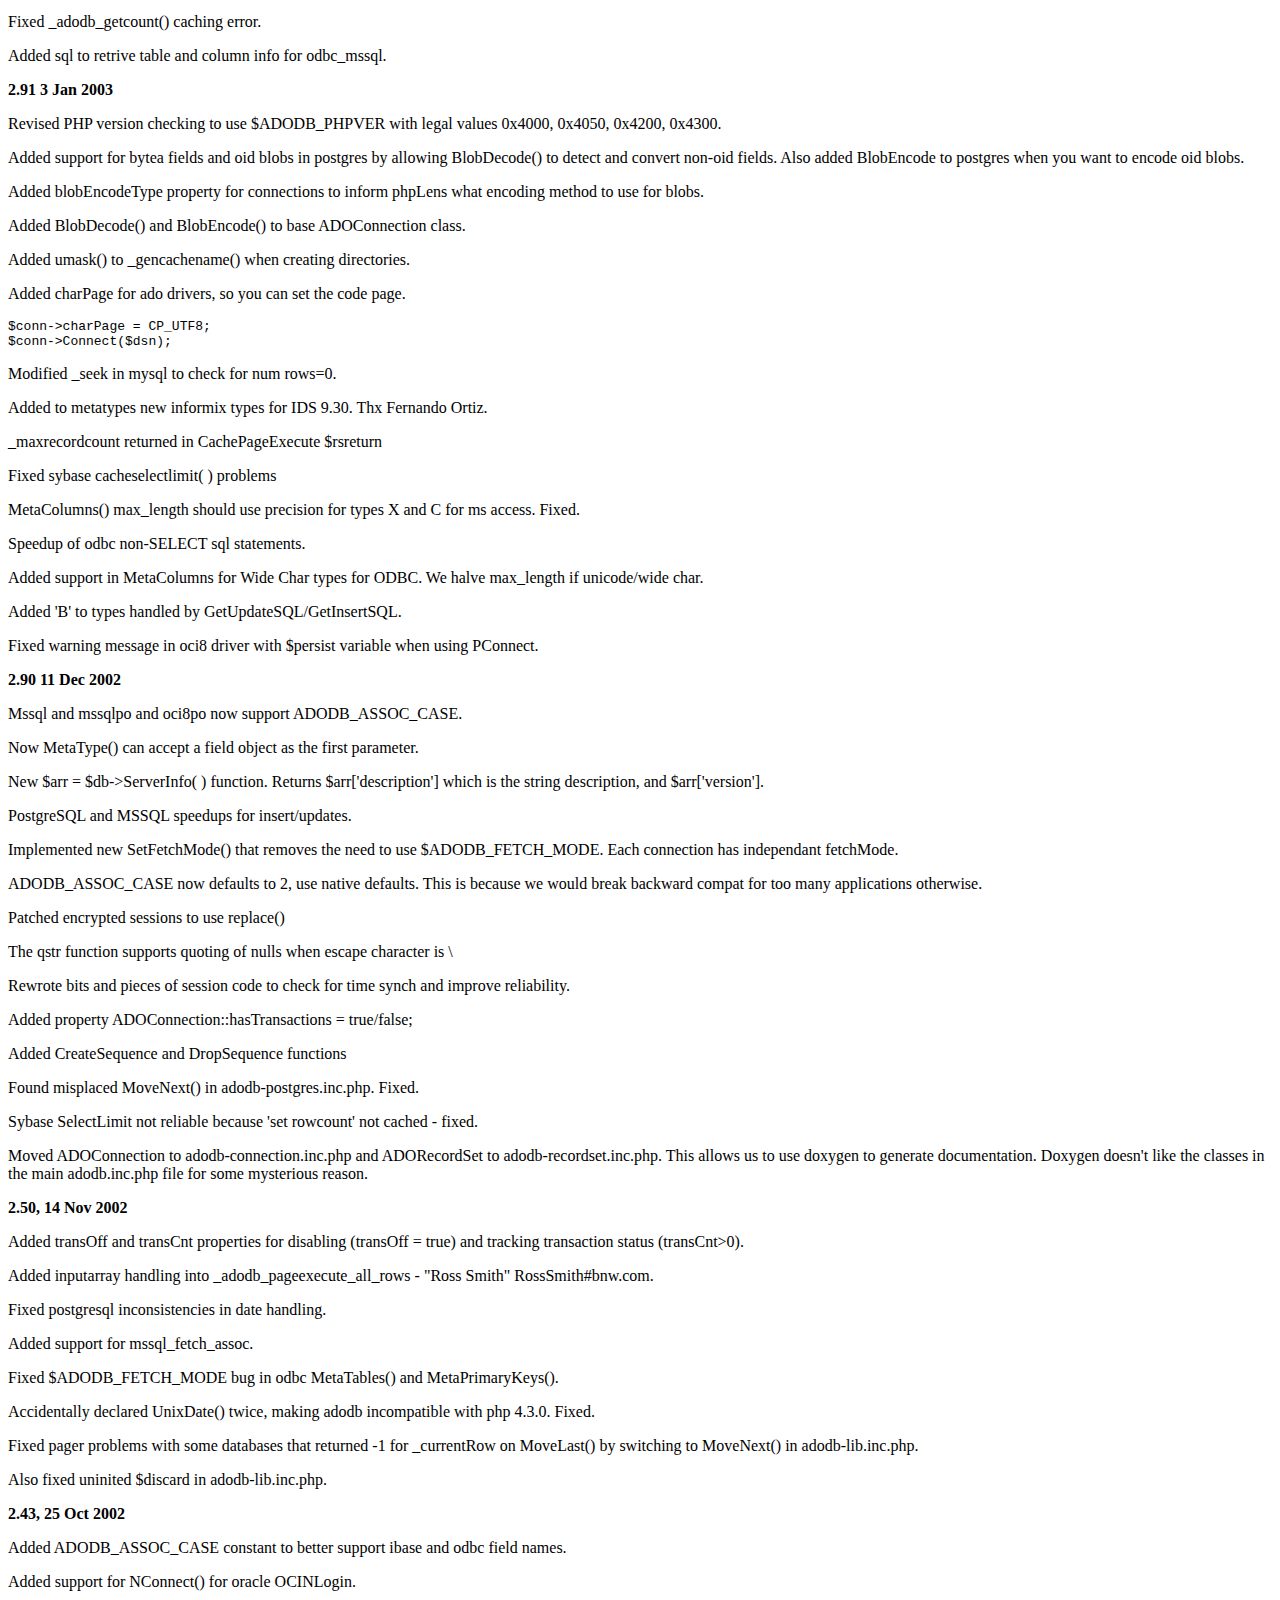
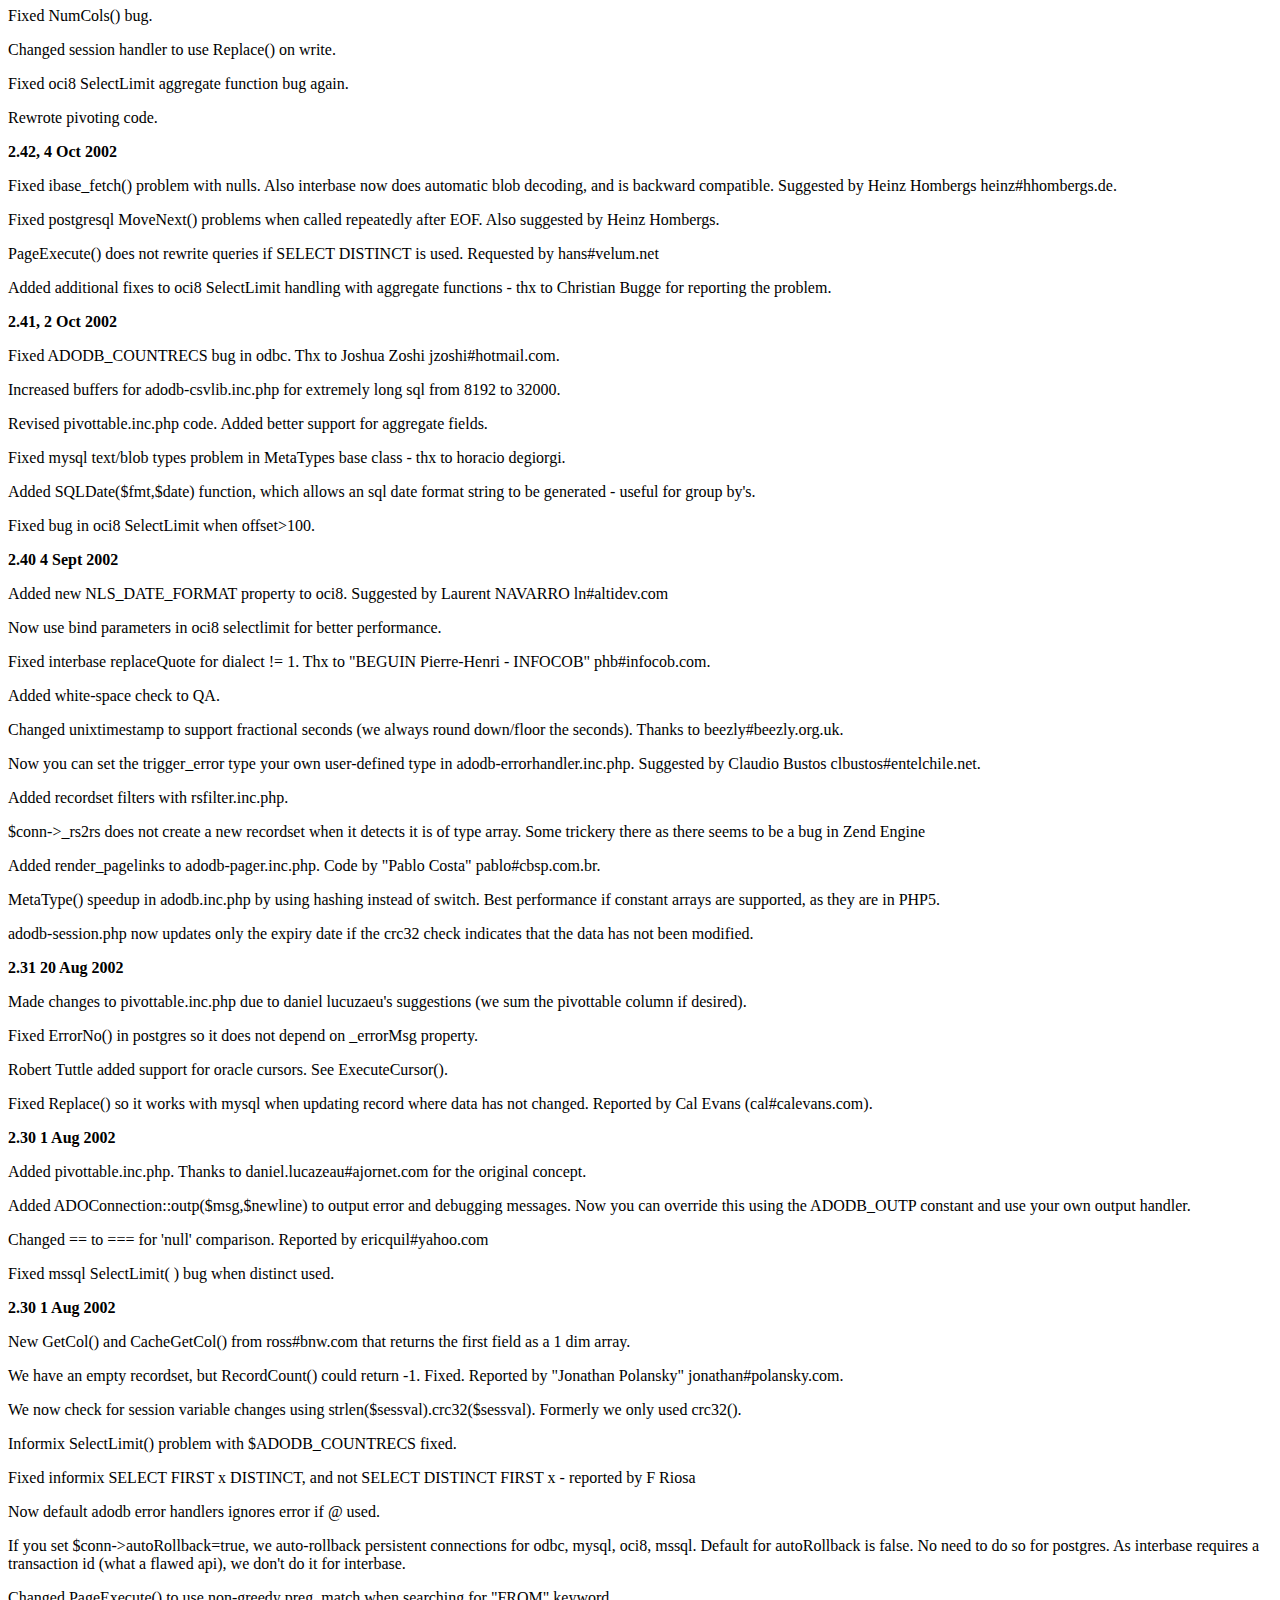
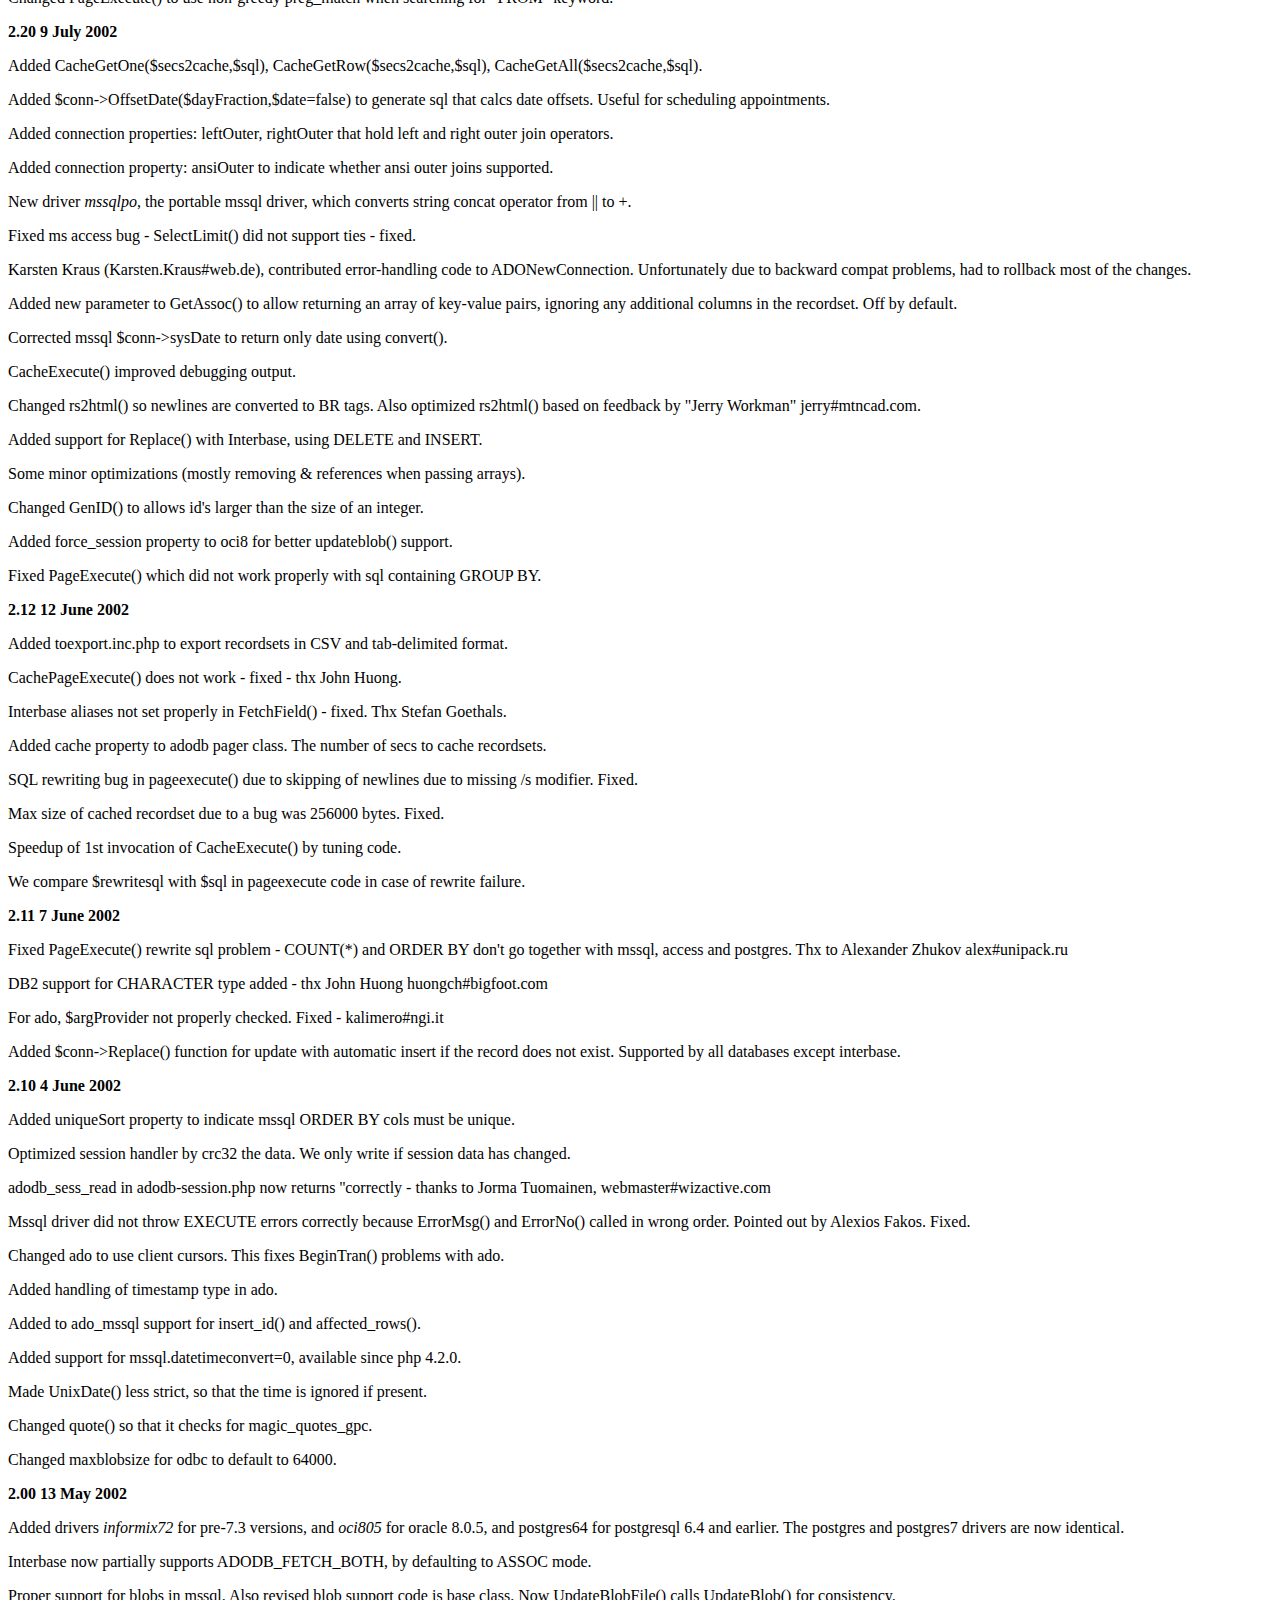
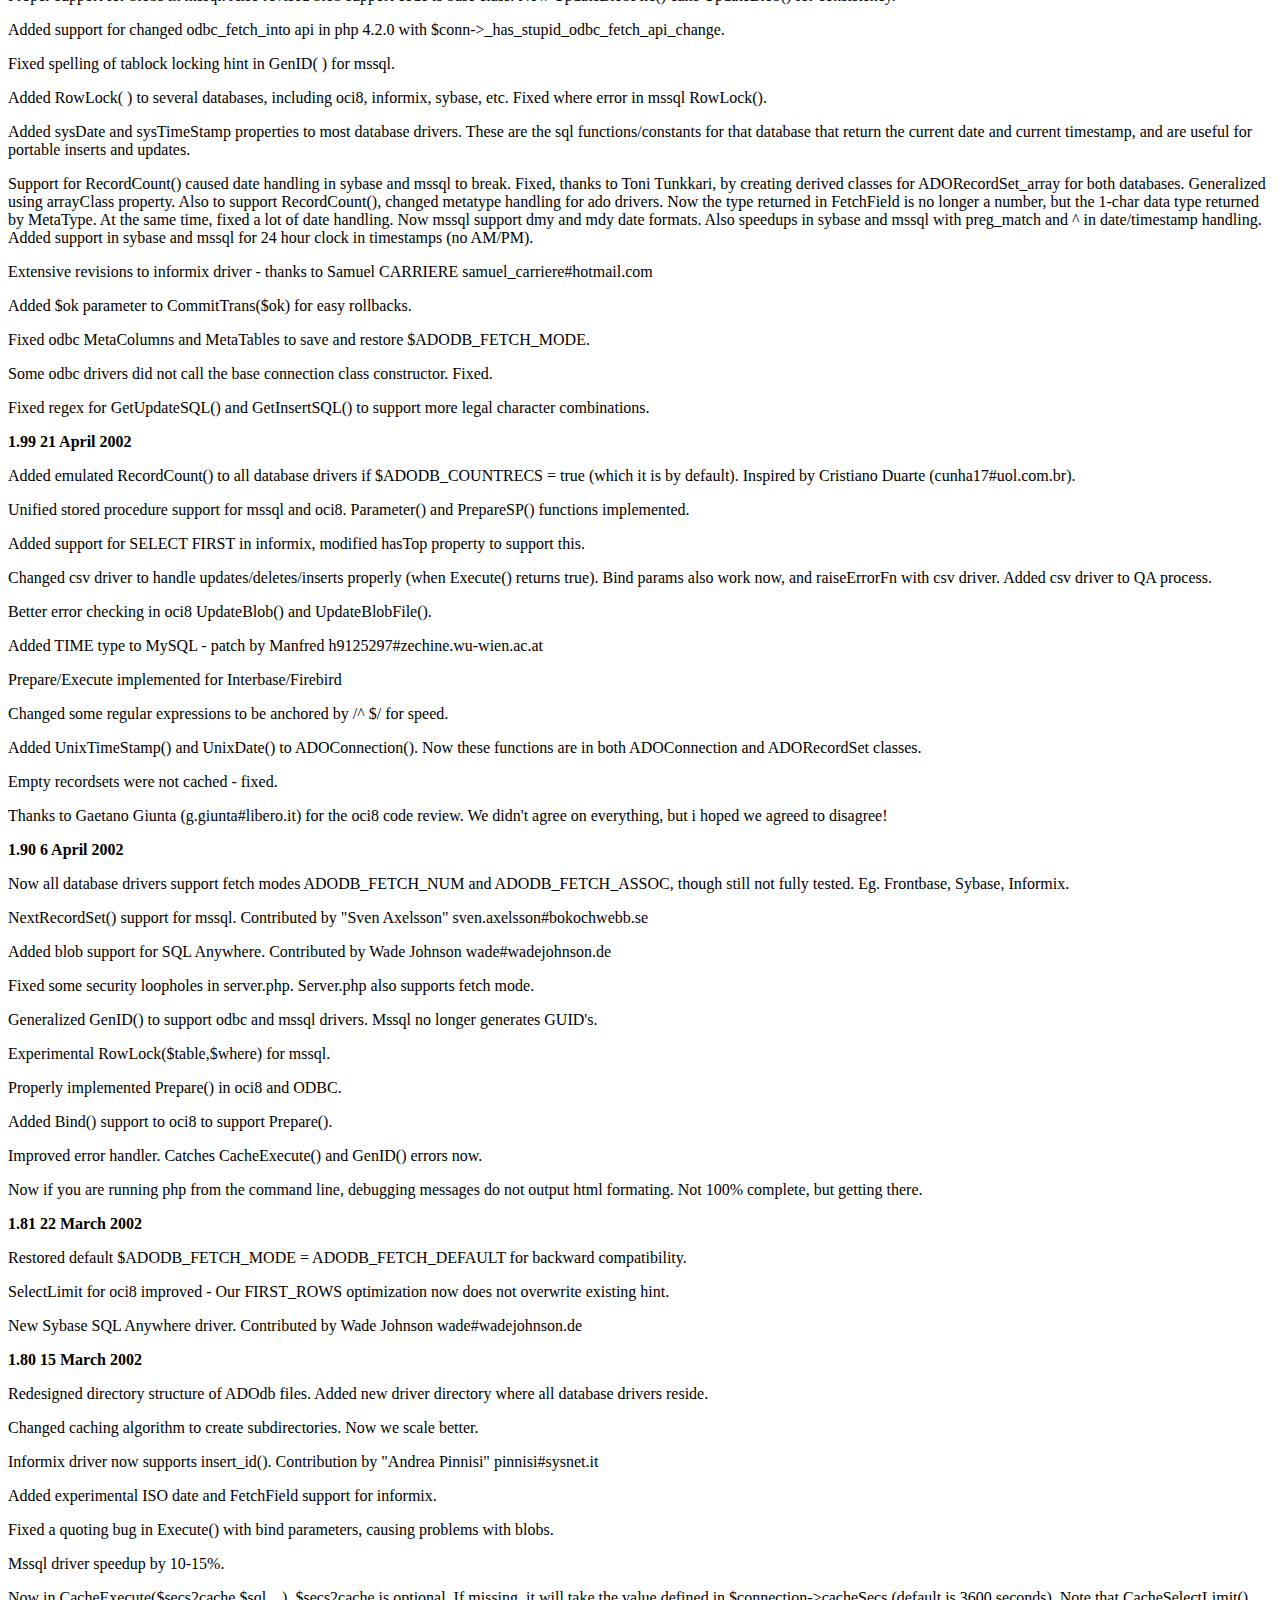
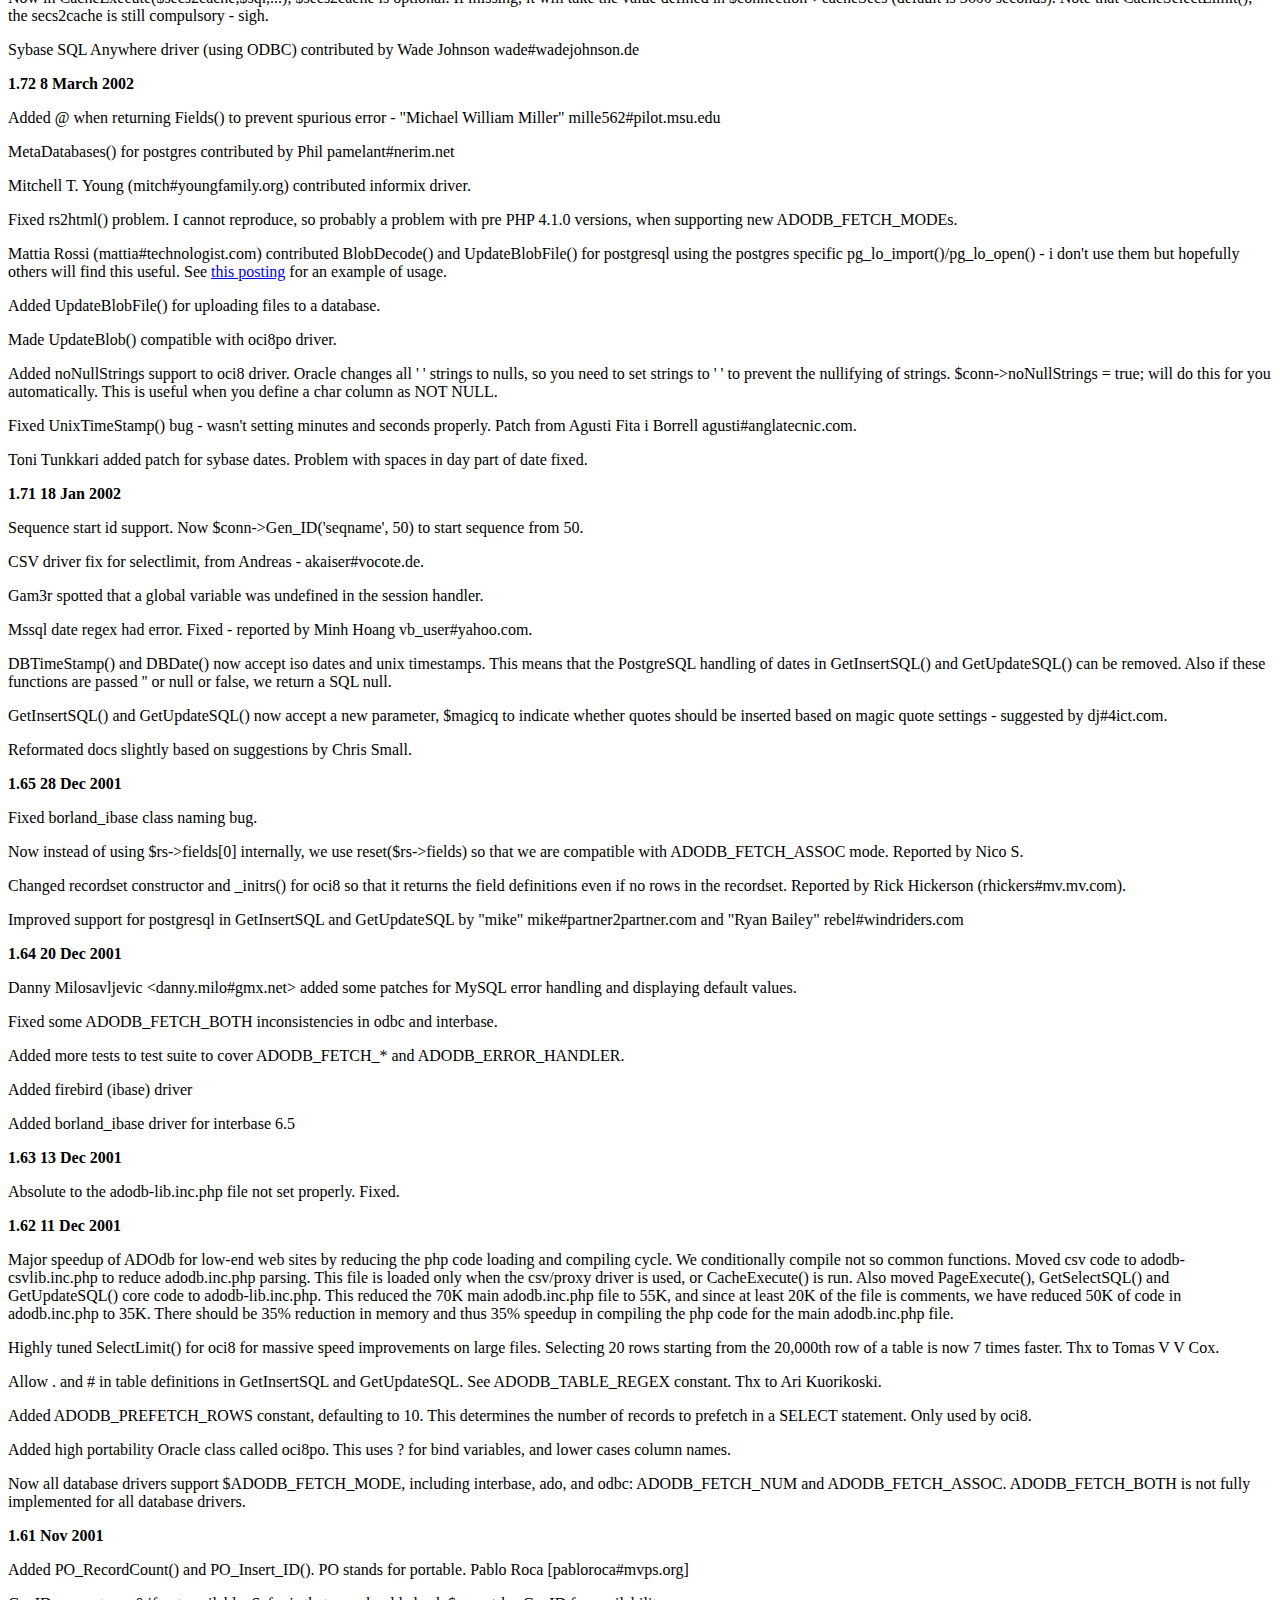
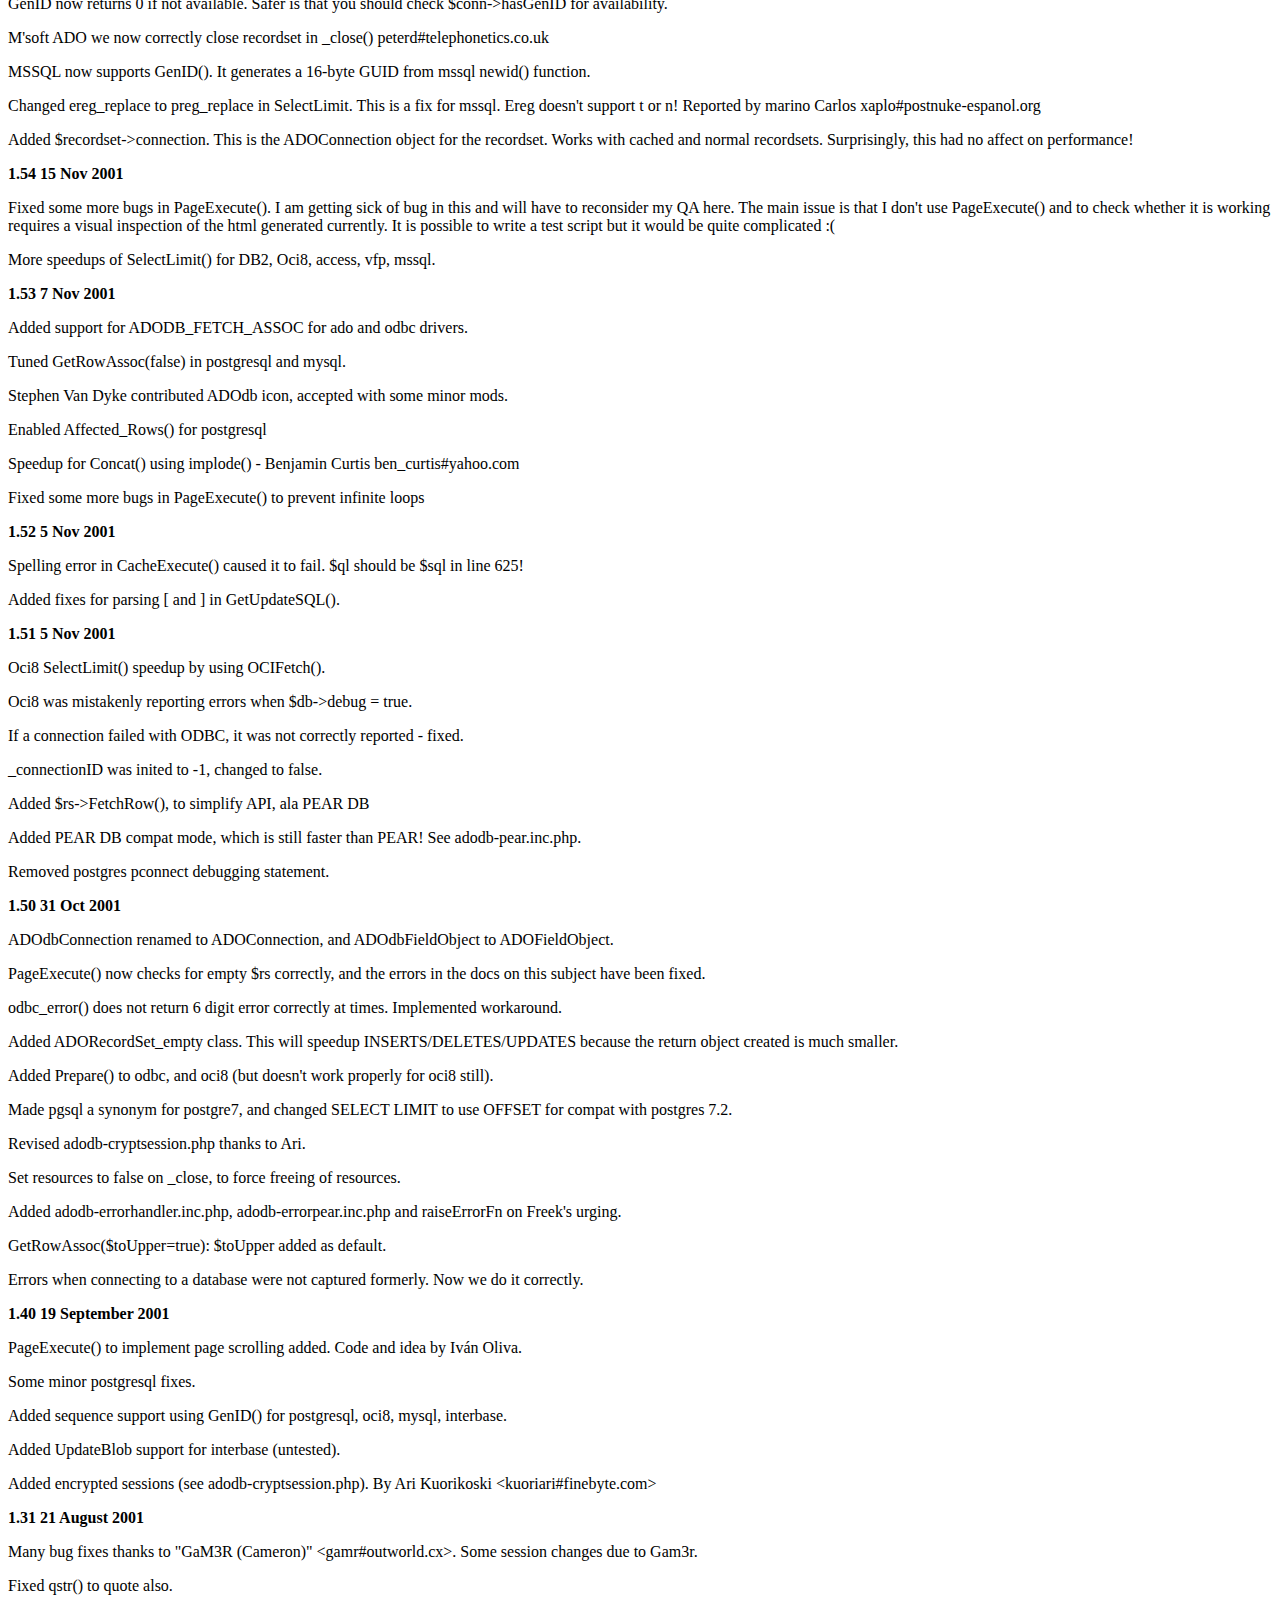
<file: core/library/adodb/docs/old-changelog.htm>
<html><title>Old Changelog: ADOdb</title><body>
<h3>Old Changelog</h3>

</p><p><b>3.92 22 Sept 2003</b> 
</p><p>Added GetAssoc and CacheGetAssoc to connection object.
</p><p>Removed TextMax and CharMax functions from adodb.inc.php. 
</p><p>HasFailedTrans() returned false when trans failed. Fixed. 
</p><p>Moved perf driver classes into adodb/perf/*.php. 
</p><p>Misc improvements to performance monitoring, including UI(). 
</p><p>RETVAL in mssql Parameter(), we do not append @ now. 
</p><p>Added Param($name) to connection class, returns '?' or ":$name", for defining 
  bind parameters portably. 
</p><p>LogSQL traps affected_rows() and saves its value properly now. Also fixed oci8 
  _stmt and _affectedrows() bugs. 
</p><p>Session code timestamp check for oci8 works now. Formerly default NLS_DATE_FORMAT 
  stripped off time portion. Thx to Tony Blair (tonanbarbarian#hotmail.com). Also 
  added new $conn-&gt;datetime field to oci8, controls whether MetaType() returns 
  'D' ($this-&gt;datetime==false) or 'T' ($this-&gt;datetime == true) for DATE type. 
</p><p>Fixed bugs in adodb-cryptsession.inc.php and adodb-session-clob.inc.php. 
</p><p>Fixed misc bugs in adodb_key_exists, GetInsertSQL() and GetUpdateSQL(). 
</p><p>Tuned include_once handling to reduce file-system checking overhead. 
</p><p><b>3.91 9 Sept 2003</b> 
</p><p>Only released to InterAkt 
</p><p>Added LogSQL() for sql logging and $ADODB_NEWCONNECTION to override factory 
  for driver instantiation. 
</p><p>Added IfNull($field,$ifNull) function, thx to johnwilk#juno.com 
</p><p>Added portable substr support. 
</p><p>Now rs2html() has new parameter, $echo. Set to false to return $html instead 
  of echoing it. 
</p><p><b>3.90 5 Sept 2003</b> 
</p><p>First beta of performance monitoring released. 
</p><p>MySQL supports MetaTable() masking. 
</p><p>Fixed key_exists() bug in adodb-lib.inc.php 
</p><p>Added sp_executesql Prepare() support to mssql. 
</p><p>Added bind support to db2. 
</p><p>Added swedish language file - Christian Tiberg" christian#commsoft.nu 
</p><p>Bug in drop index for mssql data dict fixed. Thx to Gert-Rainer Bitterlich. 
</p><p>Left join setting for oci8 was wrong. Thx to johnwilk#juno.com 
</p><p><b>3.80 27 Aug 2003</b> 
</p><p>Patch for PHP 4.3.3 cached recordset csv2rs() fread loop incompatibility. 
</p><p>Added matching mask for MetaTables. Only for oci8, mssql and postgres currently. 
</p><p>Rewrite of "oracle" driver connection code, merging with "oci8", by Gaetano. 
</p><p>Added better debugging for Smart Transactions. 
</p><p>Postgres DBTimeStamp() was wrongly using TO_DATE. Changed to TO_TIMESTAMP. 
</p><p>ADODB_FETCH_CASE check pushed to ADONewConnection to allow people to define 
  it after including adodb.inc.php. 
</p><p>Added portugese (brazilian) to languages. Thx to "Levi Fukumori". 
</p><p>Removed arg3 parameter from Execute/SelectLimit/Cache* functions. 
</p><p>Execute() now accepts 2-d array as $inputarray. Also changed docs of fnExecute() 
  to note change in sql query counting with 2-d arrays. 
</p><p>Added MONEY to MetaType in PostgreSQL. 
</p><p>Added more debugging output to CacheFlush(). 
</p><p><b>3.72 9 Aug 2003</b> 
</p><p>Added qmagic($str), which is a qstr($str) that auto-checks for magic quotes 
  and does the right thing... 
</p><p>Fixed CacheFlush() bug - Thx to martin#gmx.de 
</p><p>Walt Boring contributed MetaForeignKeys for postgres7. 
</p><p>_fetch() called _BlobDecode() wrongly in interbase. Fixed. 
</p><p>adodb_time bug fixed with dates after 2038 fixed by Jason Pell. http://phplens.com/lens/lensforum/msgs.php?id=6980 
</p><p><b>3.71 4 Aug 2003</b> 
</p><p>The oci8 driver, MetaPrimaryKeys() did not check the owner correctly when $owner 
  == false. 
</p><p>Russian language file contributed by "Cyrill Malevanov" cyrill#malevanov.spb.ru. 
</p><p>Spanish language file contributed by "Horacio Degiorgi" horaciod#codigophp.com. 
</p><p>Error handling in oci8 bugfix - if there was an error in Execute(), then when 
  calling ErrorNo() and/or ErrorMsg(), the 1st call would return the error, but 
  the 2nd call would return no error. 
</p><p>Error handling in odbc bugfix. ODBC would always return the last error, even 
  if it happened 5 queries ago. Now we reset the errormsg to '' and errorno to 
  0 everytime before CacheExecute() and Execute(). 
</p><p><b>3.70 29 July 2003</b> 
</p><p>Added new SQLite driver. Tested on PHP 4.3 and PHP 5. 
</p><p>Added limited "sapdb" driver support - mainly date support. 
</p><p>The oci8 driver did not identify NUMBER with no defined precision correctly. 
</p><p>Added ADODB_FORCE_NULLS, if set, then PHP nulls are converted to SQL nulls 
  in GetInsertSQL/GetUpdateSQL. 
</p><p>DBDate() and DBTimeStamp() format for postgresql had problems. Fixed. 
</p><p>Added tableoptions to ChangeTableSQL(). Thx to Mike Benoit. 
</p><p>Added charset support to postgresql. Thx to Julian Tarkhanov. 
</p><p>Changed OS check for MS-Windows to prevent confusion with darWIN (MacOS) 
</p><p>Timestamp format for db2 was wrong. Changed to yyyy-mm-dd-hh.mm.ss.nnnnnn. 
</p><p>adodb-cryptsession.php includes wrong. Fixed. 
</p><p>Added MetaForeignKeys(). Supported by mssql, odbc_mssql and oci8. 
</p><p>Fixed some oci8 MetaColumns/MetaPrimaryKeys bugs. Thx to Walt Boring. 
</p><p>adodb_getcount() did not init qryRecs to 0. Missing "WHERE" clause checking 
  in GetUpdateSQL fixed. Thx to Sebastiaan van Stijn. 
</p><p>Added support for only 'VIEWS' and "TABLES" in MetaTables. From Walt Boring. 
</p><p>Upgraded to adodb-xmlschema.inc.php 0.0.2. 
</p><p>NConnect for mysql now returns value. Thx to Dennis Verspuij. 
</p><p>ADODB_FETCH_BOTH support added to interbase/firebird. 
</p><p>Czech language file contributed by Kamil Jakubovic jake#host.sk. 
</p><p>PostgreSQL BlobDecode did not use _connectionID properly. Thx to Juraj Chlebec. 
</p><p>Added some new initialization stuff for Informix. Thx to "Andrea Pinnisi" pinnisi#sysnet.it 
</p><p>ADODB_ASSOC_CASE constant wrong in sybase _fetch(). Fixed. 
</p><p><b>3.60 16 June 2003</b> 
</p><p>We now SET CONCAT_NULL_YIELDS_NULL OFF for odbc_mssql driver to be compat with 
  mssql driver. 
</p><p>The property $emptyDate missing from connection class. Also changed 1903 to 
  constant (TIMESTAMP_FIRST_YEAR=100). Thx to Sebastiaan van Stijn. 
</p><p>ADOdb speedup optimization - we now return all arrays by reference. 
</p><p>Now DBDate() and DBTimeStamp() now accepts the string 'null' as a parameter. 
  Suggested by vincent. 
</p><p>Added GetArray() to connection class. 
</p><p>Added not_null check in informix metacolumns(). 
</p><p>Connection parameters for postgresql did not work correctly when port was defined. 
</p><p>DB2 is now a tested driver, making adodb 100% compatible. Extensive changes 
  to odbc driver for DB2, including implementing serverinfo() and SQLDate(), switching 
  to SQL_CUR_USE_ODBC as the cursor mode, and lastAffectedRows and SelectLimit() 
  fixes. 
</p><p>The odbc driver's FetchField() field names did not obey ADODB_ASSOC_CASE. Fixed. 
</p><p>Some bugs in adodb_backtrace() fixed. 
</p><p>Added "INT IDENTITY" type to adorecordset::MetaType() to support odbc_mssql 
  properly. 
</p><p>MetaColumns() for oci8, mssql, odbc revised to support scale. Also minor revisions 
  to odbc MetaColumns() for vfp and db2 compat. 
</p><p>Added unsigned support to mysql datadict class. Thx to iamsure. 
</p><p>Infinite loop in mssql MoveNext() fixed when ADODB_FETCH_ASSOC used. Thx to 
  Josh R, Night_Wulfe#hotmail.com. 
</p><p>ChangeTableSQL contributed by Florian Buzin. 
</p><p>The odbc_mssql driver now sets CONCAT_NULL_YIELDS_NULL OFF for compat with 
  mssql driver. 
</p>

<p><b>3.50 19 May 2003</b></p>
<p>Fixed mssql compat with FreeTDS. FreeTDS does not implement mssql_fetch_assoc(). 
<p>Merged back connection and recordset code into adodb.inc.php. 
<p>ADOdb sessions using oracle clobs contributed by achim.gosse#ddd.de. See adodb-session-clob.php. 
<p>Added /s modifier to preg_match everywhere, which ensures that regex does not 
  stop at /n. Thx Pao-Hsi Huang. 
<p>Fixed error in metacolumns() for mssql. 
<p>Added time format support for SQLDate. 
<p>Image => B added to metatype. 
<p>MetaType now checks empty($this->blobSize) instead of empty($this). 
<p>Datadict has beta support for informix, sybase (mapped to mssql), db2 and generic 
  (which is a fudge). 
<p>BlobEncode for postgresql uses pg_escape_bytea, if available. Needed for compat 
  with 7.3. 
<p>Added $ADODB_LANG, to support multiple languages in MetaErrorMsg(). 
<p>Datadict can now parse table definition as declarative text. 
<p>For DataDict, oci8 autoincrement trigger missing semi-colon. Fixed. 
<p>For DataDict, when REPLACE flag enabled, drop sequence in datadict for autoincrement 
  field in postgres and oci8.s 
<p>Postgresql defaults to template1 database if no database defined in connect/pconnect. 
<p>We now clear _resultid in postgresql if query fails. 
<p><b>3.40 19 May 2003</b></p>
<p>Added insert_id for odbc_mssql. 
<p>Modified postgresql UpdateBlobFile() because it did not work in safe mode. 
<p>Now connection object is passed to raiseErrorFn as last parameter. Needed by 
  StartTrans(). 
<p>Added StartTrans() and CompleteTrans(). It is recommended that you do not modify 
  transOff, but use the above functions. 
<p>oci8po now obeys ADODB_ASSOC_CASE settings. 
<p>Added virtualized error codes, using PEAR DB equivalents. Requires you to manually 
  include adodb-error.inc.php yourself, with MetaError() and MetaErrorMsg($errno). 
<p>GetRowAssoc for mysql and pgsql were flawed. Fix by Ross Smith. 
<p>Added to datadict types I1, I2, I4 and I8. Changed datadict type 'T' to map 
  to timestamp instead of datetime for postgresql. 
<p>Error handling in ExecuteSQLArray(), adodb-datadict.inc.php did not work. 
<p>We now auto-quote postgresql connection parameters when building connection 
  string. 
<p>Added session expiry notification. 
<p>We now test with odbc mysql - made some changes to odbc recordset constructor. 
<p>MetaColumns now special cases access and other databases for odbc. 
<p><b>3.31 17 March 2003</b></p>
<p>Added row checking for _fetch in postgres. 
<p>Added Interval type to MetaType for postgres. 
<p>Remapped postgres driver to call postgres7 driver internally. 
<p>Adorecordset_array::getarray() did not return array when nRows >= 0. 
<p>Postgresql: at times, no error message returned by pg_result_error() but error 
  message returned in pg_last_error(). Recoded again. 
<p>Interbase blob's now use chunking for updateblob. 
<p>Move() did not set EOF correctly. Reported by Jorma T. 
<p>We properly support mysql timestamp fields when we are creating mysql tables 
  using the data-dict interface. 
<p>Table regex includes backticks character now. 
<p><b>3.30 3 March 2003</b></p>
<p>Added $ADODB_EXTENSION and $ADODB_COMPAT_FETCH constant. 
<p>Made blank1stItem configurable using syntax "value:text" in GetMenu/GetMenu2. 
  Thx to Gabriel Birke. 
<p>Previously ADOdb differed from the Microsoft standard because it did not define 
  what to set $this->fields when EOF was reached. Now at EOF, ADOdb sets $this->fields 
  to false for all databases, which is consist with Microsoft's implementation. 
  Postgresql and mysql have always worked this way (in 3.11 and earlier). If you 
  are experiencing compatibility problems (and you are not using postgresql nor 
  mysql) on upgrading to 3.30, try setting the global variables $ADODB_COUNTRECS 
  = true (which is the default) and $ADODB_FETCH_COMPAT = true (this is a new 
  global variable). 
<p>We now check both pg_result_error and pg_last_error as sometimes pg_result_error 
  does not display anything. Iman Mayes 
<p> We no longer check for magic quotes gpc in Quote(). 
<p> Misc fixes for table creation in adodb-datadict.inc.php. Thx to iamsure. 
<p> Time calculations use adodb_time library for all negative timestamps due to 
  problems in Red Hat 7.3 or later. Formerly, only did this for Windows. 
<p> In mssqlpo, we now check if $sql in _query is a string before we change || 
  to +. This is to support prepared stmts. 
<p> Move() and MoveLast() internals changed to support to support EOF and $this->fields 
  change. 
<p> Added ADODB_FETCH_BOTH support to mssql. Thx to Angel Fradejas afradejas#mediafusion.es 
<p> We now check if link resource exists before we run mysql_escape_string in 
  qstr(). 
<p> Before we flock in csv code, we check that it is not a http url. 
<p><b>3.20 17 Feb 2003</b></p>
<p>Added new Data Dictionary classes for creating tables and indexes. Warning 
  - this is very much alpha quality code. The API can still change. See adodb/tests/test-datadict.php 
  for more info. 
<p>We now ignore $ADODB_COUNTRECS for mysql, because PHP truncates incomplete 
  recordsets when mysql_unbuffered_query() is called a second time. 
<p>Now postgresql works correctly when $ADODB_COUNTRECS = false. 
<p>Changed _adodb_getcount to properly support SELECT DISTINCT. 
<p>Discovered that $ADODB_COUNTRECS=true has some problems with prepared queries 
  - suspect PHP bug. 
<p>Now GetOne and GetRow run in $ADODB_COUNTRECS=false mode for better performance. 
<p>Added support for mysql_real_escape_string() and pg_escape_string() in qstr(). 
<p>Added an intermediate variable for mysql _fetch() and MoveNext() to store fields, 
  to prevent overwriting field array with boolean when mysql_fetch_array() returns 
  false. 
<p>Made arrays for getinsertsql and getupdatesql case-insensitive. Suggested by 
  Tim Uckun" tim#diligence.com 
<p><b>3.11 11 Feb 2003</b></p>
<p>Added check for ADODB_NEVER_PERSIST constant in PConnect(). If defined, then 
  PConnect() will actually call non-persistent Connect(). 
<p>Modified interbase to properly work with Prepare(). 
<p>Added $this->ibase_timefmt to allow you to change the date and time format. 
<p>Added support for $input_array parameter in CacheFlush(). 
<p>Added experimental support for dbx, which was then removed when i found that 
  it was slower than using native calls. 
<p>Added MetaPrimaryKeys for mssql and ibase/firebird. 
<p>Added new $trim parameter to GetCol and CacheGetCol 
<p>Uses updated adodb-time.inc.php 0.06. 
<p><b>3.10 27 Jan 2003</b> 
<p>Added adodb_date(), adodb_getdate(), adodb_mktime() and adodb-time.inc.php. 
<p>For interbase, added code to handle unlimited number of bind parameters. From 
  Daniel Hasan daniel#hasan.cl. 
<p>Added BlobDecode and UpdateBlob for informix. Thx to Fernando Ortiz. 
<p>Added constant ADODB_WINDOWS. If defined, means that running on Windows. 
<p>Added constant ADODB_PHPVER which stores php version as a hex num. Removed 
  $ADODB_PHPVER variable. 
<p>Felho Bacsi reported a minor white-space regular expression problem in GetInsertSQL. 
<p>Modified ADO to use variant to store _affectedRows 
<p>Changed ibase to use base class Replace(). Modified base class Replace() to 
  support ibase. 
<p>Changed odbc to auto-detect when 0 records returned is wrong due to bad odbc 
  drivers. 
<p>Changed mssql to use datetimeconvert ini setting only when 4.30 or later (does 
  not work in 4.23). 
<p>ExecuteCursor($stmt, $cursorname, $params) now accepts a new $params array 
  of additional bind parameters -- William Lovaton walovaton#yahoo.com.mx. 
<p>Added support for sybase_unbuffered_query if ADODB_COUNTRECS == false. Thx 
  to chuck may. 
<p>Fixed FetchNextObj() bug. Thx to Jorma Tuomainen. 
<p>We now use SCOPE_IDENTITY() instead of @@IDENTITY for mssql - thx to marchesini#eside.it 
<p>Changed postgresql movenext logic to prevent illegal row number from being 
  passed to pg_fetch_array(). 
<p>Postgresql initrs bug found by "Bogdan RIPA" bripa#interakt.ro $f1 accidentally 
  named $f 
<p><b>3.00 6 Jan 2003</b> 
<p>Fixed adodb-pear.inc.php syntax error. 
<p>Improved _adodb_getcount() to use SELECT COUNT(*) FROM ($sql) for languages 
  that accept it. 
<p>Fixed _adodb_getcount() caching error. 
<p>Added sql to retrive table and column info for odbc_mssql. 
<p><strong>2.91 3 Jan 2003</strong> 
<p>Revised PHP version checking to use $ADODB_PHPVER with legal values 0x4000, 
  0x4050, 0x4200, 0x4300. 
<p>Added support for bytea fields and oid blobs in postgres by allowing BlobDecode() 
  to detect and convert non-oid fields. Also added BlobEncode to postgres when 
  you want to encode oid blobs. 
<p>Added blobEncodeType property for connections to inform phpLens what encoding 
  method to use for blobs. 
<p>Added BlobDecode() and BlobEncode() to base ADOConnection class. 
<p>Added umask() to _gencachename() when creating directories. 
<p>Added charPage for ado drivers, so you can set the code page. 
<pre>
$conn->charPage = CP_UTF8;
$conn->Connect($dsn);
</pre>
<p>Modified _seek in mysql to check for num rows=0. 
<p>Added to metatypes new informix types for IDS 9.30. Thx Fernando Ortiz. 
<p>_maxrecordcount returned in CachePageExecute $rsreturn 
<p>Fixed sybase cacheselectlimit( ) problems 
<p>MetaColumns() max_length should use precision for types X and C for ms access. 
  Fixed. 
<p>Speedup of odbc non-SELECT sql statements. 
<p>Added support in MetaColumns for Wide Char types for ODBC. We halve max_length 
  if unicode/wide char. 
<p>Added 'B' to types handled by GetUpdateSQL/GetInsertSQL. 
<p>Fixed warning message in oci8 driver with $persist variable when using PConnect. 
<p><b>2.90 11 Dec 2002</b> 
<p>Mssql and mssqlpo and oci8po now support ADODB_ASSOC_CASE. 
<p>Now MetaType() can accept a field object as the first parameter. 
<p>New $arr = $db-&gt;ServerInfo( ) function. Returns $arr['description'] which 
  is the string description, and $arr['version']. 
<p>PostgreSQL and MSSQL speedups for insert/updates. 
<p> Implemented new SetFetchMode() that removes the need to use $ADODB_FETCH_MODE. 
  Each connection has independant fetchMode. 
<p>ADODB_ASSOC_CASE now defaults to 2, use native defaults. This is because we 
  would break backward compat for too many applications otherwise. 
<p>Patched encrypted sessions to use replace() 
<p>The qstr function supports quoting of nulls when escape character is \ 
<p>Rewrote bits and pieces of session code to check for time synch and improve 
  reliability. 
<p>Added property ADOConnection::hasTransactions = true/false; 
<p>Added CreateSequence and DropSequence functions 
<p>Found misplaced MoveNext() in adodb-postgres.inc.php. Fixed. 
<p>Sybase SelectLimit not reliable because 'set rowcount' not cached - fixed. 
<p>Moved ADOConnection to adodb-connection.inc.php and ADORecordSet to adodb-recordset.inc.php. 
  This allows us to use doxygen to generate documentation. Doxygen doesn't like 
  the classes in the main adodb.inc.php file for some mysterious reason. 
<p><b>2.50, 14 Nov 2002</b> 
<p>Added transOff and transCnt properties for disabling (transOff = true) and 
  tracking transaction status (transCnt>0). 
<p>Added inputarray handling into _adodb_pageexecute_all_rows - "Ross Smith" RossSmith#bnw.com. 
<p>Fixed postgresql inconsistencies in date handling. 
<p>Added support for mssql_fetch_assoc. 
<p>Fixed $ADODB_FETCH_MODE bug in odbc MetaTables() and MetaPrimaryKeys(). 
<p>Accidentally declared UnixDate() twice, making adodb incompatible with php 
  4.3.0. Fixed. 
<p>Fixed pager problems with some databases that returned -1 for _currentRow on 
  MoveLast() by switching to MoveNext() in adodb-lib.inc.php. 
<p>Also fixed uninited $discard in adodb-lib.inc.php. 
<p><b>2.43, 25 Oct 2002</b></p>
Added ADODB_ASSOC_CASE constant to better support ibase and odbc field names. 
<p>Added support for NConnect() for oracle OCINLogin. 
<p>Fixed NumCols() bug. 
<p>Changed session handler to use Replace() on write. 
<p>Fixed oci8 SelectLimit aggregate function bug again. 
<p>Rewrote pivoting code. 
<p><b>2.42, 4 Oct 2002</b></p>
<p>Fixed ibase_fetch() problem with nulls. Also interbase now does automatic blob 
  decoding, and is backward compatible. Suggested by Heinz Hombergs heinz#hhombergs.de. 
<p>Fixed postgresql MoveNext() problems when called repeatedly after EOF. Also 
  suggested by Heinz Hombergs. 
<p>PageExecute() does not rewrite queries if SELECT DISTINCT is used. Requested 
  by hans#velum.net 
<p>Added additional fixes to oci8 SelectLimit handling with aggregate functions 
  - thx to Christian Bugge for reporting the problem. 
<p><b>2.41, 2 Oct 2002</b></p>
<p>Fixed ADODB_COUNTRECS bug in odbc. Thx to Joshua Zoshi jzoshi#hotmail.com. 
<p>Increased buffers for adodb-csvlib.inc.php for extremely long sql from 8192 
  to 32000. 
<p>Revised pivottable.inc.php code. Added better support for aggregate fields. 
<p>Fixed mysql text/blob types problem in MetaTypes base class - thx to horacio 
  degiorgi. 
<p>Added SQLDate($fmt,$date) function, which allows an sql date format string 
  to be generated - useful for group by's. 
<p>Fixed bug in oci8 SelectLimit when offset>100. 
<p><b>2.40 4 Sept 2002</b></p>
<p>Added new NLS_DATE_FORMAT property to oci8. Suggested by Laurent NAVARRO ln#altidev.com 
<p>Now use bind parameters in oci8 selectlimit for better performance. 
<p>Fixed interbase replaceQuote for dialect != 1. Thx to "BEGUIN Pierre-Henri 
  - INFOCOB" phb#infocob.com. 
<p>Added white-space check to QA. 
<p>Changed unixtimestamp to support fractional seconds (we always round down/floor 
  the seconds). Thanks to beezly#beezly.org.uk. 
<p>Now you can set the trigger_error type your own user-defined type in adodb-errorhandler.inc.php. 
  Suggested by Claudio Bustos clbustos#entelchile.net. 
<p>Added recordset filters with rsfilter.inc.php. 
<p>$conn->_rs2rs does not create a new recordset when it detects it is of type 
  array. Some trickery there as there seems to be a bug in Zend Engine 
<p>Added render_pagelinks to adodb-pager.inc.php. Code by "Pablo Costa" pablo#cbsp.com.br. 
<p>MetaType() speedup in adodb.inc.php by using hashing instead of switch. Best 
  performance if constant arrays are supported, as they are in PHP5. 
<p>adodb-session.php now updates only the expiry date if the crc32 check indicates 
  that the data has not been modified. 
<p><b>2.31 20 Aug 2002</b></p>
<p>Made changes to pivottable.inc.php due to daniel lucuzaeu's suggestions (we sum the pivottable column if desired).
<p>Fixed ErrorNo() in postgres so it does not depend on _errorMsg property.
<p>Robert Tuttle added support for oracle cursors. See ExecuteCursor().
<p>Fixed Replace() so it works with mysql when updating record where data has not changed. Reported by
Cal Evans (cal#calevans.com).
<p><b>2.30 1 Aug 2002</b></p>
<p>Added pivottable.inc.php. Thanks to daniel.lucazeau#ajornet.com for the original 
  concept.
<p>Added ADOConnection::outp($msg,$newline) to output error and debugging messages. Now 
you can override this using the ADODB_OUTP constant and use your own output handler.
<p>Changed == to === for 'null' comparison. Reported by ericquil#yahoo.com 
<p>Fixed mssql SelectLimit( ) bug when distinct used.
<p><b>2.30 1 Aug 2002</b></p>
<p>New GetCol() and CacheGetCol() from ross#bnw.com that returns the first field as a 1 dim array.
<p>We have an empty recordset, but RecordCount() could return -1. Fixed. Reported by  "Jonathan Polansky" jonathan#polansky.com.
<p>We now check for session variable changes using strlen($sessval).crc32($sessval). 
Formerly we only used crc32().
<p>Informix SelectLimit() problem with $ADODB_COUNTRECS fixed.
<p>Fixed informix SELECT FIRST x DISTINCT, and not SELECT DISTINCT FIRST x - reported by F Riosa
<p>Now default adodb error handlers ignores error if @ used.
<p>If you set $conn->autoRollback=true, we auto-rollback persistent connections for odbc, mysql, oci8, mssql. 
Default for autoRollback is false. No need to do so for postgres. 
As interbase requires a transaction id (what a flawed api), we don't do it for interbase.
<p>Changed PageExecute() to use non-greedy preg_match when searching for "FROM" keyword.
<p><b>2.20 9 July 2002</b></p>
<p>Added CacheGetOne($secs2cache,$sql), CacheGetRow($secs2cache,$sql), CacheGetAll($secs2cache,$sql).
<p>Added $conn->OffsetDate($dayFraction,$date=false) to generate sql that calcs 
  date offsets. Useful for scheduling appointments.
<p>Added connection properties: leftOuter, rightOuter that hold left and right 
  outer join operators.
<p>Added connection property: ansiOuter to indicate whether ansi outer joins supported.
<p>New driver <i>mssqlpo</i>, the portable mssql driver, which converts string 
  concat operator from || to +.
<p>Fixed ms access bug - SelectLimit() did not support ties - fixed.
<p>Karsten Kraus (Karsten.Kraus#web.de), contributed error-handling code to ADONewConnection. 
  Unfortunately due to backward compat problems, had to rollback most of the changes.
<p>Added new parameter to GetAssoc() to allow returning an array of key-value pairs, 
ignoring any additional columns in the recordset. Off by default.
<p>Corrected mssql $conn->sysDate to return only date using convert().
<p>CacheExecute() improved debugging output.
<p>Changed rs2html() so newlines are converted to BR tags. Also optimized rs2html() based
on feedback by "Jerry Workman" jerry#mtncad.com.
<p>Added support for Replace() with Interbase, using DELETE and INSERT.
<p>Some minor optimizations (mostly removing & references when passing arrays).
<p>Changed  GenID() to allows id's larger than the size of an integer.
<p>Added force_session property to oci8 for better updateblob() support.
<p>Fixed PageExecute() which did not work properly with sql containing GROUP BY.
<p><b>2.12 12 June 2002</b></p>
<p>Added toexport.inc.php to export recordsets in CSV and tab-delimited format.
<p>CachePageExecute() does not work - fixed - thx John Huong.
<p>Interbase aliases not set properly in FetchField() - fixed. Thx Stefan Goethals.
<p>Added cache property to adodb pager class. The number of secs to cache recordsets.
<p>SQL rewriting bug in pageexecute() due to skipping of newlines due to missing /s modifier. Fixed.
<p>Max size of cached recordset due to a bug was 256000 bytes. Fixed.
<p>Speedup of 1st invocation of CacheExecute() by tuning code.
<p>We compare $rewritesql with $sql in pageexecute code in case of rewrite failure.
<p><b>2.11 7 June 2002</b></p>
<p>Fixed PageExecute() rewrite sql problem - COUNT(*) and ORDER BY don't go together with
	mssql, access and postgres. Thx to Alexander Zhukov alex#unipack.ru
<p>DB2 support for CHARACTER type added - thx John Huong huongch#bigfoot.com
<p>For ado, $argProvider not properly checked. Fixed - kalimero#ngi.it
<p>Added $conn->Replace() function for update with automatic insert if the record does not exist. 
	Supported by all databases except interbase.
<p><b>2.10 4 June 2002</b></p>
<p>Added uniqueSort property to indicate mssql ORDER BY cols must be unique.
<p>Optimized session handler by crc32 the data. We only write if session data has changed.
<p>adodb_sess_read in adodb-session.php now returns ''correctly - thanks to Jorma Tuomainen, webmaster#wizactive.com
<p>Mssql driver did not throw EXECUTE errors correctly because ErrorMsg() and ErrorNo() called in wrong order. 
Pointed out by Alexios Fakos. Fixed.
<p>Changed ado to use client cursors. This fixes BeginTran() problems with ado.
<p>Added handling of timestamp type in ado.
<p>Added to ado_mssql support for insert_id() and affected_rows().
<p>Added support for mssql.datetimeconvert=0, available since php 4.2.0.
<p>Made UnixDate() less strict, so that the time is ignored if present.
<p>Changed quote() so that it checks for magic_quotes_gpc.
<p>Changed maxblobsize for odbc to default to 64000.
<p><b>2.00 13 May 2002</b></p>
<p>Added drivers <i>informix72</i> for pre-7.3 versions, and <i>oci805</i> for 
  oracle 8.0.5, and postgres64 for postgresql 6.4 and earlier. The postgres and postgres7 drivers
  are now identical.
<p>Interbase now partially supports ADODB_FETCH_BOTH, by defaulting to ASSOC mode.
<p>Proper support for blobs in mssql. Also revised blob support code 
is base class. Now UpdateBlobFile() calls UpdateBlob() for consistency.
<p>Added support for changed odbc_fetch_into api in php 4.2.0 
with $conn-&gt;_has_stupid_odbc_fetch_api_change.
<p>Fixed spelling of tablock locking hint in GenID( ) for mssql. 
<p>Added RowLock( ) to several databases, including oci8, informix, sybase, etc. 
  Fixed where error in mssql RowLock().
<p>Added sysDate and sysTimeStamp properties to most database drivers. These are the sql
functions/constants for that database that return the current date and current timestamp, and 
are useful for portable inserts and updates.
<p>Support for RecordCount() caused date handling in sybase and mssql to break. 
Fixed, thanks to Toni Tunkkari, by creating derived classes for ADORecordSet_array for
both databases. Generalized using arrayClass property. Also to support RecordCount(), 
changed metatype handling for ado drivers. Now the type returned in FetchField 
  is no longer a number, but the 1-char data type returned by MetaType.
  At the same time, fixed a lot of date handling. Now mssql support dmy and mdy date formats. 
Also speedups in sybase and mssql with preg_match and ^ in date/timestamp handling.
Added support in sybase and mssql for 24 hour clock in timestamps (no AM/PM).
<p>Extensive revisions to informix driver - thanks to Samuel CARRIERE samuel_carriere#hotmail.com 
<p>Added $ok parameter to CommitTrans($ok) for easy rollbacks.
<p>Fixed odbc MetaColumns and MetaTables to save and restore $ADODB_FETCH_MODE.
<p>Some odbc drivers did not call the base connection class constructor. Fixed.
<p>Fixed regex for GetUpdateSQL() and GetInsertSQL() to support more legal character combinations.

<p><b>1.99 21 April 2002</b></p>
<p>Added emulated RecordCount() to all database drivers if $ADODB_COUNTRECS = true 
  (which it is by default). Inspired by Cristiano Duarte (cunha17#uol.com.br). 
<p>Unified stored procedure support for mssql and oci8. Parameter() and PrepareSP() 
  functions implemented. 
<p>Added support for SELECT FIRST in informix, modified hasTop property to support 
  this. 
<p>Changed csv driver to handle updates/deletes/inserts properly (when Execute() returns true).
Bind params also work now, and raiseErrorFn with csv driver. Added csv driver to QA process. 
<p>Better error checking in oci8 UpdateBlob() and UpdateBlobFile().
<p>Added TIME type to MySQL - patch by Manfred h9125297#zechine.wu-wien.ac.at
<p>Prepare/Execute implemented for Interbase/Firebird 
<p>Changed some regular expressions to be anchored by /^ $/ for speed.
<p>Added UnixTimeStamp() and UnixDate() to ADOConnection(). Now these functions 
  are in both ADOConnection and ADORecordSet classes.
<p>Empty recordsets were not cached - fixed.
<p>Thanks to Gaetano Giunta (g.giunta#libero.it) for the oci8 code review. We 
  didn't agree on everything, but i hoped we agreed to disagree! 
<p><b>1.90 6 April 2002</b></p>
<p>Now all database drivers support fetch modes ADODB_FETCH_NUM and ADODB_FETCH_ASSOC, though
	still not fully tested. Eg. Frontbase, Sybase, Informix.
<p>NextRecordSet() support for mssql. Contributed by "Sven Axelsson" sven.axelsson#bokochwebb.se
<p>Added blob support for SQL Anywhere. Contributed by Wade Johnson wade#wadejohnson.de
<p>Fixed some security loopholes in server.php. Server.php also supports fetch mode.
<p>Generalized GenID() to support odbc and mssql drivers. Mssql no longer generates GUID's.
<p>Experimental RowLock($table,$where) for mssql.
<p>Properly implemented Prepare() in oci8 and ODBC.
<p>Added Bind() support to oci8 to support Prepare().
<p>Improved error handler. Catches CacheExecute() and GenID() errors now.
<p>Now if you are running php from the command line, debugging messages do not output html formating.
Not 100% complete, but getting there.
<p><b>1.81 22 March 2002</b></p>
<p>Restored default $ADODB_FETCH_MODE = ADODB_FETCH_DEFAULT for backward compatibility.
<p>SelectLimit for oci8 improved - Our FIRST_ROWS optimization now does not overwrite existing hint.
<p>New Sybase SQL Anywhere driver. Contributed by Wade Johnson wade#wadejohnson.de
<p><b>1.80 15 March 2002</b></p>
<p>Redesigned directory structure of ADOdb files. Added new driver directory where
all database drivers reside.
<p>Changed caching algorithm to create subdirectories. Now we scale better.
<p>Informix driver now supports insert_id(). Contribution by "Andrea Pinnisi" pinnisi#sysnet.it
<p>Added experimental ISO date and FetchField support for informix.
<p>Fixed a quoting bug in Execute() with bind parameters, causing problems with blobs.
<p>Mssql driver speedup by 10-15%.
<p>Now in CacheExecute($secs2cache,$sql,...), $secs2cache is optional. If missing, it will
take the value defined in $connection->cacheSecs (default is 3600 seconds). Note that
CacheSelectLimit(), the secs2cache is still compulsory - sigh.
<p>Sybase SQL Anywhere driver (using ODBC) contributed by Wade Johnson wade#wadejohnson.de
<p><b>1.72 8 March 2002</b></p>
<p>Added @ when returning Fields() to prevent spurious error - "Michael William Miller" mille562#pilot.msu.edu
<p>MetaDatabases() for postgres contributed by Phil pamelant#nerim.net
 <p>Mitchell T. Young (mitch#youngfamily.org) contributed informix driver.
 <p>Fixed rs2html() problem. I cannot reproduce, so probably a problem with pre PHP 4.1.0 versions,
  when supporting new ADODB_FETCH_MODEs.
 <p>Mattia Rossi (mattia#technologist.com) contributed BlobDecode() and UpdateBlobFile() for postgresql
 using the postgres specific pg_lo_import()/pg_lo_open() - i don't use them but hopefully others will
 find this useful. See <a href="http://phplens.com/lens/lensforum/msgs.php?id=1262">this posting</a>
 for an example of usage.
 <p>Added UpdateBlobFile() for uploading files to a database.
 <p>Made UpdateBlob() compatible with oci8po driver.
 <p>Added noNullStrings support to oci8 driver. Oracle changes all ' ' strings to nulls,
  so you need to set strings to ' ' to prevent the nullifying of strings. $conn->noNullStrings = true;
  will do this for you automatically. This is useful when you define a char column as NOT NULL.
  <p>Fixed UnixTimeStamp() bug - wasn't setting minutes and seconds properly. Patch from Agusti Fita i Borrell agusti#anglatecnic.com.
  <p>Toni Tunkkari added patch for sybase dates. Problem with spaces in day part of date fixed.
 <p><b>1.71 18 Jan 2002</b></p>
 <p>Sequence start id support. Now $conn->Gen_ID('seqname', 50) to start sequence from 50.
 <p>CSV driver fix for selectlimit, from Andreas - akaiser#vocote.de.
<P>Gam3r spotted that a global variable was undefined in the session handler. 
<p>Mssql date regex had error. Fixed - reported by Minh Hoang vb_user#yahoo.com.
<p>DBTimeStamp() and DBDate() now accept iso dates and unix timestamps. This means
that the PostgreSQL handling of dates in GetInsertSQL() and GetUpdateSQL() can
be removed. Also if these functions are passed '' or null or false, we return a SQL null.
<p>GetInsertSQL() and GetUpdateSQL() now accept a new parameter, $magicq to 
indicate whether quotes should be inserted based on magic quote settings - suggested by
dj#4ict.com.
<p>Reformated docs slightly based on suggestions by Chris Small.
 <p><b>1.65 28 Dec 2001</b></p>
 <p>Fixed borland_ibase class naming bug.
 <p>Now instead of using $rs->fields[0] internally, we use reset($rs->fields) so 
 that we are compatible with ADODB_FETCH_ASSOC mode. Reported by Nico S.
 <p>Changed recordset constructor and _initrs() for oci8 so that it returns the field definitions even
 if no rows in the recordset. Reported by Rick Hickerson (rhickers#mv.mv.com).
 <p>Improved support for postgresql in GetInsertSQL and GetUpdateSQL by
  "mike" mike#partner2partner.com  and "Ryan Bailey" rebel#windriders.com
 <p><b>1.64 20 Dec 2001</b></p>
<p>Danny Milosavljevic &lt;danny.milo#gmx.net> added some patches for MySQL error handling
and displaying default values.
<p>Fixed some ADODB_FETCH_BOTH inconsistencies in odbc and interbase.
<p>Added more tests to test suite to cover ADODB_FETCH_* and ADODB_ERROR_HANDLER.
<p>Added firebird (ibase) driver
<p>Added borland_ibase driver for interbase 6.5
<p><b>1.63 13 Dec 2001</b></p>
Absolute to the adodb-lib.inc.php file not set properly. Fixed.<p>

<p><b>1.62 11 Dec 2001</b></p>
<p>Major speedup of ADOdb for low-end web sites by reducing the php code loading and compiling
cycle. We conditionally compile not so common functions. 
Moved csv code to adodb-csvlib.inc.php to reduce adodb.inc.php parsing. This file
is loaded only when the csv/proxy driver is used, or CacheExecute() is run.
Also moved PageExecute(), GetSelectSQL() and GetUpdateSQL() core code to adodb-lib.inc.php.
This reduced the 70K main adodb.inc.php file to 55K, and since at least 20K of the file
is comments, we have reduced 50K of code in adodb.inc.php to 35K. There
 should be 35% reduction in memory and thus 35% speedup in compiling the php code for the
main adodb.inc.php file.
<p>Highly tuned SelectLimit() for oci8 for massive speed improvements on large files. 
Selecting 20 rows starting from the 20,000th row of a table is now 7 times faster. 
Thx to Tomas V V Cox.
<p>Allow . and # in table definitions in GetInsertSQL and GetUpdateSQL.
 See ADODB_TABLE_REGEX constant. Thx to Ari Kuorikoski.
<p>Added ADODB_PREFETCH_ROWS constant, defaulting to 10. This determines the number
of records to prefetch in a SELECT statement. Only used by oci8.</p>
<p>Added high portability Oracle class called oci8po. This uses ? for bind variables, and 
lower cases column names.</p>
<p>Now all database drivers support $ADODB_FETCH_MODE, including interbase, ado, and odbc:
ADODB_FETCH_NUM and ADODB_FETCH_ASSOC. ADODB_FETCH_BOTH is not fully implemented for all 
database drivers.
<p><b>1.61 Nov 2001</b></p>
<p>Added PO_RecordCount() and PO_Insert_ID(). PO stands for portable. Pablo Roca 
  [pabloroca#mvps.org]</p>
<p>GenID now returns 0 if not available. Safer is that you should check $conn->hasGenID 
  for availability.</p>
<p>M'soft ADO we now correctly close recordset in _close() peterd#telephonetics.co.uk</p>
<p>MSSQL now supports GenID(). It generates a 16-byte GUID from mssql newid() 
  function.</p>
<p>Changed ereg_replace to preg_replace in SelectLimit. This is a fix for mssql. 
  Ereg doesn't support t or n! Reported by marino Carlos xaplo#postnuke-espanol.org</p>
<p>Added $recordset->connection. This is the ADOConnection object for the recordset. 
Works with cached and normal recordsets. Surprisingly, this had no affect on performance!</p>
<p><b>1.54 15 Nov 2001</b></p>
Fixed some more bugs in PageExecute().  I am getting sick of bug in this and will have to 
reconsider my QA here. The main issue is that I don't use PageExecute() and 
to check whether it is working requires a visual inspection of the html generated currently.
It is possible to write a test script but it would be quite complicated :(
<p> More speedups of SelectLimit() for DB2, Oci8, access, vfp, mssql.
<p>

<p><b>1.53 7 Nov 2001</b></p>
Added support for ADODB_FETCH_ASSOC for ado and odbc drivers.<p>
Tuned GetRowAssoc(false) in postgresql and mysql.<p>
Stephen Van Dyke contributed ADOdb icon, accepted with some minor mods.<p>
Enabled Affected_Rows() for postgresql<p>
Speedup for Concat() using implode() - Benjamin Curtis ben_curtis#yahoo.com<p>
Fixed some more bugs in PageExecute() to prevent infinite loops<p>
<p><b>1.52 5 Nov 2001</b></p>
Spelling error in CacheExecute() caused it to fail. $ql should be $sql in line 625!<p>
Added fixes for parsing [ and ] in GetUpdateSQL().
<p><b>1.51 5 Nov 2001</b></p>
<p>Oci8 SelectLimit() speedup by using OCIFetch().
<p>Oci8 was mistakenly reporting errors when $db->debug = true.
<p>If a connection failed with ODBC, it was not correctly reported - fixed.
<p>_connectionID was inited to -1, changed to false.
<p>Added $rs->FetchRow(), to simplify API, ala PEAR DB
<p>Added PEAR DB compat mode, which is still faster than PEAR! See adodb-pear.inc.php.
<p>Removed postgres pconnect debugging statement.
<p><b>1.50 31 Oct 2001</b></p>
<p>ADOdbConnection renamed to ADOConnection, and ADOdbFieldObject to ADOFieldObject.
<p>PageExecute() now checks for empty $rs correctly, and the errors in the docs on this subject have been fixed.
<p>odbc_error() does not return 6 digit error correctly at times. Implemented workaround.
<p>Added ADORecordSet_empty class. This will speedup INSERTS/DELETES/UPDATES because the return
object created is much smaller.
<p>Added Prepare() to odbc, and oci8 (but doesn't work properly for oci8 still).
<p>Made pgsql a synonym for postgre7, and changed SELECT LIMIT to use OFFSET for compat with 
postgres 7.2.
<p>Revised adodb-cryptsession.php thanks to Ari.
<p>Set resources to false on _close, to force freeing of resources.
<p>Added adodb-errorhandler.inc.php, adodb-errorpear.inc.php and raiseErrorFn on Freek's urging.
<p>GetRowAssoc($toUpper=true): $toUpper added as default.
<p>Errors when connecting to a database were not captured formerly. Now we do it correctly.
<p><b>1.40 19 September 2001</b></p>
<p>PageExecute() to implement page scrolling added. Code and idea by Iv&aacute;n Oliva.</p>
<p>Some minor postgresql fixes.</p>
<p>Added sequence support using GenID() for postgresql, oci8, mysql, interbase.</p>
<p>Added UpdateBlob support for interbase (untested).</p>
<p>Added encrypted sessions (see adodb-cryptsession.php). By Ari Kuorikoski &lt;kuoriari#finebyte.com></p>
<p><b>1.31 21 August 2001</b></p>
<p>Many bug fixes thanks to "GaM3R (Cameron)" &lt;gamr#outworld.cx>. Some session changes due to Gam3r.
<p>Fixed qstr() to quote  also.
<p>rs2html() now pretty printed.
<p>Jonathan Younger jyounger#unilab.com contributed the great idea GetUpdateSQL() and GetInsertSQL() which
generates SQL to update and insert into a table from a recordset. Modify the recordset fields
array, then can this function to generate the SQL (the SQL is not executed).
<p>"Nicola Fankhauser" &lt;nicola.fankhauser#couniq.com> found some bugs in date handling for mssql.</p>
<p>Added minimal Oracle support for LOBs. Still under development.</p>
Added $ADODB_FETCH_MODE so you can control whether recordsets return arrays which are
numeric, associative or both. This is a global variable you set. Currently only MySQL, Oci8, Postgres
drivers support this.
<p>PostgreSQL properly closes recordsets now. Reported by several people.
<p>
Added UpdateBlob() for Oracle. A hack to make it easier to save blobs.
<p>
Oracle timestamps did not display properly. Fixed.
<p><b>1.20 6 June 2001</b></p>
<p>Now Oracle can connect using tnsnames.ora or server and service name</p>
<p>Extensive Oci8 speed optimizations. 
Oci8 code revised to support variable binding, and /*+ FIRST_ROWS */ hint.</p>
<p>Worked around some 4.0.6 bugs in odbc_fetch_into().</p>
<p>Paolo S. Asioli paolo.asioli#libero.it suggested GetRowAssoc().</p>
<p>Escape quotes for oracle wrongly set to '. Now '' is used.</p>
<p>Variable binding now works in ODBC also.</p>
<p>Jumped to version 1.20 because I don't like 13 :-)</p>
<p><b>1.12 6 June 2001</b></p>
<p>Changed $ADODB_DIR to ADODB_DIR constant to plug a security loophole.</p>
<p>Changed _close() to close persistent connections also. Prevents connection leaks.</p>
<p>Major revision of oracle and oci8 drivers. 
Added OCI_RETURN_NULLS and OCI_RETURN_LOBS to OCIFetchInto(). BLOB, CLOB and VARCHAR2 recognition
in MetaType() improved. MetaColumns() returns columns in correct sort order.</p>
<p>Interbase timestamp input format was wrong. Fixed.</p>
<p><b>1.11 20 May 2001</b></p>
<p>Improved file locking for Windows.</p>
<p>Probabilistic flushing of cache to avoid avalanche updates when cache timeouts.</p>
<p>Cached recordset timestamp not saved in some scenarios. Fixed.</p>
<p><b>1.10 19 May 2001</b></p>
<p>Added caching. CacheExecute() and CacheSelectLimit().
<p>Added csv driver. See <a href="http://php.weblogs.com/adodb_csv">http://php.weblogs.com/ADODB_csv</a>. 
<p>Fixed SelectLimit(), SELECT TOP not working under certain circumstances.
<p>Added better Frontbase support of MetaTypes() by Frank M. Kromann.
<p><b>1.01 24 April 2001</b></p>
<p>Fixed SelectLimit bug.  not quoted properly.
<p>SelectLimit: SELECT TOP -1 * FROM TABLE not support by Microsoft. Fixed.</p>
<p>GetMenu improved by glen.davies#cce.ac.nz to support multiple hilited items<p>
<p>FetchNextObject() did not work with only 1 record returned. Fixed bug reported by $tim#orotech.net</p>
<p>Fixed mysql field max_length problem. Fix suggested by Jim Nicholson (jnich#att.com)</p>
<p><b>1.00 16 April 2001</b></p>
<p>Given some brilliant suggestions on how to simplify ADOdb by akul. You no longer need to
setup $ADODB_DIR yourself, and ADOLoadCode() is automatically called by ADONewConnection(), 
simplifying the startup code.</p>
<p>FetchNextObject() added. Suggested by Jakub Marecek. This makes FetchObject() obsolete, as
this is more flexible and powerful.</p>
<p>Misc fixes to SelectLimit() to support Access (top must follow distinct) and Fields() 
in the array recordset. From Reinhard Balling.</p>
<p><b>0.96 27 Mar 2001</b></p>
<p>ADOConnection Close() did not return a value correctly. Thanks to akul#otamedia.com.</p>
<p>When the horrible magic_quotes is enabled, back-slash () is changed to double-backslash (\).
This doesn't make sense for Microsoft/Sybase databases. We fix this in qstr().</p>
<p>Fixed Sybase date problem in UnixDate() thanks to Toni Tunkkari. Also fixed MSSQL problem
in UnixDate() - thanks to milhouse31#hotmail.com.</p>
<p>MoveNext() moved to leaf classes for speed in MySQL/PostgreSQL. 10-15% speedup.</p>
<p>Added null handling in bindInputArray in Execute() -- Ron Baldwin suggestion.</p>
<p>Fixed some option tags. Thanks to john#jrmstudios.com.</p>
<p><b>0.95 13 Mar 2001</b></p>
<p>Added postgres7 database driver which supports LIMIT and other version 7 stuff in the future.</p>
<p>Added SelectLimit to ADOConnection to simulate PostgreSQL's "select * from table limit 10 offset 3".
Added helper function GetArrayLimit() to ADORecordSet.</p>
<p>Fixed mysql metacolumns bug. Thanks to Freek Dijkstra (phpeverywhere#macfreek.com).</p>
<p>Also many PostgreSQL changes by Freek. He almost rewrote the whole PostgreSQL driver!</p>
<p>Added fix to input parameters in Execute for non-strings by Ron Baldwin.</p>
<p>Added new metatype, X for TeXt. Formerly, metatype B for Blob also included
text fields. Now 'B' is for binary/image data. 'X' for textual data.</p>
<p>Fixed $this->GetArray() in GetRows().</p>
<p>Oracle and OCI8: 1st parameter is always blank -- now warns if it is filled.</p>
<p>Now <i>hasLimit</i> and <i>hasTop</i> added to indicate whether 
SELECT * FROM TABLE LIMIT 10 or SELECT TOP 10 * FROM TABLE are supported.</p>
<p><b>0.94 04 Feb 2001</b></p>
<p>Added ADORecordSet::GetRows() for compatibility with Microsoft ADO. Synonym for GetArray().</p>
<p>Added new metatype 'R' to represent autoincrement numbers.</p>
<p>Added ADORecordSet.FetchObject() to return a row as an object.</p>
<p>Finally got a Linux box to test PostgreSql. Many fixes.</p>
<p>Fixed copyright misspellings in 0.93.</p>
<p>Fixed mssql MetaColumns type bug.</p>
<p>Worked around odbc bug in PHP4 for sessions.</p>
<p>Fixed many documentation bugs (affected_rows, metadatabases, qstr).</p>
<p>Fixed MySQL timestamp format (removed comma).</p>
<p>Interbase driver did not call ibase_pconnect(). Fixed.</p>
<p><b>0.93 18 Jan 2002</b></p>
<p>Fixed GetMenu bug.</p>
<p>Simplified Interbase commit and rollback.</p>
<p>Default behaviour on closing a connection is now to rollback all active transactions.</p>
<p>Added field object handling for array recordset for future XML compatibility.</p>
<p>Added arr2html() to convert array to html table.</p>
<p><b>0.92 2 Jan 2002</b></p>
<p>Interbase Commit and Rollback should be working again.</p>
<p>Changed initialisation of ADORecordSet. This is internal and should not affect users. We
are doing this to support cached recordsets in the future.</p>

<p>Implemented ADORecordSet_array class. This allows you to simulate a database recordset
with an array.</p>
<p>Added UnixDate() and UnixTimeStamp() to ADORecordSet.</p>
<p><b>0.91 21 Dec 2000</b></p>
<p>Fixed ODBC so ErrorMsg() is working.</p>
<p>Worked around ADO unrecognised null (0x1) value problem in COM.</p>
<p>Added Sybase support for FetchField() type</p>
<p>Removed debugging code and unneeded html from various files</p>
<p>Changed to javadoc style comments to adodb.inc.php.</p>
<p>Added maxsql as synonym for mysqlt</p>
<p>Now ODBC downloads first 8K of blob by default
<p><b>0.90 15 Nov 2000</b></p>
<p>Lots of testing of Microsoft ADO. Should be more stable now.</p>
<p>Added $ADODB_COUNTREC. Set to false for high speed selects.</p>
<p>Added Sybase support. Contributed by Toni Tunkkari (toni.tunkkari#finebyte.com). Bug in Sybase 
  API: GetFields is unable to determine date types.</p>
<p>Changed behaviour of RecordSet.GetMenu() to support size parameter (listbox) properly.</p>
<p>Added emptyDate and emptyTimeStamp to RecordSet class that defines how to represent 
  empty dates.</p>
<p>Added MetaColumns($table) that returns an array of ADOFieldObject's listing 
  the columns of a table.</p>
<p>Added transaction support for PostgresSQL -- thanks to "Eric G. Werk" egw#netguide.dk.</p>
<p>Added adodb-session.php for session support.</p>
<p><b>0.80 30 Nov 2000</b></p>
<p>Added support for charSet for interbase. Implemented MetaTables for most databases. 
  PostgreSQL more extensively tested.</p>
<p><b>0.71 22 Nov 2000</b></p>
<p>Switched from using require_once to include/include_once for backward compatability with PHP 4.02 and earlier.</p>
<p><b>0.70 15 Nov 2000</b></p>
<p>Calls by reference have been removed (call_time_pass_reference=Off) to ensure compatibility with future versions of PHP, 
except in Oracle 7 driver due to a bug in php_oracle.dll.</p>
<p>PostgreSQL database driver contributed by Alberto Cerezal (acerezalp#dbnet.es). 
</p>
<p>Oci8 driver for Oracle 8 contributed by George Fourlanos (fou#infomap.gr).</p>
<p>Added <i>mysqlt</i> database driver to support MySQL 3.23 which has transaction 
 support. </p>
<p>Oracle default date format (DD-MON-YY) did not match ADOdb default date format (which is YYYY-MM-DD). Use ALTER SESSION to force the default date.</p>
<p>Error message checking is now included in test suite.</p>
<p>MoveNext() did not check EOF properly -- fixed.</p>
<p><b>0.60 Nov 8 2000</b></p>
<p>Fixed some constructor bugs in ODBC and ADO. Added ErrorNo function to ADOConnection 
 class. </p>
<p><b>0.51 Oct 18 2000</b></p>
<p>Fixed some interbase bugs.</p>
<p><b>0.50 Oct 16 2000</b></p>
<p>Interbase commit/rollback changed to be compatible with PHP 4.03. </p>
<p>CommitTrans( ) will now return true if transactions not supported. </p>
<p>Conversely RollbackTrans( ) will return false if transactions not supported. 
</p>
<p><b>0.46 Oct 12</b></p>
Many Oracle compatibility issues fixed. 
<p><b>0.40 Sept 26</b></p>
<p>Many bug fixes</p>
<p>Now Code for BeginTrans, CommitTrans and RollbackTrans is working. So is the Affected_Rows
and Insert_ID. Added above functions to test.php.</p>
<p>ADO type handling was busted in 0.30. Fixed.</p>
<p>Generalised Move( ) so it works will all databases, including ODBC.</p>
<p><b>0.30 Sept 18</b></p>
<p>Renamed ADOLoadDB to ADOLoadCode. This is clearer.</p>
<p>Added BeginTrans, CommitTrans and RollbackTrans functions.</p>
<p>Added Affected_Rows() and Insert_ID(), _affectedrows() and _insertID(), ListTables(), 
 ListDatabases(), ListColumns().</p>
<p>Need to add New_ID() and hasInsertID and hasAffectedRows, autoCommit </p>
<p><b>0.20 Sept 12</b></p>
<p>Added support for Microsoft's ADO.</p>
<p>Added new field to ADORecordSet -- canSeek</p>
<p>Added new parameter to _fetch($ignore_fields = false). Setting to true will 
 not update fields array for faster performance.</p>
<p>Added new field to ADORecordSet/ADOConnection -- dataProvider to indicate whether 
 a class is derived from odbc or ado.</p>
<p>Changed class ODBCFieldObject to ADOFieldObject -- not documented currently.</p>
<p>Added benchmark.php and testdatabases.inc.php to the test suite.</p>
<p>Added to ADORecordSet FastForward( ) for future high speed scrolling. Not documented.</p>
<p>Realised that ADO's Move( ) uses relative positioning. ADOdb uses absolute. 
</p>
<p><b>0.10 Sept 9 2000</b></p>
<p>First release</p>
</body></html>
</file>
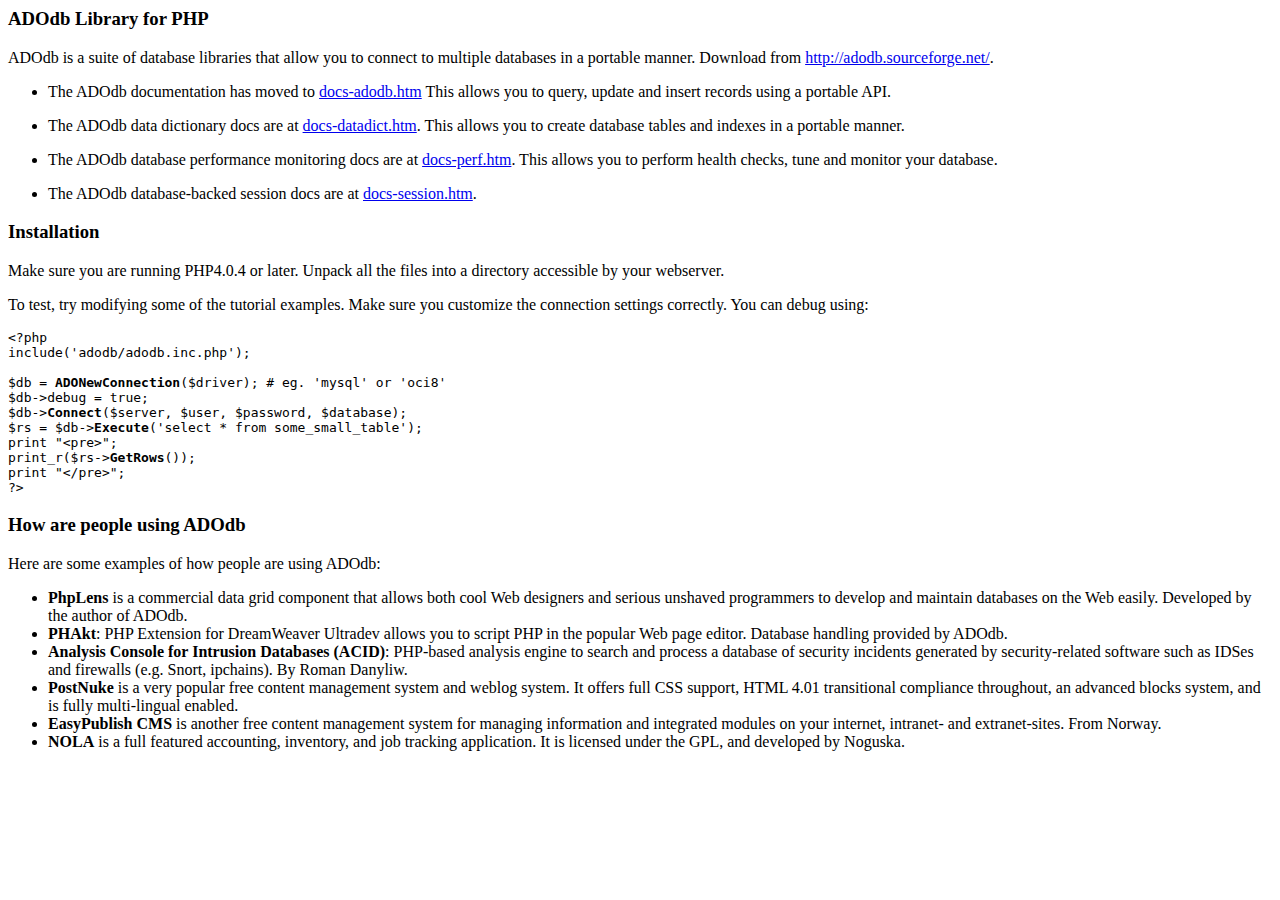
<file: core/library/adodb/docs/readme.htm>
<html>
<head>
<title>ADODB Manual</title>
<meta http-equiv="Content-Type" content="text/html; charset=iso-8859-1">
<XSTYLE
	body,td {font-family:Arial,Helvetica,sans-serif;font-size:11pt}
	pre {font-size:9pt}
	.toplink {font-size:8pt}
	/>
</head>	
<body bgcolor="#FFFFFF">

<h3>ADOdb Library for PHP</h3>
<p>ADOdb is a suite of database libraries that allow you to connect to multiple 
	databases in a portable manner. Download from <a href=http://adodb.sourceforge.net/>http://adodb.sourceforge.net/</a>.
<ul><li>The ADOdb documentation has moved to <a href=docs-adodb.htm>docs-adodb.htm</a> 
	This allows you to query, update and insert records using a portable API.
<p><li>The ADOdb data dictionary docs are at <a href=docs-datadict.htm>docs-datadict.htm</a>. 
	This allows you to create database tables and indexes in a portable manner.
<p><li>The ADOdb database performance monitoring docs are at <a href=docs-perf.htm>docs-perf.htm</a>. 
	This allows you to perform health checks, tune and monitor your database.
<p><li>The ADOdb database-backed session docs are at <a href=docs-session.htm>docs-session.htm</a>. 
</ul>
<p>
<h3>Installation</h3>
Make sure you are running PHP4.0.4 or later. Unpack all the files into a directory accessible by your webserver.
<p>
To test, try modifying some of the tutorial examples. Make sure you customize the connection settings correctly. You can debug using:
<pre>
&lt;?php
include('adodb/adodb.inc.php');

$db = <b>ADONewConnection</b>($driver); # eg. 'mysql' or 'oci8' 
$db->debug = true;
$db-><b>Connect</b>($server, $user, $password, $database);
$rs = $db-><b>Execute</b>('select * from some_small_table');
print "&lt;pre>";
print_r($rs-><b>GetRows</b>());
print "&lt;/pre>";
?>
</pre>
<h3>How are people using ADOdb</h3>
Here are some examples of how people are using ADOdb: 
<ul>
	<li> <strong>PhpLens</strong> is a commercial data grid component that allows 
		both cool Web designers and serious unshaved programmers to develop and 
		maintain databases on the Web easily. Developed by the author of ADOdb. 
	</li>
	<li> <strong>PHAkt</strong>: PHP Extension for DreamWeaver Ultradev allows 
		you to script PHP in the popular Web page editor. Database handling provided 
		by ADOdb. </li>
	<li> <strong>Analysis Console for Intrusion Databases (ACID)</strong>: PHP-based 
		analysis engine to search and process a database of security incidents 
		generated by security-related software such as IDSes and firewalls (e.g. 
		Snort, ipchains). By Roman Danyliw. </li>
	<li> <strong>PostNuke</strong> is a very popular free content management system 
		and weblog system. It offers full CSS support, HTML 4.01 transitional 
		compliance throughout, an advanced blocks system, and is fully multi-lingual 
		enabled. </li>
	<li><strong> EasyPublish CMS</strong> is another free content management system 
		for managing information and integrated modules on your internet, intranet- 
		and extranet-sites. From Norway. </li>
	<li> <strong>NOLA</strong> is a full featured accounting, inventory, and job 
		tracking application. It is licensed under the GPL, and developed by Noguska. 
	</li>
</ul>
</body>
</html>
</file>
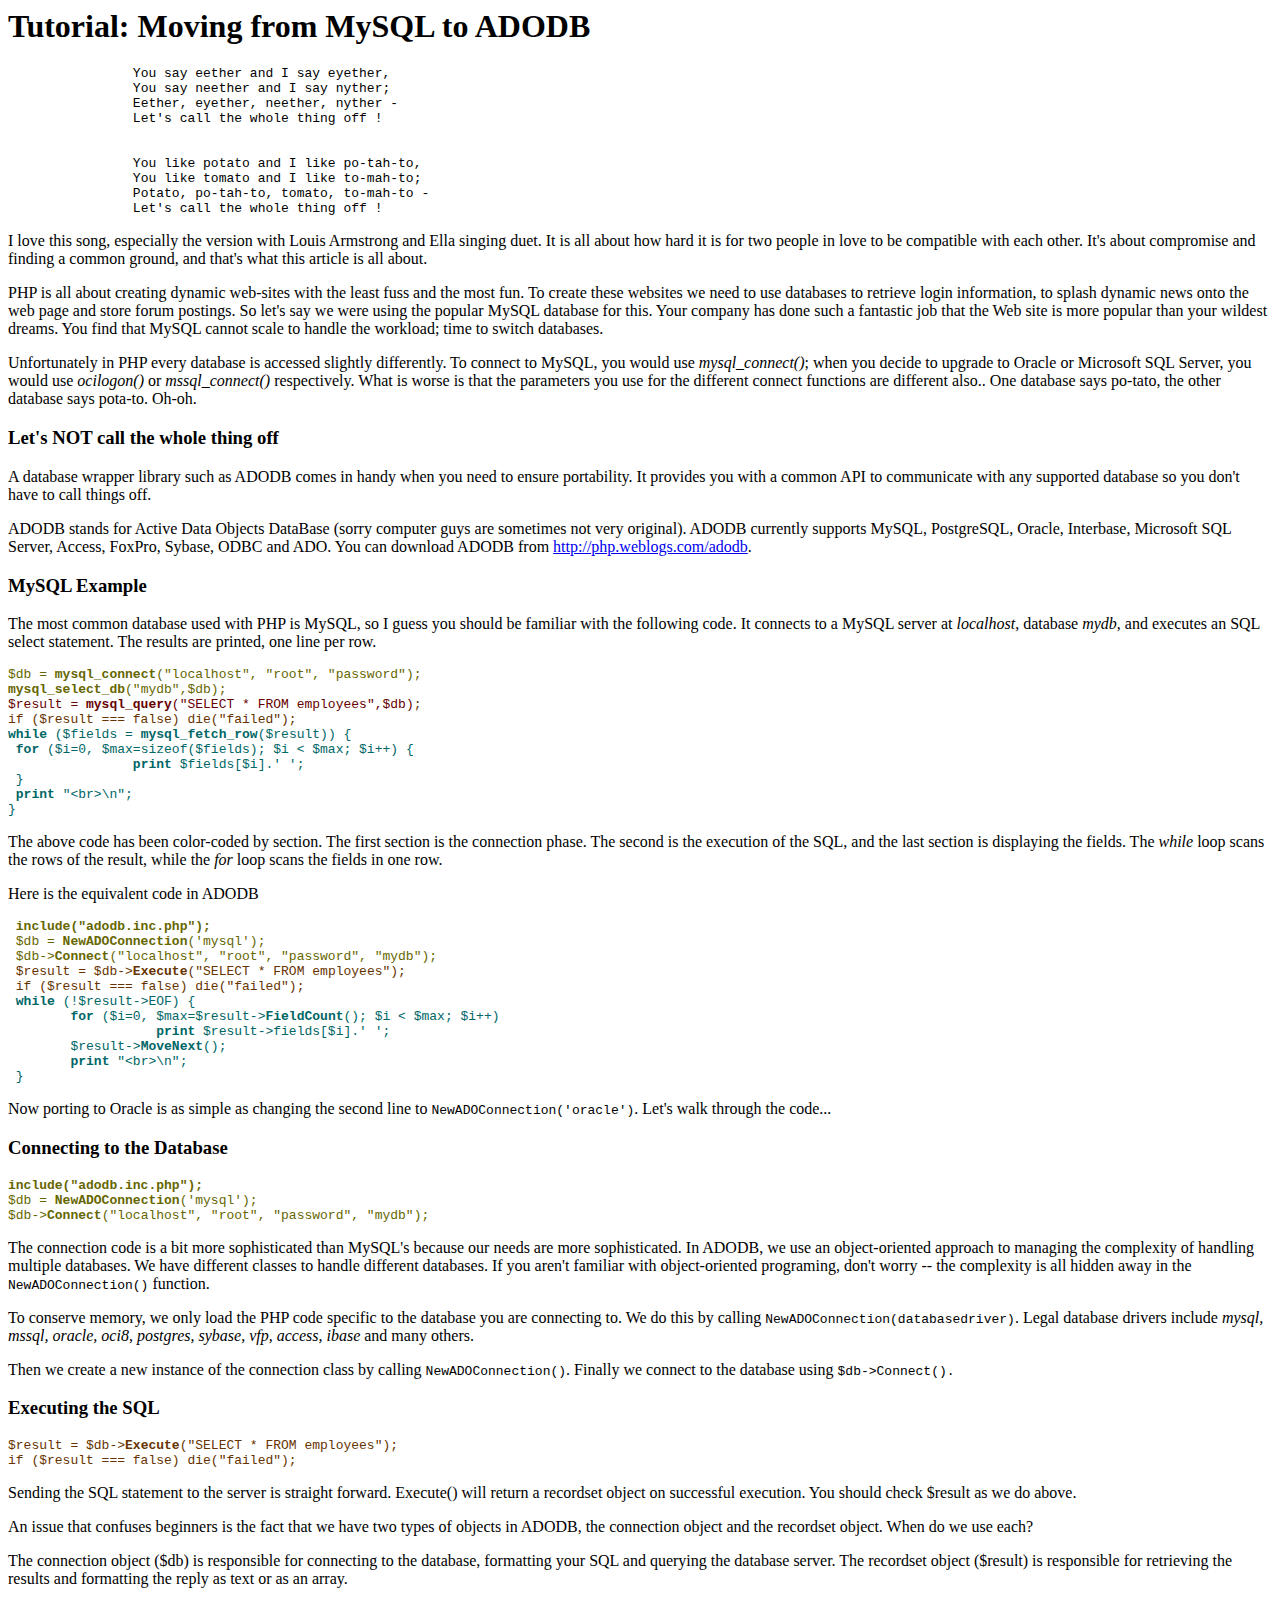
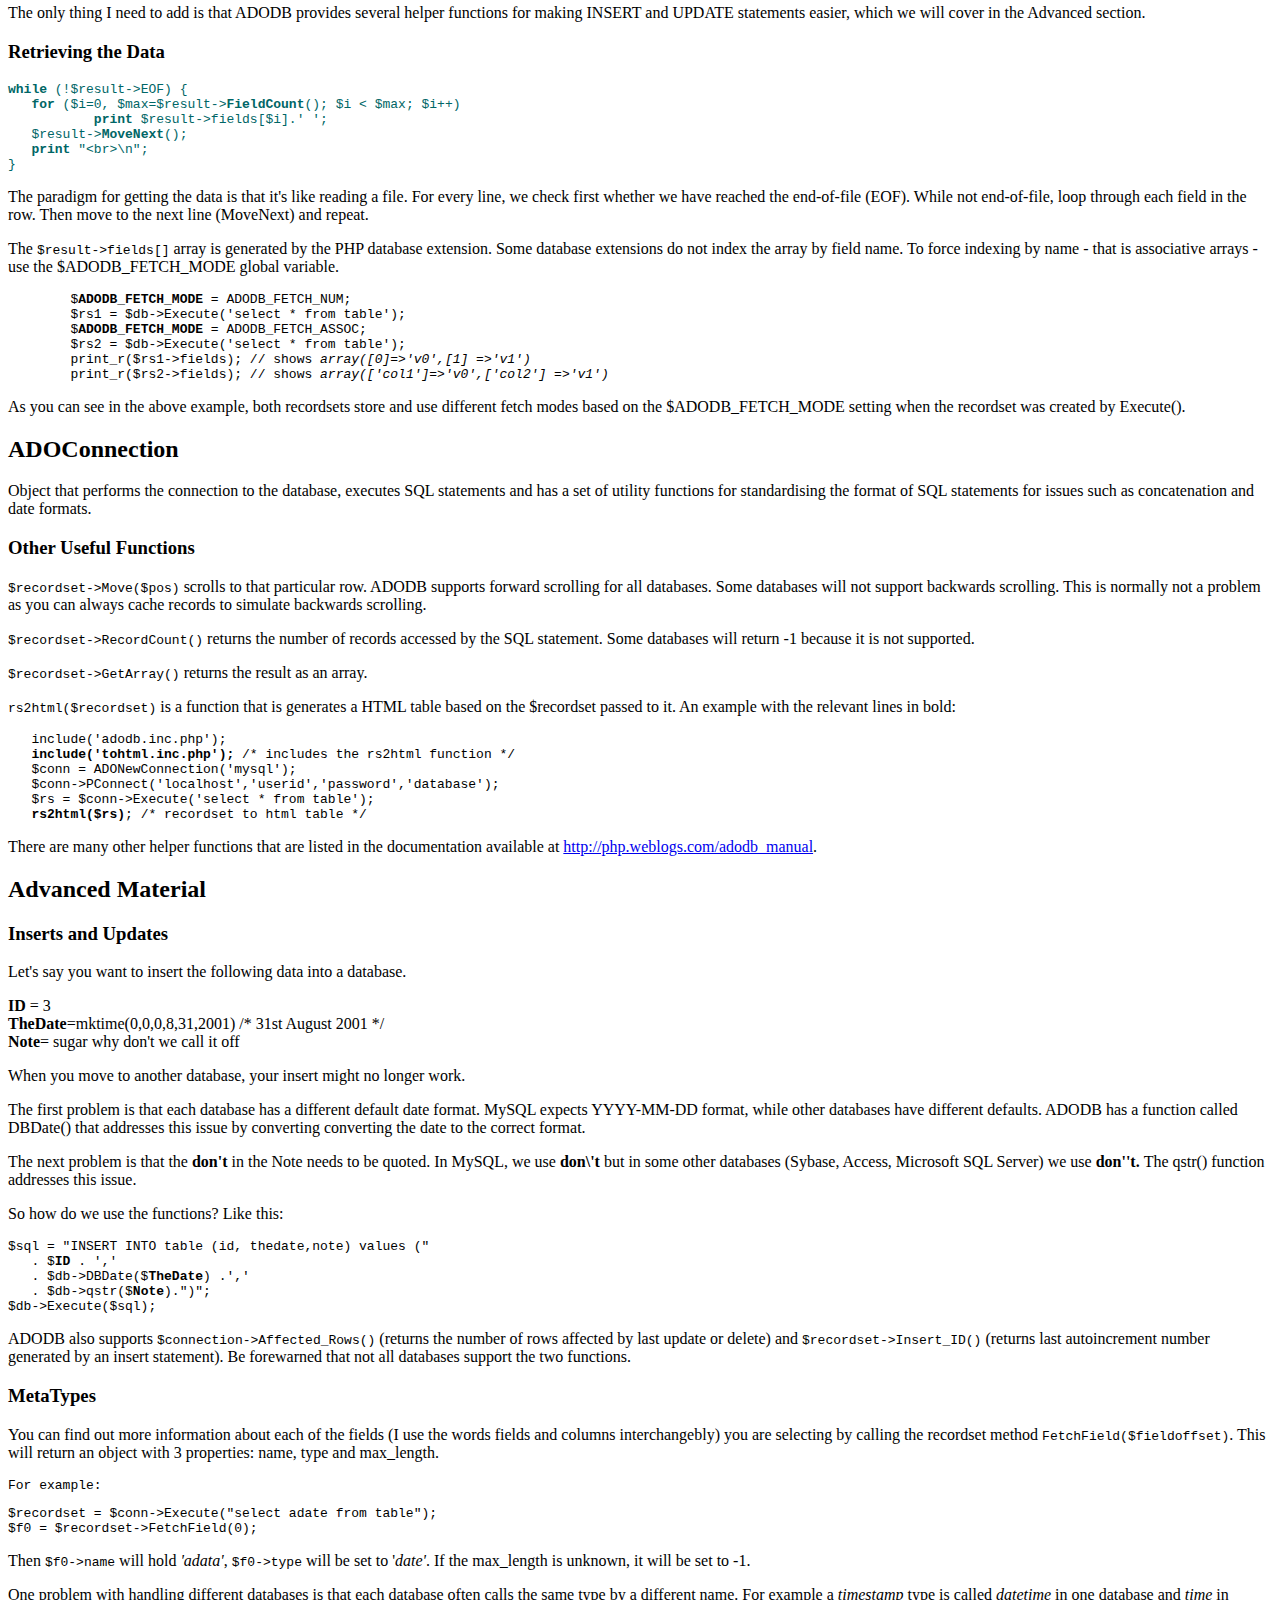
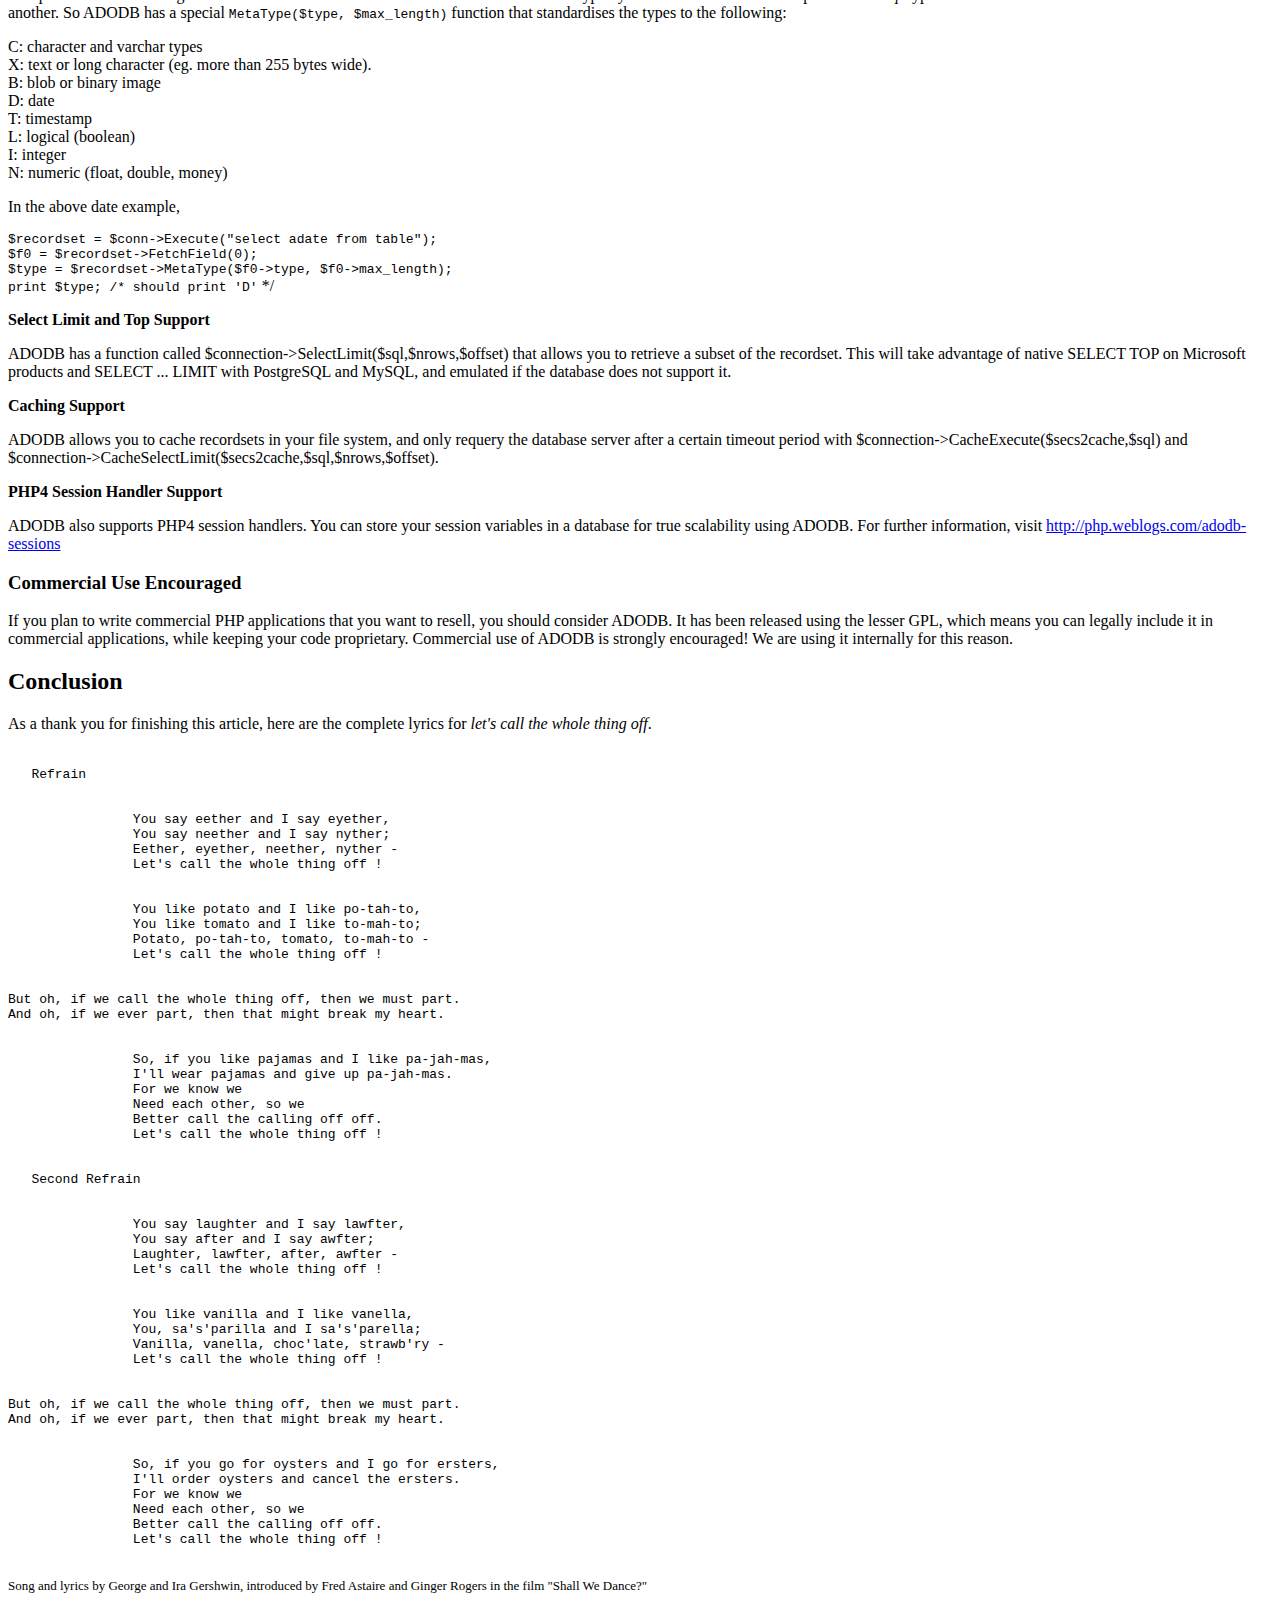
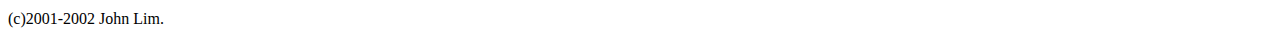
<file: core/library/adodb/docs/tute.htm>
<!DOCTYPE HTML PUBLIC "-//W3C//DTD HTML 4.0 Transitional//EN">

<html>
<head>
	<title>Tutorial: Moving from MySQL to ADODB</title>
</head>

<body bgcolor=white>
<h1>Tutorial: Moving from MySQL to ADODB</h1>

<pre>		You say eether and I say eyether, 
		You say neether and I say nyther; 
		Eether, eyether, neether, nyther - 
		Let's call the whole thing off ! 
<br>
		You like potato and I like po-tah-to, 
		You like tomato and I like to-mah-to; 
		Potato, po-tah-to, tomato, to-mah-to - 
		Let's call the whole thing off ! 
</pre>
<p>I love this song, especially the version with Louis Armstrong and Ella singing 
  duet. It is all about how hard it is for two people in love to be compatible 
  with each other. It's about compromise and finding a common ground, and that's 
  what this article is all about. 
<p>PHP is all about creating dynamic web-sites with the least fuss and the most 
  fun. To create these websites we need to use databases to retrieve login information, 
  to splash dynamic news onto the web page and store forum postings. So let's 
  say we were using the popular MySQL database for this. Your company has done 
  such a fantastic job that the Web site is more popular than your wildest dreams. 
  You find that MySQL cannot scale to handle the workload; time to switch databases. 
<p> Unfortunately in PHP every database is accessed slightly differently. To connect 
  to MySQL, you would use <i>mysql_connect()</i>; when you decide to upgrade to 
  Oracle or Microsoft SQL Server, you would use <i>ocilogon() </i>or <i>mssql_connect()</i> 
  respectively. What is worse is that the parameters you use for the different 
  connect functions are different also.. One database says po-tato, the other 
  database says pota-to. Oh-oh. 
<h3>Let's NOT call the whole thing off</h3>
<p>A database wrapper library such as ADODB comes in handy when you need to ensure portability. It provides 
  you with a common API to communicate with any supported database so you don't have to call things off. <p>

<p>ADODB stands for Active Data Objects DataBase (sorry computer guys are sometimes 
  not very original). ADODB currently supports MySQL, PostgreSQL, Oracle, Interbase, 
  Microsoft SQL Server, Access, FoxPro, Sybase, ODBC and ADO. You can download 
  ADODB from <a href=http://php.weblogs.com/adodb></a><a href="http://php.weblogs.com/adodb">http://php.weblogs.com/adodb</a>.
<h3>MySQL Example</h3>
<p>The most common database used with PHP is MySQL, so I guess you should be familiar 
  with the following code. It connects to a MySQL server at <i>localhost</i>, 
  database <i>mydb</i>, and executes an SQL select statement. The results are 
  printed, one line per row. 
<pre><font color="#666600">$db = <b>mysql_connect</b>(&quot;localhost&quot;, &quot;root&quot;, &quot;password&quot;);
<b>mysql_select_db</b>(&quot;mydb&quot;,$db);</font>
<font color="#660000">$result = <b>mysql_query</b>(&quot;SELECT * FROM employees&quot;,$db)</font><code><font color="#663300">;
if ($result === false) die(&quot;failed&quot;);</font></code> 
<font color="#006666"><b>while</b> ($fields =<b> mysql_fetch_row</b>($result)) &#123;
 <b>for</b> ($i=0, $max=sizeof($fields); $i &lt; $max; $i++) &#123;
		<b>print</b> $fields[$i].' ';
 &#125;
 <b>print</b> &quot;&lt;br&gt;\n&quot;;
&#125;</font> 
</pre>
<p>The above code has been color-coded by section. The first section is the connection 
  phase. The second is the execution of the SQL, and the last section is displaying 
  the fields. The <i>while</i> loop scans the rows of the result, while the <i>for</i> 
  loop scans the fields in one row.</p>
<p>Here is the equivalent code in ADODB</p>
<pre><b><font color="#666600"> include(&quot;adodb.inc.php&quot;);</font></b><font color="#666600">
 $db = <b>NewADOConnection</b>('mysql');
 $db-&gt;<b>Connect</b>(&quot;localhost&quot;, &quot;root&quot;, &quot;password&quot;, &quot;mydb&quot;);</font>
 <font color="#663300">$result = $db-&gt;<b>Execute</b>(&quot;SELECT * FROM employees&quot;);
 </font><font color="#663300"></font><code><font color="#663300">if ($result === false) die(&quot;failed&quot;)</font></code><code><font color="#663300">;</font></code>  
 <font color="#006666"><b>while</b> (!$result-&gt;EOF) &#123;
	<b>for</b> ($i=0, $max=$result-&gt;<b>FieldCount</b>(); $i &lt; $max; $i++)
		   <b>print</b> $result-&gt;fields[$i].' ';
	$result-&gt;<b>MoveNext</b>();
	<b>print</b> &quot;&lt;br&gt;\n&quot;;
 &#125;</font> </pre>
<p></p>
<p>Now porting to Oracle is as simple as changing the second line to <code>NewADOConnection('oracle')</code>. 
  Let's walk through the code...</p>
<h3>Connecting to the Database</h3>
<p></p>
<pre><b><font color="#666600">include(&quot;adodb.inc.php&quot;);</font></b><font color="#666600">
$db = <b>NewADOConnection</b>('mysql');
$db-&gt;<b>Connect</b>(&quot;localhost&quot;, &quot;root&quot;, &quot;password&quot;, &quot;mydb&quot;);</font></pre>
<p>The connection code is a bit more sophisticated than MySQL's because our needs 
  are more sophisticated. In ADODB, we use an object-oriented approach to managing 
  the complexity of handling multiple databases. We have different classes to 
  handle different databases. If you aren't familiar with object-oriented programing, 
  don't worry -- the complexity is all hidden away in the<code> NewADOConnection()</code> 
  function.</p>
<p>To conserve memory, we only load the PHP code specific to the database you 
  are connecting to. We do this by calling <code>NewADOConnection(databasedriver)</code>. 
  Legal database drivers include <i>mysql, mssql, oracle, oci8, postgres, sybase, 
  vfp, access, ibase </i>and many others.</p>
<p>Then we create a new instance of the connection class by calling <code>NewADOConnection()</code>. 
  Finally we connect to the database using <code>$db-&gt;Connect(). </code></p>
<h3>Executing the SQL</h3>
<p><code><font color="#663300">$result = $db-&gt;<b>Execute</b>(&quot;SELECT * 
  FROM employees&quot;);<br>
  if ($result === false) die(&quot;failed&quot;)</font></code><code><font color="#663300">;</font></code> 
  <br>
</p>
<p>Sending the SQL statement to the server is straight forward. Execute() will 
  return a recordset object on successful execution. You should check $result 
  as we do above.
<p>An issue that confuses beginners is the fact that we have two types of objects 
  in ADODB, the connection object and the recordset object. When do we use each?
<p>The connection object ($db) is responsible for connecting to the database, 
  formatting your SQL and querying the database server. The recordset object ($result) 
  is responsible for retrieving the results and formatting the reply as text or 
  as an array.
<p>The only thing I need to add is that ADODB provides several helper functions 
  for making INSERT and UPDATE statements easier, which we will cover in the Advanced 
  section. 
<h3>Retrieving the Data<br>
</h3>
<pre><font color="#006666"><b>while</b> (!$result-&gt;EOF) &#123;
   <b>for</b> ($i=0, $max=$result-&gt;<b>FieldCount</b>(); $i &lt; $max; $i++)
	   <b>print</b> $result-&gt;fields[$i].' ';
   $result-&gt;<b>MoveNext</b>();
   <b>print</b> &quot;&lt;br&gt;\n&quot;;
&#125;</font></pre>
<p>The paradigm for getting the data is that it's like reading a file. For every 
  line, we check first whether we have reached the end-of-file (EOF). While not 
  end-of-file, loop through each field in the row. Then move to the next line 
  (MoveNext) and repeat. 
<p>The <code>$result-&gt;fields[]</code> array is generated by the PHP database 
  extension. Some database extensions do not index the array by field name. 
  To force indexing by name - that is associative arrays - 
  use the $ADODB_FETCH_MODE global variable. 
<pre>
	$<b>ADODB_FETCH_MODE</b> = ADODB_FETCH_NUM;
	$rs1 = $db->Execute('select * from table');
	$<b>ADODB_FETCH_MODE</b> = ADODB_FETCH_ASSOC;
	$rs2 = $db->Execute('select * from table');
	print_r($rs1->fields); // shows <i>array([0]=>'v0',[1] =>'v1')</i>
	print_r($rs2->fields); // shows <i>array(['col1']=>'v0',['col2'] =>'v1')</i>
</pre>
<p>
As you can see in the above example, both recordsets store and use different fetch modes
based on the $ADODB_FETCH_MODE setting when the recordset was created by Execute().</p>
<h2>ADOConnection<a name="ADOConnection"></a></h2>
<p>Object that performs the connection to the database, executes SQL statements 
  and has a set of utility functions for standardising the format of SQL statements 
  for issues such as concatenation and date formats.</p>
  
<h3>Other Useful Functions</h3>
<p><code>$recordset-&gt;Move($pos)</code> scrolls to that particular row. ADODB supports forward 
  scrolling for all databases. Some databases will not support backwards scrolling. 
  This is normally not a problem as you can always cache records to simulate backwards 
  scrolling. 
<p><code>$recordset-&gt;RecordCount()</code> returns the number of records accessed by the 
  SQL statement. Some databases will return -1 because it is not supported. 
<p><code>$recordset-&gt;GetArray()</code> returns the result as an array. 
<p><code>rs2html($recordset)</code> is a function that is generates a HTML table based on the 
  $recordset passed to it. An example with the relevant lines in bold:
<pre>   include('adodb.inc.php'); 
   <b>include('tohtml.inc.php');</b> /* includes the rs2html function */
   $conn = ADONewConnection('mysql'); 
   $conn-&gt;PConnect('localhost','userid','password','database');
   $rs = $conn-&gt;Execute('select * from table');
  <b> rs2html($rs)</b>; /* recordset to html table */ </pre>
<p>There are many other helper functions that are listed in the documentation available at <a href="http://php.weblogs.com/adodb_manual"></a><a href="http://php.weblogs.com/adodb_manual">http://php.weblogs.com/adodb_manual</a>. 
<h2>Advanced Material</h2>
<h3>Inserts and Updates </h3>
<p>Let's say you want to insert the following data into a database. 
<p><b>ID</b> = 3<br>
  <b>TheDate</b>=mktime(0,0,0,8,31,2001) /* 31st August 2001 */<br>
  <b>Note</b>= sugar why don't we call it off 
<p>When you move to another database, your insert might no longer work.</p>
<p>The first problem is that each database has a different default date format. 
  MySQL expects YYYY-MM-DD format, while other databases have different defaults. 
  ADODB has a function called DBDate() that addresses this issue by converting 
  converting the date to the correct format.</p>
<p>The next problem is that the <b>don't</b> in the Note needs to be quoted. In 
  MySQL, we use <b>don\'t</b> but in some other databases (Sybase, Access, Microsoft 
  SQL Server) we use <b>don''t. </b>The qstr() function addresses this issue.</p>
<p>So how do we use the functions? Like this:</p>
<pre>$sql = &quot;INSERT INTO table (id, thedate,note) values (&quot; 
   . $<b>ID</b> . ','
   . $db-&gt;DBDate($<b>TheDate</b>) .','
   . $db-&gt;qstr($<b>Note</b>).&quot;)&quot;;
$db-&gt;Execute($sql);</pre>
<p>ADODB also supports <code>$connection-&gt;Affected_Rows()</code> (returns the 
  number of rows affected by last update or delete) and <code>$recordset-&gt;Insert_ID()</code> 
  (returns last autoincrement number generated by an insert statement). Be forewarned 
  that not all databases support the two functions.<br>
</p>
<h3>MetaTypes</h3>
<p>You can find out more information about each of the fields (I use the words 
  fields and columns interchangebly) you are selecting by calling the recordset 
  method <code>FetchField($fieldoffset)</code>. This will return an object with 
  3 properties: name, type and max_length. 
<pre>For example:</pre>
<pre>$recordset = $conn-&gt;Execute(&quot;select adate from table&quot;);<br>$f0 = $recordset-&gt;FetchField(0);
</pre>
<p>Then <code>$f0-&gt;name</code> will hold <i>'adata'</i>, <code>$f0-&gt;type</code> 
  will be set to '<i>date'</i>. If the max_length is unknown, it will be set to 
  -1. 
<p>One problem with handling different databases is that each database often calls 
  the same type by a different name. For example a <i>timestamp</i> type is called 
  <i>datetime</i> in one database and <i>time</i> in another. So ADODB has a special 
  <code>MetaType($type, $max_length)</code> function that standardises the types 
  to the following: 
<p>C: character and varchar types<br>
  X: text or long character (eg. more than 255 bytes wide).<br>
  B: blob or binary image<br>
  D: date<br>
  T: timestamp<br>
  L: logical (boolean)<br>
  I: integer<br>
  N: numeric (float, double, money) 
<p>In the above date example, 
<p><code>$recordset = $conn-&gt;Execute(&quot;select adate from table&quot;);<br>
  $f0 = $recordset-&gt;FetchField(0);<br>
  $type = $recordset-&gt;MetaType($f0-&gt;type, $f0-&gt;max_length);<br>
  print $type; /* should print 'D'</code> */
<p> 
<p><b>Select Limit and Top Support</b> 
<p>ADODB has a function called $connection->SelectLimit($sql,$nrows,$offset) that allows
you to retrieve a subset of the recordset. This will take advantage of native
SELECT TOP on Microsoft products and SELECT ... LIMIT with PostgreSQL and MySQL, and
emulated if the database does not support it.
<p><b>Caching Support</b> 
<p>ADODB allows you to cache recordsets in your file system, and only requery the database
server after a certain timeout period with $connection->CacheExecute($secs2cache,$sql) and 
$connection->CacheSelectLimit($secs2cache,$sql,$nrows,$offset).
<p><b>PHP4 Session Handler Support</b> 
<p>ADODB also supports PHP4 session handlers. You can store your session variables 
  in a database for true scalability using ADODB. For further information, visit 
  <a href="http://php.weblogs.com/adodb-sessions"></a><a href="http://php.weblogs.com/adodb-sessions">http://php.weblogs.com/adodb-sessions</a>
<h3>Commercial Use Encouraged</h3>
<p>If you plan to write commercial PHP applications that you want to resell, you should consider ADODB. It has been released using the lesser GPL, which means you can legally include it in commercial applications, while keeping your code proprietary. Commercial use of ADODB is strongly encouraged! We are using it internally for this reason.<p>

<h2>Conclusion</h2>
<p>As a thank you for finishing this article, here are the complete lyrics for 
  <i>let's call the whole thing off</i>.<br>
  <br>
<pre>
   Refrain 
<br>
		You say eether and I say eyether, 
		You say neether and I say nyther; 
		Eether, eyether, neether, nyther - 
		Let's call the whole thing off ! 
<br>
		You like potato and I like po-tah-to, 
		You like tomato and I like to-mah-to; 
		Potato, po-tah-to, tomato, to-mah-to - 
		Let's call the whole thing off ! 
<br>
But oh, if we call the whole thing off, then we must part. 
And oh, if we ever part, then that might break my heart. 
<br>
		So, if you like pajamas and I like pa-jah-mas, 
		I'll wear pajamas and give up pa-jah-mas. 
		For we know we 
		Need each other, so we 
		Better call the calling off off. 
		Let's call the whole thing off ! 
<br>
   Second Refrain 
<br>
		You say laughter and I say lawfter, 
		You say after and I say awfter; 
		Laughter, lawfter, after, awfter - 
		Let's call the whole thing off ! 
<br>
		You like vanilla and I like vanella, 
		You, sa's'parilla and I sa's'parella; 
		Vanilla, vanella, choc'late, strawb'ry - 
		Let's call the whole thing off ! 
<br>
But oh, if we call the whole thing off, then we must part. 
And oh, if we ever part, then that might break my heart. 
<br>
		So, if you go for oysters and I go for ersters, 
		I'll order oysters and cancel the ersters. 
		For we know we 
		Need each other, so we 
		Better call the calling off off. 
		Let's call the whole thing off ! 
  </pre>
<p><font size=2>Song and lyrics by George and Ira Gershwin, introduced by Fred Astaire and Ginger Rogers
in the film "Shall We Dance?"  </font><p>
<p>
(c)2001-2002 John Lim.

</body>
</html>
</file>
